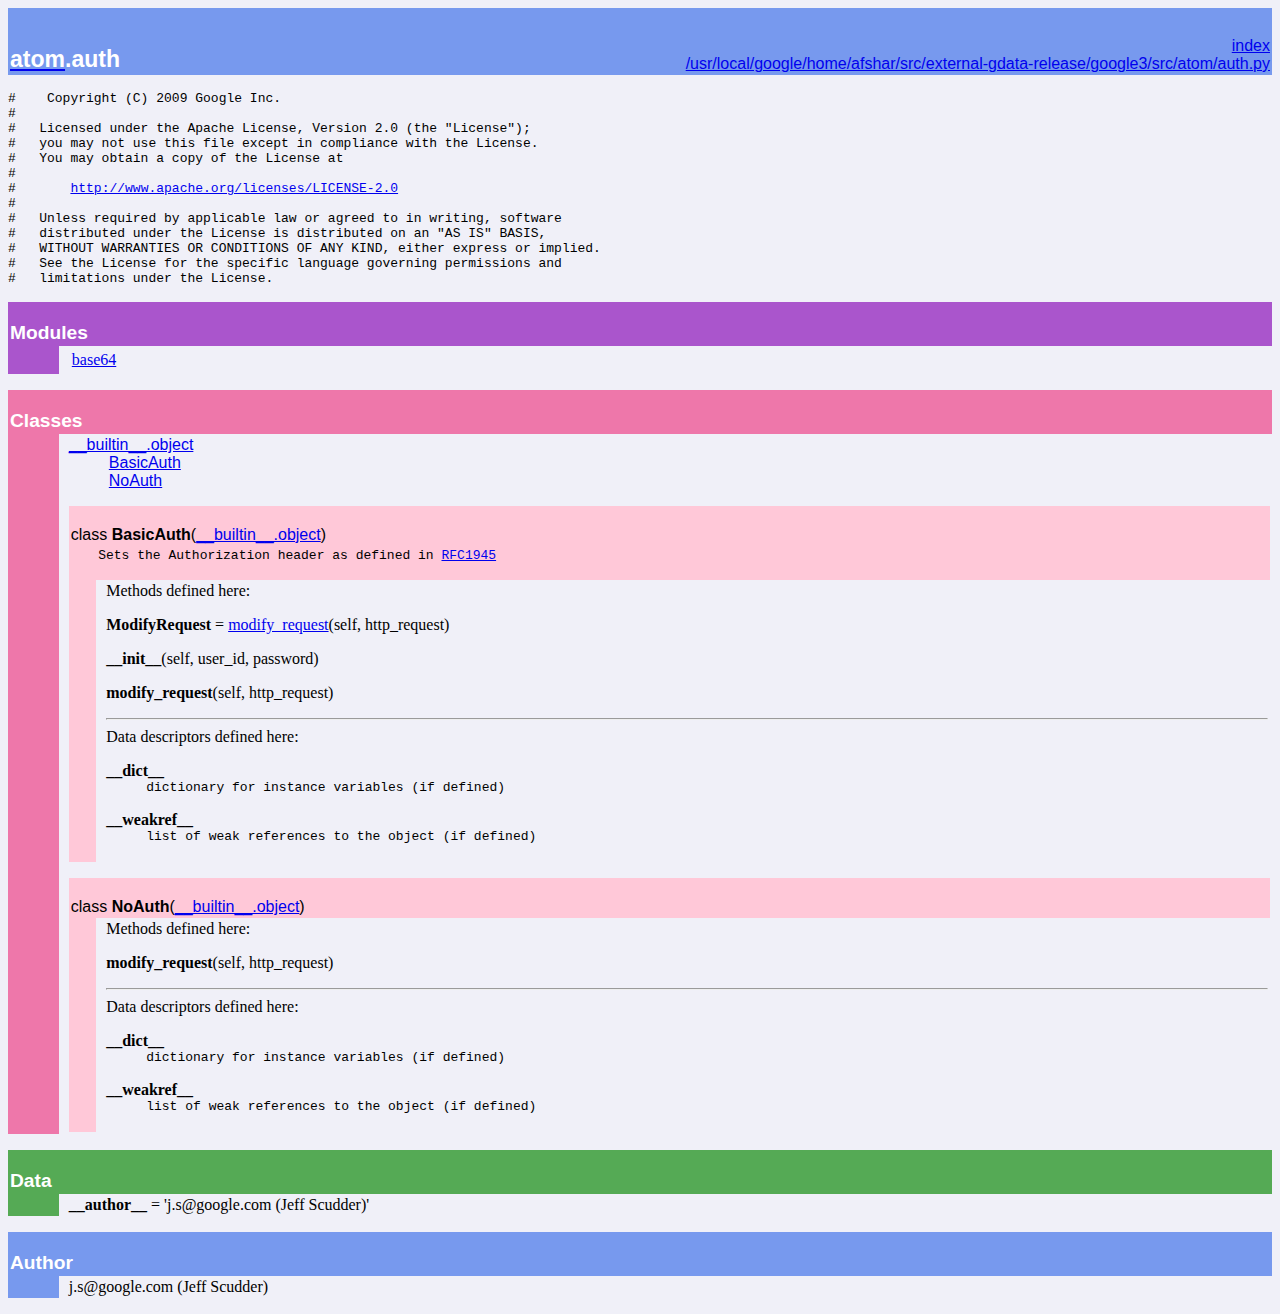
<file: gdata-2.0.18/pydocs/atom.auth.html>
<!DOCTYPE html PUBLIC "-//W3C//DTD HTML 4.0 Transitional//EN">
<html><head><title>Python: module atom.auth</title>
</head><body bgcolor="#f0f0f8">

<table width="100%" cellspacing=0 cellpadding=2 border=0 summary="heading">
<tr bgcolor="#7799ee">
<td valign=bottom>&nbsp;<br>
<font color="#ffffff" face="helvetica, arial">&nbsp;<br><big><big><strong><a href="atom.html"><font color="#ffffff">atom</font></a>.auth</strong></big></big></font></td
><td align=right valign=bottom
><font color="#ffffff" face="helvetica, arial"><a href=".">index</a><br><a href="file:/usr/local/google/home/afshar/src/external-gdata-release/google3/src/atom/auth.py">/usr/local/google/home/afshar/src/external-gdata-release/google3/src/atom/auth.py</a></font></td></tr></table>
    <p><tt>#&nbsp;&nbsp;&nbsp;&nbsp;Copyright&nbsp;(C)&nbsp;2009&nbsp;Google&nbsp;Inc.<br>
#<br>
#&nbsp;&nbsp;&nbsp;Licensed&nbsp;under&nbsp;the&nbsp;Apache&nbsp;License,&nbsp;Version&nbsp;2.0&nbsp;(the&nbsp;"License");<br>
#&nbsp;&nbsp;&nbsp;you&nbsp;may&nbsp;not&nbsp;use&nbsp;this&nbsp;file&nbsp;except&nbsp;in&nbsp;compliance&nbsp;with&nbsp;the&nbsp;License.<br>
#&nbsp;&nbsp;&nbsp;You&nbsp;may&nbsp;obtain&nbsp;a&nbsp;copy&nbsp;of&nbsp;the&nbsp;License&nbsp;at<br>
#<br>
#&nbsp;&nbsp;&nbsp;&nbsp;&nbsp;&nbsp;&nbsp;<a href="http://www.apache.org/licenses/LICENSE-2.0">http://www.apache.org/licenses/LICENSE-2.0</a><br>
#<br>
#&nbsp;&nbsp;&nbsp;Unless&nbsp;required&nbsp;by&nbsp;applicable&nbsp;law&nbsp;or&nbsp;agreed&nbsp;to&nbsp;in&nbsp;writing,&nbsp;software<br>
#&nbsp;&nbsp;&nbsp;distributed&nbsp;under&nbsp;the&nbsp;License&nbsp;is&nbsp;distributed&nbsp;on&nbsp;an&nbsp;"AS&nbsp;IS"&nbsp;BASIS,<br>
#&nbsp;&nbsp;&nbsp;WITHOUT&nbsp;WARRANTIES&nbsp;OR&nbsp;CONDITIONS&nbsp;OF&nbsp;ANY&nbsp;KIND,&nbsp;either&nbsp;express&nbsp;or&nbsp;implied.<br>
#&nbsp;&nbsp;&nbsp;See&nbsp;the&nbsp;License&nbsp;for&nbsp;the&nbsp;specific&nbsp;language&nbsp;governing&nbsp;permissions&nbsp;and<br>
#&nbsp;&nbsp;&nbsp;limitations&nbsp;under&nbsp;the&nbsp;License.</tt></p>
<p>
<table width="100%" cellspacing=0 cellpadding=2 border=0 summary="section">
<tr bgcolor="#aa55cc">
<td colspan=3 valign=bottom>&nbsp;<br>
<font color="#ffffff" face="helvetica, arial"><big><strong>Modules</strong></big></font></td></tr>
    
<tr><td bgcolor="#aa55cc"><tt>&nbsp;&nbsp;&nbsp;&nbsp;&nbsp;&nbsp;</tt></td><td>&nbsp;</td>
<td width="100%"><table width="100%" summary="list"><tr><td width="25%" valign=top><a href="base64.html">base64</a><br>
</td><td width="25%" valign=top></td><td width="25%" valign=top></td><td width="25%" valign=top></td></tr></table></td></tr></table><p>
<table width="100%" cellspacing=0 cellpadding=2 border=0 summary="section">
<tr bgcolor="#ee77aa">
<td colspan=3 valign=bottom>&nbsp;<br>
<font color="#ffffff" face="helvetica, arial"><big><strong>Classes</strong></big></font></td></tr>
    
<tr><td bgcolor="#ee77aa"><tt>&nbsp;&nbsp;&nbsp;&nbsp;&nbsp;&nbsp;</tt></td><td>&nbsp;</td>
<td width="100%"><dl>
<dt><font face="helvetica, arial"><a href="__builtin__.html#object">__builtin__.object</a>
</font></dt><dd>
<dl>
<dt><font face="helvetica, arial"><a href="atom.auth.html#BasicAuth">BasicAuth</a>
</font></dt><dt><font face="helvetica, arial"><a href="atom.auth.html#NoAuth">NoAuth</a>
</font></dt></dl>
</dd>
</dl>
 <p>
<table width="100%" cellspacing=0 cellpadding=2 border=0 summary="section">
<tr bgcolor="#ffc8d8">
<td colspan=3 valign=bottom>&nbsp;<br>
<font color="#000000" face="helvetica, arial"><a name="BasicAuth">class <strong>BasicAuth</strong></a>(<a href="__builtin__.html#object">__builtin__.object</a>)</font></td></tr>
    
<tr bgcolor="#ffc8d8"><td rowspan=2><tt>&nbsp;&nbsp;&nbsp;</tt></td>
<td colspan=2><tt>Sets&nbsp;the&nbsp;Authorization&nbsp;header&nbsp;as&nbsp;defined&nbsp;in&nbsp;<a href="http://www.rfc-editor.org/rfc/rfc1945.txt">RFC1945</a><br>&nbsp;</tt></td></tr>
<tr><td>&nbsp;</td>
<td width="100%">Methods defined here:<br>
<dl><dt><a name="BasicAuth-ModifyRequest"><strong>ModifyRequest</strong></a> = <a href="#BasicAuth-modify_request">modify_request</a>(self, http_request)</dt></dl>

<dl><dt><a name="BasicAuth-__init__"><strong>__init__</strong></a>(self, user_id, password)</dt></dl>

<dl><dt><a name="BasicAuth-modify_request"><strong>modify_request</strong></a>(self, http_request)</dt></dl>

<hr>
Data descriptors defined here:<br>
<dl><dt><strong>__dict__</strong></dt>
<dd><tt>dictionary&nbsp;for&nbsp;instance&nbsp;variables&nbsp;(if&nbsp;defined)</tt></dd>
</dl>
<dl><dt><strong>__weakref__</strong></dt>
<dd><tt>list&nbsp;of&nbsp;weak&nbsp;references&nbsp;to&nbsp;the&nbsp;object&nbsp;(if&nbsp;defined)</tt></dd>
</dl>
</td></tr></table> <p>
<table width="100%" cellspacing=0 cellpadding=2 border=0 summary="section">
<tr bgcolor="#ffc8d8">
<td colspan=3 valign=bottom>&nbsp;<br>
<font color="#000000" face="helvetica, arial"><a name="NoAuth">class <strong>NoAuth</strong></a>(<a href="__builtin__.html#object">__builtin__.object</a>)</font></td></tr>
    
<tr><td bgcolor="#ffc8d8"><tt>&nbsp;&nbsp;&nbsp;</tt></td><td>&nbsp;</td>
<td width="100%">Methods defined here:<br>
<dl><dt><a name="NoAuth-modify_request"><strong>modify_request</strong></a>(self, http_request)</dt></dl>

<hr>
Data descriptors defined here:<br>
<dl><dt><strong>__dict__</strong></dt>
<dd><tt>dictionary&nbsp;for&nbsp;instance&nbsp;variables&nbsp;(if&nbsp;defined)</tt></dd>
</dl>
<dl><dt><strong>__weakref__</strong></dt>
<dd><tt>list&nbsp;of&nbsp;weak&nbsp;references&nbsp;to&nbsp;the&nbsp;object&nbsp;(if&nbsp;defined)</tt></dd>
</dl>
</td></tr></table></td></tr></table><p>
<table width="100%" cellspacing=0 cellpadding=2 border=0 summary="section">
<tr bgcolor="#55aa55">
<td colspan=3 valign=bottom>&nbsp;<br>
<font color="#ffffff" face="helvetica, arial"><big><strong>Data</strong></big></font></td></tr>
    
<tr><td bgcolor="#55aa55"><tt>&nbsp;&nbsp;&nbsp;&nbsp;&nbsp;&nbsp;</tt></td><td>&nbsp;</td>
<td width="100%"><strong>__author__</strong> = 'j.s@google.com (Jeff Scudder)'</td></tr></table><p>
<table width="100%" cellspacing=0 cellpadding=2 border=0 summary="section">
<tr bgcolor="#7799ee">
<td colspan=3 valign=bottom>&nbsp;<br>
<font color="#ffffff" face="helvetica, arial"><big><strong>Author</strong></big></font></td></tr>
    
<tr><td bgcolor="#7799ee"><tt>&nbsp;&nbsp;&nbsp;&nbsp;&nbsp;&nbsp;</tt></td><td>&nbsp;</td>
<td width="100%">j.s@google.com&nbsp;(Jeff&nbsp;Scudder)</td></tr></table>
</body></html>
</file>
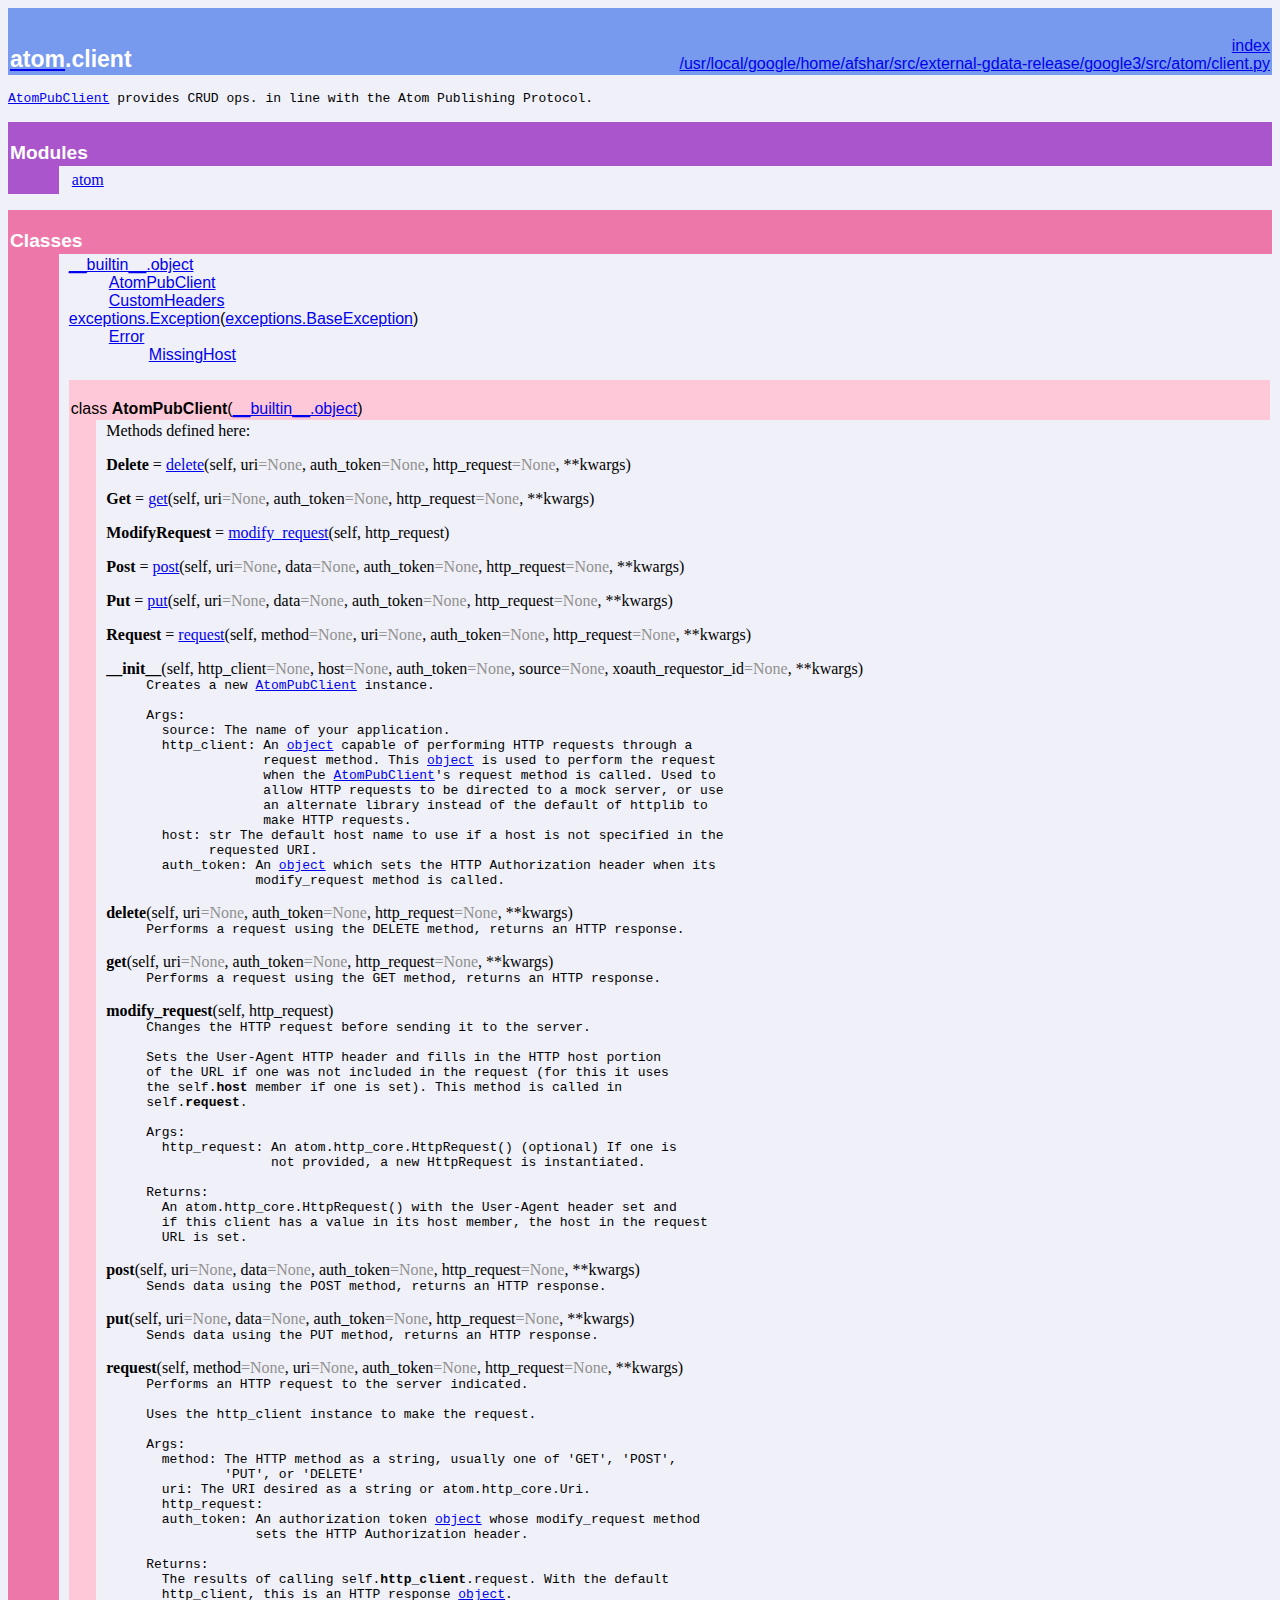
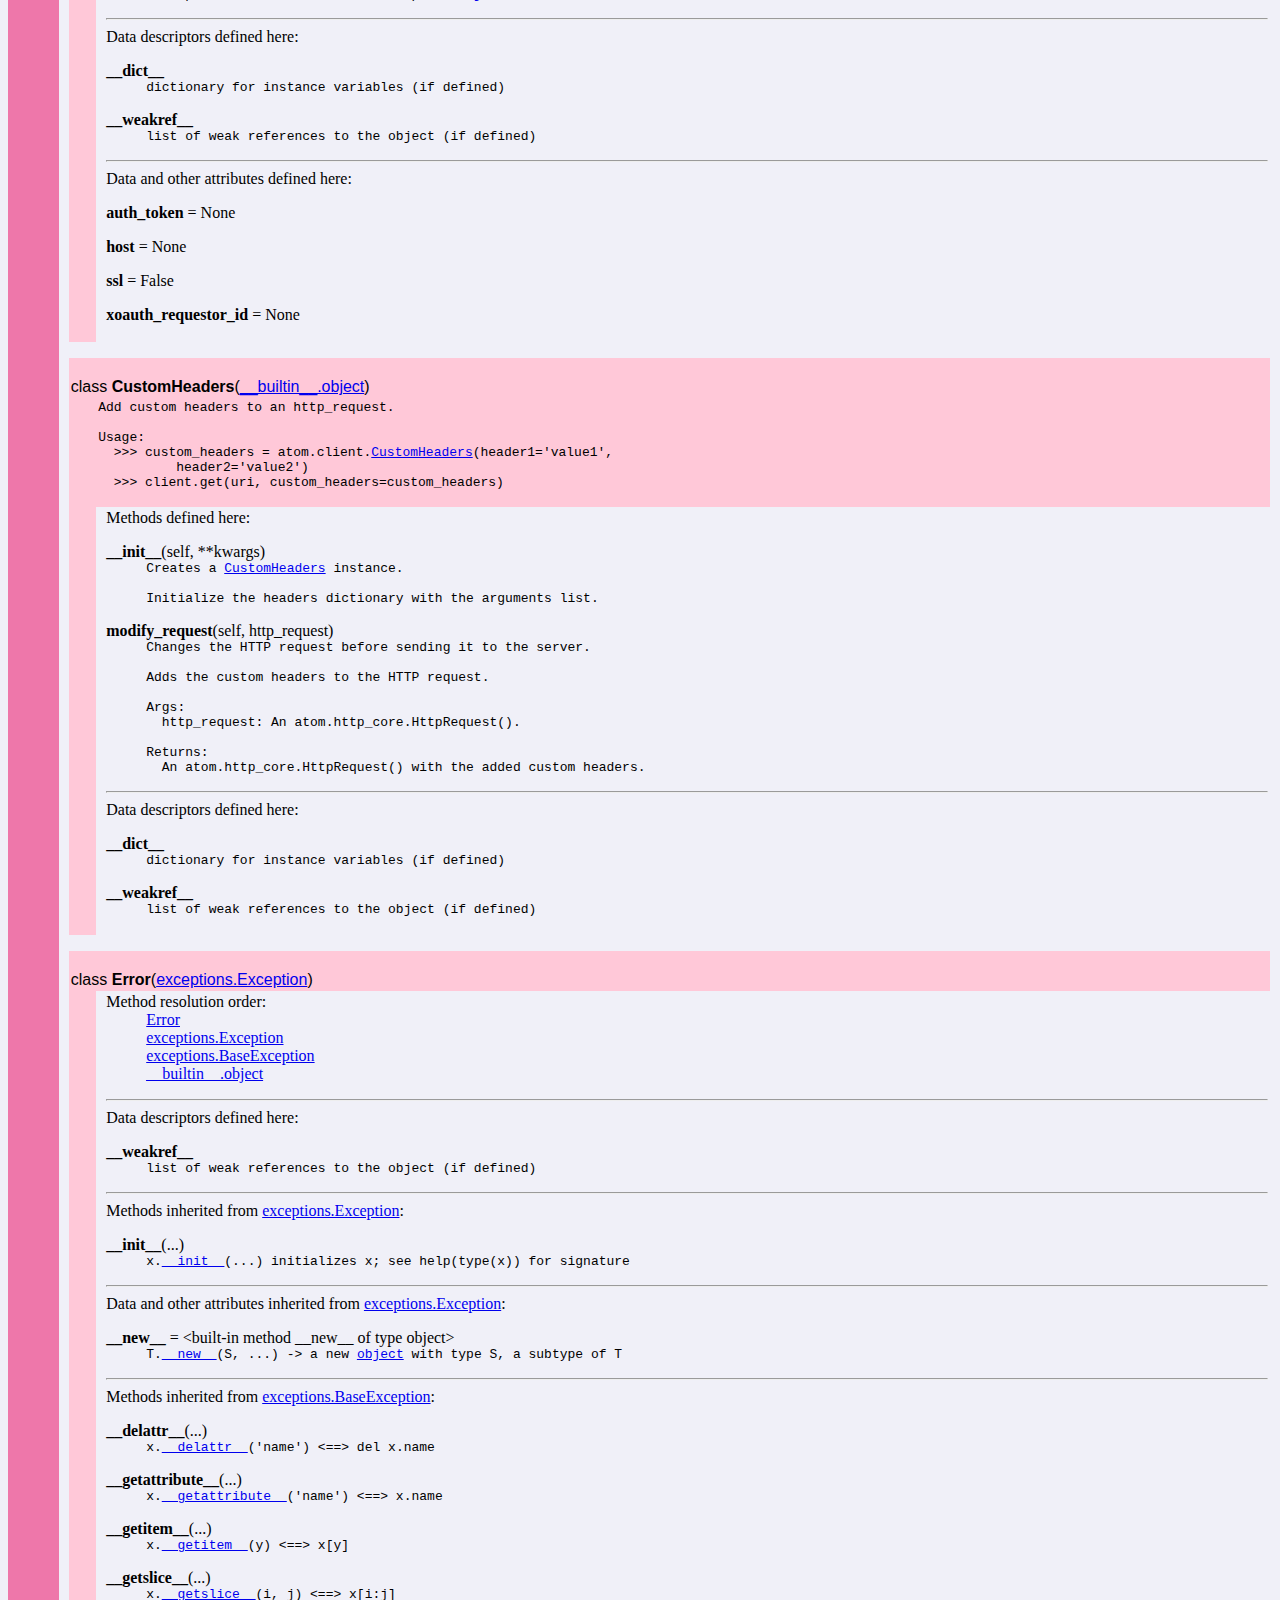
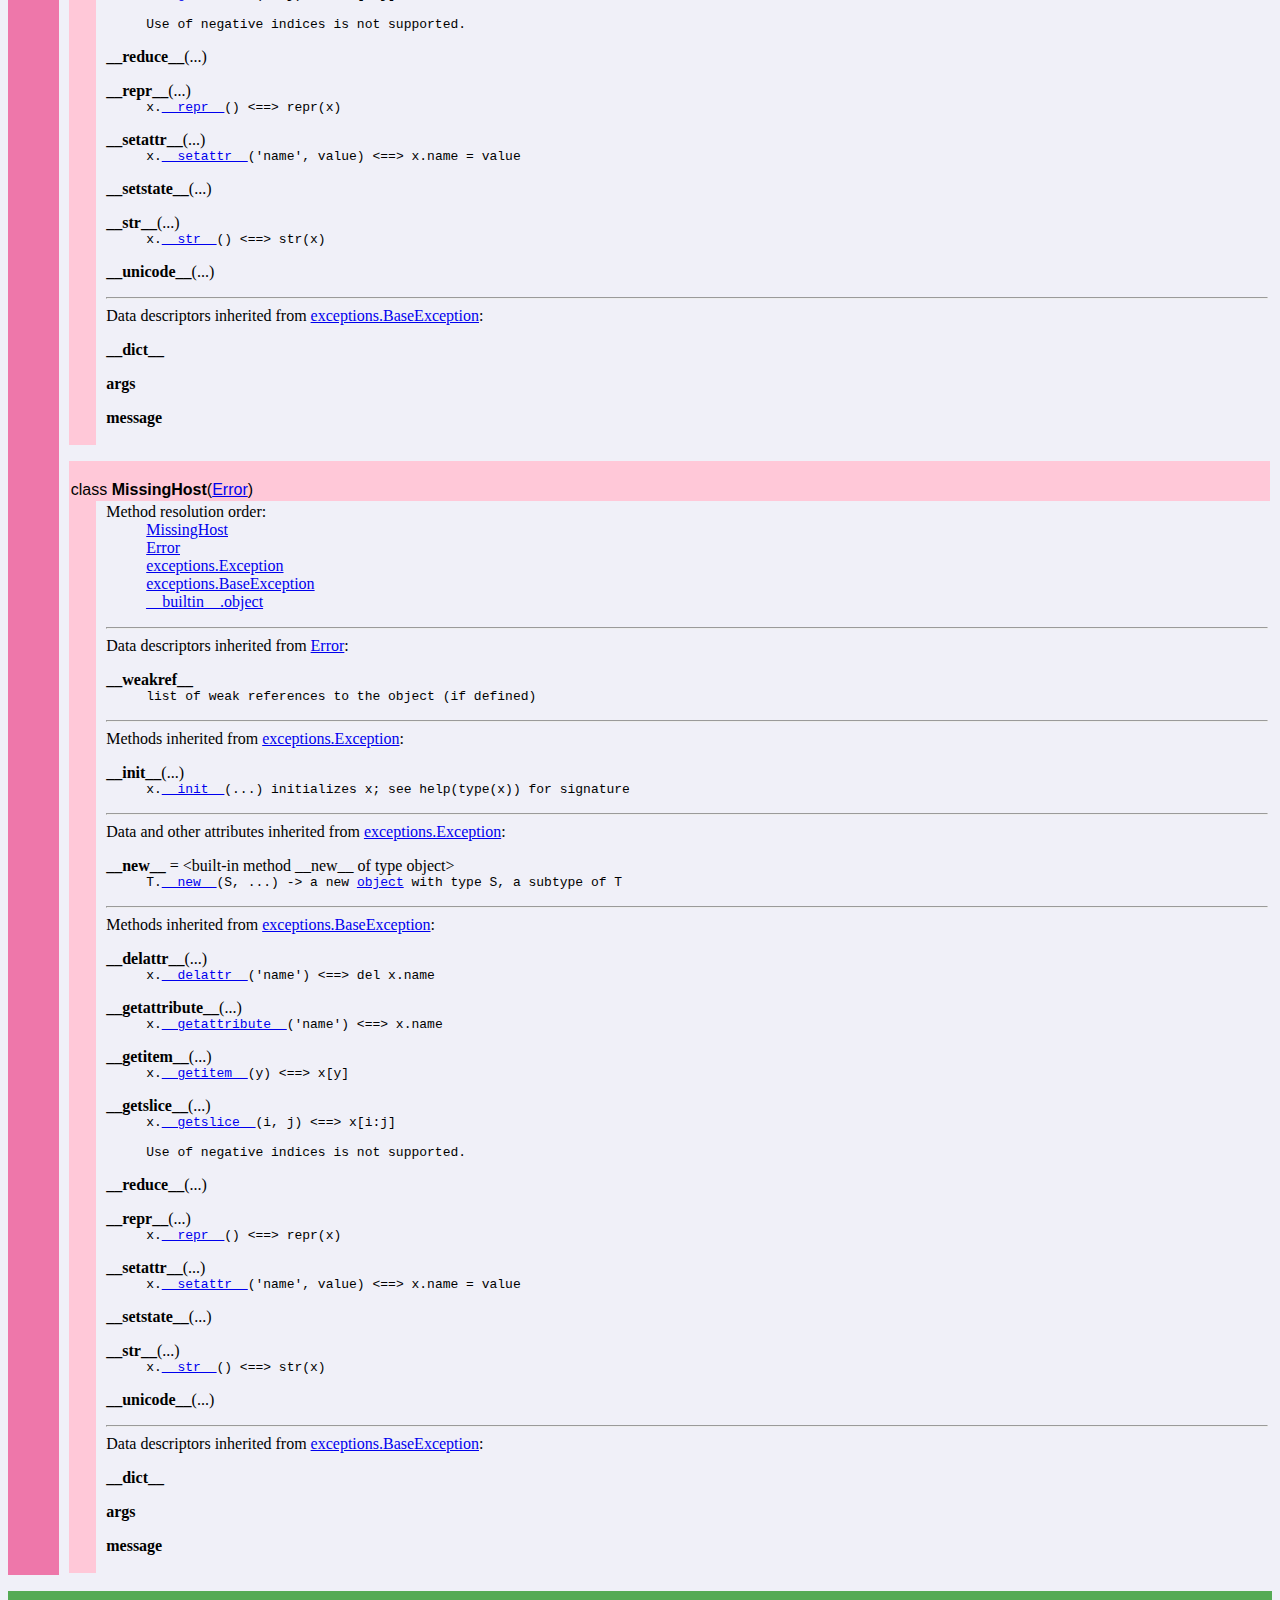
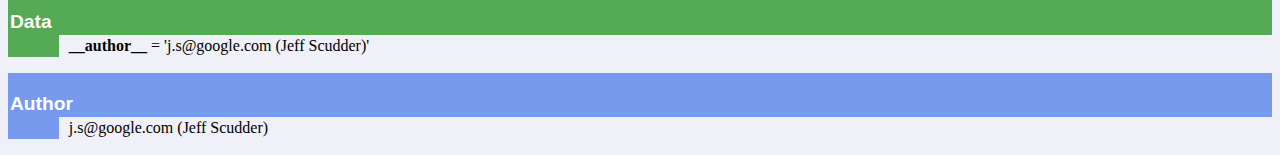
<file: gdata-2.0.18/pydocs/atom.client.html>
<!DOCTYPE html PUBLIC "-//W3C//DTD HTML 4.0 Transitional//EN">
<html><head><title>Python: module atom.client</title>
</head><body bgcolor="#f0f0f8">

<table width="100%" cellspacing=0 cellpadding=2 border=0 summary="heading">
<tr bgcolor="#7799ee">
<td valign=bottom>&nbsp;<br>
<font color="#ffffff" face="helvetica, arial">&nbsp;<br><big><big><strong><a href="atom.html"><font color="#ffffff">atom</font></a>.client</strong></big></big></font></td
><td align=right valign=bottom
><font color="#ffffff" face="helvetica, arial"><a href=".">index</a><br><a href="file:/usr/local/google/home/afshar/src/external-gdata-release/google3/src/atom/client.py">/usr/local/google/home/afshar/src/external-gdata-release/google3/src/atom/client.py</a></font></td></tr></table>
    <p><tt><a href="#AtomPubClient">AtomPubClient</a>&nbsp;provides&nbsp;CRUD&nbsp;ops.&nbsp;in&nbsp;line&nbsp;with&nbsp;the&nbsp;Atom&nbsp;Publishing&nbsp;Protocol.</tt></p>
<p>
<table width="100%" cellspacing=0 cellpadding=2 border=0 summary="section">
<tr bgcolor="#aa55cc">
<td colspan=3 valign=bottom>&nbsp;<br>
<font color="#ffffff" face="helvetica, arial"><big><strong>Modules</strong></big></font></td></tr>
    
<tr><td bgcolor="#aa55cc"><tt>&nbsp;&nbsp;&nbsp;&nbsp;&nbsp;&nbsp;</tt></td><td>&nbsp;</td>
<td width="100%"><table width="100%" summary="list"><tr><td width="25%" valign=top><a href="atom.html">atom</a><br>
</td><td width="25%" valign=top></td><td width="25%" valign=top></td><td width="25%" valign=top></td></tr></table></td></tr></table><p>
<table width="100%" cellspacing=0 cellpadding=2 border=0 summary="section">
<tr bgcolor="#ee77aa">
<td colspan=3 valign=bottom>&nbsp;<br>
<font color="#ffffff" face="helvetica, arial"><big><strong>Classes</strong></big></font></td></tr>
    
<tr><td bgcolor="#ee77aa"><tt>&nbsp;&nbsp;&nbsp;&nbsp;&nbsp;&nbsp;</tt></td><td>&nbsp;</td>
<td width="100%"><dl>
<dt><font face="helvetica, arial"><a href="__builtin__.html#object">__builtin__.object</a>
</font></dt><dd>
<dl>
<dt><font face="helvetica, arial"><a href="atom.client.html#AtomPubClient">AtomPubClient</a>
</font></dt><dt><font face="helvetica, arial"><a href="atom.client.html#CustomHeaders">CustomHeaders</a>
</font></dt></dl>
</dd>
<dt><font face="helvetica, arial"><a href="exceptions.html#Exception">exceptions.Exception</a>(<a href="exceptions.html#BaseException">exceptions.BaseException</a>)
</font></dt><dd>
<dl>
<dt><font face="helvetica, arial"><a href="atom.client.html#Error">Error</a>
</font></dt><dd>
<dl>
<dt><font face="helvetica, arial"><a href="atom.client.html#MissingHost">MissingHost</a>
</font></dt></dl>
</dd>
</dl>
</dd>
</dl>
 <p>
<table width="100%" cellspacing=0 cellpadding=2 border=0 summary="section">
<tr bgcolor="#ffc8d8">
<td colspan=3 valign=bottom>&nbsp;<br>
<font color="#000000" face="helvetica, arial"><a name="AtomPubClient">class <strong>AtomPubClient</strong></a>(<a href="__builtin__.html#object">__builtin__.object</a>)</font></td></tr>
    
<tr><td bgcolor="#ffc8d8"><tt>&nbsp;&nbsp;&nbsp;</tt></td><td>&nbsp;</td>
<td width="100%">Methods defined here:<br>
<dl><dt><a name="AtomPubClient-Delete"><strong>Delete</strong></a> = <a href="#AtomPubClient-delete">delete</a>(self, uri<font color="#909090">=None</font>, auth_token<font color="#909090">=None</font>, http_request<font color="#909090">=None</font>, **kwargs)</dt></dl>

<dl><dt><a name="AtomPubClient-Get"><strong>Get</strong></a> = <a href="#AtomPubClient-get">get</a>(self, uri<font color="#909090">=None</font>, auth_token<font color="#909090">=None</font>, http_request<font color="#909090">=None</font>, **kwargs)</dt></dl>

<dl><dt><a name="AtomPubClient-ModifyRequest"><strong>ModifyRequest</strong></a> = <a href="#AtomPubClient-modify_request">modify_request</a>(self, http_request)</dt></dl>

<dl><dt><a name="AtomPubClient-Post"><strong>Post</strong></a> = <a href="#AtomPubClient-post">post</a>(self, uri<font color="#909090">=None</font>, data<font color="#909090">=None</font>, auth_token<font color="#909090">=None</font>, http_request<font color="#909090">=None</font>, **kwargs)</dt></dl>

<dl><dt><a name="AtomPubClient-Put"><strong>Put</strong></a> = <a href="#AtomPubClient-put">put</a>(self, uri<font color="#909090">=None</font>, data<font color="#909090">=None</font>, auth_token<font color="#909090">=None</font>, http_request<font color="#909090">=None</font>, **kwargs)</dt></dl>

<dl><dt><a name="AtomPubClient-Request"><strong>Request</strong></a> = <a href="#AtomPubClient-request">request</a>(self, method<font color="#909090">=None</font>, uri<font color="#909090">=None</font>, auth_token<font color="#909090">=None</font>, http_request<font color="#909090">=None</font>, **kwargs)</dt></dl>

<dl><dt><a name="AtomPubClient-__init__"><strong>__init__</strong></a>(self, http_client<font color="#909090">=None</font>, host<font color="#909090">=None</font>, auth_token<font color="#909090">=None</font>, source<font color="#909090">=None</font>, xoauth_requestor_id<font color="#909090">=None</font>, **kwargs)</dt><dd><tt>Creates&nbsp;a&nbsp;new&nbsp;<a href="#AtomPubClient">AtomPubClient</a>&nbsp;instance.<br>
&nbsp;<br>
Args:<br>
&nbsp;&nbsp;source:&nbsp;The&nbsp;name&nbsp;of&nbsp;your&nbsp;application.<br>
&nbsp;&nbsp;http_client:&nbsp;An&nbsp;<a href="__builtin__.html#object">object</a>&nbsp;capable&nbsp;of&nbsp;performing&nbsp;HTTP&nbsp;requests&nbsp;through&nbsp;a<br>
&nbsp;&nbsp;&nbsp;&nbsp;&nbsp;&nbsp;&nbsp;&nbsp;&nbsp;&nbsp;&nbsp;&nbsp;&nbsp;&nbsp;&nbsp;request&nbsp;method.&nbsp;This&nbsp;<a href="__builtin__.html#object">object</a>&nbsp;is&nbsp;used&nbsp;to&nbsp;perform&nbsp;the&nbsp;request<br>
&nbsp;&nbsp;&nbsp;&nbsp;&nbsp;&nbsp;&nbsp;&nbsp;&nbsp;&nbsp;&nbsp;&nbsp;&nbsp;&nbsp;&nbsp;when&nbsp;the&nbsp;<a href="#AtomPubClient">AtomPubClient</a>'s&nbsp;request&nbsp;method&nbsp;is&nbsp;called.&nbsp;Used&nbsp;to<br>
&nbsp;&nbsp;&nbsp;&nbsp;&nbsp;&nbsp;&nbsp;&nbsp;&nbsp;&nbsp;&nbsp;&nbsp;&nbsp;&nbsp;&nbsp;allow&nbsp;HTTP&nbsp;requests&nbsp;to&nbsp;be&nbsp;directed&nbsp;to&nbsp;a&nbsp;mock&nbsp;server,&nbsp;or&nbsp;use<br>
&nbsp;&nbsp;&nbsp;&nbsp;&nbsp;&nbsp;&nbsp;&nbsp;&nbsp;&nbsp;&nbsp;&nbsp;&nbsp;&nbsp;&nbsp;an&nbsp;alternate&nbsp;library&nbsp;instead&nbsp;of&nbsp;the&nbsp;default&nbsp;of&nbsp;httplib&nbsp;to<br>
&nbsp;&nbsp;&nbsp;&nbsp;&nbsp;&nbsp;&nbsp;&nbsp;&nbsp;&nbsp;&nbsp;&nbsp;&nbsp;&nbsp;&nbsp;make&nbsp;HTTP&nbsp;requests.<br>
&nbsp;&nbsp;host:&nbsp;str&nbsp;The&nbsp;default&nbsp;host&nbsp;name&nbsp;to&nbsp;use&nbsp;if&nbsp;a&nbsp;host&nbsp;is&nbsp;not&nbsp;specified&nbsp;in&nbsp;the<br>
&nbsp;&nbsp;&nbsp;&nbsp;&nbsp;&nbsp;&nbsp;&nbsp;requested&nbsp;URI.<br>
&nbsp;&nbsp;auth_token:&nbsp;An&nbsp;<a href="__builtin__.html#object">object</a>&nbsp;which&nbsp;sets&nbsp;the&nbsp;HTTP&nbsp;Authorization&nbsp;header&nbsp;when&nbsp;its<br>
&nbsp;&nbsp;&nbsp;&nbsp;&nbsp;&nbsp;&nbsp;&nbsp;&nbsp;&nbsp;&nbsp;&nbsp;&nbsp;&nbsp;modify_request&nbsp;method&nbsp;is&nbsp;called.</tt></dd></dl>

<dl><dt><a name="AtomPubClient-delete"><strong>delete</strong></a>(self, uri<font color="#909090">=None</font>, auth_token<font color="#909090">=None</font>, http_request<font color="#909090">=None</font>, **kwargs)</dt><dd><tt>Performs&nbsp;a&nbsp;request&nbsp;using&nbsp;the&nbsp;DELETE&nbsp;method,&nbsp;returns&nbsp;an&nbsp;HTTP&nbsp;response.</tt></dd></dl>

<dl><dt><a name="AtomPubClient-get"><strong>get</strong></a>(self, uri<font color="#909090">=None</font>, auth_token<font color="#909090">=None</font>, http_request<font color="#909090">=None</font>, **kwargs)</dt><dd><tt>Performs&nbsp;a&nbsp;request&nbsp;using&nbsp;the&nbsp;GET&nbsp;method,&nbsp;returns&nbsp;an&nbsp;HTTP&nbsp;response.</tt></dd></dl>

<dl><dt><a name="AtomPubClient-modify_request"><strong>modify_request</strong></a>(self, http_request)</dt><dd><tt>Changes&nbsp;the&nbsp;HTTP&nbsp;request&nbsp;before&nbsp;sending&nbsp;it&nbsp;to&nbsp;the&nbsp;server.<br>
&nbsp;<br>
Sets&nbsp;the&nbsp;User-Agent&nbsp;HTTP&nbsp;header&nbsp;and&nbsp;fills&nbsp;in&nbsp;the&nbsp;HTTP&nbsp;host&nbsp;portion<br>
of&nbsp;the&nbsp;URL&nbsp;if&nbsp;one&nbsp;was&nbsp;not&nbsp;included&nbsp;in&nbsp;the&nbsp;request&nbsp;(for&nbsp;this&nbsp;it&nbsp;uses<br>
the&nbsp;self.<strong>host</strong>&nbsp;member&nbsp;if&nbsp;one&nbsp;is&nbsp;set).&nbsp;This&nbsp;method&nbsp;is&nbsp;called&nbsp;in<br>
self.<strong>request</strong>.<br>
&nbsp;<br>
Args:<br>
&nbsp;&nbsp;http_request:&nbsp;An&nbsp;atom.http_core.HttpRequest()&nbsp;(optional)&nbsp;If&nbsp;one&nbsp;is<br>
&nbsp;&nbsp;&nbsp;&nbsp;&nbsp;&nbsp;&nbsp;&nbsp;&nbsp;&nbsp;&nbsp;&nbsp;&nbsp;&nbsp;&nbsp;&nbsp;not&nbsp;provided,&nbsp;a&nbsp;new&nbsp;HttpRequest&nbsp;is&nbsp;instantiated.<br>
&nbsp;<br>
Returns:<br>
&nbsp;&nbsp;An&nbsp;atom.http_core.HttpRequest()&nbsp;with&nbsp;the&nbsp;User-Agent&nbsp;header&nbsp;set&nbsp;and<br>
&nbsp;&nbsp;if&nbsp;this&nbsp;client&nbsp;has&nbsp;a&nbsp;value&nbsp;in&nbsp;its&nbsp;host&nbsp;member,&nbsp;the&nbsp;host&nbsp;in&nbsp;the&nbsp;request<br>
&nbsp;&nbsp;URL&nbsp;is&nbsp;set.</tt></dd></dl>

<dl><dt><a name="AtomPubClient-post"><strong>post</strong></a>(self, uri<font color="#909090">=None</font>, data<font color="#909090">=None</font>, auth_token<font color="#909090">=None</font>, http_request<font color="#909090">=None</font>, **kwargs)</dt><dd><tt>Sends&nbsp;data&nbsp;using&nbsp;the&nbsp;POST&nbsp;method,&nbsp;returns&nbsp;an&nbsp;HTTP&nbsp;response.</tt></dd></dl>

<dl><dt><a name="AtomPubClient-put"><strong>put</strong></a>(self, uri<font color="#909090">=None</font>, data<font color="#909090">=None</font>, auth_token<font color="#909090">=None</font>, http_request<font color="#909090">=None</font>, **kwargs)</dt><dd><tt>Sends&nbsp;data&nbsp;using&nbsp;the&nbsp;PUT&nbsp;method,&nbsp;returns&nbsp;an&nbsp;HTTP&nbsp;response.</tt></dd></dl>

<dl><dt><a name="AtomPubClient-request"><strong>request</strong></a>(self, method<font color="#909090">=None</font>, uri<font color="#909090">=None</font>, auth_token<font color="#909090">=None</font>, http_request<font color="#909090">=None</font>, **kwargs)</dt><dd><tt>Performs&nbsp;an&nbsp;HTTP&nbsp;request&nbsp;to&nbsp;the&nbsp;server&nbsp;indicated.<br>
&nbsp;<br>
Uses&nbsp;the&nbsp;http_client&nbsp;instance&nbsp;to&nbsp;make&nbsp;the&nbsp;request.<br>
&nbsp;<br>
Args:<br>
&nbsp;&nbsp;method:&nbsp;The&nbsp;HTTP&nbsp;method&nbsp;as&nbsp;a&nbsp;string,&nbsp;usually&nbsp;one&nbsp;of&nbsp;'GET',&nbsp;'POST',<br>
&nbsp;&nbsp;&nbsp;&nbsp;&nbsp;&nbsp;&nbsp;&nbsp;&nbsp;&nbsp;'PUT',&nbsp;or&nbsp;'DELETE'<br>
&nbsp;&nbsp;uri:&nbsp;The&nbsp;URI&nbsp;desired&nbsp;as&nbsp;a&nbsp;string&nbsp;or&nbsp;atom.http_core.Uri.<br>
&nbsp;&nbsp;http_request:<br>
&nbsp;&nbsp;auth_token:&nbsp;An&nbsp;authorization&nbsp;token&nbsp;<a href="__builtin__.html#object">object</a>&nbsp;whose&nbsp;modify_request&nbsp;method<br>
&nbsp;&nbsp;&nbsp;&nbsp;&nbsp;&nbsp;&nbsp;&nbsp;&nbsp;&nbsp;&nbsp;&nbsp;&nbsp;&nbsp;sets&nbsp;the&nbsp;HTTP&nbsp;Authorization&nbsp;header.<br>
&nbsp;<br>
Returns:<br>
&nbsp;&nbsp;The&nbsp;results&nbsp;of&nbsp;calling&nbsp;self.<strong>http_client</strong>.request.&nbsp;With&nbsp;the&nbsp;default<br>
&nbsp;&nbsp;http_client,&nbsp;this&nbsp;is&nbsp;an&nbsp;HTTP&nbsp;response&nbsp;<a href="__builtin__.html#object">object</a>.</tt></dd></dl>

<hr>
Data descriptors defined here:<br>
<dl><dt><strong>__dict__</strong></dt>
<dd><tt>dictionary&nbsp;for&nbsp;instance&nbsp;variables&nbsp;(if&nbsp;defined)</tt></dd>
</dl>
<dl><dt><strong>__weakref__</strong></dt>
<dd><tt>list&nbsp;of&nbsp;weak&nbsp;references&nbsp;to&nbsp;the&nbsp;object&nbsp;(if&nbsp;defined)</tt></dd>
</dl>
<hr>
Data and other attributes defined here:<br>
<dl><dt><strong>auth_token</strong> = None</dl>

<dl><dt><strong>host</strong> = None</dl>

<dl><dt><strong>ssl</strong> = False</dl>

<dl><dt><strong>xoauth_requestor_id</strong> = None</dl>

</td></tr></table> <p>
<table width="100%" cellspacing=0 cellpadding=2 border=0 summary="section">
<tr bgcolor="#ffc8d8">
<td colspan=3 valign=bottom>&nbsp;<br>
<font color="#000000" face="helvetica, arial"><a name="CustomHeaders">class <strong>CustomHeaders</strong></a>(<a href="__builtin__.html#object">__builtin__.object</a>)</font></td></tr>
    
<tr bgcolor="#ffc8d8"><td rowspan=2><tt>&nbsp;&nbsp;&nbsp;</tt></td>
<td colspan=2><tt>Add&nbsp;custom&nbsp;headers&nbsp;to&nbsp;an&nbsp;http_request.<br>
&nbsp;<br>
Usage:<br>
&nbsp;&nbsp;&gt;&gt;&gt;&nbsp;custom_headers&nbsp;=&nbsp;atom.client.<a href="#CustomHeaders">CustomHeaders</a>(header1='value1',<br>
&nbsp;&nbsp;&nbsp;&nbsp;&nbsp;&nbsp;&nbsp;&nbsp;&nbsp;&nbsp;header2='value2')<br>
&nbsp;&nbsp;&gt;&gt;&gt;&nbsp;client.get(uri,&nbsp;custom_headers=custom_headers)<br>&nbsp;</tt></td></tr>
<tr><td>&nbsp;</td>
<td width="100%">Methods defined here:<br>
<dl><dt><a name="CustomHeaders-__init__"><strong>__init__</strong></a>(self, **kwargs)</dt><dd><tt>Creates&nbsp;a&nbsp;<a href="#CustomHeaders">CustomHeaders</a>&nbsp;instance.<br>
&nbsp;<br>
Initialize&nbsp;the&nbsp;headers&nbsp;dictionary&nbsp;with&nbsp;the&nbsp;arguments&nbsp;list.</tt></dd></dl>

<dl><dt><a name="CustomHeaders-modify_request"><strong>modify_request</strong></a>(self, http_request)</dt><dd><tt>Changes&nbsp;the&nbsp;HTTP&nbsp;request&nbsp;before&nbsp;sending&nbsp;it&nbsp;to&nbsp;the&nbsp;server.<br>
&nbsp;<br>
Adds&nbsp;the&nbsp;custom&nbsp;headers&nbsp;to&nbsp;the&nbsp;HTTP&nbsp;request.<br>
&nbsp;<br>
Args:<br>
&nbsp;&nbsp;http_request:&nbsp;An&nbsp;atom.http_core.HttpRequest().<br>
&nbsp;<br>
Returns:<br>
&nbsp;&nbsp;An&nbsp;atom.http_core.HttpRequest()&nbsp;with&nbsp;the&nbsp;added&nbsp;custom&nbsp;headers.</tt></dd></dl>

<hr>
Data descriptors defined here:<br>
<dl><dt><strong>__dict__</strong></dt>
<dd><tt>dictionary&nbsp;for&nbsp;instance&nbsp;variables&nbsp;(if&nbsp;defined)</tt></dd>
</dl>
<dl><dt><strong>__weakref__</strong></dt>
<dd><tt>list&nbsp;of&nbsp;weak&nbsp;references&nbsp;to&nbsp;the&nbsp;object&nbsp;(if&nbsp;defined)</tt></dd>
</dl>
</td></tr></table> <p>
<table width="100%" cellspacing=0 cellpadding=2 border=0 summary="section">
<tr bgcolor="#ffc8d8">
<td colspan=3 valign=bottom>&nbsp;<br>
<font color="#000000" face="helvetica, arial"><a name="Error">class <strong>Error</strong></a>(<a href="exceptions.html#Exception">exceptions.Exception</a>)</font></td></tr>
    
<tr><td bgcolor="#ffc8d8"><tt>&nbsp;&nbsp;&nbsp;</tt></td><td>&nbsp;</td>
<td width="100%"><dl><dt>Method resolution order:</dt>
<dd><a href="atom.client.html#Error">Error</a></dd>
<dd><a href="exceptions.html#Exception">exceptions.Exception</a></dd>
<dd><a href="exceptions.html#BaseException">exceptions.BaseException</a></dd>
<dd><a href="__builtin__.html#object">__builtin__.object</a></dd>
</dl>
<hr>
Data descriptors defined here:<br>
<dl><dt><strong>__weakref__</strong></dt>
<dd><tt>list&nbsp;of&nbsp;weak&nbsp;references&nbsp;to&nbsp;the&nbsp;object&nbsp;(if&nbsp;defined)</tt></dd>
</dl>
<hr>
Methods inherited from <a href="exceptions.html#Exception">exceptions.Exception</a>:<br>
<dl><dt><a name="Error-__init__"><strong>__init__</strong></a>(...)</dt><dd><tt>x.<a href="#Error-__init__">__init__</a>(...)&nbsp;initializes&nbsp;x;&nbsp;see&nbsp;help(type(x))&nbsp;for&nbsp;signature</tt></dd></dl>

<hr>
Data and other attributes inherited from <a href="exceptions.html#Exception">exceptions.Exception</a>:<br>
<dl><dt><strong>__new__</strong> = &lt;built-in method __new__ of type object&gt;<dd><tt>T.<a href="#Error-__new__">__new__</a>(S,&nbsp;...)&nbsp;-&gt;&nbsp;a&nbsp;new&nbsp;<a href="__builtin__.html#object">object</a>&nbsp;with&nbsp;type&nbsp;S,&nbsp;a&nbsp;subtype&nbsp;of&nbsp;T</tt></dl>

<hr>
Methods inherited from <a href="exceptions.html#BaseException">exceptions.BaseException</a>:<br>
<dl><dt><a name="Error-__delattr__"><strong>__delattr__</strong></a>(...)</dt><dd><tt>x.<a href="#Error-__delattr__">__delattr__</a>('name')&nbsp;&lt;==&gt;&nbsp;del&nbsp;x.name</tt></dd></dl>

<dl><dt><a name="Error-__getattribute__"><strong>__getattribute__</strong></a>(...)</dt><dd><tt>x.<a href="#Error-__getattribute__">__getattribute__</a>('name')&nbsp;&lt;==&gt;&nbsp;x.name</tt></dd></dl>

<dl><dt><a name="Error-__getitem__"><strong>__getitem__</strong></a>(...)</dt><dd><tt>x.<a href="#Error-__getitem__">__getitem__</a>(y)&nbsp;&lt;==&gt;&nbsp;x[y]</tt></dd></dl>

<dl><dt><a name="Error-__getslice__"><strong>__getslice__</strong></a>(...)</dt><dd><tt>x.<a href="#Error-__getslice__">__getslice__</a>(i,&nbsp;j)&nbsp;&lt;==&gt;&nbsp;x[i:j]<br>
&nbsp;<br>
Use&nbsp;of&nbsp;negative&nbsp;indices&nbsp;is&nbsp;not&nbsp;supported.</tt></dd></dl>

<dl><dt><a name="Error-__reduce__"><strong>__reduce__</strong></a>(...)</dt></dl>

<dl><dt><a name="Error-__repr__"><strong>__repr__</strong></a>(...)</dt><dd><tt>x.<a href="#Error-__repr__">__repr__</a>()&nbsp;&lt;==&gt;&nbsp;repr(x)</tt></dd></dl>

<dl><dt><a name="Error-__setattr__"><strong>__setattr__</strong></a>(...)</dt><dd><tt>x.<a href="#Error-__setattr__">__setattr__</a>('name',&nbsp;value)&nbsp;&lt;==&gt;&nbsp;x.name&nbsp;=&nbsp;value</tt></dd></dl>

<dl><dt><a name="Error-__setstate__"><strong>__setstate__</strong></a>(...)</dt></dl>

<dl><dt><a name="Error-__str__"><strong>__str__</strong></a>(...)</dt><dd><tt>x.<a href="#Error-__str__">__str__</a>()&nbsp;&lt;==&gt;&nbsp;str(x)</tt></dd></dl>

<dl><dt><a name="Error-__unicode__"><strong>__unicode__</strong></a>(...)</dt></dl>

<hr>
Data descriptors inherited from <a href="exceptions.html#BaseException">exceptions.BaseException</a>:<br>
<dl><dt><strong>__dict__</strong></dt>
</dl>
<dl><dt><strong>args</strong></dt>
</dl>
<dl><dt><strong>message</strong></dt>
</dl>
</td></tr></table> <p>
<table width="100%" cellspacing=0 cellpadding=2 border=0 summary="section">
<tr bgcolor="#ffc8d8">
<td colspan=3 valign=bottom>&nbsp;<br>
<font color="#000000" face="helvetica, arial"><a name="MissingHost">class <strong>MissingHost</strong></a>(<a href="atom.client.html#Error">Error</a>)</font></td></tr>
    
<tr><td bgcolor="#ffc8d8"><tt>&nbsp;&nbsp;&nbsp;</tt></td><td>&nbsp;</td>
<td width="100%"><dl><dt>Method resolution order:</dt>
<dd><a href="atom.client.html#MissingHost">MissingHost</a></dd>
<dd><a href="atom.client.html#Error">Error</a></dd>
<dd><a href="exceptions.html#Exception">exceptions.Exception</a></dd>
<dd><a href="exceptions.html#BaseException">exceptions.BaseException</a></dd>
<dd><a href="__builtin__.html#object">__builtin__.object</a></dd>
</dl>
<hr>
Data descriptors inherited from <a href="atom.client.html#Error">Error</a>:<br>
<dl><dt><strong>__weakref__</strong></dt>
<dd><tt>list&nbsp;of&nbsp;weak&nbsp;references&nbsp;to&nbsp;the&nbsp;object&nbsp;(if&nbsp;defined)</tt></dd>
</dl>
<hr>
Methods inherited from <a href="exceptions.html#Exception">exceptions.Exception</a>:<br>
<dl><dt><a name="MissingHost-__init__"><strong>__init__</strong></a>(...)</dt><dd><tt>x.<a href="#MissingHost-__init__">__init__</a>(...)&nbsp;initializes&nbsp;x;&nbsp;see&nbsp;help(type(x))&nbsp;for&nbsp;signature</tt></dd></dl>

<hr>
Data and other attributes inherited from <a href="exceptions.html#Exception">exceptions.Exception</a>:<br>
<dl><dt><strong>__new__</strong> = &lt;built-in method __new__ of type object&gt;<dd><tt>T.<a href="#MissingHost-__new__">__new__</a>(S,&nbsp;...)&nbsp;-&gt;&nbsp;a&nbsp;new&nbsp;<a href="__builtin__.html#object">object</a>&nbsp;with&nbsp;type&nbsp;S,&nbsp;a&nbsp;subtype&nbsp;of&nbsp;T</tt></dl>

<hr>
Methods inherited from <a href="exceptions.html#BaseException">exceptions.BaseException</a>:<br>
<dl><dt><a name="MissingHost-__delattr__"><strong>__delattr__</strong></a>(...)</dt><dd><tt>x.<a href="#MissingHost-__delattr__">__delattr__</a>('name')&nbsp;&lt;==&gt;&nbsp;del&nbsp;x.name</tt></dd></dl>

<dl><dt><a name="MissingHost-__getattribute__"><strong>__getattribute__</strong></a>(...)</dt><dd><tt>x.<a href="#MissingHost-__getattribute__">__getattribute__</a>('name')&nbsp;&lt;==&gt;&nbsp;x.name</tt></dd></dl>

<dl><dt><a name="MissingHost-__getitem__"><strong>__getitem__</strong></a>(...)</dt><dd><tt>x.<a href="#MissingHost-__getitem__">__getitem__</a>(y)&nbsp;&lt;==&gt;&nbsp;x[y]</tt></dd></dl>

<dl><dt><a name="MissingHost-__getslice__"><strong>__getslice__</strong></a>(...)</dt><dd><tt>x.<a href="#MissingHost-__getslice__">__getslice__</a>(i,&nbsp;j)&nbsp;&lt;==&gt;&nbsp;x[i:j]<br>
&nbsp;<br>
Use&nbsp;of&nbsp;negative&nbsp;indices&nbsp;is&nbsp;not&nbsp;supported.</tt></dd></dl>

<dl><dt><a name="MissingHost-__reduce__"><strong>__reduce__</strong></a>(...)</dt></dl>

<dl><dt><a name="MissingHost-__repr__"><strong>__repr__</strong></a>(...)</dt><dd><tt>x.<a href="#MissingHost-__repr__">__repr__</a>()&nbsp;&lt;==&gt;&nbsp;repr(x)</tt></dd></dl>

<dl><dt><a name="MissingHost-__setattr__"><strong>__setattr__</strong></a>(...)</dt><dd><tt>x.<a href="#MissingHost-__setattr__">__setattr__</a>('name',&nbsp;value)&nbsp;&lt;==&gt;&nbsp;x.name&nbsp;=&nbsp;value</tt></dd></dl>

<dl><dt><a name="MissingHost-__setstate__"><strong>__setstate__</strong></a>(...)</dt></dl>

<dl><dt><a name="MissingHost-__str__"><strong>__str__</strong></a>(...)</dt><dd><tt>x.<a href="#MissingHost-__str__">__str__</a>()&nbsp;&lt;==&gt;&nbsp;str(x)</tt></dd></dl>

<dl><dt><a name="MissingHost-__unicode__"><strong>__unicode__</strong></a>(...)</dt></dl>

<hr>
Data descriptors inherited from <a href="exceptions.html#BaseException">exceptions.BaseException</a>:<br>
<dl><dt><strong>__dict__</strong></dt>
</dl>
<dl><dt><strong>args</strong></dt>
</dl>
<dl><dt><strong>message</strong></dt>
</dl>
</td></tr></table></td></tr></table><p>
<table width="100%" cellspacing=0 cellpadding=2 border=0 summary="section">
<tr bgcolor="#55aa55">
<td colspan=3 valign=bottom>&nbsp;<br>
<font color="#ffffff" face="helvetica, arial"><big><strong>Data</strong></big></font></td></tr>
    
<tr><td bgcolor="#55aa55"><tt>&nbsp;&nbsp;&nbsp;&nbsp;&nbsp;&nbsp;</tt></td><td>&nbsp;</td>
<td width="100%"><strong>__author__</strong> = 'j.s@google.com (Jeff Scudder)'</td></tr></table><p>
<table width="100%" cellspacing=0 cellpadding=2 border=0 summary="section">
<tr bgcolor="#7799ee">
<td colspan=3 valign=bottom>&nbsp;<br>
<font color="#ffffff" face="helvetica, arial"><big><strong>Author</strong></big></font></td></tr>
    
<tr><td bgcolor="#7799ee"><tt>&nbsp;&nbsp;&nbsp;&nbsp;&nbsp;&nbsp;</tt></td><td>&nbsp;</td>
<td width="100%">j.s@google.com&nbsp;(Jeff&nbsp;Scudder)</td></tr></table>
</body></html>
</file>
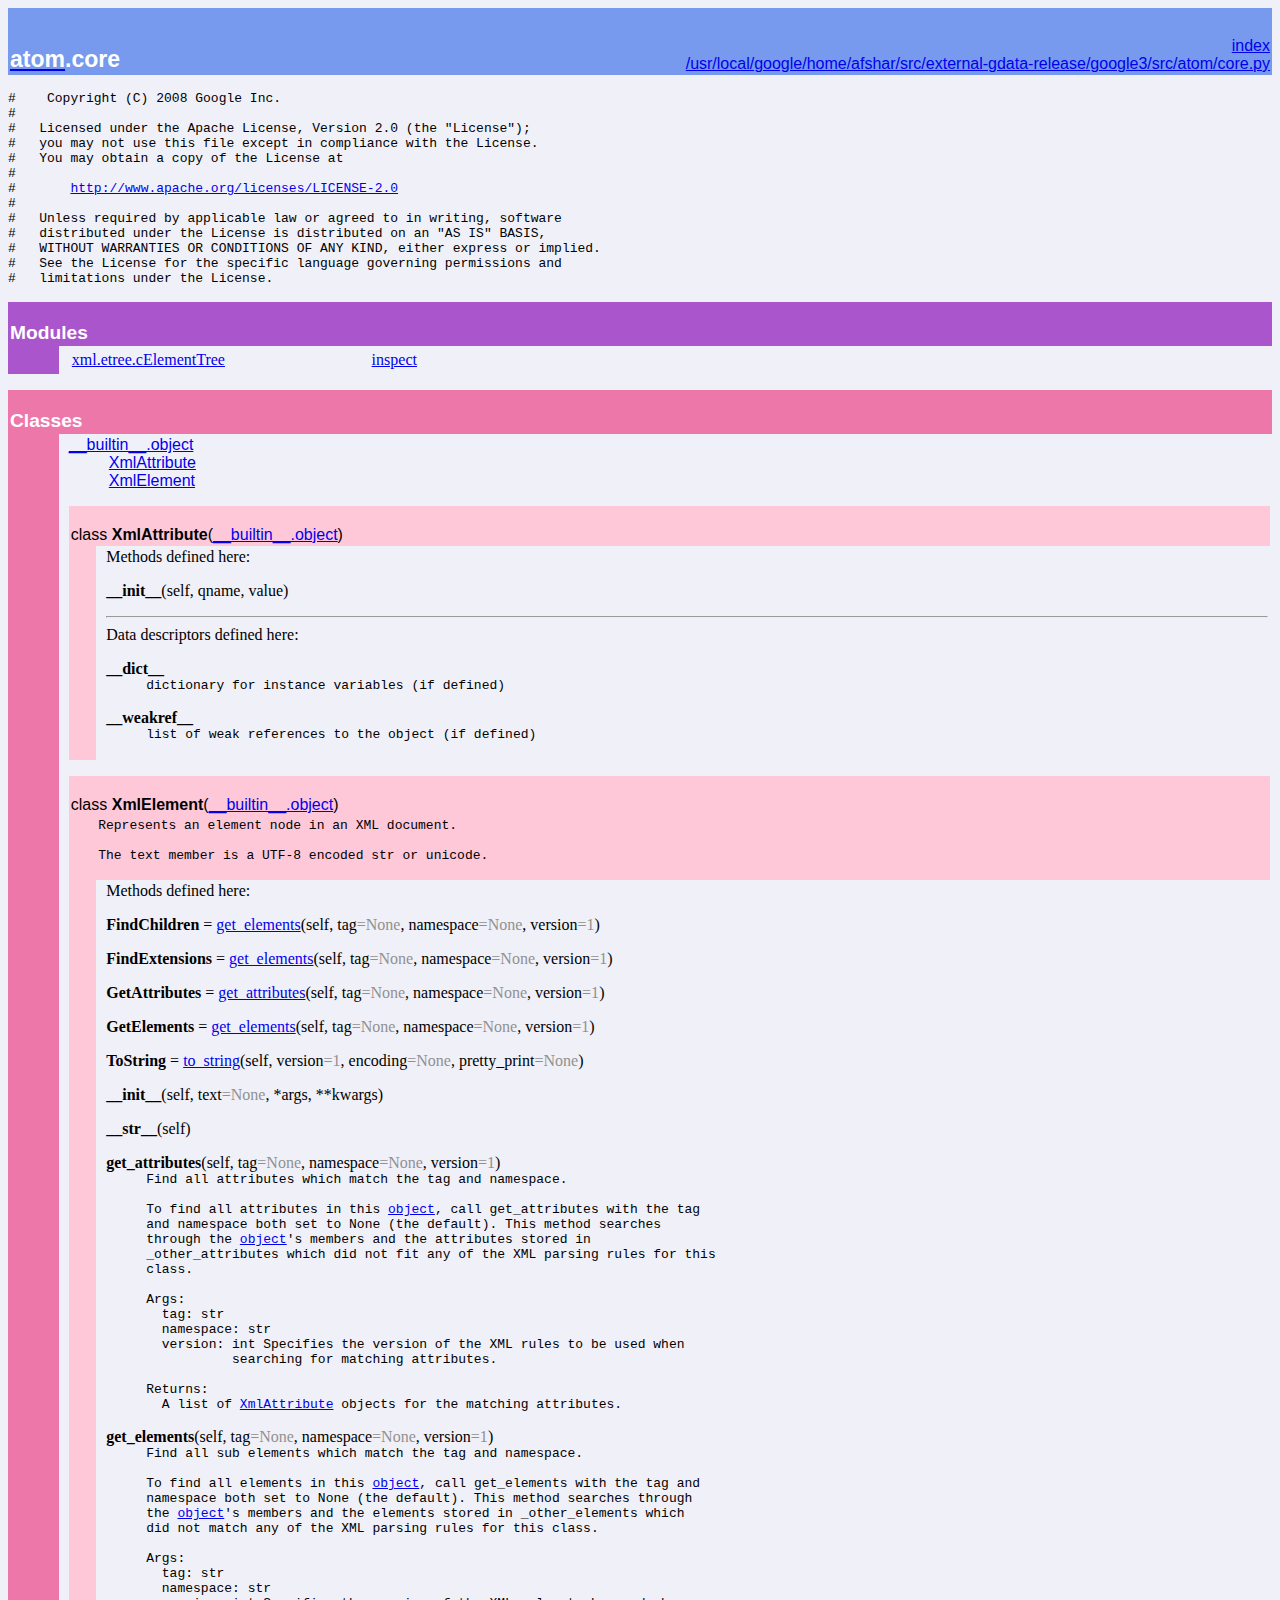
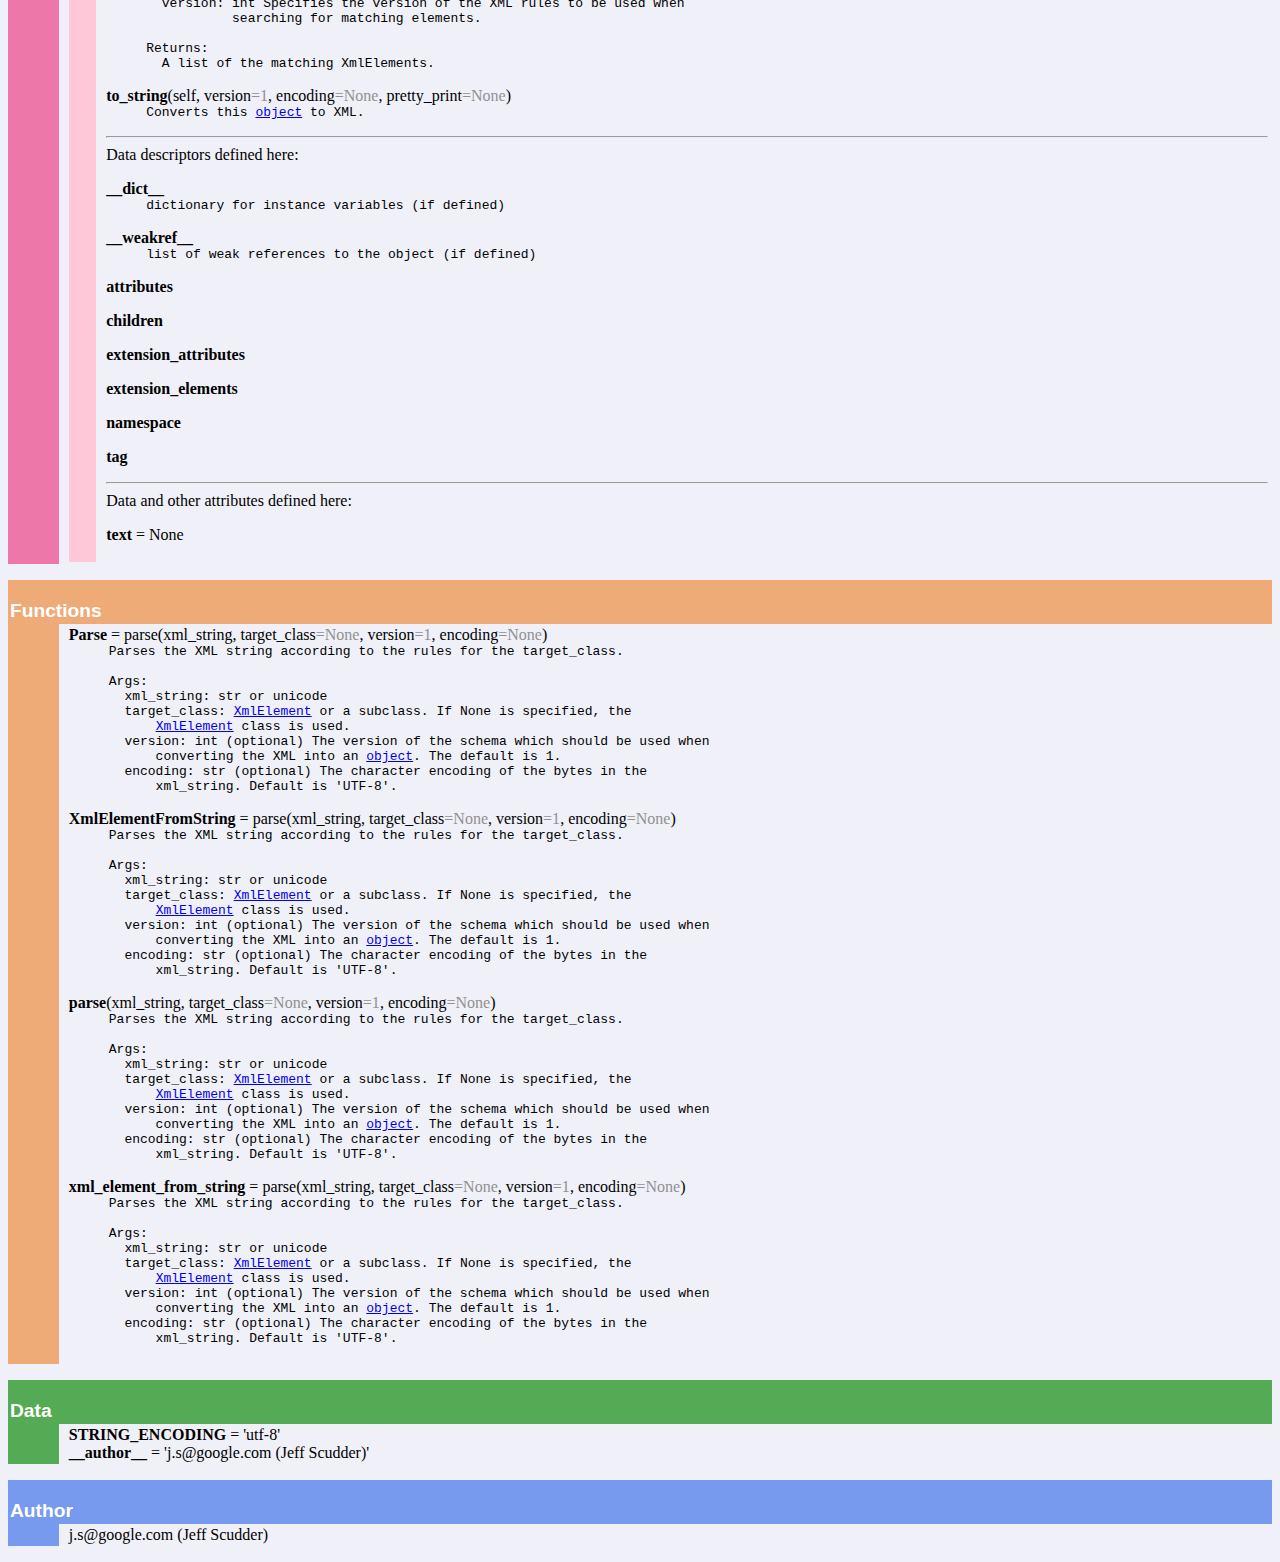
<file: gdata-2.0.18/pydocs/atom.core.html>
<!DOCTYPE html PUBLIC "-//W3C//DTD HTML 4.0 Transitional//EN">
<html><head><title>Python: module atom.core</title>
</head><body bgcolor="#f0f0f8">

<table width="100%" cellspacing=0 cellpadding=2 border=0 summary="heading">
<tr bgcolor="#7799ee">
<td valign=bottom>&nbsp;<br>
<font color="#ffffff" face="helvetica, arial">&nbsp;<br><big><big><strong><a href="atom.html"><font color="#ffffff">atom</font></a>.core</strong></big></big></font></td
><td align=right valign=bottom
><font color="#ffffff" face="helvetica, arial"><a href=".">index</a><br><a href="file:/usr/local/google/home/afshar/src/external-gdata-release/google3/src/atom/core.py">/usr/local/google/home/afshar/src/external-gdata-release/google3/src/atom/core.py</a></font></td></tr></table>
    <p><tt>#&nbsp;&nbsp;&nbsp;&nbsp;Copyright&nbsp;(C)&nbsp;2008&nbsp;Google&nbsp;Inc.<br>
#<br>
#&nbsp;&nbsp;&nbsp;Licensed&nbsp;under&nbsp;the&nbsp;Apache&nbsp;License,&nbsp;Version&nbsp;2.0&nbsp;(the&nbsp;"License");<br>
#&nbsp;&nbsp;&nbsp;you&nbsp;may&nbsp;not&nbsp;use&nbsp;this&nbsp;file&nbsp;except&nbsp;in&nbsp;compliance&nbsp;with&nbsp;the&nbsp;License.<br>
#&nbsp;&nbsp;&nbsp;You&nbsp;may&nbsp;obtain&nbsp;a&nbsp;copy&nbsp;of&nbsp;the&nbsp;License&nbsp;at<br>
#<br>
#&nbsp;&nbsp;&nbsp;&nbsp;&nbsp;&nbsp;&nbsp;<a href="http://www.apache.org/licenses/LICENSE-2.0">http://www.apache.org/licenses/LICENSE-2.0</a><br>
#<br>
#&nbsp;&nbsp;&nbsp;Unless&nbsp;required&nbsp;by&nbsp;applicable&nbsp;law&nbsp;or&nbsp;agreed&nbsp;to&nbsp;in&nbsp;writing,&nbsp;software<br>
#&nbsp;&nbsp;&nbsp;distributed&nbsp;under&nbsp;the&nbsp;License&nbsp;is&nbsp;distributed&nbsp;on&nbsp;an&nbsp;"AS&nbsp;IS"&nbsp;BASIS,<br>
#&nbsp;&nbsp;&nbsp;WITHOUT&nbsp;WARRANTIES&nbsp;OR&nbsp;CONDITIONS&nbsp;OF&nbsp;ANY&nbsp;KIND,&nbsp;either&nbsp;express&nbsp;or&nbsp;implied.<br>
#&nbsp;&nbsp;&nbsp;See&nbsp;the&nbsp;License&nbsp;for&nbsp;the&nbsp;specific&nbsp;language&nbsp;governing&nbsp;permissions&nbsp;and<br>
#&nbsp;&nbsp;&nbsp;limitations&nbsp;under&nbsp;the&nbsp;License.</tt></p>
<p>
<table width="100%" cellspacing=0 cellpadding=2 border=0 summary="section">
<tr bgcolor="#aa55cc">
<td colspan=3 valign=bottom>&nbsp;<br>
<font color="#ffffff" face="helvetica, arial"><big><strong>Modules</strong></big></font></td></tr>
    
<tr><td bgcolor="#aa55cc"><tt>&nbsp;&nbsp;&nbsp;&nbsp;&nbsp;&nbsp;</tt></td><td>&nbsp;</td>
<td width="100%"><table width="100%" summary="list"><tr><td width="25%" valign=top><a href="xml.etree.cElementTree.html">xml.etree.cElementTree</a><br>
</td><td width="25%" valign=top><a href="inspect.html">inspect</a><br>
</td><td width="25%" valign=top></td><td width="25%" valign=top></td></tr></table></td></tr></table><p>
<table width="100%" cellspacing=0 cellpadding=2 border=0 summary="section">
<tr bgcolor="#ee77aa">
<td colspan=3 valign=bottom>&nbsp;<br>
<font color="#ffffff" face="helvetica, arial"><big><strong>Classes</strong></big></font></td></tr>
    
<tr><td bgcolor="#ee77aa"><tt>&nbsp;&nbsp;&nbsp;&nbsp;&nbsp;&nbsp;</tt></td><td>&nbsp;</td>
<td width="100%"><dl>
<dt><font face="helvetica, arial"><a href="__builtin__.html#object">__builtin__.object</a>
</font></dt><dd>
<dl>
<dt><font face="helvetica, arial"><a href="atom.core.html#XmlAttribute">XmlAttribute</a>
</font></dt><dt><font face="helvetica, arial"><a href="atom.core.html#XmlElement">XmlElement</a>
</font></dt></dl>
</dd>
</dl>
 <p>
<table width="100%" cellspacing=0 cellpadding=2 border=0 summary="section">
<tr bgcolor="#ffc8d8">
<td colspan=3 valign=bottom>&nbsp;<br>
<font color="#000000" face="helvetica, arial"><a name="XmlAttribute">class <strong>XmlAttribute</strong></a>(<a href="__builtin__.html#object">__builtin__.object</a>)</font></td></tr>
    
<tr><td bgcolor="#ffc8d8"><tt>&nbsp;&nbsp;&nbsp;</tt></td><td>&nbsp;</td>
<td width="100%">Methods defined here:<br>
<dl><dt><a name="XmlAttribute-__init__"><strong>__init__</strong></a>(self, qname, value)</dt></dl>

<hr>
Data descriptors defined here:<br>
<dl><dt><strong>__dict__</strong></dt>
<dd><tt>dictionary&nbsp;for&nbsp;instance&nbsp;variables&nbsp;(if&nbsp;defined)</tt></dd>
</dl>
<dl><dt><strong>__weakref__</strong></dt>
<dd><tt>list&nbsp;of&nbsp;weak&nbsp;references&nbsp;to&nbsp;the&nbsp;object&nbsp;(if&nbsp;defined)</tt></dd>
</dl>
</td></tr></table> <p>
<table width="100%" cellspacing=0 cellpadding=2 border=0 summary="section">
<tr bgcolor="#ffc8d8">
<td colspan=3 valign=bottom>&nbsp;<br>
<font color="#000000" face="helvetica, arial"><a name="XmlElement">class <strong>XmlElement</strong></a>(<a href="__builtin__.html#object">__builtin__.object</a>)</font></td></tr>
    
<tr bgcolor="#ffc8d8"><td rowspan=2><tt>&nbsp;&nbsp;&nbsp;</tt></td>
<td colspan=2><tt>Represents&nbsp;an&nbsp;element&nbsp;node&nbsp;in&nbsp;an&nbsp;XML&nbsp;document.<br>
&nbsp;<br>
The&nbsp;text&nbsp;member&nbsp;is&nbsp;a&nbsp;UTF-8&nbsp;encoded&nbsp;str&nbsp;or&nbsp;unicode.<br>&nbsp;</tt></td></tr>
<tr><td>&nbsp;</td>
<td width="100%">Methods defined here:<br>
<dl><dt><a name="XmlElement-FindChildren"><strong>FindChildren</strong></a> = <a href="#XmlElement-get_elements">get_elements</a>(self, tag<font color="#909090">=None</font>, namespace<font color="#909090">=None</font>, version<font color="#909090">=1</font>)</dt></dl>

<dl><dt><a name="XmlElement-FindExtensions"><strong>FindExtensions</strong></a> = <a href="#XmlElement-get_elements">get_elements</a>(self, tag<font color="#909090">=None</font>, namespace<font color="#909090">=None</font>, version<font color="#909090">=1</font>)</dt></dl>

<dl><dt><a name="XmlElement-GetAttributes"><strong>GetAttributes</strong></a> = <a href="#XmlElement-get_attributes">get_attributes</a>(self, tag<font color="#909090">=None</font>, namespace<font color="#909090">=None</font>, version<font color="#909090">=1</font>)</dt></dl>

<dl><dt><a name="XmlElement-GetElements"><strong>GetElements</strong></a> = <a href="#XmlElement-get_elements">get_elements</a>(self, tag<font color="#909090">=None</font>, namespace<font color="#909090">=None</font>, version<font color="#909090">=1</font>)</dt></dl>

<dl><dt><a name="XmlElement-ToString"><strong>ToString</strong></a> = <a href="#XmlElement-to_string">to_string</a>(self, version<font color="#909090">=1</font>, encoding<font color="#909090">=None</font>, pretty_print<font color="#909090">=None</font>)</dt></dl>

<dl><dt><a name="XmlElement-__init__"><strong>__init__</strong></a>(self, text<font color="#909090">=None</font>, *args, **kwargs)</dt></dl>

<dl><dt><a name="XmlElement-__str__"><strong>__str__</strong></a>(self)</dt></dl>

<dl><dt><a name="XmlElement-get_attributes"><strong>get_attributes</strong></a>(self, tag<font color="#909090">=None</font>, namespace<font color="#909090">=None</font>, version<font color="#909090">=1</font>)</dt><dd><tt>Find&nbsp;all&nbsp;attributes&nbsp;which&nbsp;match&nbsp;the&nbsp;tag&nbsp;and&nbsp;namespace.<br>
&nbsp;<br>
To&nbsp;find&nbsp;all&nbsp;attributes&nbsp;in&nbsp;this&nbsp;<a href="__builtin__.html#object">object</a>,&nbsp;call&nbsp;get_attributes&nbsp;with&nbsp;the&nbsp;tag<br>
and&nbsp;namespace&nbsp;both&nbsp;set&nbsp;to&nbsp;None&nbsp;(the&nbsp;default).&nbsp;This&nbsp;method&nbsp;searches<br>
through&nbsp;the&nbsp;<a href="__builtin__.html#object">object</a>'s&nbsp;members&nbsp;and&nbsp;the&nbsp;attributes&nbsp;stored&nbsp;in<br>
_other_attributes&nbsp;which&nbsp;did&nbsp;not&nbsp;fit&nbsp;any&nbsp;of&nbsp;the&nbsp;XML&nbsp;parsing&nbsp;rules&nbsp;for&nbsp;this<br>
class.<br>
&nbsp;<br>
Args:<br>
&nbsp;&nbsp;tag:&nbsp;str<br>
&nbsp;&nbsp;namespace:&nbsp;str<br>
&nbsp;&nbsp;version:&nbsp;int&nbsp;Specifies&nbsp;the&nbsp;version&nbsp;of&nbsp;the&nbsp;XML&nbsp;rules&nbsp;to&nbsp;be&nbsp;used&nbsp;when<br>
&nbsp;&nbsp;&nbsp;&nbsp;&nbsp;&nbsp;&nbsp;&nbsp;&nbsp;&nbsp;&nbsp;searching&nbsp;for&nbsp;matching&nbsp;attributes.<br>
&nbsp;<br>
Returns:<br>
&nbsp;&nbsp;A&nbsp;list&nbsp;of&nbsp;<a href="#XmlAttribute">XmlAttribute</a>&nbsp;objects&nbsp;for&nbsp;the&nbsp;matching&nbsp;attributes.</tt></dd></dl>

<dl><dt><a name="XmlElement-get_elements"><strong>get_elements</strong></a>(self, tag<font color="#909090">=None</font>, namespace<font color="#909090">=None</font>, version<font color="#909090">=1</font>)</dt><dd><tt>Find&nbsp;all&nbsp;sub&nbsp;elements&nbsp;which&nbsp;match&nbsp;the&nbsp;tag&nbsp;and&nbsp;namespace.<br>
&nbsp;<br>
To&nbsp;find&nbsp;all&nbsp;elements&nbsp;in&nbsp;this&nbsp;<a href="__builtin__.html#object">object</a>,&nbsp;call&nbsp;get_elements&nbsp;with&nbsp;the&nbsp;tag&nbsp;and<br>
namespace&nbsp;both&nbsp;set&nbsp;to&nbsp;None&nbsp;(the&nbsp;default).&nbsp;This&nbsp;method&nbsp;searches&nbsp;through<br>
the&nbsp;<a href="__builtin__.html#object">object</a>'s&nbsp;members&nbsp;and&nbsp;the&nbsp;elements&nbsp;stored&nbsp;in&nbsp;_other_elements&nbsp;which<br>
did&nbsp;not&nbsp;match&nbsp;any&nbsp;of&nbsp;the&nbsp;XML&nbsp;parsing&nbsp;rules&nbsp;for&nbsp;this&nbsp;class.<br>
&nbsp;<br>
Args:<br>
&nbsp;&nbsp;tag:&nbsp;str<br>
&nbsp;&nbsp;namespace:&nbsp;str<br>
&nbsp;&nbsp;version:&nbsp;int&nbsp;Specifies&nbsp;the&nbsp;version&nbsp;of&nbsp;the&nbsp;XML&nbsp;rules&nbsp;to&nbsp;be&nbsp;used&nbsp;when<br>
&nbsp;&nbsp;&nbsp;&nbsp;&nbsp;&nbsp;&nbsp;&nbsp;&nbsp;&nbsp;&nbsp;searching&nbsp;for&nbsp;matching&nbsp;elements.<br>
&nbsp;<br>
Returns:<br>
&nbsp;&nbsp;A&nbsp;list&nbsp;of&nbsp;the&nbsp;matching&nbsp;XmlElements.</tt></dd></dl>

<dl><dt><a name="XmlElement-to_string"><strong>to_string</strong></a>(self, version<font color="#909090">=1</font>, encoding<font color="#909090">=None</font>, pretty_print<font color="#909090">=None</font>)</dt><dd><tt>Converts&nbsp;this&nbsp;<a href="__builtin__.html#object">object</a>&nbsp;to&nbsp;XML.</tt></dd></dl>

<hr>
Data descriptors defined here:<br>
<dl><dt><strong>__dict__</strong></dt>
<dd><tt>dictionary&nbsp;for&nbsp;instance&nbsp;variables&nbsp;(if&nbsp;defined)</tt></dd>
</dl>
<dl><dt><strong>__weakref__</strong></dt>
<dd><tt>list&nbsp;of&nbsp;weak&nbsp;references&nbsp;to&nbsp;the&nbsp;object&nbsp;(if&nbsp;defined)</tt></dd>
</dl>
<dl><dt><strong>attributes</strong></dt>
</dl>
<dl><dt><strong>children</strong></dt>
</dl>
<dl><dt><strong>extension_attributes</strong></dt>
</dl>
<dl><dt><strong>extension_elements</strong></dt>
</dl>
<dl><dt><strong>namespace</strong></dt>
</dl>
<dl><dt><strong>tag</strong></dt>
</dl>
<hr>
Data and other attributes defined here:<br>
<dl><dt><strong>text</strong> = None</dl>

</td></tr></table></td></tr></table><p>
<table width="100%" cellspacing=0 cellpadding=2 border=0 summary="section">
<tr bgcolor="#eeaa77">
<td colspan=3 valign=bottom>&nbsp;<br>
<font color="#ffffff" face="helvetica, arial"><big><strong>Functions</strong></big></font></td></tr>
    
<tr><td bgcolor="#eeaa77"><tt>&nbsp;&nbsp;&nbsp;&nbsp;&nbsp;&nbsp;</tt></td><td>&nbsp;</td>
<td width="100%"><dl><dt><a name="-Parse"><strong>Parse</strong></a> = parse(xml_string, target_class<font color="#909090">=None</font>, version<font color="#909090">=1</font>, encoding<font color="#909090">=None</font>)</dt><dd><tt>Parses&nbsp;the&nbsp;XML&nbsp;string&nbsp;according&nbsp;to&nbsp;the&nbsp;rules&nbsp;for&nbsp;the&nbsp;target_class.<br>
&nbsp;<br>
Args:<br>
&nbsp;&nbsp;xml_string:&nbsp;str&nbsp;or&nbsp;unicode<br>
&nbsp;&nbsp;target_class:&nbsp;<a href="#XmlElement">XmlElement</a>&nbsp;or&nbsp;a&nbsp;subclass.&nbsp;If&nbsp;None&nbsp;is&nbsp;specified,&nbsp;the<br>
&nbsp;&nbsp;&nbsp;&nbsp;&nbsp;&nbsp;<a href="#XmlElement">XmlElement</a>&nbsp;class&nbsp;is&nbsp;used.<br>
&nbsp;&nbsp;version:&nbsp;int&nbsp;(optional)&nbsp;The&nbsp;version&nbsp;of&nbsp;the&nbsp;schema&nbsp;which&nbsp;should&nbsp;be&nbsp;used&nbsp;when<br>
&nbsp;&nbsp;&nbsp;&nbsp;&nbsp;&nbsp;converting&nbsp;the&nbsp;XML&nbsp;into&nbsp;an&nbsp;<a href="__builtin__.html#object">object</a>.&nbsp;The&nbsp;default&nbsp;is&nbsp;1.<br>
&nbsp;&nbsp;encoding:&nbsp;str&nbsp;(optional)&nbsp;The&nbsp;character&nbsp;encoding&nbsp;of&nbsp;the&nbsp;bytes&nbsp;in&nbsp;the<br>
&nbsp;&nbsp;&nbsp;&nbsp;&nbsp;&nbsp;xml_string.&nbsp;Default&nbsp;is&nbsp;'UTF-8'.</tt></dd></dl>
 <dl><dt><a name="-XmlElementFromString"><strong>XmlElementFromString</strong></a> = parse(xml_string, target_class<font color="#909090">=None</font>, version<font color="#909090">=1</font>, encoding<font color="#909090">=None</font>)</dt><dd><tt>Parses&nbsp;the&nbsp;XML&nbsp;string&nbsp;according&nbsp;to&nbsp;the&nbsp;rules&nbsp;for&nbsp;the&nbsp;target_class.<br>
&nbsp;<br>
Args:<br>
&nbsp;&nbsp;xml_string:&nbsp;str&nbsp;or&nbsp;unicode<br>
&nbsp;&nbsp;target_class:&nbsp;<a href="#XmlElement">XmlElement</a>&nbsp;or&nbsp;a&nbsp;subclass.&nbsp;If&nbsp;None&nbsp;is&nbsp;specified,&nbsp;the<br>
&nbsp;&nbsp;&nbsp;&nbsp;&nbsp;&nbsp;<a href="#XmlElement">XmlElement</a>&nbsp;class&nbsp;is&nbsp;used.<br>
&nbsp;&nbsp;version:&nbsp;int&nbsp;(optional)&nbsp;The&nbsp;version&nbsp;of&nbsp;the&nbsp;schema&nbsp;which&nbsp;should&nbsp;be&nbsp;used&nbsp;when<br>
&nbsp;&nbsp;&nbsp;&nbsp;&nbsp;&nbsp;converting&nbsp;the&nbsp;XML&nbsp;into&nbsp;an&nbsp;<a href="__builtin__.html#object">object</a>.&nbsp;The&nbsp;default&nbsp;is&nbsp;1.<br>
&nbsp;&nbsp;encoding:&nbsp;str&nbsp;(optional)&nbsp;The&nbsp;character&nbsp;encoding&nbsp;of&nbsp;the&nbsp;bytes&nbsp;in&nbsp;the<br>
&nbsp;&nbsp;&nbsp;&nbsp;&nbsp;&nbsp;xml_string.&nbsp;Default&nbsp;is&nbsp;'UTF-8'.</tt></dd></dl>
 <dl><dt><a name="-parse"><strong>parse</strong></a>(xml_string, target_class<font color="#909090">=None</font>, version<font color="#909090">=1</font>, encoding<font color="#909090">=None</font>)</dt><dd><tt>Parses&nbsp;the&nbsp;XML&nbsp;string&nbsp;according&nbsp;to&nbsp;the&nbsp;rules&nbsp;for&nbsp;the&nbsp;target_class.<br>
&nbsp;<br>
Args:<br>
&nbsp;&nbsp;xml_string:&nbsp;str&nbsp;or&nbsp;unicode<br>
&nbsp;&nbsp;target_class:&nbsp;<a href="#XmlElement">XmlElement</a>&nbsp;or&nbsp;a&nbsp;subclass.&nbsp;If&nbsp;None&nbsp;is&nbsp;specified,&nbsp;the<br>
&nbsp;&nbsp;&nbsp;&nbsp;&nbsp;&nbsp;<a href="#XmlElement">XmlElement</a>&nbsp;class&nbsp;is&nbsp;used.<br>
&nbsp;&nbsp;version:&nbsp;int&nbsp;(optional)&nbsp;The&nbsp;version&nbsp;of&nbsp;the&nbsp;schema&nbsp;which&nbsp;should&nbsp;be&nbsp;used&nbsp;when<br>
&nbsp;&nbsp;&nbsp;&nbsp;&nbsp;&nbsp;converting&nbsp;the&nbsp;XML&nbsp;into&nbsp;an&nbsp;<a href="__builtin__.html#object">object</a>.&nbsp;The&nbsp;default&nbsp;is&nbsp;1.<br>
&nbsp;&nbsp;encoding:&nbsp;str&nbsp;(optional)&nbsp;The&nbsp;character&nbsp;encoding&nbsp;of&nbsp;the&nbsp;bytes&nbsp;in&nbsp;the<br>
&nbsp;&nbsp;&nbsp;&nbsp;&nbsp;&nbsp;xml_string.&nbsp;Default&nbsp;is&nbsp;'UTF-8'.</tt></dd></dl>
 <dl><dt><a name="-xml_element_from_string"><strong>xml_element_from_string</strong></a> = parse(xml_string, target_class<font color="#909090">=None</font>, version<font color="#909090">=1</font>, encoding<font color="#909090">=None</font>)</dt><dd><tt>Parses&nbsp;the&nbsp;XML&nbsp;string&nbsp;according&nbsp;to&nbsp;the&nbsp;rules&nbsp;for&nbsp;the&nbsp;target_class.<br>
&nbsp;<br>
Args:<br>
&nbsp;&nbsp;xml_string:&nbsp;str&nbsp;or&nbsp;unicode<br>
&nbsp;&nbsp;target_class:&nbsp;<a href="#XmlElement">XmlElement</a>&nbsp;or&nbsp;a&nbsp;subclass.&nbsp;If&nbsp;None&nbsp;is&nbsp;specified,&nbsp;the<br>
&nbsp;&nbsp;&nbsp;&nbsp;&nbsp;&nbsp;<a href="#XmlElement">XmlElement</a>&nbsp;class&nbsp;is&nbsp;used.<br>
&nbsp;&nbsp;version:&nbsp;int&nbsp;(optional)&nbsp;The&nbsp;version&nbsp;of&nbsp;the&nbsp;schema&nbsp;which&nbsp;should&nbsp;be&nbsp;used&nbsp;when<br>
&nbsp;&nbsp;&nbsp;&nbsp;&nbsp;&nbsp;converting&nbsp;the&nbsp;XML&nbsp;into&nbsp;an&nbsp;<a href="__builtin__.html#object">object</a>.&nbsp;The&nbsp;default&nbsp;is&nbsp;1.<br>
&nbsp;&nbsp;encoding:&nbsp;str&nbsp;(optional)&nbsp;The&nbsp;character&nbsp;encoding&nbsp;of&nbsp;the&nbsp;bytes&nbsp;in&nbsp;the<br>
&nbsp;&nbsp;&nbsp;&nbsp;&nbsp;&nbsp;xml_string.&nbsp;Default&nbsp;is&nbsp;'UTF-8'.</tt></dd></dl>
</td></tr></table><p>
<table width="100%" cellspacing=0 cellpadding=2 border=0 summary="section">
<tr bgcolor="#55aa55">
<td colspan=3 valign=bottom>&nbsp;<br>
<font color="#ffffff" face="helvetica, arial"><big><strong>Data</strong></big></font></td></tr>
    
<tr><td bgcolor="#55aa55"><tt>&nbsp;&nbsp;&nbsp;&nbsp;&nbsp;&nbsp;</tt></td><td>&nbsp;</td>
<td width="100%"><strong>STRING_ENCODING</strong> = 'utf-8'<br>
<strong>__author__</strong> = 'j.s@google.com (Jeff Scudder)'</td></tr></table><p>
<table width="100%" cellspacing=0 cellpadding=2 border=0 summary="section">
<tr bgcolor="#7799ee">
<td colspan=3 valign=bottom>&nbsp;<br>
<font color="#ffffff" face="helvetica, arial"><big><strong>Author</strong></big></font></td></tr>
    
<tr><td bgcolor="#7799ee"><tt>&nbsp;&nbsp;&nbsp;&nbsp;&nbsp;&nbsp;</tt></td><td>&nbsp;</td>
<td width="100%">j.s@google.com&nbsp;(Jeff&nbsp;Scudder)</td></tr></table>
</body></html>
</file>
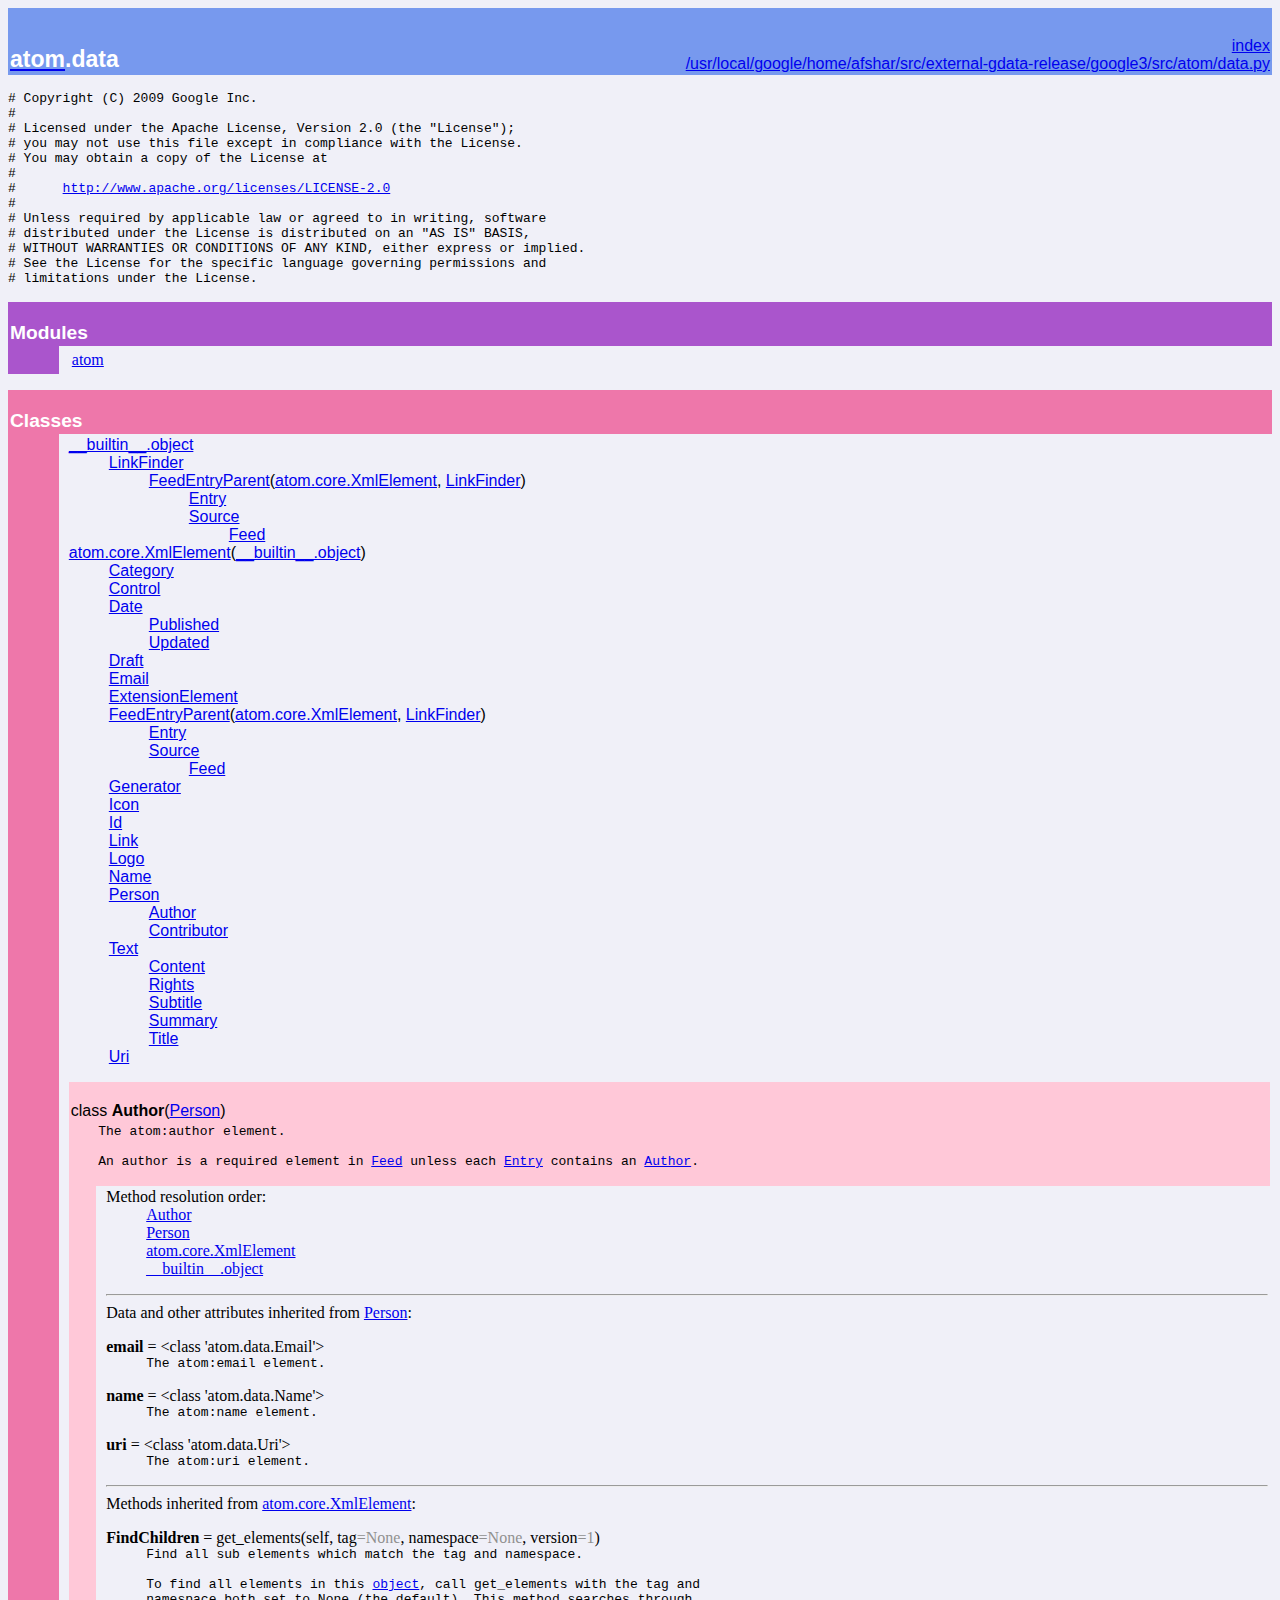
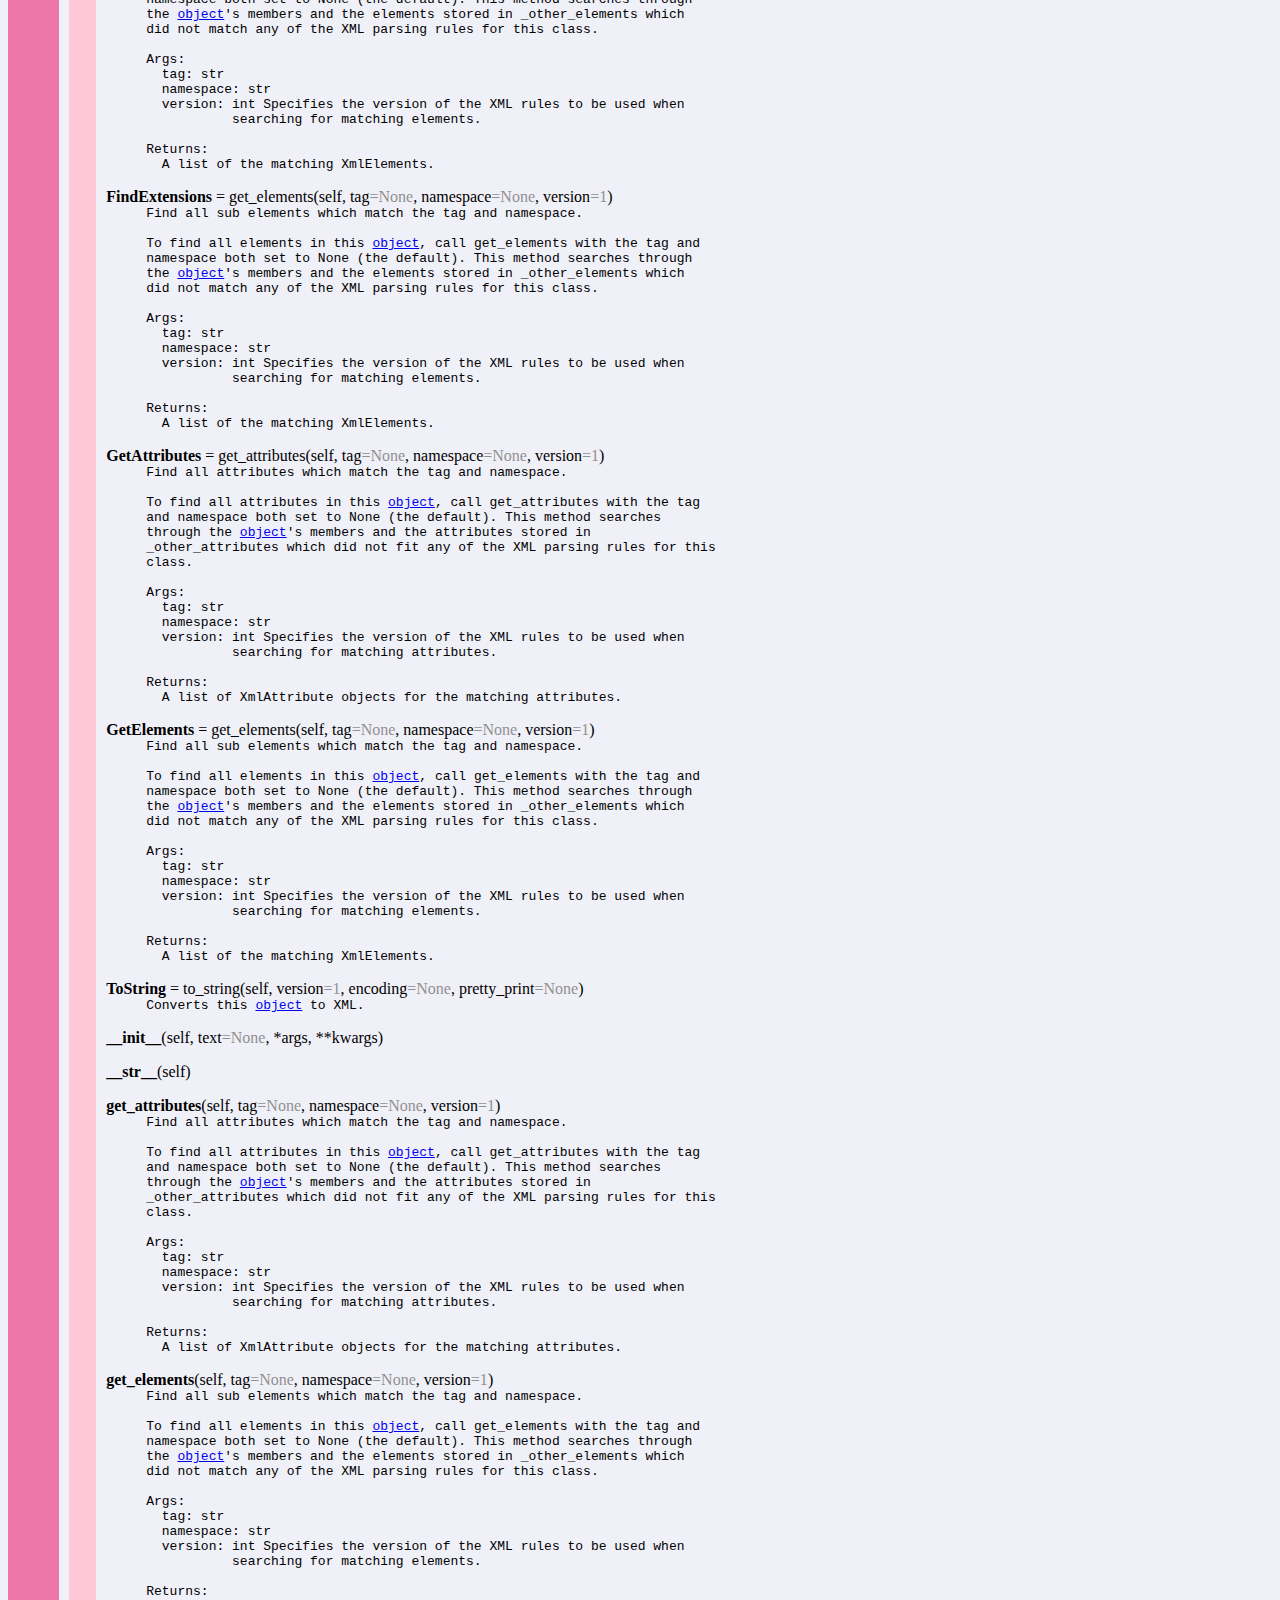
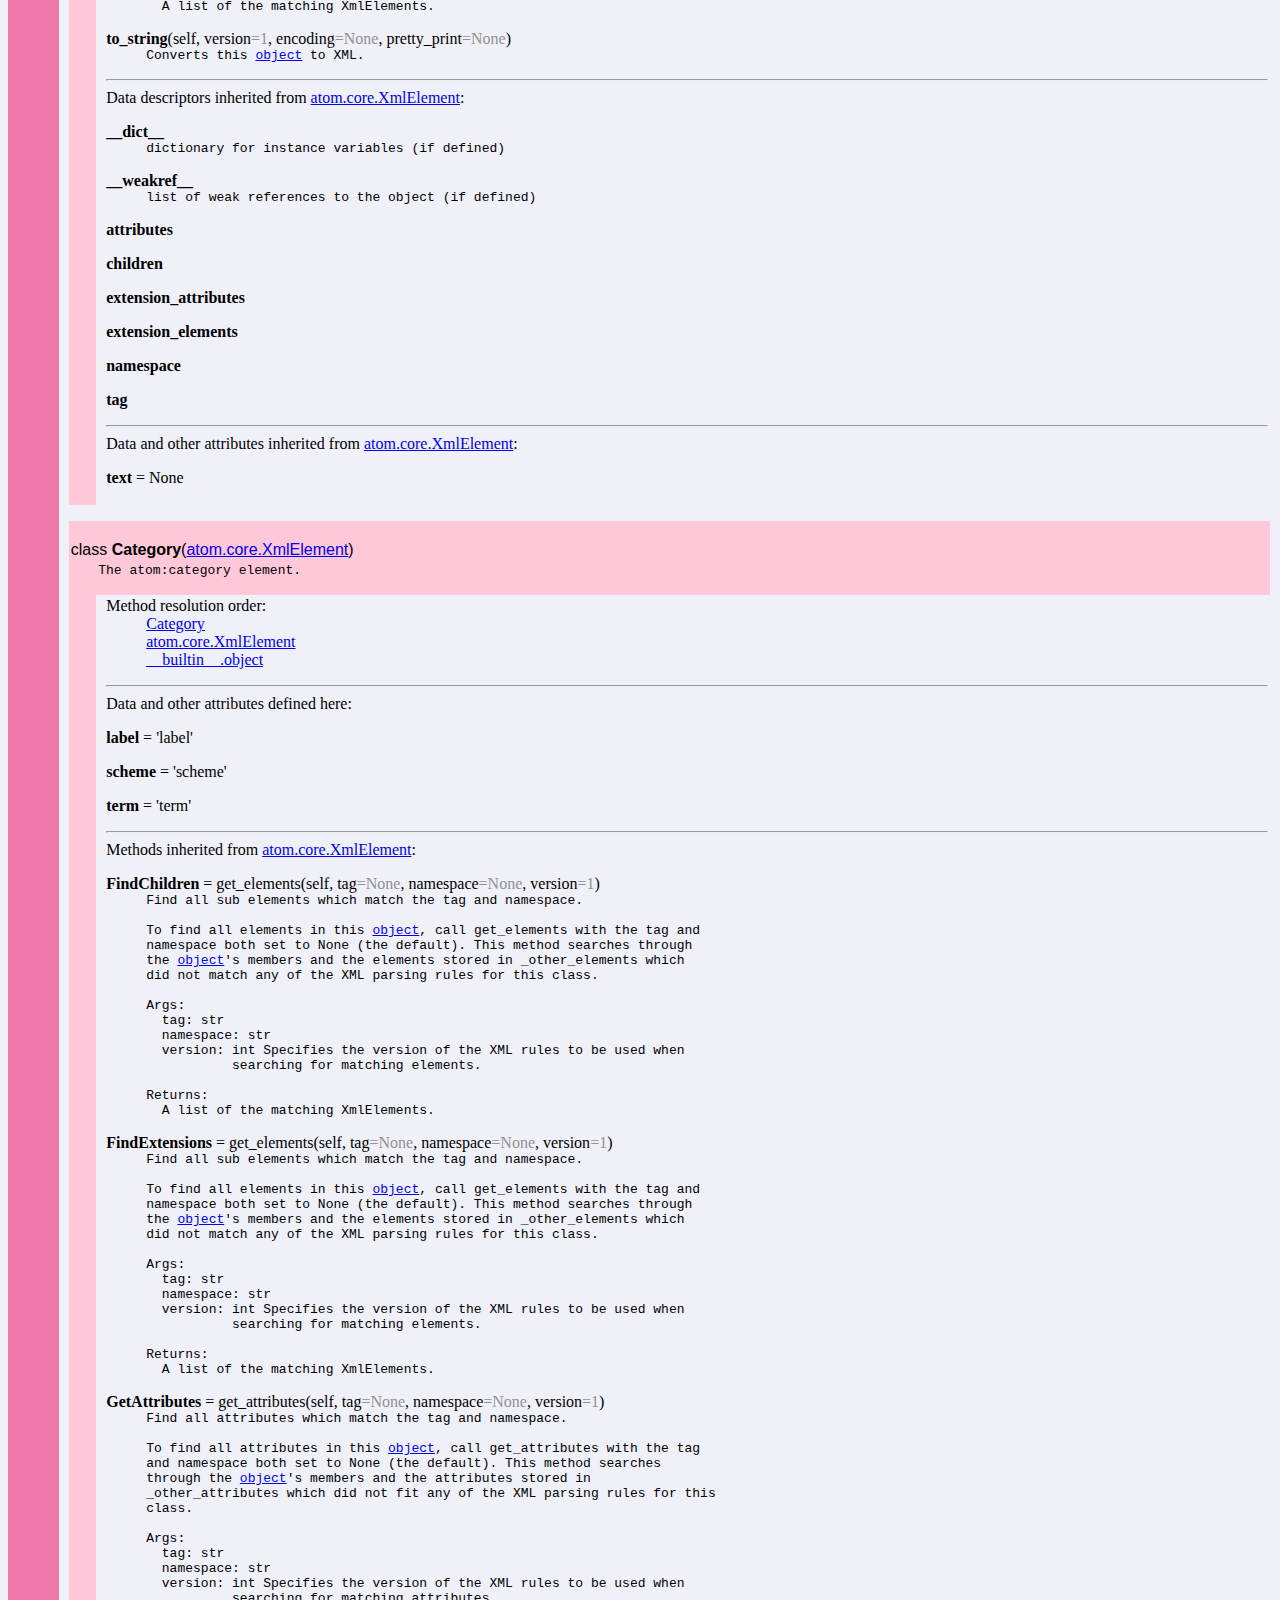
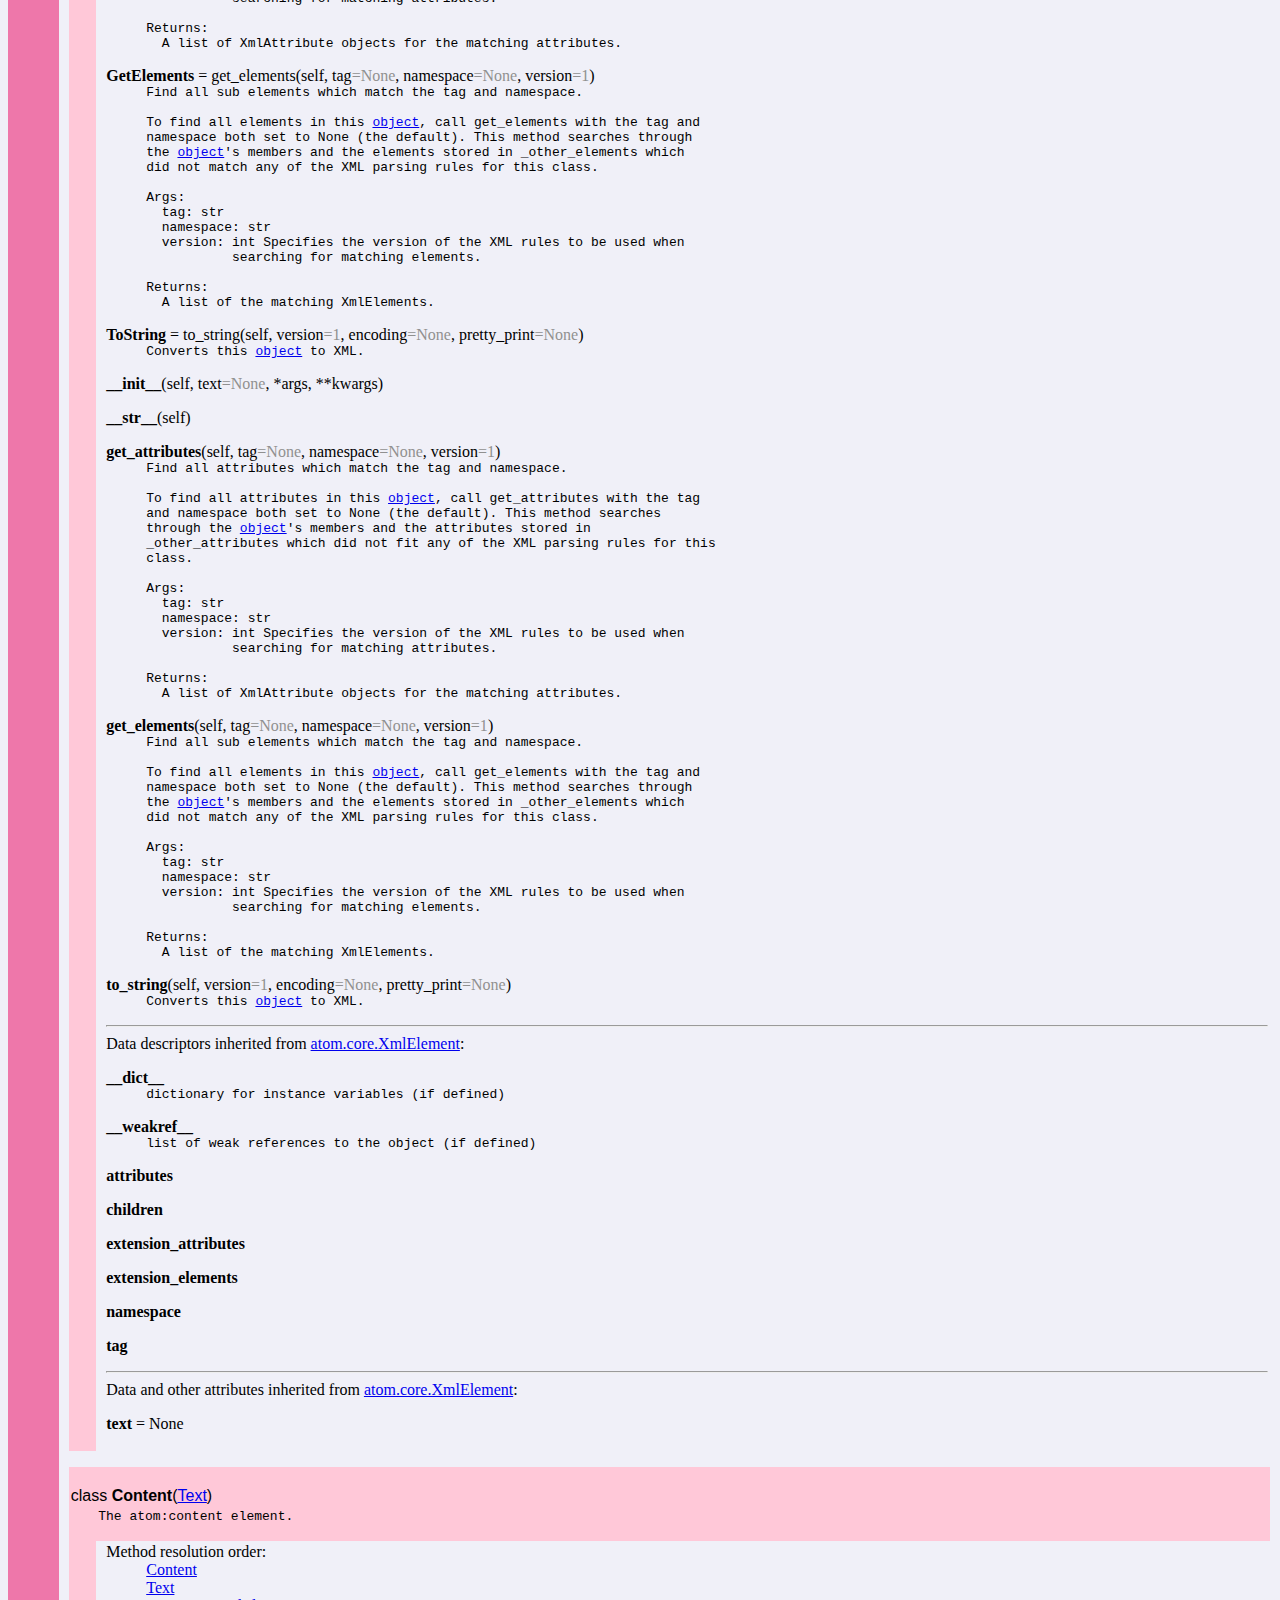
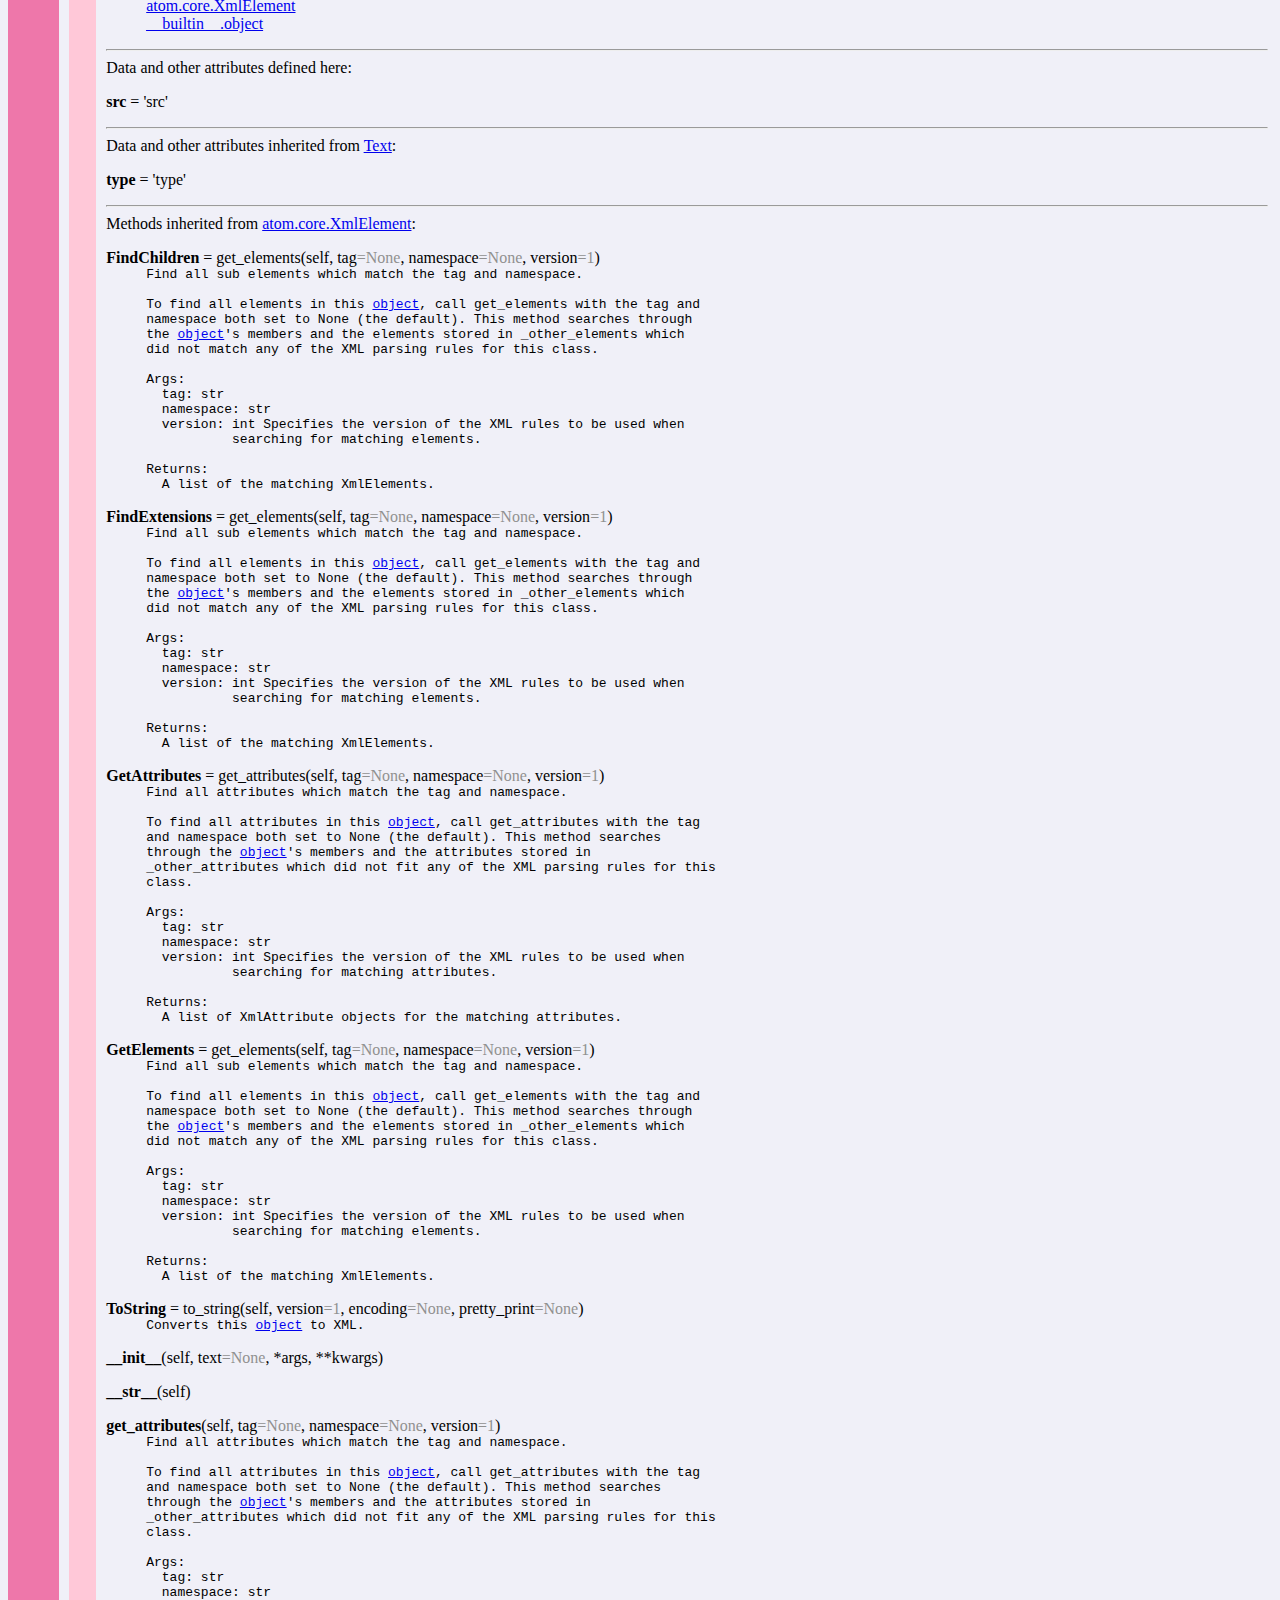
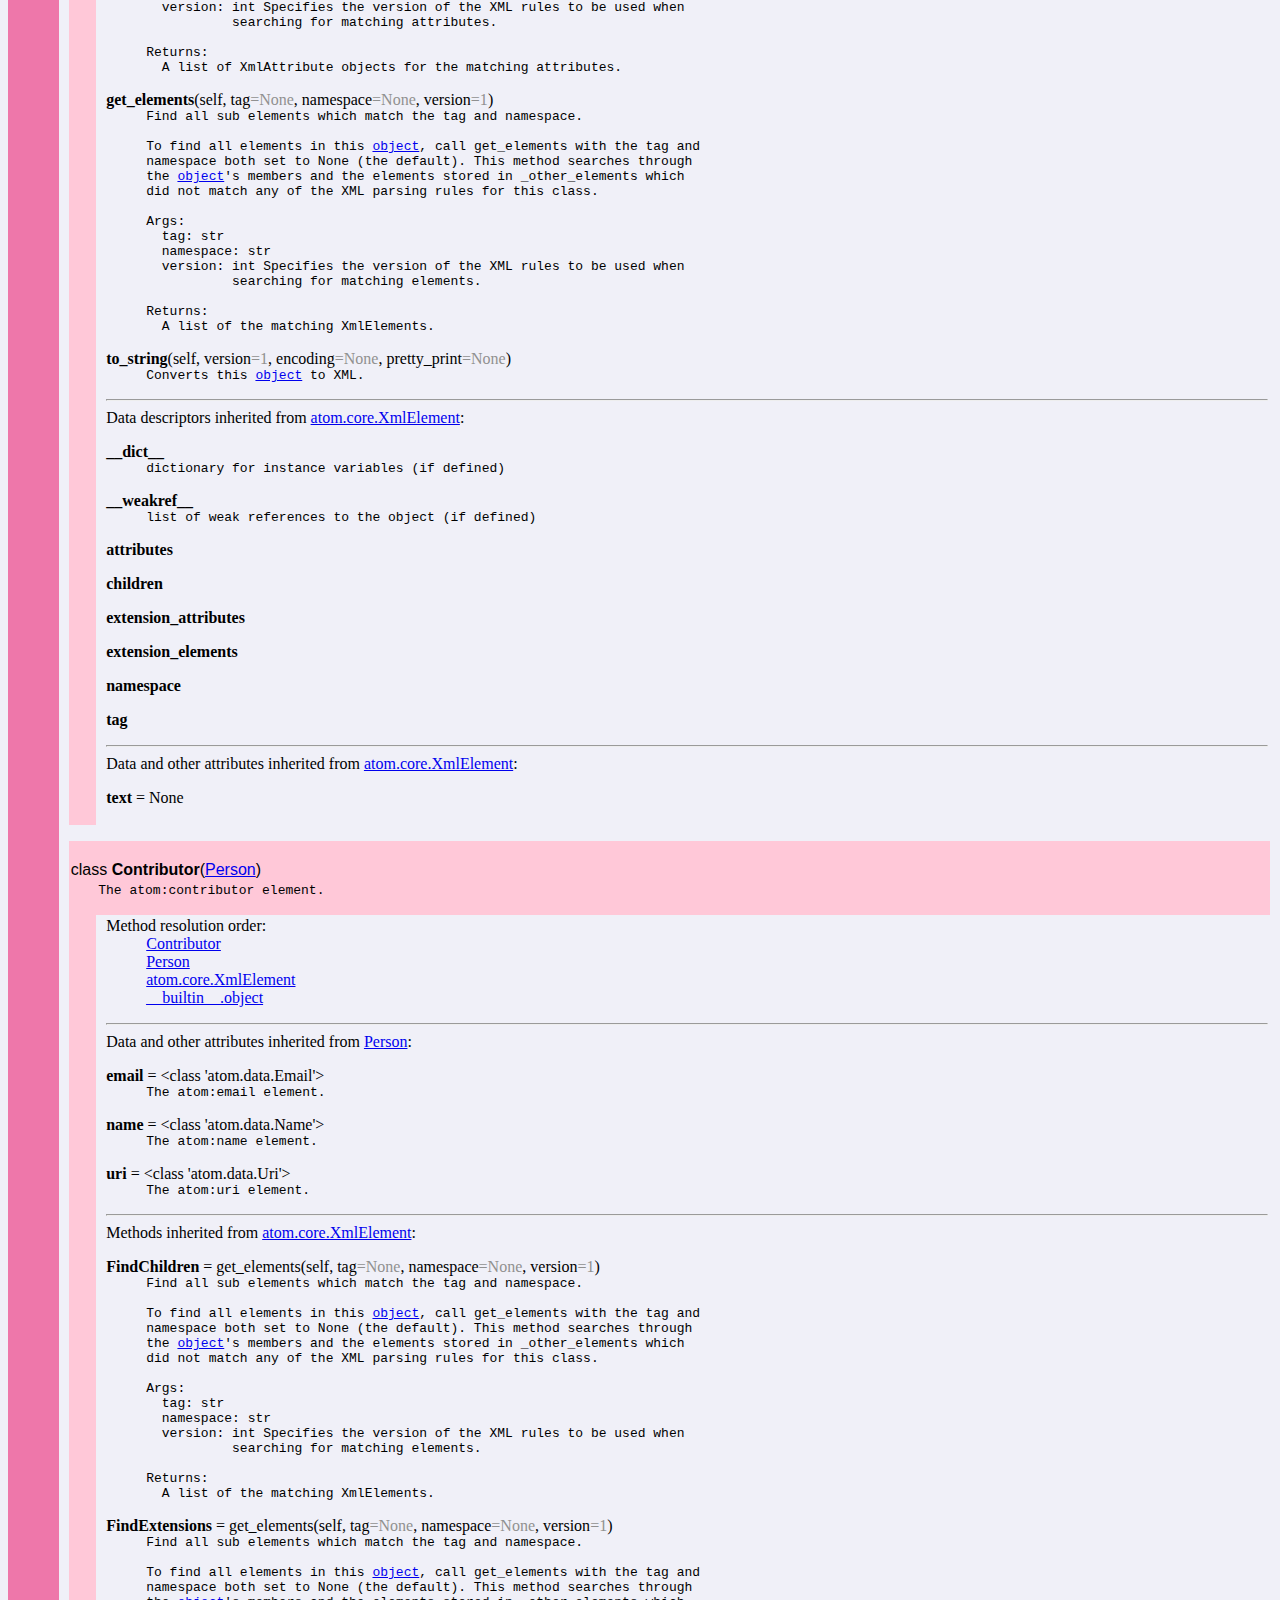
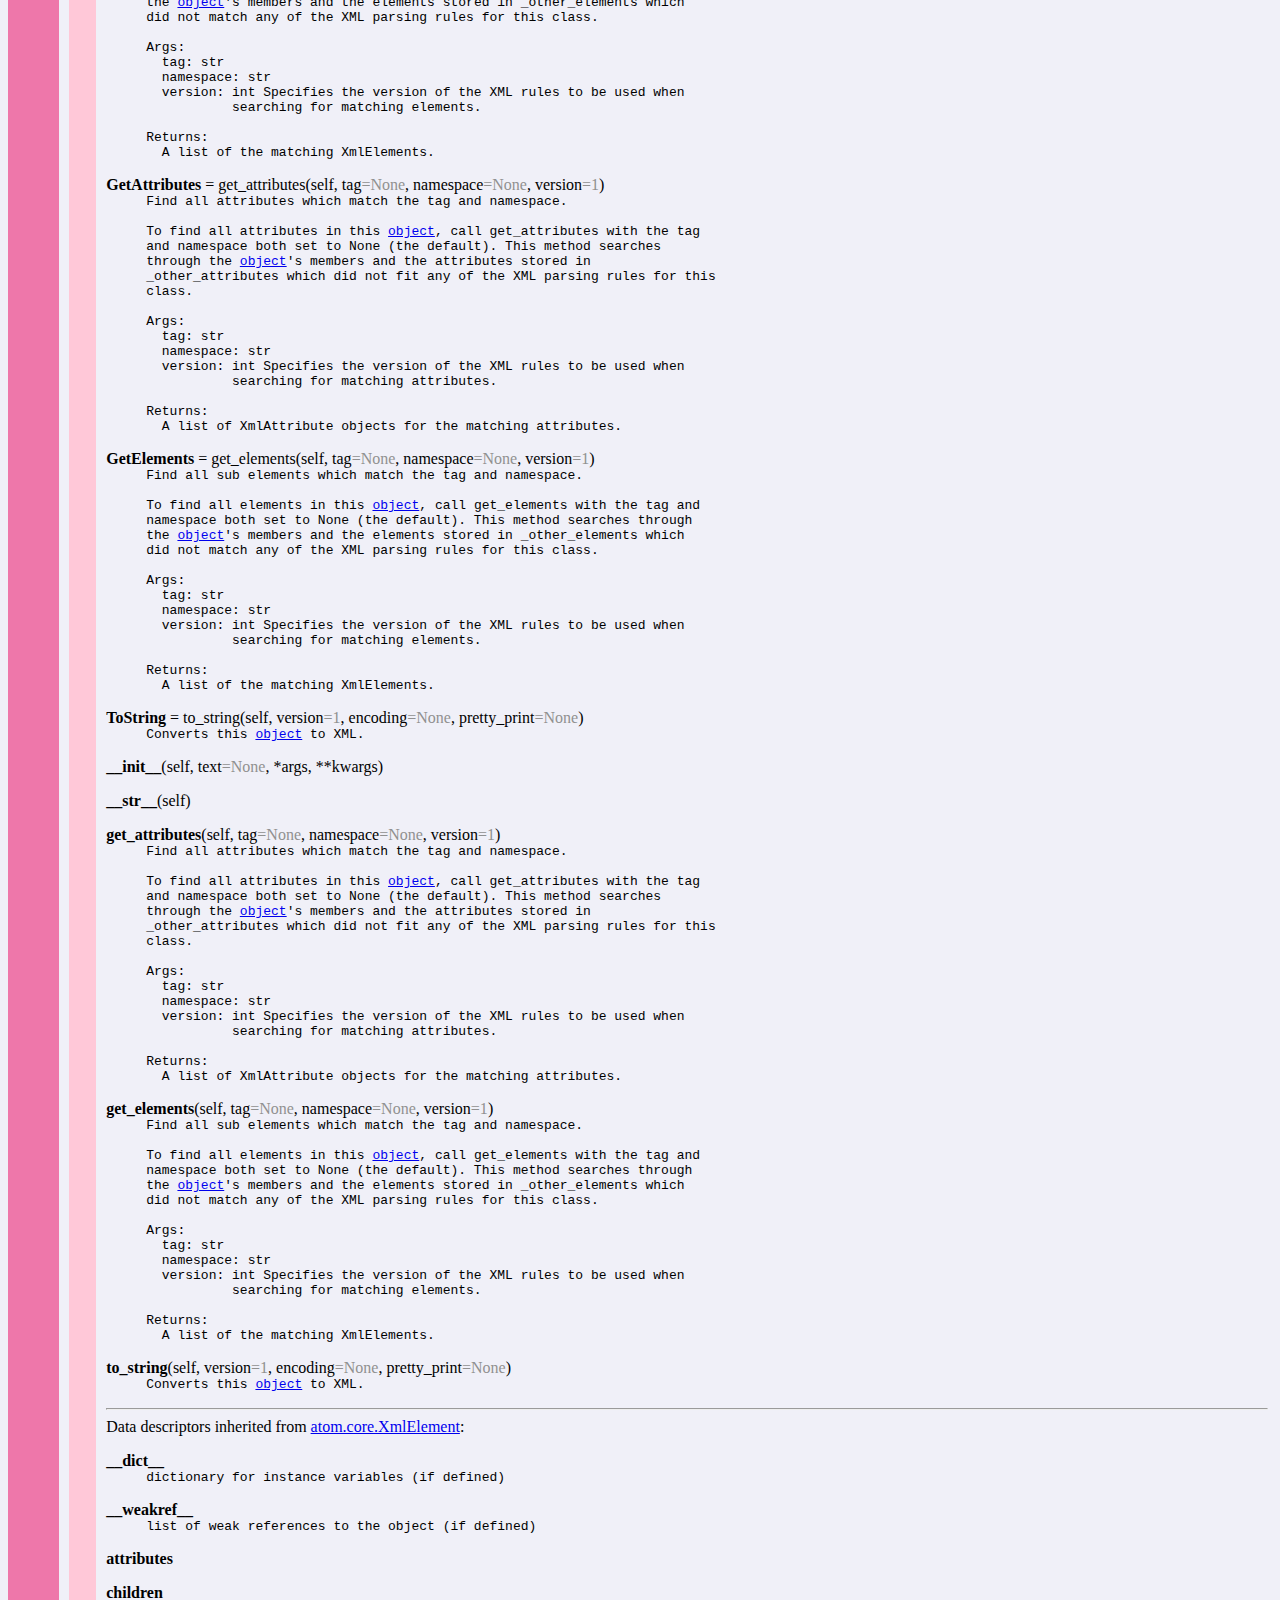
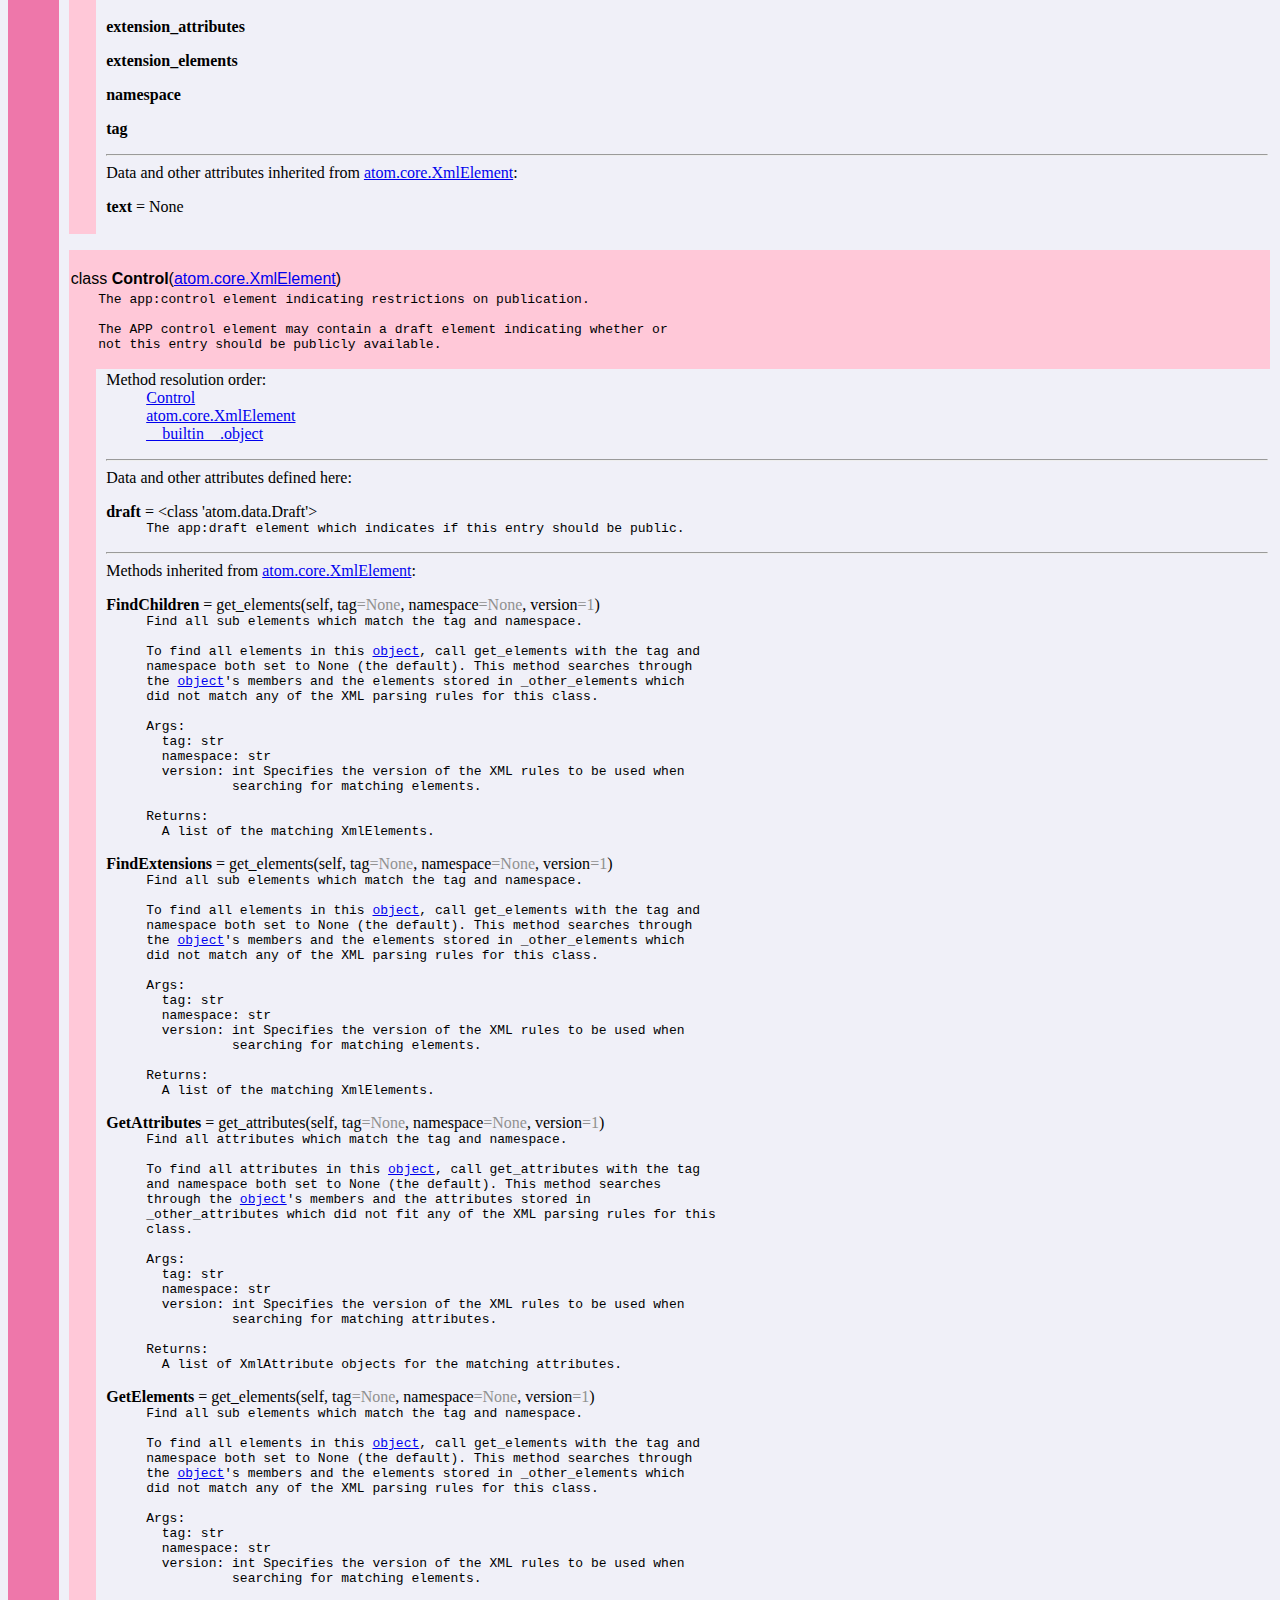
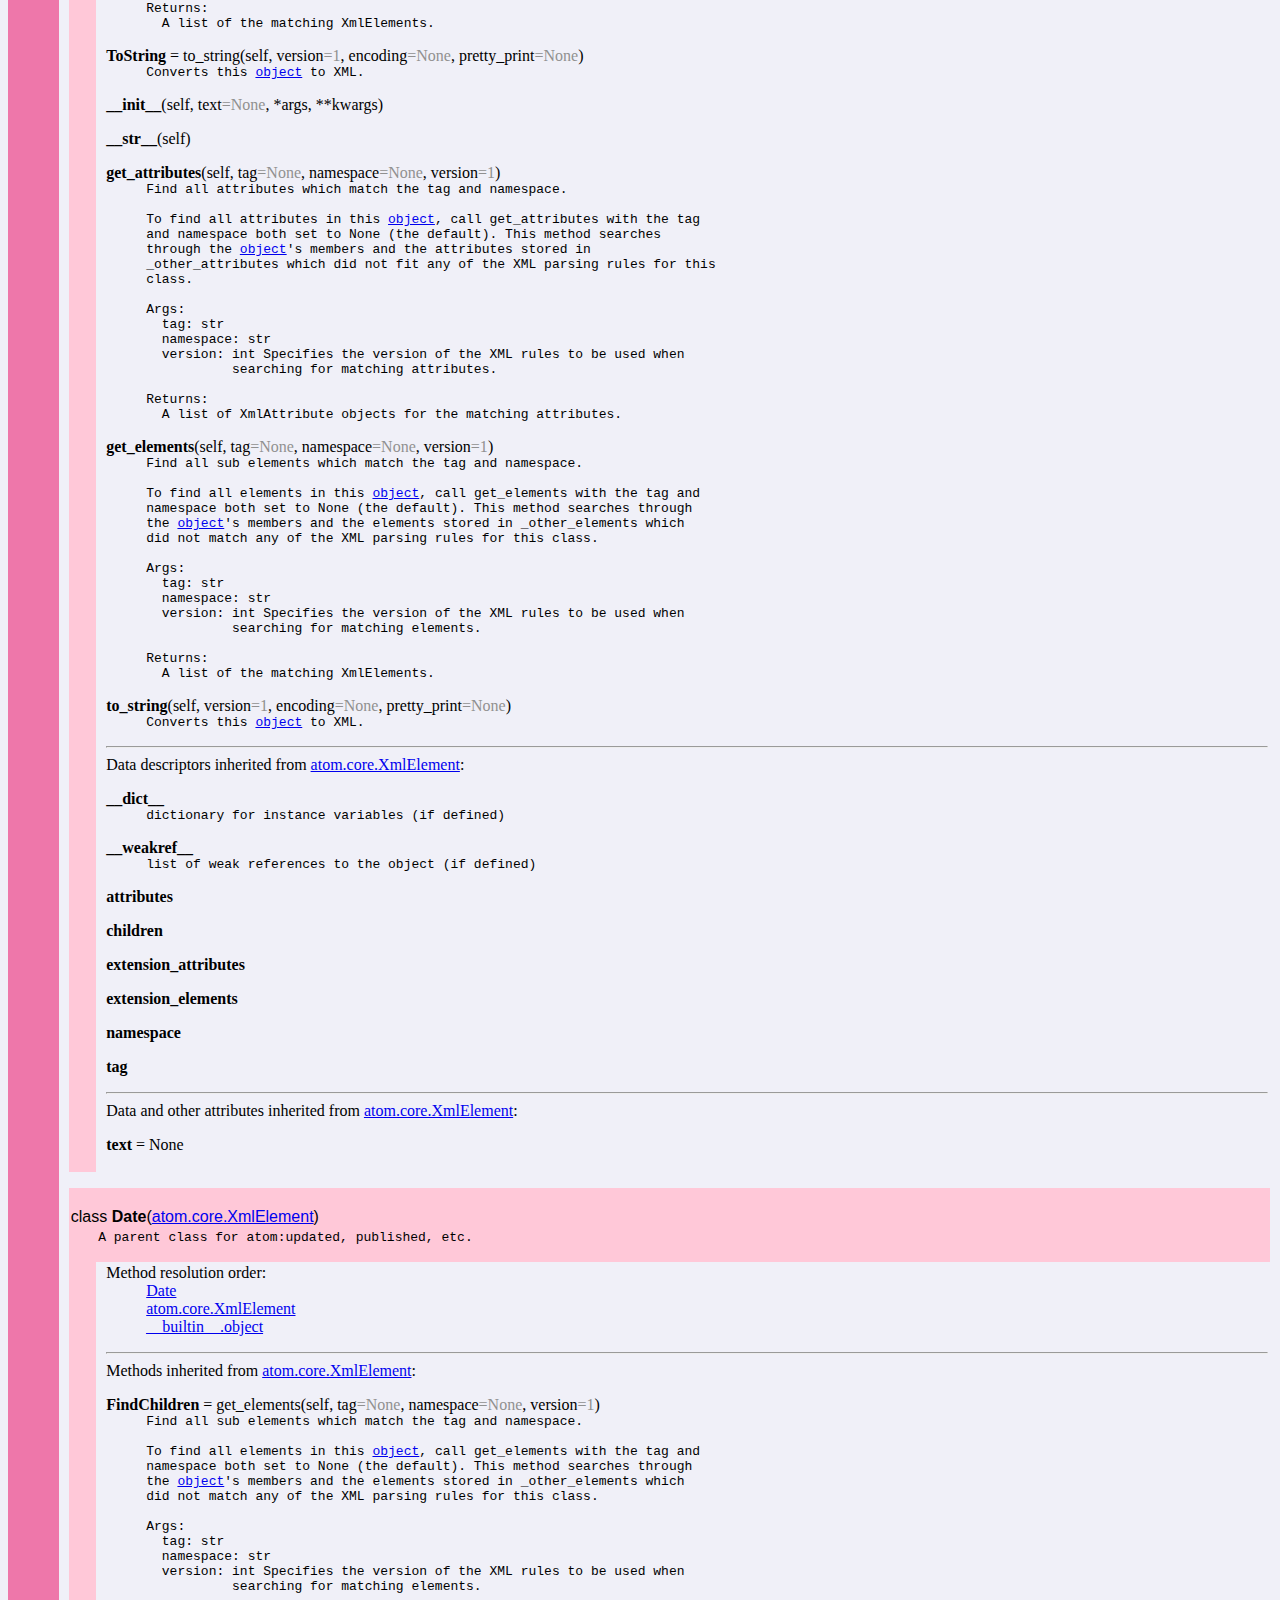
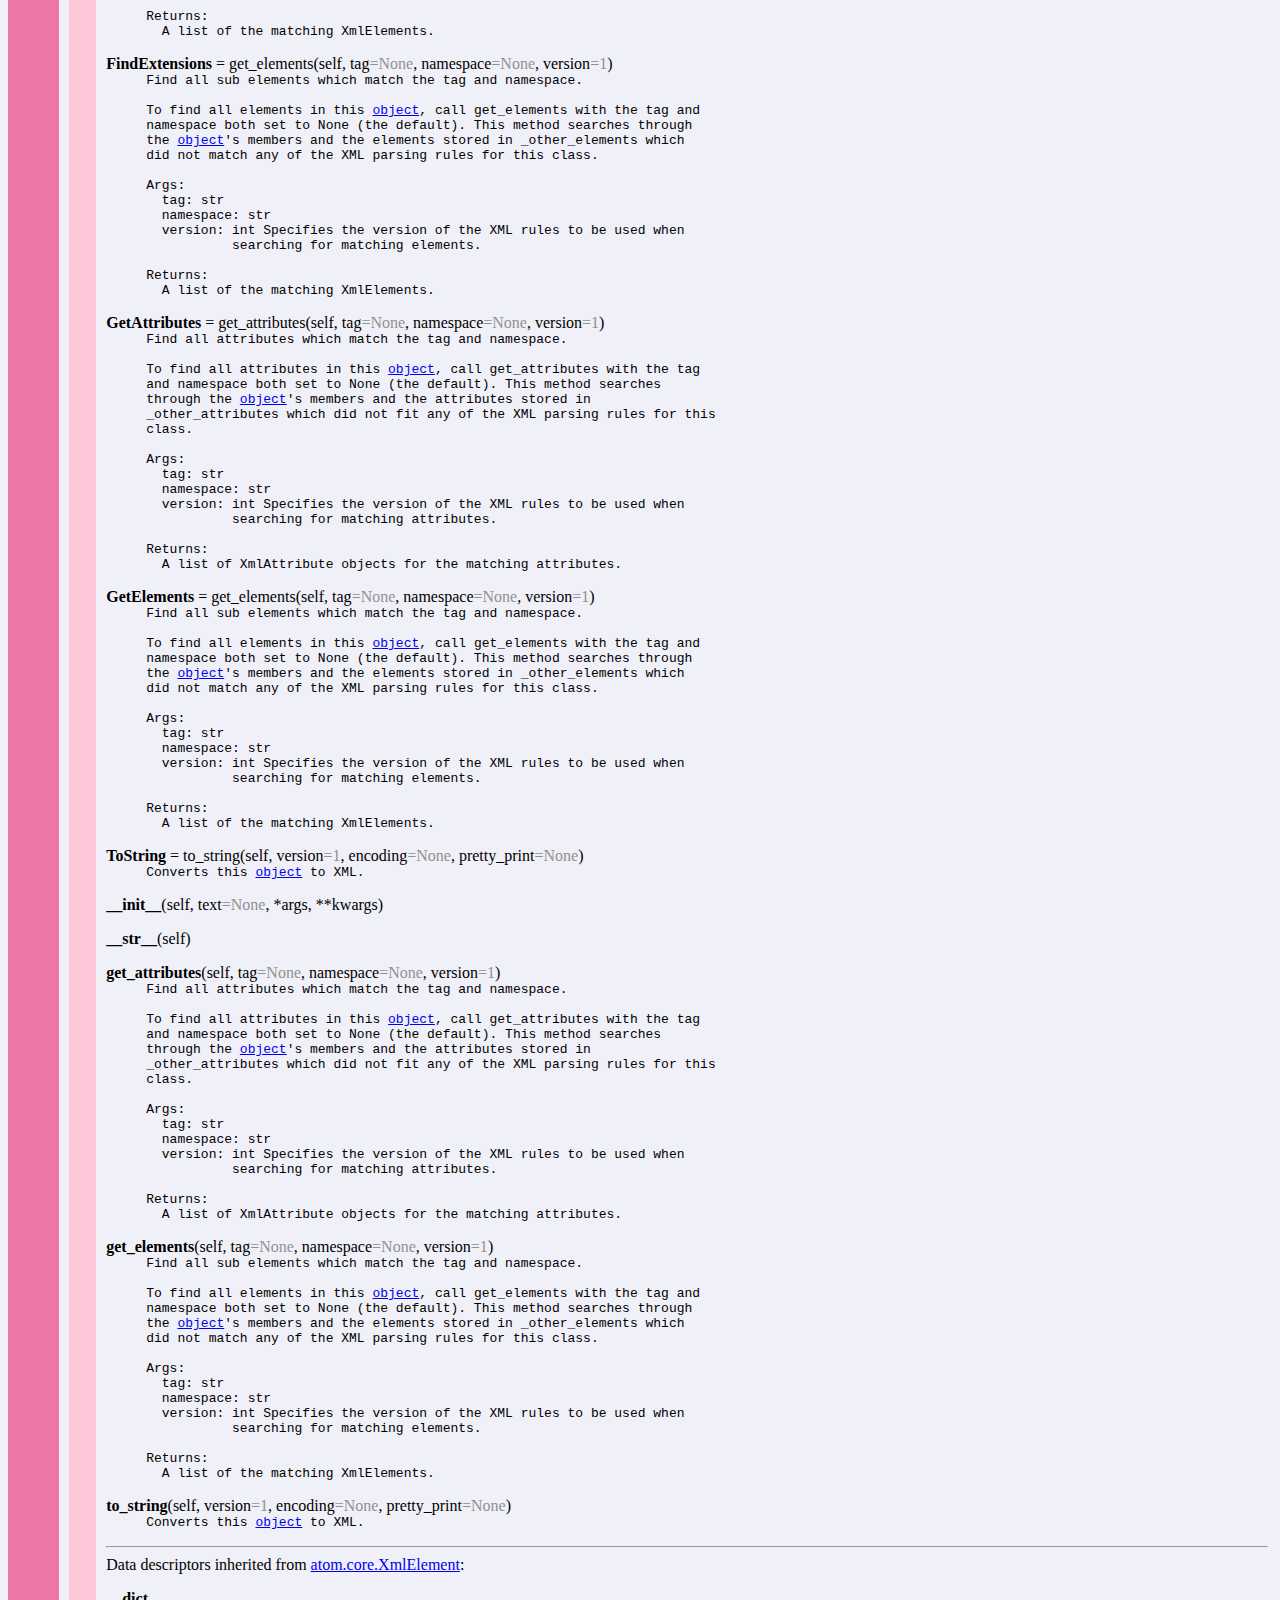
<file: gdata-2.0.18/pydocs/atom.data.html>
<!DOCTYPE html PUBLIC "-//W3C//DTD HTML 4.0 Transitional//EN">
<html><head><title>Python: module atom.data</title>
</head><body bgcolor="#f0f0f8">

<table width="100%" cellspacing=0 cellpadding=2 border=0 summary="heading">
<tr bgcolor="#7799ee">
<td valign=bottom>&nbsp;<br>
<font color="#ffffff" face="helvetica, arial">&nbsp;<br><big><big><strong><a href="atom.html"><font color="#ffffff">atom</font></a>.data</strong></big></big></font></td
><td align=right valign=bottom
><font color="#ffffff" face="helvetica, arial"><a href=".">index</a><br><a href="file:/usr/local/google/home/afshar/src/external-gdata-release/google3/src/atom/data.py">/usr/local/google/home/afshar/src/external-gdata-release/google3/src/atom/data.py</a></font></td></tr></table>
    <p><tt>#&nbsp;Copyright&nbsp;(C)&nbsp;2009&nbsp;Google&nbsp;Inc.<br>
#<br>
#&nbsp;Licensed&nbsp;under&nbsp;the&nbsp;Apache&nbsp;License,&nbsp;Version&nbsp;2.0&nbsp;(the&nbsp;"License");<br>
#&nbsp;you&nbsp;may&nbsp;not&nbsp;use&nbsp;this&nbsp;file&nbsp;except&nbsp;in&nbsp;compliance&nbsp;with&nbsp;the&nbsp;License.<br>
#&nbsp;You&nbsp;may&nbsp;obtain&nbsp;a&nbsp;copy&nbsp;of&nbsp;the&nbsp;License&nbsp;at<br>
#<br>
#&nbsp;&nbsp;&nbsp;&nbsp;&nbsp;&nbsp;<a href="http://www.apache.org/licenses/LICENSE-2.0">http://www.apache.org/licenses/LICENSE-2.0</a><br>
#<br>
#&nbsp;Unless&nbsp;required&nbsp;by&nbsp;applicable&nbsp;law&nbsp;or&nbsp;agreed&nbsp;to&nbsp;in&nbsp;writing,&nbsp;software<br>
#&nbsp;distributed&nbsp;under&nbsp;the&nbsp;License&nbsp;is&nbsp;distributed&nbsp;on&nbsp;an&nbsp;"AS&nbsp;IS"&nbsp;BASIS,<br>
#&nbsp;WITHOUT&nbsp;WARRANTIES&nbsp;OR&nbsp;CONDITIONS&nbsp;OF&nbsp;ANY&nbsp;KIND,&nbsp;either&nbsp;express&nbsp;or&nbsp;implied.<br>
#&nbsp;See&nbsp;the&nbsp;License&nbsp;for&nbsp;the&nbsp;specific&nbsp;language&nbsp;governing&nbsp;permissions&nbsp;and<br>
#&nbsp;limitations&nbsp;under&nbsp;the&nbsp;License.</tt></p>
<p>
<table width="100%" cellspacing=0 cellpadding=2 border=0 summary="section">
<tr bgcolor="#aa55cc">
<td colspan=3 valign=bottom>&nbsp;<br>
<font color="#ffffff" face="helvetica, arial"><big><strong>Modules</strong></big></font></td></tr>
    
<tr><td bgcolor="#aa55cc"><tt>&nbsp;&nbsp;&nbsp;&nbsp;&nbsp;&nbsp;</tt></td><td>&nbsp;</td>
<td width="100%"><table width="100%" summary="list"><tr><td width="25%" valign=top><a href="atom.html">atom</a><br>
</td><td width="25%" valign=top></td><td width="25%" valign=top></td><td width="25%" valign=top></td></tr></table></td></tr></table><p>
<table width="100%" cellspacing=0 cellpadding=2 border=0 summary="section">
<tr bgcolor="#ee77aa">
<td colspan=3 valign=bottom>&nbsp;<br>
<font color="#ffffff" face="helvetica, arial"><big><strong>Classes</strong></big></font></td></tr>
    
<tr><td bgcolor="#ee77aa"><tt>&nbsp;&nbsp;&nbsp;&nbsp;&nbsp;&nbsp;</tt></td><td>&nbsp;</td>
<td width="100%"><dl>
<dt><font face="helvetica, arial"><a href="__builtin__.html#object">__builtin__.object</a>
</font></dt><dd>
<dl>
<dt><font face="helvetica, arial"><a href="atom.data.html#LinkFinder">LinkFinder</a>
</font></dt><dd>
<dl>
<dt><font face="helvetica, arial"><a href="atom.data.html#FeedEntryParent">FeedEntryParent</a>(<a href="atom.core.html#XmlElement">atom.core.XmlElement</a>, <a href="atom.data.html#LinkFinder">LinkFinder</a>)
</font></dt><dd>
<dl>
<dt><font face="helvetica, arial"><a href="atom.data.html#Entry">Entry</a>
</font></dt><dt><font face="helvetica, arial"><a href="atom.data.html#Source">Source</a>
</font></dt><dd>
<dl>
<dt><font face="helvetica, arial"><a href="atom.data.html#Feed">Feed</a>
</font></dt></dl>
</dd>
</dl>
</dd>
</dl>
</dd>
</dl>
</dd>
<dt><font face="helvetica, arial"><a href="atom.core.html#XmlElement">atom.core.XmlElement</a>(<a href="__builtin__.html#object">__builtin__.object</a>)
</font></dt><dd>
<dl>
<dt><font face="helvetica, arial"><a href="atom.data.html#Category">Category</a>
</font></dt><dt><font face="helvetica, arial"><a href="atom.data.html#Control">Control</a>
</font></dt><dt><font face="helvetica, arial"><a href="atom.data.html#Date">Date</a>
</font></dt><dd>
<dl>
<dt><font face="helvetica, arial"><a href="atom.data.html#Published">Published</a>
</font></dt><dt><font face="helvetica, arial"><a href="atom.data.html#Updated">Updated</a>
</font></dt></dl>
</dd>
<dt><font face="helvetica, arial"><a href="atom.data.html#Draft">Draft</a>
</font></dt><dt><font face="helvetica, arial"><a href="atom.data.html#Email">Email</a>
</font></dt><dt><font face="helvetica, arial"><a href="atom.data.html#ExtensionElement">ExtensionElement</a>
</font></dt><dt><font face="helvetica, arial"><a href="atom.data.html#FeedEntryParent">FeedEntryParent</a>(<a href="atom.core.html#XmlElement">atom.core.XmlElement</a>, <a href="atom.data.html#LinkFinder">LinkFinder</a>)
</font></dt><dd>
<dl>
<dt><font face="helvetica, arial"><a href="atom.data.html#Entry">Entry</a>
</font></dt><dt><font face="helvetica, arial"><a href="atom.data.html#Source">Source</a>
</font></dt><dd>
<dl>
<dt><font face="helvetica, arial"><a href="atom.data.html#Feed">Feed</a>
</font></dt></dl>
</dd>
</dl>
</dd>
<dt><font face="helvetica, arial"><a href="atom.data.html#Generator">Generator</a>
</font></dt><dt><font face="helvetica, arial"><a href="atom.data.html#Icon">Icon</a>
</font></dt><dt><font face="helvetica, arial"><a href="atom.data.html#Id">Id</a>
</font></dt><dt><font face="helvetica, arial"><a href="atom.data.html#Link">Link</a>
</font></dt><dt><font face="helvetica, arial"><a href="atom.data.html#Logo">Logo</a>
</font></dt><dt><font face="helvetica, arial"><a href="atom.data.html#Name">Name</a>
</font></dt><dt><font face="helvetica, arial"><a href="atom.data.html#Person">Person</a>
</font></dt><dd>
<dl>
<dt><font face="helvetica, arial"><a href="atom.data.html#Author">Author</a>
</font></dt><dt><font face="helvetica, arial"><a href="atom.data.html#Contributor">Contributor</a>
</font></dt></dl>
</dd>
<dt><font face="helvetica, arial"><a href="atom.data.html#Text">Text</a>
</font></dt><dd>
<dl>
<dt><font face="helvetica, arial"><a href="atom.data.html#Content">Content</a>
</font></dt><dt><font face="helvetica, arial"><a href="atom.data.html#Rights">Rights</a>
</font></dt><dt><font face="helvetica, arial"><a href="atom.data.html#Subtitle">Subtitle</a>
</font></dt><dt><font face="helvetica, arial"><a href="atom.data.html#Summary">Summary</a>
</font></dt><dt><font face="helvetica, arial"><a href="atom.data.html#Title">Title</a>
</font></dt></dl>
</dd>
<dt><font face="helvetica, arial"><a href="atom.data.html#Uri">Uri</a>
</font></dt></dl>
</dd>
</dl>
 <p>
<table width="100%" cellspacing=0 cellpadding=2 border=0 summary="section">
<tr bgcolor="#ffc8d8">
<td colspan=3 valign=bottom>&nbsp;<br>
<font color="#000000" face="helvetica, arial"><a name="Author">class <strong>Author</strong></a>(<a href="atom.data.html#Person">Person</a>)</font></td></tr>
    
<tr bgcolor="#ffc8d8"><td rowspan=2><tt>&nbsp;&nbsp;&nbsp;</tt></td>
<td colspan=2><tt>The&nbsp;atom:author&nbsp;element.<br>
&nbsp;<br>
An&nbsp;author&nbsp;is&nbsp;a&nbsp;required&nbsp;element&nbsp;in&nbsp;<a href="#Feed">Feed</a>&nbsp;unless&nbsp;each&nbsp;<a href="#Entry">Entry</a>&nbsp;contains&nbsp;an&nbsp;<a href="#Author">Author</a>.<br>&nbsp;</tt></td></tr>
<tr><td>&nbsp;</td>
<td width="100%"><dl><dt>Method resolution order:</dt>
<dd><a href="atom.data.html#Author">Author</a></dd>
<dd><a href="atom.data.html#Person">Person</a></dd>
<dd><a href="atom.core.html#XmlElement">atom.core.XmlElement</a></dd>
<dd><a href="__builtin__.html#object">__builtin__.object</a></dd>
</dl>
<hr>
Data and other attributes inherited from <a href="atom.data.html#Person">Person</a>:<br>
<dl><dt><strong>email</strong> = &lt;class 'atom.data.Email'&gt;<dd><tt>The&nbsp;atom:email&nbsp;element.</tt></dl>

<dl><dt><strong>name</strong> = &lt;class 'atom.data.Name'&gt;<dd><tt>The&nbsp;atom:name&nbsp;element.</tt></dl>

<dl><dt><strong>uri</strong> = &lt;class 'atom.data.Uri'&gt;<dd><tt>The&nbsp;atom:uri&nbsp;element.</tt></dl>

<hr>
Methods inherited from <a href="atom.core.html#XmlElement">atom.core.XmlElement</a>:<br>
<dl><dt><a name="Author-FindChildren"><strong>FindChildren</strong></a> = get_elements(self, tag<font color="#909090">=None</font>, namespace<font color="#909090">=None</font>, version<font color="#909090">=1</font>)</dt><dd><tt>Find&nbsp;all&nbsp;sub&nbsp;elements&nbsp;which&nbsp;match&nbsp;the&nbsp;tag&nbsp;and&nbsp;namespace.<br>
&nbsp;<br>
To&nbsp;find&nbsp;all&nbsp;elements&nbsp;in&nbsp;this&nbsp;<a href="__builtin__.html#object">object</a>,&nbsp;call&nbsp;get_elements&nbsp;with&nbsp;the&nbsp;tag&nbsp;and<br>
namespace&nbsp;both&nbsp;set&nbsp;to&nbsp;None&nbsp;(the&nbsp;default).&nbsp;This&nbsp;method&nbsp;searches&nbsp;through<br>
the&nbsp;<a href="__builtin__.html#object">object</a>'s&nbsp;members&nbsp;and&nbsp;the&nbsp;elements&nbsp;stored&nbsp;in&nbsp;_other_elements&nbsp;which<br>
did&nbsp;not&nbsp;match&nbsp;any&nbsp;of&nbsp;the&nbsp;XML&nbsp;parsing&nbsp;rules&nbsp;for&nbsp;this&nbsp;class.<br>
&nbsp;<br>
Args:<br>
&nbsp;&nbsp;tag:&nbsp;str<br>
&nbsp;&nbsp;namespace:&nbsp;str<br>
&nbsp;&nbsp;version:&nbsp;int&nbsp;Specifies&nbsp;the&nbsp;version&nbsp;of&nbsp;the&nbsp;XML&nbsp;rules&nbsp;to&nbsp;be&nbsp;used&nbsp;when<br>
&nbsp;&nbsp;&nbsp;&nbsp;&nbsp;&nbsp;&nbsp;&nbsp;&nbsp;&nbsp;&nbsp;searching&nbsp;for&nbsp;matching&nbsp;elements.<br>
&nbsp;<br>
Returns:<br>
&nbsp;&nbsp;A&nbsp;list&nbsp;of&nbsp;the&nbsp;matching&nbsp;XmlElements.</tt></dd></dl>

<dl><dt><a name="Author-FindExtensions"><strong>FindExtensions</strong></a> = get_elements(self, tag<font color="#909090">=None</font>, namespace<font color="#909090">=None</font>, version<font color="#909090">=1</font>)</dt><dd><tt>Find&nbsp;all&nbsp;sub&nbsp;elements&nbsp;which&nbsp;match&nbsp;the&nbsp;tag&nbsp;and&nbsp;namespace.<br>
&nbsp;<br>
To&nbsp;find&nbsp;all&nbsp;elements&nbsp;in&nbsp;this&nbsp;<a href="__builtin__.html#object">object</a>,&nbsp;call&nbsp;get_elements&nbsp;with&nbsp;the&nbsp;tag&nbsp;and<br>
namespace&nbsp;both&nbsp;set&nbsp;to&nbsp;None&nbsp;(the&nbsp;default).&nbsp;This&nbsp;method&nbsp;searches&nbsp;through<br>
the&nbsp;<a href="__builtin__.html#object">object</a>'s&nbsp;members&nbsp;and&nbsp;the&nbsp;elements&nbsp;stored&nbsp;in&nbsp;_other_elements&nbsp;which<br>
did&nbsp;not&nbsp;match&nbsp;any&nbsp;of&nbsp;the&nbsp;XML&nbsp;parsing&nbsp;rules&nbsp;for&nbsp;this&nbsp;class.<br>
&nbsp;<br>
Args:<br>
&nbsp;&nbsp;tag:&nbsp;str<br>
&nbsp;&nbsp;namespace:&nbsp;str<br>
&nbsp;&nbsp;version:&nbsp;int&nbsp;Specifies&nbsp;the&nbsp;version&nbsp;of&nbsp;the&nbsp;XML&nbsp;rules&nbsp;to&nbsp;be&nbsp;used&nbsp;when<br>
&nbsp;&nbsp;&nbsp;&nbsp;&nbsp;&nbsp;&nbsp;&nbsp;&nbsp;&nbsp;&nbsp;searching&nbsp;for&nbsp;matching&nbsp;elements.<br>
&nbsp;<br>
Returns:<br>
&nbsp;&nbsp;A&nbsp;list&nbsp;of&nbsp;the&nbsp;matching&nbsp;XmlElements.</tt></dd></dl>

<dl><dt><a name="Author-GetAttributes"><strong>GetAttributes</strong></a> = get_attributes(self, tag<font color="#909090">=None</font>, namespace<font color="#909090">=None</font>, version<font color="#909090">=1</font>)</dt><dd><tt>Find&nbsp;all&nbsp;attributes&nbsp;which&nbsp;match&nbsp;the&nbsp;tag&nbsp;and&nbsp;namespace.<br>
&nbsp;<br>
To&nbsp;find&nbsp;all&nbsp;attributes&nbsp;in&nbsp;this&nbsp;<a href="__builtin__.html#object">object</a>,&nbsp;call&nbsp;get_attributes&nbsp;with&nbsp;the&nbsp;tag<br>
and&nbsp;namespace&nbsp;both&nbsp;set&nbsp;to&nbsp;None&nbsp;(the&nbsp;default).&nbsp;This&nbsp;method&nbsp;searches<br>
through&nbsp;the&nbsp;<a href="__builtin__.html#object">object</a>'s&nbsp;members&nbsp;and&nbsp;the&nbsp;attributes&nbsp;stored&nbsp;in<br>
_other_attributes&nbsp;which&nbsp;did&nbsp;not&nbsp;fit&nbsp;any&nbsp;of&nbsp;the&nbsp;XML&nbsp;parsing&nbsp;rules&nbsp;for&nbsp;this<br>
class.<br>
&nbsp;<br>
Args:<br>
&nbsp;&nbsp;tag:&nbsp;str<br>
&nbsp;&nbsp;namespace:&nbsp;str<br>
&nbsp;&nbsp;version:&nbsp;int&nbsp;Specifies&nbsp;the&nbsp;version&nbsp;of&nbsp;the&nbsp;XML&nbsp;rules&nbsp;to&nbsp;be&nbsp;used&nbsp;when<br>
&nbsp;&nbsp;&nbsp;&nbsp;&nbsp;&nbsp;&nbsp;&nbsp;&nbsp;&nbsp;&nbsp;searching&nbsp;for&nbsp;matching&nbsp;attributes.<br>
&nbsp;<br>
Returns:<br>
&nbsp;&nbsp;A&nbsp;list&nbsp;of&nbsp;XmlAttribute&nbsp;objects&nbsp;for&nbsp;the&nbsp;matching&nbsp;attributes.</tt></dd></dl>

<dl><dt><a name="Author-GetElements"><strong>GetElements</strong></a> = get_elements(self, tag<font color="#909090">=None</font>, namespace<font color="#909090">=None</font>, version<font color="#909090">=1</font>)</dt><dd><tt>Find&nbsp;all&nbsp;sub&nbsp;elements&nbsp;which&nbsp;match&nbsp;the&nbsp;tag&nbsp;and&nbsp;namespace.<br>
&nbsp;<br>
To&nbsp;find&nbsp;all&nbsp;elements&nbsp;in&nbsp;this&nbsp;<a href="__builtin__.html#object">object</a>,&nbsp;call&nbsp;get_elements&nbsp;with&nbsp;the&nbsp;tag&nbsp;and<br>
namespace&nbsp;both&nbsp;set&nbsp;to&nbsp;None&nbsp;(the&nbsp;default).&nbsp;This&nbsp;method&nbsp;searches&nbsp;through<br>
the&nbsp;<a href="__builtin__.html#object">object</a>'s&nbsp;members&nbsp;and&nbsp;the&nbsp;elements&nbsp;stored&nbsp;in&nbsp;_other_elements&nbsp;which<br>
did&nbsp;not&nbsp;match&nbsp;any&nbsp;of&nbsp;the&nbsp;XML&nbsp;parsing&nbsp;rules&nbsp;for&nbsp;this&nbsp;class.<br>
&nbsp;<br>
Args:<br>
&nbsp;&nbsp;tag:&nbsp;str<br>
&nbsp;&nbsp;namespace:&nbsp;str<br>
&nbsp;&nbsp;version:&nbsp;int&nbsp;Specifies&nbsp;the&nbsp;version&nbsp;of&nbsp;the&nbsp;XML&nbsp;rules&nbsp;to&nbsp;be&nbsp;used&nbsp;when<br>
&nbsp;&nbsp;&nbsp;&nbsp;&nbsp;&nbsp;&nbsp;&nbsp;&nbsp;&nbsp;&nbsp;searching&nbsp;for&nbsp;matching&nbsp;elements.<br>
&nbsp;<br>
Returns:<br>
&nbsp;&nbsp;A&nbsp;list&nbsp;of&nbsp;the&nbsp;matching&nbsp;XmlElements.</tt></dd></dl>

<dl><dt><a name="Author-ToString"><strong>ToString</strong></a> = to_string(self, version<font color="#909090">=1</font>, encoding<font color="#909090">=None</font>, pretty_print<font color="#909090">=None</font>)</dt><dd><tt>Converts&nbsp;this&nbsp;<a href="__builtin__.html#object">object</a>&nbsp;to&nbsp;XML.</tt></dd></dl>

<dl><dt><a name="Author-__init__"><strong>__init__</strong></a>(self, text<font color="#909090">=None</font>, *args, **kwargs)</dt></dl>

<dl><dt><a name="Author-__str__"><strong>__str__</strong></a>(self)</dt></dl>

<dl><dt><a name="Author-get_attributes"><strong>get_attributes</strong></a>(self, tag<font color="#909090">=None</font>, namespace<font color="#909090">=None</font>, version<font color="#909090">=1</font>)</dt><dd><tt>Find&nbsp;all&nbsp;attributes&nbsp;which&nbsp;match&nbsp;the&nbsp;tag&nbsp;and&nbsp;namespace.<br>
&nbsp;<br>
To&nbsp;find&nbsp;all&nbsp;attributes&nbsp;in&nbsp;this&nbsp;<a href="__builtin__.html#object">object</a>,&nbsp;call&nbsp;get_attributes&nbsp;with&nbsp;the&nbsp;tag<br>
and&nbsp;namespace&nbsp;both&nbsp;set&nbsp;to&nbsp;None&nbsp;(the&nbsp;default).&nbsp;This&nbsp;method&nbsp;searches<br>
through&nbsp;the&nbsp;<a href="__builtin__.html#object">object</a>'s&nbsp;members&nbsp;and&nbsp;the&nbsp;attributes&nbsp;stored&nbsp;in<br>
_other_attributes&nbsp;which&nbsp;did&nbsp;not&nbsp;fit&nbsp;any&nbsp;of&nbsp;the&nbsp;XML&nbsp;parsing&nbsp;rules&nbsp;for&nbsp;this<br>
class.<br>
&nbsp;<br>
Args:<br>
&nbsp;&nbsp;tag:&nbsp;str<br>
&nbsp;&nbsp;namespace:&nbsp;str<br>
&nbsp;&nbsp;version:&nbsp;int&nbsp;Specifies&nbsp;the&nbsp;version&nbsp;of&nbsp;the&nbsp;XML&nbsp;rules&nbsp;to&nbsp;be&nbsp;used&nbsp;when<br>
&nbsp;&nbsp;&nbsp;&nbsp;&nbsp;&nbsp;&nbsp;&nbsp;&nbsp;&nbsp;&nbsp;searching&nbsp;for&nbsp;matching&nbsp;attributes.<br>
&nbsp;<br>
Returns:<br>
&nbsp;&nbsp;A&nbsp;list&nbsp;of&nbsp;XmlAttribute&nbsp;objects&nbsp;for&nbsp;the&nbsp;matching&nbsp;attributes.</tt></dd></dl>

<dl><dt><a name="Author-get_elements"><strong>get_elements</strong></a>(self, tag<font color="#909090">=None</font>, namespace<font color="#909090">=None</font>, version<font color="#909090">=1</font>)</dt><dd><tt>Find&nbsp;all&nbsp;sub&nbsp;elements&nbsp;which&nbsp;match&nbsp;the&nbsp;tag&nbsp;and&nbsp;namespace.<br>
&nbsp;<br>
To&nbsp;find&nbsp;all&nbsp;elements&nbsp;in&nbsp;this&nbsp;<a href="__builtin__.html#object">object</a>,&nbsp;call&nbsp;get_elements&nbsp;with&nbsp;the&nbsp;tag&nbsp;and<br>
namespace&nbsp;both&nbsp;set&nbsp;to&nbsp;None&nbsp;(the&nbsp;default).&nbsp;This&nbsp;method&nbsp;searches&nbsp;through<br>
the&nbsp;<a href="__builtin__.html#object">object</a>'s&nbsp;members&nbsp;and&nbsp;the&nbsp;elements&nbsp;stored&nbsp;in&nbsp;_other_elements&nbsp;which<br>
did&nbsp;not&nbsp;match&nbsp;any&nbsp;of&nbsp;the&nbsp;XML&nbsp;parsing&nbsp;rules&nbsp;for&nbsp;this&nbsp;class.<br>
&nbsp;<br>
Args:<br>
&nbsp;&nbsp;tag:&nbsp;str<br>
&nbsp;&nbsp;namespace:&nbsp;str<br>
&nbsp;&nbsp;version:&nbsp;int&nbsp;Specifies&nbsp;the&nbsp;version&nbsp;of&nbsp;the&nbsp;XML&nbsp;rules&nbsp;to&nbsp;be&nbsp;used&nbsp;when<br>
&nbsp;&nbsp;&nbsp;&nbsp;&nbsp;&nbsp;&nbsp;&nbsp;&nbsp;&nbsp;&nbsp;searching&nbsp;for&nbsp;matching&nbsp;elements.<br>
&nbsp;<br>
Returns:<br>
&nbsp;&nbsp;A&nbsp;list&nbsp;of&nbsp;the&nbsp;matching&nbsp;XmlElements.</tt></dd></dl>

<dl><dt><a name="Author-to_string"><strong>to_string</strong></a>(self, version<font color="#909090">=1</font>, encoding<font color="#909090">=None</font>, pretty_print<font color="#909090">=None</font>)</dt><dd><tt>Converts&nbsp;this&nbsp;<a href="__builtin__.html#object">object</a>&nbsp;to&nbsp;XML.</tt></dd></dl>

<hr>
Data descriptors inherited from <a href="atom.core.html#XmlElement">atom.core.XmlElement</a>:<br>
<dl><dt><strong>__dict__</strong></dt>
<dd><tt>dictionary&nbsp;for&nbsp;instance&nbsp;variables&nbsp;(if&nbsp;defined)</tt></dd>
</dl>
<dl><dt><strong>__weakref__</strong></dt>
<dd><tt>list&nbsp;of&nbsp;weak&nbsp;references&nbsp;to&nbsp;the&nbsp;object&nbsp;(if&nbsp;defined)</tt></dd>
</dl>
<dl><dt><strong>attributes</strong></dt>
</dl>
<dl><dt><strong>children</strong></dt>
</dl>
<dl><dt><strong>extension_attributes</strong></dt>
</dl>
<dl><dt><strong>extension_elements</strong></dt>
</dl>
<dl><dt><strong>namespace</strong></dt>
</dl>
<dl><dt><strong>tag</strong></dt>
</dl>
<hr>
Data and other attributes inherited from <a href="atom.core.html#XmlElement">atom.core.XmlElement</a>:<br>
<dl><dt><strong>text</strong> = None</dl>

</td></tr></table> <p>
<table width="100%" cellspacing=0 cellpadding=2 border=0 summary="section">
<tr bgcolor="#ffc8d8">
<td colspan=3 valign=bottom>&nbsp;<br>
<font color="#000000" face="helvetica, arial"><a name="Category">class <strong>Category</strong></a>(<a href="atom.core.html#XmlElement">atom.core.XmlElement</a>)</font></td></tr>
    
<tr bgcolor="#ffc8d8"><td rowspan=2><tt>&nbsp;&nbsp;&nbsp;</tt></td>
<td colspan=2><tt>The&nbsp;atom:category&nbsp;element.<br>&nbsp;</tt></td></tr>
<tr><td>&nbsp;</td>
<td width="100%"><dl><dt>Method resolution order:</dt>
<dd><a href="atom.data.html#Category">Category</a></dd>
<dd><a href="atom.core.html#XmlElement">atom.core.XmlElement</a></dd>
<dd><a href="__builtin__.html#object">__builtin__.object</a></dd>
</dl>
<hr>
Data and other attributes defined here:<br>
<dl><dt><strong>label</strong> = 'label'</dl>

<dl><dt><strong>scheme</strong> = 'scheme'</dl>

<dl><dt><strong>term</strong> = 'term'</dl>

<hr>
Methods inherited from <a href="atom.core.html#XmlElement">atom.core.XmlElement</a>:<br>
<dl><dt><a name="Category-FindChildren"><strong>FindChildren</strong></a> = get_elements(self, tag<font color="#909090">=None</font>, namespace<font color="#909090">=None</font>, version<font color="#909090">=1</font>)</dt><dd><tt>Find&nbsp;all&nbsp;sub&nbsp;elements&nbsp;which&nbsp;match&nbsp;the&nbsp;tag&nbsp;and&nbsp;namespace.<br>
&nbsp;<br>
To&nbsp;find&nbsp;all&nbsp;elements&nbsp;in&nbsp;this&nbsp;<a href="__builtin__.html#object">object</a>,&nbsp;call&nbsp;get_elements&nbsp;with&nbsp;the&nbsp;tag&nbsp;and<br>
namespace&nbsp;both&nbsp;set&nbsp;to&nbsp;None&nbsp;(the&nbsp;default).&nbsp;This&nbsp;method&nbsp;searches&nbsp;through<br>
the&nbsp;<a href="__builtin__.html#object">object</a>'s&nbsp;members&nbsp;and&nbsp;the&nbsp;elements&nbsp;stored&nbsp;in&nbsp;_other_elements&nbsp;which<br>
did&nbsp;not&nbsp;match&nbsp;any&nbsp;of&nbsp;the&nbsp;XML&nbsp;parsing&nbsp;rules&nbsp;for&nbsp;this&nbsp;class.<br>
&nbsp;<br>
Args:<br>
&nbsp;&nbsp;tag:&nbsp;str<br>
&nbsp;&nbsp;namespace:&nbsp;str<br>
&nbsp;&nbsp;version:&nbsp;int&nbsp;Specifies&nbsp;the&nbsp;version&nbsp;of&nbsp;the&nbsp;XML&nbsp;rules&nbsp;to&nbsp;be&nbsp;used&nbsp;when<br>
&nbsp;&nbsp;&nbsp;&nbsp;&nbsp;&nbsp;&nbsp;&nbsp;&nbsp;&nbsp;&nbsp;searching&nbsp;for&nbsp;matching&nbsp;elements.<br>
&nbsp;<br>
Returns:<br>
&nbsp;&nbsp;A&nbsp;list&nbsp;of&nbsp;the&nbsp;matching&nbsp;XmlElements.</tt></dd></dl>

<dl><dt><a name="Category-FindExtensions"><strong>FindExtensions</strong></a> = get_elements(self, tag<font color="#909090">=None</font>, namespace<font color="#909090">=None</font>, version<font color="#909090">=1</font>)</dt><dd><tt>Find&nbsp;all&nbsp;sub&nbsp;elements&nbsp;which&nbsp;match&nbsp;the&nbsp;tag&nbsp;and&nbsp;namespace.<br>
&nbsp;<br>
To&nbsp;find&nbsp;all&nbsp;elements&nbsp;in&nbsp;this&nbsp;<a href="__builtin__.html#object">object</a>,&nbsp;call&nbsp;get_elements&nbsp;with&nbsp;the&nbsp;tag&nbsp;and<br>
namespace&nbsp;both&nbsp;set&nbsp;to&nbsp;None&nbsp;(the&nbsp;default).&nbsp;This&nbsp;method&nbsp;searches&nbsp;through<br>
the&nbsp;<a href="__builtin__.html#object">object</a>'s&nbsp;members&nbsp;and&nbsp;the&nbsp;elements&nbsp;stored&nbsp;in&nbsp;_other_elements&nbsp;which<br>
did&nbsp;not&nbsp;match&nbsp;any&nbsp;of&nbsp;the&nbsp;XML&nbsp;parsing&nbsp;rules&nbsp;for&nbsp;this&nbsp;class.<br>
&nbsp;<br>
Args:<br>
&nbsp;&nbsp;tag:&nbsp;str<br>
&nbsp;&nbsp;namespace:&nbsp;str<br>
&nbsp;&nbsp;version:&nbsp;int&nbsp;Specifies&nbsp;the&nbsp;version&nbsp;of&nbsp;the&nbsp;XML&nbsp;rules&nbsp;to&nbsp;be&nbsp;used&nbsp;when<br>
&nbsp;&nbsp;&nbsp;&nbsp;&nbsp;&nbsp;&nbsp;&nbsp;&nbsp;&nbsp;&nbsp;searching&nbsp;for&nbsp;matching&nbsp;elements.<br>
&nbsp;<br>
Returns:<br>
&nbsp;&nbsp;A&nbsp;list&nbsp;of&nbsp;the&nbsp;matching&nbsp;XmlElements.</tt></dd></dl>

<dl><dt><a name="Category-GetAttributes"><strong>GetAttributes</strong></a> = get_attributes(self, tag<font color="#909090">=None</font>, namespace<font color="#909090">=None</font>, version<font color="#909090">=1</font>)</dt><dd><tt>Find&nbsp;all&nbsp;attributes&nbsp;which&nbsp;match&nbsp;the&nbsp;tag&nbsp;and&nbsp;namespace.<br>
&nbsp;<br>
To&nbsp;find&nbsp;all&nbsp;attributes&nbsp;in&nbsp;this&nbsp;<a href="__builtin__.html#object">object</a>,&nbsp;call&nbsp;get_attributes&nbsp;with&nbsp;the&nbsp;tag<br>
and&nbsp;namespace&nbsp;both&nbsp;set&nbsp;to&nbsp;None&nbsp;(the&nbsp;default).&nbsp;This&nbsp;method&nbsp;searches<br>
through&nbsp;the&nbsp;<a href="__builtin__.html#object">object</a>'s&nbsp;members&nbsp;and&nbsp;the&nbsp;attributes&nbsp;stored&nbsp;in<br>
_other_attributes&nbsp;which&nbsp;did&nbsp;not&nbsp;fit&nbsp;any&nbsp;of&nbsp;the&nbsp;XML&nbsp;parsing&nbsp;rules&nbsp;for&nbsp;this<br>
class.<br>
&nbsp;<br>
Args:<br>
&nbsp;&nbsp;tag:&nbsp;str<br>
&nbsp;&nbsp;namespace:&nbsp;str<br>
&nbsp;&nbsp;version:&nbsp;int&nbsp;Specifies&nbsp;the&nbsp;version&nbsp;of&nbsp;the&nbsp;XML&nbsp;rules&nbsp;to&nbsp;be&nbsp;used&nbsp;when<br>
&nbsp;&nbsp;&nbsp;&nbsp;&nbsp;&nbsp;&nbsp;&nbsp;&nbsp;&nbsp;&nbsp;searching&nbsp;for&nbsp;matching&nbsp;attributes.<br>
&nbsp;<br>
Returns:<br>
&nbsp;&nbsp;A&nbsp;list&nbsp;of&nbsp;XmlAttribute&nbsp;objects&nbsp;for&nbsp;the&nbsp;matching&nbsp;attributes.</tt></dd></dl>

<dl><dt><a name="Category-GetElements"><strong>GetElements</strong></a> = get_elements(self, tag<font color="#909090">=None</font>, namespace<font color="#909090">=None</font>, version<font color="#909090">=1</font>)</dt><dd><tt>Find&nbsp;all&nbsp;sub&nbsp;elements&nbsp;which&nbsp;match&nbsp;the&nbsp;tag&nbsp;and&nbsp;namespace.<br>
&nbsp;<br>
To&nbsp;find&nbsp;all&nbsp;elements&nbsp;in&nbsp;this&nbsp;<a href="__builtin__.html#object">object</a>,&nbsp;call&nbsp;get_elements&nbsp;with&nbsp;the&nbsp;tag&nbsp;and<br>
namespace&nbsp;both&nbsp;set&nbsp;to&nbsp;None&nbsp;(the&nbsp;default).&nbsp;This&nbsp;method&nbsp;searches&nbsp;through<br>
the&nbsp;<a href="__builtin__.html#object">object</a>'s&nbsp;members&nbsp;and&nbsp;the&nbsp;elements&nbsp;stored&nbsp;in&nbsp;_other_elements&nbsp;which<br>
did&nbsp;not&nbsp;match&nbsp;any&nbsp;of&nbsp;the&nbsp;XML&nbsp;parsing&nbsp;rules&nbsp;for&nbsp;this&nbsp;class.<br>
&nbsp;<br>
Args:<br>
&nbsp;&nbsp;tag:&nbsp;str<br>
&nbsp;&nbsp;namespace:&nbsp;str<br>
&nbsp;&nbsp;version:&nbsp;int&nbsp;Specifies&nbsp;the&nbsp;version&nbsp;of&nbsp;the&nbsp;XML&nbsp;rules&nbsp;to&nbsp;be&nbsp;used&nbsp;when<br>
&nbsp;&nbsp;&nbsp;&nbsp;&nbsp;&nbsp;&nbsp;&nbsp;&nbsp;&nbsp;&nbsp;searching&nbsp;for&nbsp;matching&nbsp;elements.<br>
&nbsp;<br>
Returns:<br>
&nbsp;&nbsp;A&nbsp;list&nbsp;of&nbsp;the&nbsp;matching&nbsp;XmlElements.</tt></dd></dl>

<dl><dt><a name="Category-ToString"><strong>ToString</strong></a> = to_string(self, version<font color="#909090">=1</font>, encoding<font color="#909090">=None</font>, pretty_print<font color="#909090">=None</font>)</dt><dd><tt>Converts&nbsp;this&nbsp;<a href="__builtin__.html#object">object</a>&nbsp;to&nbsp;XML.</tt></dd></dl>

<dl><dt><a name="Category-__init__"><strong>__init__</strong></a>(self, text<font color="#909090">=None</font>, *args, **kwargs)</dt></dl>

<dl><dt><a name="Category-__str__"><strong>__str__</strong></a>(self)</dt></dl>

<dl><dt><a name="Category-get_attributes"><strong>get_attributes</strong></a>(self, tag<font color="#909090">=None</font>, namespace<font color="#909090">=None</font>, version<font color="#909090">=1</font>)</dt><dd><tt>Find&nbsp;all&nbsp;attributes&nbsp;which&nbsp;match&nbsp;the&nbsp;tag&nbsp;and&nbsp;namespace.<br>
&nbsp;<br>
To&nbsp;find&nbsp;all&nbsp;attributes&nbsp;in&nbsp;this&nbsp;<a href="__builtin__.html#object">object</a>,&nbsp;call&nbsp;get_attributes&nbsp;with&nbsp;the&nbsp;tag<br>
and&nbsp;namespace&nbsp;both&nbsp;set&nbsp;to&nbsp;None&nbsp;(the&nbsp;default).&nbsp;This&nbsp;method&nbsp;searches<br>
through&nbsp;the&nbsp;<a href="__builtin__.html#object">object</a>'s&nbsp;members&nbsp;and&nbsp;the&nbsp;attributes&nbsp;stored&nbsp;in<br>
_other_attributes&nbsp;which&nbsp;did&nbsp;not&nbsp;fit&nbsp;any&nbsp;of&nbsp;the&nbsp;XML&nbsp;parsing&nbsp;rules&nbsp;for&nbsp;this<br>
class.<br>
&nbsp;<br>
Args:<br>
&nbsp;&nbsp;tag:&nbsp;str<br>
&nbsp;&nbsp;namespace:&nbsp;str<br>
&nbsp;&nbsp;version:&nbsp;int&nbsp;Specifies&nbsp;the&nbsp;version&nbsp;of&nbsp;the&nbsp;XML&nbsp;rules&nbsp;to&nbsp;be&nbsp;used&nbsp;when<br>
&nbsp;&nbsp;&nbsp;&nbsp;&nbsp;&nbsp;&nbsp;&nbsp;&nbsp;&nbsp;&nbsp;searching&nbsp;for&nbsp;matching&nbsp;attributes.<br>
&nbsp;<br>
Returns:<br>
&nbsp;&nbsp;A&nbsp;list&nbsp;of&nbsp;XmlAttribute&nbsp;objects&nbsp;for&nbsp;the&nbsp;matching&nbsp;attributes.</tt></dd></dl>

<dl><dt><a name="Category-get_elements"><strong>get_elements</strong></a>(self, tag<font color="#909090">=None</font>, namespace<font color="#909090">=None</font>, version<font color="#909090">=1</font>)</dt><dd><tt>Find&nbsp;all&nbsp;sub&nbsp;elements&nbsp;which&nbsp;match&nbsp;the&nbsp;tag&nbsp;and&nbsp;namespace.<br>
&nbsp;<br>
To&nbsp;find&nbsp;all&nbsp;elements&nbsp;in&nbsp;this&nbsp;<a href="__builtin__.html#object">object</a>,&nbsp;call&nbsp;get_elements&nbsp;with&nbsp;the&nbsp;tag&nbsp;and<br>
namespace&nbsp;both&nbsp;set&nbsp;to&nbsp;None&nbsp;(the&nbsp;default).&nbsp;This&nbsp;method&nbsp;searches&nbsp;through<br>
the&nbsp;<a href="__builtin__.html#object">object</a>'s&nbsp;members&nbsp;and&nbsp;the&nbsp;elements&nbsp;stored&nbsp;in&nbsp;_other_elements&nbsp;which<br>
did&nbsp;not&nbsp;match&nbsp;any&nbsp;of&nbsp;the&nbsp;XML&nbsp;parsing&nbsp;rules&nbsp;for&nbsp;this&nbsp;class.<br>
&nbsp;<br>
Args:<br>
&nbsp;&nbsp;tag:&nbsp;str<br>
&nbsp;&nbsp;namespace:&nbsp;str<br>
&nbsp;&nbsp;version:&nbsp;int&nbsp;Specifies&nbsp;the&nbsp;version&nbsp;of&nbsp;the&nbsp;XML&nbsp;rules&nbsp;to&nbsp;be&nbsp;used&nbsp;when<br>
&nbsp;&nbsp;&nbsp;&nbsp;&nbsp;&nbsp;&nbsp;&nbsp;&nbsp;&nbsp;&nbsp;searching&nbsp;for&nbsp;matching&nbsp;elements.<br>
&nbsp;<br>
Returns:<br>
&nbsp;&nbsp;A&nbsp;list&nbsp;of&nbsp;the&nbsp;matching&nbsp;XmlElements.</tt></dd></dl>

<dl><dt><a name="Category-to_string"><strong>to_string</strong></a>(self, version<font color="#909090">=1</font>, encoding<font color="#909090">=None</font>, pretty_print<font color="#909090">=None</font>)</dt><dd><tt>Converts&nbsp;this&nbsp;<a href="__builtin__.html#object">object</a>&nbsp;to&nbsp;XML.</tt></dd></dl>

<hr>
Data descriptors inherited from <a href="atom.core.html#XmlElement">atom.core.XmlElement</a>:<br>
<dl><dt><strong>__dict__</strong></dt>
<dd><tt>dictionary&nbsp;for&nbsp;instance&nbsp;variables&nbsp;(if&nbsp;defined)</tt></dd>
</dl>
<dl><dt><strong>__weakref__</strong></dt>
<dd><tt>list&nbsp;of&nbsp;weak&nbsp;references&nbsp;to&nbsp;the&nbsp;object&nbsp;(if&nbsp;defined)</tt></dd>
</dl>
<dl><dt><strong>attributes</strong></dt>
</dl>
<dl><dt><strong>children</strong></dt>
</dl>
<dl><dt><strong>extension_attributes</strong></dt>
</dl>
<dl><dt><strong>extension_elements</strong></dt>
</dl>
<dl><dt><strong>namespace</strong></dt>
</dl>
<dl><dt><strong>tag</strong></dt>
</dl>
<hr>
Data and other attributes inherited from <a href="atom.core.html#XmlElement">atom.core.XmlElement</a>:<br>
<dl><dt><strong>text</strong> = None</dl>

</td></tr></table> <p>
<table width="100%" cellspacing=0 cellpadding=2 border=0 summary="section">
<tr bgcolor="#ffc8d8">
<td colspan=3 valign=bottom>&nbsp;<br>
<font color="#000000" face="helvetica, arial"><a name="Content">class <strong>Content</strong></a>(<a href="atom.data.html#Text">Text</a>)</font></td></tr>
    
<tr bgcolor="#ffc8d8"><td rowspan=2><tt>&nbsp;&nbsp;&nbsp;</tt></td>
<td colspan=2><tt>The&nbsp;atom:content&nbsp;element.<br>&nbsp;</tt></td></tr>
<tr><td>&nbsp;</td>
<td width="100%"><dl><dt>Method resolution order:</dt>
<dd><a href="atom.data.html#Content">Content</a></dd>
<dd><a href="atom.data.html#Text">Text</a></dd>
<dd><a href="atom.core.html#XmlElement">atom.core.XmlElement</a></dd>
<dd><a href="__builtin__.html#object">__builtin__.object</a></dd>
</dl>
<hr>
Data and other attributes defined here:<br>
<dl><dt><strong>src</strong> = 'src'</dl>

<hr>
Data and other attributes inherited from <a href="atom.data.html#Text">Text</a>:<br>
<dl><dt><strong>type</strong> = 'type'</dl>

<hr>
Methods inherited from <a href="atom.core.html#XmlElement">atom.core.XmlElement</a>:<br>
<dl><dt><a name="Content-FindChildren"><strong>FindChildren</strong></a> = get_elements(self, tag<font color="#909090">=None</font>, namespace<font color="#909090">=None</font>, version<font color="#909090">=1</font>)</dt><dd><tt>Find&nbsp;all&nbsp;sub&nbsp;elements&nbsp;which&nbsp;match&nbsp;the&nbsp;tag&nbsp;and&nbsp;namespace.<br>
&nbsp;<br>
To&nbsp;find&nbsp;all&nbsp;elements&nbsp;in&nbsp;this&nbsp;<a href="__builtin__.html#object">object</a>,&nbsp;call&nbsp;get_elements&nbsp;with&nbsp;the&nbsp;tag&nbsp;and<br>
namespace&nbsp;both&nbsp;set&nbsp;to&nbsp;None&nbsp;(the&nbsp;default).&nbsp;This&nbsp;method&nbsp;searches&nbsp;through<br>
the&nbsp;<a href="__builtin__.html#object">object</a>'s&nbsp;members&nbsp;and&nbsp;the&nbsp;elements&nbsp;stored&nbsp;in&nbsp;_other_elements&nbsp;which<br>
did&nbsp;not&nbsp;match&nbsp;any&nbsp;of&nbsp;the&nbsp;XML&nbsp;parsing&nbsp;rules&nbsp;for&nbsp;this&nbsp;class.<br>
&nbsp;<br>
Args:<br>
&nbsp;&nbsp;tag:&nbsp;str<br>
&nbsp;&nbsp;namespace:&nbsp;str<br>
&nbsp;&nbsp;version:&nbsp;int&nbsp;Specifies&nbsp;the&nbsp;version&nbsp;of&nbsp;the&nbsp;XML&nbsp;rules&nbsp;to&nbsp;be&nbsp;used&nbsp;when<br>
&nbsp;&nbsp;&nbsp;&nbsp;&nbsp;&nbsp;&nbsp;&nbsp;&nbsp;&nbsp;&nbsp;searching&nbsp;for&nbsp;matching&nbsp;elements.<br>
&nbsp;<br>
Returns:<br>
&nbsp;&nbsp;A&nbsp;list&nbsp;of&nbsp;the&nbsp;matching&nbsp;XmlElements.</tt></dd></dl>

<dl><dt><a name="Content-FindExtensions"><strong>FindExtensions</strong></a> = get_elements(self, tag<font color="#909090">=None</font>, namespace<font color="#909090">=None</font>, version<font color="#909090">=1</font>)</dt><dd><tt>Find&nbsp;all&nbsp;sub&nbsp;elements&nbsp;which&nbsp;match&nbsp;the&nbsp;tag&nbsp;and&nbsp;namespace.<br>
&nbsp;<br>
To&nbsp;find&nbsp;all&nbsp;elements&nbsp;in&nbsp;this&nbsp;<a href="__builtin__.html#object">object</a>,&nbsp;call&nbsp;get_elements&nbsp;with&nbsp;the&nbsp;tag&nbsp;and<br>
namespace&nbsp;both&nbsp;set&nbsp;to&nbsp;None&nbsp;(the&nbsp;default).&nbsp;This&nbsp;method&nbsp;searches&nbsp;through<br>
the&nbsp;<a href="__builtin__.html#object">object</a>'s&nbsp;members&nbsp;and&nbsp;the&nbsp;elements&nbsp;stored&nbsp;in&nbsp;_other_elements&nbsp;which<br>
did&nbsp;not&nbsp;match&nbsp;any&nbsp;of&nbsp;the&nbsp;XML&nbsp;parsing&nbsp;rules&nbsp;for&nbsp;this&nbsp;class.<br>
&nbsp;<br>
Args:<br>
&nbsp;&nbsp;tag:&nbsp;str<br>
&nbsp;&nbsp;namespace:&nbsp;str<br>
&nbsp;&nbsp;version:&nbsp;int&nbsp;Specifies&nbsp;the&nbsp;version&nbsp;of&nbsp;the&nbsp;XML&nbsp;rules&nbsp;to&nbsp;be&nbsp;used&nbsp;when<br>
&nbsp;&nbsp;&nbsp;&nbsp;&nbsp;&nbsp;&nbsp;&nbsp;&nbsp;&nbsp;&nbsp;searching&nbsp;for&nbsp;matching&nbsp;elements.<br>
&nbsp;<br>
Returns:<br>
&nbsp;&nbsp;A&nbsp;list&nbsp;of&nbsp;the&nbsp;matching&nbsp;XmlElements.</tt></dd></dl>

<dl><dt><a name="Content-GetAttributes"><strong>GetAttributes</strong></a> = get_attributes(self, tag<font color="#909090">=None</font>, namespace<font color="#909090">=None</font>, version<font color="#909090">=1</font>)</dt><dd><tt>Find&nbsp;all&nbsp;attributes&nbsp;which&nbsp;match&nbsp;the&nbsp;tag&nbsp;and&nbsp;namespace.<br>
&nbsp;<br>
To&nbsp;find&nbsp;all&nbsp;attributes&nbsp;in&nbsp;this&nbsp;<a href="__builtin__.html#object">object</a>,&nbsp;call&nbsp;get_attributes&nbsp;with&nbsp;the&nbsp;tag<br>
and&nbsp;namespace&nbsp;both&nbsp;set&nbsp;to&nbsp;None&nbsp;(the&nbsp;default).&nbsp;This&nbsp;method&nbsp;searches<br>
through&nbsp;the&nbsp;<a href="__builtin__.html#object">object</a>'s&nbsp;members&nbsp;and&nbsp;the&nbsp;attributes&nbsp;stored&nbsp;in<br>
_other_attributes&nbsp;which&nbsp;did&nbsp;not&nbsp;fit&nbsp;any&nbsp;of&nbsp;the&nbsp;XML&nbsp;parsing&nbsp;rules&nbsp;for&nbsp;this<br>
class.<br>
&nbsp;<br>
Args:<br>
&nbsp;&nbsp;tag:&nbsp;str<br>
&nbsp;&nbsp;namespace:&nbsp;str<br>
&nbsp;&nbsp;version:&nbsp;int&nbsp;Specifies&nbsp;the&nbsp;version&nbsp;of&nbsp;the&nbsp;XML&nbsp;rules&nbsp;to&nbsp;be&nbsp;used&nbsp;when<br>
&nbsp;&nbsp;&nbsp;&nbsp;&nbsp;&nbsp;&nbsp;&nbsp;&nbsp;&nbsp;&nbsp;searching&nbsp;for&nbsp;matching&nbsp;attributes.<br>
&nbsp;<br>
Returns:<br>
&nbsp;&nbsp;A&nbsp;list&nbsp;of&nbsp;XmlAttribute&nbsp;objects&nbsp;for&nbsp;the&nbsp;matching&nbsp;attributes.</tt></dd></dl>

<dl><dt><a name="Content-GetElements"><strong>GetElements</strong></a> = get_elements(self, tag<font color="#909090">=None</font>, namespace<font color="#909090">=None</font>, version<font color="#909090">=1</font>)</dt><dd><tt>Find&nbsp;all&nbsp;sub&nbsp;elements&nbsp;which&nbsp;match&nbsp;the&nbsp;tag&nbsp;and&nbsp;namespace.<br>
&nbsp;<br>
To&nbsp;find&nbsp;all&nbsp;elements&nbsp;in&nbsp;this&nbsp;<a href="__builtin__.html#object">object</a>,&nbsp;call&nbsp;get_elements&nbsp;with&nbsp;the&nbsp;tag&nbsp;and<br>
namespace&nbsp;both&nbsp;set&nbsp;to&nbsp;None&nbsp;(the&nbsp;default).&nbsp;This&nbsp;method&nbsp;searches&nbsp;through<br>
the&nbsp;<a href="__builtin__.html#object">object</a>'s&nbsp;members&nbsp;and&nbsp;the&nbsp;elements&nbsp;stored&nbsp;in&nbsp;_other_elements&nbsp;which<br>
did&nbsp;not&nbsp;match&nbsp;any&nbsp;of&nbsp;the&nbsp;XML&nbsp;parsing&nbsp;rules&nbsp;for&nbsp;this&nbsp;class.<br>
&nbsp;<br>
Args:<br>
&nbsp;&nbsp;tag:&nbsp;str<br>
&nbsp;&nbsp;namespace:&nbsp;str<br>
&nbsp;&nbsp;version:&nbsp;int&nbsp;Specifies&nbsp;the&nbsp;version&nbsp;of&nbsp;the&nbsp;XML&nbsp;rules&nbsp;to&nbsp;be&nbsp;used&nbsp;when<br>
&nbsp;&nbsp;&nbsp;&nbsp;&nbsp;&nbsp;&nbsp;&nbsp;&nbsp;&nbsp;&nbsp;searching&nbsp;for&nbsp;matching&nbsp;elements.<br>
&nbsp;<br>
Returns:<br>
&nbsp;&nbsp;A&nbsp;list&nbsp;of&nbsp;the&nbsp;matching&nbsp;XmlElements.</tt></dd></dl>

<dl><dt><a name="Content-ToString"><strong>ToString</strong></a> = to_string(self, version<font color="#909090">=1</font>, encoding<font color="#909090">=None</font>, pretty_print<font color="#909090">=None</font>)</dt><dd><tt>Converts&nbsp;this&nbsp;<a href="__builtin__.html#object">object</a>&nbsp;to&nbsp;XML.</tt></dd></dl>

<dl><dt><a name="Content-__init__"><strong>__init__</strong></a>(self, text<font color="#909090">=None</font>, *args, **kwargs)</dt></dl>

<dl><dt><a name="Content-__str__"><strong>__str__</strong></a>(self)</dt></dl>

<dl><dt><a name="Content-get_attributes"><strong>get_attributes</strong></a>(self, tag<font color="#909090">=None</font>, namespace<font color="#909090">=None</font>, version<font color="#909090">=1</font>)</dt><dd><tt>Find&nbsp;all&nbsp;attributes&nbsp;which&nbsp;match&nbsp;the&nbsp;tag&nbsp;and&nbsp;namespace.<br>
&nbsp;<br>
To&nbsp;find&nbsp;all&nbsp;attributes&nbsp;in&nbsp;this&nbsp;<a href="__builtin__.html#object">object</a>,&nbsp;call&nbsp;get_attributes&nbsp;with&nbsp;the&nbsp;tag<br>
and&nbsp;namespace&nbsp;both&nbsp;set&nbsp;to&nbsp;None&nbsp;(the&nbsp;default).&nbsp;This&nbsp;method&nbsp;searches<br>
through&nbsp;the&nbsp;<a href="__builtin__.html#object">object</a>'s&nbsp;members&nbsp;and&nbsp;the&nbsp;attributes&nbsp;stored&nbsp;in<br>
_other_attributes&nbsp;which&nbsp;did&nbsp;not&nbsp;fit&nbsp;any&nbsp;of&nbsp;the&nbsp;XML&nbsp;parsing&nbsp;rules&nbsp;for&nbsp;this<br>
class.<br>
&nbsp;<br>
Args:<br>
&nbsp;&nbsp;tag:&nbsp;str<br>
&nbsp;&nbsp;namespace:&nbsp;str<br>
&nbsp;&nbsp;version:&nbsp;int&nbsp;Specifies&nbsp;the&nbsp;version&nbsp;of&nbsp;the&nbsp;XML&nbsp;rules&nbsp;to&nbsp;be&nbsp;used&nbsp;when<br>
&nbsp;&nbsp;&nbsp;&nbsp;&nbsp;&nbsp;&nbsp;&nbsp;&nbsp;&nbsp;&nbsp;searching&nbsp;for&nbsp;matching&nbsp;attributes.<br>
&nbsp;<br>
Returns:<br>
&nbsp;&nbsp;A&nbsp;list&nbsp;of&nbsp;XmlAttribute&nbsp;objects&nbsp;for&nbsp;the&nbsp;matching&nbsp;attributes.</tt></dd></dl>

<dl><dt><a name="Content-get_elements"><strong>get_elements</strong></a>(self, tag<font color="#909090">=None</font>, namespace<font color="#909090">=None</font>, version<font color="#909090">=1</font>)</dt><dd><tt>Find&nbsp;all&nbsp;sub&nbsp;elements&nbsp;which&nbsp;match&nbsp;the&nbsp;tag&nbsp;and&nbsp;namespace.<br>
&nbsp;<br>
To&nbsp;find&nbsp;all&nbsp;elements&nbsp;in&nbsp;this&nbsp;<a href="__builtin__.html#object">object</a>,&nbsp;call&nbsp;get_elements&nbsp;with&nbsp;the&nbsp;tag&nbsp;and<br>
namespace&nbsp;both&nbsp;set&nbsp;to&nbsp;None&nbsp;(the&nbsp;default).&nbsp;This&nbsp;method&nbsp;searches&nbsp;through<br>
the&nbsp;<a href="__builtin__.html#object">object</a>'s&nbsp;members&nbsp;and&nbsp;the&nbsp;elements&nbsp;stored&nbsp;in&nbsp;_other_elements&nbsp;which<br>
did&nbsp;not&nbsp;match&nbsp;any&nbsp;of&nbsp;the&nbsp;XML&nbsp;parsing&nbsp;rules&nbsp;for&nbsp;this&nbsp;class.<br>
&nbsp;<br>
Args:<br>
&nbsp;&nbsp;tag:&nbsp;str<br>
&nbsp;&nbsp;namespace:&nbsp;str<br>
&nbsp;&nbsp;version:&nbsp;int&nbsp;Specifies&nbsp;the&nbsp;version&nbsp;of&nbsp;the&nbsp;XML&nbsp;rules&nbsp;to&nbsp;be&nbsp;used&nbsp;when<br>
&nbsp;&nbsp;&nbsp;&nbsp;&nbsp;&nbsp;&nbsp;&nbsp;&nbsp;&nbsp;&nbsp;searching&nbsp;for&nbsp;matching&nbsp;elements.<br>
&nbsp;<br>
Returns:<br>
&nbsp;&nbsp;A&nbsp;list&nbsp;of&nbsp;the&nbsp;matching&nbsp;XmlElements.</tt></dd></dl>

<dl><dt><a name="Content-to_string"><strong>to_string</strong></a>(self, version<font color="#909090">=1</font>, encoding<font color="#909090">=None</font>, pretty_print<font color="#909090">=None</font>)</dt><dd><tt>Converts&nbsp;this&nbsp;<a href="__builtin__.html#object">object</a>&nbsp;to&nbsp;XML.</tt></dd></dl>

<hr>
Data descriptors inherited from <a href="atom.core.html#XmlElement">atom.core.XmlElement</a>:<br>
<dl><dt><strong>__dict__</strong></dt>
<dd><tt>dictionary&nbsp;for&nbsp;instance&nbsp;variables&nbsp;(if&nbsp;defined)</tt></dd>
</dl>
<dl><dt><strong>__weakref__</strong></dt>
<dd><tt>list&nbsp;of&nbsp;weak&nbsp;references&nbsp;to&nbsp;the&nbsp;object&nbsp;(if&nbsp;defined)</tt></dd>
</dl>
<dl><dt><strong>attributes</strong></dt>
</dl>
<dl><dt><strong>children</strong></dt>
</dl>
<dl><dt><strong>extension_attributes</strong></dt>
</dl>
<dl><dt><strong>extension_elements</strong></dt>
</dl>
<dl><dt><strong>namespace</strong></dt>
</dl>
<dl><dt><strong>tag</strong></dt>
</dl>
<hr>
Data and other attributes inherited from <a href="atom.core.html#XmlElement">atom.core.XmlElement</a>:<br>
<dl><dt><strong>text</strong> = None</dl>

</td></tr></table> <p>
<table width="100%" cellspacing=0 cellpadding=2 border=0 summary="section">
<tr bgcolor="#ffc8d8">
<td colspan=3 valign=bottom>&nbsp;<br>
<font color="#000000" face="helvetica, arial"><a name="Contributor">class <strong>Contributor</strong></a>(<a href="atom.data.html#Person">Person</a>)</font></td></tr>
    
<tr bgcolor="#ffc8d8"><td rowspan=2><tt>&nbsp;&nbsp;&nbsp;</tt></td>
<td colspan=2><tt>The&nbsp;atom:contributor&nbsp;element.<br>&nbsp;</tt></td></tr>
<tr><td>&nbsp;</td>
<td width="100%"><dl><dt>Method resolution order:</dt>
<dd><a href="atom.data.html#Contributor">Contributor</a></dd>
<dd><a href="atom.data.html#Person">Person</a></dd>
<dd><a href="atom.core.html#XmlElement">atom.core.XmlElement</a></dd>
<dd><a href="__builtin__.html#object">__builtin__.object</a></dd>
</dl>
<hr>
Data and other attributes inherited from <a href="atom.data.html#Person">Person</a>:<br>
<dl><dt><strong>email</strong> = &lt;class 'atom.data.Email'&gt;<dd><tt>The&nbsp;atom:email&nbsp;element.</tt></dl>

<dl><dt><strong>name</strong> = &lt;class 'atom.data.Name'&gt;<dd><tt>The&nbsp;atom:name&nbsp;element.</tt></dl>

<dl><dt><strong>uri</strong> = &lt;class 'atom.data.Uri'&gt;<dd><tt>The&nbsp;atom:uri&nbsp;element.</tt></dl>

<hr>
Methods inherited from <a href="atom.core.html#XmlElement">atom.core.XmlElement</a>:<br>
<dl><dt><a name="Contributor-FindChildren"><strong>FindChildren</strong></a> = get_elements(self, tag<font color="#909090">=None</font>, namespace<font color="#909090">=None</font>, version<font color="#909090">=1</font>)</dt><dd><tt>Find&nbsp;all&nbsp;sub&nbsp;elements&nbsp;which&nbsp;match&nbsp;the&nbsp;tag&nbsp;and&nbsp;namespace.<br>
&nbsp;<br>
To&nbsp;find&nbsp;all&nbsp;elements&nbsp;in&nbsp;this&nbsp;<a href="__builtin__.html#object">object</a>,&nbsp;call&nbsp;get_elements&nbsp;with&nbsp;the&nbsp;tag&nbsp;and<br>
namespace&nbsp;both&nbsp;set&nbsp;to&nbsp;None&nbsp;(the&nbsp;default).&nbsp;This&nbsp;method&nbsp;searches&nbsp;through<br>
the&nbsp;<a href="__builtin__.html#object">object</a>'s&nbsp;members&nbsp;and&nbsp;the&nbsp;elements&nbsp;stored&nbsp;in&nbsp;_other_elements&nbsp;which<br>
did&nbsp;not&nbsp;match&nbsp;any&nbsp;of&nbsp;the&nbsp;XML&nbsp;parsing&nbsp;rules&nbsp;for&nbsp;this&nbsp;class.<br>
&nbsp;<br>
Args:<br>
&nbsp;&nbsp;tag:&nbsp;str<br>
&nbsp;&nbsp;namespace:&nbsp;str<br>
&nbsp;&nbsp;version:&nbsp;int&nbsp;Specifies&nbsp;the&nbsp;version&nbsp;of&nbsp;the&nbsp;XML&nbsp;rules&nbsp;to&nbsp;be&nbsp;used&nbsp;when<br>
&nbsp;&nbsp;&nbsp;&nbsp;&nbsp;&nbsp;&nbsp;&nbsp;&nbsp;&nbsp;&nbsp;searching&nbsp;for&nbsp;matching&nbsp;elements.<br>
&nbsp;<br>
Returns:<br>
&nbsp;&nbsp;A&nbsp;list&nbsp;of&nbsp;the&nbsp;matching&nbsp;XmlElements.</tt></dd></dl>

<dl><dt><a name="Contributor-FindExtensions"><strong>FindExtensions</strong></a> = get_elements(self, tag<font color="#909090">=None</font>, namespace<font color="#909090">=None</font>, version<font color="#909090">=1</font>)</dt><dd><tt>Find&nbsp;all&nbsp;sub&nbsp;elements&nbsp;which&nbsp;match&nbsp;the&nbsp;tag&nbsp;and&nbsp;namespace.<br>
&nbsp;<br>
To&nbsp;find&nbsp;all&nbsp;elements&nbsp;in&nbsp;this&nbsp;<a href="__builtin__.html#object">object</a>,&nbsp;call&nbsp;get_elements&nbsp;with&nbsp;the&nbsp;tag&nbsp;and<br>
namespace&nbsp;both&nbsp;set&nbsp;to&nbsp;None&nbsp;(the&nbsp;default).&nbsp;This&nbsp;method&nbsp;searches&nbsp;through<br>
the&nbsp;<a href="__builtin__.html#object">object</a>'s&nbsp;members&nbsp;and&nbsp;the&nbsp;elements&nbsp;stored&nbsp;in&nbsp;_other_elements&nbsp;which<br>
did&nbsp;not&nbsp;match&nbsp;any&nbsp;of&nbsp;the&nbsp;XML&nbsp;parsing&nbsp;rules&nbsp;for&nbsp;this&nbsp;class.<br>
&nbsp;<br>
Args:<br>
&nbsp;&nbsp;tag:&nbsp;str<br>
&nbsp;&nbsp;namespace:&nbsp;str<br>
&nbsp;&nbsp;version:&nbsp;int&nbsp;Specifies&nbsp;the&nbsp;version&nbsp;of&nbsp;the&nbsp;XML&nbsp;rules&nbsp;to&nbsp;be&nbsp;used&nbsp;when<br>
&nbsp;&nbsp;&nbsp;&nbsp;&nbsp;&nbsp;&nbsp;&nbsp;&nbsp;&nbsp;&nbsp;searching&nbsp;for&nbsp;matching&nbsp;elements.<br>
&nbsp;<br>
Returns:<br>
&nbsp;&nbsp;A&nbsp;list&nbsp;of&nbsp;the&nbsp;matching&nbsp;XmlElements.</tt></dd></dl>

<dl><dt><a name="Contributor-GetAttributes"><strong>GetAttributes</strong></a> = get_attributes(self, tag<font color="#909090">=None</font>, namespace<font color="#909090">=None</font>, version<font color="#909090">=1</font>)</dt><dd><tt>Find&nbsp;all&nbsp;attributes&nbsp;which&nbsp;match&nbsp;the&nbsp;tag&nbsp;and&nbsp;namespace.<br>
&nbsp;<br>
To&nbsp;find&nbsp;all&nbsp;attributes&nbsp;in&nbsp;this&nbsp;<a href="__builtin__.html#object">object</a>,&nbsp;call&nbsp;get_attributes&nbsp;with&nbsp;the&nbsp;tag<br>
and&nbsp;namespace&nbsp;both&nbsp;set&nbsp;to&nbsp;None&nbsp;(the&nbsp;default).&nbsp;This&nbsp;method&nbsp;searches<br>
through&nbsp;the&nbsp;<a href="__builtin__.html#object">object</a>'s&nbsp;members&nbsp;and&nbsp;the&nbsp;attributes&nbsp;stored&nbsp;in<br>
_other_attributes&nbsp;which&nbsp;did&nbsp;not&nbsp;fit&nbsp;any&nbsp;of&nbsp;the&nbsp;XML&nbsp;parsing&nbsp;rules&nbsp;for&nbsp;this<br>
class.<br>
&nbsp;<br>
Args:<br>
&nbsp;&nbsp;tag:&nbsp;str<br>
&nbsp;&nbsp;namespace:&nbsp;str<br>
&nbsp;&nbsp;version:&nbsp;int&nbsp;Specifies&nbsp;the&nbsp;version&nbsp;of&nbsp;the&nbsp;XML&nbsp;rules&nbsp;to&nbsp;be&nbsp;used&nbsp;when<br>
&nbsp;&nbsp;&nbsp;&nbsp;&nbsp;&nbsp;&nbsp;&nbsp;&nbsp;&nbsp;&nbsp;searching&nbsp;for&nbsp;matching&nbsp;attributes.<br>
&nbsp;<br>
Returns:<br>
&nbsp;&nbsp;A&nbsp;list&nbsp;of&nbsp;XmlAttribute&nbsp;objects&nbsp;for&nbsp;the&nbsp;matching&nbsp;attributes.</tt></dd></dl>

<dl><dt><a name="Contributor-GetElements"><strong>GetElements</strong></a> = get_elements(self, tag<font color="#909090">=None</font>, namespace<font color="#909090">=None</font>, version<font color="#909090">=1</font>)</dt><dd><tt>Find&nbsp;all&nbsp;sub&nbsp;elements&nbsp;which&nbsp;match&nbsp;the&nbsp;tag&nbsp;and&nbsp;namespace.<br>
&nbsp;<br>
To&nbsp;find&nbsp;all&nbsp;elements&nbsp;in&nbsp;this&nbsp;<a href="__builtin__.html#object">object</a>,&nbsp;call&nbsp;get_elements&nbsp;with&nbsp;the&nbsp;tag&nbsp;and<br>
namespace&nbsp;both&nbsp;set&nbsp;to&nbsp;None&nbsp;(the&nbsp;default).&nbsp;This&nbsp;method&nbsp;searches&nbsp;through<br>
the&nbsp;<a href="__builtin__.html#object">object</a>'s&nbsp;members&nbsp;and&nbsp;the&nbsp;elements&nbsp;stored&nbsp;in&nbsp;_other_elements&nbsp;which<br>
did&nbsp;not&nbsp;match&nbsp;any&nbsp;of&nbsp;the&nbsp;XML&nbsp;parsing&nbsp;rules&nbsp;for&nbsp;this&nbsp;class.<br>
&nbsp;<br>
Args:<br>
&nbsp;&nbsp;tag:&nbsp;str<br>
&nbsp;&nbsp;namespace:&nbsp;str<br>
&nbsp;&nbsp;version:&nbsp;int&nbsp;Specifies&nbsp;the&nbsp;version&nbsp;of&nbsp;the&nbsp;XML&nbsp;rules&nbsp;to&nbsp;be&nbsp;used&nbsp;when<br>
&nbsp;&nbsp;&nbsp;&nbsp;&nbsp;&nbsp;&nbsp;&nbsp;&nbsp;&nbsp;&nbsp;searching&nbsp;for&nbsp;matching&nbsp;elements.<br>
&nbsp;<br>
Returns:<br>
&nbsp;&nbsp;A&nbsp;list&nbsp;of&nbsp;the&nbsp;matching&nbsp;XmlElements.</tt></dd></dl>

<dl><dt><a name="Contributor-ToString"><strong>ToString</strong></a> = to_string(self, version<font color="#909090">=1</font>, encoding<font color="#909090">=None</font>, pretty_print<font color="#909090">=None</font>)</dt><dd><tt>Converts&nbsp;this&nbsp;<a href="__builtin__.html#object">object</a>&nbsp;to&nbsp;XML.</tt></dd></dl>

<dl><dt><a name="Contributor-__init__"><strong>__init__</strong></a>(self, text<font color="#909090">=None</font>, *args, **kwargs)</dt></dl>

<dl><dt><a name="Contributor-__str__"><strong>__str__</strong></a>(self)</dt></dl>

<dl><dt><a name="Contributor-get_attributes"><strong>get_attributes</strong></a>(self, tag<font color="#909090">=None</font>, namespace<font color="#909090">=None</font>, version<font color="#909090">=1</font>)</dt><dd><tt>Find&nbsp;all&nbsp;attributes&nbsp;which&nbsp;match&nbsp;the&nbsp;tag&nbsp;and&nbsp;namespace.<br>
&nbsp;<br>
To&nbsp;find&nbsp;all&nbsp;attributes&nbsp;in&nbsp;this&nbsp;<a href="__builtin__.html#object">object</a>,&nbsp;call&nbsp;get_attributes&nbsp;with&nbsp;the&nbsp;tag<br>
and&nbsp;namespace&nbsp;both&nbsp;set&nbsp;to&nbsp;None&nbsp;(the&nbsp;default).&nbsp;This&nbsp;method&nbsp;searches<br>
through&nbsp;the&nbsp;<a href="__builtin__.html#object">object</a>'s&nbsp;members&nbsp;and&nbsp;the&nbsp;attributes&nbsp;stored&nbsp;in<br>
_other_attributes&nbsp;which&nbsp;did&nbsp;not&nbsp;fit&nbsp;any&nbsp;of&nbsp;the&nbsp;XML&nbsp;parsing&nbsp;rules&nbsp;for&nbsp;this<br>
class.<br>
&nbsp;<br>
Args:<br>
&nbsp;&nbsp;tag:&nbsp;str<br>
&nbsp;&nbsp;namespace:&nbsp;str<br>
&nbsp;&nbsp;version:&nbsp;int&nbsp;Specifies&nbsp;the&nbsp;version&nbsp;of&nbsp;the&nbsp;XML&nbsp;rules&nbsp;to&nbsp;be&nbsp;used&nbsp;when<br>
&nbsp;&nbsp;&nbsp;&nbsp;&nbsp;&nbsp;&nbsp;&nbsp;&nbsp;&nbsp;&nbsp;searching&nbsp;for&nbsp;matching&nbsp;attributes.<br>
&nbsp;<br>
Returns:<br>
&nbsp;&nbsp;A&nbsp;list&nbsp;of&nbsp;XmlAttribute&nbsp;objects&nbsp;for&nbsp;the&nbsp;matching&nbsp;attributes.</tt></dd></dl>

<dl><dt><a name="Contributor-get_elements"><strong>get_elements</strong></a>(self, tag<font color="#909090">=None</font>, namespace<font color="#909090">=None</font>, version<font color="#909090">=1</font>)</dt><dd><tt>Find&nbsp;all&nbsp;sub&nbsp;elements&nbsp;which&nbsp;match&nbsp;the&nbsp;tag&nbsp;and&nbsp;namespace.<br>
&nbsp;<br>
To&nbsp;find&nbsp;all&nbsp;elements&nbsp;in&nbsp;this&nbsp;<a href="__builtin__.html#object">object</a>,&nbsp;call&nbsp;get_elements&nbsp;with&nbsp;the&nbsp;tag&nbsp;and<br>
namespace&nbsp;both&nbsp;set&nbsp;to&nbsp;None&nbsp;(the&nbsp;default).&nbsp;This&nbsp;method&nbsp;searches&nbsp;through<br>
the&nbsp;<a href="__builtin__.html#object">object</a>'s&nbsp;members&nbsp;and&nbsp;the&nbsp;elements&nbsp;stored&nbsp;in&nbsp;_other_elements&nbsp;which<br>
did&nbsp;not&nbsp;match&nbsp;any&nbsp;of&nbsp;the&nbsp;XML&nbsp;parsing&nbsp;rules&nbsp;for&nbsp;this&nbsp;class.<br>
&nbsp;<br>
Args:<br>
&nbsp;&nbsp;tag:&nbsp;str<br>
&nbsp;&nbsp;namespace:&nbsp;str<br>
&nbsp;&nbsp;version:&nbsp;int&nbsp;Specifies&nbsp;the&nbsp;version&nbsp;of&nbsp;the&nbsp;XML&nbsp;rules&nbsp;to&nbsp;be&nbsp;used&nbsp;when<br>
&nbsp;&nbsp;&nbsp;&nbsp;&nbsp;&nbsp;&nbsp;&nbsp;&nbsp;&nbsp;&nbsp;searching&nbsp;for&nbsp;matching&nbsp;elements.<br>
&nbsp;<br>
Returns:<br>
&nbsp;&nbsp;A&nbsp;list&nbsp;of&nbsp;the&nbsp;matching&nbsp;XmlElements.</tt></dd></dl>

<dl><dt><a name="Contributor-to_string"><strong>to_string</strong></a>(self, version<font color="#909090">=1</font>, encoding<font color="#909090">=None</font>, pretty_print<font color="#909090">=None</font>)</dt><dd><tt>Converts&nbsp;this&nbsp;<a href="__builtin__.html#object">object</a>&nbsp;to&nbsp;XML.</tt></dd></dl>

<hr>
Data descriptors inherited from <a href="atom.core.html#XmlElement">atom.core.XmlElement</a>:<br>
<dl><dt><strong>__dict__</strong></dt>
<dd><tt>dictionary&nbsp;for&nbsp;instance&nbsp;variables&nbsp;(if&nbsp;defined)</tt></dd>
</dl>
<dl><dt><strong>__weakref__</strong></dt>
<dd><tt>list&nbsp;of&nbsp;weak&nbsp;references&nbsp;to&nbsp;the&nbsp;object&nbsp;(if&nbsp;defined)</tt></dd>
</dl>
<dl><dt><strong>attributes</strong></dt>
</dl>
<dl><dt><strong>children</strong></dt>
</dl>
<dl><dt><strong>extension_attributes</strong></dt>
</dl>
<dl><dt><strong>extension_elements</strong></dt>
</dl>
<dl><dt><strong>namespace</strong></dt>
</dl>
<dl><dt><strong>tag</strong></dt>
</dl>
<hr>
Data and other attributes inherited from <a href="atom.core.html#XmlElement">atom.core.XmlElement</a>:<br>
<dl><dt><strong>text</strong> = None</dl>

</td></tr></table> <p>
<table width="100%" cellspacing=0 cellpadding=2 border=0 summary="section">
<tr bgcolor="#ffc8d8">
<td colspan=3 valign=bottom>&nbsp;<br>
<font color="#000000" face="helvetica, arial"><a name="Control">class <strong>Control</strong></a>(<a href="atom.core.html#XmlElement">atom.core.XmlElement</a>)</font></td></tr>
    
<tr bgcolor="#ffc8d8"><td rowspan=2><tt>&nbsp;&nbsp;&nbsp;</tt></td>
<td colspan=2><tt>The&nbsp;app:control&nbsp;element&nbsp;indicating&nbsp;restrictions&nbsp;on&nbsp;publication.<br>
&nbsp;<br>
The&nbsp;APP&nbsp;control&nbsp;element&nbsp;may&nbsp;contain&nbsp;a&nbsp;draft&nbsp;element&nbsp;indicating&nbsp;whether&nbsp;or<br>
not&nbsp;this&nbsp;entry&nbsp;should&nbsp;be&nbsp;publicly&nbsp;available.<br>&nbsp;</tt></td></tr>
<tr><td>&nbsp;</td>
<td width="100%"><dl><dt>Method resolution order:</dt>
<dd><a href="atom.data.html#Control">Control</a></dd>
<dd><a href="atom.core.html#XmlElement">atom.core.XmlElement</a></dd>
<dd><a href="__builtin__.html#object">__builtin__.object</a></dd>
</dl>
<hr>
Data and other attributes defined here:<br>
<dl><dt><strong>draft</strong> = &lt;class 'atom.data.Draft'&gt;<dd><tt>The&nbsp;app:draft&nbsp;element&nbsp;which&nbsp;indicates&nbsp;if&nbsp;this&nbsp;entry&nbsp;should&nbsp;be&nbsp;public.</tt></dl>

<hr>
Methods inherited from <a href="atom.core.html#XmlElement">atom.core.XmlElement</a>:<br>
<dl><dt><a name="Control-FindChildren"><strong>FindChildren</strong></a> = get_elements(self, tag<font color="#909090">=None</font>, namespace<font color="#909090">=None</font>, version<font color="#909090">=1</font>)</dt><dd><tt>Find&nbsp;all&nbsp;sub&nbsp;elements&nbsp;which&nbsp;match&nbsp;the&nbsp;tag&nbsp;and&nbsp;namespace.<br>
&nbsp;<br>
To&nbsp;find&nbsp;all&nbsp;elements&nbsp;in&nbsp;this&nbsp;<a href="__builtin__.html#object">object</a>,&nbsp;call&nbsp;get_elements&nbsp;with&nbsp;the&nbsp;tag&nbsp;and<br>
namespace&nbsp;both&nbsp;set&nbsp;to&nbsp;None&nbsp;(the&nbsp;default).&nbsp;This&nbsp;method&nbsp;searches&nbsp;through<br>
the&nbsp;<a href="__builtin__.html#object">object</a>'s&nbsp;members&nbsp;and&nbsp;the&nbsp;elements&nbsp;stored&nbsp;in&nbsp;_other_elements&nbsp;which<br>
did&nbsp;not&nbsp;match&nbsp;any&nbsp;of&nbsp;the&nbsp;XML&nbsp;parsing&nbsp;rules&nbsp;for&nbsp;this&nbsp;class.<br>
&nbsp;<br>
Args:<br>
&nbsp;&nbsp;tag:&nbsp;str<br>
&nbsp;&nbsp;namespace:&nbsp;str<br>
&nbsp;&nbsp;version:&nbsp;int&nbsp;Specifies&nbsp;the&nbsp;version&nbsp;of&nbsp;the&nbsp;XML&nbsp;rules&nbsp;to&nbsp;be&nbsp;used&nbsp;when<br>
&nbsp;&nbsp;&nbsp;&nbsp;&nbsp;&nbsp;&nbsp;&nbsp;&nbsp;&nbsp;&nbsp;searching&nbsp;for&nbsp;matching&nbsp;elements.<br>
&nbsp;<br>
Returns:<br>
&nbsp;&nbsp;A&nbsp;list&nbsp;of&nbsp;the&nbsp;matching&nbsp;XmlElements.</tt></dd></dl>

<dl><dt><a name="Control-FindExtensions"><strong>FindExtensions</strong></a> = get_elements(self, tag<font color="#909090">=None</font>, namespace<font color="#909090">=None</font>, version<font color="#909090">=1</font>)</dt><dd><tt>Find&nbsp;all&nbsp;sub&nbsp;elements&nbsp;which&nbsp;match&nbsp;the&nbsp;tag&nbsp;and&nbsp;namespace.<br>
&nbsp;<br>
To&nbsp;find&nbsp;all&nbsp;elements&nbsp;in&nbsp;this&nbsp;<a href="__builtin__.html#object">object</a>,&nbsp;call&nbsp;get_elements&nbsp;with&nbsp;the&nbsp;tag&nbsp;and<br>
namespace&nbsp;both&nbsp;set&nbsp;to&nbsp;None&nbsp;(the&nbsp;default).&nbsp;This&nbsp;method&nbsp;searches&nbsp;through<br>
the&nbsp;<a href="__builtin__.html#object">object</a>'s&nbsp;members&nbsp;and&nbsp;the&nbsp;elements&nbsp;stored&nbsp;in&nbsp;_other_elements&nbsp;which<br>
did&nbsp;not&nbsp;match&nbsp;any&nbsp;of&nbsp;the&nbsp;XML&nbsp;parsing&nbsp;rules&nbsp;for&nbsp;this&nbsp;class.<br>
&nbsp;<br>
Args:<br>
&nbsp;&nbsp;tag:&nbsp;str<br>
&nbsp;&nbsp;namespace:&nbsp;str<br>
&nbsp;&nbsp;version:&nbsp;int&nbsp;Specifies&nbsp;the&nbsp;version&nbsp;of&nbsp;the&nbsp;XML&nbsp;rules&nbsp;to&nbsp;be&nbsp;used&nbsp;when<br>
&nbsp;&nbsp;&nbsp;&nbsp;&nbsp;&nbsp;&nbsp;&nbsp;&nbsp;&nbsp;&nbsp;searching&nbsp;for&nbsp;matching&nbsp;elements.<br>
&nbsp;<br>
Returns:<br>
&nbsp;&nbsp;A&nbsp;list&nbsp;of&nbsp;the&nbsp;matching&nbsp;XmlElements.</tt></dd></dl>

<dl><dt><a name="Control-GetAttributes"><strong>GetAttributes</strong></a> = get_attributes(self, tag<font color="#909090">=None</font>, namespace<font color="#909090">=None</font>, version<font color="#909090">=1</font>)</dt><dd><tt>Find&nbsp;all&nbsp;attributes&nbsp;which&nbsp;match&nbsp;the&nbsp;tag&nbsp;and&nbsp;namespace.<br>
&nbsp;<br>
To&nbsp;find&nbsp;all&nbsp;attributes&nbsp;in&nbsp;this&nbsp;<a href="__builtin__.html#object">object</a>,&nbsp;call&nbsp;get_attributes&nbsp;with&nbsp;the&nbsp;tag<br>
and&nbsp;namespace&nbsp;both&nbsp;set&nbsp;to&nbsp;None&nbsp;(the&nbsp;default).&nbsp;This&nbsp;method&nbsp;searches<br>
through&nbsp;the&nbsp;<a href="__builtin__.html#object">object</a>'s&nbsp;members&nbsp;and&nbsp;the&nbsp;attributes&nbsp;stored&nbsp;in<br>
_other_attributes&nbsp;which&nbsp;did&nbsp;not&nbsp;fit&nbsp;any&nbsp;of&nbsp;the&nbsp;XML&nbsp;parsing&nbsp;rules&nbsp;for&nbsp;this<br>
class.<br>
&nbsp;<br>
Args:<br>
&nbsp;&nbsp;tag:&nbsp;str<br>
&nbsp;&nbsp;namespace:&nbsp;str<br>
&nbsp;&nbsp;version:&nbsp;int&nbsp;Specifies&nbsp;the&nbsp;version&nbsp;of&nbsp;the&nbsp;XML&nbsp;rules&nbsp;to&nbsp;be&nbsp;used&nbsp;when<br>
&nbsp;&nbsp;&nbsp;&nbsp;&nbsp;&nbsp;&nbsp;&nbsp;&nbsp;&nbsp;&nbsp;searching&nbsp;for&nbsp;matching&nbsp;attributes.<br>
&nbsp;<br>
Returns:<br>
&nbsp;&nbsp;A&nbsp;list&nbsp;of&nbsp;XmlAttribute&nbsp;objects&nbsp;for&nbsp;the&nbsp;matching&nbsp;attributes.</tt></dd></dl>

<dl><dt><a name="Control-GetElements"><strong>GetElements</strong></a> = get_elements(self, tag<font color="#909090">=None</font>, namespace<font color="#909090">=None</font>, version<font color="#909090">=1</font>)</dt><dd><tt>Find&nbsp;all&nbsp;sub&nbsp;elements&nbsp;which&nbsp;match&nbsp;the&nbsp;tag&nbsp;and&nbsp;namespace.<br>
&nbsp;<br>
To&nbsp;find&nbsp;all&nbsp;elements&nbsp;in&nbsp;this&nbsp;<a href="__builtin__.html#object">object</a>,&nbsp;call&nbsp;get_elements&nbsp;with&nbsp;the&nbsp;tag&nbsp;and<br>
namespace&nbsp;both&nbsp;set&nbsp;to&nbsp;None&nbsp;(the&nbsp;default).&nbsp;This&nbsp;method&nbsp;searches&nbsp;through<br>
the&nbsp;<a href="__builtin__.html#object">object</a>'s&nbsp;members&nbsp;and&nbsp;the&nbsp;elements&nbsp;stored&nbsp;in&nbsp;_other_elements&nbsp;which<br>
did&nbsp;not&nbsp;match&nbsp;any&nbsp;of&nbsp;the&nbsp;XML&nbsp;parsing&nbsp;rules&nbsp;for&nbsp;this&nbsp;class.<br>
&nbsp;<br>
Args:<br>
&nbsp;&nbsp;tag:&nbsp;str<br>
&nbsp;&nbsp;namespace:&nbsp;str<br>
&nbsp;&nbsp;version:&nbsp;int&nbsp;Specifies&nbsp;the&nbsp;version&nbsp;of&nbsp;the&nbsp;XML&nbsp;rules&nbsp;to&nbsp;be&nbsp;used&nbsp;when<br>
&nbsp;&nbsp;&nbsp;&nbsp;&nbsp;&nbsp;&nbsp;&nbsp;&nbsp;&nbsp;&nbsp;searching&nbsp;for&nbsp;matching&nbsp;elements.<br>
&nbsp;<br>
Returns:<br>
&nbsp;&nbsp;A&nbsp;list&nbsp;of&nbsp;the&nbsp;matching&nbsp;XmlElements.</tt></dd></dl>

<dl><dt><a name="Control-ToString"><strong>ToString</strong></a> = to_string(self, version<font color="#909090">=1</font>, encoding<font color="#909090">=None</font>, pretty_print<font color="#909090">=None</font>)</dt><dd><tt>Converts&nbsp;this&nbsp;<a href="__builtin__.html#object">object</a>&nbsp;to&nbsp;XML.</tt></dd></dl>

<dl><dt><a name="Control-__init__"><strong>__init__</strong></a>(self, text<font color="#909090">=None</font>, *args, **kwargs)</dt></dl>

<dl><dt><a name="Control-__str__"><strong>__str__</strong></a>(self)</dt></dl>

<dl><dt><a name="Control-get_attributes"><strong>get_attributes</strong></a>(self, tag<font color="#909090">=None</font>, namespace<font color="#909090">=None</font>, version<font color="#909090">=1</font>)</dt><dd><tt>Find&nbsp;all&nbsp;attributes&nbsp;which&nbsp;match&nbsp;the&nbsp;tag&nbsp;and&nbsp;namespace.<br>
&nbsp;<br>
To&nbsp;find&nbsp;all&nbsp;attributes&nbsp;in&nbsp;this&nbsp;<a href="__builtin__.html#object">object</a>,&nbsp;call&nbsp;get_attributes&nbsp;with&nbsp;the&nbsp;tag<br>
and&nbsp;namespace&nbsp;both&nbsp;set&nbsp;to&nbsp;None&nbsp;(the&nbsp;default).&nbsp;This&nbsp;method&nbsp;searches<br>
through&nbsp;the&nbsp;<a href="__builtin__.html#object">object</a>'s&nbsp;members&nbsp;and&nbsp;the&nbsp;attributes&nbsp;stored&nbsp;in<br>
_other_attributes&nbsp;which&nbsp;did&nbsp;not&nbsp;fit&nbsp;any&nbsp;of&nbsp;the&nbsp;XML&nbsp;parsing&nbsp;rules&nbsp;for&nbsp;this<br>
class.<br>
&nbsp;<br>
Args:<br>
&nbsp;&nbsp;tag:&nbsp;str<br>
&nbsp;&nbsp;namespace:&nbsp;str<br>
&nbsp;&nbsp;version:&nbsp;int&nbsp;Specifies&nbsp;the&nbsp;version&nbsp;of&nbsp;the&nbsp;XML&nbsp;rules&nbsp;to&nbsp;be&nbsp;used&nbsp;when<br>
&nbsp;&nbsp;&nbsp;&nbsp;&nbsp;&nbsp;&nbsp;&nbsp;&nbsp;&nbsp;&nbsp;searching&nbsp;for&nbsp;matching&nbsp;attributes.<br>
&nbsp;<br>
Returns:<br>
&nbsp;&nbsp;A&nbsp;list&nbsp;of&nbsp;XmlAttribute&nbsp;objects&nbsp;for&nbsp;the&nbsp;matching&nbsp;attributes.</tt></dd></dl>

<dl><dt><a name="Control-get_elements"><strong>get_elements</strong></a>(self, tag<font color="#909090">=None</font>, namespace<font color="#909090">=None</font>, version<font color="#909090">=1</font>)</dt><dd><tt>Find&nbsp;all&nbsp;sub&nbsp;elements&nbsp;which&nbsp;match&nbsp;the&nbsp;tag&nbsp;and&nbsp;namespace.<br>
&nbsp;<br>
To&nbsp;find&nbsp;all&nbsp;elements&nbsp;in&nbsp;this&nbsp;<a href="__builtin__.html#object">object</a>,&nbsp;call&nbsp;get_elements&nbsp;with&nbsp;the&nbsp;tag&nbsp;and<br>
namespace&nbsp;both&nbsp;set&nbsp;to&nbsp;None&nbsp;(the&nbsp;default).&nbsp;This&nbsp;method&nbsp;searches&nbsp;through<br>
the&nbsp;<a href="__builtin__.html#object">object</a>'s&nbsp;members&nbsp;and&nbsp;the&nbsp;elements&nbsp;stored&nbsp;in&nbsp;_other_elements&nbsp;which<br>
did&nbsp;not&nbsp;match&nbsp;any&nbsp;of&nbsp;the&nbsp;XML&nbsp;parsing&nbsp;rules&nbsp;for&nbsp;this&nbsp;class.<br>
&nbsp;<br>
Args:<br>
&nbsp;&nbsp;tag:&nbsp;str<br>
&nbsp;&nbsp;namespace:&nbsp;str<br>
&nbsp;&nbsp;version:&nbsp;int&nbsp;Specifies&nbsp;the&nbsp;version&nbsp;of&nbsp;the&nbsp;XML&nbsp;rules&nbsp;to&nbsp;be&nbsp;used&nbsp;when<br>
&nbsp;&nbsp;&nbsp;&nbsp;&nbsp;&nbsp;&nbsp;&nbsp;&nbsp;&nbsp;&nbsp;searching&nbsp;for&nbsp;matching&nbsp;elements.<br>
&nbsp;<br>
Returns:<br>
&nbsp;&nbsp;A&nbsp;list&nbsp;of&nbsp;the&nbsp;matching&nbsp;XmlElements.</tt></dd></dl>

<dl><dt><a name="Control-to_string"><strong>to_string</strong></a>(self, version<font color="#909090">=1</font>, encoding<font color="#909090">=None</font>, pretty_print<font color="#909090">=None</font>)</dt><dd><tt>Converts&nbsp;this&nbsp;<a href="__builtin__.html#object">object</a>&nbsp;to&nbsp;XML.</tt></dd></dl>

<hr>
Data descriptors inherited from <a href="atom.core.html#XmlElement">atom.core.XmlElement</a>:<br>
<dl><dt><strong>__dict__</strong></dt>
<dd><tt>dictionary&nbsp;for&nbsp;instance&nbsp;variables&nbsp;(if&nbsp;defined)</tt></dd>
</dl>
<dl><dt><strong>__weakref__</strong></dt>
<dd><tt>list&nbsp;of&nbsp;weak&nbsp;references&nbsp;to&nbsp;the&nbsp;object&nbsp;(if&nbsp;defined)</tt></dd>
</dl>
<dl><dt><strong>attributes</strong></dt>
</dl>
<dl><dt><strong>children</strong></dt>
</dl>
<dl><dt><strong>extension_attributes</strong></dt>
</dl>
<dl><dt><strong>extension_elements</strong></dt>
</dl>
<dl><dt><strong>namespace</strong></dt>
</dl>
<dl><dt><strong>tag</strong></dt>
</dl>
<hr>
Data and other attributes inherited from <a href="atom.core.html#XmlElement">atom.core.XmlElement</a>:<br>
<dl><dt><strong>text</strong> = None</dl>

</td></tr></table> <p>
<table width="100%" cellspacing=0 cellpadding=2 border=0 summary="section">
<tr bgcolor="#ffc8d8">
<td colspan=3 valign=bottom>&nbsp;<br>
<font color="#000000" face="helvetica, arial"><a name="Date">class <strong>Date</strong></a>(<a href="atom.core.html#XmlElement">atom.core.XmlElement</a>)</font></td></tr>
    
<tr bgcolor="#ffc8d8"><td rowspan=2><tt>&nbsp;&nbsp;&nbsp;</tt></td>
<td colspan=2><tt>A&nbsp;parent&nbsp;class&nbsp;for&nbsp;atom:updated,&nbsp;published,&nbsp;etc.<br>&nbsp;</tt></td></tr>
<tr><td>&nbsp;</td>
<td width="100%"><dl><dt>Method resolution order:</dt>
<dd><a href="atom.data.html#Date">Date</a></dd>
<dd><a href="atom.core.html#XmlElement">atom.core.XmlElement</a></dd>
<dd><a href="__builtin__.html#object">__builtin__.object</a></dd>
</dl>
<hr>
Methods inherited from <a href="atom.core.html#XmlElement">atom.core.XmlElement</a>:<br>
<dl><dt><a name="Date-FindChildren"><strong>FindChildren</strong></a> = get_elements(self, tag<font color="#909090">=None</font>, namespace<font color="#909090">=None</font>, version<font color="#909090">=1</font>)</dt><dd><tt>Find&nbsp;all&nbsp;sub&nbsp;elements&nbsp;which&nbsp;match&nbsp;the&nbsp;tag&nbsp;and&nbsp;namespace.<br>
&nbsp;<br>
To&nbsp;find&nbsp;all&nbsp;elements&nbsp;in&nbsp;this&nbsp;<a href="__builtin__.html#object">object</a>,&nbsp;call&nbsp;get_elements&nbsp;with&nbsp;the&nbsp;tag&nbsp;and<br>
namespace&nbsp;both&nbsp;set&nbsp;to&nbsp;None&nbsp;(the&nbsp;default).&nbsp;This&nbsp;method&nbsp;searches&nbsp;through<br>
the&nbsp;<a href="__builtin__.html#object">object</a>'s&nbsp;members&nbsp;and&nbsp;the&nbsp;elements&nbsp;stored&nbsp;in&nbsp;_other_elements&nbsp;which<br>
did&nbsp;not&nbsp;match&nbsp;any&nbsp;of&nbsp;the&nbsp;XML&nbsp;parsing&nbsp;rules&nbsp;for&nbsp;this&nbsp;class.<br>
&nbsp;<br>
Args:<br>
&nbsp;&nbsp;tag:&nbsp;str<br>
&nbsp;&nbsp;namespace:&nbsp;str<br>
&nbsp;&nbsp;version:&nbsp;int&nbsp;Specifies&nbsp;the&nbsp;version&nbsp;of&nbsp;the&nbsp;XML&nbsp;rules&nbsp;to&nbsp;be&nbsp;used&nbsp;when<br>
&nbsp;&nbsp;&nbsp;&nbsp;&nbsp;&nbsp;&nbsp;&nbsp;&nbsp;&nbsp;&nbsp;searching&nbsp;for&nbsp;matching&nbsp;elements.<br>
&nbsp;<br>
Returns:<br>
&nbsp;&nbsp;A&nbsp;list&nbsp;of&nbsp;the&nbsp;matching&nbsp;XmlElements.</tt></dd></dl>

<dl><dt><a name="Date-FindExtensions"><strong>FindExtensions</strong></a> = get_elements(self, tag<font color="#909090">=None</font>, namespace<font color="#909090">=None</font>, version<font color="#909090">=1</font>)</dt><dd><tt>Find&nbsp;all&nbsp;sub&nbsp;elements&nbsp;which&nbsp;match&nbsp;the&nbsp;tag&nbsp;and&nbsp;namespace.<br>
&nbsp;<br>
To&nbsp;find&nbsp;all&nbsp;elements&nbsp;in&nbsp;this&nbsp;<a href="__builtin__.html#object">object</a>,&nbsp;call&nbsp;get_elements&nbsp;with&nbsp;the&nbsp;tag&nbsp;and<br>
namespace&nbsp;both&nbsp;set&nbsp;to&nbsp;None&nbsp;(the&nbsp;default).&nbsp;This&nbsp;method&nbsp;searches&nbsp;through<br>
the&nbsp;<a href="__builtin__.html#object">object</a>'s&nbsp;members&nbsp;and&nbsp;the&nbsp;elements&nbsp;stored&nbsp;in&nbsp;_other_elements&nbsp;which<br>
did&nbsp;not&nbsp;match&nbsp;any&nbsp;of&nbsp;the&nbsp;XML&nbsp;parsing&nbsp;rules&nbsp;for&nbsp;this&nbsp;class.<br>
&nbsp;<br>
Args:<br>
&nbsp;&nbsp;tag:&nbsp;str<br>
&nbsp;&nbsp;namespace:&nbsp;str<br>
&nbsp;&nbsp;version:&nbsp;int&nbsp;Specifies&nbsp;the&nbsp;version&nbsp;of&nbsp;the&nbsp;XML&nbsp;rules&nbsp;to&nbsp;be&nbsp;used&nbsp;when<br>
&nbsp;&nbsp;&nbsp;&nbsp;&nbsp;&nbsp;&nbsp;&nbsp;&nbsp;&nbsp;&nbsp;searching&nbsp;for&nbsp;matching&nbsp;elements.<br>
&nbsp;<br>
Returns:<br>
&nbsp;&nbsp;A&nbsp;list&nbsp;of&nbsp;the&nbsp;matching&nbsp;XmlElements.</tt></dd></dl>

<dl><dt><a name="Date-GetAttributes"><strong>GetAttributes</strong></a> = get_attributes(self, tag<font color="#909090">=None</font>, namespace<font color="#909090">=None</font>, version<font color="#909090">=1</font>)</dt><dd><tt>Find&nbsp;all&nbsp;attributes&nbsp;which&nbsp;match&nbsp;the&nbsp;tag&nbsp;and&nbsp;namespace.<br>
&nbsp;<br>
To&nbsp;find&nbsp;all&nbsp;attributes&nbsp;in&nbsp;this&nbsp;<a href="__builtin__.html#object">object</a>,&nbsp;call&nbsp;get_attributes&nbsp;with&nbsp;the&nbsp;tag<br>
and&nbsp;namespace&nbsp;both&nbsp;set&nbsp;to&nbsp;None&nbsp;(the&nbsp;default).&nbsp;This&nbsp;method&nbsp;searches<br>
through&nbsp;the&nbsp;<a href="__builtin__.html#object">object</a>'s&nbsp;members&nbsp;and&nbsp;the&nbsp;attributes&nbsp;stored&nbsp;in<br>
_other_attributes&nbsp;which&nbsp;did&nbsp;not&nbsp;fit&nbsp;any&nbsp;of&nbsp;the&nbsp;XML&nbsp;parsing&nbsp;rules&nbsp;for&nbsp;this<br>
class.<br>
&nbsp;<br>
Args:<br>
&nbsp;&nbsp;tag:&nbsp;str<br>
&nbsp;&nbsp;namespace:&nbsp;str<br>
&nbsp;&nbsp;version:&nbsp;int&nbsp;Specifies&nbsp;the&nbsp;version&nbsp;of&nbsp;the&nbsp;XML&nbsp;rules&nbsp;to&nbsp;be&nbsp;used&nbsp;when<br>
&nbsp;&nbsp;&nbsp;&nbsp;&nbsp;&nbsp;&nbsp;&nbsp;&nbsp;&nbsp;&nbsp;searching&nbsp;for&nbsp;matching&nbsp;attributes.<br>
&nbsp;<br>
Returns:<br>
&nbsp;&nbsp;A&nbsp;list&nbsp;of&nbsp;XmlAttribute&nbsp;objects&nbsp;for&nbsp;the&nbsp;matching&nbsp;attributes.</tt></dd></dl>

<dl><dt><a name="Date-GetElements"><strong>GetElements</strong></a> = get_elements(self, tag<font color="#909090">=None</font>, namespace<font color="#909090">=None</font>, version<font color="#909090">=1</font>)</dt><dd><tt>Find&nbsp;all&nbsp;sub&nbsp;elements&nbsp;which&nbsp;match&nbsp;the&nbsp;tag&nbsp;and&nbsp;namespace.<br>
&nbsp;<br>
To&nbsp;find&nbsp;all&nbsp;elements&nbsp;in&nbsp;this&nbsp;<a href="__builtin__.html#object">object</a>,&nbsp;call&nbsp;get_elements&nbsp;with&nbsp;the&nbsp;tag&nbsp;and<br>
namespace&nbsp;both&nbsp;set&nbsp;to&nbsp;None&nbsp;(the&nbsp;default).&nbsp;This&nbsp;method&nbsp;searches&nbsp;through<br>
the&nbsp;<a href="__builtin__.html#object">object</a>'s&nbsp;members&nbsp;and&nbsp;the&nbsp;elements&nbsp;stored&nbsp;in&nbsp;_other_elements&nbsp;which<br>
did&nbsp;not&nbsp;match&nbsp;any&nbsp;of&nbsp;the&nbsp;XML&nbsp;parsing&nbsp;rules&nbsp;for&nbsp;this&nbsp;class.<br>
&nbsp;<br>
Args:<br>
&nbsp;&nbsp;tag:&nbsp;str<br>
&nbsp;&nbsp;namespace:&nbsp;str<br>
&nbsp;&nbsp;version:&nbsp;int&nbsp;Specifies&nbsp;the&nbsp;version&nbsp;of&nbsp;the&nbsp;XML&nbsp;rules&nbsp;to&nbsp;be&nbsp;used&nbsp;when<br>
&nbsp;&nbsp;&nbsp;&nbsp;&nbsp;&nbsp;&nbsp;&nbsp;&nbsp;&nbsp;&nbsp;searching&nbsp;for&nbsp;matching&nbsp;elements.<br>
&nbsp;<br>
Returns:<br>
&nbsp;&nbsp;A&nbsp;list&nbsp;of&nbsp;the&nbsp;matching&nbsp;XmlElements.</tt></dd></dl>

<dl><dt><a name="Date-ToString"><strong>ToString</strong></a> = to_string(self, version<font color="#909090">=1</font>, encoding<font color="#909090">=None</font>, pretty_print<font color="#909090">=None</font>)</dt><dd><tt>Converts&nbsp;this&nbsp;<a href="__builtin__.html#object">object</a>&nbsp;to&nbsp;XML.</tt></dd></dl>

<dl><dt><a name="Date-__init__"><strong>__init__</strong></a>(self, text<font color="#909090">=None</font>, *args, **kwargs)</dt></dl>

<dl><dt><a name="Date-__str__"><strong>__str__</strong></a>(self)</dt></dl>

<dl><dt><a name="Date-get_attributes"><strong>get_attributes</strong></a>(self, tag<font color="#909090">=None</font>, namespace<font color="#909090">=None</font>, version<font color="#909090">=1</font>)</dt><dd><tt>Find&nbsp;all&nbsp;attributes&nbsp;which&nbsp;match&nbsp;the&nbsp;tag&nbsp;and&nbsp;namespace.<br>
&nbsp;<br>
To&nbsp;find&nbsp;all&nbsp;attributes&nbsp;in&nbsp;this&nbsp;<a href="__builtin__.html#object">object</a>,&nbsp;call&nbsp;get_attributes&nbsp;with&nbsp;the&nbsp;tag<br>
and&nbsp;namespace&nbsp;both&nbsp;set&nbsp;to&nbsp;None&nbsp;(the&nbsp;default).&nbsp;This&nbsp;method&nbsp;searches<br>
through&nbsp;the&nbsp;<a href="__builtin__.html#object">object</a>'s&nbsp;members&nbsp;and&nbsp;the&nbsp;attributes&nbsp;stored&nbsp;in<br>
_other_attributes&nbsp;which&nbsp;did&nbsp;not&nbsp;fit&nbsp;any&nbsp;of&nbsp;the&nbsp;XML&nbsp;parsing&nbsp;rules&nbsp;for&nbsp;this<br>
class.<br>
&nbsp;<br>
Args:<br>
&nbsp;&nbsp;tag:&nbsp;str<br>
&nbsp;&nbsp;namespace:&nbsp;str<br>
&nbsp;&nbsp;version:&nbsp;int&nbsp;Specifies&nbsp;the&nbsp;version&nbsp;of&nbsp;the&nbsp;XML&nbsp;rules&nbsp;to&nbsp;be&nbsp;used&nbsp;when<br>
&nbsp;&nbsp;&nbsp;&nbsp;&nbsp;&nbsp;&nbsp;&nbsp;&nbsp;&nbsp;&nbsp;searching&nbsp;for&nbsp;matching&nbsp;attributes.<br>
&nbsp;<br>
Returns:<br>
&nbsp;&nbsp;A&nbsp;list&nbsp;of&nbsp;XmlAttribute&nbsp;objects&nbsp;for&nbsp;the&nbsp;matching&nbsp;attributes.</tt></dd></dl>

<dl><dt><a name="Date-get_elements"><strong>get_elements</strong></a>(self, tag<font color="#909090">=None</font>, namespace<font color="#909090">=None</font>, version<font color="#909090">=1</font>)</dt><dd><tt>Find&nbsp;all&nbsp;sub&nbsp;elements&nbsp;which&nbsp;match&nbsp;the&nbsp;tag&nbsp;and&nbsp;namespace.<br>
&nbsp;<br>
To&nbsp;find&nbsp;all&nbsp;elements&nbsp;in&nbsp;this&nbsp;<a href="__builtin__.html#object">object</a>,&nbsp;call&nbsp;get_elements&nbsp;with&nbsp;the&nbsp;tag&nbsp;and<br>
namespace&nbsp;both&nbsp;set&nbsp;to&nbsp;None&nbsp;(the&nbsp;default).&nbsp;This&nbsp;method&nbsp;searches&nbsp;through<br>
the&nbsp;<a href="__builtin__.html#object">object</a>'s&nbsp;members&nbsp;and&nbsp;the&nbsp;elements&nbsp;stored&nbsp;in&nbsp;_other_elements&nbsp;which<br>
did&nbsp;not&nbsp;match&nbsp;any&nbsp;of&nbsp;the&nbsp;XML&nbsp;parsing&nbsp;rules&nbsp;for&nbsp;this&nbsp;class.<br>
&nbsp;<br>
Args:<br>
&nbsp;&nbsp;tag:&nbsp;str<br>
&nbsp;&nbsp;namespace:&nbsp;str<br>
&nbsp;&nbsp;version:&nbsp;int&nbsp;Specifies&nbsp;the&nbsp;version&nbsp;of&nbsp;the&nbsp;XML&nbsp;rules&nbsp;to&nbsp;be&nbsp;used&nbsp;when<br>
&nbsp;&nbsp;&nbsp;&nbsp;&nbsp;&nbsp;&nbsp;&nbsp;&nbsp;&nbsp;&nbsp;searching&nbsp;for&nbsp;matching&nbsp;elements.<br>
&nbsp;<br>
Returns:<br>
&nbsp;&nbsp;A&nbsp;list&nbsp;of&nbsp;the&nbsp;matching&nbsp;XmlElements.</tt></dd></dl>

<dl><dt><a name="Date-to_string"><strong>to_string</strong></a>(self, version<font color="#909090">=1</font>, encoding<font color="#909090">=None</font>, pretty_print<font color="#909090">=None</font>)</dt><dd><tt>Converts&nbsp;this&nbsp;<a href="__builtin__.html#object">object</a>&nbsp;to&nbsp;XML.</tt></dd></dl>

<hr>
Data descriptors inherited from <a href="atom.core.html#XmlElement">atom.core.XmlElement</a>:<br>
<dl><dt><strong>__dict__</strong></dt>
<dd><tt>dictionary&nbsp;for&nbsp;instance&nbsp;variables&nbsp;(if&nbsp;defined)</tt></dd>
</dl>
<dl><dt><strong>__weakref__</strong></dt>
<dd><tt>list&nbsp;of&nbsp;weak&nbsp;references&nbsp;to&nbsp;the&nbsp;object&nbsp;(if&nbsp;defined)</tt></dd>
</dl>
<dl><dt><strong>attributes</strong></dt>
</dl>
<dl><dt><strong>children</strong></dt>
</dl>
<dl><dt><strong>extension_attributes</strong></dt>
</dl>
<dl><dt><strong>extension_elements</strong></dt>
</dl>
<dl><dt><strong>namespace</strong></dt>
</dl>
<dl><dt><strong>tag</strong></dt>
</dl>
<hr>
Data and other attributes inherited from <a href="atom.core.html#XmlElement">atom.core.XmlElement</a>:<br>
<dl><dt><strong>text</strong> = None</dl>

</td></tr></table> <p>
<table width="100%" cellspacing=0 cellpadding=2 border=0 summary="section">
<tr bgcolor="#ffc8d8">
<td colspan=3 valign=bottom>&nbsp;<br>
<font color="#000000" face="helvetica, arial"><a name="Draft">class <strong>Draft</strong></a>(<a href="atom.core.html#XmlElement">atom.core.XmlElement</a>)</font></td></tr>
    
<tr bgcolor="#ffc8d8"><td rowspan=2><tt>&nbsp;&nbsp;&nbsp;</tt></td>
<td colspan=2><tt>The&nbsp;app:draft&nbsp;element&nbsp;which&nbsp;indicates&nbsp;if&nbsp;this&nbsp;entry&nbsp;should&nbsp;be&nbsp;public.<br>&nbsp;</tt></td></tr>
<tr><td>&nbsp;</td>
<td width="100%"><dl><dt>Method resolution order:</dt>
<dd><a href="atom.data.html#Draft">Draft</a></dd>
<dd><a href="atom.core.html#XmlElement">atom.core.XmlElement</a></dd>
<dd><a href="__builtin__.html#object">__builtin__.object</a></dd>
</dl>
<hr>
Methods inherited from <a href="atom.core.html#XmlElement">atom.core.XmlElement</a>:<br>
<dl><dt><a name="Draft-FindChildren"><strong>FindChildren</strong></a> = get_elements(self, tag<font color="#909090">=None</font>, namespace<font color="#909090">=None</font>, version<font color="#909090">=1</font>)</dt><dd><tt>Find&nbsp;all&nbsp;sub&nbsp;elements&nbsp;which&nbsp;match&nbsp;the&nbsp;tag&nbsp;and&nbsp;namespace.<br>
&nbsp;<br>
To&nbsp;find&nbsp;all&nbsp;elements&nbsp;in&nbsp;this&nbsp;<a href="__builtin__.html#object">object</a>,&nbsp;call&nbsp;get_elements&nbsp;with&nbsp;the&nbsp;tag&nbsp;and<br>
namespace&nbsp;both&nbsp;set&nbsp;to&nbsp;None&nbsp;(the&nbsp;default).&nbsp;This&nbsp;method&nbsp;searches&nbsp;through<br>
the&nbsp;<a href="__builtin__.html#object">object</a>'s&nbsp;members&nbsp;and&nbsp;the&nbsp;elements&nbsp;stored&nbsp;in&nbsp;_other_elements&nbsp;which<br>
did&nbsp;not&nbsp;match&nbsp;any&nbsp;of&nbsp;the&nbsp;XML&nbsp;parsing&nbsp;rules&nbsp;for&nbsp;this&nbsp;class.<br>
&nbsp;<br>
Args:<br>
&nbsp;&nbsp;tag:&nbsp;str<br>
&nbsp;&nbsp;namespace:&nbsp;str<br>
&nbsp;&nbsp;version:&nbsp;int&nbsp;Specifies&nbsp;the&nbsp;version&nbsp;of&nbsp;the&nbsp;XML&nbsp;rules&nbsp;to&nbsp;be&nbsp;used&nbsp;when<br>
&nbsp;&nbsp;&nbsp;&nbsp;&nbsp;&nbsp;&nbsp;&nbsp;&nbsp;&nbsp;&nbsp;searching&nbsp;for&nbsp;matching&nbsp;elements.<br>
&nbsp;<br>
Returns:<br>
&nbsp;&nbsp;A&nbsp;list&nbsp;of&nbsp;the&nbsp;matching&nbsp;XmlElements.</tt></dd></dl>

<dl><dt><a name="Draft-FindExtensions"><strong>FindExtensions</strong></a> = get_elements(self, tag<font color="#909090">=None</font>, namespace<font color="#909090">=None</font>, version<font color="#909090">=1</font>)</dt><dd><tt>Find&nbsp;all&nbsp;sub&nbsp;elements&nbsp;which&nbsp;match&nbsp;the&nbsp;tag&nbsp;and&nbsp;namespace.<br>
&nbsp;<br>
To&nbsp;find&nbsp;all&nbsp;elements&nbsp;in&nbsp;this&nbsp;<a href="__builtin__.html#object">object</a>,&nbsp;call&nbsp;get_elements&nbsp;with&nbsp;the&nbsp;tag&nbsp;and<br>
namespace&nbsp;both&nbsp;set&nbsp;to&nbsp;None&nbsp;(the&nbsp;default).&nbsp;This&nbsp;method&nbsp;searches&nbsp;through<br>
the&nbsp;<a href="__builtin__.html#object">object</a>'s&nbsp;members&nbsp;and&nbsp;the&nbsp;elements&nbsp;stored&nbsp;in&nbsp;_other_elements&nbsp;which<br>
did&nbsp;not&nbsp;match&nbsp;any&nbsp;of&nbsp;the&nbsp;XML&nbsp;parsing&nbsp;rules&nbsp;for&nbsp;this&nbsp;class.<br>
&nbsp;<br>
Args:<br>
&nbsp;&nbsp;tag:&nbsp;str<br>
&nbsp;&nbsp;namespace:&nbsp;str<br>
&nbsp;&nbsp;version:&nbsp;int&nbsp;Specifies&nbsp;the&nbsp;version&nbsp;of&nbsp;the&nbsp;XML&nbsp;rules&nbsp;to&nbsp;be&nbsp;used&nbsp;when<br>
&nbsp;&nbsp;&nbsp;&nbsp;&nbsp;&nbsp;&nbsp;&nbsp;&nbsp;&nbsp;&nbsp;searching&nbsp;for&nbsp;matching&nbsp;elements.<br>
&nbsp;<br>
Returns:<br>
&nbsp;&nbsp;A&nbsp;list&nbsp;of&nbsp;the&nbsp;matching&nbsp;XmlElements.</tt></dd></dl>

<dl><dt><a name="Draft-GetAttributes"><strong>GetAttributes</strong></a> = get_attributes(self, tag<font color="#909090">=None</font>, namespace<font color="#909090">=None</font>, version<font color="#909090">=1</font>)</dt><dd><tt>Find&nbsp;all&nbsp;attributes&nbsp;which&nbsp;match&nbsp;the&nbsp;tag&nbsp;and&nbsp;namespace.<br>
&nbsp;<br>
To&nbsp;find&nbsp;all&nbsp;attributes&nbsp;in&nbsp;this&nbsp;<a href="__builtin__.html#object">object</a>,&nbsp;call&nbsp;get_attributes&nbsp;with&nbsp;the&nbsp;tag<br>
and&nbsp;namespace&nbsp;both&nbsp;set&nbsp;to&nbsp;None&nbsp;(the&nbsp;default).&nbsp;This&nbsp;method&nbsp;searches<br>
through&nbsp;the&nbsp;<a href="__builtin__.html#object">object</a>'s&nbsp;members&nbsp;and&nbsp;the&nbsp;attributes&nbsp;stored&nbsp;in<br>
_other_attributes&nbsp;which&nbsp;did&nbsp;not&nbsp;fit&nbsp;any&nbsp;of&nbsp;the&nbsp;XML&nbsp;parsing&nbsp;rules&nbsp;for&nbsp;this<br>
class.<br>
&nbsp;<br>
Args:<br>
&nbsp;&nbsp;tag:&nbsp;str<br>
&nbsp;&nbsp;namespace:&nbsp;str<br>
&nbsp;&nbsp;version:&nbsp;int&nbsp;Specifies&nbsp;the&nbsp;version&nbsp;of&nbsp;the&nbsp;XML&nbsp;rules&nbsp;to&nbsp;be&nbsp;used&nbsp;when<br>
&nbsp;&nbsp;&nbsp;&nbsp;&nbsp;&nbsp;&nbsp;&nbsp;&nbsp;&nbsp;&nbsp;searching&nbsp;for&nbsp;matching&nbsp;attributes.<br>
&nbsp;<br>
Returns:<br>
&nbsp;&nbsp;A&nbsp;list&nbsp;of&nbsp;XmlAttribute&nbsp;objects&nbsp;for&nbsp;the&nbsp;matching&nbsp;attributes.</tt></dd></dl>

<dl><dt><a name="Draft-GetElements"><strong>GetElements</strong></a> = get_elements(self, tag<font color="#909090">=None</font>, namespace<font color="#909090">=None</font>, version<font color="#909090">=1</font>)</dt><dd><tt>Find&nbsp;all&nbsp;sub&nbsp;elements&nbsp;which&nbsp;match&nbsp;the&nbsp;tag&nbsp;and&nbsp;namespace.<br>
&nbsp;<br>
To&nbsp;find&nbsp;all&nbsp;elements&nbsp;in&nbsp;this&nbsp;<a href="__builtin__.html#object">object</a>,&nbsp;call&nbsp;get_elements&nbsp;with&nbsp;the&nbsp;tag&nbsp;and<br>
namespace&nbsp;both&nbsp;set&nbsp;to&nbsp;None&nbsp;(the&nbsp;default).&nbsp;This&nbsp;method&nbsp;searches&nbsp;through<br>
the&nbsp;<a href="__builtin__.html#object">object</a>'s&nbsp;members&nbsp;and&nbsp;the&nbsp;elements&nbsp;stored&nbsp;in&nbsp;_other_elements&nbsp;which<br>
did&nbsp;not&nbsp;match&nbsp;any&nbsp;of&nbsp;the&nbsp;XML&nbsp;parsing&nbsp;rules&nbsp;for&nbsp;this&nbsp;class.<br>
&nbsp;<br>
Args:<br>
&nbsp;&nbsp;tag:&nbsp;str<br>
&nbsp;&nbsp;namespace:&nbsp;str<br>
&nbsp;&nbsp;version:&nbsp;int&nbsp;Specifies&nbsp;the&nbsp;version&nbsp;of&nbsp;the&nbsp;XML&nbsp;rules&nbsp;to&nbsp;be&nbsp;used&nbsp;when<br>
&nbsp;&nbsp;&nbsp;&nbsp;&nbsp;&nbsp;&nbsp;&nbsp;&nbsp;&nbsp;&nbsp;searching&nbsp;for&nbsp;matching&nbsp;elements.<br>
&nbsp;<br>
Returns:<br>
&nbsp;&nbsp;A&nbsp;list&nbsp;of&nbsp;the&nbsp;matching&nbsp;XmlElements.</tt></dd></dl>

<dl><dt><a name="Draft-ToString"><strong>ToString</strong></a> = to_string(self, version<font color="#909090">=1</font>, encoding<font color="#909090">=None</font>, pretty_print<font color="#909090">=None</font>)</dt><dd><tt>Converts&nbsp;this&nbsp;<a href="__builtin__.html#object">object</a>&nbsp;to&nbsp;XML.</tt></dd></dl>

<dl><dt><a name="Draft-__init__"><strong>__init__</strong></a>(self, text<font color="#909090">=None</font>, *args, **kwargs)</dt></dl>

<dl><dt><a name="Draft-__str__"><strong>__str__</strong></a>(self)</dt></dl>

<dl><dt><a name="Draft-get_attributes"><strong>get_attributes</strong></a>(self, tag<font color="#909090">=None</font>, namespace<font color="#909090">=None</font>, version<font color="#909090">=1</font>)</dt><dd><tt>Find&nbsp;all&nbsp;attributes&nbsp;which&nbsp;match&nbsp;the&nbsp;tag&nbsp;and&nbsp;namespace.<br>
&nbsp;<br>
To&nbsp;find&nbsp;all&nbsp;attributes&nbsp;in&nbsp;this&nbsp;<a href="__builtin__.html#object">object</a>,&nbsp;call&nbsp;get_attributes&nbsp;with&nbsp;the&nbsp;tag<br>
and&nbsp;namespace&nbsp;both&nbsp;set&nbsp;to&nbsp;None&nbsp;(the&nbsp;default).&nbsp;This&nbsp;method&nbsp;searches<br>
through&nbsp;the&nbsp;<a href="__builtin__.html#object">object</a>'s&nbsp;members&nbsp;and&nbsp;the&nbsp;attributes&nbsp;stored&nbsp;in<br>
_other_attributes&nbsp;which&nbsp;did&nbsp;not&nbsp;fit&nbsp;any&nbsp;of&nbsp;the&nbsp;XML&nbsp;parsing&nbsp;rules&nbsp;for&nbsp;this<br>
class.<br>
&nbsp;<br>
Args:<br>
&nbsp;&nbsp;tag:&nbsp;str<br>
&nbsp;&nbsp;namespace:&nbsp;str<br>
&nbsp;&nbsp;version:&nbsp;int&nbsp;Specifies&nbsp;the&nbsp;version&nbsp;of&nbsp;the&nbsp;XML&nbsp;rules&nbsp;to&nbsp;be&nbsp;used&nbsp;when<br>
&nbsp;&nbsp;&nbsp;&nbsp;&nbsp;&nbsp;&nbsp;&nbsp;&nbsp;&nbsp;&nbsp;searching&nbsp;for&nbsp;matching&nbsp;attributes.<br>
&nbsp;<br>
Returns:<br>
&nbsp;&nbsp;A&nbsp;list&nbsp;of&nbsp;XmlAttribute&nbsp;objects&nbsp;for&nbsp;the&nbsp;matching&nbsp;attributes.</tt></dd></dl>

<dl><dt><a name="Draft-get_elements"><strong>get_elements</strong></a>(self, tag<font color="#909090">=None</font>, namespace<font color="#909090">=None</font>, version<font color="#909090">=1</font>)</dt><dd><tt>Find&nbsp;all&nbsp;sub&nbsp;elements&nbsp;which&nbsp;match&nbsp;the&nbsp;tag&nbsp;and&nbsp;namespace.<br>
&nbsp;<br>
To&nbsp;find&nbsp;all&nbsp;elements&nbsp;in&nbsp;this&nbsp;<a href="__builtin__.html#object">object</a>,&nbsp;call&nbsp;get_elements&nbsp;with&nbsp;the&nbsp;tag&nbsp;and<br>
namespace&nbsp;both&nbsp;set&nbsp;to&nbsp;None&nbsp;(the&nbsp;default).&nbsp;This&nbsp;method&nbsp;searches&nbsp;through<br>
the&nbsp;<a href="__builtin__.html#object">object</a>'s&nbsp;members&nbsp;and&nbsp;the&nbsp;elements&nbsp;stored&nbsp;in&nbsp;_other_elements&nbsp;which<br>
did&nbsp;not&nbsp;match&nbsp;any&nbsp;of&nbsp;the&nbsp;XML&nbsp;parsing&nbsp;rules&nbsp;for&nbsp;this&nbsp;class.<br>
&nbsp;<br>
Args:<br>
&nbsp;&nbsp;tag:&nbsp;str<br>
&nbsp;&nbsp;namespace:&nbsp;str<br>
&nbsp;&nbsp;version:&nbsp;int&nbsp;Specifies&nbsp;the&nbsp;version&nbsp;of&nbsp;the&nbsp;XML&nbsp;rules&nbsp;to&nbsp;be&nbsp;used&nbsp;when<br>
&nbsp;&nbsp;&nbsp;&nbsp;&nbsp;&nbsp;&nbsp;&nbsp;&nbsp;&nbsp;&nbsp;searching&nbsp;for&nbsp;matching&nbsp;elements.<br>
&nbsp;<br>
Returns:<br>
&nbsp;&nbsp;A&nbsp;list&nbsp;of&nbsp;the&nbsp;matching&nbsp;XmlElements.</tt></dd></dl>

<dl><dt><a name="Draft-to_string"><strong>to_string</strong></a>(self, version<font color="#909090">=1</font>, encoding<font color="#909090">=None</font>, pretty_print<font color="#909090">=None</font>)</dt><dd><tt>Converts&nbsp;this&nbsp;<a href="__builtin__.html#object">object</a>&nbsp;to&nbsp;XML.</tt></dd></dl>

<hr>
Data descriptors inherited from <a href="atom.core.html#XmlElement">atom.core.XmlElement</a>:<br>
<dl><dt><strong>__dict__</strong></dt>
<dd><tt>dictionary&nbsp;for&nbsp;instance&nbsp;variables&nbsp;(if&nbsp;defined)</tt></dd>
</dl>
<dl><dt><strong>__weakref__</strong></dt>
<dd><tt>list&nbsp;of&nbsp;weak&nbsp;references&nbsp;to&nbsp;the&nbsp;object&nbsp;(if&nbsp;defined)</tt></dd>
</dl>
<dl><dt><strong>attributes</strong></dt>
</dl>
<dl><dt><strong>children</strong></dt>
</dl>
<dl><dt><strong>extension_attributes</strong></dt>
</dl>
<dl><dt><strong>extension_elements</strong></dt>
</dl>
<dl><dt><strong>namespace</strong></dt>
</dl>
<dl><dt><strong>tag</strong></dt>
</dl>
<hr>
Data and other attributes inherited from <a href="atom.core.html#XmlElement">atom.core.XmlElement</a>:<br>
<dl><dt><strong>text</strong> = None</dl>

</td></tr></table> <p>
<table width="100%" cellspacing=0 cellpadding=2 border=0 summary="section">
<tr bgcolor="#ffc8d8">
<td colspan=3 valign=bottom>&nbsp;<br>
<font color="#000000" face="helvetica, arial"><a name="Email">class <strong>Email</strong></a>(<a href="atom.core.html#XmlElement">atom.core.XmlElement</a>)</font></td></tr>
    
<tr bgcolor="#ffc8d8"><td rowspan=2><tt>&nbsp;&nbsp;&nbsp;</tt></td>
<td colspan=2><tt>The&nbsp;atom:email&nbsp;element.<br>&nbsp;</tt></td></tr>
<tr><td>&nbsp;</td>
<td width="100%"><dl><dt>Method resolution order:</dt>
<dd><a href="atom.data.html#Email">Email</a></dd>
<dd><a href="atom.core.html#XmlElement">atom.core.XmlElement</a></dd>
<dd><a href="__builtin__.html#object">__builtin__.object</a></dd>
</dl>
<hr>
Methods inherited from <a href="atom.core.html#XmlElement">atom.core.XmlElement</a>:<br>
<dl><dt><a name="Email-FindChildren"><strong>FindChildren</strong></a> = get_elements(self, tag<font color="#909090">=None</font>, namespace<font color="#909090">=None</font>, version<font color="#909090">=1</font>)</dt><dd><tt>Find&nbsp;all&nbsp;sub&nbsp;elements&nbsp;which&nbsp;match&nbsp;the&nbsp;tag&nbsp;and&nbsp;namespace.<br>
&nbsp;<br>
To&nbsp;find&nbsp;all&nbsp;elements&nbsp;in&nbsp;this&nbsp;<a href="__builtin__.html#object">object</a>,&nbsp;call&nbsp;get_elements&nbsp;with&nbsp;the&nbsp;tag&nbsp;and<br>
namespace&nbsp;both&nbsp;set&nbsp;to&nbsp;None&nbsp;(the&nbsp;default).&nbsp;This&nbsp;method&nbsp;searches&nbsp;through<br>
the&nbsp;<a href="__builtin__.html#object">object</a>'s&nbsp;members&nbsp;and&nbsp;the&nbsp;elements&nbsp;stored&nbsp;in&nbsp;_other_elements&nbsp;which<br>
did&nbsp;not&nbsp;match&nbsp;any&nbsp;of&nbsp;the&nbsp;XML&nbsp;parsing&nbsp;rules&nbsp;for&nbsp;this&nbsp;class.<br>
&nbsp;<br>
Args:<br>
&nbsp;&nbsp;tag:&nbsp;str<br>
&nbsp;&nbsp;namespace:&nbsp;str<br>
&nbsp;&nbsp;version:&nbsp;int&nbsp;Specifies&nbsp;the&nbsp;version&nbsp;of&nbsp;the&nbsp;XML&nbsp;rules&nbsp;to&nbsp;be&nbsp;used&nbsp;when<br>
&nbsp;&nbsp;&nbsp;&nbsp;&nbsp;&nbsp;&nbsp;&nbsp;&nbsp;&nbsp;&nbsp;searching&nbsp;for&nbsp;matching&nbsp;elements.<br>
&nbsp;<br>
Returns:<br>
&nbsp;&nbsp;A&nbsp;list&nbsp;of&nbsp;the&nbsp;matching&nbsp;XmlElements.</tt></dd></dl>

<dl><dt><a name="Email-FindExtensions"><strong>FindExtensions</strong></a> = get_elements(self, tag<font color="#909090">=None</font>, namespace<font color="#909090">=None</font>, version<font color="#909090">=1</font>)</dt><dd><tt>Find&nbsp;all&nbsp;sub&nbsp;elements&nbsp;which&nbsp;match&nbsp;the&nbsp;tag&nbsp;and&nbsp;namespace.<br>
&nbsp;<br>
To&nbsp;find&nbsp;all&nbsp;elements&nbsp;in&nbsp;this&nbsp;<a href="__builtin__.html#object">object</a>,&nbsp;call&nbsp;get_elements&nbsp;with&nbsp;the&nbsp;tag&nbsp;and<br>
namespace&nbsp;both&nbsp;set&nbsp;to&nbsp;None&nbsp;(the&nbsp;default).&nbsp;This&nbsp;method&nbsp;searches&nbsp;through<br>
the&nbsp;<a href="__builtin__.html#object">object</a>'s&nbsp;members&nbsp;and&nbsp;the&nbsp;elements&nbsp;stored&nbsp;in&nbsp;_other_elements&nbsp;which<br>
did&nbsp;not&nbsp;match&nbsp;any&nbsp;of&nbsp;the&nbsp;XML&nbsp;parsing&nbsp;rules&nbsp;for&nbsp;this&nbsp;class.<br>
&nbsp;<br>
Args:<br>
&nbsp;&nbsp;tag:&nbsp;str<br>
&nbsp;&nbsp;namespace:&nbsp;str<br>
&nbsp;&nbsp;version:&nbsp;int&nbsp;Specifies&nbsp;the&nbsp;version&nbsp;of&nbsp;the&nbsp;XML&nbsp;rules&nbsp;to&nbsp;be&nbsp;used&nbsp;when<br>
&nbsp;&nbsp;&nbsp;&nbsp;&nbsp;&nbsp;&nbsp;&nbsp;&nbsp;&nbsp;&nbsp;searching&nbsp;for&nbsp;matching&nbsp;elements.<br>
&nbsp;<br>
Returns:<br>
&nbsp;&nbsp;A&nbsp;list&nbsp;of&nbsp;the&nbsp;matching&nbsp;XmlElements.</tt></dd></dl>

<dl><dt><a name="Email-GetAttributes"><strong>GetAttributes</strong></a> = get_attributes(self, tag<font color="#909090">=None</font>, namespace<font color="#909090">=None</font>, version<font color="#909090">=1</font>)</dt><dd><tt>Find&nbsp;all&nbsp;attributes&nbsp;which&nbsp;match&nbsp;the&nbsp;tag&nbsp;and&nbsp;namespace.<br>
&nbsp;<br>
To&nbsp;find&nbsp;all&nbsp;attributes&nbsp;in&nbsp;this&nbsp;<a href="__builtin__.html#object">object</a>,&nbsp;call&nbsp;get_attributes&nbsp;with&nbsp;the&nbsp;tag<br>
and&nbsp;namespace&nbsp;both&nbsp;set&nbsp;to&nbsp;None&nbsp;(the&nbsp;default).&nbsp;This&nbsp;method&nbsp;searches<br>
through&nbsp;the&nbsp;<a href="__builtin__.html#object">object</a>'s&nbsp;members&nbsp;and&nbsp;the&nbsp;attributes&nbsp;stored&nbsp;in<br>
_other_attributes&nbsp;which&nbsp;did&nbsp;not&nbsp;fit&nbsp;any&nbsp;of&nbsp;the&nbsp;XML&nbsp;parsing&nbsp;rules&nbsp;for&nbsp;this<br>
class.<br>
&nbsp;<br>
Args:<br>
&nbsp;&nbsp;tag:&nbsp;str<br>
&nbsp;&nbsp;namespace:&nbsp;str<br>
&nbsp;&nbsp;version:&nbsp;int&nbsp;Specifies&nbsp;the&nbsp;version&nbsp;of&nbsp;the&nbsp;XML&nbsp;rules&nbsp;to&nbsp;be&nbsp;used&nbsp;when<br>
&nbsp;&nbsp;&nbsp;&nbsp;&nbsp;&nbsp;&nbsp;&nbsp;&nbsp;&nbsp;&nbsp;searching&nbsp;for&nbsp;matching&nbsp;attributes.<br>
&nbsp;<br>
Returns:<br>
&nbsp;&nbsp;A&nbsp;list&nbsp;of&nbsp;XmlAttribute&nbsp;objects&nbsp;for&nbsp;the&nbsp;matching&nbsp;attributes.</tt></dd></dl>

<dl><dt><a name="Email-GetElements"><strong>GetElements</strong></a> = get_elements(self, tag<font color="#909090">=None</font>, namespace<font color="#909090">=None</font>, version<font color="#909090">=1</font>)</dt><dd><tt>Find&nbsp;all&nbsp;sub&nbsp;elements&nbsp;which&nbsp;match&nbsp;the&nbsp;tag&nbsp;and&nbsp;namespace.<br>
&nbsp;<br>
To&nbsp;find&nbsp;all&nbsp;elements&nbsp;in&nbsp;this&nbsp;<a href="__builtin__.html#object">object</a>,&nbsp;call&nbsp;get_elements&nbsp;with&nbsp;the&nbsp;tag&nbsp;and<br>
namespace&nbsp;both&nbsp;set&nbsp;to&nbsp;None&nbsp;(the&nbsp;default).&nbsp;This&nbsp;method&nbsp;searches&nbsp;through<br>
the&nbsp;<a href="__builtin__.html#object">object</a>'s&nbsp;members&nbsp;and&nbsp;the&nbsp;elements&nbsp;stored&nbsp;in&nbsp;_other_elements&nbsp;which<br>
did&nbsp;not&nbsp;match&nbsp;any&nbsp;of&nbsp;the&nbsp;XML&nbsp;parsing&nbsp;rules&nbsp;for&nbsp;this&nbsp;class.<br>
&nbsp;<br>
Args:<br>
&nbsp;&nbsp;tag:&nbsp;str<br>
&nbsp;&nbsp;namespace:&nbsp;str<br>
&nbsp;&nbsp;version:&nbsp;int&nbsp;Specifies&nbsp;the&nbsp;version&nbsp;of&nbsp;the&nbsp;XML&nbsp;rules&nbsp;to&nbsp;be&nbsp;used&nbsp;when<br>
&nbsp;&nbsp;&nbsp;&nbsp;&nbsp;&nbsp;&nbsp;&nbsp;&nbsp;&nbsp;&nbsp;searching&nbsp;for&nbsp;matching&nbsp;elements.<br>
&nbsp;<br>
Returns:<br>
&nbsp;&nbsp;A&nbsp;list&nbsp;of&nbsp;the&nbsp;matching&nbsp;XmlElements.</tt></dd></dl>

<dl><dt><a name="Email-ToString"><strong>ToString</strong></a> = to_string(self, version<font color="#909090">=1</font>, encoding<font color="#909090">=None</font>, pretty_print<font color="#909090">=None</font>)</dt><dd><tt>Converts&nbsp;this&nbsp;<a href="__builtin__.html#object">object</a>&nbsp;to&nbsp;XML.</tt></dd></dl>

<dl><dt><a name="Email-__init__"><strong>__init__</strong></a>(self, text<font color="#909090">=None</font>, *args, **kwargs)</dt></dl>

<dl><dt><a name="Email-__str__"><strong>__str__</strong></a>(self)</dt></dl>

<dl><dt><a name="Email-get_attributes"><strong>get_attributes</strong></a>(self, tag<font color="#909090">=None</font>, namespace<font color="#909090">=None</font>, version<font color="#909090">=1</font>)</dt><dd><tt>Find&nbsp;all&nbsp;attributes&nbsp;which&nbsp;match&nbsp;the&nbsp;tag&nbsp;and&nbsp;namespace.<br>
&nbsp;<br>
To&nbsp;find&nbsp;all&nbsp;attributes&nbsp;in&nbsp;this&nbsp;<a href="__builtin__.html#object">object</a>,&nbsp;call&nbsp;get_attributes&nbsp;with&nbsp;the&nbsp;tag<br>
and&nbsp;namespace&nbsp;both&nbsp;set&nbsp;to&nbsp;None&nbsp;(the&nbsp;default).&nbsp;This&nbsp;method&nbsp;searches<br>
through&nbsp;the&nbsp;<a href="__builtin__.html#object">object</a>'s&nbsp;members&nbsp;and&nbsp;the&nbsp;attributes&nbsp;stored&nbsp;in<br>
_other_attributes&nbsp;which&nbsp;did&nbsp;not&nbsp;fit&nbsp;any&nbsp;of&nbsp;the&nbsp;XML&nbsp;parsing&nbsp;rules&nbsp;for&nbsp;this<br>
class.<br>
&nbsp;<br>
Args:<br>
&nbsp;&nbsp;tag:&nbsp;str<br>
&nbsp;&nbsp;namespace:&nbsp;str<br>
&nbsp;&nbsp;version:&nbsp;int&nbsp;Specifies&nbsp;the&nbsp;version&nbsp;of&nbsp;the&nbsp;XML&nbsp;rules&nbsp;to&nbsp;be&nbsp;used&nbsp;when<br>
&nbsp;&nbsp;&nbsp;&nbsp;&nbsp;&nbsp;&nbsp;&nbsp;&nbsp;&nbsp;&nbsp;searching&nbsp;for&nbsp;matching&nbsp;attributes.<br>
&nbsp;<br>
Returns:<br>
&nbsp;&nbsp;A&nbsp;list&nbsp;of&nbsp;XmlAttribute&nbsp;objects&nbsp;for&nbsp;the&nbsp;matching&nbsp;attributes.</tt></dd></dl>

<dl><dt><a name="Email-get_elements"><strong>get_elements</strong></a>(self, tag<font color="#909090">=None</font>, namespace<font color="#909090">=None</font>, version<font color="#909090">=1</font>)</dt><dd><tt>Find&nbsp;all&nbsp;sub&nbsp;elements&nbsp;which&nbsp;match&nbsp;the&nbsp;tag&nbsp;and&nbsp;namespace.<br>
&nbsp;<br>
To&nbsp;find&nbsp;all&nbsp;elements&nbsp;in&nbsp;this&nbsp;<a href="__builtin__.html#object">object</a>,&nbsp;call&nbsp;get_elements&nbsp;with&nbsp;the&nbsp;tag&nbsp;and<br>
namespace&nbsp;both&nbsp;set&nbsp;to&nbsp;None&nbsp;(the&nbsp;default).&nbsp;This&nbsp;method&nbsp;searches&nbsp;through<br>
the&nbsp;<a href="__builtin__.html#object">object</a>'s&nbsp;members&nbsp;and&nbsp;the&nbsp;elements&nbsp;stored&nbsp;in&nbsp;_other_elements&nbsp;which<br>
did&nbsp;not&nbsp;match&nbsp;any&nbsp;of&nbsp;the&nbsp;XML&nbsp;parsing&nbsp;rules&nbsp;for&nbsp;this&nbsp;class.<br>
&nbsp;<br>
Args:<br>
&nbsp;&nbsp;tag:&nbsp;str<br>
&nbsp;&nbsp;namespace:&nbsp;str<br>
&nbsp;&nbsp;version:&nbsp;int&nbsp;Specifies&nbsp;the&nbsp;version&nbsp;of&nbsp;the&nbsp;XML&nbsp;rules&nbsp;to&nbsp;be&nbsp;used&nbsp;when<br>
&nbsp;&nbsp;&nbsp;&nbsp;&nbsp;&nbsp;&nbsp;&nbsp;&nbsp;&nbsp;&nbsp;searching&nbsp;for&nbsp;matching&nbsp;elements.<br>
&nbsp;<br>
Returns:<br>
&nbsp;&nbsp;A&nbsp;list&nbsp;of&nbsp;the&nbsp;matching&nbsp;XmlElements.</tt></dd></dl>

<dl><dt><a name="Email-to_string"><strong>to_string</strong></a>(self, version<font color="#909090">=1</font>, encoding<font color="#909090">=None</font>, pretty_print<font color="#909090">=None</font>)</dt><dd><tt>Converts&nbsp;this&nbsp;<a href="__builtin__.html#object">object</a>&nbsp;to&nbsp;XML.</tt></dd></dl>

<hr>
Data descriptors inherited from <a href="atom.core.html#XmlElement">atom.core.XmlElement</a>:<br>
<dl><dt><strong>__dict__</strong></dt>
<dd><tt>dictionary&nbsp;for&nbsp;instance&nbsp;variables&nbsp;(if&nbsp;defined)</tt></dd>
</dl>
<dl><dt><strong>__weakref__</strong></dt>
<dd><tt>list&nbsp;of&nbsp;weak&nbsp;references&nbsp;to&nbsp;the&nbsp;object&nbsp;(if&nbsp;defined)</tt></dd>
</dl>
<dl><dt><strong>attributes</strong></dt>
</dl>
<dl><dt><strong>children</strong></dt>
</dl>
<dl><dt><strong>extension_attributes</strong></dt>
</dl>
<dl><dt><strong>extension_elements</strong></dt>
</dl>
<dl><dt><strong>namespace</strong></dt>
</dl>
<dl><dt><strong>tag</strong></dt>
</dl>
<hr>
Data and other attributes inherited from <a href="atom.core.html#XmlElement">atom.core.XmlElement</a>:<br>
<dl><dt><strong>text</strong> = None</dl>

</td></tr></table> <p>
<table width="100%" cellspacing=0 cellpadding=2 border=0 summary="section">
<tr bgcolor="#ffc8d8">
<td colspan=3 valign=bottom>&nbsp;<br>
<font color="#000000" face="helvetica, arial"><a name="Entry">class <strong>Entry</strong></a>(<a href="atom.data.html#FeedEntryParent">FeedEntryParent</a>)</font></td></tr>
    
<tr bgcolor="#ffc8d8"><td rowspan=2><tt>&nbsp;&nbsp;&nbsp;</tt></td>
<td colspan=2><tt>The&nbsp;atom:entry&nbsp;element.<br>&nbsp;</tt></td></tr>
<tr><td>&nbsp;</td>
<td width="100%"><dl><dt>Method resolution order:</dt>
<dd><a href="atom.data.html#Entry">Entry</a></dd>
<dd><a href="atom.data.html#FeedEntryParent">FeedEntryParent</a></dd>
<dd><a href="atom.core.html#XmlElement">atom.core.XmlElement</a></dd>
<dd><a href="atom.data.html#LinkFinder">LinkFinder</a></dd>
<dd><a href="__builtin__.html#object">__builtin__.object</a></dd>
</dl>
<hr>
Data and other attributes defined here:<br>
<dl><dt><strong>content</strong> = &lt;class 'atom.data.Content'&gt;<dd><tt>The&nbsp;atom:content&nbsp;element.</tt></dl>

<dl><dt><strong>control</strong> = &lt;class 'atom.data.Control'&gt;<dd><tt>The&nbsp;app:control&nbsp;element&nbsp;indicating&nbsp;restrictions&nbsp;on&nbsp;publication.<br>
&nbsp;<br>
The&nbsp;APP&nbsp;control&nbsp;element&nbsp;may&nbsp;contain&nbsp;a&nbsp;draft&nbsp;element&nbsp;indicating&nbsp;whether&nbsp;or<br>
not&nbsp;this&nbsp;entry&nbsp;should&nbsp;be&nbsp;publicly&nbsp;available.</tt></dl>

<dl><dt><strong>published</strong> = &lt;class 'atom.data.Published'&gt;<dd><tt>The&nbsp;atom:published&nbsp;element.</tt></dl>

<dl><dt><strong>source</strong> = &lt;class 'atom.data.Source'&gt;<dd><tt>The&nbsp;atom:source&nbsp;element.</tt></dl>

<dl><dt><strong>summary</strong> = &lt;class 'atom.data.Summary'&gt;<dd><tt>The&nbsp;atom:summary&nbsp;element.</tt></dl>

<hr>
Methods inherited from <a href="atom.data.html#FeedEntryParent">FeedEntryParent</a>:<br>
<dl><dt><a name="Entry-__init__"><strong>__init__</strong></a>(self, atom_id<font color="#909090">=None</font>, text<font color="#909090">=None</font>, *args, **kwargs)</dt></dl>

<hr>
Data and other attributes inherited from <a href="atom.data.html#FeedEntryParent">FeedEntryParent</a>:<br>
<dl><dt><strong>author</strong> = [&lt;class 'atom.data.Author'&gt;]</dl>

<dl><dt><strong>category</strong> = [&lt;class 'atom.data.Category'&gt;]</dl>

<dl><dt><strong>contributor</strong> = [&lt;class 'atom.data.Contributor'&gt;]</dl>

<dl><dt><strong>id</strong> = &lt;class 'atom.data.Id'&gt;<dd><tt>The&nbsp;atom:id&nbsp;element.</tt></dl>

<dl><dt><strong>link</strong> = [&lt;class 'atom.data.Link'&gt;]</dl>

<dl><dt><strong>rights</strong> = &lt;class 'atom.data.Rights'&gt;<dd><tt>The&nbsp;atom:rights&nbsp;element.</tt></dl>

<dl><dt><strong>title</strong> = &lt;class 'atom.data.Title'&gt;<dd><tt>The&nbsp;atom:title&nbsp;element.</tt></dl>

<dl><dt><strong>updated</strong> = &lt;class 'atom.data.Updated'&gt;<dd><tt>The&nbsp;atom:updated&nbsp;element.</tt></dl>

<hr>
Methods inherited from <a href="atom.core.html#XmlElement">atom.core.XmlElement</a>:<br>
<dl><dt><a name="Entry-FindChildren"><strong>FindChildren</strong></a> = get_elements(self, tag<font color="#909090">=None</font>, namespace<font color="#909090">=None</font>, version<font color="#909090">=1</font>)</dt><dd><tt>Find&nbsp;all&nbsp;sub&nbsp;elements&nbsp;which&nbsp;match&nbsp;the&nbsp;tag&nbsp;and&nbsp;namespace.<br>
&nbsp;<br>
To&nbsp;find&nbsp;all&nbsp;elements&nbsp;in&nbsp;this&nbsp;<a href="__builtin__.html#object">object</a>,&nbsp;call&nbsp;get_elements&nbsp;with&nbsp;the&nbsp;tag&nbsp;and<br>
namespace&nbsp;both&nbsp;set&nbsp;to&nbsp;None&nbsp;(the&nbsp;default).&nbsp;This&nbsp;method&nbsp;searches&nbsp;through<br>
the&nbsp;<a href="__builtin__.html#object">object</a>'s&nbsp;members&nbsp;and&nbsp;the&nbsp;elements&nbsp;stored&nbsp;in&nbsp;_other_elements&nbsp;which<br>
did&nbsp;not&nbsp;match&nbsp;any&nbsp;of&nbsp;the&nbsp;XML&nbsp;parsing&nbsp;rules&nbsp;for&nbsp;this&nbsp;class.<br>
&nbsp;<br>
Args:<br>
&nbsp;&nbsp;tag:&nbsp;str<br>
&nbsp;&nbsp;namespace:&nbsp;str<br>
&nbsp;&nbsp;version:&nbsp;int&nbsp;Specifies&nbsp;the&nbsp;version&nbsp;of&nbsp;the&nbsp;XML&nbsp;rules&nbsp;to&nbsp;be&nbsp;used&nbsp;when<br>
&nbsp;&nbsp;&nbsp;&nbsp;&nbsp;&nbsp;&nbsp;&nbsp;&nbsp;&nbsp;&nbsp;searching&nbsp;for&nbsp;matching&nbsp;elements.<br>
&nbsp;<br>
Returns:<br>
&nbsp;&nbsp;A&nbsp;list&nbsp;of&nbsp;the&nbsp;matching&nbsp;XmlElements.</tt></dd></dl>

<dl><dt><a name="Entry-FindExtensions"><strong>FindExtensions</strong></a> = get_elements(self, tag<font color="#909090">=None</font>, namespace<font color="#909090">=None</font>, version<font color="#909090">=1</font>)</dt><dd><tt>Find&nbsp;all&nbsp;sub&nbsp;elements&nbsp;which&nbsp;match&nbsp;the&nbsp;tag&nbsp;and&nbsp;namespace.<br>
&nbsp;<br>
To&nbsp;find&nbsp;all&nbsp;elements&nbsp;in&nbsp;this&nbsp;<a href="__builtin__.html#object">object</a>,&nbsp;call&nbsp;get_elements&nbsp;with&nbsp;the&nbsp;tag&nbsp;and<br>
namespace&nbsp;both&nbsp;set&nbsp;to&nbsp;None&nbsp;(the&nbsp;default).&nbsp;This&nbsp;method&nbsp;searches&nbsp;through<br>
the&nbsp;<a href="__builtin__.html#object">object</a>'s&nbsp;members&nbsp;and&nbsp;the&nbsp;elements&nbsp;stored&nbsp;in&nbsp;_other_elements&nbsp;which<br>
did&nbsp;not&nbsp;match&nbsp;any&nbsp;of&nbsp;the&nbsp;XML&nbsp;parsing&nbsp;rules&nbsp;for&nbsp;this&nbsp;class.<br>
&nbsp;<br>
Args:<br>
&nbsp;&nbsp;tag:&nbsp;str<br>
&nbsp;&nbsp;namespace:&nbsp;str<br>
&nbsp;&nbsp;version:&nbsp;int&nbsp;Specifies&nbsp;the&nbsp;version&nbsp;of&nbsp;the&nbsp;XML&nbsp;rules&nbsp;to&nbsp;be&nbsp;used&nbsp;when<br>
&nbsp;&nbsp;&nbsp;&nbsp;&nbsp;&nbsp;&nbsp;&nbsp;&nbsp;&nbsp;&nbsp;searching&nbsp;for&nbsp;matching&nbsp;elements.<br>
&nbsp;<br>
Returns:<br>
&nbsp;&nbsp;A&nbsp;list&nbsp;of&nbsp;the&nbsp;matching&nbsp;XmlElements.</tt></dd></dl>

<dl><dt><a name="Entry-GetAttributes"><strong>GetAttributes</strong></a> = get_attributes(self, tag<font color="#909090">=None</font>, namespace<font color="#909090">=None</font>, version<font color="#909090">=1</font>)</dt><dd><tt>Find&nbsp;all&nbsp;attributes&nbsp;which&nbsp;match&nbsp;the&nbsp;tag&nbsp;and&nbsp;namespace.<br>
&nbsp;<br>
To&nbsp;find&nbsp;all&nbsp;attributes&nbsp;in&nbsp;this&nbsp;<a href="__builtin__.html#object">object</a>,&nbsp;call&nbsp;get_attributes&nbsp;with&nbsp;the&nbsp;tag<br>
and&nbsp;namespace&nbsp;both&nbsp;set&nbsp;to&nbsp;None&nbsp;(the&nbsp;default).&nbsp;This&nbsp;method&nbsp;searches<br>
through&nbsp;the&nbsp;<a href="__builtin__.html#object">object</a>'s&nbsp;members&nbsp;and&nbsp;the&nbsp;attributes&nbsp;stored&nbsp;in<br>
_other_attributes&nbsp;which&nbsp;did&nbsp;not&nbsp;fit&nbsp;any&nbsp;of&nbsp;the&nbsp;XML&nbsp;parsing&nbsp;rules&nbsp;for&nbsp;this<br>
class.<br>
&nbsp;<br>
Args:<br>
&nbsp;&nbsp;tag:&nbsp;str<br>
&nbsp;&nbsp;namespace:&nbsp;str<br>
&nbsp;&nbsp;version:&nbsp;int&nbsp;Specifies&nbsp;the&nbsp;version&nbsp;of&nbsp;the&nbsp;XML&nbsp;rules&nbsp;to&nbsp;be&nbsp;used&nbsp;when<br>
&nbsp;&nbsp;&nbsp;&nbsp;&nbsp;&nbsp;&nbsp;&nbsp;&nbsp;&nbsp;&nbsp;searching&nbsp;for&nbsp;matching&nbsp;attributes.<br>
&nbsp;<br>
Returns:<br>
&nbsp;&nbsp;A&nbsp;list&nbsp;of&nbsp;XmlAttribute&nbsp;objects&nbsp;for&nbsp;the&nbsp;matching&nbsp;attributes.</tt></dd></dl>

<dl><dt><a name="Entry-GetElements"><strong>GetElements</strong></a> = get_elements(self, tag<font color="#909090">=None</font>, namespace<font color="#909090">=None</font>, version<font color="#909090">=1</font>)</dt><dd><tt>Find&nbsp;all&nbsp;sub&nbsp;elements&nbsp;which&nbsp;match&nbsp;the&nbsp;tag&nbsp;and&nbsp;namespace.<br>
&nbsp;<br>
To&nbsp;find&nbsp;all&nbsp;elements&nbsp;in&nbsp;this&nbsp;<a href="__builtin__.html#object">object</a>,&nbsp;call&nbsp;get_elements&nbsp;with&nbsp;the&nbsp;tag&nbsp;and<br>
namespace&nbsp;both&nbsp;set&nbsp;to&nbsp;None&nbsp;(the&nbsp;default).&nbsp;This&nbsp;method&nbsp;searches&nbsp;through<br>
the&nbsp;<a href="__builtin__.html#object">object</a>'s&nbsp;members&nbsp;and&nbsp;the&nbsp;elements&nbsp;stored&nbsp;in&nbsp;_other_elements&nbsp;which<br>
did&nbsp;not&nbsp;match&nbsp;any&nbsp;of&nbsp;the&nbsp;XML&nbsp;parsing&nbsp;rules&nbsp;for&nbsp;this&nbsp;class.<br>
&nbsp;<br>
Args:<br>
&nbsp;&nbsp;tag:&nbsp;str<br>
&nbsp;&nbsp;namespace:&nbsp;str<br>
&nbsp;&nbsp;version:&nbsp;int&nbsp;Specifies&nbsp;the&nbsp;version&nbsp;of&nbsp;the&nbsp;XML&nbsp;rules&nbsp;to&nbsp;be&nbsp;used&nbsp;when<br>
&nbsp;&nbsp;&nbsp;&nbsp;&nbsp;&nbsp;&nbsp;&nbsp;&nbsp;&nbsp;&nbsp;searching&nbsp;for&nbsp;matching&nbsp;elements.<br>
&nbsp;<br>
Returns:<br>
&nbsp;&nbsp;A&nbsp;list&nbsp;of&nbsp;the&nbsp;matching&nbsp;XmlElements.</tt></dd></dl>

<dl><dt><a name="Entry-ToString"><strong>ToString</strong></a> = to_string(self, version<font color="#909090">=1</font>, encoding<font color="#909090">=None</font>, pretty_print<font color="#909090">=None</font>)</dt><dd><tt>Converts&nbsp;this&nbsp;<a href="__builtin__.html#object">object</a>&nbsp;to&nbsp;XML.</tt></dd></dl>

<dl><dt><a name="Entry-__str__"><strong>__str__</strong></a>(self)</dt></dl>

<dl><dt><a name="Entry-get_attributes"><strong>get_attributes</strong></a>(self, tag<font color="#909090">=None</font>, namespace<font color="#909090">=None</font>, version<font color="#909090">=1</font>)</dt><dd><tt>Find&nbsp;all&nbsp;attributes&nbsp;which&nbsp;match&nbsp;the&nbsp;tag&nbsp;and&nbsp;namespace.<br>
&nbsp;<br>
To&nbsp;find&nbsp;all&nbsp;attributes&nbsp;in&nbsp;this&nbsp;<a href="__builtin__.html#object">object</a>,&nbsp;call&nbsp;get_attributes&nbsp;with&nbsp;the&nbsp;tag<br>
and&nbsp;namespace&nbsp;both&nbsp;set&nbsp;to&nbsp;None&nbsp;(the&nbsp;default).&nbsp;This&nbsp;method&nbsp;searches<br>
through&nbsp;the&nbsp;<a href="__builtin__.html#object">object</a>'s&nbsp;members&nbsp;and&nbsp;the&nbsp;attributes&nbsp;stored&nbsp;in<br>
_other_attributes&nbsp;which&nbsp;did&nbsp;not&nbsp;fit&nbsp;any&nbsp;of&nbsp;the&nbsp;XML&nbsp;parsing&nbsp;rules&nbsp;for&nbsp;this<br>
class.<br>
&nbsp;<br>
Args:<br>
&nbsp;&nbsp;tag:&nbsp;str<br>
&nbsp;&nbsp;namespace:&nbsp;str<br>
&nbsp;&nbsp;version:&nbsp;int&nbsp;Specifies&nbsp;the&nbsp;version&nbsp;of&nbsp;the&nbsp;XML&nbsp;rules&nbsp;to&nbsp;be&nbsp;used&nbsp;when<br>
&nbsp;&nbsp;&nbsp;&nbsp;&nbsp;&nbsp;&nbsp;&nbsp;&nbsp;&nbsp;&nbsp;searching&nbsp;for&nbsp;matching&nbsp;attributes.<br>
&nbsp;<br>
Returns:<br>
&nbsp;&nbsp;A&nbsp;list&nbsp;of&nbsp;XmlAttribute&nbsp;objects&nbsp;for&nbsp;the&nbsp;matching&nbsp;attributes.</tt></dd></dl>

<dl><dt><a name="Entry-get_elements"><strong>get_elements</strong></a>(self, tag<font color="#909090">=None</font>, namespace<font color="#909090">=None</font>, version<font color="#909090">=1</font>)</dt><dd><tt>Find&nbsp;all&nbsp;sub&nbsp;elements&nbsp;which&nbsp;match&nbsp;the&nbsp;tag&nbsp;and&nbsp;namespace.<br>
&nbsp;<br>
To&nbsp;find&nbsp;all&nbsp;elements&nbsp;in&nbsp;this&nbsp;<a href="__builtin__.html#object">object</a>,&nbsp;call&nbsp;get_elements&nbsp;with&nbsp;the&nbsp;tag&nbsp;and<br>
namespace&nbsp;both&nbsp;set&nbsp;to&nbsp;None&nbsp;(the&nbsp;default).&nbsp;This&nbsp;method&nbsp;searches&nbsp;through<br>
the&nbsp;<a href="__builtin__.html#object">object</a>'s&nbsp;members&nbsp;and&nbsp;the&nbsp;elements&nbsp;stored&nbsp;in&nbsp;_other_elements&nbsp;which<br>
did&nbsp;not&nbsp;match&nbsp;any&nbsp;of&nbsp;the&nbsp;XML&nbsp;parsing&nbsp;rules&nbsp;for&nbsp;this&nbsp;class.<br>
&nbsp;<br>
Args:<br>
&nbsp;&nbsp;tag:&nbsp;str<br>
&nbsp;&nbsp;namespace:&nbsp;str<br>
&nbsp;&nbsp;version:&nbsp;int&nbsp;Specifies&nbsp;the&nbsp;version&nbsp;of&nbsp;the&nbsp;XML&nbsp;rules&nbsp;to&nbsp;be&nbsp;used&nbsp;when<br>
&nbsp;&nbsp;&nbsp;&nbsp;&nbsp;&nbsp;&nbsp;&nbsp;&nbsp;&nbsp;&nbsp;searching&nbsp;for&nbsp;matching&nbsp;elements.<br>
&nbsp;<br>
Returns:<br>
&nbsp;&nbsp;A&nbsp;list&nbsp;of&nbsp;the&nbsp;matching&nbsp;XmlElements.</tt></dd></dl>

<dl><dt><a name="Entry-to_string"><strong>to_string</strong></a>(self, version<font color="#909090">=1</font>, encoding<font color="#909090">=None</font>, pretty_print<font color="#909090">=None</font>)</dt><dd><tt>Converts&nbsp;this&nbsp;<a href="__builtin__.html#object">object</a>&nbsp;to&nbsp;XML.</tt></dd></dl>

<hr>
Data descriptors inherited from <a href="atom.core.html#XmlElement">atom.core.XmlElement</a>:<br>
<dl><dt><strong>__dict__</strong></dt>
<dd><tt>dictionary&nbsp;for&nbsp;instance&nbsp;variables&nbsp;(if&nbsp;defined)</tt></dd>
</dl>
<dl><dt><strong>__weakref__</strong></dt>
<dd><tt>list&nbsp;of&nbsp;weak&nbsp;references&nbsp;to&nbsp;the&nbsp;object&nbsp;(if&nbsp;defined)</tt></dd>
</dl>
<dl><dt><strong>attributes</strong></dt>
</dl>
<dl><dt><strong>children</strong></dt>
</dl>
<dl><dt><strong>extension_attributes</strong></dt>
</dl>
<dl><dt><strong>extension_elements</strong></dt>
</dl>
<dl><dt><strong>namespace</strong></dt>
</dl>
<dl><dt><strong>tag</strong></dt>
</dl>
<hr>
Data and other attributes inherited from <a href="atom.core.html#XmlElement">atom.core.XmlElement</a>:<br>
<dl><dt><strong>text</strong> = None</dl>

<hr>
Methods inherited from <a href="atom.data.html#LinkFinder">LinkFinder</a>:<br>
<dl><dt><a name="Entry-FindAlternateLink"><strong>FindAlternateLink</strong></a> = find_alternate_link(self)</dt></dl>

<dl><dt><a name="Entry-FindEditLink"><strong>FindEditLink</strong></a> = find_edit_link(self)</dt></dl>

<dl><dt><a name="Entry-FindEditMediaLink"><strong>FindEditMediaLink</strong></a> = find_edit_media_link(self)</dt></dl>

<dl><dt><a name="Entry-FindLicenseLink"><strong>FindLicenseLink</strong></a> = find_license_link(self)</dt></dl>

<dl><dt><a name="Entry-FindNextLink"><strong>FindNextLink</strong></a> = find_next_link(self)</dt></dl>

<dl><dt><a name="Entry-FindSelfLink"><strong>FindSelfLink</strong></a> = find_self_link(self)</dt><dd><tt>Find&nbsp;the&nbsp;first&nbsp;link&nbsp;with&nbsp;rel&nbsp;set&nbsp;to&nbsp;'self'<br>
&nbsp;<br>
Returns:<br>
&nbsp;&nbsp;A&nbsp;str&nbsp;containing&nbsp;the&nbsp;link's&nbsp;href&nbsp;or&nbsp;None&nbsp;if&nbsp;none&nbsp;of&nbsp;the&nbsp;links&nbsp;had&nbsp;rel<br>
&nbsp;&nbsp;equal&nbsp;to&nbsp;'self'</tt></dd></dl>

<dl><dt><a name="Entry-FindUrl"><strong>FindUrl</strong></a> = find_url(self, rel)</dt><dd><tt>Returns&nbsp;the&nbsp;URL&nbsp;(as&nbsp;a&nbsp;string)&nbsp;in&nbsp;a&nbsp;link&nbsp;with&nbsp;the&nbsp;desired&nbsp;rel&nbsp;value.</tt></dd></dl>

<dl><dt><a name="Entry-GetAlternateLink"><strong>GetAlternateLink</strong></a> = get_alternate_link(self)</dt></dl>

<dl><dt><a name="Entry-GetEditLink"><strong>GetEditLink</strong></a> = get_edit_link(self)</dt></dl>

<dl><dt><a name="Entry-GetEditMediaLink"><strong>GetEditMediaLink</strong></a> = get_edit_media_link(self)</dt></dl>

<dl><dt><a name="Entry-GetLicenseLink"><strong>GetLicenseLink</strong></a> = get_license_link(self)</dt></dl>

<dl><dt><a name="Entry-GetLink"><strong>GetLink</strong></a> = get_link(self, rel)</dt><dd><tt>Returns&nbsp;a&nbsp;link&nbsp;<a href="__builtin__.html#object">object</a>&nbsp;which&nbsp;has&nbsp;the&nbsp;desired&nbsp;rel&nbsp;value.<br>
&nbsp;<br>
If&nbsp;you&nbsp;are&nbsp;interested&nbsp;in&nbsp;the&nbsp;URL&nbsp;instead&nbsp;of&nbsp;the&nbsp;link&nbsp;<a href="__builtin__.html#object">object</a>,<br>
consider&nbsp;using&nbsp;find_url&nbsp;instead.</tt></dd></dl>

<dl><dt><a name="Entry-GetNextLink"><strong>GetNextLink</strong></a> = get_next_link(self)</dt></dl>

<dl><dt><a name="Entry-GetSelfLink"><strong>GetSelfLink</strong></a> = get_self_link(self)</dt></dl>

<dl><dt><a name="Entry-find_alternate_link"><strong>find_alternate_link</strong></a>(self)</dt></dl>

<dl><dt><a name="Entry-find_edit_link"><strong>find_edit_link</strong></a>(self)</dt></dl>

<dl><dt><a name="Entry-find_edit_media_link"><strong>find_edit_media_link</strong></a>(self)</dt></dl>

<dl><dt><a name="Entry-find_license_link"><strong>find_license_link</strong></a>(self)</dt></dl>

<dl><dt><a name="Entry-find_next_link"><strong>find_next_link</strong></a>(self)</dt></dl>

<dl><dt><a name="Entry-find_self_link"><strong>find_self_link</strong></a>(self)</dt><dd><tt>Find&nbsp;the&nbsp;first&nbsp;link&nbsp;with&nbsp;rel&nbsp;set&nbsp;to&nbsp;'self'<br>
&nbsp;<br>
Returns:<br>
&nbsp;&nbsp;A&nbsp;str&nbsp;containing&nbsp;the&nbsp;link's&nbsp;href&nbsp;or&nbsp;None&nbsp;if&nbsp;none&nbsp;of&nbsp;the&nbsp;links&nbsp;had&nbsp;rel<br>
&nbsp;&nbsp;equal&nbsp;to&nbsp;'self'</tt></dd></dl>

<dl><dt><a name="Entry-find_url"><strong>find_url</strong></a>(self, rel)</dt><dd><tt>Returns&nbsp;the&nbsp;URL&nbsp;(as&nbsp;a&nbsp;string)&nbsp;in&nbsp;a&nbsp;link&nbsp;with&nbsp;the&nbsp;desired&nbsp;rel&nbsp;value.</tt></dd></dl>

<dl><dt><a name="Entry-get_alternate_link"><strong>get_alternate_link</strong></a>(self)</dt></dl>

<dl><dt><a name="Entry-get_edit_link"><strong>get_edit_link</strong></a>(self)</dt></dl>

<dl><dt><a name="Entry-get_edit_media_link"><strong>get_edit_media_link</strong></a>(self)</dt></dl>

<dl><dt><a name="Entry-get_license_link"><strong>get_license_link</strong></a>(self)</dt></dl>

<dl><dt><a name="Entry-get_link"><strong>get_link</strong></a>(self, rel)</dt><dd><tt>Returns&nbsp;a&nbsp;link&nbsp;<a href="__builtin__.html#object">object</a>&nbsp;which&nbsp;has&nbsp;the&nbsp;desired&nbsp;rel&nbsp;value.<br>
&nbsp;<br>
If&nbsp;you&nbsp;are&nbsp;interested&nbsp;in&nbsp;the&nbsp;URL&nbsp;instead&nbsp;of&nbsp;the&nbsp;link&nbsp;<a href="__builtin__.html#object">object</a>,<br>
consider&nbsp;using&nbsp;find_url&nbsp;instead.</tt></dd></dl>

<dl><dt><a name="Entry-get_next_link"><strong>get_next_link</strong></a>(self)</dt></dl>

<dl><dt><a name="Entry-get_self_link"><strong>get_self_link</strong></a>(self)</dt></dl>

</td></tr></table> <p>
<table width="100%" cellspacing=0 cellpadding=2 border=0 summary="section">
<tr bgcolor="#ffc8d8">
<td colspan=3 valign=bottom>&nbsp;<br>
<font color="#000000" face="helvetica, arial"><a name="ExtensionElement">class <strong>ExtensionElement</strong></a>(<a href="atom.core.html#XmlElement">atom.core.XmlElement</a>)</font></td></tr>
    
<tr bgcolor="#ffc8d8"><td rowspan=2><tt>&nbsp;&nbsp;&nbsp;</tt></td>
<td colspan=2><tt>Provided&nbsp;for&nbsp;backwards&nbsp;compatibility&nbsp;to&nbsp;the&nbsp;v1&nbsp;atom.<a href="#ExtensionElement">ExtensionElement</a>.<br>&nbsp;</tt></td></tr>
<tr><td>&nbsp;</td>
<td width="100%"><dl><dt>Method resolution order:</dt>
<dd><a href="atom.data.html#ExtensionElement">ExtensionElement</a></dd>
<dd><a href="atom.core.html#XmlElement">atom.core.XmlElement</a></dd>
<dd><a href="__builtin__.html#object">__builtin__.object</a></dd>
</dl>
<hr>
Methods defined here:<br>
<dl><dt><a name="ExtensionElement-__init__"><strong>__init__</strong></a>(self, tag<font color="#909090">=None</font>, namespace<font color="#909090">=None</font>, attributes<font color="#909090">=None</font>, children<font color="#909090">=None</font>, text<font color="#909090">=None</font>, *args, **kwargs)</dt></dl>

<hr>
Methods inherited from <a href="atom.core.html#XmlElement">atom.core.XmlElement</a>:<br>
<dl><dt><a name="ExtensionElement-FindChildren"><strong>FindChildren</strong></a> = get_elements(self, tag<font color="#909090">=None</font>, namespace<font color="#909090">=None</font>, version<font color="#909090">=1</font>)</dt><dd><tt>Find&nbsp;all&nbsp;sub&nbsp;elements&nbsp;which&nbsp;match&nbsp;the&nbsp;tag&nbsp;and&nbsp;namespace.<br>
&nbsp;<br>
To&nbsp;find&nbsp;all&nbsp;elements&nbsp;in&nbsp;this&nbsp;<a href="__builtin__.html#object">object</a>,&nbsp;call&nbsp;get_elements&nbsp;with&nbsp;the&nbsp;tag&nbsp;and<br>
namespace&nbsp;both&nbsp;set&nbsp;to&nbsp;None&nbsp;(the&nbsp;default).&nbsp;This&nbsp;method&nbsp;searches&nbsp;through<br>
the&nbsp;<a href="__builtin__.html#object">object</a>'s&nbsp;members&nbsp;and&nbsp;the&nbsp;elements&nbsp;stored&nbsp;in&nbsp;_other_elements&nbsp;which<br>
did&nbsp;not&nbsp;match&nbsp;any&nbsp;of&nbsp;the&nbsp;XML&nbsp;parsing&nbsp;rules&nbsp;for&nbsp;this&nbsp;class.<br>
&nbsp;<br>
Args:<br>
&nbsp;&nbsp;tag:&nbsp;str<br>
&nbsp;&nbsp;namespace:&nbsp;str<br>
&nbsp;&nbsp;version:&nbsp;int&nbsp;Specifies&nbsp;the&nbsp;version&nbsp;of&nbsp;the&nbsp;XML&nbsp;rules&nbsp;to&nbsp;be&nbsp;used&nbsp;when<br>
&nbsp;&nbsp;&nbsp;&nbsp;&nbsp;&nbsp;&nbsp;&nbsp;&nbsp;&nbsp;&nbsp;searching&nbsp;for&nbsp;matching&nbsp;elements.<br>
&nbsp;<br>
Returns:<br>
&nbsp;&nbsp;A&nbsp;list&nbsp;of&nbsp;the&nbsp;matching&nbsp;XmlElements.</tt></dd></dl>

<dl><dt><a name="ExtensionElement-FindExtensions"><strong>FindExtensions</strong></a> = get_elements(self, tag<font color="#909090">=None</font>, namespace<font color="#909090">=None</font>, version<font color="#909090">=1</font>)</dt><dd><tt>Find&nbsp;all&nbsp;sub&nbsp;elements&nbsp;which&nbsp;match&nbsp;the&nbsp;tag&nbsp;and&nbsp;namespace.<br>
&nbsp;<br>
To&nbsp;find&nbsp;all&nbsp;elements&nbsp;in&nbsp;this&nbsp;<a href="__builtin__.html#object">object</a>,&nbsp;call&nbsp;get_elements&nbsp;with&nbsp;the&nbsp;tag&nbsp;and<br>
namespace&nbsp;both&nbsp;set&nbsp;to&nbsp;None&nbsp;(the&nbsp;default).&nbsp;This&nbsp;method&nbsp;searches&nbsp;through<br>
the&nbsp;<a href="__builtin__.html#object">object</a>'s&nbsp;members&nbsp;and&nbsp;the&nbsp;elements&nbsp;stored&nbsp;in&nbsp;_other_elements&nbsp;which<br>
did&nbsp;not&nbsp;match&nbsp;any&nbsp;of&nbsp;the&nbsp;XML&nbsp;parsing&nbsp;rules&nbsp;for&nbsp;this&nbsp;class.<br>
&nbsp;<br>
Args:<br>
&nbsp;&nbsp;tag:&nbsp;str<br>
&nbsp;&nbsp;namespace:&nbsp;str<br>
&nbsp;&nbsp;version:&nbsp;int&nbsp;Specifies&nbsp;the&nbsp;version&nbsp;of&nbsp;the&nbsp;XML&nbsp;rules&nbsp;to&nbsp;be&nbsp;used&nbsp;when<br>
&nbsp;&nbsp;&nbsp;&nbsp;&nbsp;&nbsp;&nbsp;&nbsp;&nbsp;&nbsp;&nbsp;searching&nbsp;for&nbsp;matching&nbsp;elements.<br>
&nbsp;<br>
Returns:<br>
&nbsp;&nbsp;A&nbsp;list&nbsp;of&nbsp;the&nbsp;matching&nbsp;XmlElements.</tt></dd></dl>

<dl><dt><a name="ExtensionElement-GetAttributes"><strong>GetAttributes</strong></a> = get_attributes(self, tag<font color="#909090">=None</font>, namespace<font color="#909090">=None</font>, version<font color="#909090">=1</font>)</dt><dd><tt>Find&nbsp;all&nbsp;attributes&nbsp;which&nbsp;match&nbsp;the&nbsp;tag&nbsp;and&nbsp;namespace.<br>
&nbsp;<br>
To&nbsp;find&nbsp;all&nbsp;attributes&nbsp;in&nbsp;this&nbsp;<a href="__builtin__.html#object">object</a>,&nbsp;call&nbsp;get_attributes&nbsp;with&nbsp;the&nbsp;tag<br>
and&nbsp;namespace&nbsp;both&nbsp;set&nbsp;to&nbsp;None&nbsp;(the&nbsp;default).&nbsp;This&nbsp;method&nbsp;searches<br>
through&nbsp;the&nbsp;<a href="__builtin__.html#object">object</a>'s&nbsp;members&nbsp;and&nbsp;the&nbsp;attributes&nbsp;stored&nbsp;in<br>
_other_attributes&nbsp;which&nbsp;did&nbsp;not&nbsp;fit&nbsp;any&nbsp;of&nbsp;the&nbsp;XML&nbsp;parsing&nbsp;rules&nbsp;for&nbsp;this<br>
class.<br>
&nbsp;<br>
Args:<br>
&nbsp;&nbsp;tag:&nbsp;str<br>
&nbsp;&nbsp;namespace:&nbsp;str<br>
&nbsp;&nbsp;version:&nbsp;int&nbsp;Specifies&nbsp;the&nbsp;version&nbsp;of&nbsp;the&nbsp;XML&nbsp;rules&nbsp;to&nbsp;be&nbsp;used&nbsp;when<br>
&nbsp;&nbsp;&nbsp;&nbsp;&nbsp;&nbsp;&nbsp;&nbsp;&nbsp;&nbsp;&nbsp;searching&nbsp;for&nbsp;matching&nbsp;attributes.<br>
&nbsp;<br>
Returns:<br>
&nbsp;&nbsp;A&nbsp;list&nbsp;of&nbsp;XmlAttribute&nbsp;objects&nbsp;for&nbsp;the&nbsp;matching&nbsp;attributes.</tt></dd></dl>

<dl><dt><a name="ExtensionElement-GetElements"><strong>GetElements</strong></a> = get_elements(self, tag<font color="#909090">=None</font>, namespace<font color="#909090">=None</font>, version<font color="#909090">=1</font>)</dt><dd><tt>Find&nbsp;all&nbsp;sub&nbsp;elements&nbsp;which&nbsp;match&nbsp;the&nbsp;tag&nbsp;and&nbsp;namespace.<br>
&nbsp;<br>
To&nbsp;find&nbsp;all&nbsp;elements&nbsp;in&nbsp;this&nbsp;<a href="__builtin__.html#object">object</a>,&nbsp;call&nbsp;get_elements&nbsp;with&nbsp;the&nbsp;tag&nbsp;and<br>
namespace&nbsp;both&nbsp;set&nbsp;to&nbsp;None&nbsp;(the&nbsp;default).&nbsp;This&nbsp;method&nbsp;searches&nbsp;through<br>
the&nbsp;<a href="__builtin__.html#object">object</a>'s&nbsp;members&nbsp;and&nbsp;the&nbsp;elements&nbsp;stored&nbsp;in&nbsp;_other_elements&nbsp;which<br>
did&nbsp;not&nbsp;match&nbsp;any&nbsp;of&nbsp;the&nbsp;XML&nbsp;parsing&nbsp;rules&nbsp;for&nbsp;this&nbsp;class.<br>
&nbsp;<br>
Args:<br>
&nbsp;&nbsp;tag:&nbsp;str<br>
&nbsp;&nbsp;namespace:&nbsp;str<br>
&nbsp;&nbsp;version:&nbsp;int&nbsp;Specifies&nbsp;the&nbsp;version&nbsp;of&nbsp;the&nbsp;XML&nbsp;rules&nbsp;to&nbsp;be&nbsp;used&nbsp;when<br>
&nbsp;&nbsp;&nbsp;&nbsp;&nbsp;&nbsp;&nbsp;&nbsp;&nbsp;&nbsp;&nbsp;searching&nbsp;for&nbsp;matching&nbsp;elements.<br>
&nbsp;<br>
Returns:<br>
&nbsp;&nbsp;A&nbsp;list&nbsp;of&nbsp;the&nbsp;matching&nbsp;XmlElements.</tt></dd></dl>

<dl><dt><a name="ExtensionElement-ToString"><strong>ToString</strong></a> = to_string(self, version<font color="#909090">=1</font>, encoding<font color="#909090">=None</font>, pretty_print<font color="#909090">=None</font>)</dt><dd><tt>Converts&nbsp;this&nbsp;<a href="__builtin__.html#object">object</a>&nbsp;to&nbsp;XML.</tt></dd></dl>

<dl><dt><a name="ExtensionElement-__str__"><strong>__str__</strong></a>(self)</dt></dl>

<dl><dt><a name="ExtensionElement-get_attributes"><strong>get_attributes</strong></a>(self, tag<font color="#909090">=None</font>, namespace<font color="#909090">=None</font>, version<font color="#909090">=1</font>)</dt><dd><tt>Find&nbsp;all&nbsp;attributes&nbsp;which&nbsp;match&nbsp;the&nbsp;tag&nbsp;and&nbsp;namespace.<br>
&nbsp;<br>
To&nbsp;find&nbsp;all&nbsp;attributes&nbsp;in&nbsp;this&nbsp;<a href="__builtin__.html#object">object</a>,&nbsp;call&nbsp;get_attributes&nbsp;with&nbsp;the&nbsp;tag<br>
and&nbsp;namespace&nbsp;both&nbsp;set&nbsp;to&nbsp;None&nbsp;(the&nbsp;default).&nbsp;This&nbsp;method&nbsp;searches<br>
through&nbsp;the&nbsp;<a href="__builtin__.html#object">object</a>'s&nbsp;members&nbsp;and&nbsp;the&nbsp;attributes&nbsp;stored&nbsp;in<br>
_other_attributes&nbsp;which&nbsp;did&nbsp;not&nbsp;fit&nbsp;any&nbsp;of&nbsp;the&nbsp;XML&nbsp;parsing&nbsp;rules&nbsp;for&nbsp;this<br>
class.<br>
&nbsp;<br>
Args:<br>
&nbsp;&nbsp;tag:&nbsp;str<br>
&nbsp;&nbsp;namespace:&nbsp;str<br>
&nbsp;&nbsp;version:&nbsp;int&nbsp;Specifies&nbsp;the&nbsp;version&nbsp;of&nbsp;the&nbsp;XML&nbsp;rules&nbsp;to&nbsp;be&nbsp;used&nbsp;when<br>
&nbsp;&nbsp;&nbsp;&nbsp;&nbsp;&nbsp;&nbsp;&nbsp;&nbsp;&nbsp;&nbsp;searching&nbsp;for&nbsp;matching&nbsp;attributes.<br>
&nbsp;<br>
Returns:<br>
&nbsp;&nbsp;A&nbsp;list&nbsp;of&nbsp;XmlAttribute&nbsp;objects&nbsp;for&nbsp;the&nbsp;matching&nbsp;attributes.</tt></dd></dl>

<dl><dt><a name="ExtensionElement-get_elements"><strong>get_elements</strong></a>(self, tag<font color="#909090">=None</font>, namespace<font color="#909090">=None</font>, version<font color="#909090">=1</font>)</dt><dd><tt>Find&nbsp;all&nbsp;sub&nbsp;elements&nbsp;which&nbsp;match&nbsp;the&nbsp;tag&nbsp;and&nbsp;namespace.<br>
&nbsp;<br>
To&nbsp;find&nbsp;all&nbsp;elements&nbsp;in&nbsp;this&nbsp;<a href="__builtin__.html#object">object</a>,&nbsp;call&nbsp;get_elements&nbsp;with&nbsp;the&nbsp;tag&nbsp;and<br>
namespace&nbsp;both&nbsp;set&nbsp;to&nbsp;None&nbsp;(the&nbsp;default).&nbsp;This&nbsp;method&nbsp;searches&nbsp;through<br>
the&nbsp;<a href="__builtin__.html#object">object</a>'s&nbsp;members&nbsp;and&nbsp;the&nbsp;elements&nbsp;stored&nbsp;in&nbsp;_other_elements&nbsp;which<br>
did&nbsp;not&nbsp;match&nbsp;any&nbsp;of&nbsp;the&nbsp;XML&nbsp;parsing&nbsp;rules&nbsp;for&nbsp;this&nbsp;class.<br>
&nbsp;<br>
Args:<br>
&nbsp;&nbsp;tag:&nbsp;str<br>
&nbsp;&nbsp;namespace:&nbsp;str<br>
&nbsp;&nbsp;version:&nbsp;int&nbsp;Specifies&nbsp;the&nbsp;version&nbsp;of&nbsp;the&nbsp;XML&nbsp;rules&nbsp;to&nbsp;be&nbsp;used&nbsp;when<br>
&nbsp;&nbsp;&nbsp;&nbsp;&nbsp;&nbsp;&nbsp;&nbsp;&nbsp;&nbsp;&nbsp;searching&nbsp;for&nbsp;matching&nbsp;elements.<br>
&nbsp;<br>
Returns:<br>
&nbsp;&nbsp;A&nbsp;list&nbsp;of&nbsp;the&nbsp;matching&nbsp;XmlElements.</tt></dd></dl>

<dl><dt><a name="ExtensionElement-to_string"><strong>to_string</strong></a>(self, version<font color="#909090">=1</font>, encoding<font color="#909090">=None</font>, pretty_print<font color="#909090">=None</font>)</dt><dd><tt>Converts&nbsp;this&nbsp;<a href="__builtin__.html#object">object</a>&nbsp;to&nbsp;XML.</tt></dd></dl>

<hr>
Data descriptors inherited from <a href="atom.core.html#XmlElement">atom.core.XmlElement</a>:<br>
<dl><dt><strong>__dict__</strong></dt>
<dd><tt>dictionary&nbsp;for&nbsp;instance&nbsp;variables&nbsp;(if&nbsp;defined)</tt></dd>
</dl>
<dl><dt><strong>__weakref__</strong></dt>
<dd><tt>list&nbsp;of&nbsp;weak&nbsp;references&nbsp;to&nbsp;the&nbsp;object&nbsp;(if&nbsp;defined)</tt></dd>
</dl>
<dl><dt><strong>attributes</strong></dt>
</dl>
<dl><dt><strong>children</strong></dt>
</dl>
<dl><dt><strong>extension_attributes</strong></dt>
</dl>
<dl><dt><strong>extension_elements</strong></dt>
</dl>
<dl><dt><strong>namespace</strong></dt>
</dl>
<dl><dt><strong>tag</strong></dt>
</dl>
<hr>
Data and other attributes inherited from <a href="atom.core.html#XmlElement">atom.core.XmlElement</a>:<br>
<dl><dt><strong>text</strong> = None</dl>

</td></tr></table> <p>
<table width="100%" cellspacing=0 cellpadding=2 border=0 summary="section">
<tr bgcolor="#ffc8d8">
<td colspan=3 valign=bottom>&nbsp;<br>
<font color="#000000" face="helvetica, arial"><a name="Feed">class <strong>Feed</strong></a>(<a href="atom.data.html#Source">Source</a>)</font></td></tr>
    
<tr bgcolor="#ffc8d8"><td rowspan=2><tt>&nbsp;&nbsp;&nbsp;</tt></td>
<td colspan=2><tt>The&nbsp;atom:feed&nbsp;element&nbsp;which&nbsp;contains&nbsp;entries.<br>&nbsp;</tt></td></tr>
<tr><td>&nbsp;</td>
<td width="100%"><dl><dt>Method resolution order:</dt>
<dd><a href="atom.data.html#Feed">Feed</a></dd>
<dd><a href="atom.data.html#Source">Source</a></dd>
<dd><a href="atom.data.html#FeedEntryParent">FeedEntryParent</a></dd>
<dd><a href="atom.core.html#XmlElement">atom.core.XmlElement</a></dd>
<dd><a href="atom.data.html#LinkFinder">LinkFinder</a></dd>
<dd><a href="__builtin__.html#object">__builtin__.object</a></dd>
</dl>
<hr>
Data and other attributes defined here:<br>
<dl><dt><strong>entry</strong> = [&lt;class 'atom.data.Entry'&gt;]</dl>

<hr>
Data and other attributes inherited from <a href="atom.data.html#Source">Source</a>:<br>
<dl><dt><strong>generator</strong> = &lt;class 'atom.data.Generator'&gt;<dd><tt>The&nbsp;atom:generator&nbsp;element.</tt></dl>

<dl><dt><strong>icon</strong> = &lt;class 'atom.data.Icon'&gt;<dd><tt>The&nbsp;atom:icon&nbsp;element.</tt></dl>

<dl><dt><strong>logo</strong> = &lt;class 'atom.data.Logo'&gt;<dd><tt>The&nbsp;atom:logo&nbsp;element.</tt></dl>

<dl><dt><strong>subtitle</strong> = &lt;class 'atom.data.Subtitle'&gt;<dd><tt>The&nbsp;atom:subtitle&nbsp;element.</tt></dl>

<hr>
Methods inherited from <a href="atom.data.html#FeedEntryParent">FeedEntryParent</a>:<br>
<dl><dt><a name="Feed-__init__"><strong>__init__</strong></a>(self, atom_id<font color="#909090">=None</font>, text<font color="#909090">=None</font>, *args, **kwargs)</dt></dl>

<hr>
Data and other attributes inherited from <a href="atom.data.html#FeedEntryParent">FeedEntryParent</a>:<br>
<dl><dt><strong>author</strong> = [&lt;class 'atom.data.Author'&gt;]</dl>

<dl><dt><strong>category</strong> = [&lt;class 'atom.data.Category'&gt;]</dl>

<dl><dt><strong>contributor</strong> = [&lt;class 'atom.data.Contributor'&gt;]</dl>

<dl><dt><strong>id</strong> = &lt;class 'atom.data.Id'&gt;<dd><tt>The&nbsp;atom:id&nbsp;element.</tt></dl>

<dl><dt><strong>link</strong> = [&lt;class 'atom.data.Link'&gt;]</dl>

<dl><dt><strong>rights</strong> = &lt;class 'atom.data.Rights'&gt;<dd><tt>The&nbsp;atom:rights&nbsp;element.</tt></dl>

<dl><dt><strong>title</strong> = &lt;class 'atom.data.Title'&gt;<dd><tt>The&nbsp;atom:title&nbsp;element.</tt></dl>

<dl><dt><strong>updated</strong> = &lt;class 'atom.data.Updated'&gt;<dd><tt>The&nbsp;atom:updated&nbsp;element.</tt></dl>

<hr>
Methods inherited from <a href="atom.core.html#XmlElement">atom.core.XmlElement</a>:<br>
<dl><dt><a name="Feed-FindChildren"><strong>FindChildren</strong></a> = get_elements(self, tag<font color="#909090">=None</font>, namespace<font color="#909090">=None</font>, version<font color="#909090">=1</font>)</dt><dd><tt>Find&nbsp;all&nbsp;sub&nbsp;elements&nbsp;which&nbsp;match&nbsp;the&nbsp;tag&nbsp;and&nbsp;namespace.<br>
&nbsp;<br>
To&nbsp;find&nbsp;all&nbsp;elements&nbsp;in&nbsp;this&nbsp;<a href="__builtin__.html#object">object</a>,&nbsp;call&nbsp;get_elements&nbsp;with&nbsp;the&nbsp;tag&nbsp;and<br>
namespace&nbsp;both&nbsp;set&nbsp;to&nbsp;None&nbsp;(the&nbsp;default).&nbsp;This&nbsp;method&nbsp;searches&nbsp;through<br>
the&nbsp;<a href="__builtin__.html#object">object</a>'s&nbsp;members&nbsp;and&nbsp;the&nbsp;elements&nbsp;stored&nbsp;in&nbsp;_other_elements&nbsp;which<br>
did&nbsp;not&nbsp;match&nbsp;any&nbsp;of&nbsp;the&nbsp;XML&nbsp;parsing&nbsp;rules&nbsp;for&nbsp;this&nbsp;class.<br>
&nbsp;<br>
Args:<br>
&nbsp;&nbsp;tag:&nbsp;str<br>
&nbsp;&nbsp;namespace:&nbsp;str<br>
&nbsp;&nbsp;version:&nbsp;int&nbsp;Specifies&nbsp;the&nbsp;version&nbsp;of&nbsp;the&nbsp;XML&nbsp;rules&nbsp;to&nbsp;be&nbsp;used&nbsp;when<br>
&nbsp;&nbsp;&nbsp;&nbsp;&nbsp;&nbsp;&nbsp;&nbsp;&nbsp;&nbsp;&nbsp;searching&nbsp;for&nbsp;matching&nbsp;elements.<br>
&nbsp;<br>
Returns:<br>
&nbsp;&nbsp;A&nbsp;list&nbsp;of&nbsp;the&nbsp;matching&nbsp;XmlElements.</tt></dd></dl>

<dl><dt><a name="Feed-FindExtensions"><strong>FindExtensions</strong></a> = get_elements(self, tag<font color="#909090">=None</font>, namespace<font color="#909090">=None</font>, version<font color="#909090">=1</font>)</dt><dd><tt>Find&nbsp;all&nbsp;sub&nbsp;elements&nbsp;which&nbsp;match&nbsp;the&nbsp;tag&nbsp;and&nbsp;namespace.<br>
&nbsp;<br>
To&nbsp;find&nbsp;all&nbsp;elements&nbsp;in&nbsp;this&nbsp;<a href="__builtin__.html#object">object</a>,&nbsp;call&nbsp;get_elements&nbsp;with&nbsp;the&nbsp;tag&nbsp;and<br>
namespace&nbsp;both&nbsp;set&nbsp;to&nbsp;None&nbsp;(the&nbsp;default).&nbsp;This&nbsp;method&nbsp;searches&nbsp;through<br>
the&nbsp;<a href="__builtin__.html#object">object</a>'s&nbsp;members&nbsp;and&nbsp;the&nbsp;elements&nbsp;stored&nbsp;in&nbsp;_other_elements&nbsp;which<br>
did&nbsp;not&nbsp;match&nbsp;any&nbsp;of&nbsp;the&nbsp;XML&nbsp;parsing&nbsp;rules&nbsp;for&nbsp;this&nbsp;class.<br>
&nbsp;<br>
Args:<br>
&nbsp;&nbsp;tag:&nbsp;str<br>
&nbsp;&nbsp;namespace:&nbsp;str<br>
&nbsp;&nbsp;version:&nbsp;int&nbsp;Specifies&nbsp;the&nbsp;version&nbsp;of&nbsp;the&nbsp;XML&nbsp;rules&nbsp;to&nbsp;be&nbsp;used&nbsp;when<br>
&nbsp;&nbsp;&nbsp;&nbsp;&nbsp;&nbsp;&nbsp;&nbsp;&nbsp;&nbsp;&nbsp;searching&nbsp;for&nbsp;matching&nbsp;elements.<br>
&nbsp;<br>
Returns:<br>
&nbsp;&nbsp;A&nbsp;list&nbsp;of&nbsp;the&nbsp;matching&nbsp;XmlElements.</tt></dd></dl>

<dl><dt><a name="Feed-GetAttributes"><strong>GetAttributes</strong></a> = get_attributes(self, tag<font color="#909090">=None</font>, namespace<font color="#909090">=None</font>, version<font color="#909090">=1</font>)</dt><dd><tt>Find&nbsp;all&nbsp;attributes&nbsp;which&nbsp;match&nbsp;the&nbsp;tag&nbsp;and&nbsp;namespace.<br>
&nbsp;<br>
To&nbsp;find&nbsp;all&nbsp;attributes&nbsp;in&nbsp;this&nbsp;<a href="__builtin__.html#object">object</a>,&nbsp;call&nbsp;get_attributes&nbsp;with&nbsp;the&nbsp;tag<br>
and&nbsp;namespace&nbsp;both&nbsp;set&nbsp;to&nbsp;None&nbsp;(the&nbsp;default).&nbsp;This&nbsp;method&nbsp;searches<br>
through&nbsp;the&nbsp;<a href="__builtin__.html#object">object</a>'s&nbsp;members&nbsp;and&nbsp;the&nbsp;attributes&nbsp;stored&nbsp;in<br>
_other_attributes&nbsp;which&nbsp;did&nbsp;not&nbsp;fit&nbsp;any&nbsp;of&nbsp;the&nbsp;XML&nbsp;parsing&nbsp;rules&nbsp;for&nbsp;this<br>
class.<br>
&nbsp;<br>
Args:<br>
&nbsp;&nbsp;tag:&nbsp;str<br>
&nbsp;&nbsp;namespace:&nbsp;str<br>
&nbsp;&nbsp;version:&nbsp;int&nbsp;Specifies&nbsp;the&nbsp;version&nbsp;of&nbsp;the&nbsp;XML&nbsp;rules&nbsp;to&nbsp;be&nbsp;used&nbsp;when<br>
&nbsp;&nbsp;&nbsp;&nbsp;&nbsp;&nbsp;&nbsp;&nbsp;&nbsp;&nbsp;&nbsp;searching&nbsp;for&nbsp;matching&nbsp;attributes.<br>
&nbsp;<br>
Returns:<br>
&nbsp;&nbsp;A&nbsp;list&nbsp;of&nbsp;XmlAttribute&nbsp;objects&nbsp;for&nbsp;the&nbsp;matching&nbsp;attributes.</tt></dd></dl>

<dl><dt><a name="Feed-GetElements"><strong>GetElements</strong></a> = get_elements(self, tag<font color="#909090">=None</font>, namespace<font color="#909090">=None</font>, version<font color="#909090">=1</font>)</dt><dd><tt>Find&nbsp;all&nbsp;sub&nbsp;elements&nbsp;which&nbsp;match&nbsp;the&nbsp;tag&nbsp;and&nbsp;namespace.<br>
&nbsp;<br>
To&nbsp;find&nbsp;all&nbsp;elements&nbsp;in&nbsp;this&nbsp;<a href="__builtin__.html#object">object</a>,&nbsp;call&nbsp;get_elements&nbsp;with&nbsp;the&nbsp;tag&nbsp;and<br>
namespace&nbsp;both&nbsp;set&nbsp;to&nbsp;None&nbsp;(the&nbsp;default).&nbsp;This&nbsp;method&nbsp;searches&nbsp;through<br>
the&nbsp;<a href="__builtin__.html#object">object</a>'s&nbsp;members&nbsp;and&nbsp;the&nbsp;elements&nbsp;stored&nbsp;in&nbsp;_other_elements&nbsp;which<br>
did&nbsp;not&nbsp;match&nbsp;any&nbsp;of&nbsp;the&nbsp;XML&nbsp;parsing&nbsp;rules&nbsp;for&nbsp;this&nbsp;class.<br>
&nbsp;<br>
Args:<br>
&nbsp;&nbsp;tag:&nbsp;str<br>
&nbsp;&nbsp;namespace:&nbsp;str<br>
&nbsp;&nbsp;version:&nbsp;int&nbsp;Specifies&nbsp;the&nbsp;version&nbsp;of&nbsp;the&nbsp;XML&nbsp;rules&nbsp;to&nbsp;be&nbsp;used&nbsp;when<br>
&nbsp;&nbsp;&nbsp;&nbsp;&nbsp;&nbsp;&nbsp;&nbsp;&nbsp;&nbsp;&nbsp;searching&nbsp;for&nbsp;matching&nbsp;elements.<br>
&nbsp;<br>
Returns:<br>
&nbsp;&nbsp;A&nbsp;list&nbsp;of&nbsp;the&nbsp;matching&nbsp;XmlElements.</tt></dd></dl>

<dl><dt><a name="Feed-ToString"><strong>ToString</strong></a> = to_string(self, version<font color="#909090">=1</font>, encoding<font color="#909090">=None</font>, pretty_print<font color="#909090">=None</font>)</dt><dd><tt>Converts&nbsp;this&nbsp;<a href="__builtin__.html#object">object</a>&nbsp;to&nbsp;XML.</tt></dd></dl>

<dl><dt><a name="Feed-__str__"><strong>__str__</strong></a>(self)</dt></dl>

<dl><dt><a name="Feed-get_attributes"><strong>get_attributes</strong></a>(self, tag<font color="#909090">=None</font>, namespace<font color="#909090">=None</font>, version<font color="#909090">=1</font>)</dt><dd><tt>Find&nbsp;all&nbsp;attributes&nbsp;which&nbsp;match&nbsp;the&nbsp;tag&nbsp;and&nbsp;namespace.<br>
&nbsp;<br>
To&nbsp;find&nbsp;all&nbsp;attributes&nbsp;in&nbsp;this&nbsp;<a href="__builtin__.html#object">object</a>,&nbsp;call&nbsp;get_attributes&nbsp;with&nbsp;the&nbsp;tag<br>
and&nbsp;namespace&nbsp;both&nbsp;set&nbsp;to&nbsp;None&nbsp;(the&nbsp;default).&nbsp;This&nbsp;method&nbsp;searches<br>
through&nbsp;the&nbsp;<a href="__builtin__.html#object">object</a>'s&nbsp;members&nbsp;and&nbsp;the&nbsp;attributes&nbsp;stored&nbsp;in<br>
_other_attributes&nbsp;which&nbsp;did&nbsp;not&nbsp;fit&nbsp;any&nbsp;of&nbsp;the&nbsp;XML&nbsp;parsing&nbsp;rules&nbsp;for&nbsp;this<br>
class.<br>
&nbsp;<br>
Args:<br>
&nbsp;&nbsp;tag:&nbsp;str<br>
&nbsp;&nbsp;namespace:&nbsp;str<br>
&nbsp;&nbsp;version:&nbsp;int&nbsp;Specifies&nbsp;the&nbsp;version&nbsp;of&nbsp;the&nbsp;XML&nbsp;rules&nbsp;to&nbsp;be&nbsp;used&nbsp;when<br>
&nbsp;&nbsp;&nbsp;&nbsp;&nbsp;&nbsp;&nbsp;&nbsp;&nbsp;&nbsp;&nbsp;searching&nbsp;for&nbsp;matching&nbsp;attributes.<br>
&nbsp;<br>
Returns:<br>
&nbsp;&nbsp;A&nbsp;list&nbsp;of&nbsp;XmlAttribute&nbsp;objects&nbsp;for&nbsp;the&nbsp;matching&nbsp;attributes.</tt></dd></dl>

<dl><dt><a name="Feed-get_elements"><strong>get_elements</strong></a>(self, tag<font color="#909090">=None</font>, namespace<font color="#909090">=None</font>, version<font color="#909090">=1</font>)</dt><dd><tt>Find&nbsp;all&nbsp;sub&nbsp;elements&nbsp;which&nbsp;match&nbsp;the&nbsp;tag&nbsp;and&nbsp;namespace.<br>
&nbsp;<br>
To&nbsp;find&nbsp;all&nbsp;elements&nbsp;in&nbsp;this&nbsp;<a href="__builtin__.html#object">object</a>,&nbsp;call&nbsp;get_elements&nbsp;with&nbsp;the&nbsp;tag&nbsp;and<br>
namespace&nbsp;both&nbsp;set&nbsp;to&nbsp;None&nbsp;(the&nbsp;default).&nbsp;This&nbsp;method&nbsp;searches&nbsp;through<br>
the&nbsp;<a href="__builtin__.html#object">object</a>'s&nbsp;members&nbsp;and&nbsp;the&nbsp;elements&nbsp;stored&nbsp;in&nbsp;_other_elements&nbsp;which<br>
did&nbsp;not&nbsp;match&nbsp;any&nbsp;of&nbsp;the&nbsp;XML&nbsp;parsing&nbsp;rules&nbsp;for&nbsp;this&nbsp;class.<br>
&nbsp;<br>
Args:<br>
&nbsp;&nbsp;tag:&nbsp;str<br>
&nbsp;&nbsp;namespace:&nbsp;str<br>
&nbsp;&nbsp;version:&nbsp;int&nbsp;Specifies&nbsp;the&nbsp;version&nbsp;of&nbsp;the&nbsp;XML&nbsp;rules&nbsp;to&nbsp;be&nbsp;used&nbsp;when<br>
&nbsp;&nbsp;&nbsp;&nbsp;&nbsp;&nbsp;&nbsp;&nbsp;&nbsp;&nbsp;&nbsp;searching&nbsp;for&nbsp;matching&nbsp;elements.<br>
&nbsp;<br>
Returns:<br>
&nbsp;&nbsp;A&nbsp;list&nbsp;of&nbsp;the&nbsp;matching&nbsp;XmlElements.</tt></dd></dl>

<dl><dt><a name="Feed-to_string"><strong>to_string</strong></a>(self, version<font color="#909090">=1</font>, encoding<font color="#909090">=None</font>, pretty_print<font color="#909090">=None</font>)</dt><dd><tt>Converts&nbsp;this&nbsp;<a href="__builtin__.html#object">object</a>&nbsp;to&nbsp;XML.</tt></dd></dl>

<hr>
Data descriptors inherited from <a href="atom.core.html#XmlElement">atom.core.XmlElement</a>:<br>
<dl><dt><strong>__dict__</strong></dt>
<dd><tt>dictionary&nbsp;for&nbsp;instance&nbsp;variables&nbsp;(if&nbsp;defined)</tt></dd>
</dl>
<dl><dt><strong>__weakref__</strong></dt>
<dd><tt>list&nbsp;of&nbsp;weak&nbsp;references&nbsp;to&nbsp;the&nbsp;object&nbsp;(if&nbsp;defined)</tt></dd>
</dl>
<dl><dt><strong>attributes</strong></dt>
</dl>
<dl><dt><strong>children</strong></dt>
</dl>
<dl><dt><strong>extension_attributes</strong></dt>
</dl>
<dl><dt><strong>extension_elements</strong></dt>
</dl>
<dl><dt><strong>namespace</strong></dt>
</dl>
<dl><dt><strong>tag</strong></dt>
</dl>
<hr>
Data and other attributes inherited from <a href="atom.core.html#XmlElement">atom.core.XmlElement</a>:<br>
<dl><dt><strong>text</strong> = None</dl>

<hr>
Methods inherited from <a href="atom.data.html#LinkFinder">LinkFinder</a>:<br>
<dl><dt><a name="Feed-FindAlternateLink"><strong>FindAlternateLink</strong></a> = find_alternate_link(self)</dt></dl>

<dl><dt><a name="Feed-FindEditLink"><strong>FindEditLink</strong></a> = find_edit_link(self)</dt></dl>

<dl><dt><a name="Feed-FindEditMediaLink"><strong>FindEditMediaLink</strong></a> = find_edit_media_link(self)</dt></dl>

<dl><dt><a name="Feed-FindLicenseLink"><strong>FindLicenseLink</strong></a> = find_license_link(self)</dt></dl>

<dl><dt><a name="Feed-FindNextLink"><strong>FindNextLink</strong></a> = find_next_link(self)</dt></dl>

<dl><dt><a name="Feed-FindSelfLink"><strong>FindSelfLink</strong></a> = find_self_link(self)</dt><dd><tt>Find&nbsp;the&nbsp;first&nbsp;link&nbsp;with&nbsp;rel&nbsp;set&nbsp;to&nbsp;'self'<br>
&nbsp;<br>
Returns:<br>
&nbsp;&nbsp;A&nbsp;str&nbsp;containing&nbsp;the&nbsp;link's&nbsp;href&nbsp;or&nbsp;None&nbsp;if&nbsp;none&nbsp;of&nbsp;the&nbsp;links&nbsp;had&nbsp;rel<br>
&nbsp;&nbsp;equal&nbsp;to&nbsp;'self'</tt></dd></dl>

<dl><dt><a name="Feed-FindUrl"><strong>FindUrl</strong></a> = find_url(self, rel)</dt><dd><tt>Returns&nbsp;the&nbsp;URL&nbsp;(as&nbsp;a&nbsp;string)&nbsp;in&nbsp;a&nbsp;link&nbsp;with&nbsp;the&nbsp;desired&nbsp;rel&nbsp;value.</tt></dd></dl>

<dl><dt><a name="Feed-GetAlternateLink"><strong>GetAlternateLink</strong></a> = get_alternate_link(self)</dt></dl>

<dl><dt><a name="Feed-GetEditLink"><strong>GetEditLink</strong></a> = get_edit_link(self)</dt></dl>

<dl><dt><a name="Feed-GetEditMediaLink"><strong>GetEditMediaLink</strong></a> = get_edit_media_link(self)</dt></dl>

<dl><dt><a name="Feed-GetLicenseLink"><strong>GetLicenseLink</strong></a> = get_license_link(self)</dt></dl>

<dl><dt><a name="Feed-GetLink"><strong>GetLink</strong></a> = get_link(self, rel)</dt><dd><tt>Returns&nbsp;a&nbsp;link&nbsp;<a href="__builtin__.html#object">object</a>&nbsp;which&nbsp;has&nbsp;the&nbsp;desired&nbsp;rel&nbsp;value.<br>
&nbsp;<br>
If&nbsp;you&nbsp;are&nbsp;interested&nbsp;in&nbsp;the&nbsp;URL&nbsp;instead&nbsp;of&nbsp;the&nbsp;link&nbsp;<a href="__builtin__.html#object">object</a>,<br>
consider&nbsp;using&nbsp;find_url&nbsp;instead.</tt></dd></dl>

<dl><dt><a name="Feed-GetNextLink"><strong>GetNextLink</strong></a> = get_next_link(self)</dt></dl>

<dl><dt><a name="Feed-GetSelfLink"><strong>GetSelfLink</strong></a> = get_self_link(self)</dt></dl>

<dl><dt><a name="Feed-find_alternate_link"><strong>find_alternate_link</strong></a>(self)</dt></dl>

<dl><dt><a name="Feed-find_edit_link"><strong>find_edit_link</strong></a>(self)</dt></dl>

<dl><dt><a name="Feed-find_edit_media_link"><strong>find_edit_media_link</strong></a>(self)</dt></dl>

<dl><dt><a name="Feed-find_license_link"><strong>find_license_link</strong></a>(self)</dt></dl>

<dl><dt><a name="Feed-find_next_link"><strong>find_next_link</strong></a>(self)</dt></dl>

<dl><dt><a name="Feed-find_self_link"><strong>find_self_link</strong></a>(self)</dt><dd><tt>Find&nbsp;the&nbsp;first&nbsp;link&nbsp;with&nbsp;rel&nbsp;set&nbsp;to&nbsp;'self'<br>
&nbsp;<br>
Returns:<br>
&nbsp;&nbsp;A&nbsp;str&nbsp;containing&nbsp;the&nbsp;link's&nbsp;href&nbsp;or&nbsp;None&nbsp;if&nbsp;none&nbsp;of&nbsp;the&nbsp;links&nbsp;had&nbsp;rel<br>
&nbsp;&nbsp;equal&nbsp;to&nbsp;'self'</tt></dd></dl>

<dl><dt><a name="Feed-find_url"><strong>find_url</strong></a>(self, rel)</dt><dd><tt>Returns&nbsp;the&nbsp;URL&nbsp;(as&nbsp;a&nbsp;string)&nbsp;in&nbsp;a&nbsp;link&nbsp;with&nbsp;the&nbsp;desired&nbsp;rel&nbsp;value.</tt></dd></dl>

<dl><dt><a name="Feed-get_alternate_link"><strong>get_alternate_link</strong></a>(self)</dt></dl>

<dl><dt><a name="Feed-get_edit_link"><strong>get_edit_link</strong></a>(self)</dt></dl>

<dl><dt><a name="Feed-get_edit_media_link"><strong>get_edit_media_link</strong></a>(self)</dt></dl>

<dl><dt><a name="Feed-get_license_link"><strong>get_license_link</strong></a>(self)</dt></dl>

<dl><dt><a name="Feed-get_link"><strong>get_link</strong></a>(self, rel)</dt><dd><tt>Returns&nbsp;a&nbsp;link&nbsp;<a href="__builtin__.html#object">object</a>&nbsp;which&nbsp;has&nbsp;the&nbsp;desired&nbsp;rel&nbsp;value.<br>
&nbsp;<br>
If&nbsp;you&nbsp;are&nbsp;interested&nbsp;in&nbsp;the&nbsp;URL&nbsp;instead&nbsp;of&nbsp;the&nbsp;link&nbsp;<a href="__builtin__.html#object">object</a>,<br>
consider&nbsp;using&nbsp;find_url&nbsp;instead.</tt></dd></dl>

<dl><dt><a name="Feed-get_next_link"><strong>get_next_link</strong></a>(self)</dt></dl>

<dl><dt><a name="Feed-get_self_link"><strong>get_self_link</strong></a>(self)</dt></dl>

</td></tr></table> <p>
<table width="100%" cellspacing=0 cellpadding=2 border=0 summary="section">
<tr bgcolor="#ffc8d8">
<td colspan=3 valign=bottom>&nbsp;<br>
<font color="#000000" face="helvetica, arial"><a name="FeedEntryParent">class <strong>FeedEntryParent</strong></a>(<a href="atom.core.html#XmlElement">atom.core.XmlElement</a>, <a href="atom.data.html#LinkFinder">LinkFinder</a>)</font></td></tr>
    
<tr bgcolor="#ffc8d8"><td rowspan=2><tt>&nbsp;&nbsp;&nbsp;</tt></td>
<td colspan=2><tt>A&nbsp;super&nbsp;class&nbsp;for&nbsp;atom:feed&nbsp;and&nbsp;entry,&nbsp;contains&nbsp;shared&nbsp;attributes<br>&nbsp;</tt></td></tr>
<tr><td>&nbsp;</td>
<td width="100%"><dl><dt>Method resolution order:</dt>
<dd><a href="atom.data.html#FeedEntryParent">FeedEntryParent</a></dd>
<dd><a href="atom.core.html#XmlElement">atom.core.XmlElement</a></dd>
<dd><a href="atom.data.html#LinkFinder">LinkFinder</a></dd>
<dd><a href="__builtin__.html#object">__builtin__.object</a></dd>
</dl>
<hr>
Methods defined here:<br>
<dl><dt><a name="FeedEntryParent-__init__"><strong>__init__</strong></a>(self, atom_id<font color="#909090">=None</font>, text<font color="#909090">=None</font>, *args, **kwargs)</dt></dl>

<hr>
Data and other attributes defined here:<br>
<dl><dt><strong>author</strong> = [&lt;class 'atom.data.Author'&gt;]</dl>

<dl><dt><strong>category</strong> = [&lt;class 'atom.data.Category'&gt;]</dl>

<dl><dt><strong>contributor</strong> = [&lt;class 'atom.data.Contributor'&gt;]</dl>

<dl><dt><strong>id</strong> = &lt;class 'atom.data.Id'&gt;<dd><tt>The&nbsp;atom:id&nbsp;element.</tt></dl>

<dl><dt><strong>link</strong> = [&lt;class 'atom.data.Link'&gt;]</dl>

<dl><dt><strong>rights</strong> = &lt;class 'atom.data.Rights'&gt;<dd><tt>The&nbsp;atom:rights&nbsp;element.</tt></dl>

<dl><dt><strong>title</strong> = &lt;class 'atom.data.Title'&gt;<dd><tt>The&nbsp;atom:title&nbsp;element.</tt></dl>

<dl><dt><strong>updated</strong> = &lt;class 'atom.data.Updated'&gt;<dd><tt>The&nbsp;atom:updated&nbsp;element.</tt></dl>

<hr>
Methods inherited from <a href="atom.core.html#XmlElement">atom.core.XmlElement</a>:<br>
<dl><dt><a name="FeedEntryParent-FindChildren"><strong>FindChildren</strong></a> = get_elements(self, tag<font color="#909090">=None</font>, namespace<font color="#909090">=None</font>, version<font color="#909090">=1</font>)</dt><dd><tt>Find&nbsp;all&nbsp;sub&nbsp;elements&nbsp;which&nbsp;match&nbsp;the&nbsp;tag&nbsp;and&nbsp;namespace.<br>
&nbsp;<br>
To&nbsp;find&nbsp;all&nbsp;elements&nbsp;in&nbsp;this&nbsp;<a href="__builtin__.html#object">object</a>,&nbsp;call&nbsp;get_elements&nbsp;with&nbsp;the&nbsp;tag&nbsp;and<br>
namespace&nbsp;both&nbsp;set&nbsp;to&nbsp;None&nbsp;(the&nbsp;default).&nbsp;This&nbsp;method&nbsp;searches&nbsp;through<br>
the&nbsp;<a href="__builtin__.html#object">object</a>'s&nbsp;members&nbsp;and&nbsp;the&nbsp;elements&nbsp;stored&nbsp;in&nbsp;_other_elements&nbsp;which<br>
did&nbsp;not&nbsp;match&nbsp;any&nbsp;of&nbsp;the&nbsp;XML&nbsp;parsing&nbsp;rules&nbsp;for&nbsp;this&nbsp;class.<br>
&nbsp;<br>
Args:<br>
&nbsp;&nbsp;tag:&nbsp;str<br>
&nbsp;&nbsp;namespace:&nbsp;str<br>
&nbsp;&nbsp;version:&nbsp;int&nbsp;Specifies&nbsp;the&nbsp;version&nbsp;of&nbsp;the&nbsp;XML&nbsp;rules&nbsp;to&nbsp;be&nbsp;used&nbsp;when<br>
&nbsp;&nbsp;&nbsp;&nbsp;&nbsp;&nbsp;&nbsp;&nbsp;&nbsp;&nbsp;&nbsp;searching&nbsp;for&nbsp;matching&nbsp;elements.<br>
&nbsp;<br>
Returns:<br>
&nbsp;&nbsp;A&nbsp;list&nbsp;of&nbsp;the&nbsp;matching&nbsp;XmlElements.</tt></dd></dl>

<dl><dt><a name="FeedEntryParent-FindExtensions"><strong>FindExtensions</strong></a> = get_elements(self, tag<font color="#909090">=None</font>, namespace<font color="#909090">=None</font>, version<font color="#909090">=1</font>)</dt><dd><tt>Find&nbsp;all&nbsp;sub&nbsp;elements&nbsp;which&nbsp;match&nbsp;the&nbsp;tag&nbsp;and&nbsp;namespace.<br>
&nbsp;<br>
To&nbsp;find&nbsp;all&nbsp;elements&nbsp;in&nbsp;this&nbsp;<a href="__builtin__.html#object">object</a>,&nbsp;call&nbsp;get_elements&nbsp;with&nbsp;the&nbsp;tag&nbsp;and<br>
namespace&nbsp;both&nbsp;set&nbsp;to&nbsp;None&nbsp;(the&nbsp;default).&nbsp;This&nbsp;method&nbsp;searches&nbsp;through<br>
the&nbsp;<a href="__builtin__.html#object">object</a>'s&nbsp;members&nbsp;and&nbsp;the&nbsp;elements&nbsp;stored&nbsp;in&nbsp;_other_elements&nbsp;which<br>
did&nbsp;not&nbsp;match&nbsp;any&nbsp;of&nbsp;the&nbsp;XML&nbsp;parsing&nbsp;rules&nbsp;for&nbsp;this&nbsp;class.<br>
&nbsp;<br>
Args:<br>
&nbsp;&nbsp;tag:&nbsp;str<br>
&nbsp;&nbsp;namespace:&nbsp;str<br>
&nbsp;&nbsp;version:&nbsp;int&nbsp;Specifies&nbsp;the&nbsp;version&nbsp;of&nbsp;the&nbsp;XML&nbsp;rules&nbsp;to&nbsp;be&nbsp;used&nbsp;when<br>
&nbsp;&nbsp;&nbsp;&nbsp;&nbsp;&nbsp;&nbsp;&nbsp;&nbsp;&nbsp;&nbsp;searching&nbsp;for&nbsp;matching&nbsp;elements.<br>
&nbsp;<br>
Returns:<br>
&nbsp;&nbsp;A&nbsp;list&nbsp;of&nbsp;the&nbsp;matching&nbsp;XmlElements.</tt></dd></dl>

<dl><dt><a name="FeedEntryParent-GetAttributes"><strong>GetAttributes</strong></a> = get_attributes(self, tag<font color="#909090">=None</font>, namespace<font color="#909090">=None</font>, version<font color="#909090">=1</font>)</dt><dd><tt>Find&nbsp;all&nbsp;attributes&nbsp;which&nbsp;match&nbsp;the&nbsp;tag&nbsp;and&nbsp;namespace.<br>
&nbsp;<br>
To&nbsp;find&nbsp;all&nbsp;attributes&nbsp;in&nbsp;this&nbsp;<a href="__builtin__.html#object">object</a>,&nbsp;call&nbsp;get_attributes&nbsp;with&nbsp;the&nbsp;tag<br>
and&nbsp;namespace&nbsp;both&nbsp;set&nbsp;to&nbsp;None&nbsp;(the&nbsp;default).&nbsp;This&nbsp;method&nbsp;searches<br>
through&nbsp;the&nbsp;<a href="__builtin__.html#object">object</a>'s&nbsp;members&nbsp;and&nbsp;the&nbsp;attributes&nbsp;stored&nbsp;in<br>
_other_attributes&nbsp;which&nbsp;did&nbsp;not&nbsp;fit&nbsp;any&nbsp;of&nbsp;the&nbsp;XML&nbsp;parsing&nbsp;rules&nbsp;for&nbsp;this<br>
class.<br>
&nbsp;<br>
Args:<br>
&nbsp;&nbsp;tag:&nbsp;str<br>
&nbsp;&nbsp;namespace:&nbsp;str<br>
&nbsp;&nbsp;version:&nbsp;int&nbsp;Specifies&nbsp;the&nbsp;version&nbsp;of&nbsp;the&nbsp;XML&nbsp;rules&nbsp;to&nbsp;be&nbsp;used&nbsp;when<br>
&nbsp;&nbsp;&nbsp;&nbsp;&nbsp;&nbsp;&nbsp;&nbsp;&nbsp;&nbsp;&nbsp;searching&nbsp;for&nbsp;matching&nbsp;attributes.<br>
&nbsp;<br>
Returns:<br>
&nbsp;&nbsp;A&nbsp;list&nbsp;of&nbsp;XmlAttribute&nbsp;objects&nbsp;for&nbsp;the&nbsp;matching&nbsp;attributes.</tt></dd></dl>

<dl><dt><a name="FeedEntryParent-GetElements"><strong>GetElements</strong></a> = get_elements(self, tag<font color="#909090">=None</font>, namespace<font color="#909090">=None</font>, version<font color="#909090">=1</font>)</dt><dd><tt>Find&nbsp;all&nbsp;sub&nbsp;elements&nbsp;which&nbsp;match&nbsp;the&nbsp;tag&nbsp;and&nbsp;namespace.<br>
&nbsp;<br>
To&nbsp;find&nbsp;all&nbsp;elements&nbsp;in&nbsp;this&nbsp;<a href="__builtin__.html#object">object</a>,&nbsp;call&nbsp;get_elements&nbsp;with&nbsp;the&nbsp;tag&nbsp;and<br>
namespace&nbsp;both&nbsp;set&nbsp;to&nbsp;None&nbsp;(the&nbsp;default).&nbsp;This&nbsp;method&nbsp;searches&nbsp;through<br>
the&nbsp;<a href="__builtin__.html#object">object</a>'s&nbsp;members&nbsp;and&nbsp;the&nbsp;elements&nbsp;stored&nbsp;in&nbsp;_other_elements&nbsp;which<br>
did&nbsp;not&nbsp;match&nbsp;any&nbsp;of&nbsp;the&nbsp;XML&nbsp;parsing&nbsp;rules&nbsp;for&nbsp;this&nbsp;class.<br>
&nbsp;<br>
Args:<br>
&nbsp;&nbsp;tag:&nbsp;str<br>
&nbsp;&nbsp;namespace:&nbsp;str<br>
&nbsp;&nbsp;version:&nbsp;int&nbsp;Specifies&nbsp;the&nbsp;version&nbsp;of&nbsp;the&nbsp;XML&nbsp;rules&nbsp;to&nbsp;be&nbsp;used&nbsp;when<br>
&nbsp;&nbsp;&nbsp;&nbsp;&nbsp;&nbsp;&nbsp;&nbsp;&nbsp;&nbsp;&nbsp;searching&nbsp;for&nbsp;matching&nbsp;elements.<br>
&nbsp;<br>
Returns:<br>
&nbsp;&nbsp;A&nbsp;list&nbsp;of&nbsp;the&nbsp;matching&nbsp;XmlElements.</tt></dd></dl>

<dl><dt><a name="FeedEntryParent-ToString"><strong>ToString</strong></a> = to_string(self, version<font color="#909090">=1</font>, encoding<font color="#909090">=None</font>, pretty_print<font color="#909090">=None</font>)</dt><dd><tt>Converts&nbsp;this&nbsp;<a href="__builtin__.html#object">object</a>&nbsp;to&nbsp;XML.</tt></dd></dl>

<dl><dt><a name="FeedEntryParent-__str__"><strong>__str__</strong></a>(self)</dt></dl>

<dl><dt><a name="FeedEntryParent-get_attributes"><strong>get_attributes</strong></a>(self, tag<font color="#909090">=None</font>, namespace<font color="#909090">=None</font>, version<font color="#909090">=1</font>)</dt><dd><tt>Find&nbsp;all&nbsp;attributes&nbsp;which&nbsp;match&nbsp;the&nbsp;tag&nbsp;and&nbsp;namespace.<br>
&nbsp;<br>
To&nbsp;find&nbsp;all&nbsp;attributes&nbsp;in&nbsp;this&nbsp;<a href="__builtin__.html#object">object</a>,&nbsp;call&nbsp;get_attributes&nbsp;with&nbsp;the&nbsp;tag<br>
and&nbsp;namespace&nbsp;both&nbsp;set&nbsp;to&nbsp;None&nbsp;(the&nbsp;default).&nbsp;This&nbsp;method&nbsp;searches<br>
through&nbsp;the&nbsp;<a href="__builtin__.html#object">object</a>'s&nbsp;members&nbsp;and&nbsp;the&nbsp;attributes&nbsp;stored&nbsp;in<br>
_other_attributes&nbsp;which&nbsp;did&nbsp;not&nbsp;fit&nbsp;any&nbsp;of&nbsp;the&nbsp;XML&nbsp;parsing&nbsp;rules&nbsp;for&nbsp;this<br>
class.<br>
&nbsp;<br>
Args:<br>
&nbsp;&nbsp;tag:&nbsp;str<br>
&nbsp;&nbsp;namespace:&nbsp;str<br>
&nbsp;&nbsp;version:&nbsp;int&nbsp;Specifies&nbsp;the&nbsp;version&nbsp;of&nbsp;the&nbsp;XML&nbsp;rules&nbsp;to&nbsp;be&nbsp;used&nbsp;when<br>
&nbsp;&nbsp;&nbsp;&nbsp;&nbsp;&nbsp;&nbsp;&nbsp;&nbsp;&nbsp;&nbsp;searching&nbsp;for&nbsp;matching&nbsp;attributes.<br>
&nbsp;<br>
Returns:<br>
&nbsp;&nbsp;A&nbsp;list&nbsp;of&nbsp;XmlAttribute&nbsp;objects&nbsp;for&nbsp;the&nbsp;matching&nbsp;attributes.</tt></dd></dl>

<dl><dt><a name="FeedEntryParent-get_elements"><strong>get_elements</strong></a>(self, tag<font color="#909090">=None</font>, namespace<font color="#909090">=None</font>, version<font color="#909090">=1</font>)</dt><dd><tt>Find&nbsp;all&nbsp;sub&nbsp;elements&nbsp;which&nbsp;match&nbsp;the&nbsp;tag&nbsp;and&nbsp;namespace.<br>
&nbsp;<br>
To&nbsp;find&nbsp;all&nbsp;elements&nbsp;in&nbsp;this&nbsp;<a href="__builtin__.html#object">object</a>,&nbsp;call&nbsp;get_elements&nbsp;with&nbsp;the&nbsp;tag&nbsp;and<br>
namespace&nbsp;both&nbsp;set&nbsp;to&nbsp;None&nbsp;(the&nbsp;default).&nbsp;This&nbsp;method&nbsp;searches&nbsp;through<br>
the&nbsp;<a href="__builtin__.html#object">object</a>'s&nbsp;members&nbsp;and&nbsp;the&nbsp;elements&nbsp;stored&nbsp;in&nbsp;_other_elements&nbsp;which<br>
did&nbsp;not&nbsp;match&nbsp;any&nbsp;of&nbsp;the&nbsp;XML&nbsp;parsing&nbsp;rules&nbsp;for&nbsp;this&nbsp;class.<br>
&nbsp;<br>
Args:<br>
&nbsp;&nbsp;tag:&nbsp;str<br>
&nbsp;&nbsp;namespace:&nbsp;str<br>
&nbsp;&nbsp;version:&nbsp;int&nbsp;Specifies&nbsp;the&nbsp;version&nbsp;of&nbsp;the&nbsp;XML&nbsp;rules&nbsp;to&nbsp;be&nbsp;used&nbsp;when<br>
&nbsp;&nbsp;&nbsp;&nbsp;&nbsp;&nbsp;&nbsp;&nbsp;&nbsp;&nbsp;&nbsp;searching&nbsp;for&nbsp;matching&nbsp;elements.<br>
&nbsp;<br>
Returns:<br>
&nbsp;&nbsp;A&nbsp;list&nbsp;of&nbsp;the&nbsp;matching&nbsp;XmlElements.</tt></dd></dl>

<dl><dt><a name="FeedEntryParent-to_string"><strong>to_string</strong></a>(self, version<font color="#909090">=1</font>, encoding<font color="#909090">=None</font>, pretty_print<font color="#909090">=None</font>)</dt><dd><tt>Converts&nbsp;this&nbsp;<a href="__builtin__.html#object">object</a>&nbsp;to&nbsp;XML.</tt></dd></dl>

<hr>
Data descriptors inherited from <a href="atom.core.html#XmlElement">atom.core.XmlElement</a>:<br>
<dl><dt><strong>__dict__</strong></dt>
<dd><tt>dictionary&nbsp;for&nbsp;instance&nbsp;variables&nbsp;(if&nbsp;defined)</tt></dd>
</dl>
<dl><dt><strong>__weakref__</strong></dt>
<dd><tt>list&nbsp;of&nbsp;weak&nbsp;references&nbsp;to&nbsp;the&nbsp;object&nbsp;(if&nbsp;defined)</tt></dd>
</dl>
<dl><dt><strong>attributes</strong></dt>
</dl>
<dl><dt><strong>children</strong></dt>
</dl>
<dl><dt><strong>extension_attributes</strong></dt>
</dl>
<dl><dt><strong>extension_elements</strong></dt>
</dl>
<dl><dt><strong>namespace</strong></dt>
</dl>
<dl><dt><strong>tag</strong></dt>
</dl>
<hr>
Data and other attributes inherited from <a href="atom.core.html#XmlElement">atom.core.XmlElement</a>:<br>
<dl><dt><strong>text</strong> = None</dl>

<hr>
Methods inherited from <a href="atom.data.html#LinkFinder">LinkFinder</a>:<br>
<dl><dt><a name="FeedEntryParent-FindAlternateLink"><strong>FindAlternateLink</strong></a> = find_alternate_link(self)</dt></dl>

<dl><dt><a name="FeedEntryParent-FindEditLink"><strong>FindEditLink</strong></a> = find_edit_link(self)</dt></dl>

<dl><dt><a name="FeedEntryParent-FindEditMediaLink"><strong>FindEditMediaLink</strong></a> = find_edit_media_link(self)</dt></dl>

<dl><dt><a name="FeedEntryParent-FindLicenseLink"><strong>FindLicenseLink</strong></a> = find_license_link(self)</dt></dl>

<dl><dt><a name="FeedEntryParent-FindNextLink"><strong>FindNextLink</strong></a> = find_next_link(self)</dt></dl>

<dl><dt><a name="FeedEntryParent-FindSelfLink"><strong>FindSelfLink</strong></a> = find_self_link(self)</dt><dd><tt>Find&nbsp;the&nbsp;first&nbsp;link&nbsp;with&nbsp;rel&nbsp;set&nbsp;to&nbsp;'self'<br>
&nbsp;<br>
Returns:<br>
&nbsp;&nbsp;A&nbsp;str&nbsp;containing&nbsp;the&nbsp;link's&nbsp;href&nbsp;or&nbsp;None&nbsp;if&nbsp;none&nbsp;of&nbsp;the&nbsp;links&nbsp;had&nbsp;rel<br>
&nbsp;&nbsp;equal&nbsp;to&nbsp;'self'</tt></dd></dl>

<dl><dt><a name="FeedEntryParent-FindUrl"><strong>FindUrl</strong></a> = find_url(self, rel)</dt><dd><tt>Returns&nbsp;the&nbsp;URL&nbsp;(as&nbsp;a&nbsp;string)&nbsp;in&nbsp;a&nbsp;link&nbsp;with&nbsp;the&nbsp;desired&nbsp;rel&nbsp;value.</tt></dd></dl>

<dl><dt><a name="FeedEntryParent-GetAlternateLink"><strong>GetAlternateLink</strong></a> = get_alternate_link(self)</dt></dl>

<dl><dt><a name="FeedEntryParent-GetEditLink"><strong>GetEditLink</strong></a> = get_edit_link(self)</dt></dl>

<dl><dt><a name="FeedEntryParent-GetEditMediaLink"><strong>GetEditMediaLink</strong></a> = get_edit_media_link(self)</dt></dl>

<dl><dt><a name="FeedEntryParent-GetLicenseLink"><strong>GetLicenseLink</strong></a> = get_license_link(self)</dt></dl>

<dl><dt><a name="FeedEntryParent-GetLink"><strong>GetLink</strong></a> = get_link(self, rel)</dt><dd><tt>Returns&nbsp;a&nbsp;link&nbsp;<a href="__builtin__.html#object">object</a>&nbsp;which&nbsp;has&nbsp;the&nbsp;desired&nbsp;rel&nbsp;value.<br>
&nbsp;<br>
If&nbsp;you&nbsp;are&nbsp;interested&nbsp;in&nbsp;the&nbsp;URL&nbsp;instead&nbsp;of&nbsp;the&nbsp;link&nbsp;<a href="__builtin__.html#object">object</a>,<br>
consider&nbsp;using&nbsp;find_url&nbsp;instead.</tt></dd></dl>

<dl><dt><a name="FeedEntryParent-GetNextLink"><strong>GetNextLink</strong></a> = get_next_link(self)</dt></dl>

<dl><dt><a name="FeedEntryParent-GetSelfLink"><strong>GetSelfLink</strong></a> = get_self_link(self)</dt></dl>

<dl><dt><a name="FeedEntryParent-find_alternate_link"><strong>find_alternate_link</strong></a>(self)</dt></dl>

<dl><dt><a name="FeedEntryParent-find_edit_link"><strong>find_edit_link</strong></a>(self)</dt></dl>

<dl><dt><a name="FeedEntryParent-find_edit_media_link"><strong>find_edit_media_link</strong></a>(self)</dt></dl>

<dl><dt><a name="FeedEntryParent-find_license_link"><strong>find_license_link</strong></a>(self)</dt></dl>

<dl><dt><a name="FeedEntryParent-find_next_link"><strong>find_next_link</strong></a>(self)</dt></dl>

<dl><dt><a name="FeedEntryParent-find_self_link"><strong>find_self_link</strong></a>(self)</dt><dd><tt>Find&nbsp;the&nbsp;first&nbsp;link&nbsp;with&nbsp;rel&nbsp;set&nbsp;to&nbsp;'self'<br>
&nbsp;<br>
Returns:<br>
&nbsp;&nbsp;A&nbsp;str&nbsp;containing&nbsp;the&nbsp;link's&nbsp;href&nbsp;or&nbsp;None&nbsp;if&nbsp;none&nbsp;of&nbsp;the&nbsp;links&nbsp;had&nbsp;rel<br>
&nbsp;&nbsp;equal&nbsp;to&nbsp;'self'</tt></dd></dl>

<dl><dt><a name="FeedEntryParent-find_url"><strong>find_url</strong></a>(self, rel)</dt><dd><tt>Returns&nbsp;the&nbsp;URL&nbsp;(as&nbsp;a&nbsp;string)&nbsp;in&nbsp;a&nbsp;link&nbsp;with&nbsp;the&nbsp;desired&nbsp;rel&nbsp;value.</tt></dd></dl>

<dl><dt><a name="FeedEntryParent-get_alternate_link"><strong>get_alternate_link</strong></a>(self)</dt></dl>

<dl><dt><a name="FeedEntryParent-get_edit_link"><strong>get_edit_link</strong></a>(self)</dt></dl>

<dl><dt><a name="FeedEntryParent-get_edit_media_link"><strong>get_edit_media_link</strong></a>(self)</dt></dl>

<dl><dt><a name="FeedEntryParent-get_license_link"><strong>get_license_link</strong></a>(self)</dt></dl>

<dl><dt><a name="FeedEntryParent-get_link"><strong>get_link</strong></a>(self, rel)</dt><dd><tt>Returns&nbsp;a&nbsp;link&nbsp;<a href="__builtin__.html#object">object</a>&nbsp;which&nbsp;has&nbsp;the&nbsp;desired&nbsp;rel&nbsp;value.<br>
&nbsp;<br>
If&nbsp;you&nbsp;are&nbsp;interested&nbsp;in&nbsp;the&nbsp;URL&nbsp;instead&nbsp;of&nbsp;the&nbsp;link&nbsp;<a href="__builtin__.html#object">object</a>,<br>
consider&nbsp;using&nbsp;find_url&nbsp;instead.</tt></dd></dl>

<dl><dt><a name="FeedEntryParent-get_next_link"><strong>get_next_link</strong></a>(self)</dt></dl>

<dl><dt><a name="FeedEntryParent-get_self_link"><strong>get_self_link</strong></a>(self)</dt></dl>

</td></tr></table> <p>
<table width="100%" cellspacing=0 cellpadding=2 border=0 summary="section">
<tr bgcolor="#ffc8d8">
<td colspan=3 valign=bottom>&nbsp;<br>
<font color="#000000" face="helvetica, arial"><a name="Generator">class <strong>Generator</strong></a>(<a href="atom.core.html#XmlElement">atom.core.XmlElement</a>)</font></td></tr>
    
<tr bgcolor="#ffc8d8"><td rowspan=2><tt>&nbsp;&nbsp;&nbsp;</tt></td>
<td colspan=2><tt>The&nbsp;atom:generator&nbsp;element.<br>&nbsp;</tt></td></tr>
<tr><td>&nbsp;</td>
<td width="100%"><dl><dt>Method resolution order:</dt>
<dd><a href="atom.data.html#Generator">Generator</a></dd>
<dd><a href="atom.core.html#XmlElement">atom.core.XmlElement</a></dd>
<dd><a href="__builtin__.html#object">__builtin__.object</a></dd>
</dl>
<hr>
Data and other attributes defined here:<br>
<dl><dt><strong>uri</strong> = 'uri'</dl>

<dl><dt><strong>version</strong> = 'version'</dl>

<hr>
Methods inherited from <a href="atom.core.html#XmlElement">atom.core.XmlElement</a>:<br>
<dl><dt><a name="Generator-FindChildren"><strong>FindChildren</strong></a> = get_elements(self, tag<font color="#909090">=None</font>, namespace<font color="#909090">=None</font>, version<font color="#909090">=1</font>)</dt><dd><tt>Find&nbsp;all&nbsp;sub&nbsp;elements&nbsp;which&nbsp;match&nbsp;the&nbsp;tag&nbsp;and&nbsp;namespace.<br>
&nbsp;<br>
To&nbsp;find&nbsp;all&nbsp;elements&nbsp;in&nbsp;this&nbsp;<a href="__builtin__.html#object">object</a>,&nbsp;call&nbsp;get_elements&nbsp;with&nbsp;the&nbsp;tag&nbsp;and<br>
namespace&nbsp;both&nbsp;set&nbsp;to&nbsp;None&nbsp;(the&nbsp;default).&nbsp;This&nbsp;method&nbsp;searches&nbsp;through<br>
the&nbsp;<a href="__builtin__.html#object">object</a>'s&nbsp;members&nbsp;and&nbsp;the&nbsp;elements&nbsp;stored&nbsp;in&nbsp;_other_elements&nbsp;which<br>
did&nbsp;not&nbsp;match&nbsp;any&nbsp;of&nbsp;the&nbsp;XML&nbsp;parsing&nbsp;rules&nbsp;for&nbsp;this&nbsp;class.<br>
&nbsp;<br>
Args:<br>
&nbsp;&nbsp;tag:&nbsp;str<br>
&nbsp;&nbsp;namespace:&nbsp;str<br>
&nbsp;&nbsp;version:&nbsp;int&nbsp;Specifies&nbsp;the&nbsp;version&nbsp;of&nbsp;the&nbsp;XML&nbsp;rules&nbsp;to&nbsp;be&nbsp;used&nbsp;when<br>
&nbsp;&nbsp;&nbsp;&nbsp;&nbsp;&nbsp;&nbsp;&nbsp;&nbsp;&nbsp;&nbsp;searching&nbsp;for&nbsp;matching&nbsp;elements.<br>
&nbsp;<br>
Returns:<br>
&nbsp;&nbsp;A&nbsp;list&nbsp;of&nbsp;the&nbsp;matching&nbsp;XmlElements.</tt></dd></dl>

<dl><dt><a name="Generator-FindExtensions"><strong>FindExtensions</strong></a> = get_elements(self, tag<font color="#909090">=None</font>, namespace<font color="#909090">=None</font>, version<font color="#909090">=1</font>)</dt><dd><tt>Find&nbsp;all&nbsp;sub&nbsp;elements&nbsp;which&nbsp;match&nbsp;the&nbsp;tag&nbsp;and&nbsp;namespace.<br>
&nbsp;<br>
To&nbsp;find&nbsp;all&nbsp;elements&nbsp;in&nbsp;this&nbsp;<a href="__builtin__.html#object">object</a>,&nbsp;call&nbsp;get_elements&nbsp;with&nbsp;the&nbsp;tag&nbsp;and<br>
namespace&nbsp;both&nbsp;set&nbsp;to&nbsp;None&nbsp;(the&nbsp;default).&nbsp;This&nbsp;method&nbsp;searches&nbsp;through<br>
the&nbsp;<a href="__builtin__.html#object">object</a>'s&nbsp;members&nbsp;and&nbsp;the&nbsp;elements&nbsp;stored&nbsp;in&nbsp;_other_elements&nbsp;which<br>
did&nbsp;not&nbsp;match&nbsp;any&nbsp;of&nbsp;the&nbsp;XML&nbsp;parsing&nbsp;rules&nbsp;for&nbsp;this&nbsp;class.<br>
&nbsp;<br>
Args:<br>
&nbsp;&nbsp;tag:&nbsp;str<br>
&nbsp;&nbsp;namespace:&nbsp;str<br>
&nbsp;&nbsp;version:&nbsp;int&nbsp;Specifies&nbsp;the&nbsp;version&nbsp;of&nbsp;the&nbsp;XML&nbsp;rules&nbsp;to&nbsp;be&nbsp;used&nbsp;when<br>
&nbsp;&nbsp;&nbsp;&nbsp;&nbsp;&nbsp;&nbsp;&nbsp;&nbsp;&nbsp;&nbsp;searching&nbsp;for&nbsp;matching&nbsp;elements.<br>
&nbsp;<br>
Returns:<br>
&nbsp;&nbsp;A&nbsp;list&nbsp;of&nbsp;the&nbsp;matching&nbsp;XmlElements.</tt></dd></dl>

<dl><dt><a name="Generator-GetAttributes"><strong>GetAttributes</strong></a> = get_attributes(self, tag<font color="#909090">=None</font>, namespace<font color="#909090">=None</font>, version<font color="#909090">=1</font>)</dt><dd><tt>Find&nbsp;all&nbsp;attributes&nbsp;which&nbsp;match&nbsp;the&nbsp;tag&nbsp;and&nbsp;namespace.<br>
&nbsp;<br>
To&nbsp;find&nbsp;all&nbsp;attributes&nbsp;in&nbsp;this&nbsp;<a href="__builtin__.html#object">object</a>,&nbsp;call&nbsp;get_attributes&nbsp;with&nbsp;the&nbsp;tag<br>
and&nbsp;namespace&nbsp;both&nbsp;set&nbsp;to&nbsp;None&nbsp;(the&nbsp;default).&nbsp;This&nbsp;method&nbsp;searches<br>
through&nbsp;the&nbsp;<a href="__builtin__.html#object">object</a>'s&nbsp;members&nbsp;and&nbsp;the&nbsp;attributes&nbsp;stored&nbsp;in<br>
_other_attributes&nbsp;which&nbsp;did&nbsp;not&nbsp;fit&nbsp;any&nbsp;of&nbsp;the&nbsp;XML&nbsp;parsing&nbsp;rules&nbsp;for&nbsp;this<br>
class.<br>
&nbsp;<br>
Args:<br>
&nbsp;&nbsp;tag:&nbsp;str<br>
&nbsp;&nbsp;namespace:&nbsp;str<br>
&nbsp;&nbsp;version:&nbsp;int&nbsp;Specifies&nbsp;the&nbsp;version&nbsp;of&nbsp;the&nbsp;XML&nbsp;rules&nbsp;to&nbsp;be&nbsp;used&nbsp;when<br>
&nbsp;&nbsp;&nbsp;&nbsp;&nbsp;&nbsp;&nbsp;&nbsp;&nbsp;&nbsp;&nbsp;searching&nbsp;for&nbsp;matching&nbsp;attributes.<br>
&nbsp;<br>
Returns:<br>
&nbsp;&nbsp;A&nbsp;list&nbsp;of&nbsp;XmlAttribute&nbsp;objects&nbsp;for&nbsp;the&nbsp;matching&nbsp;attributes.</tt></dd></dl>

<dl><dt><a name="Generator-GetElements"><strong>GetElements</strong></a> = get_elements(self, tag<font color="#909090">=None</font>, namespace<font color="#909090">=None</font>, version<font color="#909090">=1</font>)</dt><dd><tt>Find&nbsp;all&nbsp;sub&nbsp;elements&nbsp;which&nbsp;match&nbsp;the&nbsp;tag&nbsp;and&nbsp;namespace.<br>
&nbsp;<br>
To&nbsp;find&nbsp;all&nbsp;elements&nbsp;in&nbsp;this&nbsp;<a href="__builtin__.html#object">object</a>,&nbsp;call&nbsp;get_elements&nbsp;with&nbsp;the&nbsp;tag&nbsp;and<br>
namespace&nbsp;both&nbsp;set&nbsp;to&nbsp;None&nbsp;(the&nbsp;default).&nbsp;This&nbsp;method&nbsp;searches&nbsp;through<br>
the&nbsp;<a href="__builtin__.html#object">object</a>'s&nbsp;members&nbsp;and&nbsp;the&nbsp;elements&nbsp;stored&nbsp;in&nbsp;_other_elements&nbsp;which<br>
did&nbsp;not&nbsp;match&nbsp;any&nbsp;of&nbsp;the&nbsp;XML&nbsp;parsing&nbsp;rules&nbsp;for&nbsp;this&nbsp;class.<br>
&nbsp;<br>
Args:<br>
&nbsp;&nbsp;tag:&nbsp;str<br>
&nbsp;&nbsp;namespace:&nbsp;str<br>
&nbsp;&nbsp;version:&nbsp;int&nbsp;Specifies&nbsp;the&nbsp;version&nbsp;of&nbsp;the&nbsp;XML&nbsp;rules&nbsp;to&nbsp;be&nbsp;used&nbsp;when<br>
&nbsp;&nbsp;&nbsp;&nbsp;&nbsp;&nbsp;&nbsp;&nbsp;&nbsp;&nbsp;&nbsp;searching&nbsp;for&nbsp;matching&nbsp;elements.<br>
&nbsp;<br>
Returns:<br>
&nbsp;&nbsp;A&nbsp;list&nbsp;of&nbsp;the&nbsp;matching&nbsp;XmlElements.</tt></dd></dl>

<dl><dt><a name="Generator-ToString"><strong>ToString</strong></a> = to_string(self, version<font color="#909090">=1</font>, encoding<font color="#909090">=None</font>, pretty_print<font color="#909090">=None</font>)</dt><dd><tt>Converts&nbsp;this&nbsp;<a href="__builtin__.html#object">object</a>&nbsp;to&nbsp;XML.</tt></dd></dl>

<dl><dt><a name="Generator-__init__"><strong>__init__</strong></a>(self, text<font color="#909090">=None</font>, *args, **kwargs)</dt></dl>

<dl><dt><a name="Generator-__str__"><strong>__str__</strong></a>(self)</dt></dl>

<dl><dt><a name="Generator-get_attributes"><strong>get_attributes</strong></a>(self, tag<font color="#909090">=None</font>, namespace<font color="#909090">=None</font>, version<font color="#909090">=1</font>)</dt><dd><tt>Find&nbsp;all&nbsp;attributes&nbsp;which&nbsp;match&nbsp;the&nbsp;tag&nbsp;and&nbsp;namespace.<br>
&nbsp;<br>
To&nbsp;find&nbsp;all&nbsp;attributes&nbsp;in&nbsp;this&nbsp;<a href="__builtin__.html#object">object</a>,&nbsp;call&nbsp;get_attributes&nbsp;with&nbsp;the&nbsp;tag<br>
and&nbsp;namespace&nbsp;both&nbsp;set&nbsp;to&nbsp;None&nbsp;(the&nbsp;default).&nbsp;This&nbsp;method&nbsp;searches<br>
through&nbsp;the&nbsp;<a href="__builtin__.html#object">object</a>'s&nbsp;members&nbsp;and&nbsp;the&nbsp;attributes&nbsp;stored&nbsp;in<br>
_other_attributes&nbsp;which&nbsp;did&nbsp;not&nbsp;fit&nbsp;any&nbsp;of&nbsp;the&nbsp;XML&nbsp;parsing&nbsp;rules&nbsp;for&nbsp;this<br>
class.<br>
&nbsp;<br>
Args:<br>
&nbsp;&nbsp;tag:&nbsp;str<br>
&nbsp;&nbsp;namespace:&nbsp;str<br>
&nbsp;&nbsp;version:&nbsp;int&nbsp;Specifies&nbsp;the&nbsp;version&nbsp;of&nbsp;the&nbsp;XML&nbsp;rules&nbsp;to&nbsp;be&nbsp;used&nbsp;when<br>
&nbsp;&nbsp;&nbsp;&nbsp;&nbsp;&nbsp;&nbsp;&nbsp;&nbsp;&nbsp;&nbsp;searching&nbsp;for&nbsp;matching&nbsp;attributes.<br>
&nbsp;<br>
Returns:<br>
&nbsp;&nbsp;A&nbsp;list&nbsp;of&nbsp;XmlAttribute&nbsp;objects&nbsp;for&nbsp;the&nbsp;matching&nbsp;attributes.</tt></dd></dl>

<dl><dt><a name="Generator-get_elements"><strong>get_elements</strong></a>(self, tag<font color="#909090">=None</font>, namespace<font color="#909090">=None</font>, version<font color="#909090">=1</font>)</dt><dd><tt>Find&nbsp;all&nbsp;sub&nbsp;elements&nbsp;which&nbsp;match&nbsp;the&nbsp;tag&nbsp;and&nbsp;namespace.<br>
&nbsp;<br>
To&nbsp;find&nbsp;all&nbsp;elements&nbsp;in&nbsp;this&nbsp;<a href="__builtin__.html#object">object</a>,&nbsp;call&nbsp;get_elements&nbsp;with&nbsp;the&nbsp;tag&nbsp;and<br>
namespace&nbsp;both&nbsp;set&nbsp;to&nbsp;None&nbsp;(the&nbsp;default).&nbsp;This&nbsp;method&nbsp;searches&nbsp;through<br>
the&nbsp;<a href="__builtin__.html#object">object</a>'s&nbsp;members&nbsp;and&nbsp;the&nbsp;elements&nbsp;stored&nbsp;in&nbsp;_other_elements&nbsp;which<br>
did&nbsp;not&nbsp;match&nbsp;any&nbsp;of&nbsp;the&nbsp;XML&nbsp;parsing&nbsp;rules&nbsp;for&nbsp;this&nbsp;class.<br>
&nbsp;<br>
Args:<br>
&nbsp;&nbsp;tag:&nbsp;str<br>
&nbsp;&nbsp;namespace:&nbsp;str<br>
&nbsp;&nbsp;version:&nbsp;int&nbsp;Specifies&nbsp;the&nbsp;version&nbsp;of&nbsp;the&nbsp;XML&nbsp;rules&nbsp;to&nbsp;be&nbsp;used&nbsp;when<br>
&nbsp;&nbsp;&nbsp;&nbsp;&nbsp;&nbsp;&nbsp;&nbsp;&nbsp;&nbsp;&nbsp;searching&nbsp;for&nbsp;matching&nbsp;elements.<br>
&nbsp;<br>
Returns:<br>
&nbsp;&nbsp;A&nbsp;list&nbsp;of&nbsp;the&nbsp;matching&nbsp;XmlElements.</tt></dd></dl>

<dl><dt><a name="Generator-to_string"><strong>to_string</strong></a>(self, version<font color="#909090">=1</font>, encoding<font color="#909090">=None</font>, pretty_print<font color="#909090">=None</font>)</dt><dd><tt>Converts&nbsp;this&nbsp;<a href="__builtin__.html#object">object</a>&nbsp;to&nbsp;XML.</tt></dd></dl>

<hr>
Data descriptors inherited from <a href="atom.core.html#XmlElement">atom.core.XmlElement</a>:<br>
<dl><dt><strong>__dict__</strong></dt>
<dd><tt>dictionary&nbsp;for&nbsp;instance&nbsp;variables&nbsp;(if&nbsp;defined)</tt></dd>
</dl>
<dl><dt><strong>__weakref__</strong></dt>
<dd><tt>list&nbsp;of&nbsp;weak&nbsp;references&nbsp;to&nbsp;the&nbsp;object&nbsp;(if&nbsp;defined)</tt></dd>
</dl>
<dl><dt><strong>attributes</strong></dt>
</dl>
<dl><dt><strong>children</strong></dt>
</dl>
<dl><dt><strong>extension_attributes</strong></dt>
</dl>
<dl><dt><strong>extension_elements</strong></dt>
</dl>
<dl><dt><strong>namespace</strong></dt>
</dl>
<dl><dt><strong>tag</strong></dt>
</dl>
<hr>
Data and other attributes inherited from <a href="atom.core.html#XmlElement">atom.core.XmlElement</a>:<br>
<dl><dt><strong>text</strong> = None</dl>

</td></tr></table> <p>
<table width="100%" cellspacing=0 cellpadding=2 border=0 summary="section">
<tr bgcolor="#ffc8d8">
<td colspan=3 valign=bottom>&nbsp;<br>
<font color="#000000" face="helvetica, arial"><a name="Icon">class <strong>Icon</strong></a>(<a href="atom.core.html#XmlElement">atom.core.XmlElement</a>)</font></td></tr>
    
<tr bgcolor="#ffc8d8"><td rowspan=2><tt>&nbsp;&nbsp;&nbsp;</tt></td>
<td colspan=2><tt>The&nbsp;atom:icon&nbsp;element.<br>&nbsp;</tt></td></tr>
<tr><td>&nbsp;</td>
<td width="100%"><dl><dt>Method resolution order:</dt>
<dd><a href="atom.data.html#Icon">Icon</a></dd>
<dd><a href="atom.core.html#XmlElement">atom.core.XmlElement</a></dd>
<dd><a href="__builtin__.html#object">__builtin__.object</a></dd>
</dl>
<hr>
Methods inherited from <a href="atom.core.html#XmlElement">atom.core.XmlElement</a>:<br>
<dl><dt><a name="Icon-FindChildren"><strong>FindChildren</strong></a> = get_elements(self, tag<font color="#909090">=None</font>, namespace<font color="#909090">=None</font>, version<font color="#909090">=1</font>)</dt><dd><tt>Find&nbsp;all&nbsp;sub&nbsp;elements&nbsp;which&nbsp;match&nbsp;the&nbsp;tag&nbsp;and&nbsp;namespace.<br>
&nbsp;<br>
To&nbsp;find&nbsp;all&nbsp;elements&nbsp;in&nbsp;this&nbsp;<a href="__builtin__.html#object">object</a>,&nbsp;call&nbsp;get_elements&nbsp;with&nbsp;the&nbsp;tag&nbsp;and<br>
namespace&nbsp;both&nbsp;set&nbsp;to&nbsp;None&nbsp;(the&nbsp;default).&nbsp;This&nbsp;method&nbsp;searches&nbsp;through<br>
the&nbsp;<a href="__builtin__.html#object">object</a>'s&nbsp;members&nbsp;and&nbsp;the&nbsp;elements&nbsp;stored&nbsp;in&nbsp;_other_elements&nbsp;which<br>
did&nbsp;not&nbsp;match&nbsp;any&nbsp;of&nbsp;the&nbsp;XML&nbsp;parsing&nbsp;rules&nbsp;for&nbsp;this&nbsp;class.<br>
&nbsp;<br>
Args:<br>
&nbsp;&nbsp;tag:&nbsp;str<br>
&nbsp;&nbsp;namespace:&nbsp;str<br>
&nbsp;&nbsp;version:&nbsp;int&nbsp;Specifies&nbsp;the&nbsp;version&nbsp;of&nbsp;the&nbsp;XML&nbsp;rules&nbsp;to&nbsp;be&nbsp;used&nbsp;when<br>
&nbsp;&nbsp;&nbsp;&nbsp;&nbsp;&nbsp;&nbsp;&nbsp;&nbsp;&nbsp;&nbsp;searching&nbsp;for&nbsp;matching&nbsp;elements.<br>
&nbsp;<br>
Returns:<br>
&nbsp;&nbsp;A&nbsp;list&nbsp;of&nbsp;the&nbsp;matching&nbsp;XmlElements.</tt></dd></dl>

<dl><dt><a name="Icon-FindExtensions"><strong>FindExtensions</strong></a> = get_elements(self, tag<font color="#909090">=None</font>, namespace<font color="#909090">=None</font>, version<font color="#909090">=1</font>)</dt><dd><tt>Find&nbsp;all&nbsp;sub&nbsp;elements&nbsp;which&nbsp;match&nbsp;the&nbsp;tag&nbsp;and&nbsp;namespace.<br>
&nbsp;<br>
To&nbsp;find&nbsp;all&nbsp;elements&nbsp;in&nbsp;this&nbsp;<a href="__builtin__.html#object">object</a>,&nbsp;call&nbsp;get_elements&nbsp;with&nbsp;the&nbsp;tag&nbsp;and<br>
namespace&nbsp;both&nbsp;set&nbsp;to&nbsp;None&nbsp;(the&nbsp;default).&nbsp;This&nbsp;method&nbsp;searches&nbsp;through<br>
the&nbsp;<a href="__builtin__.html#object">object</a>'s&nbsp;members&nbsp;and&nbsp;the&nbsp;elements&nbsp;stored&nbsp;in&nbsp;_other_elements&nbsp;which<br>
did&nbsp;not&nbsp;match&nbsp;any&nbsp;of&nbsp;the&nbsp;XML&nbsp;parsing&nbsp;rules&nbsp;for&nbsp;this&nbsp;class.<br>
&nbsp;<br>
Args:<br>
&nbsp;&nbsp;tag:&nbsp;str<br>
&nbsp;&nbsp;namespace:&nbsp;str<br>
&nbsp;&nbsp;version:&nbsp;int&nbsp;Specifies&nbsp;the&nbsp;version&nbsp;of&nbsp;the&nbsp;XML&nbsp;rules&nbsp;to&nbsp;be&nbsp;used&nbsp;when<br>
&nbsp;&nbsp;&nbsp;&nbsp;&nbsp;&nbsp;&nbsp;&nbsp;&nbsp;&nbsp;&nbsp;searching&nbsp;for&nbsp;matching&nbsp;elements.<br>
&nbsp;<br>
Returns:<br>
&nbsp;&nbsp;A&nbsp;list&nbsp;of&nbsp;the&nbsp;matching&nbsp;XmlElements.</tt></dd></dl>

<dl><dt><a name="Icon-GetAttributes"><strong>GetAttributes</strong></a> = get_attributes(self, tag<font color="#909090">=None</font>, namespace<font color="#909090">=None</font>, version<font color="#909090">=1</font>)</dt><dd><tt>Find&nbsp;all&nbsp;attributes&nbsp;which&nbsp;match&nbsp;the&nbsp;tag&nbsp;and&nbsp;namespace.<br>
&nbsp;<br>
To&nbsp;find&nbsp;all&nbsp;attributes&nbsp;in&nbsp;this&nbsp;<a href="__builtin__.html#object">object</a>,&nbsp;call&nbsp;get_attributes&nbsp;with&nbsp;the&nbsp;tag<br>
and&nbsp;namespace&nbsp;both&nbsp;set&nbsp;to&nbsp;None&nbsp;(the&nbsp;default).&nbsp;This&nbsp;method&nbsp;searches<br>
through&nbsp;the&nbsp;<a href="__builtin__.html#object">object</a>'s&nbsp;members&nbsp;and&nbsp;the&nbsp;attributes&nbsp;stored&nbsp;in<br>
_other_attributes&nbsp;which&nbsp;did&nbsp;not&nbsp;fit&nbsp;any&nbsp;of&nbsp;the&nbsp;XML&nbsp;parsing&nbsp;rules&nbsp;for&nbsp;this<br>
class.<br>
&nbsp;<br>
Args:<br>
&nbsp;&nbsp;tag:&nbsp;str<br>
&nbsp;&nbsp;namespace:&nbsp;str<br>
&nbsp;&nbsp;version:&nbsp;int&nbsp;Specifies&nbsp;the&nbsp;version&nbsp;of&nbsp;the&nbsp;XML&nbsp;rules&nbsp;to&nbsp;be&nbsp;used&nbsp;when<br>
&nbsp;&nbsp;&nbsp;&nbsp;&nbsp;&nbsp;&nbsp;&nbsp;&nbsp;&nbsp;&nbsp;searching&nbsp;for&nbsp;matching&nbsp;attributes.<br>
&nbsp;<br>
Returns:<br>
&nbsp;&nbsp;A&nbsp;list&nbsp;of&nbsp;XmlAttribute&nbsp;objects&nbsp;for&nbsp;the&nbsp;matching&nbsp;attributes.</tt></dd></dl>

<dl><dt><a name="Icon-GetElements"><strong>GetElements</strong></a> = get_elements(self, tag<font color="#909090">=None</font>, namespace<font color="#909090">=None</font>, version<font color="#909090">=1</font>)</dt><dd><tt>Find&nbsp;all&nbsp;sub&nbsp;elements&nbsp;which&nbsp;match&nbsp;the&nbsp;tag&nbsp;and&nbsp;namespace.<br>
&nbsp;<br>
To&nbsp;find&nbsp;all&nbsp;elements&nbsp;in&nbsp;this&nbsp;<a href="__builtin__.html#object">object</a>,&nbsp;call&nbsp;get_elements&nbsp;with&nbsp;the&nbsp;tag&nbsp;and<br>
namespace&nbsp;both&nbsp;set&nbsp;to&nbsp;None&nbsp;(the&nbsp;default).&nbsp;This&nbsp;method&nbsp;searches&nbsp;through<br>
the&nbsp;<a href="__builtin__.html#object">object</a>'s&nbsp;members&nbsp;and&nbsp;the&nbsp;elements&nbsp;stored&nbsp;in&nbsp;_other_elements&nbsp;which<br>
did&nbsp;not&nbsp;match&nbsp;any&nbsp;of&nbsp;the&nbsp;XML&nbsp;parsing&nbsp;rules&nbsp;for&nbsp;this&nbsp;class.<br>
&nbsp;<br>
Args:<br>
&nbsp;&nbsp;tag:&nbsp;str<br>
&nbsp;&nbsp;namespace:&nbsp;str<br>
&nbsp;&nbsp;version:&nbsp;int&nbsp;Specifies&nbsp;the&nbsp;version&nbsp;of&nbsp;the&nbsp;XML&nbsp;rules&nbsp;to&nbsp;be&nbsp;used&nbsp;when<br>
&nbsp;&nbsp;&nbsp;&nbsp;&nbsp;&nbsp;&nbsp;&nbsp;&nbsp;&nbsp;&nbsp;searching&nbsp;for&nbsp;matching&nbsp;elements.<br>
&nbsp;<br>
Returns:<br>
&nbsp;&nbsp;A&nbsp;list&nbsp;of&nbsp;the&nbsp;matching&nbsp;XmlElements.</tt></dd></dl>

<dl><dt><a name="Icon-ToString"><strong>ToString</strong></a> = to_string(self, version<font color="#909090">=1</font>, encoding<font color="#909090">=None</font>, pretty_print<font color="#909090">=None</font>)</dt><dd><tt>Converts&nbsp;this&nbsp;<a href="__builtin__.html#object">object</a>&nbsp;to&nbsp;XML.</tt></dd></dl>

<dl><dt><a name="Icon-__init__"><strong>__init__</strong></a>(self, text<font color="#909090">=None</font>, *args, **kwargs)</dt></dl>

<dl><dt><a name="Icon-__str__"><strong>__str__</strong></a>(self)</dt></dl>

<dl><dt><a name="Icon-get_attributes"><strong>get_attributes</strong></a>(self, tag<font color="#909090">=None</font>, namespace<font color="#909090">=None</font>, version<font color="#909090">=1</font>)</dt><dd><tt>Find&nbsp;all&nbsp;attributes&nbsp;which&nbsp;match&nbsp;the&nbsp;tag&nbsp;and&nbsp;namespace.<br>
&nbsp;<br>
To&nbsp;find&nbsp;all&nbsp;attributes&nbsp;in&nbsp;this&nbsp;<a href="__builtin__.html#object">object</a>,&nbsp;call&nbsp;get_attributes&nbsp;with&nbsp;the&nbsp;tag<br>
and&nbsp;namespace&nbsp;both&nbsp;set&nbsp;to&nbsp;None&nbsp;(the&nbsp;default).&nbsp;This&nbsp;method&nbsp;searches<br>
through&nbsp;the&nbsp;<a href="__builtin__.html#object">object</a>'s&nbsp;members&nbsp;and&nbsp;the&nbsp;attributes&nbsp;stored&nbsp;in<br>
_other_attributes&nbsp;which&nbsp;did&nbsp;not&nbsp;fit&nbsp;any&nbsp;of&nbsp;the&nbsp;XML&nbsp;parsing&nbsp;rules&nbsp;for&nbsp;this<br>
class.<br>
&nbsp;<br>
Args:<br>
&nbsp;&nbsp;tag:&nbsp;str<br>
&nbsp;&nbsp;namespace:&nbsp;str<br>
&nbsp;&nbsp;version:&nbsp;int&nbsp;Specifies&nbsp;the&nbsp;version&nbsp;of&nbsp;the&nbsp;XML&nbsp;rules&nbsp;to&nbsp;be&nbsp;used&nbsp;when<br>
&nbsp;&nbsp;&nbsp;&nbsp;&nbsp;&nbsp;&nbsp;&nbsp;&nbsp;&nbsp;&nbsp;searching&nbsp;for&nbsp;matching&nbsp;attributes.<br>
&nbsp;<br>
Returns:<br>
&nbsp;&nbsp;A&nbsp;list&nbsp;of&nbsp;XmlAttribute&nbsp;objects&nbsp;for&nbsp;the&nbsp;matching&nbsp;attributes.</tt></dd></dl>

<dl><dt><a name="Icon-get_elements"><strong>get_elements</strong></a>(self, tag<font color="#909090">=None</font>, namespace<font color="#909090">=None</font>, version<font color="#909090">=1</font>)</dt><dd><tt>Find&nbsp;all&nbsp;sub&nbsp;elements&nbsp;which&nbsp;match&nbsp;the&nbsp;tag&nbsp;and&nbsp;namespace.<br>
&nbsp;<br>
To&nbsp;find&nbsp;all&nbsp;elements&nbsp;in&nbsp;this&nbsp;<a href="__builtin__.html#object">object</a>,&nbsp;call&nbsp;get_elements&nbsp;with&nbsp;the&nbsp;tag&nbsp;and<br>
namespace&nbsp;both&nbsp;set&nbsp;to&nbsp;None&nbsp;(the&nbsp;default).&nbsp;This&nbsp;method&nbsp;searches&nbsp;through<br>
the&nbsp;<a href="__builtin__.html#object">object</a>'s&nbsp;members&nbsp;and&nbsp;the&nbsp;elements&nbsp;stored&nbsp;in&nbsp;_other_elements&nbsp;which<br>
did&nbsp;not&nbsp;match&nbsp;any&nbsp;of&nbsp;the&nbsp;XML&nbsp;parsing&nbsp;rules&nbsp;for&nbsp;this&nbsp;class.<br>
&nbsp;<br>
Args:<br>
&nbsp;&nbsp;tag:&nbsp;str<br>
&nbsp;&nbsp;namespace:&nbsp;str<br>
&nbsp;&nbsp;version:&nbsp;int&nbsp;Specifies&nbsp;the&nbsp;version&nbsp;of&nbsp;the&nbsp;XML&nbsp;rules&nbsp;to&nbsp;be&nbsp;used&nbsp;when<br>
&nbsp;&nbsp;&nbsp;&nbsp;&nbsp;&nbsp;&nbsp;&nbsp;&nbsp;&nbsp;&nbsp;searching&nbsp;for&nbsp;matching&nbsp;elements.<br>
&nbsp;<br>
Returns:<br>
&nbsp;&nbsp;A&nbsp;list&nbsp;of&nbsp;the&nbsp;matching&nbsp;XmlElements.</tt></dd></dl>

<dl><dt><a name="Icon-to_string"><strong>to_string</strong></a>(self, version<font color="#909090">=1</font>, encoding<font color="#909090">=None</font>, pretty_print<font color="#909090">=None</font>)</dt><dd><tt>Converts&nbsp;this&nbsp;<a href="__builtin__.html#object">object</a>&nbsp;to&nbsp;XML.</tt></dd></dl>

<hr>
Data descriptors inherited from <a href="atom.core.html#XmlElement">atom.core.XmlElement</a>:<br>
<dl><dt><strong>__dict__</strong></dt>
<dd><tt>dictionary&nbsp;for&nbsp;instance&nbsp;variables&nbsp;(if&nbsp;defined)</tt></dd>
</dl>
<dl><dt><strong>__weakref__</strong></dt>
<dd><tt>list&nbsp;of&nbsp;weak&nbsp;references&nbsp;to&nbsp;the&nbsp;object&nbsp;(if&nbsp;defined)</tt></dd>
</dl>
<dl><dt><strong>attributes</strong></dt>
</dl>
<dl><dt><strong>children</strong></dt>
</dl>
<dl><dt><strong>extension_attributes</strong></dt>
</dl>
<dl><dt><strong>extension_elements</strong></dt>
</dl>
<dl><dt><strong>namespace</strong></dt>
</dl>
<dl><dt><strong>tag</strong></dt>
</dl>
<hr>
Data and other attributes inherited from <a href="atom.core.html#XmlElement">atom.core.XmlElement</a>:<br>
<dl><dt><strong>text</strong> = None</dl>

</td></tr></table> <p>
<table width="100%" cellspacing=0 cellpadding=2 border=0 summary="section">
<tr bgcolor="#ffc8d8">
<td colspan=3 valign=bottom>&nbsp;<br>
<font color="#000000" face="helvetica, arial"><a name="Id">class <strong>Id</strong></a>(<a href="atom.core.html#XmlElement">atom.core.XmlElement</a>)</font></td></tr>
    
<tr bgcolor="#ffc8d8"><td rowspan=2><tt>&nbsp;&nbsp;&nbsp;</tt></td>
<td colspan=2><tt>The&nbsp;atom:id&nbsp;element.<br>&nbsp;</tt></td></tr>
<tr><td>&nbsp;</td>
<td width="100%"><dl><dt>Method resolution order:</dt>
<dd><a href="atom.data.html#Id">Id</a></dd>
<dd><a href="atom.core.html#XmlElement">atom.core.XmlElement</a></dd>
<dd><a href="__builtin__.html#object">__builtin__.object</a></dd>
</dl>
<hr>
Methods inherited from <a href="atom.core.html#XmlElement">atom.core.XmlElement</a>:<br>
<dl><dt><a name="Id-FindChildren"><strong>FindChildren</strong></a> = get_elements(self, tag<font color="#909090">=None</font>, namespace<font color="#909090">=None</font>, version<font color="#909090">=1</font>)</dt><dd><tt>Find&nbsp;all&nbsp;sub&nbsp;elements&nbsp;which&nbsp;match&nbsp;the&nbsp;tag&nbsp;and&nbsp;namespace.<br>
&nbsp;<br>
To&nbsp;find&nbsp;all&nbsp;elements&nbsp;in&nbsp;this&nbsp;<a href="__builtin__.html#object">object</a>,&nbsp;call&nbsp;get_elements&nbsp;with&nbsp;the&nbsp;tag&nbsp;and<br>
namespace&nbsp;both&nbsp;set&nbsp;to&nbsp;None&nbsp;(the&nbsp;default).&nbsp;This&nbsp;method&nbsp;searches&nbsp;through<br>
the&nbsp;<a href="__builtin__.html#object">object</a>'s&nbsp;members&nbsp;and&nbsp;the&nbsp;elements&nbsp;stored&nbsp;in&nbsp;_other_elements&nbsp;which<br>
did&nbsp;not&nbsp;match&nbsp;any&nbsp;of&nbsp;the&nbsp;XML&nbsp;parsing&nbsp;rules&nbsp;for&nbsp;this&nbsp;class.<br>
&nbsp;<br>
Args:<br>
&nbsp;&nbsp;tag:&nbsp;str<br>
&nbsp;&nbsp;namespace:&nbsp;str<br>
&nbsp;&nbsp;version:&nbsp;int&nbsp;Specifies&nbsp;the&nbsp;version&nbsp;of&nbsp;the&nbsp;XML&nbsp;rules&nbsp;to&nbsp;be&nbsp;used&nbsp;when<br>
&nbsp;&nbsp;&nbsp;&nbsp;&nbsp;&nbsp;&nbsp;&nbsp;&nbsp;&nbsp;&nbsp;searching&nbsp;for&nbsp;matching&nbsp;elements.<br>
&nbsp;<br>
Returns:<br>
&nbsp;&nbsp;A&nbsp;list&nbsp;of&nbsp;the&nbsp;matching&nbsp;XmlElements.</tt></dd></dl>

<dl><dt><a name="Id-FindExtensions"><strong>FindExtensions</strong></a> = get_elements(self, tag<font color="#909090">=None</font>, namespace<font color="#909090">=None</font>, version<font color="#909090">=1</font>)</dt><dd><tt>Find&nbsp;all&nbsp;sub&nbsp;elements&nbsp;which&nbsp;match&nbsp;the&nbsp;tag&nbsp;and&nbsp;namespace.<br>
&nbsp;<br>
To&nbsp;find&nbsp;all&nbsp;elements&nbsp;in&nbsp;this&nbsp;<a href="__builtin__.html#object">object</a>,&nbsp;call&nbsp;get_elements&nbsp;with&nbsp;the&nbsp;tag&nbsp;and<br>
namespace&nbsp;both&nbsp;set&nbsp;to&nbsp;None&nbsp;(the&nbsp;default).&nbsp;This&nbsp;method&nbsp;searches&nbsp;through<br>
the&nbsp;<a href="__builtin__.html#object">object</a>'s&nbsp;members&nbsp;and&nbsp;the&nbsp;elements&nbsp;stored&nbsp;in&nbsp;_other_elements&nbsp;which<br>
did&nbsp;not&nbsp;match&nbsp;any&nbsp;of&nbsp;the&nbsp;XML&nbsp;parsing&nbsp;rules&nbsp;for&nbsp;this&nbsp;class.<br>
&nbsp;<br>
Args:<br>
&nbsp;&nbsp;tag:&nbsp;str<br>
&nbsp;&nbsp;namespace:&nbsp;str<br>
&nbsp;&nbsp;version:&nbsp;int&nbsp;Specifies&nbsp;the&nbsp;version&nbsp;of&nbsp;the&nbsp;XML&nbsp;rules&nbsp;to&nbsp;be&nbsp;used&nbsp;when<br>
&nbsp;&nbsp;&nbsp;&nbsp;&nbsp;&nbsp;&nbsp;&nbsp;&nbsp;&nbsp;&nbsp;searching&nbsp;for&nbsp;matching&nbsp;elements.<br>
&nbsp;<br>
Returns:<br>
&nbsp;&nbsp;A&nbsp;list&nbsp;of&nbsp;the&nbsp;matching&nbsp;XmlElements.</tt></dd></dl>

<dl><dt><a name="Id-GetAttributes"><strong>GetAttributes</strong></a> = get_attributes(self, tag<font color="#909090">=None</font>, namespace<font color="#909090">=None</font>, version<font color="#909090">=1</font>)</dt><dd><tt>Find&nbsp;all&nbsp;attributes&nbsp;which&nbsp;match&nbsp;the&nbsp;tag&nbsp;and&nbsp;namespace.<br>
&nbsp;<br>
To&nbsp;find&nbsp;all&nbsp;attributes&nbsp;in&nbsp;this&nbsp;<a href="__builtin__.html#object">object</a>,&nbsp;call&nbsp;get_attributes&nbsp;with&nbsp;the&nbsp;tag<br>
and&nbsp;namespace&nbsp;both&nbsp;set&nbsp;to&nbsp;None&nbsp;(the&nbsp;default).&nbsp;This&nbsp;method&nbsp;searches<br>
through&nbsp;the&nbsp;<a href="__builtin__.html#object">object</a>'s&nbsp;members&nbsp;and&nbsp;the&nbsp;attributes&nbsp;stored&nbsp;in<br>
_other_attributes&nbsp;which&nbsp;did&nbsp;not&nbsp;fit&nbsp;any&nbsp;of&nbsp;the&nbsp;XML&nbsp;parsing&nbsp;rules&nbsp;for&nbsp;this<br>
class.<br>
&nbsp;<br>
Args:<br>
&nbsp;&nbsp;tag:&nbsp;str<br>
&nbsp;&nbsp;namespace:&nbsp;str<br>
&nbsp;&nbsp;version:&nbsp;int&nbsp;Specifies&nbsp;the&nbsp;version&nbsp;of&nbsp;the&nbsp;XML&nbsp;rules&nbsp;to&nbsp;be&nbsp;used&nbsp;when<br>
&nbsp;&nbsp;&nbsp;&nbsp;&nbsp;&nbsp;&nbsp;&nbsp;&nbsp;&nbsp;&nbsp;searching&nbsp;for&nbsp;matching&nbsp;attributes.<br>
&nbsp;<br>
Returns:<br>
&nbsp;&nbsp;A&nbsp;list&nbsp;of&nbsp;XmlAttribute&nbsp;objects&nbsp;for&nbsp;the&nbsp;matching&nbsp;attributes.</tt></dd></dl>

<dl><dt><a name="Id-GetElements"><strong>GetElements</strong></a> = get_elements(self, tag<font color="#909090">=None</font>, namespace<font color="#909090">=None</font>, version<font color="#909090">=1</font>)</dt><dd><tt>Find&nbsp;all&nbsp;sub&nbsp;elements&nbsp;which&nbsp;match&nbsp;the&nbsp;tag&nbsp;and&nbsp;namespace.<br>
&nbsp;<br>
To&nbsp;find&nbsp;all&nbsp;elements&nbsp;in&nbsp;this&nbsp;<a href="__builtin__.html#object">object</a>,&nbsp;call&nbsp;get_elements&nbsp;with&nbsp;the&nbsp;tag&nbsp;and<br>
namespace&nbsp;both&nbsp;set&nbsp;to&nbsp;None&nbsp;(the&nbsp;default).&nbsp;This&nbsp;method&nbsp;searches&nbsp;through<br>
the&nbsp;<a href="__builtin__.html#object">object</a>'s&nbsp;members&nbsp;and&nbsp;the&nbsp;elements&nbsp;stored&nbsp;in&nbsp;_other_elements&nbsp;which<br>
did&nbsp;not&nbsp;match&nbsp;any&nbsp;of&nbsp;the&nbsp;XML&nbsp;parsing&nbsp;rules&nbsp;for&nbsp;this&nbsp;class.<br>
&nbsp;<br>
Args:<br>
&nbsp;&nbsp;tag:&nbsp;str<br>
&nbsp;&nbsp;namespace:&nbsp;str<br>
&nbsp;&nbsp;version:&nbsp;int&nbsp;Specifies&nbsp;the&nbsp;version&nbsp;of&nbsp;the&nbsp;XML&nbsp;rules&nbsp;to&nbsp;be&nbsp;used&nbsp;when<br>
&nbsp;&nbsp;&nbsp;&nbsp;&nbsp;&nbsp;&nbsp;&nbsp;&nbsp;&nbsp;&nbsp;searching&nbsp;for&nbsp;matching&nbsp;elements.<br>
&nbsp;<br>
Returns:<br>
&nbsp;&nbsp;A&nbsp;list&nbsp;of&nbsp;the&nbsp;matching&nbsp;XmlElements.</tt></dd></dl>

<dl><dt><a name="Id-ToString"><strong>ToString</strong></a> = to_string(self, version<font color="#909090">=1</font>, encoding<font color="#909090">=None</font>, pretty_print<font color="#909090">=None</font>)</dt><dd><tt>Converts&nbsp;this&nbsp;<a href="__builtin__.html#object">object</a>&nbsp;to&nbsp;XML.</tt></dd></dl>

<dl><dt><a name="Id-__init__"><strong>__init__</strong></a>(self, text<font color="#909090">=None</font>, *args, **kwargs)</dt></dl>

<dl><dt><a name="Id-__str__"><strong>__str__</strong></a>(self)</dt></dl>

<dl><dt><a name="Id-get_attributes"><strong>get_attributes</strong></a>(self, tag<font color="#909090">=None</font>, namespace<font color="#909090">=None</font>, version<font color="#909090">=1</font>)</dt><dd><tt>Find&nbsp;all&nbsp;attributes&nbsp;which&nbsp;match&nbsp;the&nbsp;tag&nbsp;and&nbsp;namespace.<br>
&nbsp;<br>
To&nbsp;find&nbsp;all&nbsp;attributes&nbsp;in&nbsp;this&nbsp;<a href="__builtin__.html#object">object</a>,&nbsp;call&nbsp;get_attributes&nbsp;with&nbsp;the&nbsp;tag<br>
and&nbsp;namespace&nbsp;both&nbsp;set&nbsp;to&nbsp;None&nbsp;(the&nbsp;default).&nbsp;This&nbsp;method&nbsp;searches<br>
through&nbsp;the&nbsp;<a href="__builtin__.html#object">object</a>'s&nbsp;members&nbsp;and&nbsp;the&nbsp;attributes&nbsp;stored&nbsp;in<br>
_other_attributes&nbsp;which&nbsp;did&nbsp;not&nbsp;fit&nbsp;any&nbsp;of&nbsp;the&nbsp;XML&nbsp;parsing&nbsp;rules&nbsp;for&nbsp;this<br>
class.<br>
&nbsp;<br>
Args:<br>
&nbsp;&nbsp;tag:&nbsp;str<br>
&nbsp;&nbsp;namespace:&nbsp;str<br>
&nbsp;&nbsp;version:&nbsp;int&nbsp;Specifies&nbsp;the&nbsp;version&nbsp;of&nbsp;the&nbsp;XML&nbsp;rules&nbsp;to&nbsp;be&nbsp;used&nbsp;when<br>
&nbsp;&nbsp;&nbsp;&nbsp;&nbsp;&nbsp;&nbsp;&nbsp;&nbsp;&nbsp;&nbsp;searching&nbsp;for&nbsp;matching&nbsp;attributes.<br>
&nbsp;<br>
Returns:<br>
&nbsp;&nbsp;A&nbsp;list&nbsp;of&nbsp;XmlAttribute&nbsp;objects&nbsp;for&nbsp;the&nbsp;matching&nbsp;attributes.</tt></dd></dl>

<dl><dt><a name="Id-get_elements"><strong>get_elements</strong></a>(self, tag<font color="#909090">=None</font>, namespace<font color="#909090">=None</font>, version<font color="#909090">=1</font>)</dt><dd><tt>Find&nbsp;all&nbsp;sub&nbsp;elements&nbsp;which&nbsp;match&nbsp;the&nbsp;tag&nbsp;and&nbsp;namespace.<br>
&nbsp;<br>
To&nbsp;find&nbsp;all&nbsp;elements&nbsp;in&nbsp;this&nbsp;<a href="__builtin__.html#object">object</a>,&nbsp;call&nbsp;get_elements&nbsp;with&nbsp;the&nbsp;tag&nbsp;and<br>
namespace&nbsp;both&nbsp;set&nbsp;to&nbsp;None&nbsp;(the&nbsp;default).&nbsp;This&nbsp;method&nbsp;searches&nbsp;through<br>
the&nbsp;<a href="__builtin__.html#object">object</a>'s&nbsp;members&nbsp;and&nbsp;the&nbsp;elements&nbsp;stored&nbsp;in&nbsp;_other_elements&nbsp;which<br>
did&nbsp;not&nbsp;match&nbsp;any&nbsp;of&nbsp;the&nbsp;XML&nbsp;parsing&nbsp;rules&nbsp;for&nbsp;this&nbsp;class.<br>
&nbsp;<br>
Args:<br>
&nbsp;&nbsp;tag:&nbsp;str<br>
&nbsp;&nbsp;namespace:&nbsp;str<br>
&nbsp;&nbsp;version:&nbsp;int&nbsp;Specifies&nbsp;the&nbsp;version&nbsp;of&nbsp;the&nbsp;XML&nbsp;rules&nbsp;to&nbsp;be&nbsp;used&nbsp;when<br>
&nbsp;&nbsp;&nbsp;&nbsp;&nbsp;&nbsp;&nbsp;&nbsp;&nbsp;&nbsp;&nbsp;searching&nbsp;for&nbsp;matching&nbsp;elements.<br>
&nbsp;<br>
Returns:<br>
&nbsp;&nbsp;A&nbsp;list&nbsp;of&nbsp;the&nbsp;matching&nbsp;XmlElements.</tt></dd></dl>

<dl><dt><a name="Id-to_string"><strong>to_string</strong></a>(self, version<font color="#909090">=1</font>, encoding<font color="#909090">=None</font>, pretty_print<font color="#909090">=None</font>)</dt><dd><tt>Converts&nbsp;this&nbsp;<a href="__builtin__.html#object">object</a>&nbsp;to&nbsp;XML.</tt></dd></dl>

<hr>
Data descriptors inherited from <a href="atom.core.html#XmlElement">atom.core.XmlElement</a>:<br>
<dl><dt><strong>__dict__</strong></dt>
<dd><tt>dictionary&nbsp;for&nbsp;instance&nbsp;variables&nbsp;(if&nbsp;defined)</tt></dd>
</dl>
<dl><dt><strong>__weakref__</strong></dt>
<dd><tt>list&nbsp;of&nbsp;weak&nbsp;references&nbsp;to&nbsp;the&nbsp;object&nbsp;(if&nbsp;defined)</tt></dd>
</dl>
<dl><dt><strong>attributes</strong></dt>
</dl>
<dl><dt><strong>children</strong></dt>
</dl>
<dl><dt><strong>extension_attributes</strong></dt>
</dl>
<dl><dt><strong>extension_elements</strong></dt>
</dl>
<dl><dt><strong>namespace</strong></dt>
</dl>
<dl><dt><strong>tag</strong></dt>
</dl>
<hr>
Data and other attributes inherited from <a href="atom.core.html#XmlElement">atom.core.XmlElement</a>:<br>
<dl><dt><strong>text</strong> = None</dl>

</td></tr></table> <p>
<table width="100%" cellspacing=0 cellpadding=2 border=0 summary="section">
<tr bgcolor="#ffc8d8">
<td colspan=3 valign=bottom>&nbsp;<br>
<font color="#000000" face="helvetica, arial"><a name="Link">class <strong>Link</strong></a>(<a href="atom.core.html#XmlElement">atom.core.XmlElement</a>)</font></td></tr>
    
<tr bgcolor="#ffc8d8"><td rowspan=2><tt>&nbsp;&nbsp;&nbsp;</tt></td>
<td colspan=2><tt>The&nbsp;atom:link&nbsp;element.<br>&nbsp;</tt></td></tr>
<tr><td>&nbsp;</td>
<td width="100%"><dl><dt>Method resolution order:</dt>
<dd><a href="atom.data.html#Link">Link</a></dd>
<dd><a href="atom.core.html#XmlElement">atom.core.XmlElement</a></dd>
<dd><a href="__builtin__.html#object">__builtin__.object</a></dd>
</dl>
<hr>
Data and other attributes defined here:<br>
<dl><dt><strong>href</strong> = 'href'</dl>

<dl><dt><strong>hreflang</strong> = 'hreflang'</dl>

<dl><dt><strong>length</strong> = 'length'</dl>

<dl><dt><strong>rel</strong> = 'rel'</dl>

<dl><dt><strong>title</strong> = 'title'</dl>

<dl><dt><strong>type</strong> = 'type'</dl>

<hr>
Methods inherited from <a href="atom.core.html#XmlElement">atom.core.XmlElement</a>:<br>
<dl><dt><a name="Link-FindChildren"><strong>FindChildren</strong></a> = get_elements(self, tag<font color="#909090">=None</font>, namespace<font color="#909090">=None</font>, version<font color="#909090">=1</font>)</dt><dd><tt>Find&nbsp;all&nbsp;sub&nbsp;elements&nbsp;which&nbsp;match&nbsp;the&nbsp;tag&nbsp;and&nbsp;namespace.<br>
&nbsp;<br>
To&nbsp;find&nbsp;all&nbsp;elements&nbsp;in&nbsp;this&nbsp;<a href="__builtin__.html#object">object</a>,&nbsp;call&nbsp;get_elements&nbsp;with&nbsp;the&nbsp;tag&nbsp;and<br>
namespace&nbsp;both&nbsp;set&nbsp;to&nbsp;None&nbsp;(the&nbsp;default).&nbsp;This&nbsp;method&nbsp;searches&nbsp;through<br>
the&nbsp;<a href="__builtin__.html#object">object</a>'s&nbsp;members&nbsp;and&nbsp;the&nbsp;elements&nbsp;stored&nbsp;in&nbsp;_other_elements&nbsp;which<br>
did&nbsp;not&nbsp;match&nbsp;any&nbsp;of&nbsp;the&nbsp;XML&nbsp;parsing&nbsp;rules&nbsp;for&nbsp;this&nbsp;class.<br>
&nbsp;<br>
Args:<br>
&nbsp;&nbsp;tag:&nbsp;str<br>
&nbsp;&nbsp;namespace:&nbsp;str<br>
&nbsp;&nbsp;version:&nbsp;int&nbsp;Specifies&nbsp;the&nbsp;version&nbsp;of&nbsp;the&nbsp;XML&nbsp;rules&nbsp;to&nbsp;be&nbsp;used&nbsp;when<br>
&nbsp;&nbsp;&nbsp;&nbsp;&nbsp;&nbsp;&nbsp;&nbsp;&nbsp;&nbsp;&nbsp;searching&nbsp;for&nbsp;matching&nbsp;elements.<br>
&nbsp;<br>
Returns:<br>
&nbsp;&nbsp;A&nbsp;list&nbsp;of&nbsp;the&nbsp;matching&nbsp;XmlElements.</tt></dd></dl>

<dl><dt><a name="Link-FindExtensions"><strong>FindExtensions</strong></a> = get_elements(self, tag<font color="#909090">=None</font>, namespace<font color="#909090">=None</font>, version<font color="#909090">=1</font>)</dt><dd><tt>Find&nbsp;all&nbsp;sub&nbsp;elements&nbsp;which&nbsp;match&nbsp;the&nbsp;tag&nbsp;and&nbsp;namespace.<br>
&nbsp;<br>
To&nbsp;find&nbsp;all&nbsp;elements&nbsp;in&nbsp;this&nbsp;<a href="__builtin__.html#object">object</a>,&nbsp;call&nbsp;get_elements&nbsp;with&nbsp;the&nbsp;tag&nbsp;and<br>
namespace&nbsp;both&nbsp;set&nbsp;to&nbsp;None&nbsp;(the&nbsp;default).&nbsp;This&nbsp;method&nbsp;searches&nbsp;through<br>
the&nbsp;<a href="__builtin__.html#object">object</a>'s&nbsp;members&nbsp;and&nbsp;the&nbsp;elements&nbsp;stored&nbsp;in&nbsp;_other_elements&nbsp;which<br>
did&nbsp;not&nbsp;match&nbsp;any&nbsp;of&nbsp;the&nbsp;XML&nbsp;parsing&nbsp;rules&nbsp;for&nbsp;this&nbsp;class.<br>
&nbsp;<br>
Args:<br>
&nbsp;&nbsp;tag:&nbsp;str<br>
&nbsp;&nbsp;namespace:&nbsp;str<br>
&nbsp;&nbsp;version:&nbsp;int&nbsp;Specifies&nbsp;the&nbsp;version&nbsp;of&nbsp;the&nbsp;XML&nbsp;rules&nbsp;to&nbsp;be&nbsp;used&nbsp;when<br>
&nbsp;&nbsp;&nbsp;&nbsp;&nbsp;&nbsp;&nbsp;&nbsp;&nbsp;&nbsp;&nbsp;searching&nbsp;for&nbsp;matching&nbsp;elements.<br>
&nbsp;<br>
Returns:<br>
&nbsp;&nbsp;A&nbsp;list&nbsp;of&nbsp;the&nbsp;matching&nbsp;XmlElements.</tt></dd></dl>

<dl><dt><a name="Link-GetAttributes"><strong>GetAttributes</strong></a> = get_attributes(self, tag<font color="#909090">=None</font>, namespace<font color="#909090">=None</font>, version<font color="#909090">=1</font>)</dt><dd><tt>Find&nbsp;all&nbsp;attributes&nbsp;which&nbsp;match&nbsp;the&nbsp;tag&nbsp;and&nbsp;namespace.<br>
&nbsp;<br>
To&nbsp;find&nbsp;all&nbsp;attributes&nbsp;in&nbsp;this&nbsp;<a href="__builtin__.html#object">object</a>,&nbsp;call&nbsp;get_attributes&nbsp;with&nbsp;the&nbsp;tag<br>
and&nbsp;namespace&nbsp;both&nbsp;set&nbsp;to&nbsp;None&nbsp;(the&nbsp;default).&nbsp;This&nbsp;method&nbsp;searches<br>
through&nbsp;the&nbsp;<a href="__builtin__.html#object">object</a>'s&nbsp;members&nbsp;and&nbsp;the&nbsp;attributes&nbsp;stored&nbsp;in<br>
_other_attributes&nbsp;which&nbsp;did&nbsp;not&nbsp;fit&nbsp;any&nbsp;of&nbsp;the&nbsp;XML&nbsp;parsing&nbsp;rules&nbsp;for&nbsp;this<br>
class.<br>
&nbsp;<br>
Args:<br>
&nbsp;&nbsp;tag:&nbsp;str<br>
&nbsp;&nbsp;namespace:&nbsp;str<br>
&nbsp;&nbsp;version:&nbsp;int&nbsp;Specifies&nbsp;the&nbsp;version&nbsp;of&nbsp;the&nbsp;XML&nbsp;rules&nbsp;to&nbsp;be&nbsp;used&nbsp;when<br>
&nbsp;&nbsp;&nbsp;&nbsp;&nbsp;&nbsp;&nbsp;&nbsp;&nbsp;&nbsp;&nbsp;searching&nbsp;for&nbsp;matching&nbsp;attributes.<br>
&nbsp;<br>
Returns:<br>
&nbsp;&nbsp;A&nbsp;list&nbsp;of&nbsp;XmlAttribute&nbsp;objects&nbsp;for&nbsp;the&nbsp;matching&nbsp;attributes.</tt></dd></dl>

<dl><dt><a name="Link-GetElements"><strong>GetElements</strong></a> = get_elements(self, tag<font color="#909090">=None</font>, namespace<font color="#909090">=None</font>, version<font color="#909090">=1</font>)</dt><dd><tt>Find&nbsp;all&nbsp;sub&nbsp;elements&nbsp;which&nbsp;match&nbsp;the&nbsp;tag&nbsp;and&nbsp;namespace.<br>
&nbsp;<br>
To&nbsp;find&nbsp;all&nbsp;elements&nbsp;in&nbsp;this&nbsp;<a href="__builtin__.html#object">object</a>,&nbsp;call&nbsp;get_elements&nbsp;with&nbsp;the&nbsp;tag&nbsp;and<br>
namespace&nbsp;both&nbsp;set&nbsp;to&nbsp;None&nbsp;(the&nbsp;default).&nbsp;This&nbsp;method&nbsp;searches&nbsp;through<br>
the&nbsp;<a href="__builtin__.html#object">object</a>'s&nbsp;members&nbsp;and&nbsp;the&nbsp;elements&nbsp;stored&nbsp;in&nbsp;_other_elements&nbsp;which<br>
did&nbsp;not&nbsp;match&nbsp;any&nbsp;of&nbsp;the&nbsp;XML&nbsp;parsing&nbsp;rules&nbsp;for&nbsp;this&nbsp;class.<br>
&nbsp;<br>
Args:<br>
&nbsp;&nbsp;tag:&nbsp;str<br>
&nbsp;&nbsp;namespace:&nbsp;str<br>
&nbsp;&nbsp;version:&nbsp;int&nbsp;Specifies&nbsp;the&nbsp;version&nbsp;of&nbsp;the&nbsp;XML&nbsp;rules&nbsp;to&nbsp;be&nbsp;used&nbsp;when<br>
&nbsp;&nbsp;&nbsp;&nbsp;&nbsp;&nbsp;&nbsp;&nbsp;&nbsp;&nbsp;&nbsp;searching&nbsp;for&nbsp;matching&nbsp;elements.<br>
&nbsp;<br>
Returns:<br>
&nbsp;&nbsp;A&nbsp;list&nbsp;of&nbsp;the&nbsp;matching&nbsp;XmlElements.</tt></dd></dl>

<dl><dt><a name="Link-ToString"><strong>ToString</strong></a> = to_string(self, version<font color="#909090">=1</font>, encoding<font color="#909090">=None</font>, pretty_print<font color="#909090">=None</font>)</dt><dd><tt>Converts&nbsp;this&nbsp;<a href="__builtin__.html#object">object</a>&nbsp;to&nbsp;XML.</tt></dd></dl>

<dl><dt><a name="Link-__init__"><strong>__init__</strong></a>(self, text<font color="#909090">=None</font>, *args, **kwargs)</dt></dl>

<dl><dt><a name="Link-__str__"><strong>__str__</strong></a>(self)</dt></dl>

<dl><dt><a name="Link-get_attributes"><strong>get_attributes</strong></a>(self, tag<font color="#909090">=None</font>, namespace<font color="#909090">=None</font>, version<font color="#909090">=1</font>)</dt><dd><tt>Find&nbsp;all&nbsp;attributes&nbsp;which&nbsp;match&nbsp;the&nbsp;tag&nbsp;and&nbsp;namespace.<br>
&nbsp;<br>
To&nbsp;find&nbsp;all&nbsp;attributes&nbsp;in&nbsp;this&nbsp;<a href="__builtin__.html#object">object</a>,&nbsp;call&nbsp;get_attributes&nbsp;with&nbsp;the&nbsp;tag<br>
and&nbsp;namespace&nbsp;both&nbsp;set&nbsp;to&nbsp;None&nbsp;(the&nbsp;default).&nbsp;This&nbsp;method&nbsp;searches<br>
through&nbsp;the&nbsp;<a href="__builtin__.html#object">object</a>'s&nbsp;members&nbsp;and&nbsp;the&nbsp;attributes&nbsp;stored&nbsp;in<br>
_other_attributes&nbsp;which&nbsp;did&nbsp;not&nbsp;fit&nbsp;any&nbsp;of&nbsp;the&nbsp;XML&nbsp;parsing&nbsp;rules&nbsp;for&nbsp;this<br>
class.<br>
&nbsp;<br>
Args:<br>
&nbsp;&nbsp;tag:&nbsp;str<br>
&nbsp;&nbsp;namespace:&nbsp;str<br>
&nbsp;&nbsp;version:&nbsp;int&nbsp;Specifies&nbsp;the&nbsp;version&nbsp;of&nbsp;the&nbsp;XML&nbsp;rules&nbsp;to&nbsp;be&nbsp;used&nbsp;when<br>
&nbsp;&nbsp;&nbsp;&nbsp;&nbsp;&nbsp;&nbsp;&nbsp;&nbsp;&nbsp;&nbsp;searching&nbsp;for&nbsp;matching&nbsp;attributes.<br>
&nbsp;<br>
Returns:<br>
&nbsp;&nbsp;A&nbsp;list&nbsp;of&nbsp;XmlAttribute&nbsp;objects&nbsp;for&nbsp;the&nbsp;matching&nbsp;attributes.</tt></dd></dl>

<dl><dt><a name="Link-get_elements"><strong>get_elements</strong></a>(self, tag<font color="#909090">=None</font>, namespace<font color="#909090">=None</font>, version<font color="#909090">=1</font>)</dt><dd><tt>Find&nbsp;all&nbsp;sub&nbsp;elements&nbsp;which&nbsp;match&nbsp;the&nbsp;tag&nbsp;and&nbsp;namespace.<br>
&nbsp;<br>
To&nbsp;find&nbsp;all&nbsp;elements&nbsp;in&nbsp;this&nbsp;<a href="__builtin__.html#object">object</a>,&nbsp;call&nbsp;get_elements&nbsp;with&nbsp;the&nbsp;tag&nbsp;and<br>
namespace&nbsp;both&nbsp;set&nbsp;to&nbsp;None&nbsp;(the&nbsp;default).&nbsp;This&nbsp;method&nbsp;searches&nbsp;through<br>
the&nbsp;<a href="__builtin__.html#object">object</a>'s&nbsp;members&nbsp;and&nbsp;the&nbsp;elements&nbsp;stored&nbsp;in&nbsp;_other_elements&nbsp;which<br>
did&nbsp;not&nbsp;match&nbsp;any&nbsp;of&nbsp;the&nbsp;XML&nbsp;parsing&nbsp;rules&nbsp;for&nbsp;this&nbsp;class.<br>
&nbsp;<br>
Args:<br>
&nbsp;&nbsp;tag:&nbsp;str<br>
&nbsp;&nbsp;namespace:&nbsp;str<br>
&nbsp;&nbsp;version:&nbsp;int&nbsp;Specifies&nbsp;the&nbsp;version&nbsp;of&nbsp;the&nbsp;XML&nbsp;rules&nbsp;to&nbsp;be&nbsp;used&nbsp;when<br>
&nbsp;&nbsp;&nbsp;&nbsp;&nbsp;&nbsp;&nbsp;&nbsp;&nbsp;&nbsp;&nbsp;searching&nbsp;for&nbsp;matching&nbsp;elements.<br>
&nbsp;<br>
Returns:<br>
&nbsp;&nbsp;A&nbsp;list&nbsp;of&nbsp;the&nbsp;matching&nbsp;XmlElements.</tt></dd></dl>

<dl><dt><a name="Link-to_string"><strong>to_string</strong></a>(self, version<font color="#909090">=1</font>, encoding<font color="#909090">=None</font>, pretty_print<font color="#909090">=None</font>)</dt><dd><tt>Converts&nbsp;this&nbsp;<a href="__builtin__.html#object">object</a>&nbsp;to&nbsp;XML.</tt></dd></dl>

<hr>
Data descriptors inherited from <a href="atom.core.html#XmlElement">atom.core.XmlElement</a>:<br>
<dl><dt><strong>__dict__</strong></dt>
<dd><tt>dictionary&nbsp;for&nbsp;instance&nbsp;variables&nbsp;(if&nbsp;defined)</tt></dd>
</dl>
<dl><dt><strong>__weakref__</strong></dt>
<dd><tt>list&nbsp;of&nbsp;weak&nbsp;references&nbsp;to&nbsp;the&nbsp;object&nbsp;(if&nbsp;defined)</tt></dd>
</dl>
<dl><dt><strong>attributes</strong></dt>
</dl>
<dl><dt><strong>children</strong></dt>
</dl>
<dl><dt><strong>extension_attributes</strong></dt>
</dl>
<dl><dt><strong>extension_elements</strong></dt>
</dl>
<dl><dt><strong>namespace</strong></dt>
</dl>
<dl><dt><strong>tag</strong></dt>
</dl>
<hr>
Data and other attributes inherited from <a href="atom.core.html#XmlElement">atom.core.XmlElement</a>:<br>
<dl><dt><strong>text</strong> = None</dl>

</td></tr></table> <p>
<table width="100%" cellspacing=0 cellpadding=2 border=0 summary="section">
<tr bgcolor="#ffc8d8">
<td colspan=3 valign=bottom>&nbsp;<br>
<font color="#000000" face="helvetica, arial"><a name="LinkFinder">class <strong>LinkFinder</strong></a>(<a href="__builtin__.html#object">__builtin__.object</a>)</font></td></tr>
    
<tr bgcolor="#ffc8d8"><td rowspan=2><tt>&nbsp;&nbsp;&nbsp;</tt></td>
<td colspan=2><tt>An&nbsp;"interface"&nbsp;providing&nbsp;methods&nbsp;to&nbsp;find&nbsp;link&nbsp;elements<br>
&nbsp;<br>
<a href="#Entry">Entry</a>&nbsp;elements&nbsp;often&nbsp;contain&nbsp;multiple&nbsp;links&nbsp;which&nbsp;differ&nbsp;in&nbsp;the&nbsp;rel<br>
attribute&nbsp;or&nbsp;content&nbsp;type.&nbsp;Often,&nbsp;developers&nbsp;are&nbsp;interested&nbsp;in&nbsp;a&nbsp;specific<br>
type&nbsp;of&nbsp;link&nbsp;so&nbsp;this&nbsp;class&nbsp;provides&nbsp;methods&nbsp;to&nbsp;find&nbsp;specific&nbsp;classes&nbsp;of<br>
links.<br>
&nbsp;<br>
This&nbsp;class&nbsp;is&nbsp;used&nbsp;as&nbsp;a&nbsp;mixin&nbsp;in&nbsp;Atom&nbsp;entries&nbsp;and&nbsp;feeds.<br>&nbsp;</tt></td></tr>
<tr><td>&nbsp;</td>
<td width="100%">Methods defined here:<br>
<dl><dt><a name="LinkFinder-FindAlternateLink"><strong>FindAlternateLink</strong></a> = <a href="#LinkFinder-find_alternate_link">find_alternate_link</a>(self)</dt></dl>

<dl><dt><a name="LinkFinder-FindEditLink"><strong>FindEditLink</strong></a> = <a href="#LinkFinder-find_edit_link">find_edit_link</a>(self)</dt></dl>

<dl><dt><a name="LinkFinder-FindEditMediaLink"><strong>FindEditMediaLink</strong></a> = <a href="#LinkFinder-find_edit_media_link">find_edit_media_link</a>(self)</dt></dl>

<dl><dt><a name="LinkFinder-FindLicenseLink"><strong>FindLicenseLink</strong></a> = <a href="#LinkFinder-find_license_link">find_license_link</a>(self)</dt></dl>

<dl><dt><a name="LinkFinder-FindNextLink"><strong>FindNextLink</strong></a> = <a href="#LinkFinder-find_next_link">find_next_link</a>(self)</dt></dl>

<dl><dt><a name="LinkFinder-FindSelfLink"><strong>FindSelfLink</strong></a> = <a href="#LinkFinder-find_self_link">find_self_link</a>(self)</dt></dl>

<dl><dt><a name="LinkFinder-FindUrl"><strong>FindUrl</strong></a> = <a href="#LinkFinder-find_url">find_url</a>(self, rel)</dt></dl>

<dl><dt><a name="LinkFinder-GetAlternateLink"><strong>GetAlternateLink</strong></a> = <a href="#LinkFinder-get_alternate_link">get_alternate_link</a>(self)</dt></dl>

<dl><dt><a name="LinkFinder-GetEditLink"><strong>GetEditLink</strong></a> = <a href="#LinkFinder-get_edit_link">get_edit_link</a>(self)</dt></dl>

<dl><dt><a name="LinkFinder-GetEditMediaLink"><strong>GetEditMediaLink</strong></a> = <a href="#LinkFinder-get_edit_media_link">get_edit_media_link</a>(self)</dt></dl>

<dl><dt><a name="LinkFinder-GetLicenseLink"><strong>GetLicenseLink</strong></a> = <a href="#LinkFinder-get_license_link">get_license_link</a>(self)</dt></dl>

<dl><dt><a name="LinkFinder-GetLink"><strong>GetLink</strong></a> = <a href="#LinkFinder-get_link">get_link</a>(self, rel)</dt></dl>

<dl><dt><a name="LinkFinder-GetNextLink"><strong>GetNextLink</strong></a> = <a href="#LinkFinder-get_next_link">get_next_link</a>(self)</dt></dl>

<dl><dt><a name="LinkFinder-GetSelfLink"><strong>GetSelfLink</strong></a> = <a href="#LinkFinder-get_self_link">get_self_link</a>(self)</dt></dl>

<dl><dt><a name="LinkFinder-find_alternate_link"><strong>find_alternate_link</strong></a>(self)</dt></dl>

<dl><dt><a name="LinkFinder-find_edit_link"><strong>find_edit_link</strong></a>(self)</dt></dl>

<dl><dt><a name="LinkFinder-find_edit_media_link"><strong>find_edit_media_link</strong></a>(self)</dt></dl>

<dl><dt><a name="LinkFinder-find_license_link"><strong>find_license_link</strong></a>(self)</dt></dl>

<dl><dt><a name="LinkFinder-find_next_link"><strong>find_next_link</strong></a>(self)</dt></dl>

<dl><dt><a name="LinkFinder-find_self_link"><strong>find_self_link</strong></a>(self)</dt><dd><tt>Find&nbsp;the&nbsp;first&nbsp;link&nbsp;with&nbsp;rel&nbsp;set&nbsp;to&nbsp;'self'<br>
&nbsp;<br>
Returns:<br>
&nbsp;&nbsp;A&nbsp;str&nbsp;containing&nbsp;the&nbsp;link's&nbsp;href&nbsp;or&nbsp;None&nbsp;if&nbsp;none&nbsp;of&nbsp;the&nbsp;links&nbsp;had&nbsp;rel<br>
&nbsp;&nbsp;equal&nbsp;to&nbsp;'self'</tt></dd></dl>

<dl><dt><a name="LinkFinder-find_url"><strong>find_url</strong></a>(self, rel)</dt><dd><tt>Returns&nbsp;the&nbsp;URL&nbsp;(as&nbsp;a&nbsp;string)&nbsp;in&nbsp;a&nbsp;link&nbsp;with&nbsp;the&nbsp;desired&nbsp;rel&nbsp;value.</tt></dd></dl>

<dl><dt><a name="LinkFinder-get_alternate_link"><strong>get_alternate_link</strong></a>(self)</dt></dl>

<dl><dt><a name="LinkFinder-get_edit_link"><strong>get_edit_link</strong></a>(self)</dt></dl>

<dl><dt><a name="LinkFinder-get_edit_media_link"><strong>get_edit_media_link</strong></a>(self)</dt></dl>

<dl><dt><a name="LinkFinder-get_license_link"><strong>get_license_link</strong></a>(self)</dt></dl>

<dl><dt><a name="LinkFinder-get_link"><strong>get_link</strong></a>(self, rel)</dt><dd><tt>Returns&nbsp;a&nbsp;link&nbsp;<a href="__builtin__.html#object">object</a>&nbsp;which&nbsp;has&nbsp;the&nbsp;desired&nbsp;rel&nbsp;value.<br>
&nbsp;<br>
If&nbsp;you&nbsp;are&nbsp;interested&nbsp;in&nbsp;the&nbsp;URL&nbsp;instead&nbsp;of&nbsp;the&nbsp;link&nbsp;<a href="__builtin__.html#object">object</a>,<br>
consider&nbsp;using&nbsp;find_url&nbsp;instead.</tt></dd></dl>

<dl><dt><a name="LinkFinder-get_next_link"><strong>get_next_link</strong></a>(self)</dt></dl>

<dl><dt><a name="LinkFinder-get_self_link"><strong>get_self_link</strong></a>(self)</dt></dl>

<hr>
Data descriptors defined here:<br>
<dl><dt><strong>__dict__</strong></dt>
<dd><tt>dictionary&nbsp;for&nbsp;instance&nbsp;variables&nbsp;(if&nbsp;defined)</tt></dd>
</dl>
<dl><dt><strong>__weakref__</strong></dt>
<dd><tt>list&nbsp;of&nbsp;weak&nbsp;references&nbsp;to&nbsp;the&nbsp;object&nbsp;(if&nbsp;defined)</tt></dd>
</dl>
</td></tr></table> <p>
<table width="100%" cellspacing=0 cellpadding=2 border=0 summary="section">
<tr bgcolor="#ffc8d8">
<td colspan=3 valign=bottom>&nbsp;<br>
<font color="#000000" face="helvetica, arial"><a name="Logo">class <strong>Logo</strong></a>(<a href="atom.core.html#XmlElement">atom.core.XmlElement</a>)</font></td></tr>
    
<tr bgcolor="#ffc8d8"><td rowspan=2><tt>&nbsp;&nbsp;&nbsp;</tt></td>
<td colspan=2><tt>The&nbsp;atom:logo&nbsp;element.<br>&nbsp;</tt></td></tr>
<tr><td>&nbsp;</td>
<td width="100%"><dl><dt>Method resolution order:</dt>
<dd><a href="atom.data.html#Logo">Logo</a></dd>
<dd><a href="atom.core.html#XmlElement">atom.core.XmlElement</a></dd>
<dd><a href="__builtin__.html#object">__builtin__.object</a></dd>
</dl>
<hr>
Methods inherited from <a href="atom.core.html#XmlElement">atom.core.XmlElement</a>:<br>
<dl><dt><a name="Logo-FindChildren"><strong>FindChildren</strong></a> = get_elements(self, tag<font color="#909090">=None</font>, namespace<font color="#909090">=None</font>, version<font color="#909090">=1</font>)</dt><dd><tt>Find&nbsp;all&nbsp;sub&nbsp;elements&nbsp;which&nbsp;match&nbsp;the&nbsp;tag&nbsp;and&nbsp;namespace.<br>
&nbsp;<br>
To&nbsp;find&nbsp;all&nbsp;elements&nbsp;in&nbsp;this&nbsp;<a href="__builtin__.html#object">object</a>,&nbsp;call&nbsp;get_elements&nbsp;with&nbsp;the&nbsp;tag&nbsp;and<br>
namespace&nbsp;both&nbsp;set&nbsp;to&nbsp;None&nbsp;(the&nbsp;default).&nbsp;This&nbsp;method&nbsp;searches&nbsp;through<br>
the&nbsp;<a href="__builtin__.html#object">object</a>'s&nbsp;members&nbsp;and&nbsp;the&nbsp;elements&nbsp;stored&nbsp;in&nbsp;_other_elements&nbsp;which<br>
did&nbsp;not&nbsp;match&nbsp;any&nbsp;of&nbsp;the&nbsp;XML&nbsp;parsing&nbsp;rules&nbsp;for&nbsp;this&nbsp;class.<br>
&nbsp;<br>
Args:<br>
&nbsp;&nbsp;tag:&nbsp;str<br>
&nbsp;&nbsp;namespace:&nbsp;str<br>
&nbsp;&nbsp;version:&nbsp;int&nbsp;Specifies&nbsp;the&nbsp;version&nbsp;of&nbsp;the&nbsp;XML&nbsp;rules&nbsp;to&nbsp;be&nbsp;used&nbsp;when<br>
&nbsp;&nbsp;&nbsp;&nbsp;&nbsp;&nbsp;&nbsp;&nbsp;&nbsp;&nbsp;&nbsp;searching&nbsp;for&nbsp;matching&nbsp;elements.<br>
&nbsp;<br>
Returns:<br>
&nbsp;&nbsp;A&nbsp;list&nbsp;of&nbsp;the&nbsp;matching&nbsp;XmlElements.</tt></dd></dl>

<dl><dt><a name="Logo-FindExtensions"><strong>FindExtensions</strong></a> = get_elements(self, tag<font color="#909090">=None</font>, namespace<font color="#909090">=None</font>, version<font color="#909090">=1</font>)</dt><dd><tt>Find&nbsp;all&nbsp;sub&nbsp;elements&nbsp;which&nbsp;match&nbsp;the&nbsp;tag&nbsp;and&nbsp;namespace.<br>
&nbsp;<br>
To&nbsp;find&nbsp;all&nbsp;elements&nbsp;in&nbsp;this&nbsp;<a href="__builtin__.html#object">object</a>,&nbsp;call&nbsp;get_elements&nbsp;with&nbsp;the&nbsp;tag&nbsp;and<br>
namespace&nbsp;both&nbsp;set&nbsp;to&nbsp;None&nbsp;(the&nbsp;default).&nbsp;This&nbsp;method&nbsp;searches&nbsp;through<br>
the&nbsp;<a href="__builtin__.html#object">object</a>'s&nbsp;members&nbsp;and&nbsp;the&nbsp;elements&nbsp;stored&nbsp;in&nbsp;_other_elements&nbsp;which<br>
did&nbsp;not&nbsp;match&nbsp;any&nbsp;of&nbsp;the&nbsp;XML&nbsp;parsing&nbsp;rules&nbsp;for&nbsp;this&nbsp;class.<br>
&nbsp;<br>
Args:<br>
&nbsp;&nbsp;tag:&nbsp;str<br>
&nbsp;&nbsp;namespace:&nbsp;str<br>
&nbsp;&nbsp;version:&nbsp;int&nbsp;Specifies&nbsp;the&nbsp;version&nbsp;of&nbsp;the&nbsp;XML&nbsp;rules&nbsp;to&nbsp;be&nbsp;used&nbsp;when<br>
&nbsp;&nbsp;&nbsp;&nbsp;&nbsp;&nbsp;&nbsp;&nbsp;&nbsp;&nbsp;&nbsp;searching&nbsp;for&nbsp;matching&nbsp;elements.<br>
&nbsp;<br>
Returns:<br>
&nbsp;&nbsp;A&nbsp;list&nbsp;of&nbsp;the&nbsp;matching&nbsp;XmlElements.</tt></dd></dl>

<dl><dt><a name="Logo-GetAttributes"><strong>GetAttributes</strong></a> = get_attributes(self, tag<font color="#909090">=None</font>, namespace<font color="#909090">=None</font>, version<font color="#909090">=1</font>)</dt><dd><tt>Find&nbsp;all&nbsp;attributes&nbsp;which&nbsp;match&nbsp;the&nbsp;tag&nbsp;and&nbsp;namespace.<br>
&nbsp;<br>
To&nbsp;find&nbsp;all&nbsp;attributes&nbsp;in&nbsp;this&nbsp;<a href="__builtin__.html#object">object</a>,&nbsp;call&nbsp;get_attributes&nbsp;with&nbsp;the&nbsp;tag<br>
and&nbsp;namespace&nbsp;both&nbsp;set&nbsp;to&nbsp;None&nbsp;(the&nbsp;default).&nbsp;This&nbsp;method&nbsp;searches<br>
through&nbsp;the&nbsp;<a href="__builtin__.html#object">object</a>'s&nbsp;members&nbsp;and&nbsp;the&nbsp;attributes&nbsp;stored&nbsp;in<br>
_other_attributes&nbsp;which&nbsp;did&nbsp;not&nbsp;fit&nbsp;any&nbsp;of&nbsp;the&nbsp;XML&nbsp;parsing&nbsp;rules&nbsp;for&nbsp;this<br>
class.<br>
&nbsp;<br>
Args:<br>
&nbsp;&nbsp;tag:&nbsp;str<br>
&nbsp;&nbsp;namespace:&nbsp;str<br>
&nbsp;&nbsp;version:&nbsp;int&nbsp;Specifies&nbsp;the&nbsp;version&nbsp;of&nbsp;the&nbsp;XML&nbsp;rules&nbsp;to&nbsp;be&nbsp;used&nbsp;when<br>
&nbsp;&nbsp;&nbsp;&nbsp;&nbsp;&nbsp;&nbsp;&nbsp;&nbsp;&nbsp;&nbsp;searching&nbsp;for&nbsp;matching&nbsp;attributes.<br>
&nbsp;<br>
Returns:<br>
&nbsp;&nbsp;A&nbsp;list&nbsp;of&nbsp;XmlAttribute&nbsp;objects&nbsp;for&nbsp;the&nbsp;matching&nbsp;attributes.</tt></dd></dl>

<dl><dt><a name="Logo-GetElements"><strong>GetElements</strong></a> = get_elements(self, tag<font color="#909090">=None</font>, namespace<font color="#909090">=None</font>, version<font color="#909090">=1</font>)</dt><dd><tt>Find&nbsp;all&nbsp;sub&nbsp;elements&nbsp;which&nbsp;match&nbsp;the&nbsp;tag&nbsp;and&nbsp;namespace.<br>
&nbsp;<br>
To&nbsp;find&nbsp;all&nbsp;elements&nbsp;in&nbsp;this&nbsp;<a href="__builtin__.html#object">object</a>,&nbsp;call&nbsp;get_elements&nbsp;with&nbsp;the&nbsp;tag&nbsp;and<br>
namespace&nbsp;both&nbsp;set&nbsp;to&nbsp;None&nbsp;(the&nbsp;default).&nbsp;This&nbsp;method&nbsp;searches&nbsp;through<br>
the&nbsp;<a href="__builtin__.html#object">object</a>'s&nbsp;members&nbsp;and&nbsp;the&nbsp;elements&nbsp;stored&nbsp;in&nbsp;_other_elements&nbsp;which<br>
did&nbsp;not&nbsp;match&nbsp;any&nbsp;of&nbsp;the&nbsp;XML&nbsp;parsing&nbsp;rules&nbsp;for&nbsp;this&nbsp;class.<br>
&nbsp;<br>
Args:<br>
&nbsp;&nbsp;tag:&nbsp;str<br>
&nbsp;&nbsp;namespace:&nbsp;str<br>
&nbsp;&nbsp;version:&nbsp;int&nbsp;Specifies&nbsp;the&nbsp;version&nbsp;of&nbsp;the&nbsp;XML&nbsp;rules&nbsp;to&nbsp;be&nbsp;used&nbsp;when<br>
&nbsp;&nbsp;&nbsp;&nbsp;&nbsp;&nbsp;&nbsp;&nbsp;&nbsp;&nbsp;&nbsp;searching&nbsp;for&nbsp;matching&nbsp;elements.<br>
&nbsp;<br>
Returns:<br>
&nbsp;&nbsp;A&nbsp;list&nbsp;of&nbsp;the&nbsp;matching&nbsp;XmlElements.</tt></dd></dl>

<dl><dt><a name="Logo-ToString"><strong>ToString</strong></a> = to_string(self, version<font color="#909090">=1</font>, encoding<font color="#909090">=None</font>, pretty_print<font color="#909090">=None</font>)</dt><dd><tt>Converts&nbsp;this&nbsp;<a href="__builtin__.html#object">object</a>&nbsp;to&nbsp;XML.</tt></dd></dl>

<dl><dt><a name="Logo-__init__"><strong>__init__</strong></a>(self, text<font color="#909090">=None</font>, *args, **kwargs)</dt></dl>

<dl><dt><a name="Logo-__str__"><strong>__str__</strong></a>(self)</dt></dl>

<dl><dt><a name="Logo-get_attributes"><strong>get_attributes</strong></a>(self, tag<font color="#909090">=None</font>, namespace<font color="#909090">=None</font>, version<font color="#909090">=1</font>)</dt><dd><tt>Find&nbsp;all&nbsp;attributes&nbsp;which&nbsp;match&nbsp;the&nbsp;tag&nbsp;and&nbsp;namespace.<br>
&nbsp;<br>
To&nbsp;find&nbsp;all&nbsp;attributes&nbsp;in&nbsp;this&nbsp;<a href="__builtin__.html#object">object</a>,&nbsp;call&nbsp;get_attributes&nbsp;with&nbsp;the&nbsp;tag<br>
and&nbsp;namespace&nbsp;both&nbsp;set&nbsp;to&nbsp;None&nbsp;(the&nbsp;default).&nbsp;This&nbsp;method&nbsp;searches<br>
through&nbsp;the&nbsp;<a href="__builtin__.html#object">object</a>'s&nbsp;members&nbsp;and&nbsp;the&nbsp;attributes&nbsp;stored&nbsp;in<br>
_other_attributes&nbsp;which&nbsp;did&nbsp;not&nbsp;fit&nbsp;any&nbsp;of&nbsp;the&nbsp;XML&nbsp;parsing&nbsp;rules&nbsp;for&nbsp;this<br>
class.<br>
&nbsp;<br>
Args:<br>
&nbsp;&nbsp;tag:&nbsp;str<br>
&nbsp;&nbsp;namespace:&nbsp;str<br>
&nbsp;&nbsp;version:&nbsp;int&nbsp;Specifies&nbsp;the&nbsp;version&nbsp;of&nbsp;the&nbsp;XML&nbsp;rules&nbsp;to&nbsp;be&nbsp;used&nbsp;when<br>
&nbsp;&nbsp;&nbsp;&nbsp;&nbsp;&nbsp;&nbsp;&nbsp;&nbsp;&nbsp;&nbsp;searching&nbsp;for&nbsp;matching&nbsp;attributes.<br>
&nbsp;<br>
Returns:<br>
&nbsp;&nbsp;A&nbsp;list&nbsp;of&nbsp;XmlAttribute&nbsp;objects&nbsp;for&nbsp;the&nbsp;matching&nbsp;attributes.</tt></dd></dl>

<dl><dt><a name="Logo-get_elements"><strong>get_elements</strong></a>(self, tag<font color="#909090">=None</font>, namespace<font color="#909090">=None</font>, version<font color="#909090">=1</font>)</dt><dd><tt>Find&nbsp;all&nbsp;sub&nbsp;elements&nbsp;which&nbsp;match&nbsp;the&nbsp;tag&nbsp;and&nbsp;namespace.<br>
&nbsp;<br>
To&nbsp;find&nbsp;all&nbsp;elements&nbsp;in&nbsp;this&nbsp;<a href="__builtin__.html#object">object</a>,&nbsp;call&nbsp;get_elements&nbsp;with&nbsp;the&nbsp;tag&nbsp;and<br>
namespace&nbsp;both&nbsp;set&nbsp;to&nbsp;None&nbsp;(the&nbsp;default).&nbsp;This&nbsp;method&nbsp;searches&nbsp;through<br>
the&nbsp;<a href="__builtin__.html#object">object</a>'s&nbsp;members&nbsp;and&nbsp;the&nbsp;elements&nbsp;stored&nbsp;in&nbsp;_other_elements&nbsp;which<br>
did&nbsp;not&nbsp;match&nbsp;any&nbsp;of&nbsp;the&nbsp;XML&nbsp;parsing&nbsp;rules&nbsp;for&nbsp;this&nbsp;class.<br>
&nbsp;<br>
Args:<br>
&nbsp;&nbsp;tag:&nbsp;str<br>
&nbsp;&nbsp;namespace:&nbsp;str<br>
&nbsp;&nbsp;version:&nbsp;int&nbsp;Specifies&nbsp;the&nbsp;version&nbsp;of&nbsp;the&nbsp;XML&nbsp;rules&nbsp;to&nbsp;be&nbsp;used&nbsp;when<br>
&nbsp;&nbsp;&nbsp;&nbsp;&nbsp;&nbsp;&nbsp;&nbsp;&nbsp;&nbsp;&nbsp;searching&nbsp;for&nbsp;matching&nbsp;elements.<br>
&nbsp;<br>
Returns:<br>
&nbsp;&nbsp;A&nbsp;list&nbsp;of&nbsp;the&nbsp;matching&nbsp;XmlElements.</tt></dd></dl>

<dl><dt><a name="Logo-to_string"><strong>to_string</strong></a>(self, version<font color="#909090">=1</font>, encoding<font color="#909090">=None</font>, pretty_print<font color="#909090">=None</font>)</dt><dd><tt>Converts&nbsp;this&nbsp;<a href="__builtin__.html#object">object</a>&nbsp;to&nbsp;XML.</tt></dd></dl>

<hr>
Data descriptors inherited from <a href="atom.core.html#XmlElement">atom.core.XmlElement</a>:<br>
<dl><dt><strong>__dict__</strong></dt>
<dd><tt>dictionary&nbsp;for&nbsp;instance&nbsp;variables&nbsp;(if&nbsp;defined)</tt></dd>
</dl>
<dl><dt><strong>__weakref__</strong></dt>
<dd><tt>list&nbsp;of&nbsp;weak&nbsp;references&nbsp;to&nbsp;the&nbsp;object&nbsp;(if&nbsp;defined)</tt></dd>
</dl>
<dl><dt><strong>attributes</strong></dt>
</dl>
<dl><dt><strong>children</strong></dt>
</dl>
<dl><dt><strong>extension_attributes</strong></dt>
</dl>
<dl><dt><strong>extension_elements</strong></dt>
</dl>
<dl><dt><strong>namespace</strong></dt>
</dl>
<dl><dt><strong>tag</strong></dt>
</dl>
<hr>
Data and other attributes inherited from <a href="atom.core.html#XmlElement">atom.core.XmlElement</a>:<br>
<dl><dt><strong>text</strong> = None</dl>

</td></tr></table> <p>
<table width="100%" cellspacing=0 cellpadding=2 border=0 summary="section">
<tr bgcolor="#ffc8d8">
<td colspan=3 valign=bottom>&nbsp;<br>
<font color="#000000" face="helvetica, arial"><a name="Name">class <strong>Name</strong></a>(<a href="atom.core.html#XmlElement">atom.core.XmlElement</a>)</font></td></tr>
    
<tr bgcolor="#ffc8d8"><td rowspan=2><tt>&nbsp;&nbsp;&nbsp;</tt></td>
<td colspan=2><tt>The&nbsp;atom:name&nbsp;element.<br>&nbsp;</tt></td></tr>
<tr><td>&nbsp;</td>
<td width="100%"><dl><dt>Method resolution order:</dt>
<dd><a href="atom.data.html#Name">Name</a></dd>
<dd><a href="atom.core.html#XmlElement">atom.core.XmlElement</a></dd>
<dd><a href="__builtin__.html#object">__builtin__.object</a></dd>
</dl>
<hr>
Methods inherited from <a href="atom.core.html#XmlElement">atom.core.XmlElement</a>:<br>
<dl><dt><a name="Name-FindChildren"><strong>FindChildren</strong></a> = get_elements(self, tag<font color="#909090">=None</font>, namespace<font color="#909090">=None</font>, version<font color="#909090">=1</font>)</dt><dd><tt>Find&nbsp;all&nbsp;sub&nbsp;elements&nbsp;which&nbsp;match&nbsp;the&nbsp;tag&nbsp;and&nbsp;namespace.<br>
&nbsp;<br>
To&nbsp;find&nbsp;all&nbsp;elements&nbsp;in&nbsp;this&nbsp;<a href="__builtin__.html#object">object</a>,&nbsp;call&nbsp;get_elements&nbsp;with&nbsp;the&nbsp;tag&nbsp;and<br>
namespace&nbsp;both&nbsp;set&nbsp;to&nbsp;None&nbsp;(the&nbsp;default).&nbsp;This&nbsp;method&nbsp;searches&nbsp;through<br>
the&nbsp;<a href="__builtin__.html#object">object</a>'s&nbsp;members&nbsp;and&nbsp;the&nbsp;elements&nbsp;stored&nbsp;in&nbsp;_other_elements&nbsp;which<br>
did&nbsp;not&nbsp;match&nbsp;any&nbsp;of&nbsp;the&nbsp;XML&nbsp;parsing&nbsp;rules&nbsp;for&nbsp;this&nbsp;class.<br>
&nbsp;<br>
Args:<br>
&nbsp;&nbsp;tag:&nbsp;str<br>
&nbsp;&nbsp;namespace:&nbsp;str<br>
&nbsp;&nbsp;version:&nbsp;int&nbsp;Specifies&nbsp;the&nbsp;version&nbsp;of&nbsp;the&nbsp;XML&nbsp;rules&nbsp;to&nbsp;be&nbsp;used&nbsp;when<br>
&nbsp;&nbsp;&nbsp;&nbsp;&nbsp;&nbsp;&nbsp;&nbsp;&nbsp;&nbsp;&nbsp;searching&nbsp;for&nbsp;matching&nbsp;elements.<br>
&nbsp;<br>
Returns:<br>
&nbsp;&nbsp;A&nbsp;list&nbsp;of&nbsp;the&nbsp;matching&nbsp;XmlElements.</tt></dd></dl>

<dl><dt><a name="Name-FindExtensions"><strong>FindExtensions</strong></a> = get_elements(self, tag<font color="#909090">=None</font>, namespace<font color="#909090">=None</font>, version<font color="#909090">=1</font>)</dt><dd><tt>Find&nbsp;all&nbsp;sub&nbsp;elements&nbsp;which&nbsp;match&nbsp;the&nbsp;tag&nbsp;and&nbsp;namespace.<br>
&nbsp;<br>
To&nbsp;find&nbsp;all&nbsp;elements&nbsp;in&nbsp;this&nbsp;<a href="__builtin__.html#object">object</a>,&nbsp;call&nbsp;get_elements&nbsp;with&nbsp;the&nbsp;tag&nbsp;and<br>
namespace&nbsp;both&nbsp;set&nbsp;to&nbsp;None&nbsp;(the&nbsp;default).&nbsp;This&nbsp;method&nbsp;searches&nbsp;through<br>
the&nbsp;<a href="__builtin__.html#object">object</a>'s&nbsp;members&nbsp;and&nbsp;the&nbsp;elements&nbsp;stored&nbsp;in&nbsp;_other_elements&nbsp;which<br>
did&nbsp;not&nbsp;match&nbsp;any&nbsp;of&nbsp;the&nbsp;XML&nbsp;parsing&nbsp;rules&nbsp;for&nbsp;this&nbsp;class.<br>
&nbsp;<br>
Args:<br>
&nbsp;&nbsp;tag:&nbsp;str<br>
&nbsp;&nbsp;namespace:&nbsp;str<br>
&nbsp;&nbsp;version:&nbsp;int&nbsp;Specifies&nbsp;the&nbsp;version&nbsp;of&nbsp;the&nbsp;XML&nbsp;rules&nbsp;to&nbsp;be&nbsp;used&nbsp;when<br>
&nbsp;&nbsp;&nbsp;&nbsp;&nbsp;&nbsp;&nbsp;&nbsp;&nbsp;&nbsp;&nbsp;searching&nbsp;for&nbsp;matching&nbsp;elements.<br>
&nbsp;<br>
Returns:<br>
&nbsp;&nbsp;A&nbsp;list&nbsp;of&nbsp;the&nbsp;matching&nbsp;XmlElements.</tt></dd></dl>

<dl><dt><a name="Name-GetAttributes"><strong>GetAttributes</strong></a> = get_attributes(self, tag<font color="#909090">=None</font>, namespace<font color="#909090">=None</font>, version<font color="#909090">=1</font>)</dt><dd><tt>Find&nbsp;all&nbsp;attributes&nbsp;which&nbsp;match&nbsp;the&nbsp;tag&nbsp;and&nbsp;namespace.<br>
&nbsp;<br>
To&nbsp;find&nbsp;all&nbsp;attributes&nbsp;in&nbsp;this&nbsp;<a href="__builtin__.html#object">object</a>,&nbsp;call&nbsp;get_attributes&nbsp;with&nbsp;the&nbsp;tag<br>
and&nbsp;namespace&nbsp;both&nbsp;set&nbsp;to&nbsp;None&nbsp;(the&nbsp;default).&nbsp;This&nbsp;method&nbsp;searches<br>
through&nbsp;the&nbsp;<a href="__builtin__.html#object">object</a>'s&nbsp;members&nbsp;and&nbsp;the&nbsp;attributes&nbsp;stored&nbsp;in<br>
_other_attributes&nbsp;which&nbsp;did&nbsp;not&nbsp;fit&nbsp;any&nbsp;of&nbsp;the&nbsp;XML&nbsp;parsing&nbsp;rules&nbsp;for&nbsp;this<br>
class.<br>
&nbsp;<br>
Args:<br>
&nbsp;&nbsp;tag:&nbsp;str<br>
&nbsp;&nbsp;namespace:&nbsp;str<br>
&nbsp;&nbsp;version:&nbsp;int&nbsp;Specifies&nbsp;the&nbsp;version&nbsp;of&nbsp;the&nbsp;XML&nbsp;rules&nbsp;to&nbsp;be&nbsp;used&nbsp;when<br>
&nbsp;&nbsp;&nbsp;&nbsp;&nbsp;&nbsp;&nbsp;&nbsp;&nbsp;&nbsp;&nbsp;searching&nbsp;for&nbsp;matching&nbsp;attributes.<br>
&nbsp;<br>
Returns:<br>
&nbsp;&nbsp;A&nbsp;list&nbsp;of&nbsp;XmlAttribute&nbsp;objects&nbsp;for&nbsp;the&nbsp;matching&nbsp;attributes.</tt></dd></dl>

<dl><dt><a name="Name-GetElements"><strong>GetElements</strong></a> = get_elements(self, tag<font color="#909090">=None</font>, namespace<font color="#909090">=None</font>, version<font color="#909090">=1</font>)</dt><dd><tt>Find&nbsp;all&nbsp;sub&nbsp;elements&nbsp;which&nbsp;match&nbsp;the&nbsp;tag&nbsp;and&nbsp;namespace.<br>
&nbsp;<br>
To&nbsp;find&nbsp;all&nbsp;elements&nbsp;in&nbsp;this&nbsp;<a href="__builtin__.html#object">object</a>,&nbsp;call&nbsp;get_elements&nbsp;with&nbsp;the&nbsp;tag&nbsp;and<br>
namespace&nbsp;both&nbsp;set&nbsp;to&nbsp;None&nbsp;(the&nbsp;default).&nbsp;This&nbsp;method&nbsp;searches&nbsp;through<br>
the&nbsp;<a href="__builtin__.html#object">object</a>'s&nbsp;members&nbsp;and&nbsp;the&nbsp;elements&nbsp;stored&nbsp;in&nbsp;_other_elements&nbsp;which<br>
did&nbsp;not&nbsp;match&nbsp;any&nbsp;of&nbsp;the&nbsp;XML&nbsp;parsing&nbsp;rules&nbsp;for&nbsp;this&nbsp;class.<br>
&nbsp;<br>
Args:<br>
&nbsp;&nbsp;tag:&nbsp;str<br>
&nbsp;&nbsp;namespace:&nbsp;str<br>
&nbsp;&nbsp;version:&nbsp;int&nbsp;Specifies&nbsp;the&nbsp;version&nbsp;of&nbsp;the&nbsp;XML&nbsp;rules&nbsp;to&nbsp;be&nbsp;used&nbsp;when<br>
&nbsp;&nbsp;&nbsp;&nbsp;&nbsp;&nbsp;&nbsp;&nbsp;&nbsp;&nbsp;&nbsp;searching&nbsp;for&nbsp;matching&nbsp;elements.<br>
&nbsp;<br>
Returns:<br>
&nbsp;&nbsp;A&nbsp;list&nbsp;of&nbsp;the&nbsp;matching&nbsp;XmlElements.</tt></dd></dl>

<dl><dt><a name="Name-ToString"><strong>ToString</strong></a> = to_string(self, version<font color="#909090">=1</font>, encoding<font color="#909090">=None</font>, pretty_print<font color="#909090">=None</font>)</dt><dd><tt>Converts&nbsp;this&nbsp;<a href="__builtin__.html#object">object</a>&nbsp;to&nbsp;XML.</tt></dd></dl>

<dl><dt><a name="Name-__init__"><strong>__init__</strong></a>(self, text<font color="#909090">=None</font>, *args, **kwargs)</dt></dl>

<dl><dt><a name="Name-__str__"><strong>__str__</strong></a>(self)</dt></dl>

<dl><dt><a name="Name-get_attributes"><strong>get_attributes</strong></a>(self, tag<font color="#909090">=None</font>, namespace<font color="#909090">=None</font>, version<font color="#909090">=1</font>)</dt><dd><tt>Find&nbsp;all&nbsp;attributes&nbsp;which&nbsp;match&nbsp;the&nbsp;tag&nbsp;and&nbsp;namespace.<br>
&nbsp;<br>
To&nbsp;find&nbsp;all&nbsp;attributes&nbsp;in&nbsp;this&nbsp;<a href="__builtin__.html#object">object</a>,&nbsp;call&nbsp;get_attributes&nbsp;with&nbsp;the&nbsp;tag<br>
and&nbsp;namespace&nbsp;both&nbsp;set&nbsp;to&nbsp;None&nbsp;(the&nbsp;default).&nbsp;This&nbsp;method&nbsp;searches<br>
through&nbsp;the&nbsp;<a href="__builtin__.html#object">object</a>'s&nbsp;members&nbsp;and&nbsp;the&nbsp;attributes&nbsp;stored&nbsp;in<br>
_other_attributes&nbsp;which&nbsp;did&nbsp;not&nbsp;fit&nbsp;any&nbsp;of&nbsp;the&nbsp;XML&nbsp;parsing&nbsp;rules&nbsp;for&nbsp;this<br>
class.<br>
&nbsp;<br>
Args:<br>
&nbsp;&nbsp;tag:&nbsp;str<br>
&nbsp;&nbsp;namespace:&nbsp;str<br>
&nbsp;&nbsp;version:&nbsp;int&nbsp;Specifies&nbsp;the&nbsp;version&nbsp;of&nbsp;the&nbsp;XML&nbsp;rules&nbsp;to&nbsp;be&nbsp;used&nbsp;when<br>
&nbsp;&nbsp;&nbsp;&nbsp;&nbsp;&nbsp;&nbsp;&nbsp;&nbsp;&nbsp;&nbsp;searching&nbsp;for&nbsp;matching&nbsp;attributes.<br>
&nbsp;<br>
Returns:<br>
&nbsp;&nbsp;A&nbsp;list&nbsp;of&nbsp;XmlAttribute&nbsp;objects&nbsp;for&nbsp;the&nbsp;matching&nbsp;attributes.</tt></dd></dl>

<dl><dt><a name="Name-get_elements"><strong>get_elements</strong></a>(self, tag<font color="#909090">=None</font>, namespace<font color="#909090">=None</font>, version<font color="#909090">=1</font>)</dt><dd><tt>Find&nbsp;all&nbsp;sub&nbsp;elements&nbsp;which&nbsp;match&nbsp;the&nbsp;tag&nbsp;and&nbsp;namespace.<br>
&nbsp;<br>
To&nbsp;find&nbsp;all&nbsp;elements&nbsp;in&nbsp;this&nbsp;<a href="__builtin__.html#object">object</a>,&nbsp;call&nbsp;get_elements&nbsp;with&nbsp;the&nbsp;tag&nbsp;and<br>
namespace&nbsp;both&nbsp;set&nbsp;to&nbsp;None&nbsp;(the&nbsp;default).&nbsp;This&nbsp;method&nbsp;searches&nbsp;through<br>
the&nbsp;<a href="__builtin__.html#object">object</a>'s&nbsp;members&nbsp;and&nbsp;the&nbsp;elements&nbsp;stored&nbsp;in&nbsp;_other_elements&nbsp;which<br>
did&nbsp;not&nbsp;match&nbsp;any&nbsp;of&nbsp;the&nbsp;XML&nbsp;parsing&nbsp;rules&nbsp;for&nbsp;this&nbsp;class.<br>
&nbsp;<br>
Args:<br>
&nbsp;&nbsp;tag:&nbsp;str<br>
&nbsp;&nbsp;namespace:&nbsp;str<br>
&nbsp;&nbsp;version:&nbsp;int&nbsp;Specifies&nbsp;the&nbsp;version&nbsp;of&nbsp;the&nbsp;XML&nbsp;rules&nbsp;to&nbsp;be&nbsp;used&nbsp;when<br>
&nbsp;&nbsp;&nbsp;&nbsp;&nbsp;&nbsp;&nbsp;&nbsp;&nbsp;&nbsp;&nbsp;searching&nbsp;for&nbsp;matching&nbsp;elements.<br>
&nbsp;<br>
Returns:<br>
&nbsp;&nbsp;A&nbsp;list&nbsp;of&nbsp;the&nbsp;matching&nbsp;XmlElements.</tt></dd></dl>

<dl><dt><a name="Name-to_string"><strong>to_string</strong></a>(self, version<font color="#909090">=1</font>, encoding<font color="#909090">=None</font>, pretty_print<font color="#909090">=None</font>)</dt><dd><tt>Converts&nbsp;this&nbsp;<a href="__builtin__.html#object">object</a>&nbsp;to&nbsp;XML.</tt></dd></dl>

<hr>
Data descriptors inherited from <a href="atom.core.html#XmlElement">atom.core.XmlElement</a>:<br>
<dl><dt><strong>__dict__</strong></dt>
<dd><tt>dictionary&nbsp;for&nbsp;instance&nbsp;variables&nbsp;(if&nbsp;defined)</tt></dd>
</dl>
<dl><dt><strong>__weakref__</strong></dt>
<dd><tt>list&nbsp;of&nbsp;weak&nbsp;references&nbsp;to&nbsp;the&nbsp;object&nbsp;(if&nbsp;defined)</tt></dd>
</dl>
<dl><dt><strong>attributes</strong></dt>
</dl>
<dl><dt><strong>children</strong></dt>
</dl>
<dl><dt><strong>extension_attributes</strong></dt>
</dl>
<dl><dt><strong>extension_elements</strong></dt>
</dl>
<dl><dt><strong>namespace</strong></dt>
</dl>
<dl><dt><strong>tag</strong></dt>
</dl>
<hr>
Data and other attributes inherited from <a href="atom.core.html#XmlElement">atom.core.XmlElement</a>:<br>
<dl><dt><strong>text</strong> = None</dl>

</td></tr></table> <p>
<table width="100%" cellspacing=0 cellpadding=2 border=0 summary="section">
<tr bgcolor="#ffc8d8">
<td colspan=3 valign=bottom>&nbsp;<br>
<font color="#000000" face="helvetica, arial"><a name="Person">class <strong>Person</strong></a>(<a href="atom.core.html#XmlElement">atom.core.XmlElement</a>)</font></td></tr>
    
<tr bgcolor="#ffc8d8"><td rowspan=2><tt>&nbsp;&nbsp;&nbsp;</tt></td>
<td colspan=2><tt>A&nbsp;foundation&nbsp;class&nbsp;which&nbsp;atom:author&nbsp;and&nbsp;atom:contributor&nbsp;extend.<br>
&nbsp;<br>
A&nbsp;person&nbsp;contains&nbsp;information&nbsp;like&nbsp;name,&nbsp;email&nbsp;address,&nbsp;and&nbsp;web&nbsp;page&nbsp;URI&nbsp;for<br>
an&nbsp;author&nbsp;or&nbsp;contributor&nbsp;to&nbsp;an&nbsp;Atom&nbsp;feed.<br>&nbsp;</tt></td></tr>
<tr><td>&nbsp;</td>
<td width="100%"><dl><dt>Method resolution order:</dt>
<dd><a href="atom.data.html#Person">Person</a></dd>
<dd><a href="atom.core.html#XmlElement">atom.core.XmlElement</a></dd>
<dd><a href="__builtin__.html#object">__builtin__.object</a></dd>
</dl>
<hr>
Data and other attributes defined here:<br>
<dl><dt><strong>email</strong> = &lt;class 'atom.data.Email'&gt;<dd><tt>The&nbsp;atom:email&nbsp;element.</tt></dl>

<dl><dt><strong>name</strong> = &lt;class 'atom.data.Name'&gt;<dd><tt>The&nbsp;atom:name&nbsp;element.</tt></dl>

<dl><dt><strong>uri</strong> = &lt;class 'atom.data.Uri'&gt;<dd><tt>The&nbsp;atom:uri&nbsp;element.</tt></dl>

<hr>
Methods inherited from <a href="atom.core.html#XmlElement">atom.core.XmlElement</a>:<br>
<dl><dt><a name="Person-FindChildren"><strong>FindChildren</strong></a> = get_elements(self, tag<font color="#909090">=None</font>, namespace<font color="#909090">=None</font>, version<font color="#909090">=1</font>)</dt><dd><tt>Find&nbsp;all&nbsp;sub&nbsp;elements&nbsp;which&nbsp;match&nbsp;the&nbsp;tag&nbsp;and&nbsp;namespace.<br>
&nbsp;<br>
To&nbsp;find&nbsp;all&nbsp;elements&nbsp;in&nbsp;this&nbsp;<a href="__builtin__.html#object">object</a>,&nbsp;call&nbsp;get_elements&nbsp;with&nbsp;the&nbsp;tag&nbsp;and<br>
namespace&nbsp;both&nbsp;set&nbsp;to&nbsp;None&nbsp;(the&nbsp;default).&nbsp;This&nbsp;method&nbsp;searches&nbsp;through<br>
the&nbsp;<a href="__builtin__.html#object">object</a>'s&nbsp;members&nbsp;and&nbsp;the&nbsp;elements&nbsp;stored&nbsp;in&nbsp;_other_elements&nbsp;which<br>
did&nbsp;not&nbsp;match&nbsp;any&nbsp;of&nbsp;the&nbsp;XML&nbsp;parsing&nbsp;rules&nbsp;for&nbsp;this&nbsp;class.<br>
&nbsp;<br>
Args:<br>
&nbsp;&nbsp;tag:&nbsp;str<br>
&nbsp;&nbsp;namespace:&nbsp;str<br>
&nbsp;&nbsp;version:&nbsp;int&nbsp;Specifies&nbsp;the&nbsp;version&nbsp;of&nbsp;the&nbsp;XML&nbsp;rules&nbsp;to&nbsp;be&nbsp;used&nbsp;when<br>
&nbsp;&nbsp;&nbsp;&nbsp;&nbsp;&nbsp;&nbsp;&nbsp;&nbsp;&nbsp;&nbsp;searching&nbsp;for&nbsp;matching&nbsp;elements.<br>
&nbsp;<br>
Returns:<br>
&nbsp;&nbsp;A&nbsp;list&nbsp;of&nbsp;the&nbsp;matching&nbsp;XmlElements.</tt></dd></dl>

<dl><dt><a name="Person-FindExtensions"><strong>FindExtensions</strong></a> = get_elements(self, tag<font color="#909090">=None</font>, namespace<font color="#909090">=None</font>, version<font color="#909090">=1</font>)</dt><dd><tt>Find&nbsp;all&nbsp;sub&nbsp;elements&nbsp;which&nbsp;match&nbsp;the&nbsp;tag&nbsp;and&nbsp;namespace.<br>
&nbsp;<br>
To&nbsp;find&nbsp;all&nbsp;elements&nbsp;in&nbsp;this&nbsp;<a href="__builtin__.html#object">object</a>,&nbsp;call&nbsp;get_elements&nbsp;with&nbsp;the&nbsp;tag&nbsp;and<br>
namespace&nbsp;both&nbsp;set&nbsp;to&nbsp;None&nbsp;(the&nbsp;default).&nbsp;This&nbsp;method&nbsp;searches&nbsp;through<br>
the&nbsp;<a href="__builtin__.html#object">object</a>'s&nbsp;members&nbsp;and&nbsp;the&nbsp;elements&nbsp;stored&nbsp;in&nbsp;_other_elements&nbsp;which<br>
did&nbsp;not&nbsp;match&nbsp;any&nbsp;of&nbsp;the&nbsp;XML&nbsp;parsing&nbsp;rules&nbsp;for&nbsp;this&nbsp;class.<br>
&nbsp;<br>
Args:<br>
&nbsp;&nbsp;tag:&nbsp;str<br>
&nbsp;&nbsp;namespace:&nbsp;str<br>
&nbsp;&nbsp;version:&nbsp;int&nbsp;Specifies&nbsp;the&nbsp;version&nbsp;of&nbsp;the&nbsp;XML&nbsp;rules&nbsp;to&nbsp;be&nbsp;used&nbsp;when<br>
&nbsp;&nbsp;&nbsp;&nbsp;&nbsp;&nbsp;&nbsp;&nbsp;&nbsp;&nbsp;&nbsp;searching&nbsp;for&nbsp;matching&nbsp;elements.<br>
&nbsp;<br>
Returns:<br>
&nbsp;&nbsp;A&nbsp;list&nbsp;of&nbsp;the&nbsp;matching&nbsp;XmlElements.</tt></dd></dl>

<dl><dt><a name="Person-GetAttributes"><strong>GetAttributes</strong></a> = get_attributes(self, tag<font color="#909090">=None</font>, namespace<font color="#909090">=None</font>, version<font color="#909090">=1</font>)</dt><dd><tt>Find&nbsp;all&nbsp;attributes&nbsp;which&nbsp;match&nbsp;the&nbsp;tag&nbsp;and&nbsp;namespace.<br>
&nbsp;<br>
To&nbsp;find&nbsp;all&nbsp;attributes&nbsp;in&nbsp;this&nbsp;<a href="__builtin__.html#object">object</a>,&nbsp;call&nbsp;get_attributes&nbsp;with&nbsp;the&nbsp;tag<br>
and&nbsp;namespace&nbsp;both&nbsp;set&nbsp;to&nbsp;None&nbsp;(the&nbsp;default).&nbsp;This&nbsp;method&nbsp;searches<br>
through&nbsp;the&nbsp;<a href="__builtin__.html#object">object</a>'s&nbsp;members&nbsp;and&nbsp;the&nbsp;attributes&nbsp;stored&nbsp;in<br>
_other_attributes&nbsp;which&nbsp;did&nbsp;not&nbsp;fit&nbsp;any&nbsp;of&nbsp;the&nbsp;XML&nbsp;parsing&nbsp;rules&nbsp;for&nbsp;this<br>
class.<br>
&nbsp;<br>
Args:<br>
&nbsp;&nbsp;tag:&nbsp;str<br>
&nbsp;&nbsp;namespace:&nbsp;str<br>
&nbsp;&nbsp;version:&nbsp;int&nbsp;Specifies&nbsp;the&nbsp;version&nbsp;of&nbsp;the&nbsp;XML&nbsp;rules&nbsp;to&nbsp;be&nbsp;used&nbsp;when<br>
&nbsp;&nbsp;&nbsp;&nbsp;&nbsp;&nbsp;&nbsp;&nbsp;&nbsp;&nbsp;&nbsp;searching&nbsp;for&nbsp;matching&nbsp;attributes.<br>
&nbsp;<br>
Returns:<br>
&nbsp;&nbsp;A&nbsp;list&nbsp;of&nbsp;XmlAttribute&nbsp;objects&nbsp;for&nbsp;the&nbsp;matching&nbsp;attributes.</tt></dd></dl>

<dl><dt><a name="Person-GetElements"><strong>GetElements</strong></a> = get_elements(self, tag<font color="#909090">=None</font>, namespace<font color="#909090">=None</font>, version<font color="#909090">=1</font>)</dt><dd><tt>Find&nbsp;all&nbsp;sub&nbsp;elements&nbsp;which&nbsp;match&nbsp;the&nbsp;tag&nbsp;and&nbsp;namespace.<br>
&nbsp;<br>
To&nbsp;find&nbsp;all&nbsp;elements&nbsp;in&nbsp;this&nbsp;<a href="__builtin__.html#object">object</a>,&nbsp;call&nbsp;get_elements&nbsp;with&nbsp;the&nbsp;tag&nbsp;and<br>
namespace&nbsp;both&nbsp;set&nbsp;to&nbsp;None&nbsp;(the&nbsp;default).&nbsp;This&nbsp;method&nbsp;searches&nbsp;through<br>
the&nbsp;<a href="__builtin__.html#object">object</a>'s&nbsp;members&nbsp;and&nbsp;the&nbsp;elements&nbsp;stored&nbsp;in&nbsp;_other_elements&nbsp;which<br>
did&nbsp;not&nbsp;match&nbsp;any&nbsp;of&nbsp;the&nbsp;XML&nbsp;parsing&nbsp;rules&nbsp;for&nbsp;this&nbsp;class.<br>
&nbsp;<br>
Args:<br>
&nbsp;&nbsp;tag:&nbsp;str<br>
&nbsp;&nbsp;namespace:&nbsp;str<br>
&nbsp;&nbsp;version:&nbsp;int&nbsp;Specifies&nbsp;the&nbsp;version&nbsp;of&nbsp;the&nbsp;XML&nbsp;rules&nbsp;to&nbsp;be&nbsp;used&nbsp;when<br>
&nbsp;&nbsp;&nbsp;&nbsp;&nbsp;&nbsp;&nbsp;&nbsp;&nbsp;&nbsp;&nbsp;searching&nbsp;for&nbsp;matching&nbsp;elements.<br>
&nbsp;<br>
Returns:<br>
&nbsp;&nbsp;A&nbsp;list&nbsp;of&nbsp;the&nbsp;matching&nbsp;XmlElements.</tt></dd></dl>

<dl><dt><a name="Person-ToString"><strong>ToString</strong></a> = to_string(self, version<font color="#909090">=1</font>, encoding<font color="#909090">=None</font>, pretty_print<font color="#909090">=None</font>)</dt><dd><tt>Converts&nbsp;this&nbsp;<a href="__builtin__.html#object">object</a>&nbsp;to&nbsp;XML.</tt></dd></dl>

<dl><dt><a name="Person-__init__"><strong>__init__</strong></a>(self, text<font color="#909090">=None</font>, *args, **kwargs)</dt></dl>

<dl><dt><a name="Person-__str__"><strong>__str__</strong></a>(self)</dt></dl>

<dl><dt><a name="Person-get_attributes"><strong>get_attributes</strong></a>(self, tag<font color="#909090">=None</font>, namespace<font color="#909090">=None</font>, version<font color="#909090">=1</font>)</dt><dd><tt>Find&nbsp;all&nbsp;attributes&nbsp;which&nbsp;match&nbsp;the&nbsp;tag&nbsp;and&nbsp;namespace.<br>
&nbsp;<br>
To&nbsp;find&nbsp;all&nbsp;attributes&nbsp;in&nbsp;this&nbsp;<a href="__builtin__.html#object">object</a>,&nbsp;call&nbsp;get_attributes&nbsp;with&nbsp;the&nbsp;tag<br>
and&nbsp;namespace&nbsp;both&nbsp;set&nbsp;to&nbsp;None&nbsp;(the&nbsp;default).&nbsp;This&nbsp;method&nbsp;searches<br>
through&nbsp;the&nbsp;<a href="__builtin__.html#object">object</a>'s&nbsp;members&nbsp;and&nbsp;the&nbsp;attributes&nbsp;stored&nbsp;in<br>
_other_attributes&nbsp;which&nbsp;did&nbsp;not&nbsp;fit&nbsp;any&nbsp;of&nbsp;the&nbsp;XML&nbsp;parsing&nbsp;rules&nbsp;for&nbsp;this<br>
class.<br>
&nbsp;<br>
Args:<br>
&nbsp;&nbsp;tag:&nbsp;str<br>
&nbsp;&nbsp;namespace:&nbsp;str<br>
&nbsp;&nbsp;version:&nbsp;int&nbsp;Specifies&nbsp;the&nbsp;version&nbsp;of&nbsp;the&nbsp;XML&nbsp;rules&nbsp;to&nbsp;be&nbsp;used&nbsp;when<br>
&nbsp;&nbsp;&nbsp;&nbsp;&nbsp;&nbsp;&nbsp;&nbsp;&nbsp;&nbsp;&nbsp;searching&nbsp;for&nbsp;matching&nbsp;attributes.<br>
&nbsp;<br>
Returns:<br>
&nbsp;&nbsp;A&nbsp;list&nbsp;of&nbsp;XmlAttribute&nbsp;objects&nbsp;for&nbsp;the&nbsp;matching&nbsp;attributes.</tt></dd></dl>

<dl><dt><a name="Person-get_elements"><strong>get_elements</strong></a>(self, tag<font color="#909090">=None</font>, namespace<font color="#909090">=None</font>, version<font color="#909090">=1</font>)</dt><dd><tt>Find&nbsp;all&nbsp;sub&nbsp;elements&nbsp;which&nbsp;match&nbsp;the&nbsp;tag&nbsp;and&nbsp;namespace.<br>
&nbsp;<br>
To&nbsp;find&nbsp;all&nbsp;elements&nbsp;in&nbsp;this&nbsp;<a href="__builtin__.html#object">object</a>,&nbsp;call&nbsp;get_elements&nbsp;with&nbsp;the&nbsp;tag&nbsp;and<br>
namespace&nbsp;both&nbsp;set&nbsp;to&nbsp;None&nbsp;(the&nbsp;default).&nbsp;This&nbsp;method&nbsp;searches&nbsp;through<br>
the&nbsp;<a href="__builtin__.html#object">object</a>'s&nbsp;members&nbsp;and&nbsp;the&nbsp;elements&nbsp;stored&nbsp;in&nbsp;_other_elements&nbsp;which<br>
did&nbsp;not&nbsp;match&nbsp;any&nbsp;of&nbsp;the&nbsp;XML&nbsp;parsing&nbsp;rules&nbsp;for&nbsp;this&nbsp;class.<br>
&nbsp;<br>
Args:<br>
&nbsp;&nbsp;tag:&nbsp;str<br>
&nbsp;&nbsp;namespace:&nbsp;str<br>
&nbsp;&nbsp;version:&nbsp;int&nbsp;Specifies&nbsp;the&nbsp;version&nbsp;of&nbsp;the&nbsp;XML&nbsp;rules&nbsp;to&nbsp;be&nbsp;used&nbsp;when<br>
&nbsp;&nbsp;&nbsp;&nbsp;&nbsp;&nbsp;&nbsp;&nbsp;&nbsp;&nbsp;&nbsp;searching&nbsp;for&nbsp;matching&nbsp;elements.<br>
&nbsp;<br>
Returns:<br>
&nbsp;&nbsp;A&nbsp;list&nbsp;of&nbsp;the&nbsp;matching&nbsp;XmlElements.</tt></dd></dl>

<dl><dt><a name="Person-to_string"><strong>to_string</strong></a>(self, version<font color="#909090">=1</font>, encoding<font color="#909090">=None</font>, pretty_print<font color="#909090">=None</font>)</dt><dd><tt>Converts&nbsp;this&nbsp;<a href="__builtin__.html#object">object</a>&nbsp;to&nbsp;XML.</tt></dd></dl>

<hr>
Data descriptors inherited from <a href="atom.core.html#XmlElement">atom.core.XmlElement</a>:<br>
<dl><dt><strong>__dict__</strong></dt>
<dd><tt>dictionary&nbsp;for&nbsp;instance&nbsp;variables&nbsp;(if&nbsp;defined)</tt></dd>
</dl>
<dl><dt><strong>__weakref__</strong></dt>
<dd><tt>list&nbsp;of&nbsp;weak&nbsp;references&nbsp;to&nbsp;the&nbsp;object&nbsp;(if&nbsp;defined)</tt></dd>
</dl>
<dl><dt><strong>attributes</strong></dt>
</dl>
<dl><dt><strong>children</strong></dt>
</dl>
<dl><dt><strong>extension_attributes</strong></dt>
</dl>
<dl><dt><strong>extension_elements</strong></dt>
</dl>
<dl><dt><strong>namespace</strong></dt>
</dl>
<dl><dt><strong>tag</strong></dt>
</dl>
<hr>
Data and other attributes inherited from <a href="atom.core.html#XmlElement">atom.core.XmlElement</a>:<br>
<dl><dt><strong>text</strong> = None</dl>

</td></tr></table> <p>
<table width="100%" cellspacing=0 cellpadding=2 border=0 summary="section">
<tr bgcolor="#ffc8d8">
<td colspan=3 valign=bottom>&nbsp;<br>
<font color="#000000" face="helvetica, arial"><a name="Published">class <strong>Published</strong></a>(<a href="atom.data.html#Date">Date</a>)</font></td></tr>
    
<tr bgcolor="#ffc8d8"><td rowspan=2><tt>&nbsp;&nbsp;&nbsp;</tt></td>
<td colspan=2><tt>The&nbsp;atom:published&nbsp;element.<br>&nbsp;</tt></td></tr>
<tr><td>&nbsp;</td>
<td width="100%"><dl><dt>Method resolution order:</dt>
<dd><a href="atom.data.html#Published">Published</a></dd>
<dd><a href="atom.data.html#Date">Date</a></dd>
<dd><a href="atom.core.html#XmlElement">atom.core.XmlElement</a></dd>
<dd><a href="__builtin__.html#object">__builtin__.object</a></dd>
</dl>
<hr>
Methods inherited from <a href="atom.core.html#XmlElement">atom.core.XmlElement</a>:<br>
<dl><dt><a name="Published-FindChildren"><strong>FindChildren</strong></a> = get_elements(self, tag<font color="#909090">=None</font>, namespace<font color="#909090">=None</font>, version<font color="#909090">=1</font>)</dt><dd><tt>Find&nbsp;all&nbsp;sub&nbsp;elements&nbsp;which&nbsp;match&nbsp;the&nbsp;tag&nbsp;and&nbsp;namespace.<br>
&nbsp;<br>
To&nbsp;find&nbsp;all&nbsp;elements&nbsp;in&nbsp;this&nbsp;<a href="__builtin__.html#object">object</a>,&nbsp;call&nbsp;get_elements&nbsp;with&nbsp;the&nbsp;tag&nbsp;and<br>
namespace&nbsp;both&nbsp;set&nbsp;to&nbsp;None&nbsp;(the&nbsp;default).&nbsp;This&nbsp;method&nbsp;searches&nbsp;through<br>
the&nbsp;<a href="__builtin__.html#object">object</a>'s&nbsp;members&nbsp;and&nbsp;the&nbsp;elements&nbsp;stored&nbsp;in&nbsp;_other_elements&nbsp;which<br>
did&nbsp;not&nbsp;match&nbsp;any&nbsp;of&nbsp;the&nbsp;XML&nbsp;parsing&nbsp;rules&nbsp;for&nbsp;this&nbsp;class.<br>
&nbsp;<br>
Args:<br>
&nbsp;&nbsp;tag:&nbsp;str<br>
&nbsp;&nbsp;namespace:&nbsp;str<br>
&nbsp;&nbsp;version:&nbsp;int&nbsp;Specifies&nbsp;the&nbsp;version&nbsp;of&nbsp;the&nbsp;XML&nbsp;rules&nbsp;to&nbsp;be&nbsp;used&nbsp;when<br>
&nbsp;&nbsp;&nbsp;&nbsp;&nbsp;&nbsp;&nbsp;&nbsp;&nbsp;&nbsp;&nbsp;searching&nbsp;for&nbsp;matching&nbsp;elements.<br>
&nbsp;<br>
Returns:<br>
&nbsp;&nbsp;A&nbsp;list&nbsp;of&nbsp;the&nbsp;matching&nbsp;XmlElements.</tt></dd></dl>

<dl><dt><a name="Published-FindExtensions"><strong>FindExtensions</strong></a> = get_elements(self, tag<font color="#909090">=None</font>, namespace<font color="#909090">=None</font>, version<font color="#909090">=1</font>)</dt><dd><tt>Find&nbsp;all&nbsp;sub&nbsp;elements&nbsp;which&nbsp;match&nbsp;the&nbsp;tag&nbsp;and&nbsp;namespace.<br>
&nbsp;<br>
To&nbsp;find&nbsp;all&nbsp;elements&nbsp;in&nbsp;this&nbsp;<a href="__builtin__.html#object">object</a>,&nbsp;call&nbsp;get_elements&nbsp;with&nbsp;the&nbsp;tag&nbsp;and<br>
namespace&nbsp;both&nbsp;set&nbsp;to&nbsp;None&nbsp;(the&nbsp;default).&nbsp;This&nbsp;method&nbsp;searches&nbsp;through<br>
the&nbsp;<a href="__builtin__.html#object">object</a>'s&nbsp;members&nbsp;and&nbsp;the&nbsp;elements&nbsp;stored&nbsp;in&nbsp;_other_elements&nbsp;which<br>
did&nbsp;not&nbsp;match&nbsp;any&nbsp;of&nbsp;the&nbsp;XML&nbsp;parsing&nbsp;rules&nbsp;for&nbsp;this&nbsp;class.<br>
&nbsp;<br>
Args:<br>
&nbsp;&nbsp;tag:&nbsp;str<br>
&nbsp;&nbsp;namespace:&nbsp;str<br>
&nbsp;&nbsp;version:&nbsp;int&nbsp;Specifies&nbsp;the&nbsp;version&nbsp;of&nbsp;the&nbsp;XML&nbsp;rules&nbsp;to&nbsp;be&nbsp;used&nbsp;when<br>
&nbsp;&nbsp;&nbsp;&nbsp;&nbsp;&nbsp;&nbsp;&nbsp;&nbsp;&nbsp;&nbsp;searching&nbsp;for&nbsp;matching&nbsp;elements.<br>
&nbsp;<br>
Returns:<br>
&nbsp;&nbsp;A&nbsp;list&nbsp;of&nbsp;the&nbsp;matching&nbsp;XmlElements.</tt></dd></dl>

<dl><dt><a name="Published-GetAttributes"><strong>GetAttributes</strong></a> = get_attributes(self, tag<font color="#909090">=None</font>, namespace<font color="#909090">=None</font>, version<font color="#909090">=1</font>)</dt><dd><tt>Find&nbsp;all&nbsp;attributes&nbsp;which&nbsp;match&nbsp;the&nbsp;tag&nbsp;and&nbsp;namespace.<br>
&nbsp;<br>
To&nbsp;find&nbsp;all&nbsp;attributes&nbsp;in&nbsp;this&nbsp;<a href="__builtin__.html#object">object</a>,&nbsp;call&nbsp;get_attributes&nbsp;with&nbsp;the&nbsp;tag<br>
and&nbsp;namespace&nbsp;both&nbsp;set&nbsp;to&nbsp;None&nbsp;(the&nbsp;default).&nbsp;This&nbsp;method&nbsp;searches<br>
through&nbsp;the&nbsp;<a href="__builtin__.html#object">object</a>'s&nbsp;members&nbsp;and&nbsp;the&nbsp;attributes&nbsp;stored&nbsp;in<br>
_other_attributes&nbsp;which&nbsp;did&nbsp;not&nbsp;fit&nbsp;any&nbsp;of&nbsp;the&nbsp;XML&nbsp;parsing&nbsp;rules&nbsp;for&nbsp;this<br>
class.<br>
&nbsp;<br>
Args:<br>
&nbsp;&nbsp;tag:&nbsp;str<br>
&nbsp;&nbsp;namespace:&nbsp;str<br>
&nbsp;&nbsp;version:&nbsp;int&nbsp;Specifies&nbsp;the&nbsp;version&nbsp;of&nbsp;the&nbsp;XML&nbsp;rules&nbsp;to&nbsp;be&nbsp;used&nbsp;when<br>
&nbsp;&nbsp;&nbsp;&nbsp;&nbsp;&nbsp;&nbsp;&nbsp;&nbsp;&nbsp;&nbsp;searching&nbsp;for&nbsp;matching&nbsp;attributes.<br>
&nbsp;<br>
Returns:<br>
&nbsp;&nbsp;A&nbsp;list&nbsp;of&nbsp;XmlAttribute&nbsp;objects&nbsp;for&nbsp;the&nbsp;matching&nbsp;attributes.</tt></dd></dl>

<dl><dt><a name="Published-GetElements"><strong>GetElements</strong></a> = get_elements(self, tag<font color="#909090">=None</font>, namespace<font color="#909090">=None</font>, version<font color="#909090">=1</font>)</dt><dd><tt>Find&nbsp;all&nbsp;sub&nbsp;elements&nbsp;which&nbsp;match&nbsp;the&nbsp;tag&nbsp;and&nbsp;namespace.<br>
&nbsp;<br>
To&nbsp;find&nbsp;all&nbsp;elements&nbsp;in&nbsp;this&nbsp;<a href="__builtin__.html#object">object</a>,&nbsp;call&nbsp;get_elements&nbsp;with&nbsp;the&nbsp;tag&nbsp;and<br>
namespace&nbsp;both&nbsp;set&nbsp;to&nbsp;None&nbsp;(the&nbsp;default).&nbsp;This&nbsp;method&nbsp;searches&nbsp;through<br>
the&nbsp;<a href="__builtin__.html#object">object</a>'s&nbsp;members&nbsp;and&nbsp;the&nbsp;elements&nbsp;stored&nbsp;in&nbsp;_other_elements&nbsp;which<br>
did&nbsp;not&nbsp;match&nbsp;any&nbsp;of&nbsp;the&nbsp;XML&nbsp;parsing&nbsp;rules&nbsp;for&nbsp;this&nbsp;class.<br>
&nbsp;<br>
Args:<br>
&nbsp;&nbsp;tag:&nbsp;str<br>
&nbsp;&nbsp;namespace:&nbsp;str<br>
&nbsp;&nbsp;version:&nbsp;int&nbsp;Specifies&nbsp;the&nbsp;version&nbsp;of&nbsp;the&nbsp;XML&nbsp;rules&nbsp;to&nbsp;be&nbsp;used&nbsp;when<br>
&nbsp;&nbsp;&nbsp;&nbsp;&nbsp;&nbsp;&nbsp;&nbsp;&nbsp;&nbsp;&nbsp;searching&nbsp;for&nbsp;matching&nbsp;elements.<br>
&nbsp;<br>
Returns:<br>
&nbsp;&nbsp;A&nbsp;list&nbsp;of&nbsp;the&nbsp;matching&nbsp;XmlElements.</tt></dd></dl>

<dl><dt><a name="Published-ToString"><strong>ToString</strong></a> = to_string(self, version<font color="#909090">=1</font>, encoding<font color="#909090">=None</font>, pretty_print<font color="#909090">=None</font>)</dt><dd><tt>Converts&nbsp;this&nbsp;<a href="__builtin__.html#object">object</a>&nbsp;to&nbsp;XML.</tt></dd></dl>

<dl><dt><a name="Published-__init__"><strong>__init__</strong></a>(self, text<font color="#909090">=None</font>, *args, **kwargs)</dt></dl>

<dl><dt><a name="Published-__str__"><strong>__str__</strong></a>(self)</dt></dl>

<dl><dt><a name="Published-get_attributes"><strong>get_attributes</strong></a>(self, tag<font color="#909090">=None</font>, namespace<font color="#909090">=None</font>, version<font color="#909090">=1</font>)</dt><dd><tt>Find&nbsp;all&nbsp;attributes&nbsp;which&nbsp;match&nbsp;the&nbsp;tag&nbsp;and&nbsp;namespace.<br>
&nbsp;<br>
To&nbsp;find&nbsp;all&nbsp;attributes&nbsp;in&nbsp;this&nbsp;<a href="__builtin__.html#object">object</a>,&nbsp;call&nbsp;get_attributes&nbsp;with&nbsp;the&nbsp;tag<br>
and&nbsp;namespace&nbsp;both&nbsp;set&nbsp;to&nbsp;None&nbsp;(the&nbsp;default).&nbsp;This&nbsp;method&nbsp;searches<br>
through&nbsp;the&nbsp;<a href="__builtin__.html#object">object</a>'s&nbsp;members&nbsp;and&nbsp;the&nbsp;attributes&nbsp;stored&nbsp;in<br>
_other_attributes&nbsp;which&nbsp;did&nbsp;not&nbsp;fit&nbsp;any&nbsp;of&nbsp;the&nbsp;XML&nbsp;parsing&nbsp;rules&nbsp;for&nbsp;this<br>
class.<br>
&nbsp;<br>
Args:<br>
&nbsp;&nbsp;tag:&nbsp;str<br>
&nbsp;&nbsp;namespace:&nbsp;str<br>
&nbsp;&nbsp;version:&nbsp;int&nbsp;Specifies&nbsp;the&nbsp;version&nbsp;of&nbsp;the&nbsp;XML&nbsp;rules&nbsp;to&nbsp;be&nbsp;used&nbsp;when<br>
&nbsp;&nbsp;&nbsp;&nbsp;&nbsp;&nbsp;&nbsp;&nbsp;&nbsp;&nbsp;&nbsp;searching&nbsp;for&nbsp;matching&nbsp;attributes.<br>
&nbsp;<br>
Returns:<br>
&nbsp;&nbsp;A&nbsp;list&nbsp;of&nbsp;XmlAttribute&nbsp;objects&nbsp;for&nbsp;the&nbsp;matching&nbsp;attributes.</tt></dd></dl>

<dl><dt><a name="Published-get_elements"><strong>get_elements</strong></a>(self, tag<font color="#909090">=None</font>, namespace<font color="#909090">=None</font>, version<font color="#909090">=1</font>)</dt><dd><tt>Find&nbsp;all&nbsp;sub&nbsp;elements&nbsp;which&nbsp;match&nbsp;the&nbsp;tag&nbsp;and&nbsp;namespace.<br>
&nbsp;<br>
To&nbsp;find&nbsp;all&nbsp;elements&nbsp;in&nbsp;this&nbsp;<a href="__builtin__.html#object">object</a>,&nbsp;call&nbsp;get_elements&nbsp;with&nbsp;the&nbsp;tag&nbsp;and<br>
namespace&nbsp;both&nbsp;set&nbsp;to&nbsp;None&nbsp;(the&nbsp;default).&nbsp;This&nbsp;method&nbsp;searches&nbsp;through<br>
the&nbsp;<a href="__builtin__.html#object">object</a>'s&nbsp;members&nbsp;and&nbsp;the&nbsp;elements&nbsp;stored&nbsp;in&nbsp;_other_elements&nbsp;which<br>
did&nbsp;not&nbsp;match&nbsp;any&nbsp;of&nbsp;the&nbsp;XML&nbsp;parsing&nbsp;rules&nbsp;for&nbsp;this&nbsp;class.<br>
&nbsp;<br>
Args:<br>
&nbsp;&nbsp;tag:&nbsp;str<br>
&nbsp;&nbsp;namespace:&nbsp;str<br>
&nbsp;&nbsp;version:&nbsp;int&nbsp;Specifies&nbsp;the&nbsp;version&nbsp;of&nbsp;the&nbsp;XML&nbsp;rules&nbsp;to&nbsp;be&nbsp;used&nbsp;when<br>
&nbsp;&nbsp;&nbsp;&nbsp;&nbsp;&nbsp;&nbsp;&nbsp;&nbsp;&nbsp;&nbsp;searching&nbsp;for&nbsp;matching&nbsp;elements.<br>
&nbsp;<br>
Returns:<br>
&nbsp;&nbsp;A&nbsp;list&nbsp;of&nbsp;the&nbsp;matching&nbsp;XmlElements.</tt></dd></dl>

<dl><dt><a name="Published-to_string"><strong>to_string</strong></a>(self, version<font color="#909090">=1</font>, encoding<font color="#909090">=None</font>, pretty_print<font color="#909090">=None</font>)</dt><dd><tt>Converts&nbsp;this&nbsp;<a href="__builtin__.html#object">object</a>&nbsp;to&nbsp;XML.</tt></dd></dl>

<hr>
Data descriptors inherited from <a href="atom.core.html#XmlElement">atom.core.XmlElement</a>:<br>
<dl><dt><strong>__dict__</strong></dt>
<dd><tt>dictionary&nbsp;for&nbsp;instance&nbsp;variables&nbsp;(if&nbsp;defined)</tt></dd>
</dl>
<dl><dt><strong>__weakref__</strong></dt>
<dd><tt>list&nbsp;of&nbsp;weak&nbsp;references&nbsp;to&nbsp;the&nbsp;object&nbsp;(if&nbsp;defined)</tt></dd>
</dl>
<dl><dt><strong>attributes</strong></dt>
</dl>
<dl><dt><strong>children</strong></dt>
</dl>
<dl><dt><strong>extension_attributes</strong></dt>
</dl>
<dl><dt><strong>extension_elements</strong></dt>
</dl>
<dl><dt><strong>namespace</strong></dt>
</dl>
<dl><dt><strong>tag</strong></dt>
</dl>
<hr>
Data and other attributes inherited from <a href="atom.core.html#XmlElement">atom.core.XmlElement</a>:<br>
<dl><dt><strong>text</strong> = None</dl>

</td></tr></table> <p>
<table width="100%" cellspacing=0 cellpadding=2 border=0 summary="section">
<tr bgcolor="#ffc8d8">
<td colspan=3 valign=bottom>&nbsp;<br>
<font color="#000000" face="helvetica, arial"><a name="Rights">class <strong>Rights</strong></a>(<a href="atom.data.html#Text">Text</a>)</font></td></tr>
    
<tr bgcolor="#ffc8d8"><td rowspan=2><tt>&nbsp;&nbsp;&nbsp;</tt></td>
<td colspan=2><tt>The&nbsp;atom:rights&nbsp;element.<br>&nbsp;</tt></td></tr>
<tr><td>&nbsp;</td>
<td width="100%"><dl><dt>Method resolution order:</dt>
<dd><a href="atom.data.html#Rights">Rights</a></dd>
<dd><a href="atom.data.html#Text">Text</a></dd>
<dd><a href="atom.core.html#XmlElement">atom.core.XmlElement</a></dd>
<dd><a href="__builtin__.html#object">__builtin__.object</a></dd>
</dl>
<hr>
Data and other attributes inherited from <a href="atom.data.html#Text">Text</a>:<br>
<dl><dt><strong>type</strong> = 'type'</dl>

<hr>
Methods inherited from <a href="atom.core.html#XmlElement">atom.core.XmlElement</a>:<br>
<dl><dt><a name="Rights-FindChildren"><strong>FindChildren</strong></a> = get_elements(self, tag<font color="#909090">=None</font>, namespace<font color="#909090">=None</font>, version<font color="#909090">=1</font>)</dt><dd><tt>Find&nbsp;all&nbsp;sub&nbsp;elements&nbsp;which&nbsp;match&nbsp;the&nbsp;tag&nbsp;and&nbsp;namespace.<br>
&nbsp;<br>
To&nbsp;find&nbsp;all&nbsp;elements&nbsp;in&nbsp;this&nbsp;<a href="__builtin__.html#object">object</a>,&nbsp;call&nbsp;get_elements&nbsp;with&nbsp;the&nbsp;tag&nbsp;and<br>
namespace&nbsp;both&nbsp;set&nbsp;to&nbsp;None&nbsp;(the&nbsp;default).&nbsp;This&nbsp;method&nbsp;searches&nbsp;through<br>
the&nbsp;<a href="__builtin__.html#object">object</a>'s&nbsp;members&nbsp;and&nbsp;the&nbsp;elements&nbsp;stored&nbsp;in&nbsp;_other_elements&nbsp;which<br>
did&nbsp;not&nbsp;match&nbsp;any&nbsp;of&nbsp;the&nbsp;XML&nbsp;parsing&nbsp;rules&nbsp;for&nbsp;this&nbsp;class.<br>
&nbsp;<br>
Args:<br>
&nbsp;&nbsp;tag:&nbsp;str<br>
&nbsp;&nbsp;namespace:&nbsp;str<br>
&nbsp;&nbsp;version:&nbsp;int&nbsp;Specifies&nbsp;the&nbsp;version&nbsp;of&nbsp;the&nbsp;XML&nbsp;rules&nbsp;to&nbsp;be&nbsp;used&nbsp;when<br>
&nbsp;&nbsp;&nbsp;&nbsp;&nbsp;&nbsp;&nbsp;&nbsp;&nbsp;&nbsp;&nbsp;searching&nbsp;for&nbsp;matching&nbsp;elements.<br>
&nbsp;<br>
Returns:<br>
&nbsp;&nbsp;A&nbsp;list&nbsp;of&nbsp;the&nbsp;matching&nbsp;XmlElements.</tt></dd></dl>

<dl><dt><a name="Rights-FindExtensions"><strong>FindExtensions</strong></a> = get_elements(self, tag<font color="#909090">=None</font>, namespace<font color="#909090">=None</font>, version<font color="#909090">=1</font>)</dt><dd><tt>Find&nbsp;all&nbsp;sub&nbsp;elements&nbsp;which&nbsp;match&nbsp;the&nbsp;tag&nbsp;and&nbsp;namespace.<br>
&nbsp;<br>
To&nbsp;find&nbsp;all&nbsp;elements&nbsp;in&nbsp;this&nbsp;<a href="__builtin__.html#object">object</a>,&nbsp;call&nbsp;get_elements&nbsp;with&nbsp;the&nbsp;tag&nbsp;and<br>
namespace&nbsp;both&nbsp;set&nbsp;to&nbsp;None&nbsp;(the&nbsp;default).&nbsp;This&nbsp;method&nbsp;searches&nbsp;through<br>
the&nbsp;<a href="__builtin__.html#object">object</a>'s&nbsp;members&nbsp;and&nbsp;the&nbsp;elements&nbsp;stored&nbsp;in&nbsp;_other_elements&nbsp;which<br>
did&nbsp;not&nbsp;match&nbsp;any&nbsp;of&nbsp;the&nbsp;XML&nbsp;parsing&nbsp;rules&nbsp;for&nbsp;this&nbsp;class.<br>
&nbsp;<br>
Args:<br>
&nbsp;&nbsp;tag:&nbsp;str<br>
&nbsp;&nbsp;namespace:&nbsp;str<br>
&nbsp;&nbsp;version:&nbsp;int&nbsp;Specifies&nbsp;the&nbsp;version&nbsp;of&nbsp;the&nbsp;XML&nbsp;rules&nbsp;to&nbsp;be&nbsp;used&nbsp;when<br>
&nbsp;&nbsp;&nbsp;&nbsp;&nbsp;&nbsp;&nbsp;&nbsp;&nbsp;&nbsp;&nbsp;searching&nbsp;for&nbsp;matching&nbsp;elements.<br>
&nbsp;<br>
Returns:<br>
&nbsp;&nbsp;A&nbsp;list&nbsp;of&nbsp;the&nbsp;matching&nbsp;XmlElements.</tt></dd></dl>

<dl><dt><a name="Rights-GetAttributes"><strong>GetAttributes</strong></a> = get_attributes(self, tag<font color="#909090">=None</font>, namespace<font color="#909090">=None</font>, version<font color="#909090">=1</font>)</dt><dd><tt>Find&nbsp;all&nbsp;attributes&nbsp;which&nbsp;match&nbsp;the&nbsp;tag&nbsp;and&nbsp;namespace.<br>
&nbsp;<br>
To&nbsp;find&nbsp;all&nbsp;attributes&nbsp;in&nbsp;this&nbsp;<a href="__builtin__.html#object">object</a>,&nbsp;call&nbsp;get_attributes&nbsp;with&nbsp;the&nbsp;tag<br>
and&nbsp;namespace&nbsp;both&nbsp;set&nbsp;to&nbsp;None&nbsp;(the&nbsp;default).&nbsp;This&nbsp;method&nbsp;searches<br>
through&nbsp;the&nbsp;<a href="__builtin__.html#object">object</a>'s&nbsp;members&nbsp;and&nbsp;the&nbsp;attributes&nbsp;stored&nbsp;in<br>
_other_attributes&nbsp;which&nbsp;did&nbsp;not&nbsp;fit&nbsp;any&nbsp;of&nbsp;the&nbsp;XML&nbsp;parsing&nbsp;rules&nbsp;for&nbsp;this<br>
class.<br>
&nbsp;<br>
Args:<br>
&nbsp;&nbsp;tag:&nbsp;str<br>
&nbsp;&nbsp;namespace:&nbsp;str<br>
&nbsp;&nbsp;version:&nbsp;int&nbsp;Specifies&nbsp;the&nbsp;version&nbsp;of&nbsp;the&nbsp;XML&nbsp;rules&nbsp;to&nbsp;be&nbsp;used&nbsp;when<br>
&nbsp;&nbsp;&nbsp;&nbsp;&nbsp;&nbsp;&nbsp;&nbsp;&nbsp;&nbsp;&nbsp;searching&nbsp;for&nbsp;matching&nbsp;attributes.<br>
&nbsp;<br>
Returns:<br>
&nbsp;&nbsp;A&nbsp;list&nbsp;of&nbsp;XmlAttribute&nbsp;objects&nbsp;for&nbsp;the&nbsp;matching&nbsp;attributes.</tt></dd></dl>

<dl><dt><a name="Rights-GetElements"><strong>GetElements</strong></a> = get_elements(self, tag<font color="#909090">=None</font>, namespace<font color="#909090">=None</font>, version<font color="#909090">=1</font>)</dt><dd><tt>Find&nbsp;all&nbsp;sub&nbsp;elements&nbsp;which&nbsp;match&nbsp;the&nbsp;tag&nbsp;and&nbsp;namespace.<br>
&nbsp;<br>
To&nbsp;find&nbsp;all&nbsp;elements&nbsp;in&nbsp;this&nbsp;<a href="__builtin__.html#object">object</a>,&nbsp;call&nbsp;get_elements&nbsp;with&nbsp;the&nbsp;tag&nbsp;and<br>
namespace&nbsp;both&nbsp;set&nbsp;to&nbsp;None&nbsp;(the&nbsp;default).&nbsp;This&nbsp;method&nbsp;searches&nbsp;through<br>
the&nbsp;<a href="__builtin__.html#object">object</a>'s&nbsp;members&nbsp;and&nbsp;the&nbsp;elements&nbsp;stored&nbsp;in&nbsp;_other_elements&nbsp;which<br>
did&nbsp;not&nbsp;match&nbsp;any&nbsp;of&nbsp;the&nbsp;XML&nbsp;parsing&nbsp;rules&nbsp;for&nbsp;this&nbsp;class.<br>
&nbsp;<br>
Args:<br>
&nbsp;&nbsp;tag:&nbsp;str<br>
&nbsp;&nbsp;namespace:&nbsp;str<br>
&nbsp;&nbsp;version:&nbsp;int&nbsp;Specifies&nbsp;the&nbsp;version&nbsp;of&nbsp;the&nbsp;XML&nbsp;rules&nbsp;to&nbsp;be&nbsp;used&nbsp;when<br>
&nbsp;&nbsp;&nbsp;&nbsp;&nbsp;&nbsp;&nbsp;&nbsp;&nbsp;&nbsp;&nbsp;searching&nbsp;for&nbsp;matching&nbsp;elements.<br>
&nbsp;<br>
Returns:<br>
&nbsp;&nbsp;A&nbsp;list&nbsp;of&nbsp;the&nbsp;matching&nbsp;XmlElements.</tt></dd></dl>

<dl><dt><a name="Rights-ToString"><strong>ToString</strong></a> = to_string(self, version<font color="#909090">=1</font>, encoding<font color="#909090">=None</font>, pretty_print<font color="#909090">=None</font>)</dt><dd><tt>Converts&nbsp;this&nbsp;<a href="__builtin__.html#object">object</a>&nbsp;to&nbsp;XML.</tt></dd></dl>

<dl><dt><a name="Rights-__init__"><strong>__init__</strong></a>(self, text<font color="#909090">=None</font>, *args, **kwargs)</dt></dl>

<dl><dt><a name="Rights-__str__"><strong>__str__</strong></a>(self)</dt></dl>

<dl><dt><a name="Rights-get_attributes"><strong>get_attributes</strong></a>(self, tag<font color="#909090">=None</font>, namespace<font color="#909090">=None</font>, version<font color="#909090">=1</font>)</dt><dd><tt>Find&nbsp;all&nbsp;attributes&nbsp;which&nbsp;match&nbsp;the&nbsp;tag&nbsp;and&nbsp;namespace.<br>
&nbsp;<br>
To&nbsp;find&nbsp;all&nbsp;attributes&nbsp;in&nbsp;this&nbsp;<a href="__builtin__.html#object">object</a>,&nbsp;call&nbsp;get_attributes&nbsp;with&nbsp;the&nbsp;tag<br>
and&nbsp;namespace&nbsp;both&nbsp;set&nbsp;to&nbsp;None&nbsp;(the&nbsp;default).&nbsp;This&nbsp;method&nbsp;searches<br>
through&nbsp;the&nbsp;<a href="__builtin__.html#object">object</a>'s&nbsp;members&nbsp;and&nbsp;the&nbsp;attributes&nbsp;stored&nbsp;in<br>
_other_attributes&nbsp;which&nbsp;did&nbsp;not&nbsp;fit&nbsp;any&nbsp;of&nbsp;the&nbsp;XML&nbsp;parsing&nbsp;rules&nbsp;for&nbsp;this<br>
class.<br>
&nbsp;<br>
Args:<br>
&nbsp;&nbsp;tag:&nbsp;str<br>
&nbsp;&nbsp;namespace:&nbsp;str<br>
&nbsp;&nbsp;version:&nbsp;int&nbsp;Specifies&nbsp;the&nbsp;version&nbsp;of&nbsp;the&nbsp;XML&nbsp;rules&nbsp;to&nbsp;be&nbsp;used&nbsp;when<br>
&nbsp;&nbsp;&nbsp;&nbsp;&nbsp;&nbsp;&nbsp;&nbsp;&nbsp;&nbsp;&nbsp;searching&nbsp;for&nbsp;matching&nbsp;attributes.<br>
&nbsp;<br>
Returns:<br>
&nbsp;&nbsp;A&nbsp;list&nbsp;of&nbsp;XmlAttribute&nbsp;objects&nbsp;for&nbsp;the&nbsp;matching&nbsp;attributes.</tt></dd></dl>

<dl><dt><a name="Rights-get_elements"><strong>get_elements</strong></a>(self, tag<font color="#909090">=None</font>, namespace<font color="#909090">=None</font>, version<font color="#909090">=1</font>)</dt><dd><tt>Find&nbsp;all&nbsp;sub&nbsp;elements&nbsp;which&nbsp;match&nbsp;the&nbsp;tag&nbsp;and&nbsp;namespace.<br>
&nbsp;<br>
To&nbsp;find&nbsp;all&nbsp;elements&nbsp;in&nbsp;this&nbsp;<a href="__builtin__.html#object">object</a>,&nbsp;call&nbsp;get_elements&nbsp;with&nbsp;the&nbsp;tag&nbsp;and<br>
namespace&nbsp;both&nbsp;set&nbsp;to&nbsp;None&nbsp;(the&nbsp;default).&nbsp;This&nbsp;method&nbsp;searches&nbsp;through<br>
the&nbsp;<a href="__builtin__.html#object">object</a>'s&nbsp;members&nbsp;and&nbsp;the&nbsp;elements&nbsp;stored&nbsp;in&nbsp;_other_elements&nbsp;which<br>
did&nbsp;not&nbsp;match&nbsp;any&nbsp;of&nbsp;the&nbsp;XML&nbsp;parsing&nbsp;rules&nbsp;for&nbsp;this&nbsp;class.<br>
&nbsp;<br>
Args:<br>
&nbsp;&nbsp;tag:&nbsp;str<br>
&nbsp;&nbsp;namespace:&nbsp;str<br>
&nbsp;&nbsp;version:&nbsp;int&nbsp;Specifies&nbsp;the&nbsp;version&nbsp;of&nbsp;the&nbsp;XML&nbsp;rules&nbsp;to&nbsp;be&nbsp;used&nbsp;when<br>
&nbsp;&nbsp;&nbsp;&nbsp;&nbsp;&nbsp;&nbsp;&nbsp;&nbsp;&nbsp;&nbsp;searching&nbsp;for&nbsp;matching&nbsp;elements.<br>
&nbsp;<br>
Returns:<br>
&nbsp;&nbsp;A&nbsp;list&nbsp;of&nbsp;the&nbsp;matching&nbsp;XmlElements.</tt></dd></dl>

<dl><dt><a name="Rights-to_string"><strong>to_string</strong></a>(self, version<font color="#909090">=1</font>, encoding<font color="#909090">=None</font>, pretty_print<font color="#909090">=None</font>)</dt><dd><tt>Converts&nbsp;this&nbsp;<a href="__builtin__.html#object">object</a>&nbsp;to&nbsp;XML.</tt></dd></dl>

<hr>
Data descriptors inherited from <a href="atom.core.html#XmlElement">atom.core.XmlElement</a>:<br>
<dl><dt><strong>__dict__</strong></dt>
<dd><tt>dictionary&nbsp;for&nbsp;instance&nbsp;variables&nbsp;(if&nbsp;defined)</tt></dd>
</dl>
<dl><dt><strong>__weakref__</strong></dt>
<dd><tt>list&nbsp;of&nbsp;weak&nbsp;references&nbsp;to&nbsp;the&nbsp;object&nbsp;(if&nbsp;defined)</tt></dd>
</dl>
<dl><dt><strong>attributes</strong></dt>
</dl>
<dl><dt><strong>children</strong></dt>
</dl>
<dl><dt><strong>extension_attributes</strong></dt>
</dl>
<dl><dt><strong>extension_elements</strong></dt>
</dl>
<dl><dt><strong>namespace</strong></dt>
</dl>
<dl><dt><strong>tag</strong></dt>
</dl>
<hr>
Data and other attributes inherited from <a href="atom.core.html#XmlElement">atom.core.XmlElement</a>:<br>
<dl><dt><strong>text</strong> = None</dl>

</td></tr></table> <p>
<table width="100%" cellspacing=0 cellpadding=2 border=0 summary="section">
<tr bgcolor="#ffc8d8">
<td colspan=3 valign=bottom>&nbsp;<br>
<font color="#000000" face="helvetica, arial"><a name="Source">class <strong>Source</strong></a>(<a href="atom.data.html#FeedEntryParent">FeedEntryParent</a>)</font></td></tr>
    
<tr bgcolor="#ffc8d8"><td rowspan=2><tt>&nbsp;&nbsp;&nbsp;</tt></td>
<td colspan=2><tt>The&nbsp;atom:source&nbsp;element.<br>&nbsp;</tt></td></tr>
<tr><td>&nbsp;</td>
<td width="100%"><dl><dt>Method resolution order:</dt>
<dd><a href="atom.data.html#Source">Source</a></dd>
<dd><a href="atom.data.html#FeedEntryParent">FeedEntryParent</a></dd>
<dd><a href="atom.core.html#XmlElement">atom.core.XmlElement</a></dd>
<dd><a href="atom.data.html#LinkFinder">LinkFinder</a></dd>
<dd><a href="__builtin__.html#object">__builtin__.object</a></dd>
</dl>
<hr>
Data and other attributes defined here:<br>
<dl><dt><strong>generator</strong> = &lt;class 'atom.data.Generator'&gt;<dd><tt>The&nbsp;atom:generator&nbsp;element.</tt></dl>

<dl><dt><strong>icon</strong> = &lt;class 'atom.data.Icon'&gt;<dd><tt>The&nbsp;atom:icon&nbsp;element.</tt></dl>

<dl><dt><strong>logo</strong> = &lt;class 'atom.data.Logo'&gt;<dd><tt>The&nbsp;atom:logo&nbsp;element.</tt></dl>

<dl><dt><strong>subtitle</strong> = &lt;class 'atom.data.Subtitle'&gt;<dd><tt>The&nbsp;atom:subtitle&nbsp;element.</tt></dl>

<hr>
Methods inherited from <a href="atom.data.html#FeedEntryParent">FeedEntryParent</a>:<br>
<dl><dt><a name="Source-__init__"><strong>__init__</strong></a>(self, atom_id<font color="#909090">=None</font>, text<font color="#909090">=None</font>, *args, **kwargs)</dt></dl>

<hr>
Data and other attributes inherited from <a href="atom.data.html#FeedEntryParent">FeedEntryParent</a>:<br>
<dl><dt><strong>author</strong> = [&lt;class 'atom.data.Author'&gt;]</dl>

<dl><dt><strong>category</strong> = [&lt;class 'atom.data.Category'&gt;]</dl>

<dl><dt><strong>contributor</strong> = [&lt;class 'atom.data.Contributor'&gt;]</dl>

<dl><dt><strong>id</strong> = &lt;class 'atom.data.Id'&gt;<dd><tt>The&nbsp;atom:id&nbsp;element.</tt></dl>

<dl><dt><strong>link</strong> = [&lt;class 'atom.data.Link'&gt;]</dl>

<dl><dt><strong>rights</strong> = &lt;class 'atom.data.Rights'&gt;<dd><tt>The&nbsp;atom:rights&nbsp;element.</tt></dl>

<dl><dt><strong>title</strong> = &lt;class 'atom.data.Title'&gt;<dd><tt>The&nbsp;atom:title&nbsp;element.</tt></dl>

<dl><dt><strong>updated</strong> = &lt;class 'atom.data.Updated'&gt;<dd><tt>The&nbsp;atom:updated&nbsp;element.</tt></dl>

<hr>
Methods inherited from <a href="atom.core.html#XmlElement">atom.core.XmlElement</a>:<br>
<dl><dt><a name="Source-FindChildren"><strong>FindChildren</strong></a> = get_elements(self, tag<font color="#909090">=None</font>, namespace<font color="#909090">=None</font>, version<font color="#909090">=1</font>)</dt><dd><tt>Find&nbsp;all&nbsp;sub&nbsp;elements&nbsp;which&nbsp;match&nbsp;the&nbsp;tag&nbsp;and&nbsp;namespace.<br>
&nbsp;<br>
To&nbsp;find&nbsp;all&nbsp;elements&nbsp;in&nbsp;this&nbsp;<a href="__builtin__.html#object">object</a>,&nbsp;call&nbsp;get_elements&nbsp;with&nbsp;the&nbsp;tag&nbsp;and<br>
namespace&nbsp;both&nbsp;set&nbsp;to&nbsp;None&nbsp;(the&nbsp;default).&nbsp;This&nbsp;method&nbsp;searches&nbsp;through<br>
the&nbsp;<a href="__builtin__.html#object">object</a>'s&nbsp;members&nbsp;and&nbsp;the&nbsp;elements&nbsp;stored&nbsp;in&nbsp;_other_elements&nbsp;which<br>
did&nbsp;not&nbsp;match&nbsp;any&nbsp;of&nbsp;the&nbsp;XML&nbsp;parsing&nbsp;rules&nbsp;for&nbsp;this&nbsp;class.<br>
&nbsp;<br>
Args:<br>
&nbsp;&nbsp;tag:&nbsp;str<br>
&nbsp;&nbsp;namespace:&nbsp;str<br>
&nbsp;&nbsp;version:&nbsp;int&nbsp;Specifies&nbsp;the&nbsp;version&nbsp;of&nbsp;the&nbsp;XML&nbsp;rules&nbsp;to&nbsp;be&nbsp;used&nbsp;when<br>
&nbsp;&nbsp;&nbsp;&nbsp;&nbsp;&nbsp;&nbsp;&nbsp;&nbsp;&nbsp;&nbsp;searching&nbsp;for&nbsp;matching&nbsp;elements.<br>
&nbsp;<br>
Returns:<br>
&nbsp;&nbsp;A&nbsp;list&nbsp;of&nbsp;the&nbsp;matching&nbsp;XmlElements.</tt></dd></dl>

<dl><dt><a name="Source-FindExtensions"><strong>FindExtensions</strong></a> = get_elements(self, tag<font color="#909090">=None</font>, namespace<font color="#909090">=None</font>, version<font color="#909090">=1</font>)</dt><dd><tt>Find&nbsp;all&nbsp;sub&nbsp;elements&nbsp;which&nbsp;match&nbsp;the&nbsp;tag&nbsp;and&nbsp;namespace.<br>
&nbsp;<br>
To&nbsp;find&nbsp;all&nbsp;elements&nbsp;in&nbsp;this&nbsp;<a href="__builtin__.html#object">object</a>,&nbsp;call&nbsp;get_elements&nbsp;with&nbsp;the&nbsp;tag&nbsp;and<br>
namespace&nbsp;both&nbsp;set&nbsp;to&nbsp;None&nbsp;(the&nbsp;default).&nbsp;This&nbsp;method&nbsp;searches&nbsp;through<br>
the&nbsp;<a href="__builtin__.html#object">object</a>'s&nbsp;members&nbsp;and&nbsp;the&nbsp;elements&nbsp;stored&nbsp;in&nbsp;_other_elements&nbsp;which<br>
did&nbsp;not&nbsp;match&nbsp;any&nbsp;of&nbsp;the&nbsp;XML&nbsp;parsing&nbsp;rules&nbsp;for&nbsp;this&nbsp;class.<br>
&nbsp;<br>
Args:<br>
&nbsp;&nbsp;tag:&nbsp;str<br>
&nbsp;&nbsp;namespace:&nbsp;str<br>
&nbsp;&nbsp;version:&nbsp;int&nbsp;Specifies&nbsp;the&nbsp;version&nbsp;of&nbsp;the&nbsp;XML&nbsp;rules&nbsp;to&nbsp;be&nbsp;used&nbsp;when<br>
&nbsp;&nbsp;&nbsp;&nbsp;&nbsp;&nbsp;&nbsp;&nbsp;&nbsp;&nbsp;&nbsp;searching&nbsp;for&nbsp;matching&nbsp;elements.<br>
&nbsp;<br>
Returns:<br>
&nbsp;&nbsp;A&nbsp;list&nbsp;of&nbsp;the&nbsp;matching&nbsp;XmlElements.</tt></dd></dl>

<dl><dt><a name="Source-GetAttributes"><strong>GetAttributes</strong></a> = get_attributes(self, tag<font color="#909090">=None</font>, namespace<font color="#909090">=None</font>, version<font color="#909090">=1</font>)</dt><dd><tt>Find&nbsp;all&nbsp;attributes&nbsp;which&nbsp;match&nbsp;the&nbsp;tag&nbsp;and&nbsp;namespace.<br>
&nbsp;<br>
To&nbsp;find&nbsp;all&nbsp;attributes&nbsp;in&nbsp;this&nbsp;<a href="__builtin__.html#object">object</a>,&nbsp;call&nbsp;get_attributes&nbsp;with&nbsp;the&nbsp;tag<br>
and&nbsp;namespace&nbsp;both&nbsp;set&nbsp;to&nbsp;None&nbsp;(the&nbsp;default).&nbsp;This&nbsp;method&nbsp;searches<br>
through&nbsp;the&nbsp;<a href="__builtin__.html#object">object</a>'s&nbsp;members&nbsp;and&nbsp;the&nbsp;attributes&nbsp;stored&nbsp;in<br>
_other_attributes&nbsp;which&nbsp;did&nbsp;not&nbsp;fit&nbsp;any&nbsp;of&nbsp;the&nbsp;XML&nbsp;parsing&nbsp;rules&nbsp;for&nbsp;this<br>
class.<br>
&nbsp;<br>
Args:<br>
&nbsp;&nbsp;tag:&nbsp;str<br>
&nbsp;&nbsp;namespace:&nbsp;str<br>
&nbsp;&nbsp;version:&nbsp;int&nbsp;Specifies&nbsp;the&nbsp;version&nbsp;of&nbsp;the&nbsp;XML&nbsp;rules&nbsp;to&nbsp;be&nbsp;used&nbsp;when<br>
&nbsp;&nbsp;&nbsp;&nbsp;&nbsp;&nbsp;&nbsp;&nbsp;&nbsp;&nbsp;&nbsp;searching&nbsp;for&nbsp;matching&nbsp;attributes.<br>
&nbsp;<br>
Returns:<br>
&nbsp;&nbsp;A&nbsp;list&nbsp;of&nbsp;XmlAttribute&nbsp;objects&nbsp;for&nbsp;the&nbsp;matching&nbsp;attributes.</tt></dd></dl>

<dl><dt><a name="Source-GetElements"><strong>GetElements</strong></a> = get_elements(self, tag<font color="#909090">=None</font>, namespace<font color="#909090">=None</font>, version<font color="#909090">=1</font>)</dt><dd><tt>Find&nbsp;all&nbsp;sub&nbsp;elements&nbsp;which&nbsp;match&nbsp;the&nbsp;tag&nbsp;and&nbsp;namespace.<br>
&nbsp;<br>
To&nbsp;find&nbsp;all&nbsp;elements&nbsp;in&nbsp;this&nbsp;<a href="__builtin__.html#object">object</a>,&nbsp;call&nbsp;get_elements&nbsp;with&nbsp;the&nbsp;tag&nbsp;and<br>
namespace&nbsp;both&nbsp;set&nbsp;to&nbsp;None&nbsp;(the&nbsp;default).&nbsp;This&nbsp;method&nbsp;searches&nbsp;through<br>
the&nbsp;<a href="__builtin__.html#object">object</a>'s&nbsp;members&nbsp;and&nbsp;the&nbsp;elements&nbsp;stored&nbsp;in&nbsp;_other_elements&nbsp;which<br>
did&nbsp;not&nbsp;match&nbsp;any&nbsp;of&nbsp;the&nbsp;XML&nbsp;parsing&nbsp;rules&nbsp;for&nbsp;this&nbsp;class.<br>
&nbsp;<br>
Args:<br>
&nbsp;&nbsp;tag:&nbsp;str<br>
&nbsp;&nbsp;namespace:&nbsp;str<br>
&nbsp;&nbsp;version:&nbsp;int&nbsp;Specifies&nbsp;the&nbsp;version&nbsp;of&nbsp;the&nbsp;XML&nbsp;rules&nbsp;to&nbsp;be&nbsp;used&nbsp;when<br>
&nbsp;&nbsp;&nbsp;&nbsp;&nbsp;&nbsp;&nbsp;&nbsp;&nbsp;&nbsp;&nbsp;searching&nbsp;for&nbsp;matching&nbsp;elements.<br>
&nbsp;<br>
Returns:<br>
&nbsp;&nbsp;A&nbsp;list&nbsp;of&nbsp;the&nbsp;matching&nbsp;XmlElements.</tt></dd></dl>

<dl><dt><a name="Source-ToString"><strong>ToString</strong></a> = to_string(self, version<font color="#909090">=1</font>, encoding<font color="#909090">=None</font>, pretty_print<font color="#909090">=None</font>)</dt><dd><tt>Converts&nbsp;this&nbsp;<a href="__builtin__.html#object">object</a>&nbsp;to&nbsp;XML.</tt></dd></dl>

<dl><dt><a name="Source-__str__"><strong>__str__</strong></a>(self)</dt></dl>

<dl><dt><a name="Source-get_attributes"><strong>get_attributes</strong></a>(self, tag<font color="#909090">=None</font>, namespace<font color="#909090">=None</font>, version<font color="#909090">=1</font>)</dt><dd><tt>Find&nbsp;all&nbsp;attributes&nbsp;which&nbsp;match&nbsp;the&nbsp;tag&nbsp;and&nbsp;namespace.<br>
&nbsp;<br>
To&nbsp;find&nbsp;all&nbsp;attributes&nbsp;in&nbsp;this&nbsp;<a href="__builtin__.html#object">object</a>,&nbsp;call&nbsp;get_attributes&nbsp;with&nbsp;the&nbsp;tag<br>
and&nbsp;namespace&nbsp;both&nbsp;set&nbsp;to&nbsp;None&nbsp;(the&nbsp;default).&nbsp;This&nbsp;method&nbsp;searches<br>
through&nbsp;the&nbsp;<a href="__builtin__.html#object">object</a>'s&nbsp;members&nbsp;and&nbsp;the&nbsp;attributes&nbsp;stored&nbsp;in<br>
_other_attributes&nbsp;which&nbsp;did&nbsp;not&nbsp;fit&nbsp;any&nbsp;of&nbsp;the&nbsp;XML&nbsp;parsing&nbsp;rules&nbsp;for&nbsp;this<br>
class.<br>
&nbsp;<br>
Args:<br>
&nbsp;&nbsp;tag:&nbsp;str<br>
&nbsp;&nbsp;namespace:&nbsp;str<br>
&nbsp;&nbsp;version:&nbsp;int&nbsp;Specifies&nbsp;the&nbsp;version&nbsp;of&nbsp;the&nbsp;XML&nbsp;rules&nbsp;to&nbsp;be&nbsp;used&nbsp;when<br>
&nbsp;&nbsp;&nbsp;&nbsp;&nbsp;&nbsp;&nbsp;&nbsp;&nbsp;&nbsp;&nbsp;searching&nbsp;for&nbsp;matching&nbsp;attributes.<br>
&nbsp;<br>
Returns:<br>
&nbsp;&nbsp;A&nbsp;list&nbsp;of&nbsp;XmlAttribute&nbsp;objects&nbsp;for&nbsp;the&nbsp;matching&nbsp;attributes.</tt></dd></dl>

<dl><dt><a name="Source-get_elements"><strong>get_elements</strong></a>(self, tag<font color="#909090">=None</font>, namespace<font color="#909090">=None</font>, version<font color="#909090">=1</font>)</dt><dd><tt>Find&nbsp;all&nbsp;sub&nbsp;elements&nbsp;which&nbsp;match&nbsp;the&nbsp;tag&nbsp;and&nbsp;namespace.<br>
&nbsp;<br>
To&nbsp;find&nbsp;all&nbsp;elements&nbsp;in&nbsp;this&nbsp;<a href="__builtin__.html#object">object</a>,&nbsp;call&nbsp;get_elements&nbsp;with&nbsp;the&nbsp;tag&nbsp;and<br>
namespace&nbsp;both&nbsp;set&nbsp;to&nbsp;None&nbsp;(the&nbsp;default).&nbsp;This&nbsp;method&nbsp;searches&nbsp;through<br>
the&nbsp;<a href="__builtin__.html#object">object</a>'s&nbsp;members&nbsp;and&nbsp;the&nbsp;elements&nbsp;stored&nbsp;in&nbsp;_other_elements&nbsp;which<br>
did&nbsp;not&nbsp;match&nbsp;any&nbsp;of&nbsp;the&nbsp;XML&nbsp;parsing&nbsp;rules&nbsp;for&nbsp;this&nbsp;class.<br>
&nbsp;<br>
Args:<br>
&nbsp;&nbsp;tag:&nbsp;str<br>
&nbsp;&nbsp;namespace:&nbsp;str<br>
&nbsp;&nbsp;version:&nbsp;int&nbsp;Specifies&nbsp;the&nbsp;version&nbsp;of&nbsp;the&nbsp;XML&nbsp;rules&nbsp;to&nbsp;be&nbsp;used&nbsp;when<br>
&nbsp;&nbsp;&nbsp;&nbsp;&nbsp;&nbsp;&nbsp;&nbsp;&nbsp;&nbsp;&nbsp;searching&nbsp;for&nbsp;matching&nbsp;elements.<br>
&nbsp;<br>
Returns:<br>
&nbsp;&nbsp;A&nbsp;list&nbsp;of&nbsp;the&nbsp;matching&nbsp;XmlElements.</tt></dd></dl>

<dl><dt><a name="Source-to_string"><strong>to_string</strong></a>(self, version<font color="#909090">=1</font>, encoding<font color="#909090">=None</font>, pretty_print<font color="#909090">=None</font>)</dt><dd><tt>Converts&nbsp;this&nbsp;<a href="__builtin__.html#object">object</a>&nbsp;to&nbsp;XML.</tt></dd></dl>

<hr>
Data descriptors inherited from <a href="atom.core.html#XmlElement">atom.core.XmlElement</a>:<br>
<dl><dt><strong>__dict__</strong></dt>
<dd><tt>dictionary&nbsp;for&nbsp;instance&nbsp;variables&nbsp;(if&nbsp;defined)</tt></dd>
</dl>
<dl><dt><strong>__weakref__</strong></dt>
<dd><tt>list&nbsp;of&nbsp;weak&nbsp;references&nbsp;to&nbsp;the&nbsp;object&nbsp;(if&nbsp;defined)</tt></dd>
</dl>
<dl><dt><strong>attributes</strong></dt>
</dl>
<dl><dt><strong>children</strong></dt>
</dl>
<dl><dt><strong>extension_attributes</strong></dt>
</dl>
<dl><dt><strong>extension_elements</strong></dt>
</dl>
<dl><dt><strong>namespace</strong></dt>
</dl>
<dl><dt><strong>tag</strong></dt>
</dl>
<hr>
Data and other attributes inherited from <a href="atom.core.html#XmlElement">atom.core.XmlElement</a>:<br>
<dl><dt><strong>text</strong> = None</dl>

<hr>
Methods inherited from <a href="atom.data.html#LinkFinder">LinkFinder</a>:<br>
<dl><dt><a name="Source-FindAlternateLink"><strong>FindAlternateLink</strong></a> = find_alternate_link(self)</dt></dl>

<dl><dt><a name="Source-FindEditLink"><strong>FindEditLink</strong></a> = find_edit_link(self)</dt></dl>

<dl><dt><a name="Source-FindEditMediaLink"><strong>FindEditMediaLink</strong></a> = find_edit_media_link(self)</dt></dl>

<dl><dt><a name="Source-FindLicenseLink"><strong>FindLicenseLink</strong></a> = find_license_link(self)</dt></dl>

<dl><dt><a name="Source-FindNextLink"><strong>FindNextLink</strong></a> = find_next_link(self)</dt></dl>

<dl><dt><a name="Source-FindSelfLink"><strong>FindSelfLink</strong></a> = find_self_link(self)</dt><dd><tt>Find&nbsp;the&nbsp;first&nbsp;link&nbsp;with&nbsp;rel&nbsp;set&nbsp;to&nbsp;'self'<br>
&nbsp;<br>
Returns:<br>
&nbsp;&nbsp;A&nbsp;str&nbsp;containing&nbsp;the&nbsp;link's&nbsp;href&nbsp;or&nbsp;None&nbsp;if&nbsp;none&nbsp;of&nbsp;the&nbsp;links&nbsp;had&nbsp;rel<br>
&nbsp;&nbsp;equal&nbsp;to&nbsp;'self'</tt></dd></dl>

<dl><dt><a name="Source-FindUrl"><strong>FindUrl</strong></a> = find_url(self, rel)</dt><dd><tt>Returns&nbsp;the&nbsp;URL&nbsp;(as&nbsp;a&nbsp;string)&nbsp;in&nbsp;a&nbsp;link&nbsp;with&nbsp;the&nbsp;desired&nbsp;rel&nbsp;value.</tt></dd></dl>

<dl><dt><a name="Source-GetAlternateLink"><strong>GetAlternateLink</strong></a> = get_alternate_link(self)</dt></dl>

<dl><dt><a name="Source-GetEditLink"><strong>GetEditLink</strong></a> = get_edit_link(self)</dt></dl>

<dl><dt><a name="Source-GetEditMediaLink"><strong>GetEditMediaLink</strong></a> = get_edit_media_link(self)</dt></dl>

<dl><dt><a name="Source-GetLicenseLink"><strong>GetLicenseLink</strong></a> = get_license_link(self)</dt></dl>

<dl><dt><a name="Source-GetLink"><strong>GetLink</strong></a> = get_link(self, rel)</dt><dd><tt>Returns&nbsp;a&nbsp;link&nbsp;<a href="__builtin__.html#object">object</a>&nbsp;which&nbsp;has&nbsp;the&nbsp;desired&nbsp;rel&nbsp;value.<br>
&nbsp;<br>
If&nbsp;you&nbsp;are&nbsp;interested&nbsp;in&nbsp;the&nbsp;URL&nbsp;instead&nbsp;of&nbsp;the&nbsp;link&nbsp;<a href="__builtin__.html#object">object</a>,<br>
consider&nbsp;using&nbsp;find_url&nbsp;instead.</tt></dd></dl>

<dl><dt><a name="Source-GetNextLink"><strong>GetNextLink</strong></a> = get_next_link(self)</dt></dl>

<dl><dt><a name="Source-GetSelfLink"><strong>GetSelfLink</strong></a> = get_self_link(self)</dt></dl>

<dl><dt><a name="Source-find_alternate_link"><strong>find_alternate_link</strong></a>(self)</dt></dl>

<dl><dt><a name="Source-find_edit_link"><strong>find_edit_link</strong></a>(self)</dt></dl>

<dl><dt><a name="Source-find_edit_media_link"><strong>find_edit_media_link</strong></a>(self)</dt></dl>

<dl><dt><a name="Source-find_license_link"><strong>find_license_link</strong></a>(self)</dt></dl>

<dl><dt><a name="Source-find_next_link"><strong>find_next_link</strong></a>(self)</dt></dl>

<dl><dt><a name="Source-find_self_link"><strong>find_self_link</strong></a>(self)</dt><dd><tt>Find&nbsp;the&nbsp;first&nbsp;link&nbsp;with&nbsp;rel&nbsp;set&nbsp;to&nbsp;'self'<br>
&nbsp;<br>
Returns:<br>
&nbsp;&nbsp;A&nbsp;str&nbsp;containing&nbsp;the&nbsp;link's&nbsp;href&nbsp;or&nbsp;None&nbsp;if&nbsp;none&nbsp;of&nbsp;the&nbsp;links&nbsp;had&nbsp;rel<br>
&nbsp;&nbsp;equal&nbsp;to&nbsp;'self'</tt></dd></dl>

<dl><dt><a name="Source-find_url"><strong>find_url</strong></a>(self, rel)</dt><dd><tt>Returns&nbsp;the&nbsp;URL&nbsp;(as&nbsp;a&nbsp;string)&nbsp;in&nbsp;a&nbsp;link&nbsp;with&nbsp;the&nbsp;desired&nbsp;rel&nbsp;value.</tt></dd></dl>

<dl><dt><a name="Source-get_alternate_link"><strong>get_alternate_link</strong></a>(self)</dt></dl>

<dl><dt><a name="Source-get_edit_link"><strong>get_edit_link</strong></a>(self)</dt></dl>

<dl><dt><a name="Source-get_edit_media_link"><strong>get_edit_media_link</strong></a>(self)</dt></dl>

<dl><dt><a name="Source-get_license_link"><strong>get_license_link</strong></a>(self)</dt></dl>

<dl><dt><a name="Source-get_link"><strong>get_link</strong></a>(self, rel)</dt><dd><tt>Returns&nbsp;a&nbsp;link&nbsp;<a href="__builtin__.html#object">object</a>&nbsp;which&nbsp;has&nbsp;the&nbsp;desired&nbsp;rel&nbsp;value.<br>
&nbsp;<br>
If&nbsp;you&nbsp;are&nbsp;interested&nbsp;in&nbsp;the&nbsp;URL&nbsp;instead&nbsp;of&nbsp;the&nbsp;link&nbsp;<a href="__builtin__.html#object">object</a>,<br>
consider&nbsp;using&nbsp;find_url&nbsp;instead.</tt></dd></dl>

<dl><dt><a name="Source-get_next_link"><strong>get_next_link</strong></a>(self)</dt></dl>

<dl><dt><a name="Source-get_self_link"><strong>get_self_link</strong></a>(self)</dt></dl>

</td></tr></table> <p>
<table width="100%" cellspacing=0 cellpadding=2 border=0 summary="section">
<tr bgcolor="#ffc8d8">
<td colspan=3 valign=bottom>&nbsp;<br>
<font color="#000000" face="helvetica, arial"><a name="Subtitle">class <strong>Subtitle</strong></a>(<a href="atom.data.html#Text">Text</a>)</font></td></tr>
    
<tr bgcolor="#ffc8d8"><td rowspan=2><tt>&nbsp;&nbsp;&nbsp;</tt></td>
<td colspan=2><tt>The&nbsp;atom:subtitle&nbsp;element.<br>&nbsp;</tt></td></tr>
<tr><td>&nbsp;</td>
<td width="100%"><dl><dt>Method resolution order:</dt>
<dd><a href="atom.data.html#Subtitle">Subtitle</a></dd>
<dd><a href="atom.data.html#Text">Text</a></dd>
<dd><a href="atom.core.html#XmlElement">atom.core.XmlElement</a></dd>
<dd><a href="__builtin__.html#object">__builtin__.object</a></dd>
</dl>
<hr>
Data and other attributes inherited from <a href="atom.data.html#Text">Text</a>:<br>
<dl><dt><strong>type</strong> = 'type'</dl>

<hr>
Methods inherited from <a href="atom.core.html#XmlElement">atom.core.XmlElement</a>:<br>
<dl><dt><a name="Subtitle-FindChildren"><strong>FindChildren</strong></a> = get_elements(self, tag<font color="#909090">=None</font>, namespace<font color="#909090">=None</font>, version<font color="#909090">=1</font>)</dt><dd><tt>Find&nbsp;all&nbsp;sub&nbsp;elements&nbsp;which&nbsp;match&nbsp;the&nbsp;tag&nbsp;and&nbsp;namespace.<br>
&nbsp;<br>
To&nbsp;find&nbsp;all&nbsp;elements&nbsp;in&nbsp;this&nbsp;<a href="__builtin__.html#object">object</a>,&nbsp;call&nbsp;get_elements&nbsp;with&nbsp;the&nbsp;tag&nbsp;and<br>
namespace&nbsp;both&nbsp;set&nbsp;to&nbsp;None&nbsp;(the&nbsp;default).&nbsp;This&nbsp;method&nbsp;searches&nbsp;through<br>
the&nbsp;<a href="__builtin__.html#object">object</a>'s&nbsp;members&nbsp;and&nbsp;the&nbsp;elements&nbsp;stored&nbsp;in&nbsp;_other_elements&nbsp;which<br>
did&nbsp;not&nbsp;match&nbsp;any&nbsp;of&nbsp;the&nbsp;XML&nbsp;parsing&nbsp;rules&nbsp;for&nbsp;this&nbsp;class.<br>
&nbsp;<br>
Args:<br>
&nbsp;&nbsp;tag:&nbsp;str<br>
&nbsp;&nbsp;namespace:&nbsp;str<br>
&nbsp;&nbsp;version:&nbsp;int&nbsp;Specifies&nbsp;the&nbsp;version&nbsp;of&nbsp;the&nbsp;XML&nbsp;rules&nbsp;to&nbsp;be&nbsp;used&nbsp;when<br>
&nbsp;&nbsp;&nbsp;&nbsp;&nbsp;&nbsp;&nbsp;&nbsp;&nbsp;&nbsp;&nbsp;searching&nbsp;for&nbsp;matching&nbsp;elements.<br>
&nbsp;<br>
Returns:<br>
&nbsp;&nbsp;A&nbsp;list&nbsp;of&nbsp;the&nbsp;matching&nbsp;XmlElements.</tt></dd></dl>

<dl><dt><a name="Subtitle-FindExtensions"><strong>FindExtensions</strong></a> = get_elements(self, tag<font color="#909090">=None</font>, namespace<font color="#909090">=None</font>, version<font color="#909090">=1</font>)</dt><dd><tt>Find&nbsp;all&nbsp;sub&nbsp;elements&nbsp;which&nbsp;match&nbsp;the&nbsp;tag&nbsp;and&nbsp;namespace.<br>
&nbsp;<br>
To&nbsp;find&nbsp;all&nbsp;elements&nbsp;in&nbsp;this&nbsp;<a href="__builtin__.html#object">object</a>,&nbsp;call&nbsp;get_elements&nbsp;with&nbsp;the&nbsp;tag&nbsp;and<br>
namespace&nbsp;both&nbsp;set&nbsp;to&nbsp;None&nbsp;(the&nbsp;default).&nbsp;This&nbsp;method&nbsp;searches&nbsp;through<br>
the&nbsp;<a href="__builtin__.html#object">object</a>'s&nbsp;members&nbsp;and&nbsp;the&nbsp;elements&nbsp;stored&nbsp;in&nbsp;_other_elements&nbsp;which<br>
did&nbsp;not&nbsp;match&nbsp;any&nbsp;of&nbsp;the&nbsp;XML&nbsp;parsing&nbsp;rules&nbsp;for&nbsp;this&nbsp;class.<br>
&nbsp;<br>
Args:<br>
&nbsp;&nbsp;tag:&nbsp;str<br>
&nbsp;&nbsp;namespace:&nbsp;str<br>
&nbsp;&nbsp;version:&nbsp;int&nbsp;Specifies&nbsp;the&nbsp;version&nbsp;of&nbsp;the&nbsp;XML&nbsp;rules&nbsp;to&nbsp;be&nbsp;used&nbsp;when<br>
&nbsp;&nbsp;&nbsp;&nbsp;&nbsp;&nbsp;&nbsp;&nbsp;&nbsp;&nbsp;&nbsp;searching&nbsp;for&nbsp;matching&nbsp;elements.<br>
&nbsp;<br>
Returns:<br>
&nbsp;&nbsp;A&nbsp;list&nbsp;of&nbsp;the&nbsp;matching&nbsp;XmlElements.</tt></dd></dl>

<dl><dt><a name="Subtitle-GetAttributes"><strong>GetAttributes</strong></a> = get_attributes(self, tag<font color="#909090">=None</font>, namespace<font color="#909090">=None</font>, version<font color="#909090">=1</font>)</dt><dd><tt>Find&nbsp;all&nbsp;attributes&nbsp;which&nbsp;match&nbsp;the&nbsp;tag&nbsp;and&nbsp;namespace.<br>
&nbsp;<br>
To&nbsp;find&nbsp;all&nbsp;attributes&nbsp;in&nbsp;this&nbsp;<a href="__builtin__.html#object">object</a>,&nbsp;call&nbsp;get_attributes&nbsp;with&nbsp;the&nbsp;tag<br>
and&nbsp;namespace&nbsp;both&nbsp;set&nbsp;to&nbsp;None&nbsp;(the&nbsp;default).&nbsp;This&nbsp;method&nbsp;searches<br>
through&nbsp;the&nbsp;<a href="__builtin__.html#object">object</a>'s&nbsp;members&nbsp;and&nbsp;the&nbsp;attributes&nbsp;stored&nbsp;in<br>
_other_attributes&nbsp;which&nbsp;did&nbsp;not&nbsp;fit&nbsp;any&nbsp;of&nbsp;the&nbsp;XML&nbsp;parsing&nbsp;rules&nbsp;for&nbsp;this<br>
class.<br>
&nbsp;<br>
Args:<br>
&nbsp;&nbsp;tag:&nbsp;str<br>
&nbsp;&nbsp;namespace:&nbsp;str<br>
&nbsp;&nbsp;version:&nbsp;int&nbsp;Specifies&nbsp;the&nbsp;version&nbsp;of&nbsp;the&nbsp;XML&nbsp;rules&nbsp;to&nbsp;be&nbsp;used&nbsp;when<br>
&nbsp;&nbsp;&nbsp;&nbsp;&nbsp;&nbsp;&nbsp;&nbsp;&nbsp;&nbsp;&nbsp;searching&nbsp;for&nbsp;matching&nbsp;attributes.<br>
&nbsp;<br>
Returns:<br>
&nbsp;&nbsp;A&nbsp;list&nbsp;of&nbsp;XmlAttribute&nbsp;objects&nbsp;for&nbsp;the&nbsp;matching&nbsp;attributes.</tt></dd></dl>

<dl><dt><a name="Subtitle-GetElements"><strong>GetElements</strong></a> = get_elements(self, tag<font color="#909090">=None</font>, namespace<font color="#909090">=None</font>, version<font color="#909090">=1</font>)</dt><dd><tt>Find&nbsp;all&nbsp;sub&nbsp;elements&nbsp;which&nbsp;match&nbsp;the&nbsp;tag&nbsp;and&nbsp;namespace.<br>
&nbsp;<br>
To&nbsp;find&nbsp;all&nbsp;elements&nbsp;in&nbsp;this&nbsp;<a href="__builtin__.html#object">object</a>,&nbsp;call&nbsp;get_elements&nbsp;with&nbsp;the&nbsp;tag&nbsp;and<br>
namespace&nbsp;both&nbsp;set&nbsp;to&nbsp;None&nbsp;(the&nbsp;default).&nbsp;This&nbsp;method&nbsp;searches&nbsp;through<br>
the&nbsp;<a href="__builtin__.html#object">object</a>'s&nbsp;members&nbsp;and&nbsp;the&nbsp;elements&nbsp;stored&nbsp;in&nbsp;_other_elements&nbsp;which<br>
did&nbsp;not&nbsp;match&nbsp;any&nbsp;of&nbsp;the&nbsp;XML&nbsp;parsing&nbsp;rules&nbsp;for&nbsp;this&nbsp;class.<br>
&nbsp;<br>
Args:<br>
&nbsp;&nbsp;tag:&nbsp;str<br>
&nbsp;&nbsp;namespace:&nbsp;str<br>
&nbsp;&nbsp;version:&nbsp;int&nbsp;Specifies&nbsp;the&nbsp;version&nbsp;of&nbsp;the&nbsp;XML&nbsp;rules&nbsp;to&nbsp;be&nbsp;used&nbsp;when<br>
&nbsp;&nbsp;&nbsp;&nbsp;&nbsp;&nbsp;&nbsp;&nbsp;&nbsp;&nbsp;&nbsp;searching&nbsp;for&nbsp;matching&nbsp;elements.<br>
&nbsp;<br>
Returns:<br>
&nbsp;&nbsp;A&nbsp;list&nbsp;of&nbsp;the&nbsp;matching&nbsp;XmlElements.</tt></dd></dl>

<dl><dt><a name="Subtitle-ToString"><strong>ToString</strong></a> = to_string(self, version<font color="#909090">=1</font>, encoding<font color="#909090">=None</font>, pretty_print<font color="#909090">=None</font>)</dt><dd><tt>Converts&nbsp;this&nbsp;<a href="__builtin__.html#object">object</a>&nbsp;to&nbsp;XML.</tt></dd></dl>

<dl><dt><a name="Subtitle-__init__"><strong>__init__</strong></a>(self, text<font color="#909090">=None</font>, *args, **kwargs)</dt></dl>

<dl><dt><a name="Subtitle-__str__"><strong>__str__</strong></a>(self)</dt></dl>

<dl><dt><a name="Subtitle-get_attributes"><strong>get_attributes</strong></a>(self, tag<font color="#909090">=None</font>, namespace<font color="#909090">=None</font>, version<font color="#909090">=1</font>)</dt><dd><tt>Find&nbsp;all&nbsp;attributes&nbsp;which&nbsp;match&nbsp;the&nbsp;tag&nbsp;and&nbsp;namespace.<br>
&nbsp;<br>
To&nbsp;find&nbsp;all&nbsp;attributes&nbsp;in&nbsp;this&nbsp;<a href="__builtin__.html#object">object</a>,&nbsp;call&nbsp;get_attributes&nbsp;with&nbsp;the&nbsp;tag<br>
and&nbsp;namespace&nbsp;both&nbsp;set&nbsp;to&nbsp;None&nbsp;(the&nbsp;default).&nbsp;This&nbsp;method&nbsp;searches<br>
through&nbsp;the&nbsp;<a href="__builtin__.html#object">object</a>'s&nbsp;members&nbsp;and&nbsp;the&nbsp;attributes&nbsp;stored&nbsp;in<br>
_other_attributes&nbsp;which&nbsp;did&nbsp;not&nbsp;fit&nbsp;any&nbsp;of&nbsp;the&nbsp;XML&nbsp;parsing&nbsp;rules&nbsp;for&nbsp;this<br>
class.<br>
&nbsp;<br>
Args:<br>
&nbsp;&nbsp;tag:&nbsp;str<br>
&nbsp;&nbsp;namespace:&nbsp;str<br>
&nbsp;&nbsp;version:&nbsp;int&nbsp;Specifies&nbsp;the&nbsp;version&nbsp;of&nbsp;the&nbsp;XML&nbsp;rules&nbsp;to&nbsp;be&nbsp;used&nbsp;when<br>
&nbsp;&nbsp;&nbsp;&nbsp;&nbsp;&nbsp;&nbsp;&nbsp;&nbsp;&nbsp;&nbsp;searching&nbsp;for&nbsp;matching&nbsp;attributes.<br>
&nbsp;<br>
Returns:<br>
&nbsp;&nbsp;A&nbsp;list&nbsp;of&nbsp;XmlAttribute&nbsp;objects&nbsp;for&nbsp;the&nbsp;matching&nbsp;attributes.</tt></dd></dl>

<dl><dt><a name="Subtitle-get_elements"><strong>get_elements</strong></a>(self, tag<font color="#909090">=None</font>, namespace<font color="#909090">=None</font>, version<font color="#909090">=1</font>)</dt><dd><tt>Find&nbsp;all&nbsp;sub&nbsp;elements&nbsp;which&nbsp;match&nbsp;the&nbsp;tag&nbsp;and&nbsp;namespace.<br>
&nbsp;<br>
To&nbsp;find&nbsp;all&nbsp;elements&nbsp;in&nbsp;this&nbsp;<a href="__builtin__.html#object">object</a>,&nbsp;call&nbsp;get_elements&nbsp;with&nbsp;the&nbsp;tag&nbsp;and<br>
namespace&nbsp;both&nbsp;set&nbsp;to&nbsp;None&nbsp;(the&nbsp;default).&nbsp;This&nbsp;method&nbsp;searches&nbsp;through<br>
the&nbsp;<a href="__builtin__.html#object">object</a>'s&nbsp;members&nbsp;and&nbsp;the&nbsp;elements&nbsp;stored&nbsp;in&nbsp;_other_elements&nbsp;which<br>
did&nbsp;not&nbsp;match&nbsp;any&nbsp;of&nbsp;the&nbsp;XML&nbsp;parsing&nbsp;rules&nbsp;for&nbsp;this&nbsp;class.<br>
&nbsp;<br>
Args:<br>
&nbsp;&nbsp;tag:&nbsp;str<br>
&nbsp;&nbsp;namespace:&nbsp;str<br>
&nbsp;&nbsp;version:&nbsp;int&nbsp;Specifies&nbsp;the&nbsp;version&nbsp;of&nbsp;the&nbsp;XML&nbsp;rules&nbsp;to&nbsp;be&nbsp;used&nbsp;when<br>
&nbsp;&nbsp;&nbsp;&nbsp;&nbsp;&nbsp;&nbsp;&nbsp;&nbsp;&nbsp;&nbsp;searching&nbsp;for&nbsp;matching&nbsp;elements.<br>
&nbsp;<br>
Returns:<br>
&nbsp;&nbsp;A&nbsp;list&nbsp;of&nbsp;the&nbsp;matching&nbsp;XmlElements.</tt></dd></dl>

<dl><dt><a name="Subtitle-to_string"><strong>to_string</strong></a>(self, version<font color="#909090">=1</font>, encoding<font color="#909090">=None</font>, pretty_print<font color="#909090">=None</font>)</dt><dd><tt>Converts&nbsp;this&nbsp;<a href="__builtin__.html#object">object</a>&nbsp;to&nbsp;XML.</tt></dd></dl>

<hr>
Data descriptors inherited from <a href="atom.core.html#XmlElement">atom.core.XmlElement</a>:<br>
<dl><dt><strong>__dict__</strong></dt>
<dd><tt>dictionary&nbsp;for&nbsp;instance&nbsp;variables&nbsp;(if&nbsp;defined)</tt></dd>
</dl>
<dl><dt><strong>__weakref__</strong></dt>
<dd><tt>list&nbsp;of&nbsp;weak&nbsp;references&nbsp;to&nbsp;the&nbsp;object&nbsp;(if&nbsp;defined)</tt></dd>
</dl>
<dl><dt><strong>attributes</strong></dt>
</dl>
<dl><dt><strong>children</strong></dt>
</dl>
<dl><dt><strong>extension_attributes</strong></dt>
</dl>
<dl><dt><strong>extension_elements</strong></dt>
</dl>
<dl><dt><strong>namespace</strong></dt>
</dl>
<dl><dt><strong>tag</strong></dt>
</dl>
<hr>
Data and other attributes inherited from <a href="atom.core.html#XmlElement">atom.core.XmlElement</a>:<br>
<dl><dt><strong>text</strong> = None</dl>

</td></tr></table> <p>
<table width="100%" cellspacing=0 cellpadding=2 border=0 summary="section">
<tr bgcolor="#ffc8d8">
<td colspan=3 valign=bottom>&nbsp;<br>
<font color="#000000" face="helvetica, arial"><a name="Summary">class <strong>Summary</strong></a>(<a href="atom.data.html#Text">Text</a>)</font></td></tr>
    
<tr bgcolor="#ffc8d8"><td rowspan=2><tt>&nbsp;&nbsp;&nbsp;</tt></td>
<td colspan=2><tt>The&nbsp;atom:summary&nbsp;element.<br>&nbsp;</tt></td></tr>
<tr><td>&nbsp;</td>
<td width="100%"><dl><dt>Method resolution order:</dt>
<dd><a href="atom.data.html#Summary">Summary</a></dd>
<dd><a href="atom.data.html#Text">Text</a></dd>
<dd><a href="atom.core.html#XmlElement">atom.core.XmlElement</a></dd>
<dd><a href="__builtin__.html#object">__builtin__.object</a></dd>
</dl>
<hr>
Data and other attributes inherited from <a href="atom.data.html#Text">Text</a>:<br>
<dl><dt><strong>type</strong> = 'type'</dl>

<hr>
Methods inherited from <a href="atom.core.html#XmlElement">atom.core.XmlElement</a>:<br>
<dl><dt><a name="Summary-FindChildren"><strong>FindChildren</strong></a> = get_elements(self, tag<font color="#909090">=None</font>, namespace<font color="#909090">=None</font>, version<font color="#909090">=1</font>)</dt><dd><tt>Find&nbsp;all&nbsp;sub&nbsp;elements&nbsp;which&nbsp;match&nbsp;the&nbsp;tag&nbsp;and&nbsp;namespace.<br>
&nbsp;<br>
To&nbsp;find&nbsp;all&nbsp;elements&nbsp;in&nbsp;this&nbsp;<a href="__builtin__.html#object">object</a>,&nbsp;call&nbsp;get_elements&nbsp;with&nbsp;the&nbsp;tag&nbsp;and<br>
namespace&nbsp;both&nbsp;set&nbsp;to&nbsp;None&nbsp;(the&nbsp;default).&nbsp;This&nbsp;method&nbsp;searches&nbsp;through<br>
the&nbsp;<a href="__builtin__.html#object">object</a>'s&nbsp;members&nbsp;and&nbsp;the&nbsp;elements&nbsp;stored&nbsp;in&nbsp;_other_elements&nbsp;which<br>
did&nbsp;not&nbsp;match&nbsp;any&nbsp;of&nbsp;the&nbsp;XML&nbsp;parsing&nbsp;rules&nbsp;for&nbsp;this&nbsp;class.<br>
&nbsp;<br>
Args:<br>
&nbsp;&nbsp;tag:&nbsp;str<br>
&nbsp;&nbsp;namespace:&nbsp;str<br>
&nbsp;&nbsp;version:&nbsp;int&nbsp;Specifies&nbsp;the&nbsp;version&nbsp;of&nbsp;the&nbsp;XML&nbsp;rules&nbsp;to&nbsp;be&nbsp;used&nbsp;when<br>
&nbsp;&nbsp;&nbsp;&nbsp;&nbsp;&nbsp;&nbsp;&nbsp;&nbsp;&nbsp;&nbsp;searching&nbsp;for&nbsp;matching&nbsp;elements.<br>
&nbsp;<br>
Returns:<br>
&nbsp;&nbsp;A&nbsp;list&nbsp;of&nbsp;the&nbsp;matching&nbsp;XmlElements.</tt></dd></dl>

<dl><dt><a name="Summary-FindExtensions"><strong>FindExtensions</strong></a> = get_elements(self, tag<font color="#909090">=None</font>, namespace<font color="#909090">=None</font>, version<font color="#909090">=1</font>)</dt><dd><tt>Find&nbsp;all&nbsp;sub&nbsp;elements&nbsp;which&nbsp;match&nbsp;the&nbsp;tag&nbsp;and&nbsp;namespace.<br>
&nbsp;<br>
To&nbsp;find&nbsp;all&nbsp;elements&nbsp;in&nbsp;this&nbsp;<a href="__builtin__.html#object">object</a>,&nbsp;call&nbsp;get_elements&nbsp;with&nbsp;the&nbsp;tag&nbsp;and<br>
namespace&nbsp;both&nbsp;set&nbsp;to&nbsp;None&nbsp;(the&nbsp;default).&nbsp;This&nbsp;method&nbsp;searches&nbsp;through<br>
the&nbsp;<a href="__builtin__.html#object">object</a>'s&nbsp;members&nbsp;and&nbsp;the&nbsp;elements&nbsp;stored&nbsp;in&nbsp;_other_elements&nbsp;which<br>
did&nbsp;not&nbsp;match&nbsp;any&nbsp;of&nbsp;the&nbsp;XML&nbsp;parsing&nbsp;rules&nbsp;for&nbsp;this&nbsp;class.<br>
&nbsp;<br>
Args:<br>
&nbsp;&nbsp;tag:&nbsp;str<br>
&nbsp;&nbsp;namespace:&nbsp;str<br>
&nbsp;&nbsp;version:&nbsp;int&nbsp;Specifies&nbsp;the&nbsp;version&nbsp;of&nbsp;the&nbsp;XML&nbsp;rules&nbsp;to&nbsp;be&nbsp;used&nbsp;when<br>
&nbsp;&nbsp;&nbsp;&nbsp;&nbsp;&nbsp;&nbsp;&nbsp;&nbsp;&nbsp;&nbsp;searching&nbsp;for&nbsp;matching&nbsp;elements.<br>
&nbsp;<br>
Returns:<br>
&nbsp;&nbsp;A&nbsp;list&nbsp;of&nbsp;the&nbsp;matching&nbsp;XmlElements.</tt></dd></dl>

<dl><dt><a name="Summary-GetAttributes"><strong>GetAttributes</strong></a> = get_attributes(self, tag<font color="#909090">=None</font>, namespace<font color="#909090">=None</font>, version<font color="#909090">=1</font>)</dt><dd><tt>Find&nbsp;all&nbsp;attributes&nbsp;which&nbsp;match&nbsp;the&nbsp;tag&nbsp;and&nbsp;namespace.<br>
&nbsp;<br>
To&nbsp;find&nbsp;all&nbsp;attributes&nbsp;in&nbsp;this&nbsp;<a href="__builtin__.html#object">object</a>,&nbsp;call&nbsp;get_attributes&nbsp;with&nbsp;the&nbsp;tag<br>
and&nbsp;namespace&nbsp;both&nbsp;set&nbsp;to&nbsp;None&nbsp;(the&nbsp;default).&nbsp;This&nbsp;method&nbsp;searches<br>
through&nbsp;the&nbsp;<a href="__builtin__.html#object">object</a>'s&nbsp;members&nbsp;and&nbsp;the&nbsp;attributes&nbsp;stored&nbsp;in<br>
_other_attributes&nbsp;which&nbsp;did&nbsp;not&nbsp;fit&nbsp;any&nbsp;of&nbsp;the&nbsp;XML&nbsp;parsing&nbsp;rules&nbsp;for&nbsp;this<br>
class.<br>
&nbsp;<br>
Args:<br>
&nbsp;&nbsp;tag:&nbsp;str<br>
&nbsp;&nbsp;namespace:&nbsp;str<br>
&nbsp;&nbsp;version:&nbsp;int&nbsp;Specifies&nbsp;the&nbsp;version&nbsp;of&nbsp;the&nbsp;XML&nbsp;rules&nbsp;to&nbsp;be&nbsp;used&nbsp;when<br>
&nbsp;&nbsp;&nbsp;&nbsp;&nbsp;&nbsp;&nbsp;&nbsp;&nbsp;&nbsp;&nbsp;searching&nbsp;for&nbsp;matching&nbsp;attributes.<br>
&nbsp;<br>
Returns:<br>
&nbsp;&nbsp;A&nbsp;list&nbsp;of&nbsp;XmlAttribute&nbsp;objects&nbsp;for&nbsp;the&nbsp;matching&nbsp;attributes.</tt></dd></dl>

<dl><dt><a name="Summary-GetElements"><strong>GetElements</strong></a> = get_elements(self, tag<font color="#909090">=None</font>, namespace<font color="#909090">=None</font>, version<font color="#909090">=1</font>)</dt><dd><tt>Find&nbsp;all&nbsp;sub&nbsp;elements&nbsp;which&nbsp;match&nbsp;the&nbsp;tag&nbsp;and&nbsp;namespace.<br>
&nbsp;<br>
To&nbsp;find&nbsp;all&nbsp;elements&nbsp;in&nbsp;this&nbsp;<a href="__builtin__.html#object">object</a>,&nbsp;call&nbsp;get_elements&nbsp;with&nbsp;the&nbsp;tag&nbsp;and<br>
namespace&nbsp;both&nbsp;set&nbsp;to&nbsp;None&nbsp;(the&nbsp;default).&nbsp;This&nbsp;method&nbsp;searches&nbsp;through<br>
the&nbsp;<a href="__builtin__.html#object">object</a>'s&nbsp;members&nbsp;and&nbsp;the&nbsp;elements&nbsp;stored&nbsp;in&nbsp;_other_elements&nbsp;which<br>
did&nbsp;not&nbsp;match&nbsp;any&nbsp;of&nbsp;the&nbsp;XML&nbsp;parsing&nbsp;rules&nbsp;for&nbsp;this&nbsp;class.<br>
&nbsp;<br>
Args:<br>
&nbsp;&nbsp;tag:&nbsp;str<br>
&nbsp;&nbsp;namespace:&nbsp;str<br>
&nbsp;&nbsp;version:&nbsp;int&nbsp;Specifies&nbsp;the&nbsp;version&nbsp;of&nbsp;the&nbsp;XML&nbsp;rules&nbsp;to&nbsp;be&nbsp;used&nbsp;when<br>
&nbsp;&nbsp;&nbsp;&nbsp;&nbsp;&nbsp;&nbsp;&nbsp;&nbsp;&nbsp;&nbsp;searching&nbsp;for&nbsp;matching&nbsp;elements.<br>
&nbsp;<br>
Returns:<br>
&nbsp;&nbsp;A&nbsp;list&nbsp;of&nbsp;the&nbsp;matching&nbsp;XmlElements.</tt></dd></dl>

<dl><dt><a name="Summary-ToString"><strong>ToString</strong></a> = to_string(self, version<font color="#909090">=1</font>, encoding<font color="#909090">=None</font>, pretty_print<font color="#909090">=None</font>)</dt><dd><tt>Converts&nbsp;this&nbsp;<a href="__builtin__.html#object">object</a>&nbsp;to&nbsp;XML.</tt></dd></dl>

<dl><dt><a name="Summary-__init__"><strong>__init__</strong></a>(self, text<font color="#909090">=None</font>, *args, **kwargs)</dt></dl>

<dl><dt><a name="Summary-__str__"><strong>__str__</strong></a>(self)</dt></dl>

<dl><dt><a name="Summary-get_attributes"><strong>get_attributes</strong></a>(self, tag<font color="#909090">=None</font>, namespace<font color="#909090">=None</font>, version<font color="#909090">=1</font>)</dt><dd><tt>Find&nbsp;all&nbsp;attributes&nbsp;which&nbsp;match&nbsp;the&nbsp;tag&nbsp;and&nbsp;namespace.<br>
&nbsp;<br>
To&nbsp;find&nbsp;all&nbsp;attributes&nbsp;in&nbsp;this&nbsp;<a href="__builtin__.html#object">object</a>,&nbsp;call&nbsp;get_attributes&nbsp;with&nbsp;the&nbsp;tag<br>
and&nbsp;namespace&nbsp;both&nbsp;set&nbsp;to&nbsp;None&nbsp;(the&nbsp;default).&nbsp;This&nbsp;method&nbsp;searches<br>
through&nbsp;the&nbsp;<a href="__builtin__.html#object">object</a>'s&nbsp;members&nbsp;and&nbsp;the&nbsp;attributes&nbsp;stored&nbsp;in<br>
_other_attributes&nbsp;which&nbsp;did&nbsp;not&nbsp;fit&nbsp;any&nbsp;of&nbsp;the&nbsp;XML&nbsp;parsing&nbsp;rules&nbsp;for&nbsp;this<br>
class.<br>
&nbsp;<br>
Args:<br>
&nbsp;&nbsp;tag:&nbsp;str<br>
&nbsp;&nbsp;namespace:&nbsp;str<br>
&nbsp;&nbsp;version:&nbsp;int&nbsp;Specifies&nbsp;the&nbsp;version&nbsp;of&nbsp;the&nbsp;XML&nbsp;rules&nbsp;to&nbsp;be&nbsp;used&nbsp;when<br>
&nbsp;&nbsp;&nbsp;&nbsp;&nbsp;&nbsp;&nbsp;&nbsp;&nbsp;&nbsp;&nbsp;searching&nbsp;for&nbsp;matching&nbsp;attributes.<br>
&nbsp;<br>
Returns:<br>
&nbsp;&nbsp;A&nbsp;list&nbsp;of&nbsp;XmlAttribute&nbsp;objects&nbsp;for&nbsp;the&nbsp;matching&nbsp;attributes.</tt></dd></dl>

<dl><dt><a name="Summary-get_elements"><strong>get_elements</strong></a>(self, tag<font color="#909090">=None</font>, namespace<font color="#909090">=None</font>, version<font color="#909090">=1</font>)</dt><dd><tt>Find&nbsp;all&nbsp;sub&nbsp;elements&nbsp;which&nbsp;match&nbsp;the&nbsp;tag&nbsp;and&nbsp;namespace.<br>
&nbsp;<br>
To&nbsp;find&nbsp;all&nbsp;elements&nbsp;in&nbsp;this&nbsp;<a href="__builtin__.html#object">object</a>,&nbsp;call&nbsp;get_elements&nbsp;with&nbsp;the&nbsp;tag&nbsp;and<br>
namespace&nbsp;both&nbsp;set&nbsp;to&nbsp;None&nbsp;(the&nbsp;default).&nbsp;This&nbsp;method&nbsp;searches&nbsp;through<br>
the&nbsp;<a href="__builtin__.html#object">object</a>'s&nbsp;members&nbsp;and&nbsp;the&nbsp;elements&nbsp;stored&nbsp;in&nbsp;_other_elements&nbsp;which<br>
did&nbsp;not&nbsp;match&nbsp;any&nbsp;of&nbsp;the&nbsp;XML&nbsp;parsing&nbsp;rules&nbsp;for&nbsp;this&nbsp;class.<br>
&nbsp;<br>
Args:<br>
&nbsp;&nbsp;tag:&nbsp;str<br>
&nbsp;&nbsp;namespace:&nbsp;str<br>
&nbsp;&nbsp;version:&nbsp;int&nbsp;Specifies&nbsp;the&nbsp;version&nbsp;of&nbsp;the&nbsp;XML&nbsp;rules&nbsp;to&nbsp;be&nbsp;used&nbsp;when<br>
&nbsp;&nbsp;&nbsp;&nbsp;&nbsp;&nbsp;&nbsp;&nbsp;&nbsp;&nbsp;&nbsp;searching&nbsp;for&nbsp;matching&nbsp;elements.<br>
&nbsp;<br>
Returns:<br>
&nbsp;&nbsp;A&nbsp;list&nbsp;of&nbsp;the&nbsp;matching&nbsp;XmlElements.</tt></dd></dl>

<dl><dt><a name="Summary-to_string"><strong>to_string</strong></a>(self, version<font color="#909090">=1</font>, encoding<font color="#909090">=None</font>, pretty_print<font color="#909090">=None</font>)</dt><dd><tt>Converts&nbsp;this&nbsp;<a href="__builtin__.html#object">object</a>&nbsp;to&nbsp;XML.</tt></dd></dl>

<hr>
Data descriptors inherited from <a href="atom.core.html#XmlElement">atom.core.XmlElement</a>:<br>
<dl><dt><strong>__dict__</strong></dt>
<dd><tt>dictionary&nbsp;for&nbsp;instance&nbsp;variables&nbsp;(if&nbsp;defined)</tt></dd>
</dl>
<dl><dt><strong>__weakref__</strong></dt>
<dd><tt>list&nbsp;of&nbsp;weak&nbsp;references&nbsp;to&nbsp;the&nbsp;object&nbsp;(if&nbsp;defined)</tt></dd>
</dl>
<dl><dt><strong>attributes</strong></dt>
</dl>
<dl><dt><strong>children</strong></dt>
</dl>
<dl><dt><strong>extension_attributes</strong></dt>
</dl>
<dl><dt><strong>extension_elements</strong></dt>
</dl>
<dl><dt><strong>namespace</strong></dt>
</dl>
<dl><dt><strong>tag</strong></dt>
</dl>
<hr>
Data and other attributes inherited from <a href="atom.core.html#XmlElement">atom.core.XmlElement</a>:<br>
<dl><dt><strong>text</strong> = None</dl>

</td></tr></table> <p>
<table width="100%" cellspacing=0 cellpadding=2 border=0 summary="section">
<tr bgcolor="#ffc8d8">
<td colspan=3 valign=bottom>&nbsp;<br>
<font color="#000000" face="helvetica, arial"><a name="Text">class <strong>Text</strong></a>(<a href="atom.core.html#XmlElement">atom.core.XmlElement</a>)</font></td></tr>
    
<tr bgcolor="#ffc8d8"><td rowspan=2><tt>&nbsp;&nbsp;&nbsp;</tt></td>
<td colspan=2><tt>A&nbsp;foundation&nbsp;class&nbsp;from&nbsp;which&nbsp;atom:title,&nbsp;summary,&nbsp;etc.&nbsp;extend.<br>
&nbsp;<br>
This&nbsp;class&nbsp;should&nbsp;never&nbsp;be&nbsp;instantiated.<br>&nbsp;</tt></td></tr>
<tr><td>&nbsp;</td>
<td width="100%"><dl><dt>Method resolution order:</dt>
<dd><a href="atom.data.html#Text">Text</a></dd>
<dd><a href="atom.core.html#XmlElement">atom.core.XmlElement</a></dd>
<dd><a href="__builtin__.html#object">__builtin__.object</a></dd>
</dl>
<hr>
Data and other attributes defined here:<br>
<dl><dt><strong>type</strong> = 'type'</dl>

<hr>
Methods inherited from <a href="atom.core.html#XmlElement">atom.core.XmlElement</a>:<br>
<dl><dt><a name="Text-FindChildren"><strong>FindChildren</strong></a> = get_elements(self, tag<font color="#909090">=None</font>, namespace<font color="#909090">=None</font>, version<font color="#909090">=1</font>)</dt><dd><tt>Find&nbsp;all&nbsp;sub&nbsp;elements&nbsp;which&nbsp;match&nbsp;the&nbsp;tag&nbsp;and&nbsp;namespace.<br>
&nbsp;<br>
To&nbsp;find&nbsp;all&nbsp;elements&nbsp;in&nbsp;this&nbsp;<a href="__builtin__.html#object">object</a>,&nbsp;call&nbsp;get_elements&nbsp;with&nbsp;the&nbsp;tag&nbsp;and<br>
namespace&nbsp;both&nbsp;set&nbsp;to&nbsp;None&nbsp;(the&nbsp;default).&nbsp;This&nbsp;method&nbsp;searches&nbsp;through<br>
the&nbsp;<a href="__builtin__.html#object">object</a>'s&nbsp;members&nbsp;and&nbsp;the&nbsp;elements&nbsp;stored&nbsp;in&nbsp;_other_elements&nbsp;which<br>
did&nbsp;not&nbsp;match&nbsp;any&nbsp;of&nbsp;the&nbsp;XML&nbsp;parsing&nbsp;rules&nbsp;for&nbsp;this&nbsp;class.<br>
&nbsp;<br>
Args:<br>
&nbsp;&nbsp;tag:&nbsp;str<br>
&nbsp;&nbsp;namespace:&nbsp;str<br>
&nbsp;&nbsp;version:&nbsp;int&nbsp;Specifies&nbsp;the&nbsp;version&nbsp;of&nbsp;the&nbsp;XML&nbsp;rules&nbsp;to&nbsp;be&nbsp;used&nbsp;when<br>
&nbsp;&nbsp;&nbsp;&nbsp;&nbsp;&nbsp;&nbsp;&nbsp;&nbsp;&nbsp;&nbsp;searching&nbsp;for&nbsp;matching&nbsp;elements.<br>
&nbsp;<br>
Returns:<br>
&nbsp;&nbsp;A&nbsp;list&nbsp;of&nbsp;the&nbsp;matching&nbsp;XmlElements.</tt></dd></dl>

<dl><dt><a name="Text-FindExtensions"><strong>FindExtensions</strong></a> = get_elements(self, tag<font color="#909090">=None</font>, namespace<font color="#909090">=None</font>, version<font color="#909090">=1</font>)</dt><dd><tt>Find&nbsp;all&nbsp;sub&nbsp;elements&nbsp;which&nbsp;match&nbsp;the&nbsp;tag&nbsp;and&nbsp;namespace.<br>
&nbsp;<br>
To&nbsp;find&nbsp;all&nbsp;elements&nbsp;in&nbsp;this&nbsp;<a href="__builtin__.html#object">object</a>,&nbsp;call&nbsp;get_elements&nbsp;with&nbsp;the&nbsp;tag&nbsp;and<br>
namespace&nbsp;both&nbsp;set&nbsp;to&nbsp;None&nbsp;(the&nbsp;default).&nbsp;This&nbsp;method&nbsp;searches&nbsp;through<br>
the&nbsp;<a href="__builtin__.html#object">object</a>'s&nbsp;members&nbsp;and&nbsp;the&nbsp;elements&nbsp;stored&nbsp;in&nbsp;_other_elements&nbsp;which<br>
did&nbsp;not&nbsp;match&nbsp;any&nbsp;of&nbsp;the&nbsp;XML&nbsp;parsing&nbsp;rules&nbsp;for&nbsp;this&nbsp;class.<br>
&nbsp;<br>
Args:<br>
&nbsp;&nbsp;tag:&nbsp;str<br>
&nbsp;&nbsp;namespace:&nbsp;str<br>
&nbsp;&nbsp;version:&nbsp;int&nbsp;Specifies&nbsp;the&nbsp;version&nbsp;of&nbsp;the&nbsp;XML&nbsp;rules&nbsp;to&nbsp;be&nbsp;used&nbsp;when<br>
&nbsp;&nbsp;&nbsp;&nbsp;&nbsp;&nbsp;&nbsp;&nbsp;&nbsp;&nbsp;&nbsp;searching&nbsp;for&nbsp;matching&nbsp;elements.<br>
&nbsp;<br>
Returns:<br>
&nbsp;&nbsp;A&nbsp;list&nbsp;of&nbsp;the&nbsp;matching&nbsp;XmlElements.</tt></dd></dl>

<dl><dt><a name="Text-GetAttributes"><strong>GetAttributes</strong></a> = get_attributes(self, tag<font color="#909090">=None</font>, namespace<font color="#909090">=None</font>, version<font color="#909090">=1</font>)</dt><dd><tt>Find&nbsp;all&nbsp;attributes&nbsp;which&nbsp;match&nbsp;the&nbsp;tag&nbsp;and&nbsp;namespace.<br>
&nbsp;<br>
To&nbsp;find&nbsp;all&nbsp;attributes&nbsp;in&nbsp;this&nbsp;<a href="__builtin__.html#object">object</a>,&nbsp;call&nbsp;get_attributes&nbsp;with&nbsp;the&nbsp;tag<br>
and&nbsp;namespace&nbsp;both&nbsp;set&nbsp;to&nbsp;None&nbsp;(the&nbsp;default).&nbsp;This&nbsp;method&nbsp;searches<br>
through&nbsp;the&nbsp;<a href="__builtin__.html#object">object</a>'s&nbsp;members&nbsp;and&nbsp;the&nbsp;attributes&nbsp;stored&nbsp;in<br>
_other_attributes&nbsp;which&nbsp;did&nbsp;not&nbsp;fit&nbsp;any&nbsp;of&nbsp;the&nbsp;XML&nbsp;parsing&nbsp;rules&nbsp;for&nbsp;this<br>
class.<br>
&nbsp;<br>
Args:<br>
&nbsp;&nbsp;tag:&nbsp;str<br>
&nbsp;&nbsp;namespace:&nbsp;str<br>
&nbsp;&nbsp;version:&nbsp;int&nbsp;Specifies&nbsp;the&nbsp;version&nbsp;of&nbsp;the&nbsp;XML&nbsp;rules&nbsp;to&nbsp;be&nbsp;used&nbsp;when<br>
&nbsp;&nbsp;&nbsp;&nbsp;&nbsp;&nbsp;&nbsp;&nbsp;&nbsp;&nbsp;&nbsp;searching&nbsp;for&nbsp;matching&nbsp;attributes.<br>
&nbsp;<br>
Returns:<br>
&nbsp;&nbsp;A&nbsp;list&nbsp;of&nbsp;XmlAttribute&nbsp;objects&nbsp;for&nbsp;the&nbsp;matching&nbsp;attributes.</tt></dd></dl>

<dl><dt><a name="Text-GetElements"><strong>GetElements</strong></a> = get_elements(self, tag<font color="#909090">=None</font>, namespace<font color="#909090">=None</font>, version<font color="#909090">=1</font>)</dt><dd><tt>Find&nbsp;all&nbsp;sub&nbsp;elements&nbsp;which&nbsp;match&nbsp;the&nbsp;tag&nbsp;and&nbsp;namespace.<br>
&nbsp;<br>
To&nbsp;find&nbsp;all&nbsp;elements&nbsp;in&nbsp;this&nbsp;<a href="__builtin__.html#object">object</a>,&nbsp;call&nbsp;get_elements&nbsp;with&nbsp;the&nbsp;tag&nbsp;and<br>
namespace&nbsp;both&nbsp;set&nbsp;to&nbsp;None&nbsp;(the&nbsp;default).&nbsp;This&nbsp;method&nbsp;searches&nbsp;through<br>
the&nbsp;<a href="__builtin__.html#object">object</a>'s&nbsp;members&nbsp;and&nbsp;the&nbsp;elements&nbsp;stored&nbsp;in&nbsp;_other_elements&nbsp;which<br>
did&nbsp;not&nbsp;match&nbsp;any&nbsp;of&nbsp;the&nbsp;XML&nbsp;parsing&nbsp;rules&nbsp;for&nbsp;this&nbsp;class.<br>
&nbsp;<br>
Args:<br>
&nbsp;&nbsp;tag:&nbsp;str<br>
&nbsp;&nbsp;namespace:&nbsp;str<br>
&nbsp;&nbsp;version:&nbsp;int&nbsp;Specifies&nbsp;the&nbsp;version&nbsp;of&nbsp;the&nbsp;XML&nbsp;rules&nbsp;to&nbsp;be&nbsp;used&nbsp;when<br>
&nbsp;&nbsp;&nbsp;&nbsp;&nbsp;&nbsp;&nbsp;&nbsp;&nbsp;&nbsp;&nbsp;searching&nbsp;for&nbsp;matching&nbsp;elements.<br>
&nbsp;<br>
Returns:<br>
&nbsp;&nbsp;A&nbsp;list&nbsp;of&nbsp;the&nbsp;matching&nbsp;XmlElements.</tt></dd></dl>

<dl><dt><a name="Text-ToString"><strong>ToString</strong></a> = to_string(self, version<font color="#909090">=1</font>, encoding<font color="#909090">=None</font>, pretty_print<font color="#909090">=None</font>)</dt><dd><tt>Converts&nbsp;this&nbsp;<a href="__builtin__.html#object">object</a>&nbsp;to&nbsp;XML.</tt></dd></dl>

<dl><dt><a name="Text-__init__"><strong>__init__</strong></a>(self, text<font color="#909090">=None</font>, *args, **kwargs)</dt></dl>

<dl><dt><a name="Text-__str__"><strong>__str__</strong></a>(self)</dt></dl>

<dl><dt><a name="Text-get_attributes"><strong>get_attributes</strong></a>(self, tag<font color="#909090">=None</font>, namespace<font color="#909090">=None</font>, version<font color="#909090">=1</font>)</dt><dd><tt>Find&nbsp;all&nbsp;attributes&nbsp;which&nbsp;match&nbsp;the&nbsp;tag&nbsp;and&nbsp;namespace.<br>
&nbsp;<br>
To&nbsp;find&nbsp;all&nbsp;attributes&nbsp;in&nbsp;this&nbsp;<a href="__builtin__.html#object">object</a>,&nbsp;call&nbsp;get_attributes&nbsp;with&nbsp;the&nbsp;tag<br>
and&nbsp;namespace&nbsp;both&nbsp;set&nbsp;to&nbsp;None&nbsp;(the&nbsp;default).&nbsp;This&nbsp;method&nbsp;searches<br>
through&nbsp;the&nbsp;<a href="__builtin__.html#object">object</a>'s&nbsp;members&nbsp;and&nbsp;the&nbsp;attributes&nbsp;stored&nbsp;in<br>
_other_attributes&nbsp;which&nbsp;did&nbsp;not&nbsp;fit&nbsp;any&nbsp;of&nbsp;the&nbsp;XML&nbsp;parsing&nbsp;rules&nbsp;for&nbsp;this<br>
class.<br>
&nbsp;<br>
Args:<br>
&nbsp;&nbsp;tag:&nbsp;str<br>
&nbsp;&nbsp;namespace:&nbsp;str<br>
&nbsp;&nbsp;version:&nbsp;int&nbsp;Specifies&nbsp;the&nbsp;version&nbsp;of&nbsp;the&nbsp;XML&nbsp;rules&nbsp;to&nbsp;be&nbsp;used&nbsp;when<br>
&nbsp;&nbsp;&nbsp;&nbsp;&nbsp;&nbsp;&nbsp;&nbsp;&nbsp;&nbsp;&nbsp;searching&nbsp;for&nbsp;matching&nbsp;attributes.<br>
&nbsp;<br>
Returns:<br>
&nbsp;&nbsp;A&nbsp;list&nbsp;of&nbsp;XmlAttribute&nbsp;objects&nbsp;for&nbsp;the&nbsp;matching&nbsp;attributes.</tt></dd></dl>

<dl><dt><a name="Text-get_elements"><strong>get_elements</strong></a>(self, tag<font color="#909090">=None</font>, namespace<font color="#909090">=None</font>, version<font color="#909090">=1</font>)</dt><dd><tt>Find&nbsp;all&nbsp;sub&nbsp;elements&nbsp;which&nbsp;match&nbsp;the&nbsp;tag&nbsp;and&nbsp;namespace.<br>
&nbsp;<br>
To&nbsp;find&nbsp;all&nbsp;elements&nbsp;in&nbsp;this&nbsp;<a href="__builtin__.html#object">object</a>,&nbsp;call&nbsp;get_elements&nbsp;with&nbsp;the&nbsp;tag&nbsp;and<br>
namespace&nbsp;both&nbsp;set&nbsp;to&nbsp;None&nbsp;(the&nbsp;default).&nbsp;This&nbsp;method&nbsp;searches&nbsp;through<br>
the&nbsp;<a href="__builtin__.html#object">object</a>'s&nbsp;members&nbsp;and&nbsp;the&nbsp;elements&nbsp;stored&nbsp;in&nbsp;_other_elements&nbsp;which<br>
did&nbsp;not&nbsp;match&nbsp;any&nbsp;of&nbsp;the&nbsp;XML&nbsp;parsing&nbsp;rules&nbsp;for&nbsp;this&nbsp;class.<br>
&nbsp;<br>
Args:<br>
&nbsp;&nbsp;tag:&nbsp;str<br>
&nbsp;&nbsp;namespace:&nbsp;str<br>
&nbsp;&nbsp;version:&nbsp;int&nbsp;Specifies&nbsp;the&nbsp;version&nbsp;of&nbsp;the&nbsp;XML&nbsp;rules&nbsp;to&nbsp;be&nbsp;used&nbsp;when<br>
&nbsp;&nbsp;&nbsp;&nbsp;&nbsp;&nbsp;&nbsp;&nbsp;&nbsp;&nbsp;&nbsp;searching&nbsp;for&nbsp;matching&nbsp;elements.<br>
&nbsp;<br>
Returns:<br>
&nbsp;&nbsp;A&nbsp;list&nbsp;of&nbsp;the&nbsp;matching&nbsp;XmlElements.</tt></dd></dl>

<dl><dt><a name="Text-to_string"><strong>to_string</strong></a>(self, version<font color="#909090">=1</font>, encoding<font color="#909090">=None</font>, pretty_print<font color="#909090">=None</font>)</dt><dd><tt>Converts&nbsp;this&nbsp;<a href="__builtin__.html#object">object</a>&nbsp;to&nbsp;XML.</tt></dd></dl>

<hr>
Data descriptors inherited from <a href="atom.core.html#XmlElement">atom.core.XmlElement</a>:<br>
<dl><dt><strong>__dict__</strong></dt>
<dd><tt>dictionary&nbsp;for&nbsp;instance&nbsp;variables&nbsp;(if&nbsp;defined)</tt></dd>
</dl>
<dl><dt><strong>__weakref__</strong></dt>
<dd><tt>list&nbsp;of&nbsp;weak&nbsp;references&nbsp;to&nbsp;the&nbsp;object&nbsp;(if&nbsp;defined)</tt></dd>
</dl>
<dl><dt><strong>attributes</strong></dt>
</dl>
<dl><dt><strong>children</strong></dt>
</dl>
<dl><dt><strong>extension_attributes</strong></dt>
</dl>
<dl><dt><strong>extension_elements</strong></dt>
</dl>
<dl><dt><strong>namespace</strong></dt>
</dl>
<dl><dt><strong>tag</strong></dt>
</dl>
<hr>
Data and other attributes inherited from <a href="atom.core.html#XmlElement">atom.core.XmlElement</a>:<br>
<dl><dt><strong>text</strong> = None</dl>

</td></tr></table> <p>
<table width="100%" cellspacing=0 cellpadding=2 border=0 summary="section">
<tr bgcolor="#ffc8d8">
<td colspan=3 valign=bottom>&nbsp;<br>
<font color="#000000" face="helvetica, arial"><a name="Title">class <strong>Title</strong></a>(<a href="atom.data.html#Text">Text</a>)</font></td></tr>
    
<tr bgcolor="#ffc8d8"><td rowspan=2><tt>&nbsp;&nbsp;&nbsp;</tt></td>
<td colspan=2><tt>The&nbsp;atom:title&nbsp;element.<br>&nbsp;</tt></td></tr>
<tr><td>&nbsp;</td>
<td width="100%"><dl><dt>Method resolution order:</dt>
<dd><a href="atom.data.html#Title">Title</a></dd>
<dd><a href="atom.data.html#Text">Text</a></dd>
<dd><a href="atom.core.html#XmlElement">atom.core.XmlElement</a></dd>
<dd><a href="__builtin__.html#object">__builtin__.object</a></dd>
</dl>
<hr>
Data and other attributes inherited from <a href="atom.data.html#Text">Text</a>:<br>
<dl><dt><strong>type</strong> = 'type'</dl>

<hr>
Methods inherited from <a href="atom.core.html#XmlElement">atom.core.XmlElement</a>:<br>
<dl><dt><a name="Title-FindChildren"><strong>FindChildren</strong></a> = get_elements(self, tag<font color="#909090">=None</font>, namespace<font color="#909090">=None</font>, version<font color="#909090">=1</font>)</dt><dd><tt>Find&nbsp;all&nbsp;sub&nbsp;elements&nbsp;which&nbsp;match&nbsp;the&nbsp;tag&nbsp;and&nbsp;namespace.<br>
&nbsp;<br>
To&nbsp;find&nbsp;all&nbsp;elements&nbsp;in&nbsp;this&nbsp;<a href="__builtin__.html#object">object</a>,&nbsp;call&nbsp;get_elements&nbsp;with&nbsp;the&nbsp;tag&nbsp;and<br>
namespace&nbsp;both&nbsp;set&nbsp;to&nbsp;None&nbsp;(the&nbsp;default).&nbsp;This&nbsp;method&nbsp;searches&nbsp;through<br>
the&nbsp;<a href="__builtin__.html#object">object</a>'s&nbsp;members&nbsp;and&nbsp;the&nbsp;elements&nbsp;stored&nbsp;in&nbsp;_other_elements&nbsp;which<br>
did&nbsp;not&nbsp;match&nbsp;any&nbsp;of&nbsp;the&nbsp;XML&nbsp;parsing&nbsp;rules&nbsp;for&nbsp;this&nbsp;class.<br>
&nbsp;<br>
Args:<br>
&nbsp;&nbsp;tag:&nbsp;str<br>
&nbsp;&nbsp;namespace:&nbsp;str<br>
&nbsp;&nbsp;version:&nbsp;int&nbsp;Specifies&nbsp;the&nbsp;version&nbsp;of&nbsp;the&nbsp;XML&nbsp;rules&nbsp;to&nbsp;be&nbsp;used&nbsp;when<br>
&nbsp;&nbsp;&nbsp;&nbsp;&nbsp;&nbsp;&nbsp;&nbsp;&nbsp;&nbsp;&nbsp;searching&nbsp;for&nbsp;matching&nbsp;elements.<br>
&nbsp;<br>
Returns:<br>
&nbsp;&nbsp;A&nbsp;list&nbsp;of&nbsp;the&nbsp;matching&nbsp;XmlElements.</tt></dd></dl>

<dl><dt><a name="Title-FindExtensions"><strong>FindExtensions</strong></a> = get_elements(self, tag<font color="#909090">=None</font>, namespace<font color="#909090">=None</font>, version<font color="#909090">=1</font>)</dt><dd><tt>Find&nbsp;all&nbsp;sub&nbsp;elements&nbsp;which&nbsp;match&nbsp;the&nbsp;tag&nbsp;and&nbsp;namespace.<br>
&nbsp;<br>
To&nbsp;find&nbsp;all&nbsp;elements&nbsp;in&nbsp;this&nbsp;<a href="__builtin__.html#object">object</a>,&nbsp;call&nbsp;get_elements&nbsp;with&nbsp;the&nbsp;tag&nbsp;and<br>
namespace&nbsp;both&nbsp;set&nbsp;to&nbsp;None&nbsp;(the&nbsp;default).&nbsp;This&nbsp;method&nbsp;searches&nbsp;through<br>
the&nbsp;<a href="__builtin__.html#object">object</a>'s&nbsp;members&nbsp;and&nbsp;the&nbsp;elements&nbsp;stored&nbsp;in&nbsp;_other_elements&nbsp;which<br>
did&nbsp;not&nbsp;match&nbsp;any&nbsp;of&nbsp;the&nbsp;XML&nbsp;parsing&nbsp;rules&nbsp;for&nbsp;this&nbsp;class.<br>
&nbsp;<br>
Args:<br>
&nbsp;&nbsp;tag:&nbsp;str<br>
&nbsp;&nbsp;namespace:&nbsp;str<br>
&nbsp;&nbsp;version:&nbsp;int&nbsp;Specifies&nbsp;the&nbsp;version&nbsp;of&nbsp;the&nbsp;XML&nbsp;rules&nbsp;to&nbsp;be&nbsp;used&nbsp;when<br>
&nbsp;&nbsp;&nbsp;&nbsp;&nbsp;&nbsp;&nbsp;&nbsp;&nbsp;&nbsp;&nbsp;searching&nbsp;for&nbsp;matching&nbsp;elements.<br>
&nbsp;<br>
Returns:<br>
&nbsp;&nbsp;A&nbsp;list&nbsp;of&nbsp;the&nbsp;matching&nbsp;XmlElements.</tt></dd></dl>

<dl><dt><a name="Title-GetAttributes"><strong>GetAttributes</strong></a> = get_attributes(self, tag<font color="#909090">=None</font>, namespace<font color="#909090">=None</font>, version<font color="#909090">=1</font>)</dt><dd><tt>Find&nbsp;all&nbsp;attributes&nbsp;which&nbsp;match&nbsp;the&nbsp;tag&nbsp;and&nbsp;namespace.<br>
&nbsp;<br>
To&nbsp;find&nbsp;all&nbsp;attributes&nbsp;in&nbsp;this&nbsp;<a href="__builtin__.html#object">object</a>,&nbsp;call&nbsp;get_attributes&nbsp;with&nbsp;the&nbsp;tag<br>
and&nbsp;namespace&nbsp;both&nbsp;set&nbsp;to&nbsp;None&nbsp;(the&nbsp;default).&nbsp;This&nbsp;method&nbsp;searches<br>
through&nbsp;the&nbsp;<a href="__builtin__.html#object">object</a>'s&nbsp;members&nbsp;and&nbsp;the&nbsp;attributes&nbsp;stored&nbsp;in<br>
_other_attributes&nbsp;which&nbsp;did&nbsp;not&nbsp;fit&nbsp;any&nbsp;of&nbsp;the&nbsp;XML&nbsp;parsing&nbsp;rules&nbsp;for&nbsp;this<br>
class.<br>
&nbsp;<br>
Args:<br>
&nbsp;&nbsp;tag:&nbsp;str<br>
&nbsp;&nbsp;namespace:&nbsp;str<br>
&nbsp;&nbsp;version:&nbsp;int&nbsp;Specifies&nbsp;the&nbsp;version&nbsp;of&nbsp;the&nbsp;XML&nbsp;rules&nbsp;to&nbsp;be&nbsp;used&nbsp;when<br>
&nbsp;&nbsp;&nbsp;&nbsp;&nbsp;&nbsp;&nbsp;&nbsp;&nbsp;&nbsp;&nbsp;searching&nbsp;for&nbsp;matching&nbsp;attributes.<br>
&nbsp;<br>
Returns:<br>
&nbsp;&nbsp;A&nbsp;list&nbsp;of&nbsp;XmlAttribute&nbsp;objects&nbsp;for&nbsp;the&nbsp;matching&nbsp;attributes.</tt></dd></dl>

<dl><dt><a name="Title-GetElements"><strong>GetElements</strong></a> = get_elements(self, tag<font color="#909090">=None</font>, namespace<font color="#909090">=None</font>, version<font color="#909090">=1</font>)</dt><dd><tt>Find&nbsp;all&nbsp;sub&nbsp;elements&nbsp;which&nbsp;match&nbsp;the&nbsp;tag&nbsp;and&nbsp;namespace.<br>
&nbsp;<br>
To&nbsp;find&nbsp;all&nbsp;elements&nbsp;in&nbsp;this&nbsp;<a href="__builtin__.html#object">object</a>,&nbsp;call&nbsp;get_elements&nbsp;with&nbsp;the&nbsp;tag&nbsp;and<br>
namespace&nbsp;both&nbsp;set&nbsp;to&nbsp;None&nbsp;(the&nbsp;default).&nbsp;This&nbsp;method&nbsp;searches&nbsp;through<br>
the&nbsp;<a href="__builtin__.html#object">object</a>'s&nbsp;members&nbsp;and&nbsp;the&nbsp;elements&nbsp;stored&nbsp;in&nbsp;_other_elements&nbsp;which<br>
did&nbsp;not&nbsp;match&nbsp;any&nbsp;of&nbsp;the&nbsp;XML&nbsp;parsing&nbsp;rules&nbsp;for&nbsp;this&nbsp;class.<br>
&nbsp;<br>
Args:<br>
&nbsp;&nbsp;tag:&nbsp;str<br>
&nbsp;&nbsp;namespace:&nbsp;str<br>
&nbsp;&nbsp;version:&nbsp;int&nbsp;Specifies&nbsp;the&nbsp;version&nbsp;of&nbsp;the&nbsp;XML&nbsp;rules&nbsp;to&nbsp;be&nbsp;used&nbsp;when<br>
&nbsp;&nbsp;&nbsp;&nbsp;&nbsp;&nbsp;&nbsp;&nbsp;&nbsp;&nbsp;&nbsp;searching&nbsp;for&nbsp;matching&nbsp;elements.<br>
&nbsp;<br>
Returns:<br>
&nbsp;&nbsp;A&nbsp;list&nbsp;of&nbsp;the&nbsp;matching&nbsp;XmlElements.</tt></dd></dl>

<dl><dt><a name="Title-ToString"><strong>ToString</strong></a> = to_string(self, version<font color="#909090">=1</font>, encoding<font color="#909090">=None</font>, pretty_print<font color="#909090">=None</font>)</dt><dd><tt>Converts&nbsp;this&nbsp;<a href="__builtin__.html#object">object</a>&nbsp;to&nbsp;XML.</tt></dd></dl>

<dl><dt><a name="Title-__init__"><strong>__init__</strong></a>(self, text<font color="#909090">=None</font>, *args, **kwargs)</dt></dl>

<dl><dt><a name="Title-__str__"><strong>__str__</strong></a>(self)</dt></dl>

<dl><dt><a name="Title-get_attributes"><strong>get_attributes</strong></a>(self, tag<font color="#909090">=None</font>, namespace<font color="#909090">=None</font>, version<font color="#909090">=1</font>)</dt><dd><tt>Find&nbsp;all&nbsp;attributes&nbsp;which&nbsp;match&nbsp;the&nbsp;tag&nbsp;and&nbsp;namespace.<br>
&nbsp;<br>
To&nbsp;find&nbsp;all&nbsp;attributes&nbsp;in&nbsp;this&nbsp;<a href="__builtin__.html#object">object</a>,&nbsp;call&nbsp;get_attributes&nbsp;with&nbsp;the&nbsp;tag<br>
and&nbsp;namespace&nbsp;both&nbsp;set&nbsp;to&nbsp;None&nbsp;(the&nbsp;default).&nbsp;This&nbsp;method&nbsp;searches<br>
through&nbsp;the&nbsp;<a href="__builtin__.html#object">object</a>'s&nbsp;members&nbsp;and&nbsp;the&nbsp;attributes&nbsp;stored&nbsp;in<br>
_other_attributes&nbsp;which&nbsp;did&nbsp;not&nbsp;fit&nbsp;any&nbsp;of&nbsp;the&nbsp;XML&nbsp;parsing&nbsp;rules&nbsp;for&nbsp;this<br>
class.<br>
&nbsp;<br>
Args:<br>
&nbsp;&nbsp;tag:&nbsp;str<br>
&nbsp;&nbsp;namespace:&nbsp;str<br>
&nbsp;&nbsp;version:&nbsp;int&nbsp;Specifies&nbsp;the&nbsp;version&nbsp;of&nbsp;the&nbsp;XML&nbsp;rules&nbsp;to&nbsp;be&nbsp;used&nbsp;when<br>
&nbsp;&nbsp;&nbsp;&nbsp;&nbsp;&nbsp;&nbsp;&nbsp;&nbsp;&nbsp;&nbsp;searching&nbsp;for&nbsp;matching&nbsp;attributes.<br>
&nbsp;<br>
Returns:<br>
&nbsp;&nbsp;A&nbsp;list&nbsp;of&nbsp;XmlAttribute&nbsp;objects&nbsp;for&nbsp;the&nbsp;matching&nbsp;attributes.</tt></dd></dl>

<dl><dt><a name="Title-get_elements"><strong>get_elements</strong></a>(self, tag<font color="#909090">=None</font>, namespace<font color="#909090">=None</font>, version<font color="#909090">=1</font>)</dt><dd><tt>Find&nbsp;all&nbsp;sub&nbsp;elements&nbsp;which&nbsp;match&nbsp;the&nbsp;tag&nbsp;and&nbsp;namespace.<br>
&nbsp;<br>
To&nbsp;find&nbsp;all&nbsp;elements&nbsp;in&nbsp;this&nbsp;<a href="__builtin__.html#object">object</a>,&nbsp;call&nbsp;get_elements&nbsp;with&nbsp;the&nbsp;tag&nbsp;and<br>
namespace&nbsp;both&nbsp;set&nbsp;to&nbsp;None&nbsp;(the&nbsp;default).&nbsp;This&nbsp;method&nbsp;searches&nbsp;through<br>
the&nbsp;<a href="__builtin__.html#object">object</a>'s&nbsp;members&nbsp;and&nbsp;the&nbsp;elements&nbsp;stored&nbsp;in&nbsp;_other_elements&nbsp;which<br>
did&nbsp;not&nbsp;match&nbsp;any&nbsp;of&nbsp;the&nbsp;XML&nbsp;parsing&nbsp;rules&nbsp;for&nbsp;this&nbsp;class.<br>
&nbsp;<br>
Args:<br>
&nbsp;&nbsp;tag:&nbsp;str<br>
&nbsp;&nbsp;namespace:&nbsp;str<br>
&nbsp;&nbsp;version:&nbsp;int&nbsp;Specifies&nbsp;the&nbsp;version&nbsp;of&nbsp;the&nbsp;XML&nbsp;rules&nbsp;to&nbsp;be&nbsp;used&nbsp;when<br>
&nbsp;&nbsp;&nbsp;&nbsp;&nbsp;&nbsp;&nbsp;&nbsp;&nbsp;&nbsp;&nbsp;searching&nbsp;for&nbsp;matching&nbsp;elements.<br>
&nbsp;<br>
Returns:<br>
&nbsp;&nbsp;A&nbsp;list&nbsp;of&nbsp;the&nbsp;matching&nbsp;XmlElements.</tt></dd></dl>

<dl><dt><a name="Title-to_string"><strong>to_string</strong></a>(self, version<font color="#909090">=1</font>, encoding<font color="#909090">=None</font>, pretty_print<font color="#909090">=None</font>)</dt><dd><tt>Converts&nbsp;this&nbsp;<a href="__builtin__.html#object">object</a>&nbsp;to&nbsp;XML.</tt></dd></dl>

<hr>
Data descriptors inherited from <a href="atom.core.html#XmlElement">atom.core.XmlElement</a>:<br>
<dl><dt><strong>__dict__</strong></dt>
<dd><tt>dictionary&nbsp;for&nbsp;instance&nbsp;variables&nbsp;(if&nbsp;defined)</tt></dd>
</dl>
<dl><dt><strong>__weakref__</strong></dt>
<dd><tt>list&nbsp;of&nbsp;weak&nbsp;references&nbsp;to&nbsp;the&nbsp;object&nbsp;(if&nbsp;defined)</tt></dd>
</dl>
<dl><dt><strong>attributes</strong></dt>
</dl>
<dl><dt><strong>children</strong></dt>
</dl>
<dl><dt><strong>extension_attributes</strong></dt>
</dl>
<dl><dt><strong>extension_elements</strong></dt>
</dl>
<dl><dt><strong>namespace</strong></dt>
</dl>
<dl><dt><strong>tag</strong></dt>
</dl>
<hr>
Data and other attributes inherited from <a href="atom.core.html#XmlElement">atom.core.XmlElement</a>:<br>
<dl><dt><strong>text</strong> = None</dl>

</td></tr></table> <p>
<table width="100%" cellspacing=0 cellpadding=2 border=0 summary="section">
<tr bgcolor="#ffc8d8">
<td colspan=3 valign=bottom>&nbsp;<br>
<font color="#000000" face="helvetica, arial"><a name="Updated">class <strong>Updated</strong></a>(<a href="atom.data.html#Date">Date</a>)</font></td></tr>
    
<tr bgcolor="#ffc8d8"><td rowspan=2><tt>&nbsp;&nbsp;&nbsp;</tt></td>
<td colspan=2><tt>The&nbsp;atom:updated&nbsp;element.<br>&nbsp;</tt></td></tr>
<tr><td>&nbsp;</td>
<td width="100%"><dl><dt>Method resolution order:</dt>
<dd><a href="atom.data.html#Updated">Updated</a></dd>
<dd><a href="atom.data.html#Date">Date</a></dd>
<dd><a href="atom.core.html#XmlElement">atom.core.XmlElement</a></dd>
<dd><a href="__builtin__.html#object">__builtin__.object</a></dd>
</dl>
<hr>
Methods inherited from <a href="atom.core.html#XmlElement">atom.core.XmlElement</a>:<br>
<dl><dt><a name="Updated-FindChildren"><strong>FindChildren</strong></a> = get_elements(self, tag<font color="#909090">=None</font>, namespace<font color="#909090">=None</font>, version<font color="#909090">=1</font>)</dt><dd><tt>Find&nbsp;all&nbsp;sub&nbsp;elements&nbsp;which&nbsp;match&nbsp;the&nbsp;tag&nbsp;and&nbsp;namespace.<br>
&nbsp;<br>
To&nbsp;find&nbsp;all&nbsp;elements&nbsp;in&nbsp;this&nbsp;<a href="__builtin__.html#object">object</a>,&nbsp;call&nbsp;get_elements&nbsp;with&nbsp;the&nbsp;tag&nbsp;and<br>
namespace&nbsp;both&nbsp;set&nbsp;to&nbsp;None&nbsp;(the&nbsp;default).&nbsp;This&nbsp;method&nbsp;searches&nbsp;through<br>
the&nbsp;<a href="__builtin__.html#object">object</a>'s&nbsp;members&nbsp;and&nbsp;the&nbsp;elements&nbsp;stored&nbsp;in&nbsp;_other_elements&nbsp;which<br>
did&nbsp;not&nbsp;match&nbsp;any&nbsp;of&nbsp;the&nbsp;XML&nbsp;parsing&nbsp;rules&nbsp;for&nbsp;this&nbsp;class.<br>
&nbsp;<br>
Args:<br>
&nbsp;&nbsp;tag:&nbsp;str<br>
&nbsp;&nbsp;namespace:&nbsp;str<br>
&nbsp;&nbsp;version:&nbsp;int&nbsp;Specifies&nbsp;the&nbsp;version&nbsp;of&nbsp;the&nbsp;XML&nbsp;rules&nbsp;to&nbsp;be&nbsp;used&nbsp;when<br>
&nbsp;&nbsp;&nbsp;&nbsp;&nbsp;&nbsp;&nbsp;&nbsp;&nbsp;&nbsp;&nbsp;searching&nbsp;for&nbsp;matching&nbsp;elements.<br>
&nbsp;<br>
Returns:<br>
&nbsp;&nbsp;A&nbsp;list&nbsp;of&nbsp;the&nbsp;matching&nbsp;XmlElements.</tt></dd></dl>

<dl><dt><a name="Updated-FindExtensions"><strong>FindExtensions</strong></a> = get_elements(self, tag<font color="#909090">=None</font>, namespace<font color="#909090">=None</font>, version<font color="#909090">=1</font>)</dt><dd><tt>Find&nbsp;all&nbsp;sub&nbsp;elements&nbsp;which&nbsp;match&nbsp;the&nbsp;tag&nbsp;and&nbsp;namespace.<br>
&nbsp;<br>
To&nbsp;find&nbsp;all&nbsp;elements&nbsp;in&nbsp;this&nbsp;<a href="__builtin__.html#object">object</a>,&nbsp;call&nbsp;get_elements&nbsp;with&nbsp;the&nbsp;tag&nbsp;and<br>
namespace&nbsp;both&nbsp;set&nbsp;to&nbsp;None&nbsp;(the&nbsp;default).&nbsp;This&nbsp;method&nbsp;searches&nbsp;through<br>
the&nbsp;<a href="__builtin__.html#object">object</a>'s&nbsp;members&nbsp;and&nbsp;the&nbsp;elements&nbsp;stored&nbsp;in&nbsp;_other_elements&nbsp;which<br>
did&nbsp;not&nbsp;match&nbsp;any&nbsp;of&nbsp;the&nbsp;XML&nbsp;parsing&nbsp;rules&nbsp;for&nbsp;this&nbsp;class.<br>
&nbsp;<br>
Args:<br>
&nbsp;&nbsp;tag:&nbsp;str<br>
&nbsp;&nbsp;namespace:&nbsp;str<br>
&nbsp;&nbsp;version:&nbsp;int&nbsp;Specifies&nbsp;the&nbsp;version&nbsp;of&nbsp;the&nbsp;XML&nbsp;rules&nbsp;to&nbsp;be&nbsp;used&nbsp;when<br>
&nbsp;&nbsp;&nbsp;&nbsp;&nbsp;&nbsp;&nbsp;&nbsp;&nbsp;&nbsp;&nbsp;searching&nbsp;for&nbsp;matching&nbsp;elements.<br>
&nbsp;<br>
Returns:<br>
&nbsp;&nbsp;A&nbsp;list&nbsp;of&nbsp;the&nbsp;matching&nbsp;XmlElements.</tt></dd></dl>

<dl><dt><a name="Updated-GetAttributes"><strong>GetAttributes</strong></a> = get_attributes(self, tag<font color="#909090">=None</font>, namespace<font color="#909090">=None</font>, version<font color="#909090">=1</font>)</dt><dd><tt>Find&nbsp;all&nbsp;attributes&nbsp;which&nbsp;match&nbsp;the&nbsp;tag&nbsp;and&nbsp;namespace.<br>
&nbsp;<br>
To&nbsp;find&nbsp;all&nbsp;attributes&nbsp;in&nbsp;this&nbsp;<a href="__builtin__.html#object">object</a>,&nbsp;call&nbsp;get_attributes&nbsp;with&nbsp;the&nbsp;tag<br>
and&nbsp;namespace&nbsp;both&nbsp;set&nbsp;to&nbsp;None&nbsp;(the&nbsp;default).&nbsp;This&nbsp;method&nbsp;searches<br>
through&nbsp;the&nbsp;<a href="__builtin__.html#object">object</a>'s&nbsp;members&nbsp;and&nbsp;the&nbsp;attributes&nbsp;stored&nbsp;in<br>
_other_attributes&nbsp;which&nbsp;did&nbsp;not&nbsp;fit&nbsp;any&nbsp;of&nbsp;the&nbsp;XML&nbsp;parsing&nbsp;rules&nbsp;for&nbsp;this<br>
class.<br>
&nbsp;<br>
Args:<br>
&nbsp;&nbsp;tag:&nbsp;str<br>
&nbsp;&nbsp;namespace:&nbsp;str<br>
&nbsp;&nbsp;version:&nbsp;int&nbsp;Specifies&nbsp;the&nbsp;version&nbsp;of&nbsp;the&nbsp;XML&nbsp;rules&nbsp;to&nbsp;be&nbsp;used&nbsp;when<br>
&nbsp;&nbsp;&nbsp;&nbsp;&nbsp;&nbsp;&nbsp;&nbsp;&nbsp;&nbsp;&nbsp;searching&nbsp;for&nbsp;matching&nbsp;attributes.<br>
&nbsp;<br>
Returns:<br>
&nbsp;&nbsp;A&nbsp;list&nbsp;of&nbsp;XmlAttribute&nbsp;objects&nbsp;for&nbsp;the&nbsp;matching&nbsp;attributes.</tt></dd></dl>

<dl><dt><a name="Updated-GetElements"><strong>GetElements</strong></a> = get_elements(self, tag<font color="#909090">=None</font>, namespace<font color="#909090">=None</font>, version<font color="#909090">=1</font>)</dt><dd><tt>Find&nbsp;all&nbsp;sub&nbsp;elements&nbsp;which&nbsp;match&nbsp;the&nbsp;tag&nbsp;and&nbsp;namespace.<br>
&nbsp;<br>
To&nbsp;find&nbsp;all&nbsp;elements&nbsp;in&nbsp;this&nbsp;<a href="__builtin__.html#object">object</a>,&nbsp;call&nbsp;get_elements&nbsp;with&nbsp;the&nbsp;tag&nbsp;and<br>
namespace&nbsp;both&nbsp;set&nbsp;to&nbsp;None&nbsp;(the&nbsp;default).&nbsp;This&nbsp;method&nbsp;searches&nbsp;through<br>
the&nbsp;<a href="__builtin__.html#object">object</a>'s&nbsp;members&nbsp;and&nbsp;the&nbsp;elements&nbsp;stored&nbsp;in&nbsp;_other_elements&nbsp;which<br>
did&nbsp;not&nbsp;match&nbsp;any&nbsp;of&nbsp;the&nbsp;XML&nbsp;parsing&nbsp;rules&nbsp;for&nbsp;this&nbsp;class.<br>
&nbsp;<br>
Args:<br>
&nbsp;&nbsp;tag:&nbsp;str<br>
&nbsp;&nbsp;namespace:&nbsp;str<br>
&nbsp;&nbsp;version:&nbsp;int&nbsp;Specifies&nbsp;the&nbsp;version&nbsp;of&nbsp;the&nbsp;XML&nbsp;rules&nbsp;to&nbsp;be&nbsp;used&nbsp;when<br>
&nbsp;&nbsp;&nbsp;&nbsp;&nbsp;&nbsp;&nbsp;&nbsp;&nbsp;&nbsp;&nbsp;searching&nbsp;for&nbsp;matching&nbsp;elements.<br>
&nbsp;<br>
Returns:<br>
&nbsp;&nbsp;A&nbsp;list&nbsp;of&nbsp;the&nbsp;matching&nbsp;XmlElements.</tt></dd></dl>

<dl><dt><a name="Updated-ToString"><strong>ToString</strong></a> = to_string(self, version<font color="#909090">=1</font>, encoding<font color="#909090">=None</font>, pretty_print<font color="#909090">=None</font>)</dt><dd><tt>Converts&nbsp;this&nbsp;<a href="__builtin__.html#object">object</a>&nbsp;to&nbsp;XML.</tt></dd></dl>

<dl><dt><a name="Updated-__init__"><strong>__init__</strong></a>(self, text<font color="#909090">=None</font>, *args, **kwargs)</dt></dl>

<dl><dt><a name="Updated-__str__"><strong>__str__</strong></a>(self)</dt></dl>

<dl><dt><a name="Updated-get_attributes"><strong>get_attributes</strong></a>(self, tag<font color="#909090">=None</font>, namespace<font color="#909090">=None</font>, version<font color="#909090">=1</font>)</dt><dd><tt>Find&nbsp;all&nbsp;attributes&nbsp;which&nbsp;match&nbsp;the&nbsp;tag&nbsp;and&nbsp;namespace.<br>
&nbsp;<br>
To&nbsp;find&nbsp;all&nbsp;attributes&nbsp;in&nbsp;this&nbsp;<a href="__builtin__.html#object">object</a>,&nbsp;call&nbsp;get_attributes&nbsp;with&nbsp;the&nbsp;tag<br>
and&nbsp;namespace&nbsp;both&nbsp;set&nbsp;to&nbsp;None&nbsp;(the&nbsp;default).&nbsp;This&nbsp;method&nbsp;searches<br>
through&nbsp;the&nbsp;<a href="__builtin__.html#object">object</a>'s&nbsp;members&nbsp;and&nbsp;the&nbsp;attributes&nbsp;stored&nbsp;in<br>
_other_attributes&nbsp;which&nbsp;did&nbsp;not&nbsp;fit&nbsp;any&nbsp;of&nbsp;the&nbsp;XML&nbsp;parsing&nbsp;rules&nbsp;for&nbsp;this<br>
class.<br>
&nbsp;<br>
Args:<br>
&nbsp;&nbsp;tag:&nbsp;str<br>
&nbsp;&nbsp;namespace:&nbsp;str<br>
&nbsp;&nbsp;version:&nbsp;int&nbsp;Specifies&nbsp;the&nbsp;version&nbsp;of&nbsp;the&nbsp;XML&nbsp;rules&nbsp;to&nbsp;be&nbsp;used&nbsp;when<br>
&nbsp;&nbsp;&nbsp;&nbsp;&nbsp;&nbsp;&nbsp;&nbsp;&nbsp;&nbsp;&nbsp;searching&nbsp;for&nbsp;matching&nbsp;attributes.<br>
&nbsp;<br>
Returns:<br>
&nbsp;&nbsp;A&nbsp;list&nbsp;of&nbsp;XmlAttribute&nbsp;objects&nbsp;for&nbsp;the&nbsp;matching&nbsp;attributes.</tt></dd></dl>

<dl><dt><a name="Updated-get_elements"><strong>get_elements</strong></a>(self, tag<font color="#909090">=None</font>, namespace<font color="#909090">=None</font>, version<font color="#909090">=1</font>)</dt><dd><tt>Find&nbsp;all&nbsp;sub&nbsp;elements&nbsp;which&nbsp;match&nbsp;the&nbsp;tag&nbsp;and&nbsp;namespace.<br>
&nbsp;<br>
To&nbsp;find&nbsp;all&nbsp;elements&nbsp;in&nbsp;this&nbsp;<a href="__builtin__.html#object">object</a>,&nbsp;call&nbsp;get_elements&nbsp;with&nbsp;the&nbsp;tag&nbsp;and<br>
namespace&nbsp;both&nbsp;set&nbsp;to&nbsp;None&nbsp;(the&nbsp;default).&nbsp;This&nbsp;method&nbsp;searches&nbsp;through<br>
the&nbsp;<a href="__builtin__.html#object">object</a>'s&nbsp;members&nbsp;and&nbsp;the&nbsp;elements&nbsp;stored&nbsp;in&nbsp;_other_elements&nbsp;which<br>
did&nbsp;not&nbsp;match&nbsp;any&nbsp;of&nbsp;the&nbsp;XML&nbsp;parsing&nbsp;rules&nbsp;for&nbsp;this&nbsp;class.<br>
&nbsp;<br>
Args:<br>
&nbsp;&nbsp;tag:&nbsp;str<br>
&nbsp;&nbsp;namespace:&nbsp;str<br>
&nbsp;&nbsp;version:&nbsp;int&nbsp;Specifies&nbsp;the&nbsp;version&nbsp;of&nbsp;the&nbsp;XML&nbsp;rules&nbsp;to&nbsp;be&nbsp;used&nbsp;when<br>
&nbsp;&nbsp;&nbsp;&nbsp;&nbsp;&nbsp;&nbsp;&nbsp;&nbsp;&nbsp;&nbsp;searching&nbsp;for&nbsp;matching&nbsp;elements.<br>
&nbsp;<br>
Returns:<br>
&nbsp;&nbsp;A&nbsp;list&nbsp;of&nbsp;the&nbsp;matching&nbsp;XmlElements.</tt></dd></dl>

<dl><dt><a name="Updated-to_string"><strong>to_string</strong></a>(self, version<font color="#909090">=1</font>, encoding<font color="#909090">=None</font>, pretty_print<font color="#909090">=None</font>)</dt><dd><tt>Converts&nbsp;this&nbsp;<a href="__builtin__.html#object">object</a>&nbsp;to&nbsp;XML.</tt></dd></dl>

<hr>
Data descriptors inherited from <a href="atom.core.html#XmlElement">atom.core.XmlElement</a>:<br>
<dl><dt><strong>__dict__</strong></dt>
<dd><tt>dictionary&nbsp;for&nbsp;instance&nbsp;variables&nbsp;(if&nbsp;defined)</tt></dd>
</dl>
<dl><dt><strong>__weakref__</strong></dt>
<dd><tt>list&nbsp;of&nbsp;weak&nbsp;references&nbsp;to&nbsp;the&nbsp;object&nbsp;(if&nbsp;defined)</tt></dd>
</dl>
<dl><dt><strong>attributes</strong></dt>
</dl>
<dl><dt><strong>children</strong></dt>
</dl>
<dl><dt><strong>extension_attributes</strong></dt>
</dl>
<dl><dt><strong>extension_elements</strong></dt>
</dl>
<dl><dt><strong>namespace</strong></dt>
</dl>
<dl><dt><strong>tag</strong></dt>
</dl>
<hr>
Data and other attributes inherited from <a href="atom.core.html#XmlElement">atom.core.XmlElement</a>:<br>
<dl><dt><strong>text</strong> = None</dl>

</td></tr></table> <p>
<table width="100%" cellspacing=0 cellpadding=2 border=0 summary="section">
<tr bgcolor="#ffc8d8">
<td colspan=3 valign=bottom>&nbsp;<br>
<font color="#000000" face="helvetica, arial"><a name="Uri">class <strong>Uri</strong></a>(<a href="atom.core.html#XmlElement">atom.core.XmlElement</a>)</font></td></tr>
    
<tr bgcolor="#ffc8d8"><td rowspan=2><tt>&nbsp;&nbsp;&nbsp;</tt></td>
<td colspan=2><tt>The&nbsp;atom:uri&nbsp;element.<br>&nbsp;</tt></td></tr>
<tr><td>&nbsp;</td>
<td width="100%"><dl><dt>Method resolution order:</dt>
<dd><a href="atom.data.html#Uri">Uri</a></dd>
<dd><a href="atom.core.html#XmlElement">atom.core.XmlElement</a></dd>
<dd><a href="__builtin__.html#object">__builtin__.object</a></dd>
</dl>
<hr>
Methods inherited from <a href="atom.core.html#XmlElement">atom.core.XmlElement</a>:<br>
<dl><dt><a name="Uri-FindChildren"><strong>FindChildren</strong></a> = get_elements(self, tag<font color="#909090">=None</font>, namespace<font color="#909090">=None</font>, version<font color="#909090">=1</font>)</dt><dd><tt>Find&nbsp;all&nbsp;sub&nbsp;elements&nbsp;which&nbsp;match&nbsp;the&nbsp;tag&nbsp;and&nbsp;namespace.<br>
&nbsp;<br>
To&nbsp;find&nbsp;all&nbsp;elements&nbsp;in&nbsp;this&nbsp;<a href="__builtin__.html#object">object</a>,&nbsp;call&nbsp;get_elements&nbsp;with&nbsp;the&nbsp;tag&nbsp;and<br>
namespace&nbsp;both&nbsp;set&nbsp;to&nbsp;None&nbsp;(the&nbsp;default).&nbsp;This&nbsp;method&nbsp;searches&nbsp;through<br>
the&nbsp;<a href="__builtin__.html#object">object</a>'s&nbsp;members&nbsp;and&nbsp;the&nbsp;elements&nbsp;stored&nbsp;in&nbsp;_other_elements&nbsp;which<br>
did&nbsp;not&nbsp;match&nbsp;any&nbsp;of&nbsp;the&nbsp;XML&nbsp;parsing&nbsp;rules&nbsp;for&nbsp;this&nbsp;class.<br>
&nbsp;<br>
Args:<br>
&nbsp;&nbsp;tag:&nbsp;str<br>
&nbsp;&nbsp;namespace:&nbsp;str<br>
&nbsp;&nbsp;version:&nbsp;int&nbsp;Specifies&nbsp;the&nbsp;version&nbsp;of&nbsp;the&nbsp;XML&nbsp;rules&nbsp;to&nbsp;be&nbsp;used&nbsp;when<br>
&nbsp;&nbsp;&nbsp;&nbsp;&nbsp;&nbsp;&nbsp;&nbsp;&nbsp;&nbsp;&nbsp;searching&nbsp;for&nbsp;matching&nbsp;elements.<br>
&nbsp;<br>
Returns:<br>
&nbsp;&nbsp;A&nbsp;list&nbsp;of&nbsp;the&nbsp;matching&nbsp;XmlElements.</tt></dd></dl>

<dl><dt><a name="Uri-FindExtensions"><strong>FindExtensions</strong></a> = get_elements(self, tag<font color="#909090">=None</font>, namespace<font color="#909090">=None</font>, version<font color="#909090">=1</font>)</dt><dd><tt>Find&nbsp;all&nbsp;sub&nbsp;elements&nbsp;which&nbsp;match&nbsp;the&nbsp;tag&nbsp;and&nbsp;namespace.<br>
&nbsp;<br>
To&nbsp;find&nbsp;all&nbsp;elements&nbsp;in&nbsp;this&nbsp;<a href="__builtin__.html#object">object</a>,&nbsp;call&nbsp;get_elements&nbsp;with&nbsp;the&nbsp;tag&nbsp;and<br>
namespace&nbsp;both&nbsp;set&nbsp;to&nbsp;None&nbsp;(the&nbsp;default).&nbsp;This&nbsp;method&nbsp;searches&nbsp;through<br>
the&nbsp;<a href="__builtin__.html#object">object</a>'s&nbsp;members&nbsp;and&nbsp;the&nbsp;elements&nbsp;stored&nbsp;in&nbsp;_other_elements&nbsp;which<br>
did&nbsp;not&nbsp;match&nbsp;any&nbsp;of&nbsp;the&nbsp;XML&nbsp;parsing&nbsp;rules&nbsp;for&nbsp;this&nbsp;class.<br>
&nbsp;<br>
Args:<br>
&nbsp;&nbsp;tag:&nbsp;str<br>
&nbsp;&nbsp;namespace:&nbsp;str<br>
&nbsp;&nbsp;version:&nbsp;int&nbsp;Specifies&nbsp;the&nbsp;version&nbsp;of&nbsp;the&nbsp;XML&nbsp;rules&nbsp;to&nbsp;be&nbsp;used&nbsp;when<br>
&nbsp;&nbsp;&nbsp;&nbsp;&nbsp;&nbsp;&nbsp;&nbsp;&nbsp;&nbsp;&nbsp;searching&nbsp;for&nbsp;matching&nbsp;elements.<br>
&nbsp;<br>
Returns:<br>
&nbsp;&nbsp;A&nbsp;list&nbsp;of&nbsp;the&nbsp;matching&nbsp;XmlElements.</tt></dd></dl>

<dl><dt><a name="Uri-GetAttributes"><strong>GetAttributes</strong></a> = get_attributes(self, tag<font color="#909090">=None</font>, namespace<font color="#909090">=None</font>, version<font color="#909090">=1</font>)</dt><dd><tt>Find&nbsp;all&nbsp;attributes&nbsp;which&nbsp;match&nbsp;the&nbsp;tag&nbsp;and&nbsp;namespace.<br>
&nbsp;<br>
To&nbsp;find&nbsp;all&nbsp;attributes&nbsp;in&nbsp;this&nbsp;<a href="__builtin__.html#object">object</a>,&nbsp;call&nbsp;get_attributes&nbsp;with&nbsp;the&nbsp;tag<br>
and&nbsp;namespace&nbsp;both&nbsp;set&nbsp;to&nbsp;None&nbsp;(the&nbsp;default).&nbsp;This&nbsp;method&nbsp;searches<br>
through&nbsp;the&nbsp;<a href="__builtin__.html#object">object</a>'s&nbsp;members&nbsp;and&nbsp;the&nbsp;attributes&nbsp;stored&nbsp;in<br>
_other_attributes&nbsp;which&nbsp;did&nbsp;not&nbsp;fit&nbsp;any&nbsp;of&nbsp;the&nbsp;XML&nbsp;parsing&nbsp;rules&nbsp;for&nbsp;this<br>
class.<br>
&nbsp;<br>
Args:<br>
&nbsp;&nbsp;tag:&nbsp;str<br>
&nbsp;&nbsp;namespace:&nbsp;str<br>
&nbsp;&nbsp;version:&nbsp;int&nbsp;Specifies&nbsp;the&nbsp;version&nbsp;of&nbsp;the&nbsp;XML&nbsp;rules&nbsp;to&nbsp;be&nbsp;used&nbsp;when<br>
&nbsp;&nbsp;&nbsp;&nbsp;&nbsp;&nbsp;&nbsp;&nbsp;&nbsp;&nbsp;&nbsp;searching&nbsp;for&nbsp;matching&nbsp;attributes.<br>
&nbsp;<br>
Returns:<br>
&nbsp;&nbsp;A&nbsp;list&nbsp;of&nbsp;XmlAttribute&nbsp;objects&nbsp;for&nbsp;the&nbsp;matching&nbsp;attributes.</tt></dd></dl>

<dl><dt><a name="Uri-GetElements"><strong>GetElements</strong></a> = get_elements(self, tag<font color="#909090">=None</font>, namespace<font color="#909090">=None</font>, version<font color="#909090">=1</font>)</dt><dd><tt>Find&nbsp;all&nbsp;sub&nbsp;elements&nbsp;which&nbsp;match&nbsp;the&nbsp;tag&nbsp;and&nbsp;namespace.<br>
&nbsp;<br>
To&nbsp;find&nbsp;all&nbsp;elements&nbsp;in&nbsp;this&nbsp;<a href="__builtin__.html#object">object</a>,&nbsp;call&nbsp;get_elements&nbsp;with&nbsp;the&nbsp;tag&nbsp;and<br>
namespace&nbsp;both&nbsp;set&nbsp;to&nbsp;None&nbsp;(the&nbsp;default).&nbsp;This&nbsp;method&nbsp;searches&nbsp;through<br>
the&nbsp;<a href="__builtin__.html#object">object</a>'s&nbsp;members&nbsp;and&nbsp;the&nbsp;elements&nbsp;stored&nbsp;in&nbsp;_other_elements&nbsp;which<br>
did&nbsp;not&nbsp;match&nbsp;any&nbsp;of&nbsp;the&nbsp;XML&nbsp;parsing&nbsp;rules&nbsp;for&nbsp;this&nbsp;class.<br>
&nbsp;<br>
Args:<br>
&nbsp;&nbsp;tag:&nbsp;str<br>
&nbsp;&nbsp;namespace:&nbsp;str<br>
&nbsp;&nbsp;version:&nbsp;int&nbsp;Specifies&nbsp;the&nbsp;version&nbsp;of&nbsp;the&nbsp;XML&nbsp;rules&nbsp;to&nbsp;be&nbsp;used&nbsp;when<br>
&nbsp;&nbsp;&nbsp;&nbsp;&nbsp;&nbsp;&nbsp;&nbsp;&nbsp;&nbsp;&nbsp;searching&nbsp;for&nbsp;matching&nbsp;elements.<br>
&nbsp;<br>
Returns:<br>
&nbsp;&nbsp;A&nbsp;list&nbsp;of&nbsp;the&nbsp;matching&nbsp;XmlElements.</tt></dd></dl>

<dl><dt><a name="Uri-ToString"><strong>ToString</strong></a> = to_string(self, version<font color="#909090">=1</font>, encoding<font color="#909090">=None</font>, pretty_print<font color="#909090">=None</font>)</dt><dd><tt>Converts&nbsp;this&nbsp;<a href="__builtin__.html#object">object</a>&nbsp;to&nbsp;XML.</tt></dd></dl>

<dl><dt><a name="Uri-__init__"><strong>__init__</strong></a>(self, text<font color="#909090">=None</font>, *args, **kwargs)</dt></dl>

<dl><dt><a name="Uri-__str__"><strong>__str__</strong></a>(self)</dt></dl>

<dl><dt><a name="Uri-get_attributes"><strong>get_attributes</strong></a>(self, tag<font color="#909090">=None</font>, namespace<font color="#909090">=None</font>, version<font color="#909090">=1</font>)</dt><dd><tt>Find&nbsp;all&nbsp;attributes&nbsp;which&nbsp;match&nbsp;the&nbsp;tag&nbsp;and&nbsp;namespace.<br>
&nbsp;<br>
To&nbsp;find&nbsp;all&nbsp;attributes&nbsp;in&nbsp;this&nbsp;<a href="__builtin__.html#object">object</a>,&nbsp;call&nbsp;get_attributes&nbsp;with&nbsp;the&nbsp;tag<br>
and&nbsp;namespace&nbsp;both&nbsp;set&nbsp;to&nbsp;None&nbsp;(the&nbsp;default).&nbsp;This&nbsp;method&nbsp;searches<br>
through&nbsp;the&nbsp;<a href="__builtin__.html#object">object</a>'s&nbsp;members&nbsp;and&nbsp;the&nbsp;attributes&nbsp;stored&nbsp;in<br>
_other_attributes&nbsp;which&nbsp;did&nbsp;not&nbsp;fit&nbsp;any&nbsp;of&nbsp;the&nbsp;XML&nbsp;parsing&nbsp;rules&nbsp;for&nbsp;this<br>
class.<br>
&nbsp;<br>
Args:<br>
&nbsp;&nbsp;tag:&nbsp;str<br>
&nbsp;&nbsp;namespace:&nbsp;str<br>
&nbsp;&nbsp;version:&nbsp;int&nbsp;Specifies&nbsp;the&nbsp;version&nbsp;of&nbsp;the&nbsp;XML&nbsp;rules&nbsp;to&nbsp;be&nbsp;used&nbsp;when<br>
&nbsp;&nbsp;&nbsp;&nbsp;&nbsp;&nbsp;&nbsp;&nbsp;&nbsp;&nbsp;&nbsp;searching&nbsp;for&nbsp;matching&nbsp;attributes.<br>
&nbsp;<br>
Returns:<br>
&nbsp;&nbsp;A&nbsp;list&nbsp;of&nbsp;XmlAttribute&nbsp;objects&nbsp;for&nbsp;the&nbsp;matching&nbsp;attributes.</tt></dd></dl>

<dl><dt><a name="Uri-get_elements"><strong>get_elements</strong></a>(self, tag<font color="#909090">=None</font>, namespace<font color="#909090">=None</font>, version<font color="#909090">=1</font>)</dt><dd><tt>Find&nbsp;all&nbsp;sub&nbsp;elements&nbsp;which&nbsp;match&nbsp;the&nbsp;tag&nbsp;and&nbsp;namespace.<br>
&nbsp;<br>
To&nbsp;find&nbsp;all&nbsp;elements&nbsp;in&nbsp;this&nbsp;<a href="__builtin__.html#object">object</a>,&nbsp;call&nbsp;get_elements&nbsp;with&nbsp;the&nbsp;tag&nbsp;and<br>
namespace&nbsp;both&nbsp;set&nbsp;to&nbsp;None&nbsp;(the&nbsp;default).&nbsp;This&nbsp;method&nbsp;searches&nbsp;through<br>
the&nbsp;<a href="__builtin__.html#object">object</a>'s&nbsp;members&nbsp;and&nbsp;the&nbsp;elements&nbsp;stored&nbsp;in&nbsp;_other_elements&nbsp;which<br>
did&nbsp;not&nbsp;match&nbsp;any&nbsp;of&nbsp;the&nbsp;XML&nbsp;parsing&nbsp;rules&nbsp;for&nbsp;this&nbsp;class.<br>
&nbsp;<br>
Args:<br>
&nbsp;&nbsp;tag:&nbsp;str<br>
&nbsp;&nbsp;namespace:&nbsp;str<br>
&nbsp;&nbsp;version:&nbsp;int&nbsp;Specifies&nbsp;the&nbsp;version&nbsp;of&nbsp;the&nbsp;XML&nbsp;rules&nbsp;to&nbsp;be&nbsp;used&nbsp;when<br>
&nbsp;&nbsp;&nbsp;&nbsp;&nbsp;&nbsp;&nbsp;&nbsp;&nbsp;&nbsp;&nbsp;searching&nbsp;for&nbsp;matching&nbsp;elements.<br>
&nbsp;<br>
Returns:<br>
&nbsp;&nbsp;A&nbsp;list&nbsp;of&nbsp;the&nbsp;matching&nbsp;XmlElements.</tt></dd></dl>

<dl><dt><a name="Uri-to_string"><strong>to_string</strong></a>(self, version<font color="#909090">=1</font>, encoding<font color="#909090">=None</font>, pretty_print<font color="#909090">=None</font>)</dt><dd><tt>Converts&nbsp;this&nbsp;<a href="__builtin__.html#object">object</a>&nbsp;to&nbsp;XML.</tt></dd></dl>

<hr>
Data descriptors inherited from <a href="atom.core.html#XmlElement">atom.core.XmlElement</a>:<br>
<dl><dt><strong>__dict__</strong></dt>
<dd><tt>dictionary&nbsp;for&nbsp;instance&nbsp;variables&nbsp;(if&nbsp;defined)</tt></dd>
</dl>
<dl><dt><strong>__weakref__</strong></dt>
<dd><tt>list&nbsp;of&nbsp;weak&nbsp;references&nbsp;to&nbsp;the&nbsp;object&nbsp;(if&nbsp;defined)</tt></dd>
</dl>
<dl><dt><strong>attributes</strong></dt>
</dl>
<dl><dt><strong>children</strong></dt>
</dl>
<dl><dt><strong>extension_attributes</strong></dt>
</dl>
<dl><dt><strong>extension_elements</strong></dt>
</dl>
<dl><dt><strong>namespace</strong></dt>
</dl>
<dl><dt><strong>tag</strong></dt>
</dl>
<hr>
Data and other attributes inherited from <a href="atom.core.html#XmlElement">atom.core.XmlElement</a>:<br>
<dl><dt><strong>text</strong> = None</dl>

</td></tr></table></td></tr></table><p>
<table width="100%" cellspacing=0 cellpadding=2 border=0 summary="section">
<tr bgcolor="#55aa55">
<td colspan=3 valign=bottom>&nbsp;<br>
<font color="#ffffff" face="helvetica, arial"><big><strong>Data</strong></big></font></td></tr>
    
<tr><td bgcolor="#55aa55"><tt>&nbsp;&nbsp;&nbsp;&nbsp;&nbsp;&nbsp;</tt></td><td>&nbsp;</td>
<td width="100%"><strong>APP_TEMPLATE_V1</strong> = '{http://purl.org/atom/app#}%s'<br>
<strong>APP_TEMPLATE_V2</strong> = '{http://www.w3.org/2007/app}%s'<br>
<strong>ATOM_TEMPLATE</strong> = '{http://www.w3.org/2005/Atom}%s'<br>
<strong>XML_TEMPLATE</strong> = '{http://www.w3.org/XML/1998/namespace}%s'<br>
<strong>__author__</strong> = 'j.s@google.com (Jeff Scudder)'</td></tr></table><p>
<table width="100%" cellspacing=0 cellpadding=2 border=0 summary="section">
<tr bgcolor="#7799ee">
<td colspan=3 valign=bottom>&nbsp;<br>
<font color="#ffffff" face="helvetica, arial"><big><strong>Author</strong></big></font></td></tr>
    
<tr><td bgcolor="#7799ee"><tt>&nbsp;&nbsp;&nbsp;&nbsp;&nbsp;&nbsp;</tt></td><td>&nbsp;</td>
<td width="100%">j.s@google.com&nbsp;(Jeff&nbsp;Scudder)</td></tr></table>
</body></html>
</file>
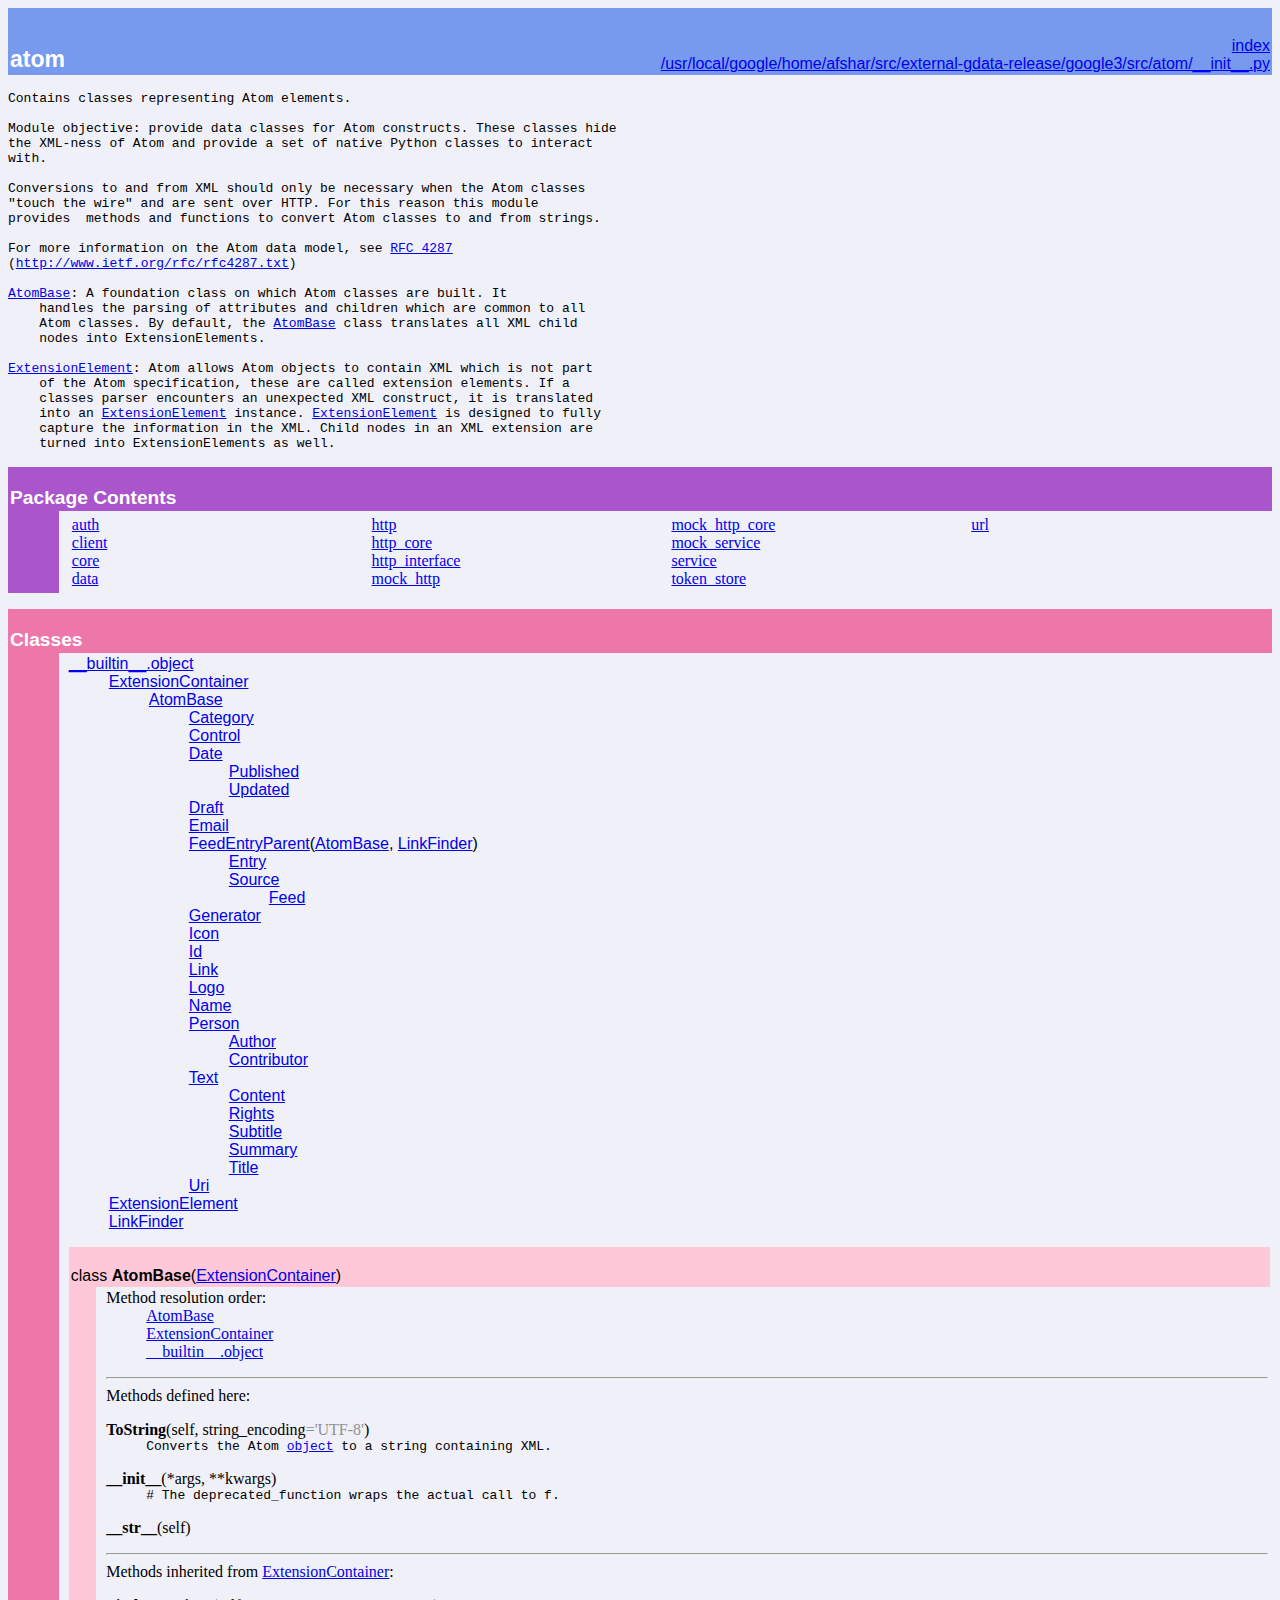
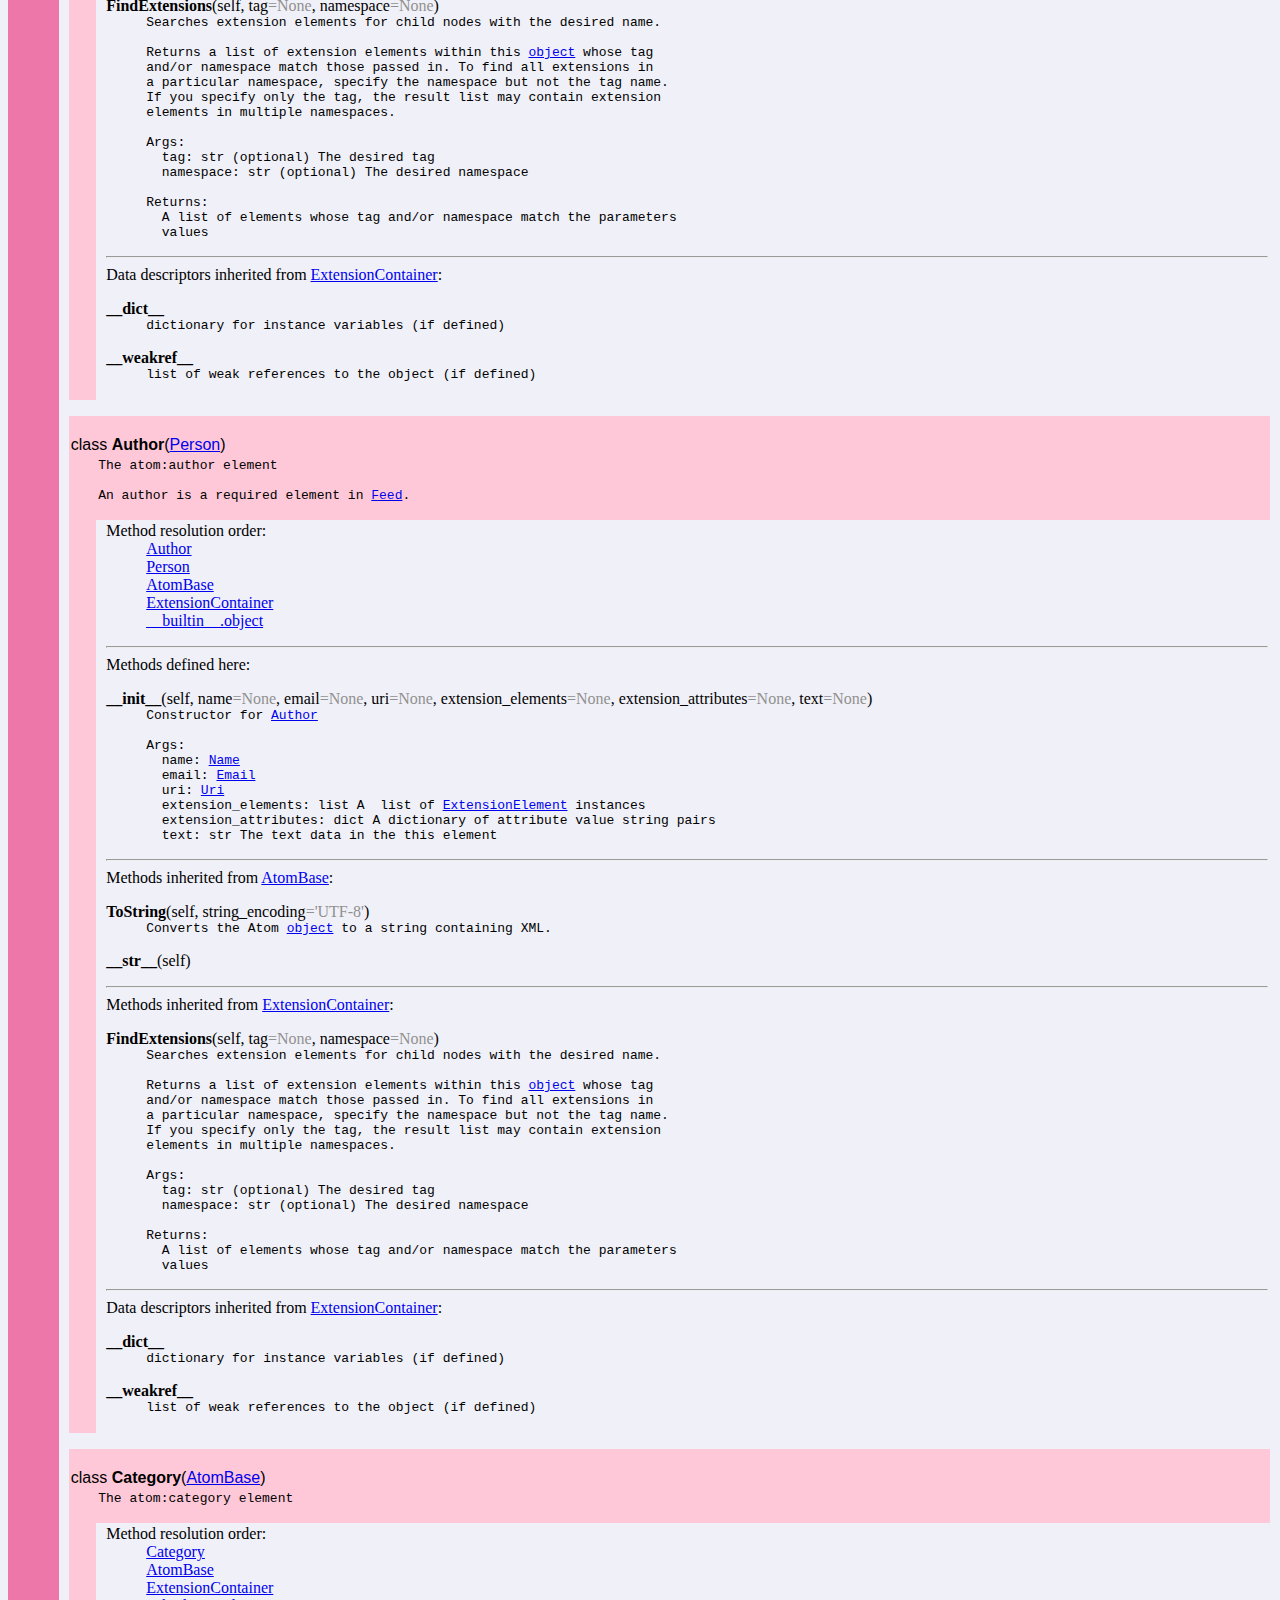
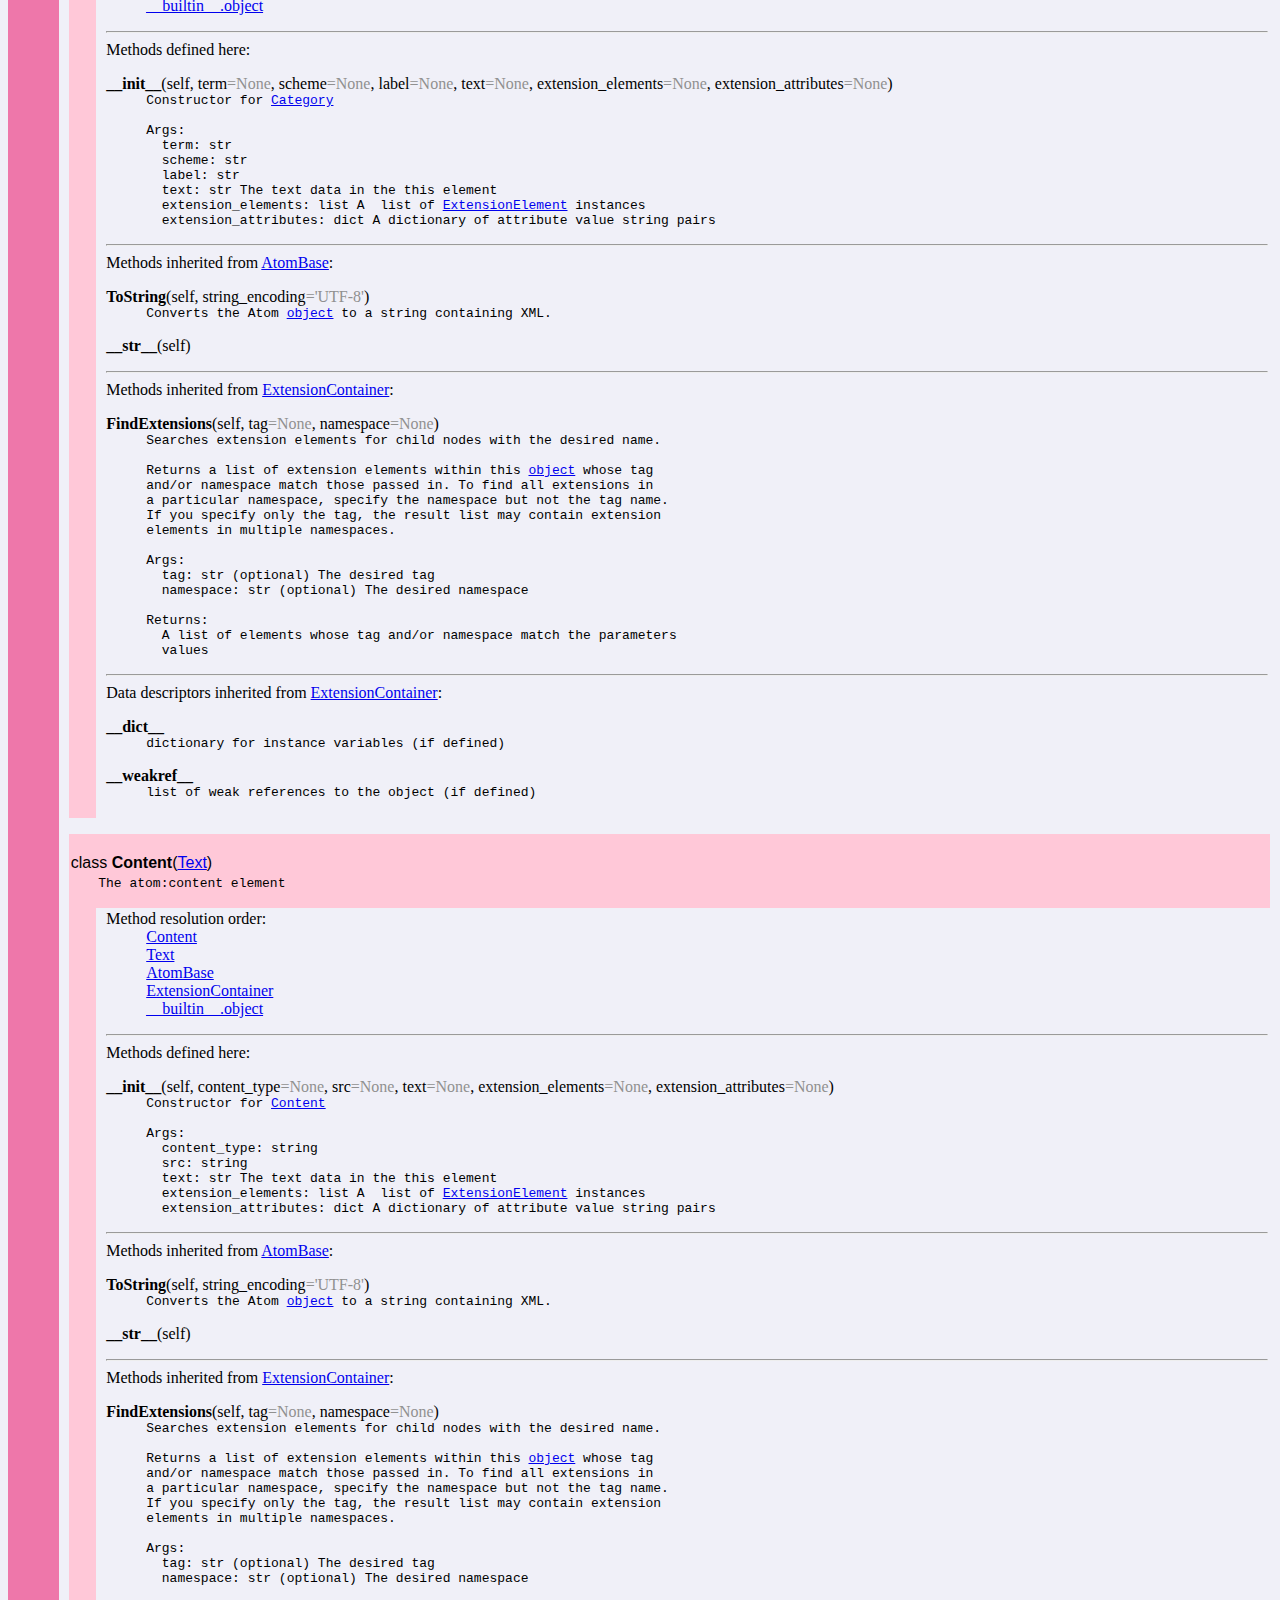
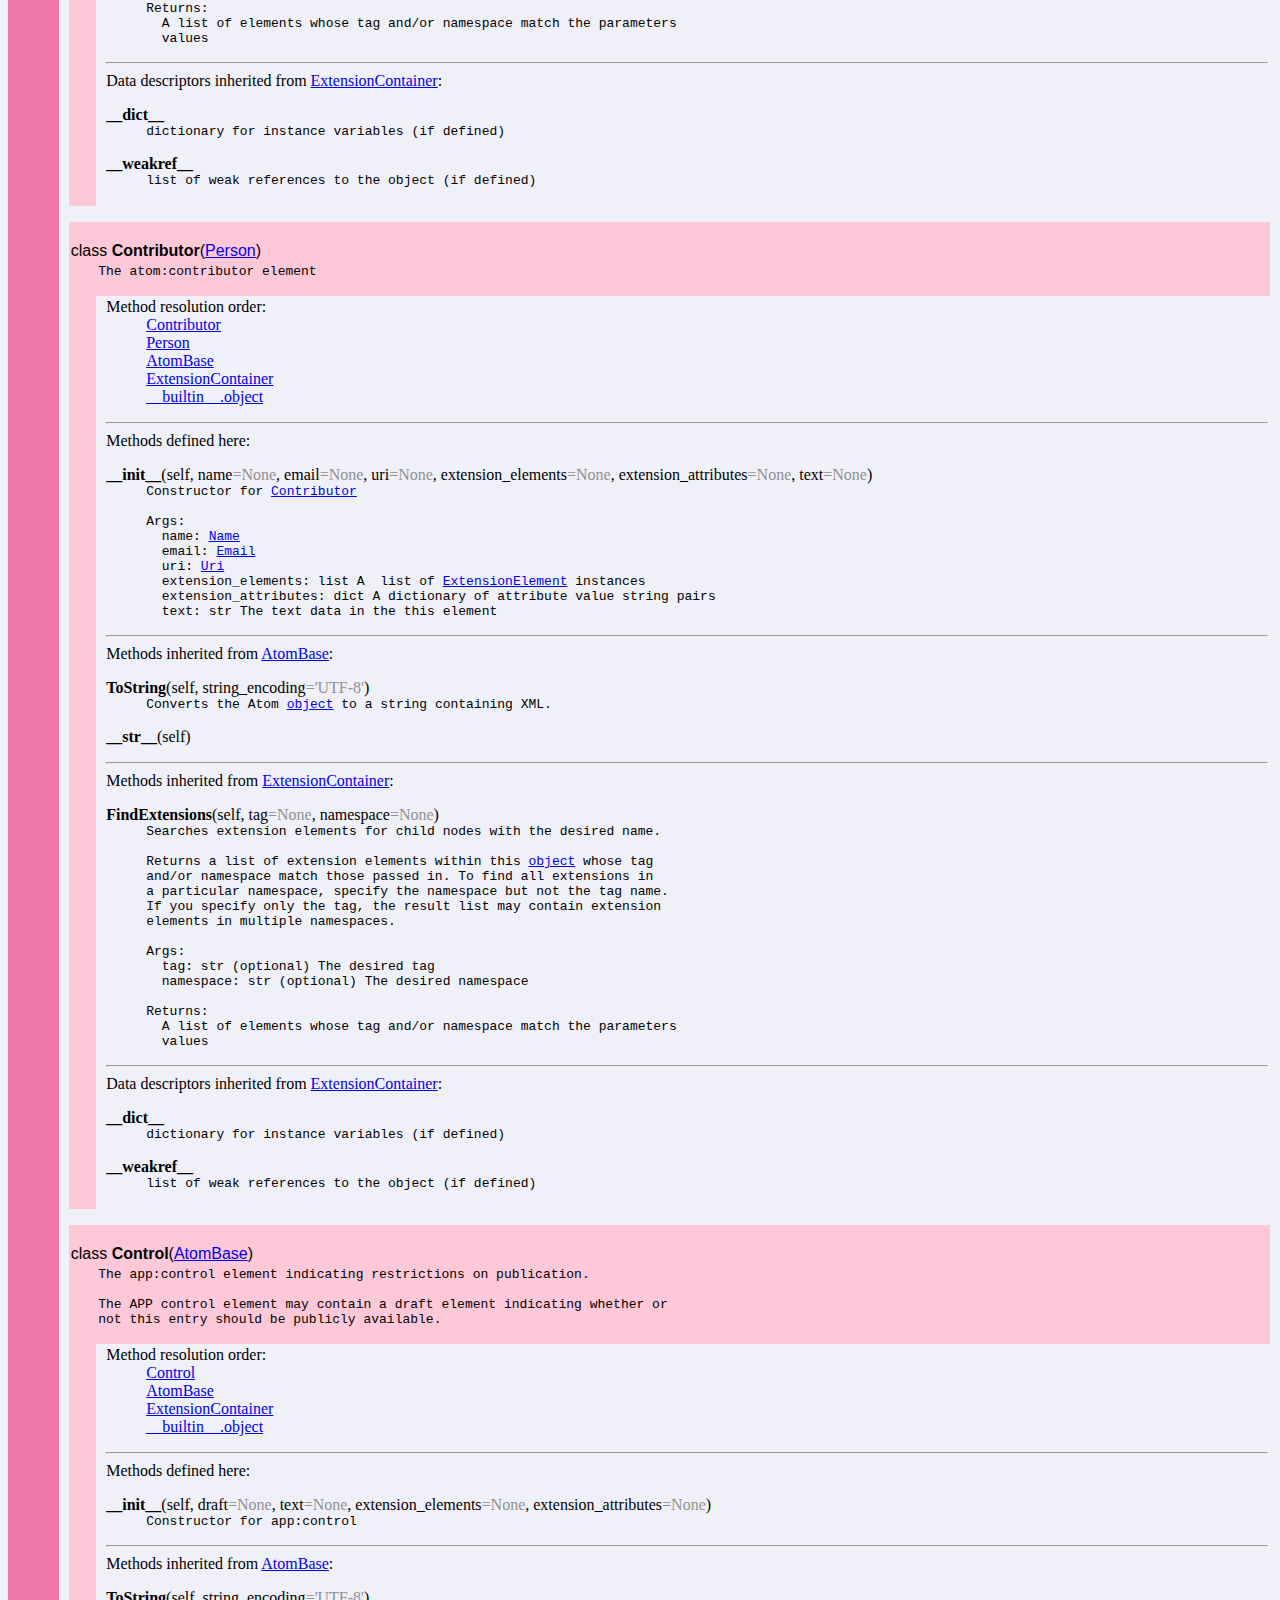
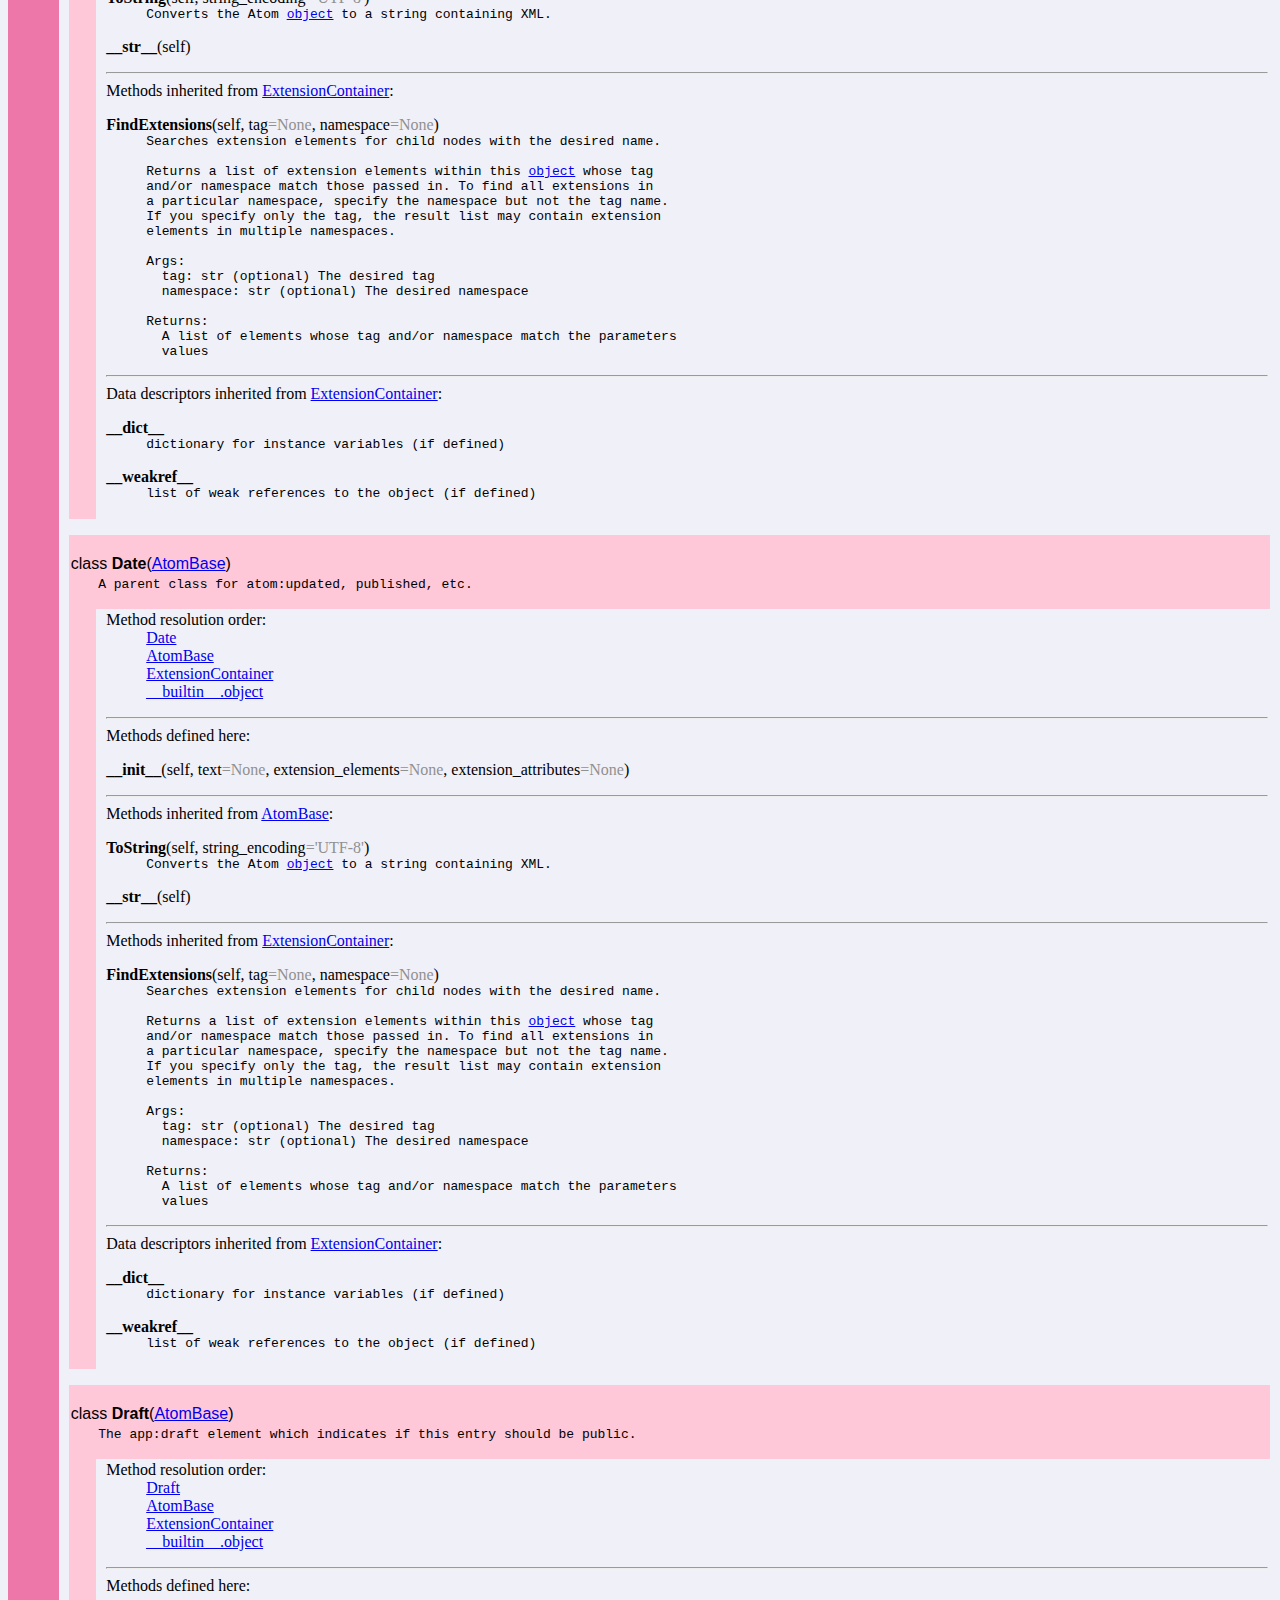
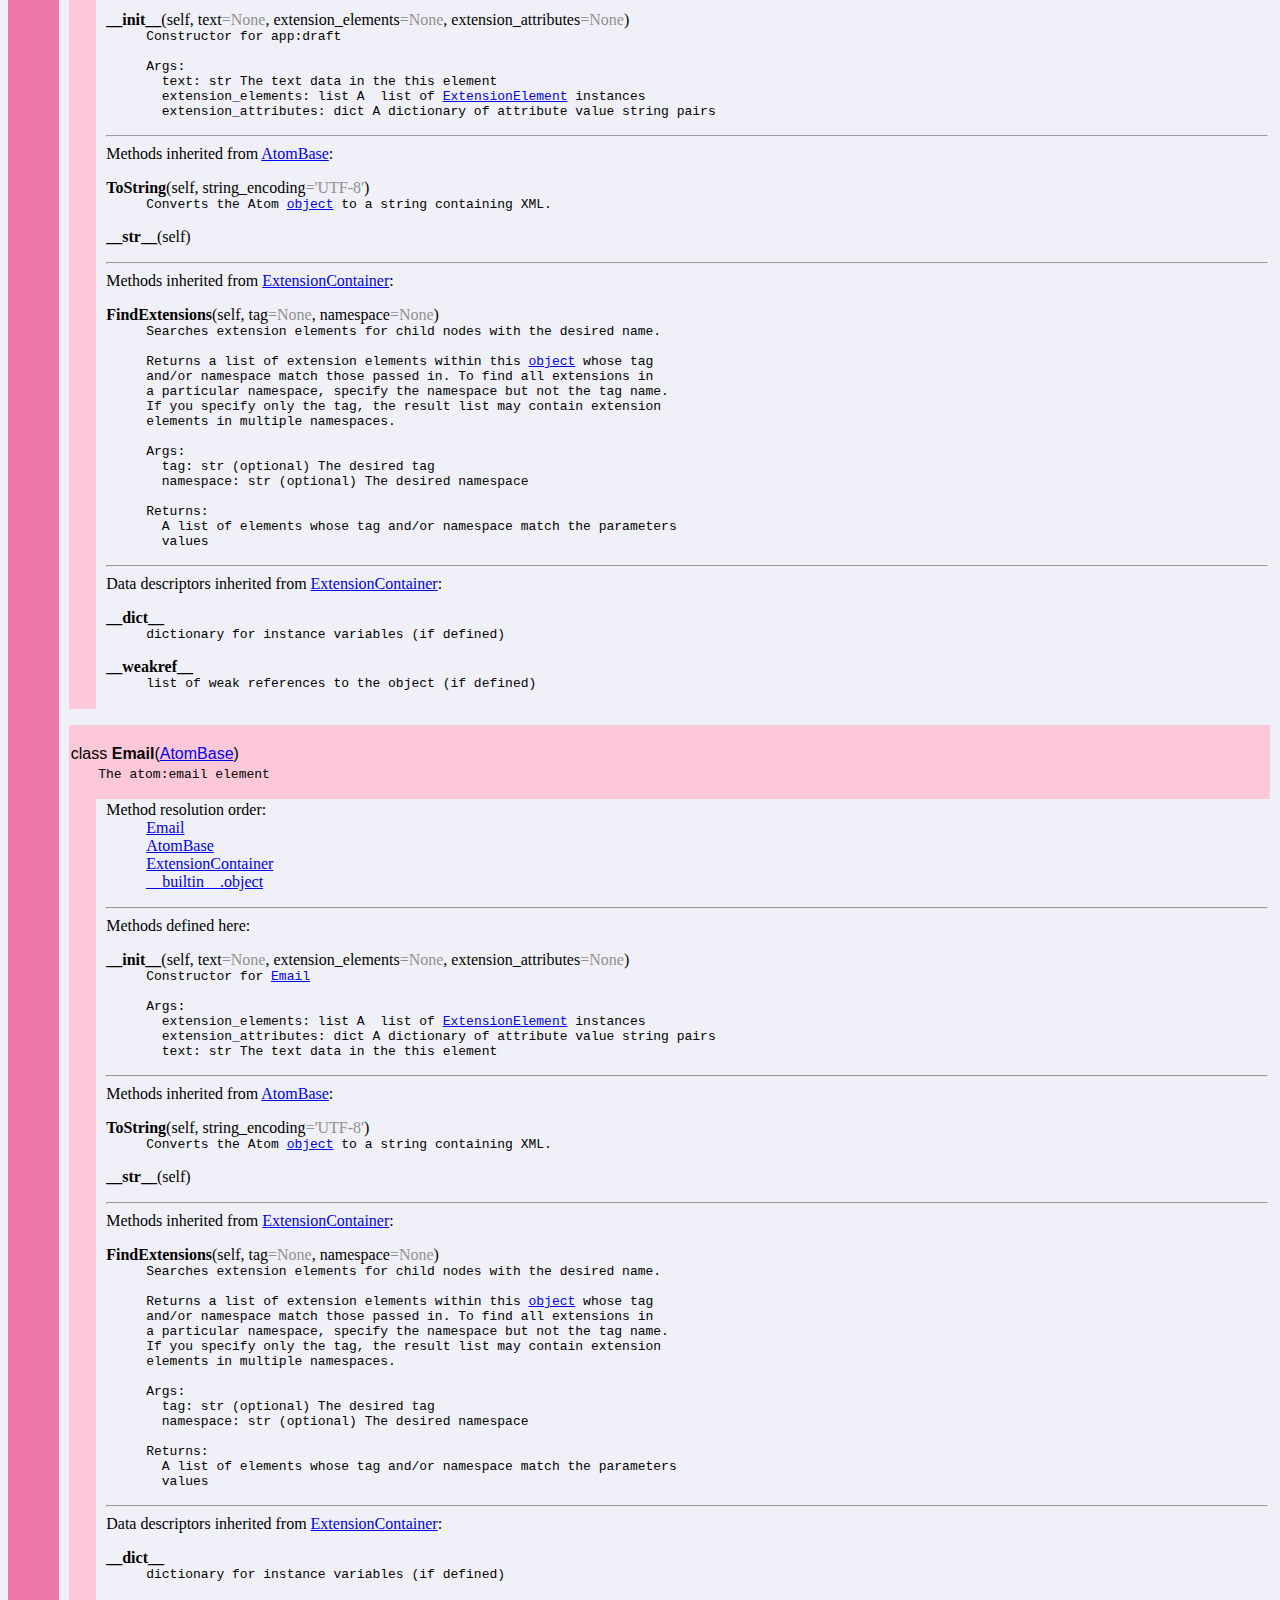
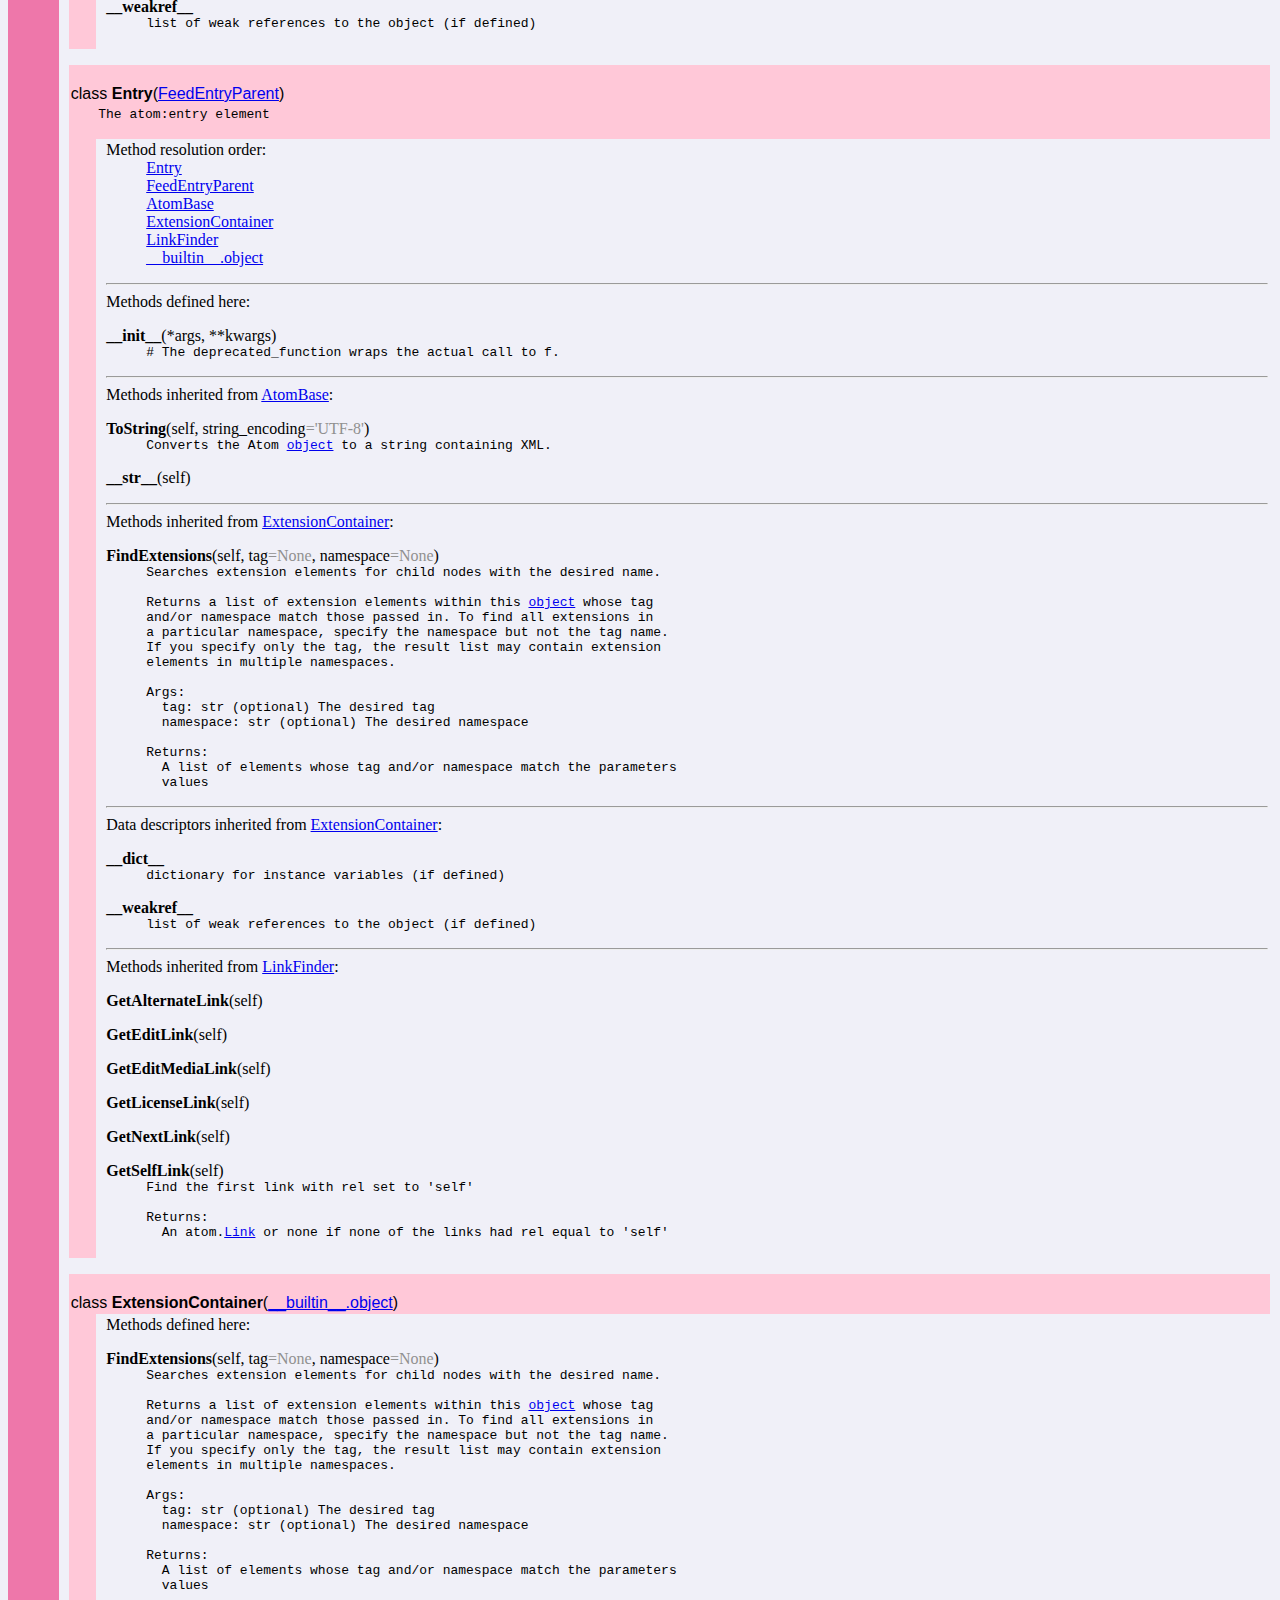
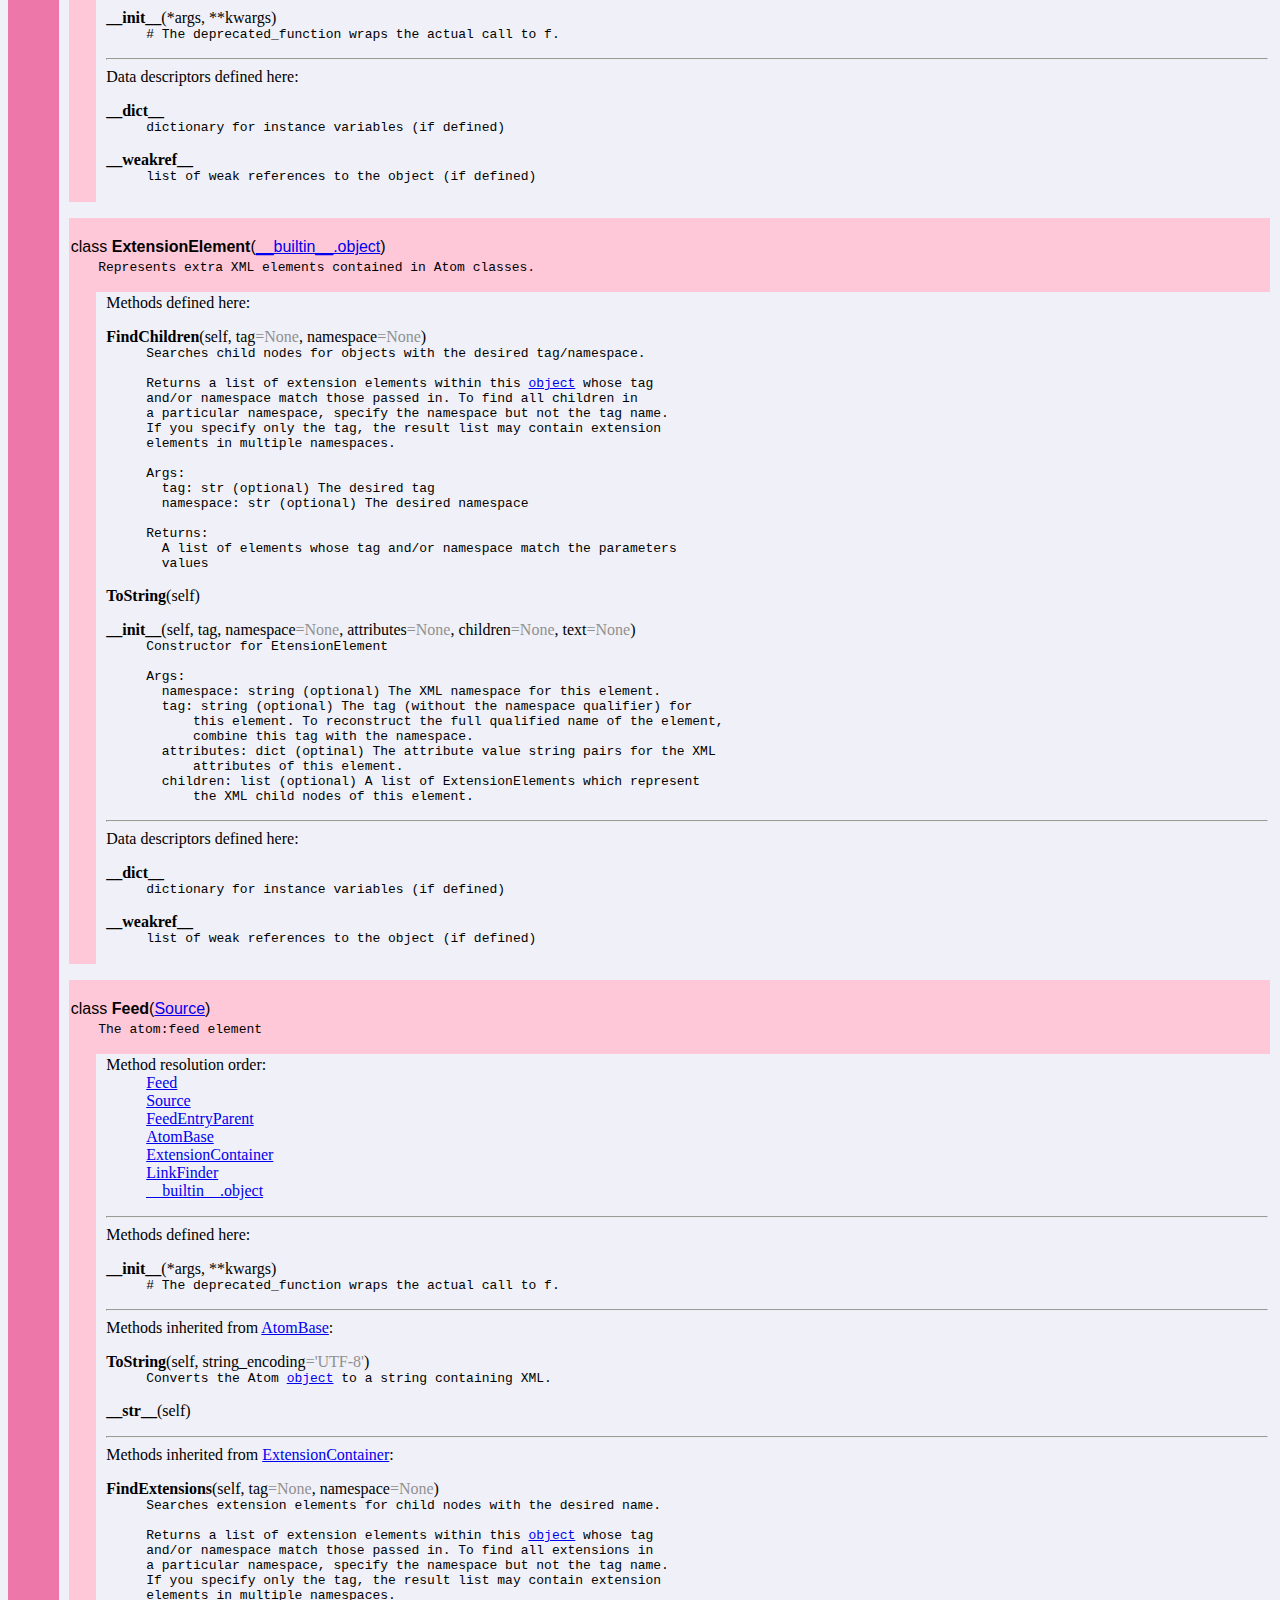
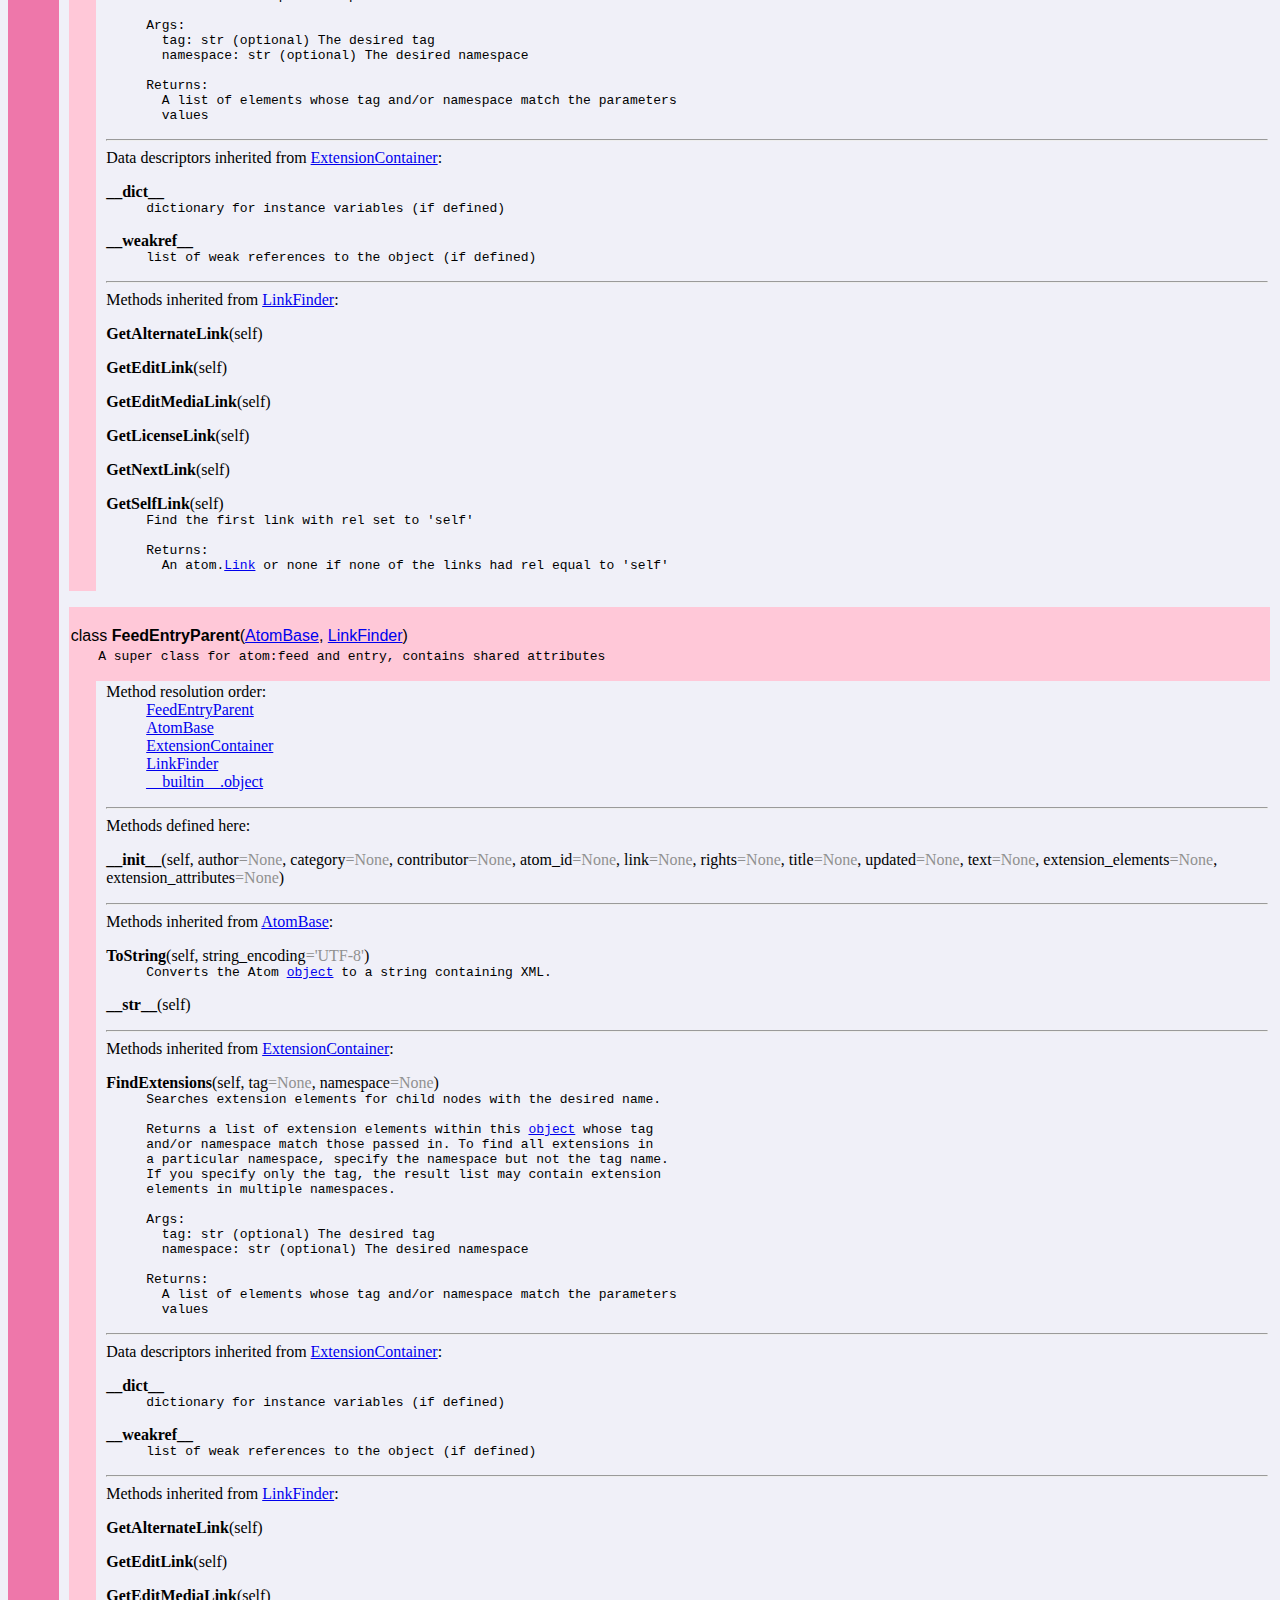
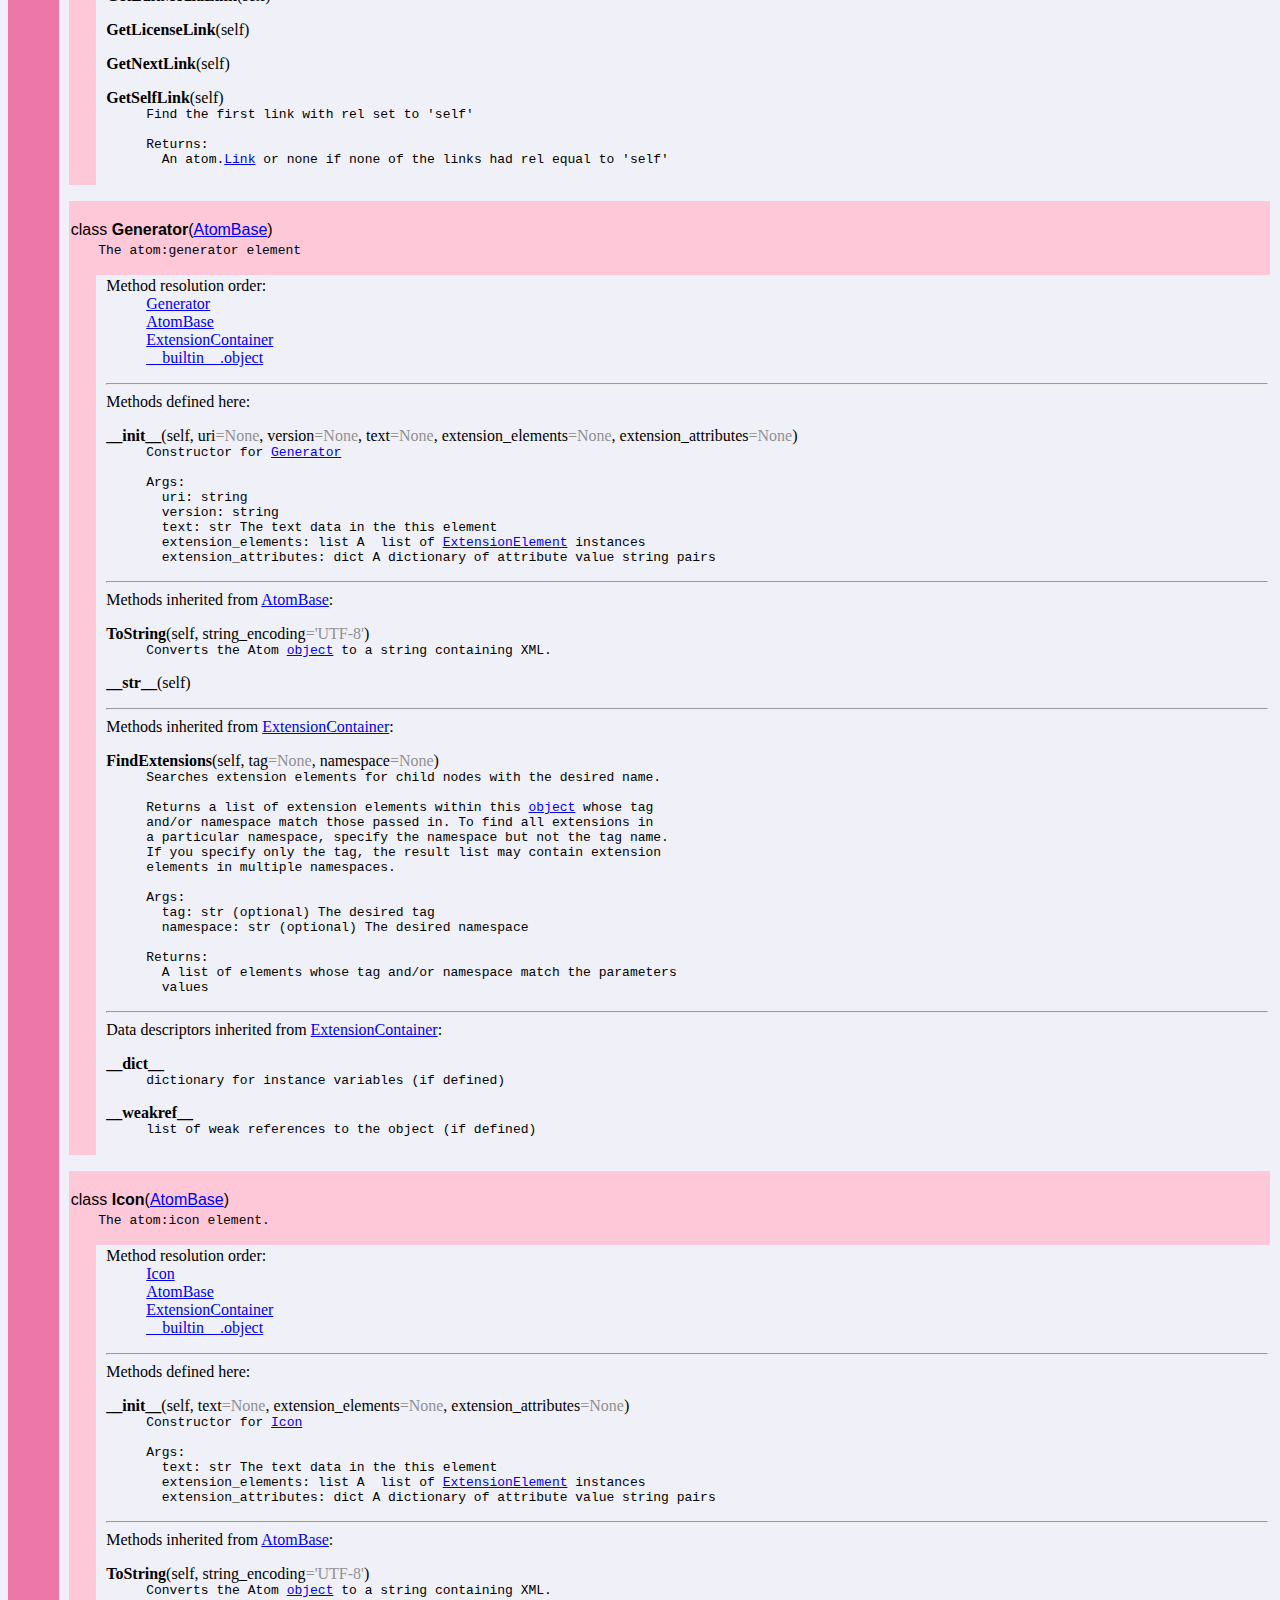
<file: gdata-2.0.18/pydocs/atom.html>
<!DOCTYPE html PUBLIC "-//W3C//DTD HTML 4.0 Transitional//EN">
<html><head><title>Python: package atom</title>
</head><body bgcolor="#f0f0f8">

<table width="100%" cellspacing=0 cellpadding=2 border=0 summary="heading">
<tr bgcolor="#7799ee">
<td valign=bottom>&nbsp;<br>
<font color="#ffffff" face="helvetica, arial">&nbsp;<br><big><big><strong>atom</strong></big></big></font></td
><td align=right valign=bottom
><font color="#ffffff" face="helvetica, arial"><a href=".">index</a><br><a href="file:/usr/local/google/home/afshar/src/external-gdata-release/google3/src/atom/__init__.py">/usr/local/google/home/afshar/src/external-gdata-release/google3/src/atom/__init__.py</a></font></td></tr></table>
    <p><tt>Contains&nbsp;classes&nbsp;representing&nbsp;Atom&nbsp;elements.<br>
&nbsp;<br>
Module&nbsp;objective:&nbsp;provide&nbsp;data&nbsp;classes&nbsp;for&nbsp;Atom&nbsp;constructs.&nbsp;These&nbsp;classes&nbsp;hide<br>
the&nbsp;XML-ness&nbsp;of&nbsp;Atom&nbsp;and&nbsp;provide&nbsp;a&nbsp;set&nbsp;of&nbsp;native&nbsp;Python&nbsp;classes&nbsp;to&nbsp;interact<br>
with.<br>
&nbsp;<br>
Conversions&nbsp;to&nbsp;and&nbsp;from&nbsp;XML&nbsp;should&nbsp;only&nbsp;be&nbsp;necessary&nbsp;when&nbsp;the&nbsp;Atom&nbsp;classes<br>
"touch&nbsp;the&nbsp;wire"&nbsp;and&nbsp;are&nbsp;sent&nbsp;over&nbsp;HTTP.&nbsp;For&nbsp;this&nbsp;reason&nbsp;this&nbsp;module<br>
provides&nbsp;&nbsp;methods&nbsp;and&nbsp;functions&nbsp;to&nbsp;convert&nbsp;Atom&nbsp;classes&nbsp;to&nbsp;and&nbsp;from&nbsp;strings.<br>
&nbsp;<br>
For&nbsp;more&nbsp;information&nbsp;on&nbsp;the&nbsp;Atom&nbsp;data&nbsp;model,&nbsp;see&nbsp;<a href="http://www.rfc-editor.org/rfc/rfc4287.txt">RFC&nbsp;4287</a><br>
(<a href="http://www.ietf.org/rfc/rfc4287.txt">http://www.ietf.org/rfc/rfc4287.txt</a>)<br>
&nbsp;<br>
<a href="#AtomBase">AtomBase</a>:&nbsp;A&nbsp;foundation&nbsp;class&nbsp;on&nbsp;which&nbsp;Atom&nbsp;classes&nbsp;are&nbsp;built.&nbsp;It<br>
&nbsp;&nbsp;&nbsp;&nbsp;handles&nbsp;the&nbsp;parsing&nbsp;of&nbsp;attributes&nbsp;and&nbsp;children&nbsp;which&nbsp;are&nbsp;common&nbsp;to&nbsp;all<br>
&nbsp;&nbsp;&nbsp;&nbsp;Atom&nbsp;classes.&nbsp;By&nbsp;default,&nbsp;the&nbsp;<a href="#AtomBase">AtomBase</a>&nbsp;class&nbsp;translates&nbsp;all&nbsp;XML&nbsp;child<br>
&nbsp;&nbsp;&nbsp;&nbsp;nodes&nbsp;into&nbsp;ExtensionElements.<br>
&nbsp;<br>
<a href="#ExtensionElement">ExtensionElement</a>:&nbsp;Atom&nbsp;allows&nbsp;Atom&nbsp;objects&nbsp;to&nbsp;contain&nbsp;XML&nbsp;which&nbsp;is&nbsp;not&nbsp;part<br>
&nbsp;&nbsp;&nbsp;&nbsp;of&nbsp;the&nbsp;Atom&nbsp;specification,&nbsp;these&nbsp;are&nbsp;called&nbsp;extension&nbsp;elements.&nbsp;If&nbsp;a<br>
&nbsp;&nbsp;&nbsp;&nbsp;classes&nbsp;parser&nbsp;encounters&nbsp;an&nbsp;unexpected&nbsp;XML&nbsp;construct,&nbsp;it&nbsp;is&nbsp;translated<br>
&nbsp;&nbsp;&nbsp;&nbsp;into&nbsp;an&nbsp;<a href="#ExtensionElement">ExtensionElement</a>&nbsp;instance.&nbsp;<a href="#ExtensionElement">ExtensionElement</a>&nbsp;is&nbsp;designed&nbsp;to&nbsp;fully<br>
&nbsp;&nbsp;&nbsp;&nbsp;capture&nbsp;the&nbsp;information&nbsp;in&nbsp;the&nbsp;XML.&nbsp;Child&nbsp;nodes&nbsp;in&nbsp;an&nbsp;XML&nbsp;extension&nbsp;are<br>
&nbsp;&nbsp;&nbsp;&nbsp;turned&nbsp;into&nbsp;ExtensionElements&nbsp;as&nbsp;well.</tt></p>
<p>
<table width="100%" cellspacing=0 cellpadding=2 border=0 summary="section">
<tr bgcolor="#aa55cc">
<td colspan=3 valign=bottom>&nbsp;<br>
<font color="#ffffff" face="helvetica, arial"><big><strong>Package Contents</strong></big></font></td></tr>
    
<tr><td bgcolor="#aa55cc"><tt>&nbsp;&nbsp;&nbsp;&nbsp;&nbsp;&nbsp;</tt></td><td>&nbsp;</td>
<td width="100%"><table width="100%" summary="list"><tr><td width="25%" valign=top><a href="atom.auth.html">auth</a><br>
<a href="atom.client.html">client</a><br>
<a href="atom.core.html">core</a><br>
<a href="atom.data.html">data</a><br>
</td><td width="25%" valign=top><a href="atom.http.html">http</a><br>
<a href="atom.http_core.html">http_core</a><br>
<a href="atom.http_interface.html">http_interface</a><br>
<a href="atom.mock_http.html">mock_http</a><br>
</td><td width="25%" valign=top><a href="atom.mock_http_core.html">mock_http_core</a><br>
<a href="atom.mock_service.html">mock_service</a><br>
<a href="atom.service.html">service</a><br>
<a href="atom.token_store.html">token_store</a><br>
</td><td width="25%" valign=top><a href="atom.url.html">url</a><br>
</td></tr></table></td></tr></table><p>
<table width="100%" cellspacing=0 cellpadding=2 border=0 summary="section">
<tr bgcolor="#ee77aa">
<td colspan=3 valign=bottom>&nbsp;<br>
<font color="#ffffff" face="helvetica, arial"><big><strong>Classes</strong></big></font></td></tr>
    
<tr><td bgcolor="#ee77aa"><tt>&nbsp;&nbsp;&nbsp;&nbsp;&nbsp;&nbsp;</tt></td><td>&nbsp;</td>
<td width="100%"><dl>
<dt><font face="helvetica, arial"><a href="__builtin__.html#object">__builtin__.object</a>
</font></dt><dd>
<dl>
<dt><font face="helvetica, arial"><a href="atom.html#ExtensionContainer">ExtensionContainer</a>
</font></dt><dd>
<dl>
<dt><font face="helvetica, arial"><a href="atom.html#AtomBase">AtomBase</a>
</font></dt><dd>
<dl>
<dt><font face="helvetica, arial"><a href="atom.html#Category">Category</a>
</font></dt><dt><font face="helvetica, arial"><a href="atom.html#Control">Control</a>
</font></dt><dt><font face="helvetica, arial"><a href="atom.html#Date">Date</a>
</font></dt><dd>
<dl>
<dt><font face="helvetica, arial"><a href="atom.html#Published">Published</a>
</font></dt><dt><font face="helvetica, arial"><a href="atom.html#Updated">Updated</a>
</font></dt></dl>
</dd>
<dt><font face="helvetica, arial"><a href="atom.html#Draft">Draft</a>
</font></dt><dt><font face="helvetica, arial"><a href="atom.html#Email">Email</a>
</font></dt><dt><font face="helvetica, arial"><a href="atom.html#FeedEntryParent">FeedEntryParent</a>(<a href="atom.html#AtomBase">AtomBase</a>, <a href="atom.html#LinkFinder">LinkFinder</a>)
</font></dt><dd>
<dl>
<dt><font face="helvetica, arial"><a href="atom.html#Entry">Entry</a>
</font></dt><dt><font face="helvetica, arial"><a href="atom.html#Source">Source</a>
</font></dt><dd>
<dl>
<dt><font face="helvetica, arial"><a href="atom.html#Feed">Feed</a>
</font></dt></dl>
</dd>
</dl>
</dd>
<dt><font face="helvetica, arial"><a href="atom.html#Generator">Generator</a>
</font></dt><dt><font face="helvetica, arial"><a href="atom.html#Icon">Icon</a>
</font></dt><dt><font face="helvetica, arial"><a href="atom.html#Id">Id</a>
</font></dt><dt><font face="helvetica, arial"><a href="atom.html#Link">Link</a>
</font></dt><dt><font face="helvetica, arial"><a href="atom.html#Logo">Logo</a>
</font></dt><dt><font face="helvetica, arial"><a href="atom.html#Name">Name</a>
</font></dt><dt><font face="helvetica, arial"><a href="atom.html#Person">Person</a>
</font></dt><dd>
<dl>
<dt><font face="helvetica, arial"><a href="atom.html#Author">Author</a>
</font></dt><dt><font face="helvetica, arial"><a href="atom.html#Contributor">Contributor</a>
</font></dt></dl>
</dd>
<dt><font face="helvetica, arial"><a href="atom.html#Text">Text</a>
</font></dt><dd>
<dl>
<dt><font face="helvetica, arial"><a href="atom.html#Content">Content</a>
</font></dt><dt><font face="helvetica, arial"><a href="atom.html#Rights">Rights</a>
</font></dt><dt><font face="helvetica, arial"><a href="atom.html#Subtitle">Subtitle</a>
</font></dt><dt><font face="helvetica, arial"><a href="atom.html#Summary">Summary</a>
</font></dt><dt><font face="helvetica, arial"><a href="atom.html#Title">Title</a>
</font></dt></dl>
</dd>
<dt><font face="helvetica, arial"><a href="atom.html#Uri">Uri</a>
</font></dt></dl>
</dd>
</dl>
</dd>
<dt><font face="helvetica, arial"><a href="atom.html#ExtensionElement">ExtensionElement</a>
</font></dt><dt><font face="helvetica, arial"><a href="atom.html#LinkFinder">LinkFinder</a>
</font></dt></dl>
</dd>
</dl>
 <p>
<table width="100%" cellspacing=0 cellpadding=2 border=0 summary="section">
<tr bgcolor="#ffc8d8">
<td colspan=3 valign=bottom>&nbsp;<br>
<font color="#000000" face="helvetica, arial"><a name="AtomBase">class <strong>AtomBase</strong></a>(<a href="atom.html#ExtensionContainer">ExtensionContainer</a>)</font></td></tr>
    
<tr><td bgcolor="#ffc8d8"><tt>&nbsp;&nbsp;&nbsp;</tt></td><td>&nbsp;</td>
<td width="100%"><dl><dt>Method resolution order:</dt>
<dd><a href="atom.html#AtomBase">AtomBase</a></dd>
<dd><a href="atom.html#ExtensionContainer">ExtensionContainer</a></dd>
<dd><a href="__builtin__.html#object">__builtin__.object</a></dd>
</dl>
<hr>
Methods defined here:<br>
<dl><dt><a name="AtomBase-ToString"><strong>ToString</strong></a>(self, string_encoding<font color="#909090">='UTF-8'</font>)</dt><dd><tt>Converts&nbsp;the&nbsp;Atom&nbsp;<a href="__builtin__.html#object">object</a>&nbsp;to&nbsp;a&nbsp;string&nbsp;containing&nbsp;XML.</tt></dd></dl>

<dl><dt><a name="AtomBase-__init__"><strong>__init__</strong></a>(*args, **kwargs)</dt><dd><tt>#&nbsp;The&nbsp;deprecated_function&nbsp;wraps&nbsp;the&nbsp;actual&nbsp;call&nbsp;to&nbsp;f.</tt></dd></dl>

<dl><dt><a name="AtomBase-__str__"><strong>__str__</strong></a>(self)</dt></dl>

<hr>
Methods inherited from <a href="atom.html#ExtensionContainer">ExtensionContainer</a>:<br>
<dl><dt><a name="AtomBase-FindExtensions"><strong>FindExtensions</strong></a>(self, tag<font color="#909090">=None</font>, namespace<font color="#909090">=None</font>)</dt><dd><tt>Searches&nbsp;extension&nbsp;elements&nbsp;for&nbsp;child&nbsp;nodes&nbsp;with&nbsp;the&nbsp;desired&nbsp;name.<br>
&nbsp;<br>
Returns&nbsp;a&nbsp;list&nbsp;of&nbsp;extension&nbsp;elements&nbsp;within&nbsp;this&nbsp;<a href="__builtin__.html#object">object</a>&nbsp;whose&nbsp;tag<br>
and/or&nbsp;namespace&nbsp;match&nbsp;those&nbsp;passed&nbsp;in.&nbsp;To&nbsp;find&nbsp;all&nbsp;extensions&nbsp;in<br>
a&nbsp;particular&nbsp;namespace,&nbsp;specify&nbsp;the&nbsp;namespace&nbsp;but&nbsp;not&nbsp;the&nbsp;tag&nbsp;name.<br>
If&nbsp;you&nbsp;specify&nbsp;only&nbsp;the&nbsp;tag,&nbsp;the&nbsp;result&nbsp;list&nbsp;may&nbsp;contain&nbsp;extension<br>
elements&nbsp;in&nbsp;multiple&nbsp;namespaces.<br>
&nbsp;<br>
Args:<br>
&nbsp;&nbsp;tag:&nbsp;str&nbsp;(optional)&nbsp;The&nbsp;desired&nbsp;tag<br>
&nbsp;&nbsp;namespace:&nbsp;str&nbsp;(optional)&nbsp;The&nbsp;desired&nbsp;namespace<br>
&nbsp;<br>
Returns:<br>
&nbsp;&nbsp;A&nbsp;list&nbsp;of&nbsp;elements&nbsp;whose&nbsp;tag&nbsp;and/or&nbsp;namespace&nbsp;match&nbsp;the&nbsp;parameters<br>
&nbsp;&nbsp;values</tt></dd></dl>

<hr>
Data descriptors inherited from <a href="atom.html#ExtensionContainer">ExtensionContainer</a>:<br>
<dl><dt><strong>__dict__</strong></dt>
<dd><tt>dictionary&nbsp;for&nbsp;instance&nbsp;variables&nbsp;(if&nbsp;defined)</tt></dd>
</dl>
<dl><dt><strong>__weakref__</strong></dt>
<dd><tt>list&nbsp;of&nbsp;weak&nbsp;references&nbsp;to&nbsp;the&nbsp;object&nbsp;(if&nbsp;defined)</tt></dd>
</dl>
</td></tr></table> <p>
<table width="100%" cellspacing=0 cellpadding=2 border=0 summary="section">
<tr bgcolor="#ffc8d8">
<td colspan=3 valign=bottom>&nbsp;<br>
<font color="#000000" face="helvetica, arial"><a name="Author">class <strong>Author</strong></a>(<a href="atom.html#Person">Person</a>)</font></td></tr>
    
<tr bgcolor="#ffc8d8"><td rowspan=2><tt>&nbsp;&nbsp;&nbsp;</tt></td>
<td colspan=2><tt>The&nbsp;atom:author&nbsp;element<br>
&nbsp;<br>
An&nbsp;author&nbsp;is&nbsp;a&nbsp;required&nbsp;element&nbsp;in&nbsp;<a href="#Feed">Feed</a>.<br>&nbsp;</tt></td></tr>
<tr><td>&nbsp;</td>
<td width="100%"><dl><dt>Method resolution order:</dt>
<dd><a href="atom.html#Author">Author</a></dd>
<dd><a href="atom.html#Person">Person</a></dd>
<dd><a href="atom.html#AtomBase">AtomBase</a></dd>
<dd><a href="atom.html#ExtensionContainer">ExtensionContainer</a></dd>
<dd><a href="__builtin__.html#object">__builtin__.object</a></dd>
</dl>
<hr>
Methods defined here:<br>
<dl><dt><a name="Author-__init__"><strong>__init__</strong></a>(self, name<font color="#909090">=None</font>, email<font color="#909090">=None</font>, uri<font color="#909090">=None</font>, extension_elements<font color="#909090">=None</font>, extension_attributes<font color="#909090">=None</font>, text<font color="#909090">=None</font>)</dt><dd><tt>Constructor&nbsp;for&nbsp;<a href="#Author">Author</a><br>
&nbsp;<br>
Args:<br>
&nbsp;&nbsp;name:&nbsp;<a href="#Name">Name</a><br>
&nbsp;&nbsp;email:&nbsp;<a href="#Email">Email</a><br>
&nbsp;&nbsp;uri:&nbsp;<a href="#Uri">Uri</a><br>
&nbsp;&nbsp;extension_elements:&nbsp;list&nbsp;A&nbsp;&nbsp;list&nbsp;of&nbsp;<a href="#ExtensionElement">ExtensionElement</a>&nbsp;instances<br>
&nbsp;&nbsp;extension_attributes:&nbsp;dict&nbsp;A&nbsp;dictionary&nbsp;of&nbsp;attribute&nbsp;value&nbsp;string&nbsp;pairs<br>
&nbsp;&nbsp;text:&nbsp;str&nbsp;The&nbsp;text&nbsp;data&nbsp;in&nbsp;the&nbsp;this&nbsp;element</tt></dd></dl>

<hr>
Methods inherited from <a href="atom.html#AtomBase">AtomBase</a>:<br>
<dl><dt><a name="Author-ToString"><strong>ToString</strong></a>(self, string_encoding<font color="#909090">='UTF-8'</font>)</dt><dd><tt>Converts&nbsp;the&nbsp;Atom&nbsp;<a href="__builtin__.html#object">object</a>&nbsp;to&nbsp;a&nbsp;string&nbsp;containing&nbsp;XML.</tt></dd></dl>

<dl><dt><a name="Author-__str__"><strong>__str__</strong></a>(self)</dt></dl>

<hr>
Methods inherited from <a href="atom.html#ExtensionContainer">ExtensionContainer</a>:<br>
<dl><dt><a name="Author-FindExtensions"><strong>FindExtensions</strong></a>(self, tag<font color="#909090">=None</font>, namespace<font color="#909090">=None</font>)</dt><dd><tt>Searches&nbsp;extension&nbsp;elements&nbsp;for&nbsp;child&nbsp;nodes&nbsp;with&nbsp;the&nbsp;desired&nbsp;name.<br>
&nbsp;<br>
Returns&nbsp;a&nbsp;list&nbsp;of&nbsp;extension&nbsp;elements&nbsp;within&nbsp;this&nbsp;<a href="__builtin__.html#object">object</a>&nbsp;whose&nbsp;tag<br>
and/or&nbsp;namespace&nbsp;match&nbsp;those&nbsp;passed&nbsp;in.&nbsp;To&nbsp;find&nbsp;all&nbsp;extensions&nbsp;in<br>
a&nbsp;particular&nbsp;namespace,&nbsp;specify&nbsp;the&nbsp;namespace&nbsp;but&nbsp;not&nbsp;the&nbsp;tag&nbsp;name.<br>
If&nbsp;you&nbsp;specify&nbsp;only&nbsp;the&nbsp;tag,&nbsp;the&nbsp;result&nbsp;list&nbsp;may&nbsp;contain&nbsp;extension<br>
elements&nbsp;in&nbsp;multiple&nbsp;namespaces.<br>
&nbsp;<br>
Args:<br>
&nbsp;&nbsp;tag:&nbsp;str&nbsp;(optional)&nbsp;The&nbsp;desired&nbsp;tag<br>
&nbsp;&nbsp;namespace:&nbsp;str&nbsp;(optional)&nbsp;The&nbsp;desired&nbsp;namespace<br>
&nbsp;<br>
Returns:<br>
&nbsp;&nbsp;A&nbsp;list&nbsp;of&nbsp;elements&nbsp;whose&nbsp;tag&nbsp;and/or&nbsp;namespace&nbsp;match&nbsp;the&nbsp;parameters<br>
&nbsp;&nbsp;values</tt></dd></dl>

<hr>
Data descriptors inherited from <a href="atom.html#ExtensionContainer">ExtensionContainer</a>:<br>
<dl><dt><strong>__dict__</strong></dt>
<dd><tt>dictionary&nbsp;for&nbsp;instance&nbsp;variables&nbsp;(if&nbsp;defined)</tt></dd>
</dl>
<dl><dt><strong>__weakref__</strong></dt>
<dd><tt>list&nbsp;of&nbsp;weak&nbsp;references&nbsp;to&nbsp;the&nbsp;object&nbsp;(if&nbsp;defined)</tt></dd>
</dl>
</td></tr></table> <p>
<table width="100%" cellspacing=0 cellpadding=2 border=0 summary="section">
<tr bgcolor="#ffc8d8">
<td colspan=3 valign=bottom>&nbsp;<br>
<font color="#000000" face="helvetica, arial"><a name="Category">class <strong>Category</strong></a>(<a href="atom.html#AtomBase">AtomBase</a>)</font></td></tr>
    
<tr bgcolor="#ffc8d8"><td rowspan=2><tt>&nbsp;&nbsp;&nbsp;</tt></td>
<td colspan=2><tt>The&nbsp;atom:category&nbsp;element<br>&nbsp;</tt></td></tr>
<tr><td>&nbsp;</td>
<td width="100%"><dl><dt>Method resolution order:</dt>
<dd><a href="atom.html#Category">Category</a></dd>
<dd><a href="atom.html#AtomBase">AtomBase</a></dd>
<dd><a href="atom.html#ExtensionContainer">ExtensionContainer</a></dd>
<dd><a href="__builtin__.html#object">__builtin__.object</a></dd>
</dl>
<hr>
Methods defined here:<br>
<dl><dt><a name="Category-__init__"><strong>__init__</strong></a>(self, term<font color="#909090">=None</font>, scheme<font color="#909090">=None</font>, label<font color="#909090">=None</font>, text<font color="#909090">=None</font>, extension_elements<font color="#909090">=None</font>, extension_attributes<font color="#909090">=None</font>)</dt><dd><tt>Constructor&nbsp;for&nbsp;<a href="#Category">Category</a><br>
&nbsp;<br>
Args:<br>
&nbsp;&nbsp;term:&nbsp;str<br>
&nbsp;&nbsp;scheme:&nbsp;str<br>
&nbsp;&nbsp;label:&nbsp;str<br>
&nbsp;&nbsp;text:&nbsp;str&nbsp;The&nbsp;text&nbsp;data&nbsp;in&nbsp;the&nbsp;this&nbsp;element<br>
&nbsp;&nbsp;extension_elements:&nbsp;list&nbsp;A&nbsp;&nbsp;list&nbsp;of&nbsp;<a href="#ExtensionElement">ExtensionElement</a>&nbsp;instances<br>
&nbsp;&nbsp;extension_attributes:&nbsp;dict&nbsp;A&nbsp;dictionary&nbsp;of&nbsp;attribute&nbsp;value&nbsp;string&nbsp;pairs</tt></dd></dl>

<hr>
Methods inherited from <a href="atom.html#AtomBase">AtomBase</a>:<br>
<dl><dt><a name="Category-ToString"><strong>ToString</strong></a>(self, string_encoding<font color="#909090">='UTF-8'</font>)</dt><dd><tt>Converts&nbsp;the&nbsp;Atom&nbsp;<a href="__builtin__.html#object">object</a>&nbsp;to&nbsp;a&nbsp;string&nbsp;containing&nbsp;XML.</tt></dd></dl>

<dl><dt><a name="Category-__str__"><strong>__str__</strong></a>(self)</dt></dl>

<hr>
Methods inherited from <a href="atom.html#ExtensionContainer">ExtensionContainer</a>:<br>
<dl><dt><a name="Category-FindExtensions"><strong>FindExtensions</strong></a>(self, tag<font color="#909090">=None</font>, namespace<font color="#909090">=None</font>)</dt><dd><tt>Searches&nbsp;extension&nbsp;elements&nbsp;for&nbsp;child&nbsp;nodes&nbsp;with&nbsp;the&nbsp;desired&nbsp;name.<br>
&nbsp;<br>
Returns&nbsp;a&nbsp;list&nbsp;of&nbsp;extension&nbsp;elements&nbsp;within&nbsp;this&nbsp;<a href="__builtin__.html#object">object</a>&nbsp;whose&nbsp;tag<br>
and/or&nbsp;namespace&nbsp;match&nbsp;those&nbsp;passed&nbsp;in.&nbsp;To&nbsp;find&nbsp;all&nbsp;extensions&nbsp;in<br>
a&nbsp;particular&nbsp;namespace,&nbsp;specify&nbsp;the&nbsp;namespace&nbsp;but&nbsp;not&nbsp;the&nbsp;tag&nbsp;name.<br>
If&nbsp;you&nbsp;specify&nbsp;only&nbsp;the&nbsp;tag,&nbsp;the&nbsp;result&nbsp;list&nbsp;may&nbsp;contain&nbsp;extension<br>
elements&nbsp;in&nbsp;multiple&nbsp;namespaces.<br>
&nbsp;<br>
Args:<br>
&nbsp;&nbsp;tag:&nbsp;str&nbsp;(optional)&nbsp;The&nbsp;desired&nbsp;tag<br>
&nbsp;&nbsp;namespace:&nbsp;str&nbsp;(optional)&nbsp;The&nbsp;desired&nbsp;namespace<br>
&nbsp;<br>
Returns:<br>
&nbsp;&nbsp;A&nbsp;list&nbsp;of&nbsp;elements&nbsp;whose&nbsp;tag&nbsp;and/or&nbsp;namespace&nbsp;match&nbsp;the&nbsp;parameters<br>
&nbsp;&nbsp;values</tt></dd></dl>

<hr>
Data descriptors inherited from <a href="atom.html#ExtensionContainer">ExtensionContainer</a>:<br>
<dl><dt><strong>__dict__</strong></dt>
<dd><tt>dictionary&nbsp;for&nbsp;instance&nbsp;variables&nbsp;(if&nbsp;defined)</tt></dd>
</dl>
<dl><dt><strong>__weakref__</strong></dt>
<dd><tt>list&nbsp;of&nbsp;weak&nbsp;references&nbsp;to&nbsp;the&nbsp;object&nbsp;(if&nbsp;defined)</tt></dd>
</dl>
</td></tr></table> <p>
<table width="100%" cellspacing=0 cellpadding=2 border=0 summary="section">
<tr bgcolor="#ffc8d8">
<td colspan=3 valign=bottom>&nbsp;<br>
<font color="#000000" face="helvetica, arial"><a name="Content">class <strong>Content</strong></a>(<a href="atom.html#Text">Text</a>)</font></td></tr>
    
<tr bgcolor="#ffc8d8"><td rowspan=2><tt>&nbsp;&nbsp;&nbsp;</tt></td>
<td colspan=2><tt>The&nbsp;atom:content&nbsp;element<br>&nbsp;</tt></td></tr>
<tr><td>&nbsp;</td>
<td width="100%"><dl><dt>Method resolution order:</dt>
<dd><a href="atom.html#Content">Content</a></dd>
<dd><a href="atom.html#Text">Text</a></dd>
<dd><a href="atom.html#AtomBase">AtomBase</a></dd>
<dd><a href="atom.html#ExtensionContainer">ExtensionContainer</a></dd>
<dd><a href="__builtin__.html#object">__builtin__.object</a></dd>
</dl>
<hr>
Methods defined here:<br>
<dl><dt><a name="Content-__init__"><strong>__init__</strong></a>(self, content_type<font color="#909090">=None</font>, src<font color="#909090">=None</font>, text<font color="#909090">=None</font>, extension_elements<font color="#909090">=None</font>, extension_attributes<font color="#909090">=None</font>)</dt><dd><tt>Constructor&nbsp;for&nbsp;<a href="#Content">Content</a><br>
&nbsp;<br>
Args:<br>
&nbsp;&nbsp;content_type:&nbsp;string<br>
&nbsp;&nbsp;src:&nbsp;string<br>
&nbsp;&nbsp;text:&nbsp;str&nbsp;The&nbsp;text&nbsp;data&nbsp;in&nbsp;the&nbsp;this&nbsp;element<br>
&nbsp;&nbsp;extension_elements:&nbsp;list&nbsp;A&nbsp;&nbsp;list&nbsp;of&nbsp;<a href="#ExtensionElement">ExtensionElement</a>&nbsp;instances<br>
&nbsp;&nbsp;extension_attributes:&nbsp;dict&nbsp;A&nbsp;dictionary&nbsp;of&nbsp;attribute&nbsp;value&nbsp;string&nbsp;pairs</tt></dd></dl>

<hr>
Methods inherited from <a href="atom.html#AtomBase">AtomBase</a>:<br>
<dl><dt><a name="Content-ToString"><strong>ToString</strong></a>(self, string_encoding<font color="#909090">='UTF-8'</font>)</dt><dd><tt>Converts&nbsp;the&nbsp;Atom&nbsp;<a href="__builtin__.html#object">object</a>&nbsp;to&nbsp;a&nbsp;string&nbsp;containing&nbsp;XML.</tt></dd></dl>

<dl><dt><a name="Content-__str__"><strong>__str__</strong></a>(self)</dt></dl>

<hr>
Methods inherited from <a href="atom.html#ExtensionContainer">ExtensionContainer</a>:<br>
<dl><dt><a name="Content-FindExtensions"><strong>FindExtensions</strong></a>(self, tag<font color="#909090">=None</font>, namespace<font color="#909090">=None</font>)</dt><dd><tt>Searches&nbsp;extension&nbsp;elements&nbsp;for&nbsp;child&nbsp;nodes&nbsp;with&nbsp;the&nbsp;desired&nbsp;name.<br>
&nbsp;<br>
Returns&nbsp;a&nbsp;list&nbsp;of&nbsp;extension&nbsp;elements&nbsp;within&nbsp;this&nbsp;<a href="__builtin__.html#object">object</a>&nbsp;whose&nbsp;tag<br>
and/or&nbsp;namespace&nbsp;match&nbsp;those&nbsp;passed&nbsp;in.&nbsp;To&nbsp;find&nbsp;all&nbsp;extensions&nbsp;in<br>
a&nbsp;particular&nbsp;namespace,&nbsp;specify&nbsp;the&nbsp;namespace&nbsp;but&nbsp;not&nbsp;the&nbsp;tag&nbsp;name.<br>
If&nbsp;you&nbsp;specify&nbsp;only&nbsp;the&nbsp;tag,&nbsp;the&nbsp;result&nbsp;list&nbsp;may&nbsp;contain&nbsp;extension<br>
elements&nbsp;in&nbsp;multiple&nbsp;namespaces.<br>
&nbsp;<br>
Args:<br>
&nbsp;&nbsp;tag:&nbsp;str&nbsp;(optional)&nbsp;The&nbsp;desired&nbsp;tag<br>
&nbsp;&nbsp;namespace:&nbsp;str&nbsp;(optional)&nbsp;The&nbsp;desired&nbsp;namespace<br>
&nbsp;<br>
Returns:<br>
&nbsp;&nbsp;A&nbsp;list&nbsp;of&nbsp;elements&nbsp;whose&nbsp;tag&nbsp;and/or&nbsp;namespace&nbsp;match&nbsp;the&nbsp;parameters<br>
&nbsp;&nbsp;values</tt></dd></dl>

<hr>
Data descriptors inherited from <a href="atom.html#ExtensionContainer">ExtensionContainer</a>:<br>
<dl><dt><strong>__dict__</strong></dt>
<dd><tt>dictionary&nbsp;for&nbsp;instance&nbsp;variables&nbsp;(if&nbsp;defined)</tt></dd>
</dl>
<dl><dt><strong>__weakref__</strong></dt>
<dd><tt>list&nbsp;of&nbsp;weak&nbsp;references&nbsp;to&nbsp;the&nbsp;object&nbsp;(if&nbsp;defined)</tt></dd>
</dl>
</td></tr></table> <p>
<table width="100%" cellspacing=0 cellpadding=2 border=0 summary="section">
<tr bgcolor="#ffc8d8">
<td colspan=3 valign=bottom>&nbsp;<br>
<font color="#000000" face="helvetica, arial"><a name="Contributor">class <strong>Contributor</strong></a>(<a href="atom.html#Person">Person</a>)</font></td></tr>
    
<tr bgcolor="#ffc8d8"><td rowspan=2><tt>&nbsp;&nbsp;&nbsp;</tt></td>
<td colspan=2><tt>The&nbsp;atom:contributor&nbsp;element<br>&nbsp;</tt></td></tr>
<tr><td>&nbsp;</td>
<td width="100%"><dl><dt>Method resolution order:</dt>
<dd><a href="atom.html#Contributor">Contributor</a></dd>
<dd><a href="atom.html#Person">Person</a></dd>
<dd><a href="atom.html#AtomBase">AtomBase</a></dd>
<dd><a href="atom.html#ExtensionContainer">ExtensionContainer</a></dd>
<dd><a href="__builtin__.html#object">__builtin__.object</a></dd>
</dl>
<hr>
Methods defined here:<br>
<dl><dt><a name="Contributor-__init__"><strong>__init__</strong></a>(self, name<font color="#909090">=None</font>, email<font color="#909090">=None</font>, uri<font color="#909090">=None</font>, extension_elements<font color="#909090">=None</font>, extension_attributes<font color="#909090">=None</font>, text<font color="#909090">=None</font>)</dt><dd><tt>Constructor&nbsp;for&nbsp;<a href="#Contributor">Contributor</a><br>
&nbsp;<br>
Args:<br>
&nbsp;&nbsp;name:&nbsp;<a href="#Name">Name</a><br>
&nbsp;&nbsp;email:&nbsp;<a href="#Email">Email</a><br>
&nbsp;&nbsp;uri:&nbsp;<a href="#Uri">Uri</a><br>
&nbsp;&nbsp;extension_elements:&nbsp;list&nbsp;A&nbsp;&nbsp;list&nbsp;of&nbsp;<a href="#ExtensionElement">ExtensionElement</a>&nbsp;instances<br>
&nbsp;&nbsp;extension_attributes:&nbsp;dict&nbsp;A&nbsp;dictionary&nbsp;of&nbsp;attribute&nbsp;value&nbsp;string&nbsp;pairs<br>
&nbsp;&nbsp;text:&nbsp;str&nbsp;The&nbsp;text&nbsp;data&nbsp;in&nbsp;the&nbsp;this&nbsp;element</tt></dd></dl>

<hr>
Methods inherited from <a href="atom.html#AtomBase">AtomBase</a>:<br>
<dl><dt><a name="Contributor-ToString"><strong>ToString</strong></a>(self, string_encoding<font color="#909090">='UTF-8'</font>)</dt><dd><tt>Converts&nbsp;the&nbsp;Atom&nbsp;<a href="__builtin__.html#object">object</a>&nbsp;to&nbsp;a&nbsp;string&nbsp;containing&nbsp;XML.</tt></dd></dl>

<dl><dt><a name="Contributor-__str__"><strong>__str__</strong></a>(self)</dt></dl>

<hr>
Methods inherited from <a href="atom.html#ExtensionContainer">ExtensionContainer</a>:<br>
<dl><dt><a name="Contributor-FindExtensions"><strong>FindExtensions</strong></a>(self, tag<font color="#909090">=None</font>, namespace<font color="#909090">=None</font>)</dt><dd><tt>Searches&nbsp;extension&nbsp;elements&nbsp;for&nbsp;child&nbsp;nodes&nbsp;with&nbsp;the&nbsp;desired&nbsp;name.<br>
&nbsp;<br>
Returns&nbsp;a&nbsp;list&nbsp;of&nbsp;extension&nbsp;elements&nbsp;within&nbsp;this&nbsp;<a href="__builtin__.html#object">object</a>&nbsp;whose&nbsp;tag<br>
and/or&nbsp;namespace&nbsp;match&nbsp;those&nbsp;passed&nbsp;in.&nbsp;To&nbsp;find&nbsp;all&nbsp;extensions&nbsp;in<br>
a&nbsp;particular&nbsp;namespace,&nbsp;specify&nbsp;the&nbsp;namespace&nbsp;but&nbsp;not&nbsp;the&nbsp;tag&nbsp;name.<br>
If&nbsp;you&nbsp;specify&nbsp;only&nbsp;the&nbsp;tag,&nbsp;the&nbsp;result&nbsp;list&nbsp;may&nbsp;contain&nbsp;extension<br>
elements&nbsp;in&nbsp;multiple&nbsp;namespaces.<br>
&nbsp;<br>
Args:<br>
&nbsp;&nbsp;tag:&nbsp;str&nbsp;(optional)&nbsp;The&nbsp;desired&nbsp;tag<br>
&nbsp;&nbsp;namespace:&nbsp;str&nbsp;(optional)&nbsp;The&nbsp;desired&nbsp;namespace<br>
&nbsp;<br>
Returns:<br>
&nbsp;&nbsp;A&nbsp;list&nbsp;of&nbsp;elements&nbsp;whose&nbsp;tag&nbsp;and/or&nbsp;namespace&nbsp;match&nbsp;the&nbsp;parameters<br>
&nbsp;&nbsp;values</tt></dd></dl>

<hr>
Data descriptors inherited from <a href="atom.html#ExtensionContainer">ExtensionContainer</a>:<br>
<dl><dt><strong>__dict__</strong></dt>
<dd><tt>dictionary&nbsp;for&nbsp;instance&nbsp;variables&nbsp;(if&nbsp;defined)</tt></dd>
</dl>
<dl><dt><strong>__weakref__</strong></dt>
<dd><tt>list&nbsp;of&nbsp;weak&nbsp;references&nbsp;to&nbsp;the&nbsp;object&nbsp;(if&nbsp;defined)</tt></dd>
</dl>
</td></tr></table> <p>
<table width="100%" cellspacing=0 cellpadding=2 border=0 summary="section">
<tr bgcolor="#ffc8d8">
<td colspan=3 valign=bottom>&nbsp;<br>
<font color="#000000" face="helvetica, arial"><a name="Control">class <strong>Control</strong></a>(<a href="atom.html#AtomBase">AtomBase</a>)</font></td></tr>
    
<tr bgcolor="#ffc8d8"><td rowspan=2><tt>&nbsp;&nbsp;&nbsp;</tt></td>
<td colspan=2><tt>The&nbsp;app:control&nbsp;element&nbsp;indicating&nbsp;restrictions&nbsp;on&nbsp;publication.<br>
&nbsp;<br>
The&nbsp;APP&nbsp;control&nbsp;element&nbsp;may&nbsp;contain&nbsp;a&nbsp;draft&nbsp;element&nbsp;indicating&nbsp;whether&nbsp;or<br>
not&nbsp;this&nbsp;entry&nbsp;should&nbsp;be&nbsp;publicly&nbsp;available.<br>&nbsp;</tt></td></tr>
<tr><td>&nbsp;</td>
<td width="100%"><dl><dt>Method resolution order:</dt>
<dd><a href="atom.html#Control">Control</a></dd>
<dd><a href="atom.html#AtomBase">AtomBase</a></dd>
<dd><a href="atom.html#ExtensionContainer">ExtensionContainer</a></dd>
<dd><a href="__builtin__.html#object">__builtin__.object</a></dd>
</dl>
<hr>
Methods defined here:<br>
<dl><dt><a name="Control-__init__"><strong>__init__</strong></a>(self, draft<font color="#909090">=None</font>, text<font color="#909090">=None</font>, extension_elements<font color="#909090">=None</font>, extension_attributes<font color="#909090">=None</font>)</dt><dd><tt>Constructor&nbsp;for&nbsp;app:control</tt></dd></dl>

<hr>
Methods inherited from <a href="atom.html#AtomBase">AtomBase</a>:<br>
<dl><dt><a name="Control-ToString"><strong>ToString</strong></a>(self, string_encoding<font color="#909090">='UTF-8'</font>)</dt><dd><tt>Converts&nbsp;the&nbsp;Atom&nbsp;<a href="__builtin__.html#object">object</a>&nbsp;to&nbsp;a&nbsp;string&nbsp;containing&nbsp;XML.</tt></dd></dl>

<dl><dt><a name="Control-__str__"><strong>__str__</strong></a>(self)</dt></dl>

<hr>
Methods inherited from <a href="atom.html#ExtensionContainer">ExtensionContainer</a>:<br>
<dl><dt><a name="Control-FindExtensions"><strong>FindExtensions</strong></a>(self, tag<font color="#909090">=None</font>, namespace<font color="#909090">=None</font>)</dt><dd><tt>Searches&nbsp;extension&nbsp;elements&nbsp;for&nbsp;child&nbsp;nodes&nbsp;with&nbsp;the&nbsp;desired&nbsp;name.<br>
&nbsp;<br>
Returns&nbsp;a&nbsp;list&nbsp;of&nbsp;extension&nbsp;elements&nbsp;within&nbsp;this&nbsp;<a href="__builtin__.html#object">object</a>&nbsp;whose&nbsp;tag<br>
and/or&nbsp;namespace&nbsp;match&nbsp;those&nbsp;passed&nbsp;in.&nbsp;To&nbsp;find&nbsp;all&nbsp;extensions&nbsp;in<br>
a&nbsp;particular&nbsp;namespace,&nbsp;specify&nbsp;the&nbsp;namespace&nbsp;but&nbsp;not&nbsp;the&nbsp;tag&nbsp;name.<br>
If&nbsp;you&nbsp;specify&nbsp;only&nbsp;the&nbsp;tag,&nbsp;the&nbsp;result&nbsp;list&nbsp;may&nbsp;contain&nbsp;extension<br>
elements&nbsp;in&nbsp;multiple&nbsp;namespaces.<br>
&nbsp;<br>
Args:<br>
&nbsp;&nbsp;tag:&nbsp;str&nbsp;(optional)&nbsp;The&nbsp;desired&nbsp;tag<br>
&nbsp;&nbsp;namespace:&nbsp;str&nbsp;(optional)&nbsp;The&nbsp;desired&nbsp;namespace<br>
&nbsp;<br>
Returns:<br>
&nbsp;&nbsp;A&nbsp;list&nbsp;of&nbsp;elements&nbsp;whose&nbsp;tag&nbsp;and/or&nbsp;namespace&nbsp;match&nbsp;the&nbsp;parameters<br>
&nbsp;&nbsp;values</tt></dd></dl>

<hr>
Data descriptors inherited from <a href="atom.html#ExtensionContainer">ExtensionContainer</a>:<br>
<dl><dt><strong>__dict__</strong></dt>
<dd><tt>dictionary&nbsp;for&nbsp;instance&nbsp;variables&nbsp;(if&nbsp;defined)</tt></dd>
</dl>
<dl><dt><strong>__weakref__</strong></dt>
<dd><tt>list&nbsp;of&nbsp;weak&nbsp;references&nbsp;to&nbsp;the&nbsp;object&nbsp;(if&nbsp;defined)</tt></dd>
</dl>
</td></tr></table> <p>
<table width="100%" cellspacing=0 cellpadding=2 border=0 summary="section">
<tr bgcolor="#ffc8d8">
<td colspan=3 valign=bottom>&nbsp;<br>
<font color="#000000" face="helvetica, arial"><a name="Date">class <strong>Date</strong></a>(<a href="atom.html#AtomBase">AtomBase</a>)</font></td></tr>
    
<tr bgcolor="#ffc8d8"><td rowspan=2><tt>&nbsp;&nbsp;&nbsp;</tt></td>
<td colspan=2><tt>A&nbsp;parent&nbsp;class&nbsp;for&nbsp;atom:updated,&nbsp;published,&nbsp;etc.<br>&nbsp;</tt></td></tr>
<tr><td>&nbsp;</td>
<td width="100%"><dl><dt>Method resolution order:</dt>
<dd><a href="atom.html#Date">Date</a></dd>
<dd><a href="atom.html#AtomBase">AtomBase</a></dd>
<dd><a href="atom.html#ExtensionContainer">ExtensionContainer</a></dd>
<dd><a href="__builtin__.html#object">__builtin__.object</a></dd>
</dl>
<hr>
Methods defined here:<br>
<dl><dt><a name="Date-__init__"><strong>__init__</strong></a>(self, text<font color="#909090">=None</font>, extension_elements<font color="#909090">=None</font>, extension_attributes<font color="#909090">=None</font>)</dt></dl>

<hr>
Methods inherited from <a href="atom.html#AtomBase">AtomBase</a>:<br>
<dl><dt><a name="Date-ToString"><strong>ToString</strong></a>(self, string_encoding<font color="#909090">='UTF-8'</font>)</dt><dd><tt>Converts&nbsp;the&nbsp;Atom&nbsp;<a href="__builtin__.html#object">object</a>&nbsp;to&nbsp;a&nbsp;string&nbsp;containing&nbsp;XML.</tt></dd></dl>

<dl><dt><a name="Date-__str__"><strong>__str__</strong></a>(self)</dt></dl>

<hr>
Methods inherited from <a href="atom.html#ExtensionContainer">ExtensionContainer</a>:<br>
<dl><dt><a name="Date-FindExtensions"><strong>FindExtensions</strong></a>(self, tag<font color="#909090">=None</font>, namespace<font color="#909090">=None</font>)</dt><dd><tt>Searches&nbsp;extension&nbsp;elements&nbsp;for&nbsp;child&nbsp;nodes&nbsp;with&nbsp;the&nbsp;desired&nbsp;name.<br>
&nbsp;<br>
Returns&nbsp;a&nbsp;list&nbsp;of&nbsp;extension&nbsp;elements&nbsp;within&nbsp;this&nbsp;<a href="__builtin__.html#object">object</a>&nbsp;whose&nbsp;tag<br>
and/or&nbsp;namespace&nbsp;match&nbsp;those&nbsp;passed&nbsp;in.&nbsp;To&nbsp;find&nbsp;all&nbsp;extensions&nbsp;in<br>
a&nbsp;particular&nbsp;namespace,&nbsp;specify&nbsp;the&nbsp;namespace&nbsp;but&nbsp;not&nbsp;the&nbsp;tag&nbsp;name.<br>
If&nbsp;you&nbsp;specify&nbsp;only&nbsp;the&nbsp;tag,&nbsp;the&nbsp;result&nbsp;list&nbsp;may&nbsp;contain&nbsp;extension<br>
elements&nbsp;in&nbsp;multiple&nbsp;namespaces.<br>
&nbsp;<br>
Args:<br>
&nbsp;&nbsp;tag:&nbsp;str&nbsp;(optional)&nbsp;The&nbsp;desired&nbsp;tag<br>
&nbsp;&nbsp;namespace:&nbsp;str&nbsp;(optional)&nbsp;The&nbsp;desired&nbsp;namespace<br>
&nbsp;<br>
Returns:<br>
&nbsp;&nbsp;A&nbsp;list&nbsp;of&nbsp;elements&nbsp;whose&nbsp;tag&nbsp;and/or&nbsp;namespace&nbsp;match&nbsp;the&nbsp;parameters<br>
&nbsp;&nbsp;values</tt></dd></dl>

<hr>
Data descriptors inherited from <a href="atom.html#ExtensionContainer">ExtensionContainer</a>:<br>
<dl><dt><strong>__dict__</strong></dt>
<dd><tt>dictionary&nbsp;for&nbsp;instance&nbsp;variables&nbsp;(if&nbsp;defined)</tt></dd>
</dl>
<dl><dt><strong>__weakref__</strong></dt>
<dd><tt>list&nbsp;of&nbsp;weak&nbsp;references&nbsp;to&nbsp;the&nbsp;object&nbsp;(if&nbsp;defined)</tt></dd>
</dl>
</td></tr></table> <p>
<table width="100%" cellspacing=0 cellpadding=2 border=0 summary="section">
<tr bgcolor="#ffc8d8">
<td colspan=3 valign=bottom>&nbsp;<br>
<font color="#000000" face="helvetica, arial"><a name="Draft">class <strong>Draft</strong></a>(<a href="atom.html#AtomBase">AtomBase</a>)</font></td></tr>
    
<tr bgcolor="#ffc8d8"><td rowspan=2><tt>&nbsp;&nbsp;&nbsp;</tt></td>
<td colspan=2><tt>The&nbsp;app:draft&nbsp;element&nbsp;which&nbsp;indicates&nbsp;if&nbsp;this&nbsp;entry&nbsp;should&nbsp;be&nbsp;public.<br>&nbsp;</tt></td></tr>
<tr><td>&nbsp;</td>
<td width="100%"><dl><dt>Method resolution order:</dt>
<dd><a href="atom.html#Draft">Draft</a></dd>
<dd><a href="atom.html#AtomBase">AtomBase</a></dd>
<dd><a href="atom.html#ExtensionContainer">ExtensionContainer</a></dd>
<dd><a href="__builtin__.html#object">__builtin__.object</a></dd>
</dl>
<hr>
Methods defined here:<br>
<dl><dt><a name="Draft-__init__"><strong>__init__</strong></a>(self, text<font color="#909090">=None</font>, extension_elements<font color="#909090">=None</font>, extension_attributes<font color="#909090">=None</font>)</dt><dd><tt>Constructor&nbsp;for&nbsp;app:draft<br>
&nbsp;<br>
Args:<br>
&nbsp;&nbsp;text:&nbsp;str&nbsp;The&nbsp;text&nbsp;data&nbsp;in&nbsp;the&nbsp;this&nbsp;element<br>
&nbsp;&nbsp;extension_elements:&nbsp;list&nbsp;A&nbsp;&nbsp;list&nbsp;of&nbsp;<a href="#ExtensionElement">ExtensionElement</a>&nbsp;instances<br>
&nbsp;&nbsp;extension_attributes:&nbsp;dict&nbsp;A&nbsp;dictionary&nbsp;of&nbsp;attribute&nbsp;value&nbsp;string&nbsp;pairs</tt></dd></dl>

<hr>
Methods inherited from <a href="atom.html#AtomBase">AtomBase</a>:<br>
<dl><dt><a name="Draft-ToString"><strong>ToString</strong></a>(self, string_encoding<font color="#909090">='UTF-8'</font>)</dt><dd><tt>Converts&nbsp;the&nbsp;Atom&nbsp;<a href="__builtin__.html#object">object</a>&nbsp;to&nbsp;a&nbsp;string&nbsp;containing&nbsp;XML.</tt></dd></dl>

<dl><dt><a name="Draft-__str__"><strong>__str__</strong></a>(self)</dt></dl>

<hr>
Methods inherited from <a href="atom.html#ExtensionContainer">ExtensionContainer</a>:<br>
<dl><dt><a name="Draft-FindExtensions"><strong>FindExtensions</strong></a>(self, tag<font color="#909090">=None</font>, namespace<font color="#909090">=None</font>)</dt><dd><tt>Searches&nbsp;extension&nbsp;elements&nbsp;for&nbsp;child&nbsp;nodes&nbsp;with&nbsp;the&nbsp;desired&nbsp;name.<br>
&nbsp;<br>
Returns&nbsp;a&nbsp;list&nbsp;of&nbsp;extension&nbsp;elements&nbsp;within&nbsp;this&nbsp;<a href="__builtin__.html#object">object</a>&nbsp;whose&nbsp;tag<br>
and/or&nbsp;namespace&nbsp;match&nbsp;those&nbsp;passed&nbsp;in.&nbsp;To&nbsp;find&nbsp;all&nbsp;extensions&nbsp;in<br>
a&nbsp;particular&nbsp;namespace,&nbsp;specify&nbsp;the&nbsp;namespace&nbsp;but&nbsp;not&nbsp;the&nbsp;tag&nbsp;name.<br>
If&nbsp;you&nbsp;specify&nbsp;only&nbsp;the&nbsp;tag,&nbsp;the&nbsp;result&nbsp;list&nbsp;may&nbsp;contain&nbsp;extension<br>
elements&nbsp;in&nbsp;multiple&nbsp;namespaces.<br>
&nbsp;<br>
Args:<br>
&nbsp;&nbsp;tag:&nbsp;str&nbsp;(optional)&nbsp;The&nbsp;desired&nbsp;tag<br>
&nbsp;&nbsp;namespace:&nbsp;str&nbsp;(optional)&nbsp;The&nbsp;desired&nbsp;namespace<br>
&nbsp;<br>
Returns:<br>
&nbsp;&nbsp;A&nbsp;list&nbsp;of&nbsp;elements&nbsp;whose&nbsp;tag&nbsp;and/or&nbsp;namespace&nbsp;match&nbsp;the&nbsp;parameters<br>
&nbsp;&nbsp;values</tt></dd></dl>

<hr>
Data descriptors inherited from <a href="atom.html#ExtensionContainer">ExtensionContainer</a>:<br>
<dl><dt><strong>__dict__</strong></dt>
<dd><tt>dictionary&nbsp;for&nbsp;instance&nbsp;variables&nbsp;(if&nbsp;defined)</tt></dd>
</dl>
<dl><dt><strong>__weakref__</strong></dt>
<dd><tt>list&nbsp;of&nbsp;weak&nbsp;references&nbsp;to&nbsp;the&nbsp;object&nbsp;(if&nbsp;defined)</tt></dd>
</dl>
</td></tr></table> <p>
<table width="100%" cellspacing=0 cellpadding=2 border=0 summary="section">
<tr bgcolor="#ffc8d8">
<td colspan=3 valign=bottom>&nbsp;<br>
<font color="#000000" face="helvetica, arial"><a name="Email">class <strong>Email</strong></a>(<a href="atom.html#AtomBase">AtomBase</a>)</font></td></tr>
    
<tr bgcolor="#ffc8d8"><td rowspan=2><tt>&nbsp;&nbsp;&nbsp;</tt></td>
<td colspan=2><tt>The&nbsp;atom:email&nbsp;element<br>&nbsp;</tt></td></tr>
<tr><td>&nbsp;</td>
<td width="100%"><dl><dt>Method resolution order:</dt>
<dd><a href="atom.html#Email">Email</a></dd>
<dd><a href="atom.html#AtomBase">AtomBase</a></dd>
<dd><a href="atom.html#ExtensionContainer">ExtensionContainer</a></dd>
<dd><a href="__builtin__.html#object">__builtin__.object</a></dd>
</dl>
<hr>
Methods defined here:<br>
<dl><dt><a name="Email-__init__"><strong>__init__</strong></a>(self, text<font color="#909090">=None</font>, extension_elements<font color="#909090">=None</font>, extension_attributes<font color="#909090">=None</font>)</dt><dd><tt>Constructor&nbsp;for&nbsp;<a href="#Email">Email</a><br>
&nbsp;<br>
Args:<br>
&nbsp;&nbsp;extension_elements:&nbsp;list&nbsp;A&nbsp;&nbsp;list&nbsp;of&nbsp;<a href="#ExtensionElement">ExtensionElement</a>&nbsp;instances<br>
&nbsp;&nbsp;extension_attributes:&nbsp;dict&nbsp;A&nbsp;dictionary&nbsp;of&nbsp;attribute&nbsp;value&nbsp;string&nbsp;pairs<br>
&nbsp;&nbsp;text:&nbsp;str&nbsp;The&nbsp;text&nbsp;data&nbsp;in&nbsp;the&nbsp;this&nbsp;element</tt></dd></dl>

<hr>
Methods inherited from <a href="atom.html#AtomBase">AtomBase</a>:<br>
<dl><dt><a name="Email-ToString"><strong>ToString</strong></a>(self, string_encoding<font color="#909090">='UTF-8'</font>)</dt><dd><tt>Converts&nbsp;the&nbsp;Atom&nbsp;<a href="__builtin__.html#object">object</a>&nbsp;to&nbsp;a&nbsp;string&nbsp;containing&nbsp;XML.</tt></dd></dl>

<dl><dt><a name="Email-__str__"><strong>__str__</strong></a>(self)</dt></dl>

<hr>
Methods inherited from <a href="atom.html#ExtensionContainer">ExtensionContainer</a>:<br>
<dl><dt><a name="Email-FindExtensions"><strong>FindExtensions</strong></a>(self, tag<font color="#909090">=None</font>, namespace<font color="#909090">=None</font>)</dt><dd><tt>Searches&nbsp;extension&nbsp;elements&nbsp;for&nbsp;child&nbsp;nodes&nbsp;with&nbsp;the&nbsp;desired&nbsp;name.<br>
&nbsp;<br>
Returns&nbsp;a&nbsp;list&nbsp;of&nbsp;extension&nbsp;elements&nbsp;within&nbsp;this&nbsp;<a href="__builtin__.html#object">object</a>&nbsp;whose&nbsp;tag<br>
and/or&nbsp;namespace&nbsp;match&nbsp;those&nbsp;passed&nbsp;in.&nbsp;To&nbsp;find&nbsp;all&nbsp;extensions&nbsp;in<br>
a&nbsp;particular&nbsp;namespace,&nbsp;specify&nbsp;the&nbsp;namespace&nbsp;but&nbsp;not&nbsp;the&nbsp;tag&nbsp;name.<br>
If&nbsp;you&nbsp;specify&nbsp;only&nbsp;the&nbsp;tag,&nbsp;the&nbsp;result&nbsp;list&nbsp;may&nbsp;contain&nbsp;extension<br>
elements&nbsp;in&nbsp;multiple&nbsp;namespaces.<br>
&nbsp;<br>
Args:<br>
&nbsp;&nbsp;tag:&nbsp;str&nbsp;(optional)&nbsp;The&nbsp;desired&nbsp;tag<br>
&nbsp;&nbsp;namespace:&nbsp;str&nbsp;(optional)&nbsp;The&nbsp;desired&nbsp;namespace<br>
&nbsp;<br>
Returns:<br>
&nbsp;&nbsp;A&nbsp;list&nbsp;of&nbsp;elements&nbsp;whose&nbsp;tag&nbsp;and/or&nbsp;namespace&nbsp;match&nbsp;the&nbsp;parameters<br>
&nbsp;&nbsp;values</tt></dd></dl>

<hr>
Data descriptors inherited from <a href="atom.html#ExtensionContainer">ExtensionContainer</a>:<br>
<dl><dt><strong>__dict__</strong></dt>
<dd><tt>dictionary&nbsp;for&nbsp;instance&nbsp;variables&nbsp;(if&nbsp;defined)</tt></dd>
</dl>
<dl><dt><strong>__weakref__</strong></dt>
<dd><tt>list&nbsp;of&nbsp;weak&nbsp;references&nbsp;to&nbsp;the&nbsp;object&nbsp;(if&nbsp;defined)</tt></dd>
</dl>
</td></tr></table> <p>
<table width="100%" cellspacing=0 cellpadding=2 border=0 summary="section">
<tr bgcolor="#ffc8d8">
<td colspan=3 valign=bottom>&nbsp;<br>
<font color="#000000" face="helvetica, arial"><a name="Entry">class <strong>Entry</strong></a>(<a href="atom.html#FeedEntryParent">FeedEntryParent</a>)</font></td></tr>
    
<tr bgcolor="#ffc8d8"><td rowspan=2><tt>&nbsp;&nbsp;&nbsp;</tt></td>
<td colspan=2><tt>The&nbsp;atom:entry&nbsp;element<br>&nbsp;</tt></td></tr>
<tr><td>&nbsp;</td>
<td width="100%"><dl><dt>Method resolution order:</dt>
<dd><a href="atom.html#Entry">Entry</a></dd>
<dd><a href="atom.html#FeedEntryParent">FeedEntryParent</a></dd>
<dd><a href="atom.html#AtomBase">AtomBase</a></dd>
<dd><a href="atom.html#ExtensionContainer">ExtensionContainer</a></dd>
<dd><a href="atom.html#LinkFinder">LinkFinder</a></dd>
<dd><a href="__builtin__.html#object">__builtin__.object</a></dd>
</dl>
<hr>
Methods defined here:<br>
<dl><dt><a name="Entry-__init__"><strong>__init__</strong></a>(*args, **kwargs)</dt><dd><tt>#&nbsp;The&nbsp;deprecated_function&nbsp;wraps&nbsp;the&nbsp;actual&nbsp;call&nbsp;to&nbsp;f.</tt></dd></dl>

<hr>
Methods inherited from <a href="atom.html#AtomBase">AtomBase</a>:<br>
<dl><dt><a name="Entry-ToString"><strong>ToString</strong></a>(self, string_encoding<font color="#909090">='UTF-8'</font>)</dt><dd><tt>Converts&nbsp;the&nbsp;Atom&nbsp;<a href="__builtin__.html#object">object</a>&nbsp;to&nbsp;a&nbsp;string&nbsp;containing&nbsp;XML.</tt></dd></dl>

<dl><dt><a name="Entry-__str__"><strong>__str__</strong></a>(self)</dt></dl>

<hr>
Methods inherited from <a href="atom.html#ExtensionContainer">ExtensionContainer</a>:<br>
<dl><dt><a name="Entry-FindExtensions"><strong>FindExtensions</strong></a>(self, tag<font color="#909090">=None</font>, namespace<font color="#909090">=None</font>)</dt><dd><tt>Searches&nbsp;extension&nbsp;elements&nbsp;for&nbsp;child&nbsp;nodes&nbsp;with&nbsp;the&nbsp;desired&nbsp;name.<br>
&nbsp;<br>
Returns&nbsp;a&nbsp;list&nbsp;of&nbsp;extension&nbsp;elements&nbsp;within&nbsp;this&nbsp;<a href="__builtin__.html#object">object</a>&nbsp;whose&nbsp;tag<br>
and/or&nbsp;namespace&nbsp;match&nbsp;those&nbsp;passed&nbsp;in.&nbsp;To&nbsp;find&nbsp;all&nbsp;extensions&nbsp;in<br>
a&nbsp;particular&nbsp;namespace,&nbsp;specify&nbsp;the&nbsp;namespace&nbsp;but&nbsp;not&nbsp;the&nbsp;tag&nbsp;name.<br>
If&nbsp;you&nbsp;specify&nbsp;only&nbsp;the&nbsp;tag,&nbsp;the&nbsp;result&nbsp;list&nbsp;may&nbsp;contain&nbsp;extension<br>
elements&nbsp;in&nbsp;multiple&nbsp;namespaces.<br>
&nbsp;<br>
Args:<br>
&nbsp;&nbsp;tag:&nbsp;str&nbsp;(optional)&nbsp;The&nbsp;desired&nbsp;tag<br>
&nbsp;&nbsp;namespace:&nbsp;str&nbsp;(optional)&nbsp;The&nbsp;desired&nbsp;namespace<br>
&nbsp;<br>
Returns:<br>
&nbsp;&nbsp;A&nbsp;list&nbsp;of&nbsp;elements&nbsp;whose&nbsp;tag&nbsp;and/or&nbsp;namespace&nbsp;match&nbsp;the&nbsp;parameters<br>
&nbsp;&nbsp;values</tt></dd></dl>

<hr>
Data descriptors inherited from <a href="atom.html#ExtensionContainer">ExtensionContainer</a>:<br>
<dl><dt><strong>__dict__</strong></dt>
<dd><tt>dictionary&nbsp;for&nbsp;instance&nbsp;variables&nbsp;(if&nbsp;defined)</tt></dd>
</dl>
<dl><dt><strong>__weakref__</strong></dt>
<dd><tt>list&nbsp;of&nbsp;weak&nbsp;references&nbsp;to&nbsp;the&nbsp;object&nbsp;(if&nbsp;defined)</tt></dd>
</dl>
<hr>
Methods inherited from <a href="atom.html#LinkFinder">LinkFinder</a>:<br>
<dl><dt><a name="Entry-GetAlternateLink"><strong>GetAlternateLink</strong></a>(self)</dt></dl>

<dl><dt><a name="Entry-GetEditLink"><strong>GetEditLink</strong></a>(self)</dt></dl>

<dl><dt><a name="Entry-GetEditMediaLink"><strong>GetEditMediaLink</strong></a>(self)</dt></dl>

<dl><dt><a name="Entry-GetLicenseLink"><strong>GetLicenseLink</strong></a>(self)</dt></dl>

<dl><dt><a name="Entry-GetNextLink"><strong>GetNextLink</strong></a>(self)</dt></dl>

<dl><dt><a name="Entry-GetSelfLink"><strong>GetSelfLink</strong></a>(self)</dt><dd><tt>Find&nbsp;the&nbsp;first&nbsp;link&nbsp;with&nbsp;rel&nbsp;set&nbsp;to&nbsp;'self'<br>
&nbsp;<br>
Returns:<br>
&nbsp;&nbsp;An&nbsp;atom.<a href="#Link">Link</a>&nbsp;or&nbsp;none&nbsp;if&nbsp;none&nbsp;of&nbsp;the&nbsp;links&nbsp;had&nbsp;rel&nbsp;equal&nbsp;to&nbsp;'self'</tt></dd></dl>

</td></tr></table> <p>
<table width="100%" cellspacing=0 cellpadding=2 border=0 summary="section">
<tr bgcolor="#ffc8d8">
<td colspan=3 valign=bottom>&nbsp;<br>
<font color="#000000" face="helvetica, arial"><a name="ExtensionContainer">class <strong>ExtensionContainer</strong></a>(<a href="__builtin__.html#object">__builtin__.object</a>)</font></td></tr>
    
<tr><td bgcolor="#ffc8d8"><tt>&nbsp;&nbsp;&nbsp;</tt></td><td>&nbsp;</td>
<td width="100%">Methods defined here:<br>
<dl><dt><a name="ExtensionContainer-FindExtensions"><strong>FindExtensions</strong></a>(self, tag<font color="#909090">=None</font>, namespace<font color="#909090">=None</font>)</dt><dd><tt>Searches&nbsp;extension&nbsp;elements&nbsp;for&nbsp;child&nbsp;nodes&nbsp;with&nbsp;the&nbsp;desired&nbsp;name.<br>
&nbsp;<br>
Returns&nbsp;a&nbsp;list&nbsp;of&nbsp;extension&nbsp;elements&nbsp;within&nbsp;this&nbsp;<a href="__builtin__.html#object">object</a>&nbsp;whose&nbsp;tag<br>
and/or&nbsp;namespace&nbsp;match&nbsp;those&nbsp;passed&nbsp;in.&nbsp;To&nbsp;find&nbsp;all&nbsp;extensions&nbsp;in<br>
a&nbsp;particular&nbsp;namespace,&nbsp;specify&nbsp;the&nbsp;namespace&nbsp;but&nbsp;not&nbsp;the&nbsp;tag&nbsp;name.<br>
If&nbsp;you&nbsp;specify&nbsp;only&nbsp;the&nbsp;tag,&nbsp;the&nbsp;result&nbsp;list&nbsp;may&nbsp;contain&nbsp;extension<br>
elements&nbsp;in&nbsp;multiple&nbsp;namespaces.<br>
&nbsp;<br>
Args:<br>
&nbsp;&nbsp;tag:&nbsp;str&nbsp;(optional)&nbsp;The&nbsp;desired&nbsp;tag<br>
&nbsp;&nbsp;namespace:&nbsp;str&nbsp;(optional)&nbsp;The&nbsp;desired&nbsp;namespace<br>
&nbsp;<br>
Returns:<br>
&nbsp;&nbsp;A&nbsp;list&nbsp;of&nbsp;elements&nbsp;whose&nbsp;tag&nbsp;and/or&nbsp;namespace&nbsp;match&nbsp;the&nbsp;parameters<br>
&nbsp;&nbsp;values</tt></dd></dl>

<dl><dt><a name="ExtensionContainer-__init__"><strong>__init__</strong></a>(*args, **kwargs)</dt><dd><tt>#&nbsp;The&nbsp;deprecated_function&nbsp;wraps&nbsp;the&nbsp;actual&nbsp;call&nbsp;to&nbsp;f.</tt></dd></dl>

<hr>
Data descriptors defined here:<br>
<dl><dt><strong>__dict__</strong></dt>
<dd><tt>dictionary&nbsp;for&nbsp;instance&nbsp;variables&nbsp;(if&nbsp;defined)</tt></dd>
</dl>
<dl><dt><strong>__weakref__</strong></dt>
<dd><tt>list&nbsp;of&nbsp;weak&nbsp;references&nbsp;to&nbsp;the&nbsp;object&nbsp;(if&nbsp;defined)</tt></dd>
</dl>
</td></tr></table> <p>
<table width="100%" cellspacing=0 cellpadding=2 border=0 summary="section">
<tr bgcolor="#ffc8d8">
<td colspan=3 valign=bottom>&nbsp;<br>
<font color="#000000" face="helvetica, arial"><a name="ExtensionElement">class <strong>ExtensionElement</strong></a>(<a href="__builtin__.html#object">__builtin__.object</a>)</font></td></tr>
    
<tr bgcolor="#ffc8d8"><td rowspan=2><tt>&nbsp;&nbsp;&nbsp;</tt></td>
<td colspan=2><tt>Represents&nbsp;extra&nbsp;XML&nbsp;elements&nbsp;contained&nbsp;in&nbsp;Atom&nbsp;classes.<br>&nbsp;</tt></td></tr>
<tr><td>&nbsp;</td>
<td width="100%">Methods defined here:<br>
<dl><dt><a name="ExtensionElement-FindChildren"><strong>FindChildren</strong></a>(self, tag<font color="#909090">=None</font>, namespace<font color="#909090">=None</font>)</dt><dd><tt>Searches&nbsp;child&nbsp;nodes&nbsp;for&nbsp;objects&nbsp;with&nbsp;the&nbsp;desired&nbsp;tag/namespace.<br>
&nbsp;<br>
Returns&nbsp;a&nbsp;list&nbsp;of&nbsp;extension&nbsp;elements&nbsp;within&nbsp;this&nbsp;<a href="__builtin__.html#object">object</a>&nbsp;whose&nbsp;tag<br>
and/or&nbsp;namespace&nbsp;match&nbsp;those&nbsp;passed&nbsp;in.&nbsp;To&nbsp;find&nbsp;all&nbsp;children&nbsp;in<br>
a&nbsp;particular&nbsp;namespace,&nbsp;specify&nbsp;the&nbsp;namespace&nbsp;but&nbsp;not&nbsp;the&nbsp;tag&nbsp;name.<br>
If&nbsp;you&nbsp;specify&nbsp;only&nbsp;the&nbsp;tag,&nbsp;the&nbsp;result&nbsp;list&nbsp;may&nbsp;contain&nbsp;extension<br>
elements&nbsp;in&nbsp;multiple&nbsp;namespaces.<br>
&nbsp;<br>
Args:<br>
&nbsp;&nbsp;tag:&nbsp;str&nbsp;(optional)&nbsp;The&nbsp;desired&nbsp;tag<br>
&nbsp;&nbsp;namespace:&nbsp;str&nbsp;(optional)&nbsp;The&nbsp;desired&nbsp;namespace<br>
&nbsp;<br>
Returns:<br>
&nbsp;&nbsp;A&nbsp;list&nbsp;of&nbsp;elements&nbsp;whose&nbsp;tag&nbsp;and/or&nbsp;namespace&nbsp;match&nbsp;the&nbsp;parameters<br>
&nbsp;&nbsp;values</tt></dd></dl>

<dl><dt><a name="ExtensionElement-ToString"><strong>ToString</strong></a>(self)</dt></dl>

<dl><dt><a name="ExtensionElement-__init__"><strong>__init__</strong></a>(self, tag, namespace<font color="#909090">=None</font>, attributes<font color="#909090">=None</font>, children<font color="#909090">=None</font>, text<font color="#909090">=None</font>)</dt><dd><tt>Constructor&nbsp;for&nbsp;EtensionElement<br>
&nbsp;<br>
Args:<br>
&nbsp;&nbsp;namespace:&nbsp;string&nbsp;(optional)&nbsp;The&nbsp;XML&nbsp;namespace&nbsp;for&nbsp;this&nbsp;element.<br>
&nbsp;&nbsp;tag:&nbsp;string&nbsp;(optional)&nbsp;The&nbsp;tag&nbsp;(without&nbsp;the&nbsp;namespace&nbsp;qualifier)&nbsp;for<br>
&nbsp;&nbsp;&nbsp;&nbsp;&nbsp;&nbsp;this&nbsp;element.&nbsp;To&nbsp;reconstruct&nbsp;the&nbsp;full&nbsp;qualified&nbsp;name&nbsp;of&nbsp;the&nbsp;element,<br>
&nbsp;&nbsp;&nbsp;&nbsp;&nbsp;&nbsp;combine&nbsp;this&nbsp;tag&nbsp;with&nbsp;the&nbsp;namespace.<br>
&nbsp;&nbsp;attributes:&nbsp;dict&nbsp;(optinal)&nbsp;The&nbsp;attribute&nbsp;value&nbsp;string&nbsp;pairs&nbsp;for&nbsp;the&nbsp;XML<br>
&nbsp;&nbsp;&nbsp;&nbsp;&nbsp;&nbsp;attributes&nbsp;of&nbsp;this&nbsp;element.<br>
&nbsp;&nbsp;children:&nbsp;list&nbsp;(optional)&nbsp;A&nbsp;list&nbsp;of&nbsp;ExtensionElements&nbsp;which&nbsp;represent<br>
&nbsp;&nbsp;&nbsp;&nbsp;&nbsp;&nbsp;the&nbsp;XML&nbsp;child&nbsp;nodes&nbsp;of&nbsp;this&nbsp;element.</tt></dd></dl>

<hr>
Data descriptors defined here:<br>
<dl><dt><strong>__dict__</strong></dt>
<dd><tt>dictionary&nbsp;for&nbsp;instance&nbsp;variables&nbsp;(if&nbsp;defined)</tt></dd>
</dl>
<dl><dt><strong>__weakref__</strong></dt>
<dd><tt>list&nbsp;of&nbsp;weak&nbsp;references&nbsp;to&nbsp;the&nbsp;object&nbsp;(if&nbsp;defined)</tt></dd>
</dl>
</td></tr></table> <p>
<table width="100%" cellspacing=0 cellpadding=2 border=0 summary="section">
<tr bgcolor="#ffc8d8">
<td colspan=3 valign=bottom>&nbsp;<br>
<font color="#000000" face="helvetica, arial"><a name="Feed">class <strong>Feed</strong></a>(<a href="atom.html#Source">Source</a>)</font></td></tr>
    
<tr bgcolor="#ffc8d8"><td rowspan=2><tt>&nbsp;&nbsp;&nbsp;</tt></td>
<td colspan=2><tt>The&nbsp;atom:feed&nbsp;element<br>&nbsp;</tt></td></tr>
<tr><td>&nbsp;</td>
<td width="100%"><dl><dt>Method resolution order:</dt>
<dd><a href="atom.html#Feed">Feed</a></dd>
<dd><a href="atom.html#Source">Source</a></dd>
<dd><a href="atom.html#FeedEntryParent">FeedEntryParent</a></dd>
<dd><a href="atom.html#AtomBase">AtomBase</a></dd>
<dd><a href="atom.html#ExtensionContainer">ExtensionContainer</a></dd>
<dd><a href="atom.html#LinkFinder">LinkFinder</a></dd>
<dd><a href="__builtin__.html#object">__builtin__.object</a></dd>
</dl>
<hr>
Methods defined here:<br>
<dl><dt><a name="Feed-__init__"><strong>__init__</strong></a>(*args, **kwargs)</dt><dd><tt>#&nbsp;The&nbsp;deprecated_function&nbsp;wraps&nbsp;the&nbsp;actual&nbsp;call&nbsp;to&nbsp;f.</tt></dd></dl>

<hr>
Methods inherited from <a href="atom.html#AtomBase">AtomBase</a>:<br>
<dl><dt><a name="Feed-ToString"><strong>ToString</strong></a>(self, string_encoding<font color="#909090">='UTF-8'</font>)</dt><dd><tt>Converts&nbsp;the&nbsp;Atom&nbsp;<a href="__builtin__.html#object">object</a>&nbsp;to&nbsp;a&nbsp;string&nbsp;containing&nbsp;XML.</tt></dd></dl>

<dl><dt><a name="Feed-__str__"><strong>__str__</strong></a>(self)</dt></dl>

<hr>
Methods inherited from <a href="atom.html#ExtensionContainer">ExtensionContainer</a>:<br>
<dl><dt><a name="Feed-FindExtensions"><strong>FindExtensions</strong></a>(self, tag<font color="#909090">=None</font>, namespace<font color="#909090">=None</font>)</dt><dd><tt>Searches&nbsp;extension&nbsp;elements&nbsp;for&nbsp;child&nbsp;nodes&nbsp;with&nbsp;the&nbsp;desired&nbsp;name.<br>
&nbsp;<br>
Returns&nbsp;a&nbsp;list&nbsp;of&nbsp;extension&nbsp;elements&nbsp;within&nbsp;this&nbsp;<a href="__builtin__.html#object">object</a>&nbsp;whose&nbsp;tag<br>
and/or&nbsp;namespace&nbsp;match&nbsp;those&nbsp;passed&nbsp;in.&nbsp;To&nbsp;find&nbsp;all&nbsp;extensions&nbsp;in<br>
a&nbsp;particular&nbsp;namespace,&nbsp;specify&nbsp;the&nbsp;namespace&nbsp;but&nbsp;not&nbsp;the&nbsp;tag&nbsp;name.<br>
If&nbsp;you&nbsp;specify&nbsp;only&nbsp;the&nbsp;tag,&nbsp;the&nbsp;result&nbsp;list&nbsp;may&nbsp;contain&nbsp;extension<br>
elements&nbsp;in&nbsp;multiple&nbsp;namespaces.<br>
&nbsp;<br>
Args:<br>
&nbsp;&nbsp;tag:&nbsp;str&nbsp;(optional)&nbsp;The&nbsp;desired&nbsp;tag<br>
&nbsp;&nbsp;namespace:&nbsp;str&nbsp;(optional)&nbsp;The&nbsp;desired&nbsp;namespace<br>
&nbsp;<br>
Returns:<br>
&nbsp;&nbsp;A&nbsp;list&nbsp;of&nbsp;elements&nbsp;whose&nbsp;tag&nbsp;and/or&nbsp;namespace&nbsp;match&nbsp;the&nbsp;parameters<br>
&nbsp;&nbsp;values</tt></dd></dl>

<hr>
Data descriptors inherited from <a href="atom.html#ExtensionContainer">ExtensionContainer</a>:<br>
<dl><dt><strong>__dict__</strong></dt>
<dd><tt>dictionary&nbsp;for&nbsp;instance&nbsp;variables&nbsp;(if&nbsp;defined)</tt></dd>
</dl>
<dl><dt><strong>__weakref__</strong></dt>
<dd><tt>list&nbsp;of&nbsp;weak&nbsp;references&nbsp;to&nbsp;the&nbsp;object&nbsp;(if&nbsp;defined)</tt></dd>
</dl>
<hr>
Methods inherited from <a href="atom.html#LinkFinder">LinkFinder</a>:<br>
<dl><dt><a name="Feed-GetAlternateLink"><strong>GetAlternateLink</strong></a>(self)</dt></dl>

<dl><dt><a name="Feed-GetEditLink"><strong>GetEditLink</strong></a>(self)</dt></dl>

<dl><dt><a name="Feed-GetEditMediaLink"><strong>GetEditMediaLink</strong></a>(self)</dt></dl>

<dl><dt><a name="Feed-GetLicenseLink"><strong>GetLicenseLink</strong></a>(self)</dt></dl>

<dl><dt><a name="Feed-GetNextLink"><strong>GetNextLink</strong></a>(self)</dt></dl>

<dl><dt><a name="Feed-GetSelfLink"><strong>GetSelfLink</strong></a>(self)</dt><dd><tt>Find&nbsp;the&nbsp;first&nbsp;link&nbsp;with&nbsp;rel&nbsp;set&nbsp;to&nbsp;'self'<br>
&nbsp;<br>
Returns:<br>
&nbsp;&nbsp;An&nbsp;atom.<a href="#Link">Link</a>&nbsp;or&nbsp;none&nbsp;if&nbsp;none&nbsp;of&nbsp;the&nbsp;links&nbsp;had&nbsp;rel&nbsp;equal&nbsp;to&nbsp;'self'</tt></dd></dl>

</td></tr></table> <p>
<table width="100%" cellspacing=0 cellpadding=2 border=0 summary="section">
<tr bgcolor="#ffc8d8">
<td colspan=3 valign=bottom>&nbsp;<br>
<font color="#000000" face="helvetica, arial"><a name="FeedEntryParent">class <strong>FeedEntryParent</strong></a>(<a href="atom.html#AtomBase">AtomBase</a>, <a href="atom.html#LinkFinder">LinkFinder</a>)</font></td></tr>
    
<tr bgcolor="#ffc8d8"><td rowspan=2><tt>&nbsp;&nbsp;&nbsp;</tt></td>
<td colspan=2><tt>A&nbsp;super&nbsp;class&nbsp;for&nbsp;atom:feed&nbsp;and&nbsp;entry,&nbsp;contains&nbsp;shared&nbsp;attributes<br>&nbsp;</tt></td></tr>
<tr><td>&nbsp;</td>
<td width="100%"><dl><dt>Method resolution order:</dt>
<dd><a href="atom.html#FeedEntryParent">FeedEntryParent</a></dd>
<dd><a href="atom.html#AtomBase">AtomBase</a></dd>
<dd><a href="atom.html#ExtensionContainer">ExtensionContainer</a></dd>
<dd><a href="atom.html#LinkFinder">LinkFinder</a></dd>
<dd><a href="__builtin__.html#object">__builtin__.object</a></dd>
</dl>
<hr>
Methods defined here:<br>
<dl><dt><a name="FeedEntryParent-__init__"><strong>__init__</strong></a>(self, author<font color="#909090">=None</font>, category<font color="#909090">=None</font>, contributor<font color="#909090">=None</font>, atom_id<font color="#909090">=None</font>, link<font color="#909090">=None</font>, rights<font color="#909090">=None</font>, title<font color="#909090">=None</font>, updated<font color="#909090">=None</font>, text<font color="#909090">=None</font>, extension_elements<font color="#909090">=None</font>, extension_attributes<font color="#909090">=None</font>)</dt></dl>

<hr>
Methods inherited from <a href="atom.html#AtomBase">AtomBase</a>:<br>
<dl><dt><a name="FeedEntryParent-ToString"><strong>ToString</strong></a>(self, string_encoding<font color="#909090">='UTF-8'</font>)</dt><dd><tt>Converts&nbsp;the&nbsp;Atom&nbsp;<a href="__builtin__.html#object">object</a>&nbsp;to&nbsp;a&nbsp;string&nbsp;containing&nbsp;XML.</tt></dd></dl>

<dl><dt><a name="FeedEntryParent-__str__"><strong>__str__</strong></a>(self)</dt></dl>

<hr>
Methods inherited from <a href="atom.html#ExtensionContainer">ExtensionContainer</a>:<br>
<dl><dt><a name="FeedEntryParent-FindExtensions"><strong>FindExtensions</strong></a>(self, tag<font color="#909090">=None</font>, namespace<font color="#909090">=None</font>)</dt><dd><tt>Searches&nbsp;extension&nbsp;elements&nbsp;for&nbsp;child&nbsp;nodes&nbsp;with&nbsp;the&nbsp;desired&nbsp;name.<br>
&nbsp;<br>
Returns&nbsp;a&nbsp;list&nbsp;of&nbsp;extension&nbsp;elements&nbsp;within&nbsp;this&nbsp;<a href="__builtin__.html#object">object</a>&nbsp;whose&nbsp;tag<br>
and/or&nbsp;namespace&nbsp;match&nbsp;those&nbsp;passed&nbsp;in.&nbsp;To&nbsp;find&nbsp;all&nbsp;extensions&nbsp;in<br>
a&nbsp;particular&nbsp;namespace,&nbsp;specify&nbsp;the&nbsp;namespace&nbsp;but&nbsp;not&nbsp;the&nbsp;tag&nbsp;name.<br>
If&nbsp;you&nbsp;specify&nbsp;only&nbsp;the&nbsp;tag,&nbsp;the&nbsp;result&nbsp;list&nbsp;may&nbsp;contain&nbsp;extension<br>
elements&nbsp;in&nbsp;multiple&nbsp;namespaces.<br>
&nbsp;<br>
Args:<br>
&nbsp;&nbsp;tag:&nbsp;str&nbsp;(optional)&nbsp;The&nbsp;desired&nbsp;tag<br>
&nbsp;&nbsp;namespace:&nbsp;str&nbsp;(optional)&nbsp;The&nbsp;desired&nbsp;namespace<br>
&nbsp;<br>
Returns:<br>
&nbsp;&nbsp;A&nbsp;list&nbsp;of&nbsp;elements&nbsp;whose&nbsp;tag&nbsp;and/or&nbsp;namespace&nbsp;match&nbsp;the&nbsp;parameters<br>
&nbsp;&nbsp;values</tt></dd></dl>

<hr>
Data descriptors inherited from <a href="atom.html#ExtensionContainer">ExtensionContainer</a>:<br>
<dl><dt><strong>__dict__</strong></dt>
<dd><tt>dictionary&nbsp;for&nbsp;instance&nbsp;variables&nbsp;(if&nbsp;defined)</tt></dd>
</dl>
<dl><dt><strong>__weakref__</strong></dt>
<dd><tt>list&nbsp;of&nbsp;weak&nbsp;references&nbsp;to&nbsp;the&nbsp;object&nbsp;(if&nbsp;defined)</tt></dd>
</dl>
<hr>
Methods inherited from <a href="atom.html#LinkFinder">LinkFinder</a>:<br>
<dl><dt><a name="FeedEntryParent-GetAlternateLink"><strong>GetAlternateLink</strong></a>(self)</dt></dl>

<dl><dt><a name="FeedEntryParent-GetEditLink"><strong>GetEditLink</strong></a>(self)</dt></dl>

<dl><dt><a name="FeedEntryParent-GetEditMediaLink"><strong>GetEditMediaLink</strong></a>(self)</dt></dl>

<dl><dt><a name="FeedEntryParent-GetLicenseLink"><strong>GetLicenseLink</strong></a>(self)</dt></dl>

<dl><dt><a name="FeedEntryParent-GetNextLink"><strong>GetNextLink</strong></a>(self)</dt></dl>

<dl><dt><a name="FeedEntryParent-GetSelfLink"><strong>GetSelfLink</strong></a>(self)</dt><dd><tt>Find&nbsp;the&nbsp;first&nbsp;link&nbsp;with&nbsp;rel&nbsp;set&nbsp;to&nbsp;'self'<br>
&nbsp;<br>
Returns:<br>
&nbsp;&nbsp;An&nbsp;atom.<a href="#Link">Link</a>&nbsp;or&nbsp;none&nbsp;if&nbsp;none&nbsp;of&nbsp;the&nbsp;links&nbsp;had&nbsp;rel&nbsp;equal&nbsp;to&nbsp;'self'</tt></dd></dl>

</td></tr></table> <p>
<table width="100%" cellspacing=0 cellpadding=2 border=0 summary="section">
<tr bgcolor="#ffc8d8">
<td colspan=3 valign=bottom>&nbsp;<br>
<font color="#000000" face="helvetica, arial"><a name="Generator">class <strong>Generator</strong></a>(<a href="atom.html#AtomBase">AtomBase</a>)</font></td></tr>
    
<tr bgcolor="#ffc8d8"><td rowspan=2><tt>&nbsp;&nbsp;&nbsp;</tt></td>
<td colspan=2><tt>The&nbsp;atom:generator&nbsp;element<br>&nbsp;</tt></td></tr>
<tr><td>&nbsp;</td>
<td width="100%"><dl><dt>Method resolution order:</dt>
<dd><a href="atom.html#Generator">Generator</a></dd>
<dd><a href="atom.html#AtomBase">AtomBase</a></dd>
<dd><a href="atom.html#ExtensionContainer">ExtensionContainer</a></dd>
<dd><a href="__builtin__.html#object">__builtin__.object</a></dd>
</dl>
<hr>
Methods defined here:<br>
<dl><dt><a name="Generator-__init__"><strong>__init__</strong></a>(self, uri<font color="#909090">=None</font>, version<font color="#909090">=None</font>, text<font color="#909090">=None</font>, extension_elements<font color="#909090">=None</font>, extension_attributes<font color="#909090">=None</font>)</dt><dd><tt>Constructor&nbsp;for&nbsp;<a href="#Generator">Generator</a><br>
&nbsp;<br>
Args:<br>
&nbsp;&nbsp;uri:&nbsp;string<br>
&nbsp;&nbsp;version:&nbsp;string<br>
&nbsp;&nbsp;text:&nbsp;str&nbsp;The&nbsp;text&nbsp;data&nbsp;in&nbsp;the&nbsp;this&nbsp;element<br>
&nbsp;&nbsp;extension_elements:&nbsp;list&nbsp;A&nbsp;&nbsp;list&nbsp;of&nbsp;<a href="#ExtensionElement">ExtensionElement</a>&nbsp;instances<br>
&nbsp;&nbsp;extension_attributes:&nbsp;dict&nbsp;A&nbsp;dictionary&nbsp;of&nbsp;attribute&nbsp;value&nbsp;string&nbsp;pairs</tt></dd></dl>

<hr>
Methods inherited from <a href="atom.html#AtomBase">AtomBase</a>:<br>
<dl><dt><a name="Generator-ToString"><strong>ToString</strong></a>(self, string_encoding<font color="#909090">='UTF-8'</font>)</dt><dd><tt>Converts&nbsp;the&nbsp;Atom&nbsp;<a href="__builtin__.html#object">object</a>&nbsp;to&nbsp;a&nbsp;string&nbsp;containing&nbsp;XML.</tt></dd></dl>

<dl><dt><a name="Generator-__str__"><strong>__str__</strong></a>(self)</dt></dl>

<hr>
Methods inherited from <a href="atom.html#ExtensionContainer">ExtensionContainer</a>:<br>
<dl><dt><a name="Generator-FindExtensions"><strong>FindExtensions</strong></a>(self, tag<font color="#909090">=None</font>, namespace<font color="#909090">=None</font>)</dt><dd><tt>Searches&nbsp;extension&nbsp;elements&nbsp;for&nbsp;child&nbsp;nodes&nbsp;with&nbsp;the&nbsp;desired&nbsp;name.<br>
&nbsp;<br>
Returns&nbsp;a&nbsp;list&nbsp;of&nbsp;extension&nbsp;elements&nbsp;within&nbsp;this&nbsp;<a href="__builtin__.html#object">object</a>&nbsp;whose&nbsp;tag<br>
and/or&nbsp;namespace&nbsp;match&nbsp;those&nbsp;passed&nbsp;in.&nbsp;To&nbsp;find&nbsp;all&nbsp;extensions&nbsp;in<br>
a&nbsp;particular&nbsp;namespace,&nbsp;specify&nbsp;the&nbsp;namespace&nbsp;but&nbsp;not&nbsp;the&nbsp;tag&nbsp;name.<br>
If&nbsp;you&nbsp;specify&nbsp;only&nbsp;the&nbsp;tag,&nbsp;the&nbsp;result&nbsp;list&nbsp;may&nbsp;contain&nbsp;extension<br>
elements&nbsp;in&nbsp;multiple&nbsp;namespaces.<br>
&nbsp;<br>
Args:<br>
&nbsp;&nbsp;tag:&nbsp;str&nbsp;(optional)&nbsp;The&nbsp;desired&nbsp;tag<br>
&nbsp;&nbsp;namespace:&nbsp;str&nbsp;(optional)&nbsp;The&nbsp;desired&nbsp;namespace<br>
&nbsp;<br>
Returns:<br>
&nbsp;&nbsp;A&nbsp;list&nbsp;of&nbsp;elements&nbsp;whose&nbsp;tag&nbsp;and/or&nbsp;namespace&nbsp;match&nbsp;the&nbsp;parameters<br>
&nbsp;&nbsp;values</tt></dd></dl>

<hr>
Data descriptors inherited from <a href="atom.html#ExtensionContainer">ExtensionContainer</a>:<br>
<dl><dt><strong>__dict__</strong></dt>
<dd><tt>dictionary&nbsp;for&nbsp;instance&nbsp;variables&nbsp;(if&nbsp;defined)</tt></dd>
</dl>
<dl><dt><strong>__weakref__</strong></dt>
<dd><tt>list&nbsp;of&nbsp;weak&nbsp;references&nbsp;to&nbsp;the&nbsp;object&nbsp;(if&nbsp;defined)</tt></dd>
</dl>
</td></tr></table> <p>
<table width="100%" cellspacing=0 cellpadding=2 border=0 summary="section">
<tr bgcolor="#ffc8d8">
<td colspan=3 valign=bottom>&nbsp;<br>
<font color="#000000" face="helvetica, arial"><a name="Icon">class <strong>Icon</strong></a>(<a href="atom.html#AtomBase">AtomBase</a>)</font></td></tr>
    
<tr bgcolor="#ffc8d8"><td rowspan=2><tt>&nbsp;&nbsp;&nbsp;</tt></td>
<td colspan=2><tt>The&nbsp;atom:icon&nbsp;element.<br>&nbsp;</tt></td></tr>
<tr><td>&nbsp;</td>
<td width="100%"><dl><dt>Method resolution order:</dt>
<dd><a href="atom.html#Icon">Icon</a></dd>
<dd><a href="atom.html#AtomBase">AtomBase</a></dd>
<dd><a href="atom.html#ExtensionContainer">ExtensionContainer</a></dd>
<dd><a href="__builtin__.html#object">__builtin__.object</a></dd>
</dl>
<hr>
Methods defined here:<br>
<dl><dt><a name="Icon-__init__"><strong>__init__</strong></a>(self, text<font color="#909090">=None</font>, extension_elements<font color="#909090">=None</font>, extension_attributes<font color="#909090">=None</font>)</dt><dd><tt>Constructor&nbsp;for&nbsp;<a href="#Icon">Icon</a><br>
&nbsp;<br>
Args:<br>
&nbsp;&nbsp;text:&nbsp;str&nbsp;The&nbsp;text&nbsp;data&nbsp;in&nbsp;the&nbsp;this&nbsp;element<br>
&nbsp;&nbsp;extension_elements:&nbsp;list&nbsp;A&nbsp;&nbsp;list&nbsp;of&nbsp;<a href="#ExtensionElement">ExtensionElement</a>&nbsp;instances<br>
&nbsp;&nbsp;extension_attributes:&nbsp;dict&nbsp;A&nbsp;dictionary&nbsp;of&nbsp;attribute&nbsp;value&nbsp;string&nbsp;pairs</tt></dd></dl>

<hr>
Methods inherited from <a href="atom.html#AtomBase">AtomBase</a>:<br>
<dl><dt><a name="Icon-ToString"><strong>ToString</strong></a>(self, string_encoding<font color="#909090">='UTF-8'</font>)</dt><dd><tt>Converts&nbsp;the&nbsp;Atom&nbsp;<a href="__builtin__.html#object">object</a>&nbsp;to&nbsp;a&nbsp;string&nbsp;containing&nbsp;XML.</tt></dd></dl>

<dl><dt><a name="Icon-__str__"><strong>__str__</strong></a>(self)</dt></dl>

<hr>
Methods inherited from <a href="atom.html#ExtensionContainer">ExtensionContainer</a>:<br>
<dl><dt><a name="Icon-FindExtensions"><strong>FindExtensions</strong></a>(self, tag<font color="#909090">=None</font>, namespace<font color="#909090">=None</font>)</dt><dd><tt>Searches&nbsp;extension&nbsp;elements&nbsp;for&nbsp;child&nbsp;nodes&nbsp;with&nbsp;the&nbsp;desired&nbsp;name.<br>
&nbsp;<br>
Returns&nbsp;a&nbsp;list&nbsp;of&nbsp;extension&nbsp;elements&nbsp;within&nbsp;this&nbsp;<a href="__builtin__.html#object">object</a>&nbsp;whose&nbsp;tag<br>
and/or&nbsp;namespace&nbsp;match&nbsp;those&nbsp;passed&nbsp;in.&nbsp;To&nbsp;find&nbsp;all&nbsp;extensions&nbsp;in<br>
a&nbsp;particular&nbsp;namespace,&nbsp;specify&nbsp;the&nbsp;namespace&nbsp;but&nbsp;not&nbsp;the&nbsp;tag&nbsp;name.<br>
If&nbsp;you&nbsp;specify&nbsp;only&nbsp;the&nbsp;tag,&nbsp;the&nbsp;result&nbsp;list&nbsp;may&nbsp;contain&nbsp;extension<br>
elements&nbsp;in&nbsp;multiple&nbsp;namespaces.<br>
&nbsp;<br>
Args:<br>
&nbsp;&nbsp;tag:&nbsp;str&nbsp;(optional)&nbsp;The&nbsp;desired&nbsp;tag<br>
&nbsp;&nbsp;namespace:&nbsp;str&nbsp;(optional)&nbsp;The&nbsp;desired&nbsp;namespace<br>
&nbsp;<br>
Returns:<br>
&nbsp;&nbsp;A&nbsp;list&nbsp;of&nbsp;elements&nbsp;whose&nbsp;tag&nbsp;and/or&nbsp;namespace&nbsp;match&nbsp;the&nbsp;parameters<br>
&nbsp;&nbsp;values</tt></dd></dl>

<hr>
Data descriptors inherited from <a href="atom.html#ExtensionContainer">ExtensionContainer</a>:<br>
<dl><dt><strong>__dict__</strong></dt>
<dd><tt>dictionary&nbsp;for&nbsp;instance&nbsp;variables&nbsp;(if&nbsp;defined)</tt></dd>
</dl>
<dl><dt><strong>__weakref__</strong></dt>
<dd><tt>list&nbsp;of&nbsp;weak&nbsp;references&nbsp;to&nbsp;the&nbsp;object&nbsp;(if&nbsp;defined)</tt></dd>
</dl>
</td></tr></table> <p>
<table width="100%" cellspacing=0 cellpadding=2 border=0 summary="section">
<tr bgcolor="#ffc8d8">
<td colspan=3 valign=bottom>&nbsp;<br>
<font color="#000000" face="helvetica, arial"><a name="Id">class <strong>Id</strong></a>(<a href="atom.html#AtomBase">AtomBase</a>)</font></td></tr>
    
<tr bgcolor="#ffc8d8"><td rowspan=2><tt>&nbsp;&nbsp;&nbsp;</tt></td>
<td colspan=2><tt>The&nbsp;atom:id&nbsp;element.<br>&nbsp;</tt></td></tr>
<tr><td>&nbsp;</td>
<td width="100%"><dl><dt>Method resolution order:</dt>
<dd><a href="atom.html#Id">Id</a></dd>
<dd><a href="atom.html#AtomBase">AtomBase</a></dd>
<dd><a href="atom.html#ExtensionContainer">ExtensionContainer</a></dd>
<dd><a href="__builtin__.html#object">__builtin__.object</a></dd>
</dl>
<hr>
Methods defined here:<br>
<dl><dt><a name="Id-__init__"><strong>__init__</strong></a>(self, text<font color="#909090">=None</font>, extension_elements<font color="#909090">=None</font>, extension_attributes<font color="#909090">=None</font>)</dt><dd><tt>Constructor&nbsp;for&nbsp;<a href="#Id">Id</a><br>
&nbsp;<br>
Args:<br>
&nbsp;&nbsp;text:&nbsp;str&nbsp;The&nbsp;text&nbsp;data&nbsp;in&nbsp;the&nbsp;this&nbsp;element<br>
&nbsp;&nbsp;extension_elements:&nbsp;list&nbsp;A&nbsp;&nbsp;list&nbsp;of&nbsp;<a href="#ExtensionElement">ExtensionElement</a>&nbsp;instances<br>
&nbsp;&nbsp;extension_attributes:&nbsp;dict&nbsp;A&nbsp;dictionary&nbsp;of&nbsp;attribute&nbsp;value&nbsp;string&nbsp;pairs</tt></dd></dl>

<hr>
Methods inherited from <a href="atom.html#AtomBase">AtomBase</a>:<br>
<dl><dt><a name="Id-ToString"><strong>ToString</strong></a>(self, string_encoding<font color="#909090">='UTF-8'</font>)</dt><dd><tt>Converts&nbsp;the&nbsp;Atom&nbsp;<a href="__builtin__.html#object">object</a>&nbsp;to&nbsp;a&nbsp;string&nbsp;containing&nbsp;XML.</tt></dd></dl>

<dl><dt><a name="Id-__str__"><strong>__str__</strong></a>(self)</dt></dl>

<hr>
Methods inherited from <a href="atom.html#ExtensionContainer">ExtensionContainer</a>:<br>
<dl><dt><a name="Id-FindExtensions"><strong>FindExtensions</strong></a>(self, tag<font color="#909090">=None</font>, namespace<font color="#909090">=None</font>)</dt><dd><tt>Searches&nbsp;extension&nbsp;elements&nbsp;for&nbsp;child&nbsp;nodes&nbsp;with&nbsp;the&nbsp;desired&nbsp;name.<br>
&nbsp;<br>
Returns&nbsp;a&nbsp;list&nbsp;of&nbsp;extension&nbsp;elements&nbsp;within&nbsp;this&nbsp;<a href="__builtin__.html#object">object</a>&nbsp;whose&nbsp;tag<br>
and/or&nbsp;namespace&nbsp;match&nbsp;those&nbsp;passed&nbsp;in.&nbsp;To&nbsp;find&nbsp;all&nbsp;extensions&nbsp;in<br>
a&nbsp;particular&nbsp;namespace,&nbsp;specify&nbsp;the&nbsp;namespace&nbsp;but&nbsp;not&nbsp;the&nbsp;tag&nbsp;name.<br>
If&nbsp;you&nbsp;specify&nbsp;only&nbsp;the&nbsp;tag,&nbsp;the&nbsp;result&nbsp;list&nbsp;may&nbsp;contain&nbsp;extension<br>
elements&nbsp;in&nbsp;multiple&nbsp;namespaces.<br>
&nbsp;<br>
Args:<br>
&nbsp;&nbsp;tag:&nbsp;str&nbsp;(optional)&nbsp;The&nbsp;desired&nbsp;tag<br>
&nbsp;&nbsp;namespace:&nbsp;str&nbsp;(optional)&nbsp;The&nbsp;desired&nbsp;namespace<br>
&nbsp;<br>
Returns:<br>
&nbsp;&nbsp;A&nbsp;list&nbsp;of&nbsp;elements&nbsp;whose&nbsp;tag&nbsp;and/or&nbsp;namespace&nbsp;match&nbsp;the&nbsp;parameters<br>
&nbsp;&nbsp;values</tt></dd></dl>

<hr>
Data descriptors inherited from <a href="atom.html#ExtensionContainer">ExtensionContainer</a>:<br>
<dl><dt><strong>__dict__</strong></dt>
<dd><tt>dictionary&nbsp;for&nbsp;instance&nbsp;variables&nbsp;(if&nbsp;defined)</tt></dd>
</dl>
<dl><dt><strong>__weakref__</strong></dt>
<dd><tt>list&nbsp;of&nbsp;weak&nbsp;references&nbsp;to&nbsp;the&nbsp;object&nbsp;(if&nbsp;defined)</tt></dd>
</dl>
</td></tr></table> <p>
<table width="100%" cellspacing=0 cellpadding=2 border=0 summary="section">
<tr bgcolor="#ffc8d8">
<td colspan=3 valign=bottom>&nbsp;<br>
<font color="#000000" face="helvetica, arial"><a name="Link">class <strong>Link</strong></a>(<a href="atom.html#AtomBase">AtomBase</a>)</font></td></tr>
    
<tr bgcolor="#ffc8d8"><td rowspan=2><tt>&nbsp;&nbsp;&nbsp;</tt></td>
<td colspan=2><tt>The&nbsp;atom:link&nbsp;element<br>&nbsp;</tt></td></tr>
<tr><td>&nbsp;</td>
<td width="100%"><dl><dt>Method resolution order:</dt>
<dd><a href="atom.html#Link">Link</a></dd>
<dd><a href="atom.html#AtomBase">AtomBase</a></dd>
<dd><a href="atom.html#ExtensionContainer">ExtensionContainer</a></dd>
<dd><a href="__builtin__.html#object">__builtin__.object</a></dd>
</dl>
<hr>
Methods defined here:<br>
<dl><dt><a name="Link-__init__"><strong>__init__</strong></a>(self, href<font color="#909090">=None</font>, rel<font color="#909090">=None</font>, link_type<font color="#909090">=None</font>, hreflang<font color="#909090">=None</font>, title<font color="#909090">=None</font>, length<font color="#909090">=None</font>, text<font color="#909090">=None</font>, extension_elements<font color="#909090">=None</font>, extension_attributes<font color="#909090">=None</font>)</dt><dd><tt>Constructor&nbsp;for&nbsp;<a href="#Link">Link</a><br>
&nbsp;<br>
Args:<br>
&nbsp;&nbsp;href:&nbsp;string&nbsp;The&nbsp;href&nbsp;attribute&nbsp;of&nbsp;the&nbsp;link<br>
&nbsp;&nbsp;rel:&nbsp;string<br>
&nbsp;&nbsp;type:&nbsp;string<br>
&nbsp;&nbsp;hreflang:&nbsp;string&nbsp;The&nbsp;language&nbsp;for&nbsp;the&nbsp;href<br>
&nbsp;&nbsp;title:&nbsp;string<br>
&nbsp;&nbsp;length:&nbsp;string&nbsp;The&nbsp;length&nbsp;of&nbsp;the&nbsp;href's&nbsp;destination<br>
&nbsp;&nbsp;extension_elements:&nbsp;list&nbsp;A&nbsp;&nbsp;list&nbsp;of&nbsp;<a href="#ExtensionElement">ExtensionElement</a>&nbsp;instances<br>
&nbsp;&nbsp;extension_attributes:&nbsp;dict&nbsp;A&nbsp;dictionary&nbsp;of&nbsp;attribute&nbsp;value&nbsp;string&nbsp;pairs<br>
&nbsp;&nbsp;text:&nbsp;str&nbsp;The&nbsp;text&nbsp;data&nbsp;in&nbsp;the&nbsp;this&nbsp;element</tt></dd></dl>

<hr>
Methods inherited from <a href="atom.html#AtomBase">AtomBase</a>:<br>
<dl><dt><a name="Link-ToString"><strong>ToString</strong></a>(self, string_encoding<font color="#909090">='UTF-8'</font>)</dt><dd><tt>Converts&nbsp;the&nbsp;Atom&nbsp;<a href="__builtin__.html#object">object</a>&nbsp;to&nbsp;a&nbsp;string&nbsp;containing&nbsp;XML.</tt></dd></dl>

<dl><dt><a name="Link-__str__"><strong>__str__</strong></a>(self)</dt></dl>

<hr>
Methods inherited from <a href="atom.html#ExtensionContainer">ExtensionContainer</a>:<br>
<dl><dt><a name="Link-FindExtensions"><strong>FindExtensions</strong></a>(self, tag<font color="#909090">=None</font>, namespace<font color="#909090">=None</font>)</dt><dd><tt>Searches&nbsp;extension&nbsp;elements&nbsp;for&nbsp;child&nbsp;nodes&nbsp;with&nbsp;the&nbsp;desired&nbsp;name.<br>
&nbsp;<br>
Returns&nbsp;a&nbsp;list&nbsp;of&nbsp;extension&nbsp;elements&nbsp;within&nbsp;this&nbsp;<a href="__builtin__.html#object">object</a>&nbsp;whose&nbsp;tag<br>
and/or&nbsp;namespace&nbsp;match&nbsp;those&nbsp;passed&nbsp;in.&nbsp;To&nbsp;find&nbsp;all&nbsp;extensions&nbsp;in<br>
a&nbsp;particular&nbsp;namespace,&nbsp;specify&nbsp;the&nbsp;namespace&nbsp;but&nbsp;not&nbsp;the&nbsp;tag&nbsp;name.<br>
If&nbsp;you&nbsp;specify&nbsp;only&nbsp;the&nbsp;tag,&nbsp;the&nbsp;result&nbsp;list&nbsp;may&nbsp;contain&nbsp;extension<br>
elements&nbsp;in&nbsp;multiple&nbsp;namespaces.<br>
&nbsp;<br>
Args:<br>
&nbsp;&nbsp;tag:&nbsp;str&nbsp;(optional)&nbsp;The&nbsp;desired&nbsp;tag<br>
&nbsp;&nbsp;namespace:&nbsp;str&nbsp;(optional)&nbsp;The&nbsp;desired&nbsp;namespace<br>
&nbsp;<br>
Returns:<br>
&nbsp;&nbsp;A&nbsp;list&nbsp;of&nbsp;elements&nbsp;whose&nbsp;tag&nbsp;and/or&nbsp;namespace&nbsp;match&nbsp;the&nbsp;parameters<br>
&nbsp;&nbsp;values</tt></dd></dl>

<hr>
Data descriptors inherited from <a href="atom.html#ExtensionContainer">ExtensionContainer</a>:<br>
<dl><dt><strong>__dict__</strong></dt>
<dd><tt>dictionary&nbsp;for&nbsp;instance&nbsp;variables&nbsp;(if&nbsp;defined)</tt></dd>
</dl>
<dl><dt><strong>__weakref__</strong></dt>
<dd><tt>list&nbsp;of&nbsp;weak&nbsp;references&nbsp;to&nbsp;the&nbsp;object&nbsp;(if&nbsp;defined)</tt></dd>
</dl>
</td></tr></table> <p>
<table width="100%" cellspacing=0 cellpadding=2 border=0 summary="section">
<tr bgcolor="#ffc8d8">
<td colspan=3 valign=bottom>&nbsp;<br>
<font color="#000000" face="helvetica, arial"><a name="LinkFinder">class <strong>LinkFinder</strong></a>(<a href="__builtin__.html#object">__builtin__.object</a>)</font></td></tr>
    
<tr bgcolor="#ffc8d8"><td rowspan=2><tt>&nbsp;&nbsp;&nbsp;</tt></td>
<td colspan=2><tt>An&nbsp;"interface"&nbsp;providing&nbsp;methods&nbsp;to&nbsp;find&nbsp;link&nbsp;elements<br>
&nbsp;<br>
<a href="#Entry">Entry</a>&nbsp;elements&nbsp;often&nbsp;contain&nbsp;multiple&nbsp;links&nbsp;which&nbsp;differ&nbsp;in&nbsp;the&nbsp;rel<br>
attribute&nbsp;or&nbsp;content&nbsp;type.&nbsp;Often,&nbsp;developers&nbsp;are&nbsp;interested&nbsp;in&nbsp;a&nbsp;specific<br>
type&nbsp;of&nbsp;link&nbsp;so&nbsp;this&nbsp;class&nbsp;provides&nbsp;methods&nbsp;to&nbsp;find&nbsp;specific&nbsp;classes&nbsp;of<br>
links.<br>
&nbsp;<br>
This&nbsp;class&nbsp;is&nbsp;used&nbsp;as&nbsp;a&nbsp;mixin&nbsp;in&nbsp;Atom&nbsp;entries&nbsp;and&nbsp;feeds.<br>&nbsp;</tt></td></tr>
<tr><td>&nbsp;</td>
<td width="100%">Methods defined here:<br>
<dl><dt><a name="LinkFinder-GetAlternateLink"><strong>GetAlternateLink</strong></a>(self)</dt></dl>

<dl><dt><a name="LinkFinder-GetEditLink"><strong>GetEditLink</strong></a>(self)</dt></dl>

<dl><dt><a name="LinkFinder-GetEditMediaLink"><strong>GetEditMediaLink</strong></a>(self)</dt></dl>

<dl><dt><a name="LinkFinder-GetLicenseLink"><strong>GetLicenseLink</strong></a>(self)</dt></dl>

<dl><dt><a name="LinkFinder-GetNextLink"><strong>GetNextLink</strong></a>(self)</dt></dl>

<dl><dt><a name="LinkFinder-GetSelfLink"><strong>GetSelfLink</strong></a>(self)</dt><dd><tt>Find&nbsp;the&nbsp;first&nbsp;link&nbsp;with&nbsp;rel&nbsp;set&nbsp;to&nbsp;'self'<br>
&nbsp;<br>
Returns:<br>
&nbsp;&nbsp;An&nbsp;atom.<a href="#Link">Link</a>&nbsp;or&nbsp;none&nbsp;if&nbsp;none&nbsp;of&nbsp;the&nbsp;links&nbsp;had&nbsp;rel&nbsp;equal&nbsp;to&nbsp;'self'</tt></dd></dl>

<hr>
Data descriptors defined here:<br>
<dl><dt><strong>__dict__</strong></dt>
<dd><tt>dictionary&nbsp;for&nbsp;instance&nbsp;variables&nbsp;(if&nbsp;defined)</tt></dd>
</dl>
<dl><dt><strong>__weakref__</strong></dt>
<dd><tt>list&nbsp;of&nbsp;weak&nbsp;references&nbsp;to&nbsp;the&nbsp;object&nbsp;(if&nbsp;defined)</tt></dd>
</dl>
</td></tr></table> <p>
<table width="100%" cellspacing=0 cellpadding=2 border=0 summary="section">
<tr bgcolor="#ffc8d8">
<td colspan=3 valign=bottom>&nbsp;<br>
<font color="#000000" face="helvetica, arial"><a name="Logo">class <strong>Logo</strong></a>(<a href="atom.html#AtomBase">AtomBase</a>)</font></td></tr>
    
<tr bgcolor="#ffc8d8"><td rowspan=2><tt>&nbsp;&nbsp;&nbsp;</tt></td>
<td colspan=2><tt>The&nbsp;atom:logo&nbsp;element.<br>&nbsp;</tt></td></tr>
<tr><td>&nbsp;</td>
<td width="100%"><dl><dt>Method resolution order:</dt>
<dd><a href="atom.html#Logo">Logo</a></dd>
<dd><a href="atom.html#AtomBase">AtomBase</a></dd>
<dd><a href="atom.html#ExtensionContainer">ExtensionContainer</a></dd>
<dd><a href="__builtin__.html#object">__builtin__.object</a></dd>
</dl>
<hr>
Methods defined here:<br>
<dl><dt><a name="Logo-__init__"><strong>__init__</strong></a>(self, text<font color="#909090">=None</font>, extension_elements<font color="#909090">=None</font>, extension_attributes<font color="#909090">=None</font>)</dt><dd><tt>Constructor&nbsp;for&nbsp;<a href="#Logo">Logo</a><br>
&nbsp;<br>
Args:<br>
&nbsp;&nbsp;text:&nbsp;str&nbsp;The&nbsp;text&nbsp;data&nbsp;in&nbsp;the&nbsp;this&nbsp;element<br>
&nbsp;&nbsp;extension_elements:&nbsp;list&nbsp;A&nbsp;&nbsp;list&nbsp;of&nbsp;<a href="#ExtensionElement">ExtensionElement</a>&nbsp;instances<br>
&nbsp;&nbsp;extension_attributes:&nbsp;dict&nbsp;A&nbsp;dictionary&nbsp;of&nbsp;attribute&nbsp;value&nbsp;string&nbsp;pairs</tt></dd></dl>

<hr>
Methods inherited from <a href="atom.html#AtomBase">AtomBase</a>:<br>
<dl><dt><a name="Logo-ToString"><strong>ToString</strong></a>(self, string_encoding<font color="#909090">='UTF-8'</font>)</dt><dd><tt>Converts&nbsp;the&nbsp;Atom&nbsp;<a href="__builtin__.html#object">object</a>&nbsp;to&nbsp;a&nbsp;string&nbsp;containing&nbsp;XML.</tt></dd></dl>

<dl><dt><a name="Logo-__str__"><strong>__str__</strong></a>(self)</dt></dl>

<hr>
Methods inherited from <a href="atom.html#ExtensionContainer">ExtensionContainer</a>:<br>
<dl><dt><a name="Logo-FindExtensions"><strong>FindExtensions</strong></a>(self, tag<font color="#909090">=None</font>, namespace<font color="#909090">=None</font>)</dt><dd><tt>Searches&nbsp;extension&nbsp;elements&nbsp;for&nbsp;child&nbsp;nodes&nbsp;with&nbsp;the&nbsp;desired&nbsp;name.<br>
&nbsp;<br>
Returns&nbsp;a&nbsp;list&nbsp;of&nbsp;extension&nbsp;elements&nbsp;within&nbsp;this&nbsp;<a href="__builtin__.html#object">object</a>&nbsp;whose&nbsp;tag<br>
and/or&nbsp;namespace&nbsp;match&nbsp;those&nbsp;passed&nbsp;in.&nbsp;To&nbsp;find&nbsp;all&nbsp;extensions&nbsp;in<br>
a&nbsp;particular&nbsp;namespace,&nbsp;specify&nbsp;the&nbsp;namespace&nbsp;but&nbsp;not&nbsp;the&nbsp;tag&nbsp;name.<br>
If&nbsp;you&nbsp;specify&nbsp;only&nbsp;the&nbsp;tag,&nbsp;the&nbsp;result&nbsp;list&nbsp;may&nbsp;contain&nbsp;extension<br>
elements&nbsp;in&nbsp;multiple&nbsp;namespaces.<br>
&nbsp;<br>
Args:<br>
&nbsp;&nbsp;tag:&nbsp;str&nbsp;(optional)&nbsp;The&nbsp;desired&nbsp;tag<br>
&nbsp;&nbsp;namespace:&nbsp;str&nbsp;(optional)&nbsp;The&nbsp;desired&nbsp;namespace<br>
&nbsp;<br>
Returns:<br>
&nbsp;&nbsp;A&nbsp;list&nbsp;of&nbsp;elements&nbsp;whose&nbsp;tag&nbsp;and/or&nbsp;namespace&nbsp;match&nbsp;the&nbsp;parameters<br>
&nbsp;&nbsp;values</tt></dd></dl>

<hr>
Data descriptors inherited from <a href="atom.html#ExtensionContainer">ExtensionContainer</a>:<br>
<dl><dt><strong>__dict__</strong></dt>
<dd><tt>dictionary&nbsp;for&nbsp;instance&nbsp;variables&nbsp;(if&nbsp;defined)</tt></dd>
</dl>
<dl><dt><strong>__weakref__</strong></dt>
<dd><tt>list&nbsp;of&nbsp;weak&nbsp;references&nbsp;to&nbsp;the&nbsp;object&nbsp;(if&nbsp;defined)</tt></dd>
</dl>
</td></tr></table> <p>
<table width="100%" cellspacing=0 cellpadding=2 border=0 summary="section">
<tr bgcolor="#ffc8d8">
<td colspan=3 valign=bottom>&nbsp;<br>
<font color="#000000" face="helvetica, arial"><a name="Name">class <strong>Name</strong></a>(<a href="atom.html#AtomBase">AtomBase</a>)</font></td></tr>
    
<tr bgcolor="#ffc8d8"><td rowspan=2><tt>&nbsp;&nbsp;&nbsp;</tt></td>
<td colspan=2><tt>The&nbsp;atom:name&nbsp;element<br>&nbsp;</tt></td></tr>
<tr><td>&nbsp;</td>
<td width="100%"><dl><dt>Method resolution order:</dt>
<dd><a href="atom.html#Name">Name</a></dd>
<dd><a href="atom.html#AtomBase">AtomBase</a></dd>
<dd><a href="atom.html#ExtensionContainer">ExtensionContainer</a></dd>
<dd><a href="__builtin__.html#object">__builtin__.object</a></dd>
</dl>
<hr>
Methods defined here:<br>
<dl><dt><a name="Name-__init__"><strong>__init__</strong></a>(self, text<font color="#909090">=None</font>, extension_elements<font color="#909090">=None</font>, extension_attributes<font color="#909090">=None</font>)</dt><dd><tt>Constructor&nbsp;for&nbsp;<a href="#Name">Name</a><br>
&nbsp;<br>
Args:<br>
&nbsp;&nbsp;text:&nbsp;str&nbsp;The&nbsp;text&nbsp;data&nbsp;in&nbsp;the&nbsp;this&nbsp;element<br>
&nbsp;&nbsp;extension_elements:&nbsp;list&nbsp;A&nbsp;&nbsp;list&nbsp;of&nbsp;<a href="#ExtensionElement">ExtensionElement</a>&nbsp;instances<br>
&nbsp;&nbsp;extension_attributes:&nbsp;dict&nbsp;A&nbsp;dictionary&nbsp;of&nbsp;attribute&nbsp;value&nbsp;string&nbsp;pairs</tt></dd></dl>

<hr>
Methods inherited from <a href="atom.html#AtomBase">AtomBase</a>:<br>
<dl><dt><a name="Name-ToString"><strong>ToString</strong></a>(self, string_encoding<font color="#909090">='UTF-8'</font>)</dt><dd><tt>Converts&nbsp;the&nbsp;Atom&nbsp;<a href="__builtin__.html#object">object</a>&nbsp;to&nbsp;a&nbsp;string&nbsp;containing&nbsp;XML.</tt></dd></dl>

<dl><dt><a name="Name-__str__"><strong>__str__</strong></a>(self)</dt></dl>

<hr>
Methods inherited from <a href="atom.html#ExtensionContainer">ExtensionContainer</a>:<br>
<dl><dt><a name="Name-FindExtensions"><strong>FindExtensions</strong></a>(self, tag<font color="#909090">=None</font>, namespace<font color="#909090">=None</font>)</dt><dd><tt>Searches&nbsp;extension&nbsp;elements&nbsp;for&nbsp;child&nbsp;nodes&nbsp;with&nbsp;the&nbsp;desired&nbsp;name.<br>
&nbsp;<br>
Returns&nbsp;a&nbsp;list&nbsp;of&nbsp;extension&nbsp;elements&nbsp;within&nbsp;this&nbsp;<a href="__builtin__.html#object">object</a>&nbsp;whose&nbsp;tag<br>
and/or&nbsp;namespace&nbsp;match&nbsp;those&nbsp;passed&nbsp;in.&nbsp;To&nbsp;find&nbsp;all&nbsp;extensions&nbsp;in<br>
a&nbsp;particular&nbsp;namespace,&nbsp;specify&nbsp;the&nbsp;namespace&nbsp;but&nbsp;not&nbsp;the&nbsp;tag&nbsp;name.<br>
If&nbsp;you&nbsp;specify&nbsp;only&nbsp;the&nbsp;tag,&nbsp;the&nbsp;result&nbsp;list&nbsp;may&nbsp;contain&nbsp;extension<br>
elements&nbsp;in&nbsp;multiple&nbsp;namespaces.<br>
&nbsp;<br>
Args:<br>
&nbsp;&nbsp;tag:&nbsp;str&nbsp;(optional)&nbsp;The&nbsp;desired&nbsp;tag<br>
&nbsp;&nbsp;namespace:&nbsp;str&nbsp;(optional)&nbsp;The&nbsp;desired&nbsp;namespace<br>
&nbsp;<br>
Returns:<br>
&nbsp;&nbsp;A&nbsp;list&nbsp;of&nbsp;elements&nbsp;whose&nbsp;tag&nbsp;and/or&nbsp;namespace&nbsp;match&nbsp;the&nbsp;parameters<br>
&nbsp;&nbsp;values</tt></dd></dl>

<hr>
Data descriptors inherited from <a href="atom.html#ExtensionContainer">ExtensionContainer</a>:<br>
<dl><dt><strong>__dict__</strong></dt>
<dd><tt>dictionary&nbsp;for&nbsp;instance&nbsp;variables&nbsp;(if&nbsp;defined)</tt></dd>
</dl>
<dl><dt><strong>__weakref__</strong></dt>
<dd><tt>list&nbsp;of&nbsp;weak&nbsp;references&nbsp;to&nbsp;the&nbsp;object&nbsp;(if&nbsp;defined)</tt></dd>
</dl>
</td></tr></table> <p>
<table width="100%" cellspacing=0 cellpadding=2 border=0 summary="section">
<tr bgcolor="#ffc8d8">
<td colspan=3 valign=bottom>&nbsp;<br>
<font color="#000000" face="helvetica, arial"><a name="Person">class <strong>Person</strong></a>(<a href="atom.html#AtomBase">AtomBase</a>)</font></td></tr>
    
<tr bgcolor="#ffc8d8"><td rowspan=2><tt>&nbsp;&nbsp;&nbsp;</tt></td>
<td colspan=2><tt>A&nbsp;foundation&nbsp;class&nbsp;from&nbsp;which&nbsp;atom:author&nbsp;and&nbsp;atom:contributor&nbsp;extend.<br>
&nbsp;<br>
A&nbsp;person&nbsp;contains&nbsp;information&nbsp;like&nbsp;name,&nbsp;email&nbsp;address,&nbsp;and&nbsp;web&nbsp;page&nbsp;URI&nbsp;for<br>
an&nbsp;author&nbsp;or&nbsp;contributor&nbsp;to&nbsp;an&nbsp;Atom&nbsp;feed.<br>&nbsp;</tt></td></tr>
<tr><td>&nbsp;</td>
<td width="100%"><dl><dt>Method resolution order:</dt>
<dd><a href="atom.html#Person">Person</a></dd>
<dd><a href="atom.html#AtomBase">AtomBase</a></dd>
<dd><a href="atom.html#ExtensionContainer">ExtensionContainer</a></dd>
<dd><a href="__builtin__.html#object">__builtin__.object</a></dd>
</dl>
<hr>
Methods defined here:<br>
<dl><dt><a name="Person-__init__"><strong>__init__</strong></a>(self, name<font color="#909090">=None</font>, email<font color="#909090">=None</font>, uri<font color="#909090">=None</font>, extension_elements<font color="#909090">=None</font>, extension_attributes<font color="#909090">=None</font>, text<font color="#909090">=None</font>)</dt><dd><tt>Foundation&nbsp;from&nbsp;which&nbsp;author&nbsp;and&nbsp;contributor&nbsp;are&nbsp;derived.<br>
&nbsp;<br>
The&nbsp;constructor&nbsp;is&nbsp;provided&nbsp;for&nbsp;illustrative&nbsp;purposes,&nbsp;you&nbsp;should&nbsp;not<br>
need&nbsp;to&nbsp;instantiate&nbsp;a&nbsp;<a href="#Person">Person</a>.<br>
&nbsp;<br>
Args:<br>
&nbsp;&nbsp;name:&nbsp;<a href="#Name">Name</a>&nbsp;The&nbsp;person's&nbsp;name<br>
&nbsp;&nbsp;email:&nbsp;<a href="#Email">Email</a>&nbsp;The&nbsp;person's&nbsp;email&nbsp;address<br>
&nbsp;&nbsp;uri:&nbsp;<a href="#Uri">Uri</a>&nbsp;The&nbsp;URI&nbsp;of&nbsp;the&nbsp;person's&nbsp;webpage<br>
&nbsp;&nbsp;extension_elements:&nbsp;list&nbsp;A&nbsp;list&nbsp;of&nbsp;<a href="#ExtensionElement">ExtensionElement</a>&nbsp;instances&nbsp;which&nbsp;are<br>
&nbsp;&nbsp;&nbsp;&nbsp;&nbsp;&nbsp;children&nbsp;of&nbsp;this&nbsp;element.<br>
&nbsp;&nbsp;extension_attributes:&nbsp;dict&nbsp;A&nbsp;dictionary&nbsp;of&nbsp;strings&nbsp;which&nbsp;are&nbsp;the&nbsp;values<br>
&nbsp;&nbsp;&nbsp;&nbsp;&nbsp;&nbsp;for&nbsp;additional&nbsp;XML&nbsp;attributes&nbsp;of&nbsp;this&nbsp;element.<br>
&nbsp;&nbsp;text:&nbsp;String&nbsp;The&nbsp;text&nbsp;contents&nbsp;of&nbsp;the&nbsp;element.&nbsp;This&nbsp;is&nbsp;the&nbsp;contents<br>
&nbsp;&nbsp;&nbsp;&nbsp;&nbsp;&nbsp;of&nbsp;the&nbsp;<a href="#Entry">Entry</a>'s&nbsp;XML&nbsp;text&nbsp;node.&nbsp;(Example:&nbsp;&lt;foo&gt;This&nbsp;is&nbsp;the&nbsp;text&lt;/foo&gt;)</tt></dd></dl>

<hr>
Methods inherited from <a href="atom.html#AtomBase">AtomBase</a>:<br>
<dl><dt><a name="Person-ToString"><strong>ToString</strong></a>(self, string_encoding<font color="#909090">='UTF-8'</font>)</dt><dd><tt>Converts&nbsp;the&nbsp;Atom&nbsp;<a href="__builtin__.html#object">object</a>&nbsp;to&nbsp;a&nbsp;string&nbsp;containing&nbsp;XML.</tt></dd></dl>

<dl><dt><a name="Person-__str__"><strong>__str__</strong></a>(self)</dt></dl>

<hr>
Methods inherited from <a href="atom.html#ExtensionContainer">ExtensionContainer</a>:<br>
<dl><dt><a name="Person-FindExtensions"><strong>FindExtensions</strong></a>(self, tag<font color="#909090">=None</font>, namespace<font color="#909090">=None</font>)</dt><dd><tt>Searches&nbsp;extension&nbsp;elements&nbsp;for&nbsp;child&nbsp;nodes&nbsp;with&nbsp;the&nbsp;desired&nbsp;name.<br>
&nbsp;<br>
Returns&nbsp;a&nbsp;list&nbsp;of&nbsp;extension&nbsp;elements&nbsp;within&nbsp;this&nbsp;<a href="__builtin__.html#object">object</a>&nbsp;whose&nbsp;tag<br>
and/or&nbsp;namespace&nbsp;match&nbsp;those&nbsp;passed&nbsp;in.&nbsp;To&nbsp;find&nbsp;all&nbsp;extensions&nbsp;in<br>
a&nbsp;particular&nbsp;namespace,&nbsp;specify&nbsp;the&nbsp;namespace&nbsp;but&nbsp;not&nbsp;the&nbsp;tag&nbsp;name.<br>
If&nbsp;you&nbsp;specify&nbsp;only&nbsp;the&nbsp;tag,&nbsp;the&nbsp;result&nbsp;list&nbsp;may&nbsp;contain&nbsp;extension<br>
elements&nbsp;in&nbsp;multiple&nbsp;namespaces.<br>
&nbsp;<br>
Args:<br>
&nbsp;&nbsp;tag:&nbsp;str&nbsp;(optional)&nbsp;The&nbsp;desired&nbsp;tag<br>
&nbsp;&nbsp;namespace:&nbsp;str&nbsp;(optional)&nbsp;The&nbsp;desired&nbsp;namespace<br>
&nbsp;<br>
Returns:<br>
&nbsp;&nbsp;A&nbsp;list&nbsp;of&nbsp;elements&nbsp;whose&nbsp;tag&nbsp;and/or&nbsp;namespace&nbsp;match&nbsp;the&nbsp;parameters<br>
&nbsp;&nbsp;values</tt></dd></dl>

<hr>
Data descriptors inherited from <a href="atom.html#ExtensionContainer">ExtensionContainer</a>:<br>
<dl><dt><strong>__dict__</strong></dt>
<dd><tt>dictionary&nbsp;for&nbsp;instance&nbsp;variables&nbsp;(if&nbsp;defined)</tt></dd>
</dl>
<dl><dt><strong>__weakref__</strong></dt>
<dd><tt>list&nbsp;of&nbsp;weak&nbsp;references&nbsp;to&nbsp;the&nbsp;object&nbsp;(if&nbsp;defined)</tt></dd>
</dl>
</td></tr></table> <p>
<table width="100%" cellspacing=0 cellpadding=2 border=0 summary="section">
<tr bgcolor="#ffc8d8">
<td colspan=3 valign=bottom>&nbsp;<br>
<font color="#000000" face="helvetica, arial"><a name="Published">class <strong>Published</strong></a>(<a href="atom.html#Date">Date</a>)</font></td></tr>
    
<tr bgcolor="#ffc8d8"><td rowspan=2><tt>&nbsp;&nbsp;&nbsp;</tt></td>
<td colspan=2><tt>The&nbsp;atom:published&nbsp;element.<br>&nbsp;</tt></td></tr>
<tr><td>&nbsp;</td>
<td width="100%"><dl><dt>Method resolution order:</dt>
<dd><a href="atom.html#Published">Published</a></dd>
<dd><a href="atom.html#Date">Date</a></dd>
<dd><a href="atom.html#AtomBase">AtomBase</a></dd>
<dd><a href="atom.html#ExtensionContainer">ExtensionContainer</a></dd>
<dd><a href="__builtin__.html#object">__builtin__.object</a></dd>
</dl>
<hr>
Methods defined here:<br>
<dl><dt><a name="Published-__init__"><strong>__init__</strong></a>(self, text<font color="#909090">=None</font>, extension_elements<font color="#909090">=None</font>, extension_attributes<font color="#909090">=None</font>)</dt><dd><tt>Constructor&nbsp;for&nbsp;<a href="#Published">Published</a><br>
&nbsp;<br>
Args:<br>
&nbsp;&nbsp;text:&nbsp;str&nbsp;The&nbsp;text&nbsp;data&nbsp;in&nbsp;the&nbsp;this&nbsp;element<br>
&nbsp;&nbsp;extension_elements:&nbsp;list&nbsp;A&nbsp;&nbsp;list&nbsp;of&nbsp;<a href="#ExtensionElement">ExtensionElement</a>&nbsp;instances<br>
&nbsp;&nbsp;extension_attributes:&nbsp;dict&nbsp;A&nbsp;dictionary&nbsp;of&nbsp;attribute&nbsp;value&nbsp;string&nbsp;pairs</tt></dd></dl>

<hr>
Methods inherited from <a href="atom.html#AtomBase">AtomBase</a>:<br>
<dl><dt><a name="Published-ToString"><strong>ToString</strong></a>(self, string_encoding<font color="#909090">='UTF-8'</font>)</dt><dd><tt>Converts&nbsp;the&nbsp;Atom&nbsp;<a href="__builtin__.html#object">object</a>&nbsp;to&nbsp;a&nbsp;string&nbsp;containing&nbsp;XML.</tt></dd></dl>

<dl><dt><a name="Published-__str__"><strong>__str__</strong></a>(self)</dt></dl>

<hr>
Methods inherited from <a href="atom.html#ExtensionContainer">ExtensionContainer</a>:<br>
<dl><dt><a name="Published-FindExtensions"><strong>FindExtensions</strong></a>(self, tag<font color="#909090">=None</font>, namespace<font color="#909090">=None</font>)</dt><dd><tt>Searches&nbsp;extension&nbsp;elements&nbsp;for&nbsp;child&nbsp;nodes&nbsp;with&nbsp;the&nbsp;desired&nbsp;name.<br>
&nbsp;<br>
Returns&nbsp;a&nbsp;list&nbsp;of&nbsp;extension&nbsp;elements&nbsp;within&nbsp;this&nbsp;<a href="__builtin__.html#object">object</a>&nbsp;whose&nbsp;tag<br>
and/or&nbsp;namespace&nbsp;match&nbsp;those&nbsp;passed&nbsp;in.&nbsp;To&nbsp;find&nbsp;all&nbsp;extensions&nbsp;in<br>
a&nbsp;particular&nbsp;namespace,&nbsp;specify&nbsp;the&nbsp;namespace&nbsp;but&nbsp;not&nbsp;the&nbsp;tag&nbsp;name.<br>
If&nbsp;you&nbsp;specify&nbsp;only&nbsp;the&nbsp;tag,&nbsp;the&nbsp;result&nbsp;list&nbsp;may&nbsp;contain&nbsp;extension<br>
elements&nbsp;in&nbsp;multiple&nbsp;namespaces.<br>
&nbsp;<br>
Args:<br>
&nbsp;&nbsp;tag:&nbsp;str&nbsp;(optional)&nbsp;The&nbsp;desired&nbsp;tag<br>
&nbsp;&nbsp;namespace:&nbsp;str&nbsp;(optional)&nbsp;The&nbsp;desired&nbsp;namespace<br>
&nbsp;<br>
Returns:<br>
&nbsp;&nbsp;A&nbsp;list&nbsp;of&nbsp;elements&nbsp;whose&nbsp;tag&nbsp;and/or&nbsp;namespace&nbsp;match&nbsp;the&nbsp;parameters<br>
&nbsp;&nbsp;values</tt></dd></dl>

<hr>
Data descriptors inherited from <a href="atom.html#ExtensionContainer">ExtensionContainer</a>:<br>
<dl><dt><strong>__dict__</strong></dt>
<dd><tt>dictionary&nbsp;for&nbsp;instance&nbsp;variables&nbsp;(if&nbsp;defined)</tt></dd>
</dl>
<dl><dt><strong>__weakref__</strong></dt>
<dd><tt>list&nbsp;of&nbsp;weak&nbsp;references&nbsp;to&nbsp;the&nbsp;object&nbsp;(if&nbsp;defined)</tt></dd>
</dl>
</td></tr></table> <p>
<table width="100%" cellspacing=0 cellpadding=2 border=0 summary="section">
<tr bgcolor="#ffc8d8">
<td colspan=3 valign=bottom>&nbsp;<br>
<font color="#000000" face="helvetica, arial"><a name="Rights">class <strong>Rights</strong></a>(<a href="atom.html#Text">Text</a>)</font></td></tr>
    
<tr bgcolor="#ffc8d8"><td rowspan=2><tt>&nbsp;&nbsp;&nbsp;</tt></td>
<td colspan=2><tt>The&nbsp;atom:rights&nbsp;element<br>&nbsp;</tt></td></tr>
<tr><td>&nbsp;</td>
<td width="100%"><dl><dt>Method resolution order:</dt>
<dd><a href="atom.html#Rights">Rights</a></dd>
<dd><a href="atom.html#Text">Text</a></dd>
<dd><a href="atom.html#AtomBase">AtomBase</a></dd>
<dd><a href="atom.html#ExtensionContainer">ExtensionContainer</a></dd>
<dd><a href="__builtin__.html#object">__builtin__.object</a></dd>
</dl>
<hr>
Methods defined here:<br>
<dl><dt><a name="Rights-__init__"><strong>__init__</strong></a>(self, rights_type<font color="#909090">=None</font>, text<font color="#909090">=None</font>, extension_elements<font color="#909090">=None</font>, extension_attributes<font color="#909090">=None</font>)</dt><dd><tt>Constructor&nbsp;for&nbsp;<a href="#Rights">Rights</a><br>
&nbsp;<br>
Args:<br>
&nbsp;&nbsp;rights_type:&nbsp;string<br>
&nbsp;&nbsp;text:&nbsp;str&nbsp;The&nbsp;text&nbsp;data&nbsp;in&nbsp;the&nbsp;this&nbsp;element<br>
&nbsp;&nbsp;extension_elements:&nbsp;list&nbsp;A&nbsp;&nbsp;list&nbsp;of&nbsp;<a href="#ExtensionElement">ExtensionElement</a>&nbsp;instances<br>
&nbsp;&nbsp;extension_attributes:&nbsp;dict&nbsp;A&nbsp;dictionary&nbsp;of&nbsp;attribute&nbsp;value&nbsp;string&nbsp;pairs</tt></dd></dl>

<hr>
Methods inherited from <a href="atom.html#AtomBase">AtomBase</a>:<br>
<dl><dt><a name="Rights-ToString"><strong>ToString</strong></a>(self, string_encoding<font color="#909090">='UTF-8'</font>)</dt><dd><tt>Converts&nbsp;the&nbsp;Atom&nbsp;<a href="__builtin__.html#object">object</a>&nbsp;to&nbsp;a&nbsp;string&nbsp;containing&nbsp;XML.</tt></dd></dl>

<dl><dt><a name="Rights-__str__"><strong>__str__</strong></a>(self)</dt></dl>

<hr>
Methods inherited from <a href="atom.html#ExtensionContainer">ExtensionContainer</a>:<br>
<dl><dt><a name="Rights-FindExtensions"><strong>FindExtensions</strong></a>(self, tag<font color="#909090">=None</font>, namespace<font color="#909090">=None</font>)</dt><dd><tt>Searches&nbsp;extension&nbsp;elements&nbsp;for&nbsp;child&nbsp;nodes&nbsp;with&nbsp;the&nbsp;desired&nbsp;name.<br>
&nbsp;<br>
Returns&nbsp;a&nbsp;list&nbsp;of&nbsp;extension&nbsp;elements&nbsp;within&nbsp;this&nbsp;<a href="__builtin__.html#object">object</a>&nbsp;whose&nbsp;tag<br>
and/or&nbsp;namespace&nbsp;match&nbsp;those&nbsp;passed&nbsp;in.&nbsp;To&nbsp;find&nbsp;all&nbsp;extensions&nbsp;in<br>
a&nbsp;particular&nbsp;namespace,&nbsp;specify&nbsp;the&nbsp;namespace&nbsp;but&nbsp;not&nbsp;the&nbsp;tag&nbsp;name.<br>
If&nbsp;you&nbsp;specify&nbsp;only&nbsp;the&nbsp;tag,&nbsp;the&nbsp;result&nbsp;list&nbsp;may&nbsp;contain&nbsp;extension<br>
elements&nbsp;in&nbsp;multiple&nbsp;namespaces.<br>
&nbsp;<br>
Args:<br>
&nbsp;&nbsp;tag:&nbsp;str&nbsp;(optional)&nbsp;The&nbsp;desired&nbsp;tag<br>
&nbsp;&nbsp;namespace:&nbsp;str&nbsp;(optional)&nbsp;The&nbsp;desired&nbsp;namespace<br>
&nbsp;<br>
Returns:<br>
&nbsp;&nbsp;A&nbsp;list&nbsp;of&nbsp;elements&nbsp;whose&nbsp;tag&nbsp;and/or&nbsp;namespace&nbsp;match&nbsp;the&nbsp;parameters<br>
&nbsp;&nbsp;values</tt></dd></dl>

<hr>
Data descriptors inherited from <a href="atom.html#ExtensionContainer">ExtensionContainer</a>:<br>
<dl><dt><strong>__dict__</strong></dt>
<dd><tt>dictionary&nbsp;for&nbsp;instance&nbsp;variables&nbsp;(if&nbsp;defined)</tt></dd>
</dl>
<dl><dt><strong>__weakref__</strong></dt>
<dd><tt>list&nbsp;of&nbsp;weak&nbsp;references&nbsp;to&nbsp;the&nbsp;object&nbsp;(if&nbsp;defined)</tt></dd>
</dl>
</td></tr></table> <p>
<table width="100%" cellspacing=0 cellpadding=2 border=0 summary="section">
<tr bgcolor="#ffc8d8">
<td colspan=3 valign=bottom>&nbsp;<br>
<font color="#000000" face="helvetica, arial"><a name="Source">class <strong>Source</strong></a>(<a href="atom.html#FeedEntryParent">FeedEntryParent</a>)</font></td></tr>
    
<tr bgcolor="#ffc8d8"><td rowspan=2><tt>&nbsp;&nbsp;&nbsp;</tt></td>
<td colspan=2><tt>The&nbsp;atom:source&nbsp;element<br>&nbsp;</tt></td></tr>
<tr><td>&nbsp;</td>
<td width="100%"><dl><dt>Method resolution order:</dt>
<dd><a href="atom.html#Source">Source</a></dd>
<dd><a href="atom.html#FeedEntryParent">FeedEntryParent</a></dd>
<dd><a href="atom.html#AtomBase">AtomBase</a></dd>
<dd><a href="atom.html#ExtensionContainer">ExtensionContainer</a></dd>
<dd><a href="atom.html#LinkFinder">LinkFinder</a></dd>
<dd><a href="__builtin__.html#object">__builtin__.object</a></dd>
</dl>
<hr>
Methods defined here:<br>
<dl><dt><a name="Source-__init__"><strong>__init__</strong></a>(self, author<font color="#909090">=None</font>, category<font color="#909090">=None</font>, contributor<font color="#909090">=None</font>, generator<font color="#909090">=None</font>, icon<font color="#909090">=None</font>, atom_id<font color="#909090">=None</font>, link<font color="#909090">=None</font>, logo<font color="#909090">=None</font>, rights<font color="#909090">=None</font>, subtitle<font color="#909090">=None</font>, title<font color="#909090">=None</font>, updated<font color="#909090">=None</font>, text<font color="#909090">=None</font>, extension_elements<font color="#909090">=None</font>, extension_attributes<font color="#909090">=None</font>)</dt><dd><tt>Constructor&nbsp;for&nbsp;<a href="#Source">Source</a><br>
&nbsp;<br>
Args:<br>
&nbsp;&nbsp;author:&nbsp;list&nbsp;(optional)&nbsp;A&nbsp;list&nbsp;of&nbsp;<a href="#Author">Author</a>&nbsp;instances&nbsp;which&nbsp;belong&nbsp;to&nbsp;this<br>
&nbsp;&nbsp;&nbsp;&nbsp;&nbsp;&nbsp;class.<br>
&nbsp;&nbsp;category:&nbsp;list&nbsp;(optional)&nbsp;A&nbsp;list&nbsp;of&nbsp;<a href="#Category">Category</a>&nbsp;instances<br>
&nbsp;&nbsp;contributor:&nbsp;list&nbsp;(optional)&nbsp;A&nbsp;list&nbsp;on&nbsp;<a href="#Contributor">Contributor</a>&nbsp;instances<br>
&nbsp;&nbsp;generator:&nbsp;<a href="#Generator">Generator</a>&nbsp;(optional)<br>
&nbsp;&nbsp;icon:&nbsp;<a href="#Icon">Icon</a>&nbsp;(optional)<br>
&nbsp;&nbsp;id:&nbsp;<a href="#Id">Id</a>&nbsp;(optional)&nbsp;The&nbsp;entry's&nbsp;<a href="#Id">Id</a>&nbsp;element<br>
&nbsp;&nbsp;link:&nbsp;list&nbsp;(optional)&nbsp;A&nbsp;list&nbsp;of&nbsp;<a href="#Link">Link</a>&nbsp;instances<br>
&nbsp;&nbsp;logo:&nbsp;<a href="#Logo">Logo</a>&nbsp;(optional)<br>
&nbsp;&nbsp;rights:&nbsp;<a href="#Rights">Rights</a>&nbsp;(optional)&nbsp;The&nbsp;entry's&nbsp;<a href="#Rights">Rights</a>&nbsp;element<br>
&nbsp;&nbsp;subtitle:&nbsp;<a href="#Subtitle">Subtitle</a>&nbsp;(optional)&nbsp;The&nbsp;entry's&nbsp;subtitle&nbsp;element<br>
&nbsp;&nbsp;title:&nbsp;<a href="#Title">Title</a>&nbsp;(optional)&nbsp;the&nbsp;entry's&nbsp;title&nbsp;element<br>
&nbsp;&nbsp;updated:&nbsp;<a href="#Updated">Updated</a>&nbsp;(optional)&nbsp;the&nbsp;entry's&nbsp;updated&nbsp;element<br>
&nbsp;&nbsp;text:&nbsp;String&nbsp;(optional)&nbsp;The&nbsp;text&nbsp;contents&nbsp;of&nbsp;the&nbsp;element.&nbsp;This&nbsp;is&nbsp;the<br>
&nbsp;&nbsp;&nbsp;&nbsp;&nbsp;&nbsp;contents&nbsp;of&nbsp;the&nbsp;<a href="#Entry">Entry</a>'s&nbsp;XML&nbsp;text&nbsp;node.<br>
&nbsp;&nbsp;&nbsp;&nbsp;&nbsp;&nbsp;(Example:&nbsp;&lt;foo&gt;This&nbsp;is&nbsp;the&nbsp;text&lt;/foo&gt;)<br>
&nbsp;&nbsp;extension_elements:&nbsp;list&nbsp;(optional)&nbsp;A&nbsp;list&nbsp;of&nbsp;<a href="#ExtensionElement">ExtensionElement</a>&nbsp;instances<br>
&nbsp;&nbsp;&nbsp;&nbsp;&nbsp;&nbsp;which&nbsp;are&nbsp;children&nbsp;of&nbsp;this&nbsp;element.<br>
&nbsp;&nbsp;extension_attributes:&nbsp;dict&nbsp;(optional)&nbsp;A&nbsp;dictionary&nbsp;of&nbsp;strings&nbsp;which&nbsp;are<br>
&nbsp;&nbsp;&nbsp;&nbsp;&nbsp;&nbsp;the&nbsp;values&nbsp;for&nbsp;additional&nbsp;XML&nbsp;attributes&nbsp;of&nbsp;this&nbsp;element.</tt></dd></dl>

<hr>
Methods inherited from <a href="atom.html#AtomBase">AtomBase</a>:<br>
<dl><dt><a name="Source-ToString"><strong>ToString</strong></a>(self, string_encoding<font color="#909090">='UTF-8'</font>)</dt><dd><tt>Converts&nbsp;the&nbsp;Atom&nbsp;<a href="__builtin__.html#object">object</a>&nbsp;to&nbsp;a&nbsp;string&nbsp;containing&nbsp;XML.</tt></dd></dl>

<dl><dt><a name="Source-__str__"><strong>__str__</strong></a>(self)</dt></dl>

<hr>
Methods inherited from <a href="atom.html#ExtensionContainer">ExtensionContainer</a>:<br>
<dl><dt><a name="Source-FindExtensions"><strong>FindExtensions</strong></a>(self, tag<font color="#909090">=None</font>, namespace<font color="#909090">=None</font>)</dt><dd><tt>Searches&nbsp;extension&nbsp;elements&nbsp;for&nbsp;child&nbsp;nodes&nbsp;with&nbsp;the&nbsp;desired&nbsp;name.<br>
&nbsp;<br>
Returns&nbsp;a&nbsp;list&nbsp;of&nbsp;extension&nbsp;elements&nbsp;within&nbsp;this&nbsp;<a href="__builtin__.html#object">object</a>&nbsp;whose&nbsp;tag<br>
and/or&nbsp;namespace&nbsp;match&nbsp;those&nbsp;passed&nbsp;in.&nbsp;To&nbsp;find&nbsp;all&nbsp;extensions&nbsp;in<br>
a&nbsp;particular&nbsp;namespace,&nbsp;specify&nbsp;the&nbsp;namespace&nbsp;but&nbsp;not&nbsp;the&nbsp;tag&nbsp;name.<br>
If&nbsp;you&nbsp;specify&nbsp;only&nbsp;the&nbsp;tag,&nbsp;the&nbsp;result&nbsp;list&nbsp;may&nbsp;contain&nbsp;extension<br>
elements&nbsp;in&nbsp;multiple&nbsp;namespaces.<br>
&nbsp;<br>
Args:<br>
&nbsp;&nbsp;tag:&nbsp;str&nbsp;(optional)&nbsp;The&nbsp;desired&nbsp;tag<br>
&nbsp;&nbsp;namespace:&nbsp;str&nbsp;(optional)&nbsp;The&nbsp;desired&nbsp;namespace<br>
&nbsp;<br>
Returns:<br>
&nbsp;&nbsp;A&nbsp;list&nbsp;of&nbsp;elements&nbsp;whose&nbsp;tag&nbsp;and/or&nbsp;namespace&nbsp;match&nbsp;the&nbsp;parameters<br>
&nbsp;&nbsp;values</tt></dd></dl>

<hr>
Data descriptors inherited from <a href="atom.html#ExtensionContainer">ExtensionContainer</a>:<br>
<dl><dt><strong>__dict__</strong></dt>
<dd><tt>dictionary&nbsp;for&nbsp;instance&nbsp;variables&nbsp;(if&nbsp;defined)</tt></dd>
</dl>
<dl><dt><strong>__weakref__</strong></dt>
<dd><tt>list&nbsp;of&nbsp;weak&nbsp;references&nbsp;to&nbsp;the&nbsp;object&nbsp;(if&nbsp;defined)</tt></dd>
</dl>
<hr>
Methods inherited from <a href="atom.html#LinkFinder">LinkFinder</a>:<br>
<dl><dt><a name="Source-GetAlternateLink"><strong>GetAlternateLink</strong></a>(self)</dt></dl>

<dl><dt><a name="Source-GetEditLink"><strong>GetEditLink</strong></a>(self)</dt></dl>

<dl><dt><a name="Source-GetEditMediaLink"><strong>GetEditMediaLink</strong></a>(self)</dt></dl>

<dl><dt><a name="Source-GetLicenseLink"><strong>GetLicenseLink</strong></a>(self)</dt></dl>

<dl><dt><a name="Source-GetNextLink"><strong>GetNextLink</strong></a>(self)</dt></dl>

<dl><dt><a name="Source-GetSelfLink"><strong>GetSelfLink</strong></a>(self)</dt><dd><tt>Find&nbsp;the&nbsp;first&nbsp;link&nbsp;with&nbsp;rel&nbsp;set&nbsp;to&nbsp;'self'<br>
&nbsp;<br>
Returns:<br>
&nbsp;&nbsp;An&nbsp;atom.<a href="#Link">Link</a>&nbsp;or&nbsp;none&nbsp;if&nbsp;none&nbsp;of&nbsp;the&nbsp;links&nbsp;had&nbsp;rel&nbsp;equal&nbsp;to&nbsp;'self'</tt></dd></dl>

</td></tr></table> <p>
<table width="100%" cellspacing=0 cellpadding=2 border=0 summary="section">
<tr bgcolor="#ffc8d8">
<td colspan=3 valign=bottom>&nbsp;<br>
<font color="#000000" face="helvetica, arial"><a name="Subtitle">class <strong>Subtitle</strong></a>(<a href="atom.html#Text">Text</a>)</font></td></tr>
    
<tr bgcolor="#ffc8d8"><td rowspan=2><tt>&nbsp;&nbsp;&nbsp;</tt></td>
<td colspan=2><tt>The&nbsp;atom:subtitle&nbsp;element<br>&nbsp;</tt></td></tr>
<tr><td>&nbsp;</td>
<td width="100%"><dl><dt>Method resolution order:</dt>
<dd><a href="atom.html#Subtitle">Subtitle</a></dd>
<dd><a href="atom.html#Text">Text</a></dd>
<dd><a href="atom.html#AtomBase">AtomBase</a></dd>
<dd><a href="atom.html#ExtensionContainer">ExtensionContainer</a></dd>
<dd><a href="__builtin__.html#object">__builtin__.object</a></dd>
</dl>
<hr>
Methods defined here:<br>
<dl><dt><a name="Subtitle-__init__"><strong>__init__</strong></a>(self, subtitle_type<font color="#909090">=None</font>, text<font color="#909090">=None</font>, extension_elements<font color="#909090">=None</font>, extension_attributes<font color="#909090">=None</font>)</dt><dd><tt>Constructor&nbsp;for&nbsp;<a href="#Subtitle">Subtitle</a><br>
&nbsp;<br>
Args:<br>
&nbsp;&nbsp;subtitle_type:&nbsp;string<br>
&nbsp;&nbsp;text:&nbsp;str&nbsp;The&nbsp;text&nbsp;data&nbsp;in&nbsp;the&nbsp;this&nbsp;element<br>
&nbsp;&nbsp;extension_elements:&nbsp;list&nbsp;A&nbsp;&nbsp;list&nbsp;of&nbsp;<a href="#ExtensionElement">ExtensionElement</a>&nbsp;instances<br>
&nbsp;&nbsp;extension_attributes:&nbsp;dict&nbsp;A&nbsp;dictionary&nbsp;of&nbsp;attribute&nbsp;value&nbsp;string&nbsp;pairs</tt></dd></dl>

<hr>
Methods inherited from <a href="atom.html#AtomBase">AtomBase</a>:<br>
<dl><dt><a name="Subtitle-ToString"><strong>ToString</strong></a>(self, string_encoding<font color="#909090">='UTF-8'</font>)</dt><dd><tt>Converts&nbsp;the&nbsp;Atom&nbsp;<a href="__builtin__.html#object">object</a>&nbsp;to&nbsp;a&nbsp;string&nbsp;containing&nbsp;XML.</tt></dd></dl>

<dl><dt><a name="Subtitle-__str__"><strong>__str__</strong></a>(self)</dt></dl>

<hr>
Methods inherited from <a href="atom.html#ExtensionContainer">ExtensionContainer</a>:<br>
<dl><dt><a name="Subtitle-FindExtensions"><strong>FindExtensions</strong></a>(self, tag<font color="#909090">=None</font>, namespace<font color="#909090">=None</font>)</dt><dd><tt>Searches&nbsp;extension&nbsp;elements&nbsp;for&nbsp;child&nbsp;nodes&nbsp;with&nbsp;the&nbsp;desired&nbsp;name.<br>
&nbsp;<br>
Returns&nbsp;a&nbsp;list&nbsp;of&nbsp;extension&nbsp;elements&nbsp;within&nbsp;this&nbsp;<a href="__builtin__.html#object">object</a>&nbsp;whose&nbsp;tag<br>
and/or&nbsp;namespace&nbsp;match&nbsp;those&nbsp;passed&nbsp;in.&nbsp;To&nbsp;find&nbsp;all&nbsp;extensions&nbsp;in<br>
a&nbsp;particular&nbsp;namespace,&nbsp;specify&nbsp;the&nbsp;namespace&nbsp;but&nbsp;not&nbsp;the&nbsp;tag&nbsp;name.<br>
If&nbsp;you&nbsp;specify&nbsp;only&nbsp;the&nbsp;tag,&nbsp;the&nbsp;result&nbsp;list&nbsp;may&nbsp;contain&nbsp;extension<br>
elements&nbsp;in&nbsp;multiple&nbsp;namespaces.<br>
&nbsp;<br>
Args:<br>
&nbsp;&nbsp;tag:&nbsp;str&nbsp;(optional)&nbsp;The&nbsp;desired&nbsp;tag<br>
&nbsp;&nbsp;namespace:&nbsp;str&nbsp;(optional)&nbsp;The&nbsp;desired&nbsp;namespace<br>
&nbsp;<br>
Returns:<br>
&nbsp;&nbsp;A&nbsp;list&nbsp;of&nbsp;elements&nbsp;whose&nbsp;tag&nbsp;and/or&nbsp;namespace&nbsp;match&nbsp;the&nbsp;parameters<br>
&nbsp;&nbsp;values</tt></dd></dl>

<hr>
Data descriptors inherited from <a href="atom.html#ExtensionContainer">ExtensionContainer</a>:<br>
<dl><dt><strong>__dict__</strong></dt>
<dd><tt>dictionary&nbsp;for&nbsp;instance&nbsp;variables&nbsp;(if&nbsp;defined)</tt></dd>
</dl>
<dl><dt><strong>__weakref__</strong></dt>
<dd><tt>list&nbsp;of&nbsp;weak&nbsp;references&nbsp;to&nbsp;the&nbsp;object&nbsp;(if&nbsp;defined)</tt></dd>
</dl>
</td></tr></table> <p>
<table width="100%" cellspacing=0 cellpadding=2 border=0 summary="section">
<tr bgcolor="#ffc8d8">
<td colspan=3 valign=bottom>&nbsp;<br>
<font color="#000000" face="helvetica, arial"><a name="Summary">class <strong>Summary</strong></a>(<a href="atom.html#Text">Text</a>)</font></td></tr>
    
<tr bgcolor="#ffc8d8"><td rowspan=2><tt>&nbsp;&nbsp;&nbsp;</tt></td>
<td colspan=2><tt>The&nbsp;atom:summary&nbsp;element<br>&nbsp;</tt></td></tr>
<tr><td>&nbsp;</td>
<td width="100%"><dl><dt>Method resolution order:</dt>
<dd><a href="atom.html#Summary">Summary</a></dd>
<dd><a href="atom.html#Text">Text</a></dd>
<dd><a href="atom.html#AtomBase">AtomBase</a></dd>
<dd><a href="atom.html#ExtensionContainer">ExtensionContainer</a></dd>
<dd><a href="__builtin__.html#object">__builtin__.object</a></dd>
</dl>
<hr>
Methods defined here:<br>
<dl><dt><a name="Summary-__init__"><strong>__init__</strong></a>(self, summary_type<font color="#909090">=None</font>, text<font color="#909090">=None</font>, extension_elements<font color="#909090">=None</font>, extension_attributes<font color="#909090">=None</font>)</dt><dd><tt>Constructor&nbsp;for&nbsp;<a href="#Summary">Summary</a><br>
&nbsp;<br>
Args:<br>
&nbsp;&nbsp;summary_type:&nbsp;string<br>
&nbsp;&nbsp;text:&nbsp;str&nbsp;The&nbsp;text&nbsp;data&nbsp;in&nbsp;the&nbsp;this&nbsp;element<br>
&nbsp;&nbsp;extension_elements:&nbsp;list&nbsp;A&nbsp;&nbsp;list&nbsp;of&nbsp;<a href="#ExtensionElement">ExtensionElement</a>&nbsp;instances<br>
&nbsp;&nbsp;extension_attributes:&nbsp;dict&nbsp;A&nbsp;dictionary&nbsp;of&nbsp;attribute&nbsp;value&nbsp;string&nbsp;pairs</tt></dd></dl>

<hr>
Methods inherited from <a href="atom.html#AtomBase">AtomBase</a>:<br>
<dl><dt><a name="Summary-ToString"><strong>ToString</strong></a>(self, string_encoding<font color="#909090">='UTF-8'</font>)</dt><dd><tt>Converts&nbsp;the&nbsp;Atom&nbsp;<a href="__builtin__.html#object">object</a>&nbsp;to&nbsp;a&nbsp;string&nbsp;containing&nbsp;XML.</tt></dd></dl>

<dl><dt><a name="Summary-__str__"><strong>__str__</strong></a>(self)</dt></dl>

<hr>
Methods inherited from <a href="atom.html#ExtensionContainer">ExtensionContainer</a>:<br>
<dl><dt><a name="Summary-FindExtensions"><strong>FindExtensions</strong></a>(self, tag<font color="#909090">=None</font>, namespace<font color="#909090">=None</font>)</dt><dd><tt>Searches&nbsp;extension&nbsp;elements&nbsp;for&nbsp;child&nbsp;nodes&nbsp;with&nbsp;the&nbsp;desired&nbsp;name.<br>
&nbsp;<br>
Returns&nbsp;a&nbsp;list&nbsp;of&nbsp;extension&nbsp;elements&nbsp;within&nbsp;this&nbsp;<a href="__builtin__.html#object">object</a>&nbsp;whose&nbsp;tag<br>
and/or&nbsp;namespace&nbsp;match&nbsp;those&nbsp;passed&nbsp;in.&nbsp;To&nbsp;find&nbsp;all&nbsp;extensions&nbsp;in<br>
a&nbsp;particular&nbsp;namespace,&nbsp;specify&nbsp;the&nbsp;namespace&nbsp;but&nbsp;not&nbsp;the&nbsp;tag&nbsp;name.<br>
If&nbsp;you&nbsp;specify&nbsp;only&nbsp;the&nbsp;tag,&nbsp;the&nbsp;result&nbsp;list&nbsp;may&nbsp;contain&nbsp;extension<br>
elements&nbsp;in&nbsp;multiple&nbsp;namespaces.<br>
&nbsp;<br>
Args:<br>
&nbsp;&nbsp;tag:&nbsp;str&nbsp;(optional)&nbsp;The&nbsp;desired&nbsp;tag<br>
&nbsp;&nbsp;namespace:&nbsp;str&nbsp;(optional)&nbsp;The&nbsp;desired&nbsp;namespace<br>
&nbsp;<br>
Returns:<br>
&nbsp;&nbsp;A&nbsp;list&nbsp;of&nbsp;elements&nbsp;whose&nbsp;tag&nbsp;and/or&nbsp;namespace&nbsp;match&nbsp;the&nbsp;parameters<br>
&nbsp;&nbsp;values</tt></dd></dl>

<hr>
Data descriptors inherited from <a href="atom.html#ExtensionContainer">ExtensionContainer</a>:<br>
<dl><dt><strong>__dict__</strong></dt>
<dd><tt>dictionary&nbsp;for&nbsp;instance&nbsp;variables&nbsp;(if&nbsp;defined)</tt></dd>
</dl>
<dl><dt><strong>__weakref__</strong></dt>
<dd><tt>list&nbsp;of&nbsp;weak&nbsp;references&nbsp;to&nbsp;the&nbsp;object&nbsp;(if&nbsp;defined)</tt></dd>
</dl>
</td></tr></table> <p>
<table width="100%" cellspacing=0 cellpadding=2 border=0 summary="section">
<tr bgcolor="#ffc8d8">
<td colspan=3 valign=bottom>&nbsp;<br>
<font color="#000000" face="helvetica, arial"><a name="Text">class <strong>Text</strong></a>(<a href="atom.html#AtomBase">AtomBase</a>)</font></td></tr>
    
<tr bgcolor="#ffc8d8"><td rowspan=2><tt>&nbsp;&nbsp;&nbsp;</tt></td>
<td colspan=2><tt>A&nbsp;foundation&nbsp;class&nbsp;from&nbsp;which&nbsp;atom:title,&nbsp;summary,&nbsp;etc.&nbsp;extend.<br>
&nbsp;<br>
This&nbsp;class&nbsp;should&nbsp;never&nbsp;be&nbsp;instantiated.<br>&nbsp;</tt></td></tr>
<tr><td>&nbsp;</td>
<td width="100%"><dl><dt>Method resolution order:</dt>
<dd><a href="atom.html#Text">Text</a></dd>
<dd><a href="atom.html#AtomBase">AtomBase</a></dd>
<dd><a href="atom.html#ExtensionContainer">ExtensionContainer</a></dd>
<dd><a href="__builtin__.html#object">__builtin__.object</a></dd>
</dl>
<hr>
Methods defined here:<br>
<dl><dt><a name="Text-__init__"><strong>__init__</strong></a>(self, text_type<font color="#909090">=None</font>, text<font color="#909090">=None</font>, extension_elements<font color="#909090">=None</font>, extension_attributes<font color="#909090">=None</font>)</dt><dd><tt>Constructor&nbsp;for&nbsp;<a href="#Text">Text</a><br>
&nbsp;<br>
Args:<br>
&nbsp;&nbsp;text_type:&nbsp;string<br>
&nbsp;&nbsp;text:&nbsp;str&nbsp;The&nbsp;text&nbsp;data&nbsp;in&nbsp;the&nbsp;this&nbsp;element<br>
&nbsp;&nbsp;extension_elements:&nbsp;list&nbsp;A&nbsp;&nbsp;list&nbsp;of&nbsp;<a href="#ExtensionElement">ExtensionElement</a>&nbsp;instances<br>
&nbsp;&nbsp;extension_attributes:&nbsp;dict&nbsp;A&nbsp;dictionary&nbsp;of&nbsp;attribute&nbsp;value&nbsp;string&nbsp;pairs</tt></dd></dl>

<hr>
Methods inherited from <a href="atom.html#AtomBase">AtomBase</a>:<br>
<dl><dt><a name="Text-ToString"><strong>ToString</strong></a>(self, string_encoding<font color="#909090">='UTF-8'</font>)</dt><dd><tt>Converts&nbsp;the&nbsp;Atom&nbsp;<a href="__builtin__.html#object">object</a>&nbsp;to&nbsp;a&nbsp;string&nbsp;containing&nbsp;XML.</tt></dd></dl>

<dl><dt><a name="Text-__str__"><strong>__str__</strong></a>(self)</dt></dl>

<hr>
Methods inherited from <a href="atom.html#ExtensionContainer">ExtensionContainer</a>:<br>
<dl><dt><a name="Text-FindExtensions"><strong>FindExtensions</strong></a>(self, tag<font color="#909090">=None</font>, namespace<font color="#909090">=None</font>)</dt><dd><tt>Searches&nbsp;extension&nbsp;elements&nbsp;for&nbsp;child&nbsp;nodes&nbsp;with&nbsp;the&nbsp;desired&nbsp;name.<br>
&nbsp;<br>
Returns&nbsp;a&nbsp;list&nbsp;of&nbsp;extension&nbsp;elements&nbsp;within&nbsp;this&nbsp;<a href="__builtin__.html#object">object</a>&nbsp;whose&nbsp;tag<br>
and/or&nbsp;namespace&nbsp;match&nbsp;those&nbsp;passed&nbsp;in.&nbsp;To&nbsp;find&nbsp;all&nbsp;extensions&nbsp;in<br>
a&nbsp;particular&nbsp;namespace,&nbsp;specify&nbsp;the&nbsp;namespace&nbsp;but&nbsp;not&nbsp;the&nbsp;tag&nbsp;name.<br>
If&nbsp;you&nbsp;specify&nbsp;only&nbsp;the&nbsp;tag,&nbsp;the&nbsp;result&nbsp;list&nbsp;may&nbsp;contain&nbsp;extension<br>
elements&nbsp;in&nbsp;multiple&nbsp;namespaces.<br>
&nbsp;<br>
Args:<br>
&nbsp;&nbsp;tag:&nbsp;str&nbsp;(optional)&nbsp;The&nbsp;desired&nbsp;tag<br>
&nbsp;&nbsp;namespace:&nbsp;str&nbsp;(optional)&nbsp;The&nbsp;desired&nbsp;namespace<br>
&nbsp;<br>
Returns:<br>
&nbsp;&nbsp;A&nbsp;list&nbsp;of&nbsp;elements&nbsp;whose&nbsp;tag&nbsp;and/or&nbsp;namespace&nbsp;match&nbsp;the&nbsp;parameters<br>
&nbsp;&nbsp;values</tt></dd></dl>

<hr>
Data descriptors inherited from <a href="atom.html#ExtensionContainer">ExtensionContainer</a>:<br>
<dl><dt><strong>__dict__</strong></dt>
<dd><tt>dictionary&nbsp;for&nbsp;instance&nbsp;variables&nbsp;(if&nbsp;defined)</tt></dd>
</dl>
<dl><dt><strong>__weakref__</strong></dt>
<dd><tt>list&nbsp;of&nbsp;weak&nbsp;references&nbsp;to&nbsp;the&nbsp;object&nbsp;(if&nbsp;defined)</tt></dd>
</dl>
</td></tr></table> <p>
<table width="100%" cellspacing=0 cellpadding=2 border=0 summary="section">
<tr bgcolor="#ffc8d8">
<td colspan=3 valign=bottom>&nbsp;<br>
<font color="#000000" face="helvetica, arial"><a name="Title">class <strong>Title</strong></a>(<a href="atom.html#Text">Text</a>)</font></td></tr>
    
<tr bgcolor="#ffc8d8"><td rowspan=2><tt>&nbsp;&nbsp;&nbsp;</tt></td>
<td colspan=2><tt>The&nbsp;atom:title&nbsp;element<br>&nbsp;</tt></td></tr>
<tr><td>&nbsp;</td>
<td width="100%"><dl><dt>Method resolution order:</dt>
<dd><a href="atom.html#Title">Title</a></dd>
<dd><a href="atom.html#Text">Text</a></dd>
<dd><a href="atom.html#AtomBase">AtomBase</a></dd>
<dd><a href="atom.html#ExtensionContainer">ExtensionContainer</a></dd>
<dd><a href="__builtin__.html#object">__builtin__.object</a></dd>
</dl>
<hr>
Methods defined here:<br>
<dl><dt><a name="Title-__init__"><strong>__init__</strong></a>(self, title_type<font color="#909090">=None</font>, text<font color="#909090">=None</font>, extension_elements<font color="#909090">=None</font>, extension_attributes<font color="#909090">=None</font>)</dt><dd><tt>Constructor&nbsp;for&nbsp;<a href="#Title">Title</a><br>
&nbsp;<br>
Args:<br>
&nbsp;&nbsp;title_type:&nbsp;string<br>
&nbsp;&nbsp;text:&nbsp;str&nbsp;The&nbsp;text&nbsp;data&nbsp;in&nbsp;the&nbsp;this&nbsp;element<br>
&nbsp;&nbsp;extension_elements:&nbsp;list&nbsp;A&nbsp;&nbsp;list&nbsp;of&nbsp;<a href="#ExtensionElement">ExtensionElement</a>&nbsp;instances<br>
&nbsp;&nbsp;extension_attributes:&nbsp;dict&nbsp;A&nbsp;dictionary&nbsp;of&nbsp;attribute&nbsp;value&nbsp;string&nbsp;pairs</tt></dd></dl>

<hr>
Methods inherited from <a href="atom.html#AtomBase">AtomBase</a>:<br>
<dl><dt><a name="Title-ToString"><strong>ToString</strong></a>(self, string_encoding<font color="#909090">='UTF-8'</font>)</dt><dd><tt>Converts&nbsp;the&nbsp;Atom&nbsp;<a href="__builtin__.html#object">object</a>&nbsp;to&nbsp;a&nbsp;string&nbsp;containing&nbsp;XML.</tt></dd></dl>

<dl><dt><a name="Title-__str__"><strong>__str__</strong></a>(self)</dt></dl>

<hr>
Methods inherited from <a href="atom.html#ExtensionContainer">ExtensionContainer</a>:<br>
<dl><dt><a name="Title-FindExtensions"><strong>FindExtensions</strong></a>(self, tag<font color="#909090">=None</font>, namespace<font color="#909090">=None</font>)</dt><dd><tt>Searches&nbsp;extension&nbsp;elements&nbsp;for&nbsp;child&nbsp;nodes&nbsp;with&nbsp;the&nbsp;desired&nbsp;name.<br>
&nbsp;<br>
Returns&nbsp;a&nbsp;list&nbsp;of&nbsp;extension&nbsp;elements&nbsp;within&nbsp;this&nbsp;<a href="__builtin__.html#object">object</a>&nbsp;whose&nbsp;tag<br>
and/or&nbsp;namespace&nbsp;match&nbsp;those&nbsp;passed&nbsp;in.&nbsp;To&nbsp;find&nbsp;all&nbsp;extensions&nbsp;in<br>
a&nbsp;particular&nbsp;namespace,&nbsp;specify&nbsp;the&nbsp;namespace&nbsp;but&nbsp;not&nbsp;the&nbsp;tag&nbsp;name.<br>
If&nbsp;you&nbsp;specify&nbsp;only&nbsp;the&nbsp;tag,&nbsp;the&nbsp;result&nbsp;list&nbsp;may&nbsp;contain&nbsp;extension<br>
elements&nbsp;in&nbsp;multiple&nbsp;namespaces.<br>
&nbsp;<br>
Args:<br>
&nbsp;&nbsp;tag:&nbsp;str&nbsp;(optional)&nbsp;The&nbsp;desired&nbsp;tag<br>
&nbsp;&nbsp;namespace:&nbsp;str&nbsp;(optional)&nbsp;The&nbsp;desired&nbsp;namespace<br>
&nbsp;<br>
Returns:<br>
&nbsp;&nbsp;A&nbsp;list&nbsp;of&nbsp;elements&nbsp;whose&nbsp;tag&nbsp;and/or&nbsp;namespace&nbsp;match&nbsp;the&nbsp;parameters<br>
&nbsp;&nbsp;values</tt></dd></dl>

<hr>
Data descriptors inherited from <a href="atom.html#ExtensionContainer">ExtensionContainer</a>:<br>
<dl><dt><strong>__dict__</strong></dt>
<dd><tt>dictionary&nbsp;for&nbsp;instance&nbsp;variables&nbsp;(if&nbsp;defined)</tt></dd>
</dl>
<dl><dt><strong>__weakref__</strong></dt>
<dd><tt>list&nbsp;of&nbsp;weak&nbsp;references&nbsp;to&nbsp;the&nbsp;object&nbsp;(if&nbsp;defined)</tt></dd>
</dl>
</td></tr></table> <p>
<table width="100%" cellspacing=0 cellpadding=2 border=0 summary="section">
<tr bgcolor="#ffc8d8">
<td colspan=3 valign=bottom>&nbsp;<br>
<font color="#000000" face="helvetica, arial"><a name="Updated">class <strong>Updated</strong></a>(<a href="atom.html#Date">Date</a>)</font></td></tr>
    
<tr bgcolor="#ffc8d8"><td rowspan=2><tt>&nbsp;&nbsp;&nbsp;</tt></td>
<td colspan=2><tt>The&nbsp;atom:updated&nbsp;element.<br>&nbsp;</tt></td></tr>
<tr><td>&nbsp;</td>
<td width="100%"><dl><dt>Method resolution order:</dt>
<dd><a href="atom.html#Updated">Updated</a></dd>
<dd><a href="atom.html#Date">Date</a></dd>
<dd><a href="atom.html#AtomBase">AtomBase</a></dd>
<dd><a href="atom.html#ExtensionContainer">ExtensionContainer</a></dd>
<dd><a href="__builtin__.html#object">__builtin__.object</a></dd>
</dl>
<hr>
Methods defined here:<br>
<dl><dt><a name="Updated-__init__"><strong>__init__</strong></a>(self, text<font color="#909090">=None</font>, extension_elements<font color="#909090">=None</font>, extension_attributes<font color="#909090">=None</font>)</dt><dd><tt>Constructor&nbsp;for&nbsp;<a href="#Updated">Updated</a><br>
&nbsp;<br>
Args:<br>
&nbsp;&nbsp;text:&nbsp;str&nbsp;The&nbsp;text&nbsp;data&nbsp;in&nbsp;the&nbsp;this&nbsp;element<br>
&nbsp;&nbsp;extension_elements:&nbsp;list&nbsp;A&nbsp;&nbsp;list&nbsp;of&nbsp;<a href="#ExtensionElement">ExtensionElement</a>&nbsp;instances<br>
&nbsp;&nbsp;extension_attributes:&nbsp;dict&nbsp;A&nbsp;dictionary&nbsp;of&nbsp;attribute&nbsp;value&nbsp;string&nbsp;pairs</tt></dd></dl>

<hr>
Methods inherited from <a href="atom.html#AtomBase">AtomBase</a>:<br>
<dl><dt><a name="Updated-ToString"><strong>ToString</strong></a>(self, string_encoding<font color="#909090">='UTF-8'</font>)</dt><dd><tt>Converts&nbsp;the&nbsp;Atom&nbsp;<a href="__builtin__.html#object">object</a>&nbsp;to&nbsp;a&nbsp;string&nbsp;containing&nbsp;XML.</tt></dd></dl>

<dl><dt><a name="Updated-__str__"><strong>__str__</strong></a>(self)</dt></dl>

<hr>
Methods inherited from <a href="atom.html#ExtensionContainer">ExtensionContainer</a>:<br>
<dl><dt><a name="Updated-FindExtensions"><strong>FindExtensions</strong></a>(self, tag<font color="#909090">=None</font>, namespace<font color="#909090">=None</font>)</dt><dd><tt>Searches&nbsp;extension&nbsp;elements&nbsp;for&nbsp;child&nbsp;nodes&nbsp;with&nbsp;the&nbsp;desired&nbsp;name.<br>
&nbsp;<br>
Returns&nbsp;a&nbsp;list&nbsp;of&nbsp;extension&nbsp;elements&nbsp;within&nbsp;this&nbsp;<a href="__builtin__.html#object">object</a>&nbsp;whose&nbsp;tag<br>
and/or&nbsp;namespace&nbsp;match&nbsp;those&nbsp;passed&nbsp;in.&nbsp;To&nbsp;find&nbsp;all&nbsp;extensions&nbsp;in<br>
a&nbsp;particular&nbsp;namespace,&nbsp;specify&nbsp;the&nbsp;namespace&nbsp;but&nbsp;not&nbsp;the&nbsp;tag&nbsp;name.<br>
If&nbsp;you&nbsp;specify&nbsp;only&nbsp;the&nbsp;tag,&nbsp;the&nbsp;result&nbsp;list&nbsp;may&nbsp;contain&nbsp;extension<br>
elements&nbsp;in&nbsp;multiple&nbsp;namespaces.<br>
&nbsp;<br>
Args:<br>
&nbsp;&nbsp;tag:&nbsp;str&nbsp;(optional)&nbsp;The&nbsp;desired&nbsp;tag<br>
&nbsp;&nbsp;namespace:&nbsp;str&nbsp;(optional)&nbsp;The&nbsp;desired&nbsp;namespace<br>
&nbsp;<br>
Returns:<br>
&nbsp;&nbsp;A&nbsp;list&nbsp;of&nbsp;elements&nbsp;whose&nbsp;tag&nbsp;and/or&nbsp;namespace&nbsp;match&nbsp;the&nbsp;parameters<br>
&nbsp;&nbsp;values</tt></dd></dl>

<hr>
Data descriptors inherited from <a href="atom.html#ExtensionContainer">ExtensionContainer</a>:<br>
<dl><dt><strong>__dict__</strong></dt>
<dd><tt>dictionary&nbsp;for&nbsp;instance&nbsp;variables&nbsp;(if&nbsp;defined)</tt></dd>
</dl>
<dl><dt><strong>__weakref__</strong></dt>
<dd><tt>list&nbsp;of&nbsp;weak&nbsp;references&nbsp;to&nbsp;the&nbsp;object&nbsp;(if&nbsp;defined)</tt></dd>
</dl>
</td></tr></table> <p>
<table width="100%" cellspacing=0 cellpadding=2 border=0 summary="section">
<tr bgcolor="#ffc8d8">
<td colspan=3 valign=bottom>&nbsp;<br>
<font color="#000000" face="helvetica, arial"><a name="Uri">class <strong>Uri</strong></a>(<a href="atom.html#AtomBase">AtomBase</a>)</font></td></tr>
    
<tr bgcolor="#ffc8d8"><td rowspan=2><tt>&nbsp;&nbsp;&nbsp;</tt></td>
<td colspan=2><tt>The&nbsp;atom:uri&nbsp;element<br>&nbsp;</tt></td></tr>
<tr><td>&nbsp;</td>
<td width="100%"><dl><dt>Method resolution order:</dt>
<dd><a href="atom.html#Uri">Uri</a></dd>
<dd><a href="atom.html#AtomBase">AtomBase</a></dd>
<dd><a href="atom.html#ExtensionContainer">ExtensionContainer</a></dd>
<dd><a href="__builtin__.html#object">__builtin__.object</a></dd>
</dl>
<hr>
Methods defined here:<br>
<dl><dt><a name="Uri-__init__"><strong>__init__</strong></a>(self, text<font color="#909090">=None</font>, extension_elements<font color="#909090">=None</font>, extension_attributes<font color="#909090">=None</font>)</dt><dd><tt>Constructor&nbsp;for&nbsp;<a href="#Uri">Uri</a><br>
&nbsp;<br>
Args:<br>
&nbsp;&nbsp;extension_elements:&nbsp;list&nbsp;A&nbsp;&nbsp;list&nbsp;of&nbsp;<a href="#ExtensionElement">ExtensionElement</a>&nbsp;instances<br>
&nbsp;&nbsp;extension_attributes:&nbsp;dict&nbsp;A&nbsp;dictionary&nbsp;of&nbsp;attribute&nbsp;value&nbsp;string&nbsp;pairs<br>
&nbsp;&nbsp;text:&nbsp;str&nbsp;The&nbsp;text&nbsp;data&nbsp;in&nbsp;the&nbsp;this&nbsp;element</tt></dd></dl>

<hr>
Methods inherited from <a href="atom.html#AtomBase">AtomBase</a>:<br>
<dl><dt><a name="Uri-ToString"><strong>ToString</strong></a>(self, string_encoding<font color="#909090">='UTF-8'</font>)</dt><dd><tt>Converts&nbsp;the&nbsp;Atom&nbsp;<a href="__builtin__.html#object">object</a>&nbsp;to&nbsp;a&nbsp;string&nbsp;containing&nbsp;XML.</tt></dd></dl>

<dl><dt><a name="Uri-__str__"><strong>__str__</strong></a>(self)</dt></dl>

<hr>
Methods inherited from <a href="atom.html#ExtensionContainer">ExtensionContainer</a>:<br>
<dl><dt><a name="Uri-FindExtensions"><strong>FindExtensions</strong></a>(self, tag<font color="#909090">=None</font>, namespace<font color="#909090">=None</font>)</dt><dd><tt>Searches&nbsp;extension&nbsp;elements&nbsp;for&nbsp;child&nbsp;nodes&nbsp;with&nbsp;the&nbsp;desired&nbsp;name.<br>
&nbsp;<br>
Returns&nbsp;a&nbsp;list&nbsp;of&nbsp;extension&nbsp;elements&nbsp;within&nbsp;this&nbsp;<a href="__builtin__.html#object">object</a>&nbsp;whose&nbsp;tag<br>
and/or&nbsp;namespace&nbsp;match&nbsp;those&nbsp;passed&nbsp;in.&nbsp;To&nbsp;find&nbsp;all&nbsp;extensions&nbsp;in<br>
a&nbsp;particular&nbsp;namespace,&nbsp;specify&nbsp;the&nbsp;namespace&nbsp;but&nbsp;not&nbsp;the&nbsp;tag&nbsp;name.<br>
If&nbsp;you&nbsp;specify&nbsp;only&nbsp;the&nbsp;tag,&nbsp;the&nbsp;result&nbsp;list&nbsp;may&nbsp;contain&nbsp;extension<br>
elements&nbsp;in&nbsp;multiple&nbsp;namespaces.<br>
&nbsp;<br>
Args:<br>
&nbsp;&nbsp;tag:&nbsp;str&nbsp;(optional)&nbsp;The&nbsp;desired&nbsp;tag<br>
&nbsp;&nbsp;namespace:&nbsp;str&nbsp;(optional)&nbsp;The&nbsp;desired&nbsp;namespace<br>
&nbsp;<br>
Returns:<br>
&nbsp;&nbsp;A&nbsp;list&nbsp;of&nbsp;elements&nbsp;whose&nbsp;tag&nbsp;and/or&nbsp;namespace&nbsp;match&nbsp;the&nbsp;parameters<br>
&nbsp;&nbsp;values</tt></dd></dl>

<hr>
Data descriptors inherited from <a href="atom.html#ExtensionContainer">ExtensionContainer</a>:<br>
<dl><dt><strong>__dict__</strong></dt>
<dd><tt>dictionary&nbsp;for&nbsp;instance&nbsp;variables&nbsp;(if&nbsp;defined)</tt></dd>
</dl>
<dl><dt><strong>__weakref__</strong></dt>
<dd><tt>list&nbsp;of&nbsp;weak&nbsp;references&nbsp;to&nbsp;the&nbsp;object&nbsp;(if&nbsp;defined)</tt></dd>
</dl>
</td></tr></table></td></tr></table><p>
<table width="100%" cellspacing=0 cellpadding=2 border=0 summary="section">
<tr bgcolor="#eeaa77">
<td colspan=3 valign=bottom>&nbsp;<br>
<font color="#ffffff" face="helvetica, arial"><big><strong>Functions</strong></big></font></td></tr>
    
<tr><td bgcolor="#eeaa77"><tt>&nbsp;&nbsp;&nbsp;&nbsp;&nbsp;&nbsp;</tt></td><td>&nbsp;</td>
<td width="100%"><dl><dt><a name="-AuthorFromString"><strong>AuthorFromString</strong></a>(xml_string)</dt></dl>
 <dl><dt><a name="-CategoryFromString"><strong>CategoryFromString</strong></a>(xml_string)</dt></dl>
 <dl><dt><a name="-ContentFromString"><strong>ContentFromString</strong></a>(xml_string)</dt></dl>
 <dl><dt><a name="-ContributorFromString"><strong>ContributorFromString</strong></a>(xml_string)</dt></dl>
 <dl><dt><a name="-ControlFromString"><strong>ControlFromString</strong></a>(xml_string)</dt></dl>
 <dl><dt><a name="-CreateClassFromXMLString"><strong>CreateClassFromXMLString</strong></a>(*args, **kwargs)</dt><dd><tt>#&nbsp;The&nbsp;deprecated_function&nbsp;wraps&nbsp;the&nbsp;actual&nbsp;call&nbsp;to&nbsp;f.</tt></dd></dl>
 <dl><dt><a name="-DraftFromString"><strong>DraftFromString</strong></a>(xml_string)</dt></dl>
 <dl><dt><a name="-EmailFromString"><strong>EmailFromString</strong></a>(xml_string)</dt></dl>
 <dl><dt><a name="-EntryFromString"><strong>EntryFromString</strong></a>(xml_string)</dt></dl>
 <dl><dt><a name="-ExtensionElementFromString"><strong>ExtensionElementFromString</strong></a>(xml_string)</dt></dl>
 <dl><dt><a name="-FeedFromString"><strong>FeedFromString</strong></a>(xml_string)</dt></dl>
 <dl><dt><a name="-GeneratorFromString"><strong>GeneratorFromString</strong></a>(xml_string)</dt></dl>
 <dl><dt><a name="-IconFromString"><strong>IconFromString</strong></a>(xml_string)</dt></dl>
 <dl><dt><a name="-IdFromString"><strong>IdFromString</strong></a>(xml_string)</dt></dl>
 <dl><dt><a name="-LinkFromString"><strong>LinkFromString</strong></a>(xml_string)</dt></dl>
 <dl><dt><a name="-LogoFromString"><strong>LogoFromString</strong></a>(xml_string)</dt></dl>
 <dl><dt><a name="-NameFromString"><strong>NameFromString</strong></a>(xml_string)</dt></dl>
 <dl><dt><a name="-PublishedFromString"><strong>PublishedFromString</strong></a>(xml_string)</dt></dl>
 <dl><dt><a name="-RightsFromString"><strong>RightsFromString</strong></a>(xml_string)</dt></dl>
 <dl><dt><a name="-SourceFromString"><strong>SourceFromString</strong></a>(xml_string)</dt></dl>
 <dl><dt><a name="-SubtitleFromString"><strong>SubtitleFromString</strong></a>(xml_string)</dt></dl>
 <dl><dt><a name="-SummaryFromString"><strong>SummaryFromString</strong></a>(xml_string)</dt></dl>
 <dl><dt><a name="-TitleFromString"><strong>TitleFromString</strong></a>(xml_string)</dt></dl>
 <dl><dt><a name="-UpdatedFromString"><strong>UpdatedFromString</strong></a>(xml_string)</dt></dl>
 <dl><dt><a name="-UriFromString"><strong>UriFromString</strong></a>(xml_string)</dt></dl>
 <dl><dt><a name="-deprecated"><strong>deprecated</strong></a>(warning<font color="#909090">=None</font>)</dt><dd><tt>Decorator&nbsp;to&nbsp;raise&nbsp;warning&nbsp;each&nbsp;time&nbsp;the&nbsp;function&nbsp;is&nbsp;called.<br>
&nbsp;<br>
Args:<br>
&nbsp;&nbsp;warning:&nbsp;The&nbsp;warning&nbsp;message&nbsp;to&nbsp;be&nbsp;displayed&nbsp;as&nbsp;a&nbsp;string&nbsp;(optinoal).</tt></dd></dl>
 <dl><dt><a name="-v1_deprecated"><strong>v1_deprecated</strong></a>(warning<font color="#909090">=None</font>)</dt><dd><tt>Shows&nbsp;a&nbsp;warning&nbsp;if&nbsp;ENABLE_V1_WARNINGS&nbsp;is&nbsp;True.<br>
&nbsp;<br>
Function&nbsp;decorator&nbsp;used&nbsp;to&nbsp;mark&nbsp;methods&nbsp;used&nbsp;in&nbsp;v1&nbsp;classes&nbsp;which<br>
may&nbsp;be&nbsp;removed&nbsp;in&nbsp;future&nbsp;versions&nbsp;of&nbsp;the&nbsp;library.</tt></dd></dl>
</td></tr></table><p>
<table width="100%" cellspacing=0 cellpadding=2 border=0 summary="section">
<tr bgcolor="#55aa55">
<td colspan=3 valign=bottom>&nbsp;<br>
<font color="#ffffff" face="helvetica, arial"><big><strong>Data</strong></big></font></td></tr>
    
<tr><td bgcolor="#55aa55"><tt>&nbsp;&nbsp;&nbsp;&nbsp;&nbsp;&nbsp;</tt></td><td>&nbsp;</td>
<td width="100%"><strong>APP_NAMESPACE</strong> = 'http://purl.org/atom/app#'<br>
<strong>APP_TEMPLATE</strong> = '{http://purl.org/atom/app#}%s'<br>
<strong>ATOM_NAMESPACE</strong> = 'http://www.w3.org/2005/Atom'<br>
<strong>ELEMENT_TEMPLATE</strong> = '{http://www.w3.org/2005/Atom}%s'<br>
<strong>ENABLE_V1_WARNINGS</strong> = False<br>
<strong>MEMBER_STRING_ENCODING</strong> = 'utf-8'<br>
<strong>XML_STRING_ENCODING</strong> = 'utf-8'<br>
<strong>__author__</strong> = 'api.jscudder (Jeffrey Scudder)'</td></tr></table><p>
<table width="100%" cellspacing=0 cellpadding=2 border=0 summary="section">
<tr bgcolor="#7799ee">
<td colspan=3 valign=bottom>&nbsp;<br>
<font color="#ffffff" face="helvetica, arial"><big><strong>Author</strong></big></font></td></tr>
    
<tr><td bgcolor="#7799ee"><tt>&nbsp;&nbsp;&nbsp;&nbsp;&nbsp;&nbsp;</tt></td><td>&nbsp;</td>
<td width="100%">api.jscudder&nbsp;(Jeffrey&nbsp;Scudder)</td></tr></table>
</body></html>
</file>
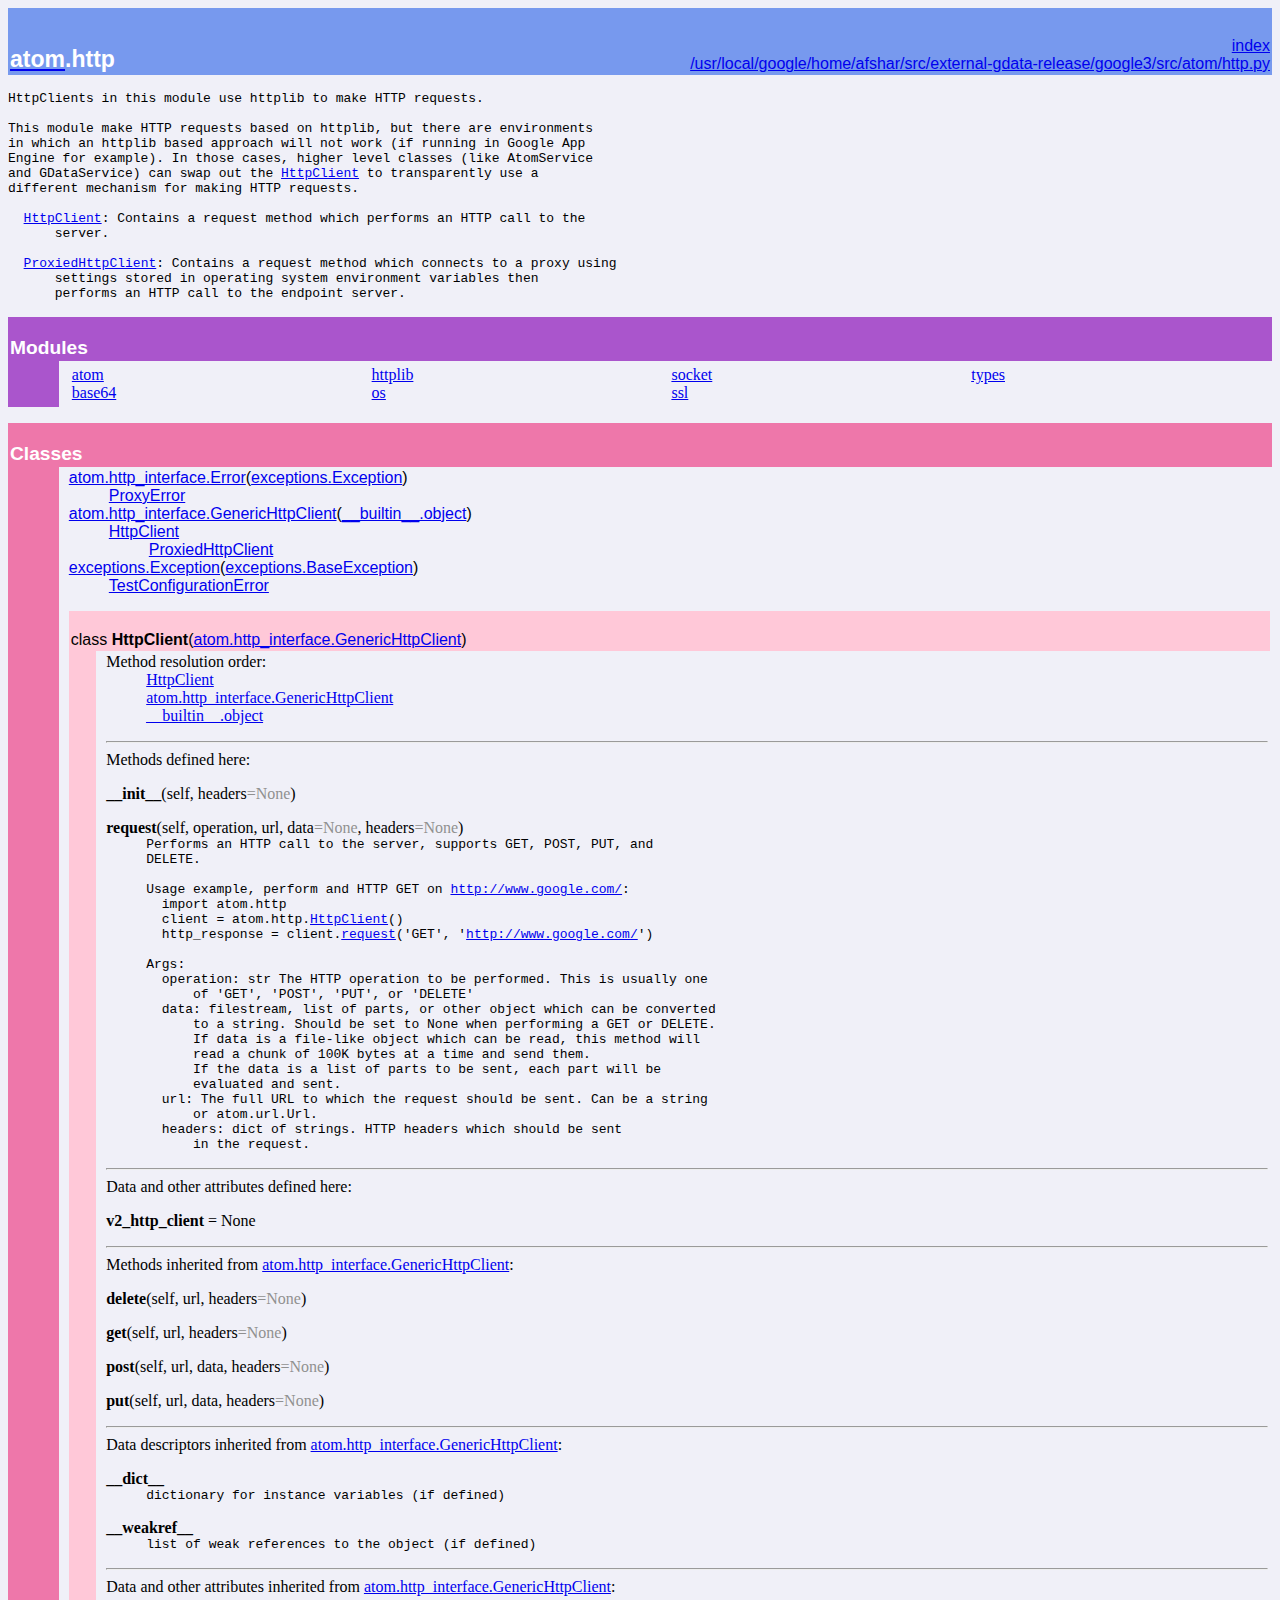
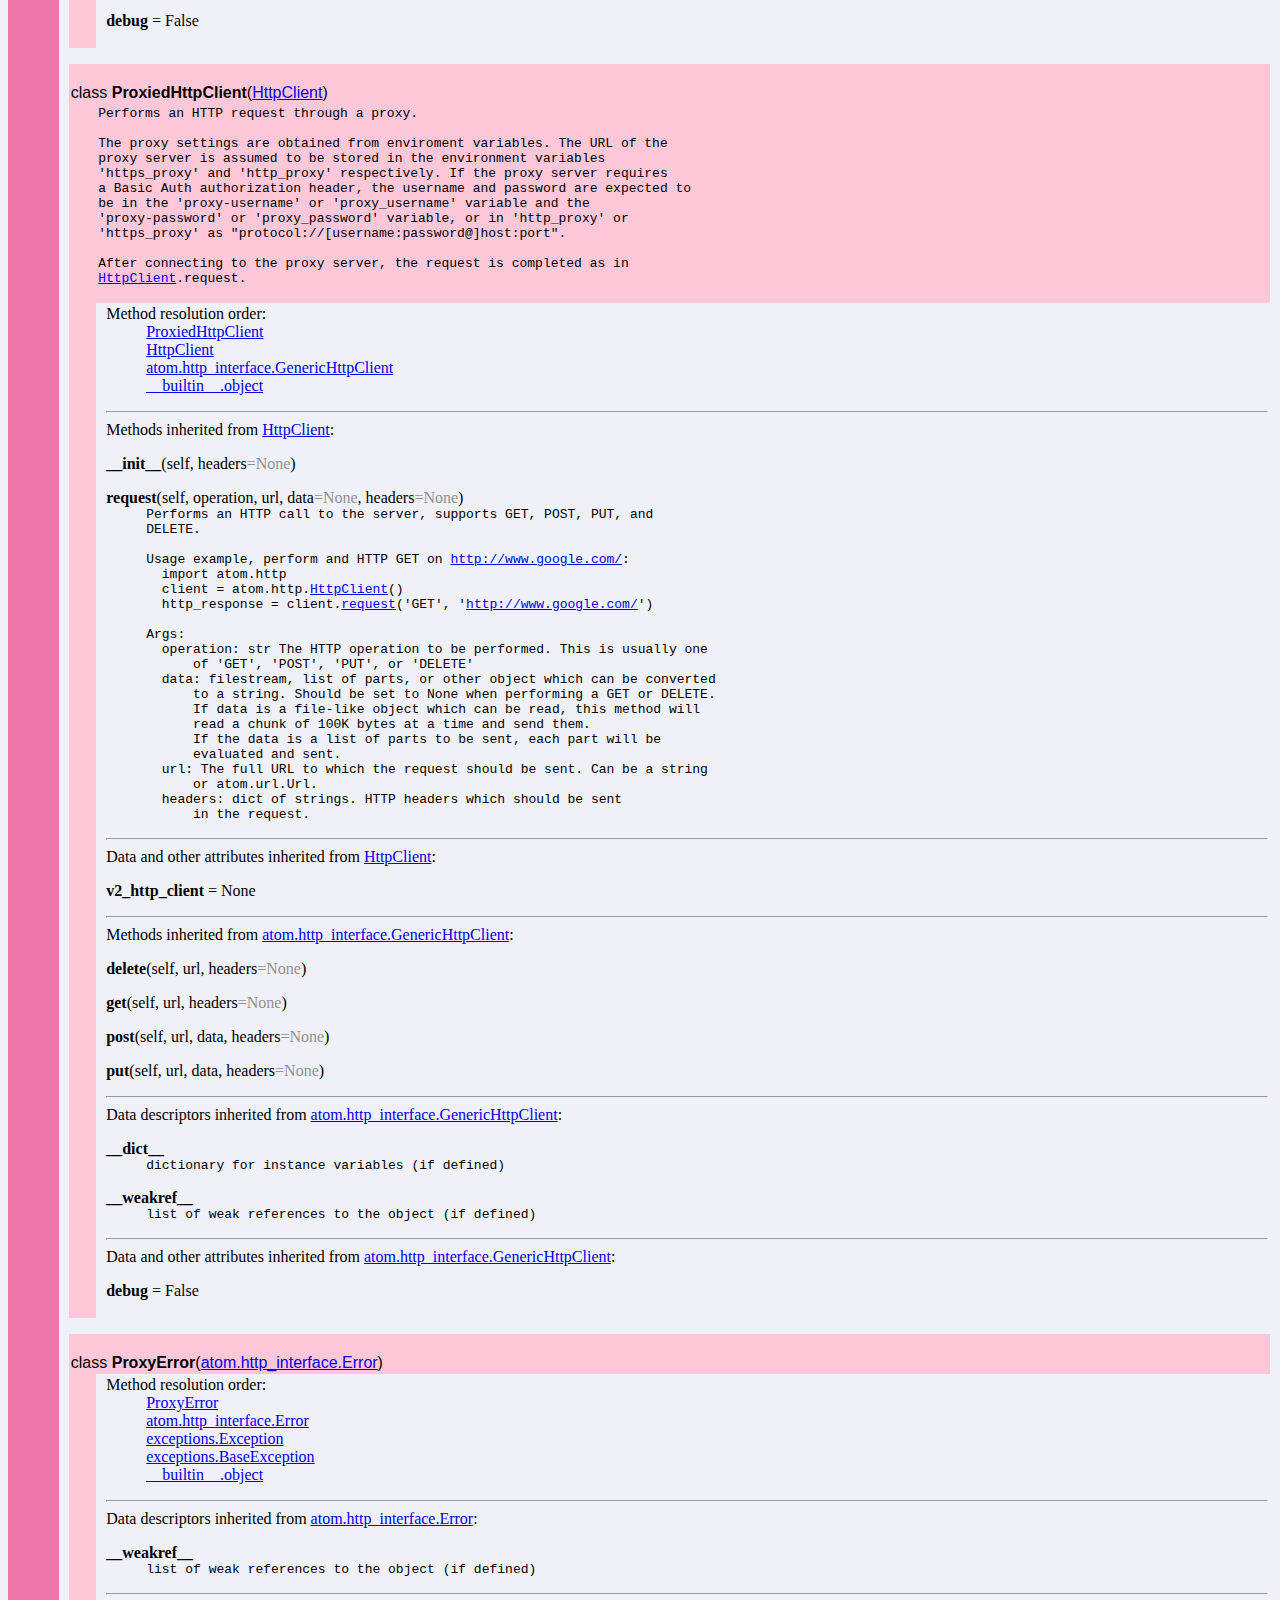
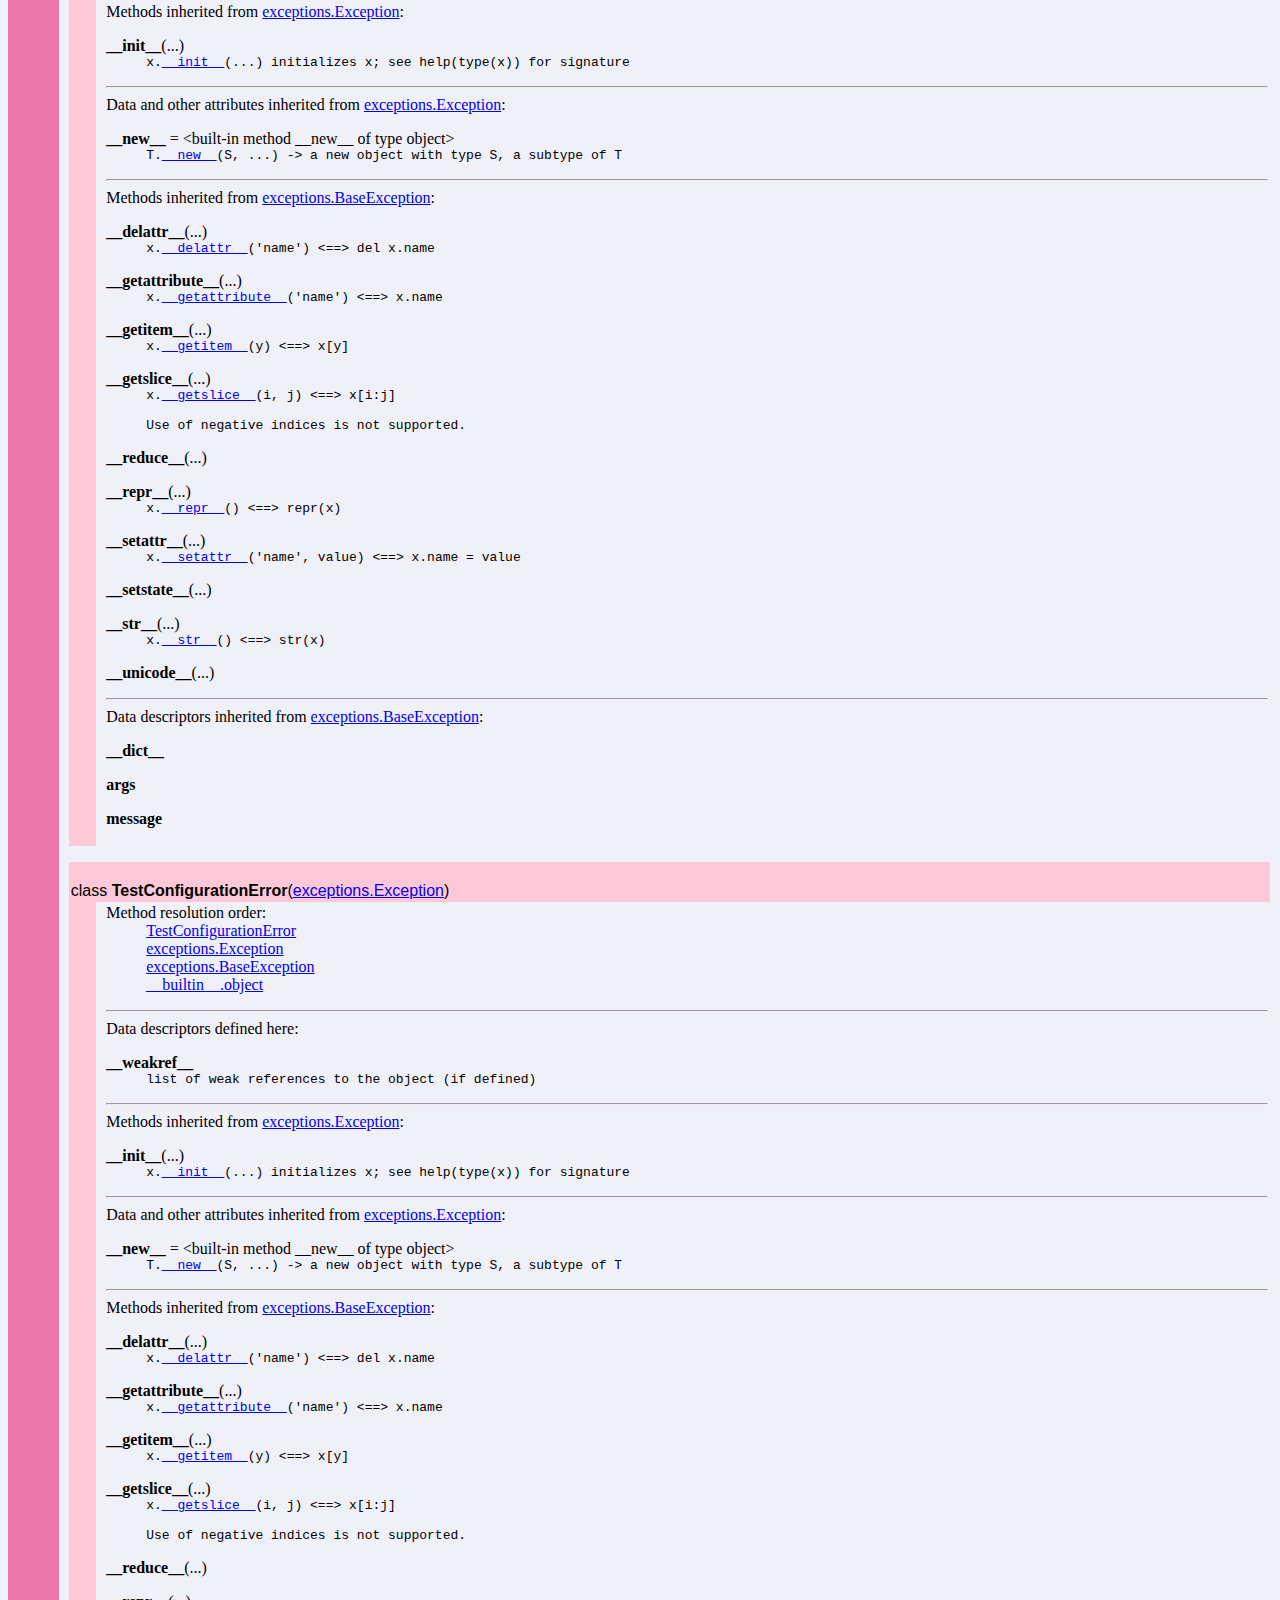
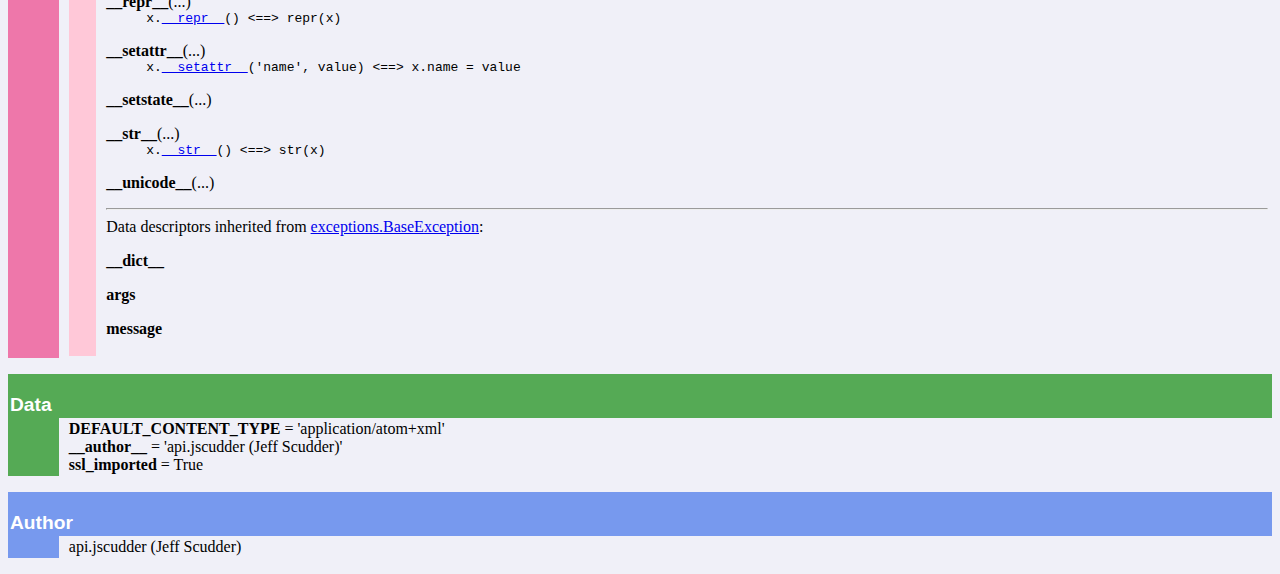
<file: gdata-2.0.18/pydocs/atom.http.html>
<!DOCTYPE html PUBLIC "-//W3C//DTD HTML 4.0 Transitional//EN">
<html><head><title>Python: module atom.http</title>
</head><body bgcolor="#f0f0f8">

<table width="100%" cellspacing=0 cellpadding=2 border=0 summary="heading">
<tr bgcolor="#7799ee">
<td valign=bottom>&nbsp;<br>
<font color="#ffffff" face="helvetica, arial">&nbsp;<br><big><big><strong><a href="atom.html"><font color="#ffffff">atom</font></a>.http</strong></big></big></font></td
><td align=right valign=bottom
><font color="#ffffff" face="helvetica, arial"><a href=".">index</a><br><a href="file:/usr/local/google/home/afshar/src/external-gdata-release/google3/src/atom/http.py">/usr/local/google/home/afshar/src/external-gdata-release/google3/src/atom/http.py</a></font></td></tr></table>
    <p><tt>HttpClients&nbsp;in&nbsp;this&nbsp;module&nbsp;use&nbsp;httplib&nbsp;to&nbsp;make&nbsp;HTTP&nbsp;requests.<br>
&nbsp;<br>
This&nbsp;module&nbsp;make&nbsp;HTTP&nbsp;requests&nbsp;based&nbsp;on&nbsp;httplib,&nbsp;but&nbsp;there&nbsp;are&nbsp;environments<br>
in&nbsp;which&nbsp;an&nbsp;httplib&nbsp;based&nbsp;approach&nbsp;will&nbsp;not&nbsp;work&nbsp;(if&nbsp;running&nbsp;in&nbsp;Google&nbsp;App<br>
Engine&nbsp;for&nbsp;example).&nbsp;In&nbsp;those&nbsp;cases,&nbsp;higher&nbsp;level&nbsp;classes&nbsp;(like&nbsp;AtomService<br>
and&nbsp;GDataService)&nbsp;can&nbsp;swap&nbsp;out&nbsp;the&nbsp;<a href="#HttpClient">HttpClient</a>&nbsp;to&nbsp;transparently&nbsp;use&nbsp;a&nbsp;<br>
different&nbsp;mechanism&nbsp;for&nbsp;making&nbsp;HTTP&nbsp;requests.<br>
&nbsp;<br>
&nbsp;&nbsp;<a href="#HttpClient">HttpClient</a>:&nbsp;Contains&nbsp;a&nbsp;request&nbsp;method&nbsp;which&nbsp;performs&nbsp;an&nbsp;HTTP&nbsp;call&nbsp;to&nbsp;the&nbsp;<br>
&nbsp;&nbsp;&nbsp;&nbsp;&nbsp;&nbsp;server.<br>
&nbsp;&nbsp;&nbsp;&nbsp;&nbsp;&nbsp;<br>
&nbsp;&nbsp;<a href="#ProxiedHttpClient">ProxiedHttpClient</a>:&nbsp;Contains&nbsp;a&nbsp;request&nbsp;method&nbsp;which&nbsp;connects&nbsp;to&nbsp;a&nbsp;proxy&nbsp;using<br>
&nbsp;&nbsp;&nbsp;&nbsp;&nbsp;&nbsp;settings&nbsp;stored&nbsp;in&nbsp;operating&nbsp;system&nbsp;environment&nbsp;variables&nbsp;then&nbsp;<br>
&nbsp;&nbsp;&nbsp;&nbsp;&nbsp;&nbsp;performs&nbsp;an&nbsp;HTTP&nbsp;call&nbsp;to&nbsp;the&nbsp;endpoint&nbsp;server.</tt></p>
<p>
<table width="100%" cellspacing=0 cellpadding=2 border=0 summary="section">
<tr bgcolor="#aa55cc">
<td colspan=3 valign=bottom>&nbsp;<br>
<font color="#ffffff" face="helvetica, arial"><big><strong>Modules</strong></big></font></td></tr>
    
<tr><td bgcolor="#aa55cc"><tt>&nbsp;&nbsp;&nbsp;&nbsp;&nbsp;&nbsp;</tt></td><td>&nbsp;</td>
<td width="100%"><table width="100%" summary="list"><tr><td width="25%" valign=top><a href="atom.html">atom</a><br>
<a href="base64.html">base64</a><br>
</td><td width="25%" valign=top><a href="httplib.html">httplib</a><br>
<a href="os.html">os</a><br>
</td><td width="25%" valign=top><a href="socket.html">socket</a><br>
<a href="ssl.html">ssl</a><br>
</td><td width="25%" valign=top><a href="types.html">types</a><br>
</td></tr></table></td></tr></table><p>
<table width="100%" cellspacing=0 cellpadding=2 border=0 summary="section">
<tr bgcolor="#ee77aa">
<td colspan=3 valign=bottom>&nbsp;<br>
<font color="#ffffff" face="helvetica, arial"><big><strong>Classes</strong></big></font></td></tr>
    
<tr><td bgcolor="#ee77aa"><tt>&nbsp;&nbsp;&nbsp;&nbsp;&nbsp;&nbsp;</tt></td><td>&nbsp;</td>
<td width="100%"><dl>
<dt><font face="helvetica, arial"><a href="atom.http_interface.html#Error">atom.http_interface.Error</a>(<a href="exceptions.html#Exception">exceptions.Exception</a>)
</font></dt><dd>
<dl>
<dt><font face="helvetica, arial"><a href="atom.http.html#ProxyError">ProxyError</a>
</font></dt></dl>
</dd>
<dt><font face="helvetica, arial"><a href="atom.http_interface.html#GenericHttpClient">atom.http_interface.GenericHttpClient</a>(<a href="__builtin__.html#object">__builtin__.object</a>)
</font></dt><dd>
<dl>
<dt><font face="helvetica, arial"><a href="atom.http.html#HttpClient">HttpClient</a>
</font></dt><dd>
<dl>
<dt><font face="helvetica, arial"><a href="atom.http.html#ProxiedHttpClient">ProxiedHttpClient</a>
</font></dt></dl>
</dd>
</dl>
</dd>
<dt><font face="helvetica, arial"><a href="exceptions.html#Exception">exceptions.Exception</a>(<a href="exceptions.html#BaseException">exceptions.BaseException</a>)
</font></dt><dd>
<dl>
<dt><font face="helvetica, arial"><a href="atom.http.html#TestConfigurationError">TestConfigurationError</a>
</font></dt></dl>
</dd>
</dl>
 <p>
<table width="100%" cellspacing=0 cellpadding=2 border=0 summary="section">
<tr bgcolor="#ffc8d8">
<td colspan=3 valign=bottom>&nbsp;<br>
<font color="#000000" face="helvetica, arial"><a name="HttpClient">class <strong>HttpClient</strong></a>(<a href="atom.http_interface.html#GenericHttpClient">atom.http_interface.GenericHttpClient</a>)</font></td></tr>
    
<tr><td bgcolor="#ffc8d8"><tt>&nbsp;&nbsp;&nbsp;</tt></td><td>&nbsp;</td>
<td width="100%"><dl><dt>Method resolution order:</dt>
<dd><a href="atom.http.html#HttpClient">HttpClient</a></dd>
<dd><a href="atom.http_interface.html#GenericHttpClient">atom.http_interface.GenericHttpClient</a></dd>
<dd><a href="__builtin__.html#object">__builtin__.object</a></dd>
</dl>
<hr>
Methods defined here:<br>
<dl><dt><a name="HttpClient-__init__"><strong>__init__</strong></a>(self, headers<font color="#909090">=None</font>)</dt></dl>

<dl><dt><a name="HttpClient-request"><strong>request</strong></a>(self, operation, url, data<font color="#909090">=None</font>, headers<font color="#909090">=None</font>)</dt><dd><tt>Performs&nbsp;an&nbsp;HTTP&nbsp;call&nbsp;to&nbsp;the&nbsp;server,&nbsp;supports&nbsp;GET,&nbsp;POST,&nbsp;PUT,&nbsp;and&nbsp;<br>
DELETE.<br>
&nbsp;<br>
Usage&nbsp;example,&nbsp;perform&nbsp;and&nbsp;HTTP&nbsp;GET&nbsp;on&nbsp;<a href="http://www.google.com/">http://www.google.com/</a>:<br>
&nbsp;&nbsp;import&nbsp;atom.http<br>
&nbsp;&nbsp;client&nbsp;=&nbsp;atom.http.<a href="#HttpClient">HttpClient</a>()<br>
&nbsp;&nbsp;http_response&nbsp;=&nbsp;client.<a href="#HttpClient-request">request</a>('GET',&nbsp;'<a href="http://www.google.com/">http://www.google.com/</a>')<br>
&nbsp;<br>
Args:<br>
&nbsp;&nbsp;operation:&nbsp;str&nbsp;The&nbsp;HTTP&nbsp;operation&nbsp;to&nbsp;be&nbsp;performed.&nbsp;This&nbsp;is&nbsp;usually&nbsp;one<br>
&nbsp;&nbsp;&nbsp;&nbsp;&nbsp;&nbsp;of&nbsp;'GET',&nbsp;'POST',&nbsp;'PUT',&nbsp;or&nbsp;'DELETE'<br>
&nbsp;&nbsp;data:&nbsp;filestream,&nbsp;list&nbsp;of&nbsp;parts,&nbsp;or&nbsp;other&nbsp;object&nbsp;which&nbsp;can&nbsp;be&nbsp;converted<br>
&nbsp;&nbsp;&nbsp;&nbsp;&nbsp;&nbsp;to&nbsp;a&nbsp;string.&nbsp;Should&nbsp;be&nbsp;set&nbsp;to&nbsp;None&nbsp;when&nbsp;performing&nbsp;a&nbsp;GET&nbsp;or&nbsp;DELETE.<br>
&nbsp;&nbsp;&nbsp;&nbsp;&nbsp;&nbsp;If&nbsp;data&nbsp;is&nbsp;a&nbsp;file-like&nbsp;object&nbsp;which&nbsp;can&nbsp;be&nbsp;read,&nbsp;this&nbsp;method&nbsp;will&nbsp;<br>
&nbsp;&nbsp;&nbsp;&nbsp;&nbsp;&nbsp;read&nbsp;a&nbsp;chunk&nbsp;of&nbsp;100K&nbsp;bytes&nbsp;at&nbsp;a&nbsp;time&nbsp;and&nbsp;send&nbsp;them.&nbsp;<br>
&nbsp;&nbsp;&nbsp;&nbsp;&nbsp;&nbsp;If&nbsp;the&nbsp;data&nbsp;is&nbsp;a&nbsp;list&nbsp;of&nbsp;parts&nbsp;to&nbsp;be&nbsp;sent,&nbsp;each&nbsp;part&nbsp;will&nbsp;be&nbsp;<br>
&nbsp;&nbsp;&nbsp;&nbsp;&nbsp;&nbsp;evaluated&nbsp;and&nbsp;sent.<br>
&nbsp;&nbsp;url:&nbsp;The&nbsp;full&nbsp;URL&nbsp;to&nbsp;which&nbsp;the&nbsp;request&nbsp;should&nbsp;be&nbsp;sent.&nbsp;Can&nbsp;be&nbsp;a&nbsp;string<br>
&nbsp;&nbsp;&nbsp;&nbsp;&nbsp;&nbsp;or&nbsp;atom.url.Url.<br>
&nbsp;&nbsp;headers:&nbsp;dict&nbsp;of&nbsp;strings.&nbsp;HTTP&nbsp;headers&nbsp;which&nbsp;should&nbsp;be&nbsp;sent<br>
&nbsp;&nbsp;&nbsp;&nbsp;&nbsp;&nbsp;in&nbsp;the&nbsp;request.</tt></dd></dl>

<hr>
Data and other attributes defined here:<br>
<dl><dt><strong>v2_http_client</strong> = None</dl>

<hr>
Methods inherited from <a href="atom.http_interface.html#GenericHttpClient">atom.http_interface.GenericHttpClient</a>:<br>
<dl><dt><a name="HttpClient-delete"><strong>delete</strong></a>(self, url, headers<font color="#909090">=None</font>)</dt></dl>

<dl><dt><a name="HttpClient-get"><strong>get</strong></a>(self, url, headers<font color="#909090">=None</font>)</dt></dl>

<dl><dt><a name="HttpClient-post"><strong>post</strong></a>(self, url, data, headers<font color="#909090">=None</font>)</dt></dl>

<dl><dt><a name="HttpClient-put"><strong>put</strong></a>(self, url, data, headers<font color="#909090">=None</font>)</dt></dl>

<hr>
Data descriptors inherited from <a href="atom.http_interface.html#GenericHttpClient">atom.http_interface.GenericHttpClient</a>:<br>
<dl><dt><strong>__dict__</strong></dt>
<dd><tt>dictionary&nbsp;for&nbsp;instance&nbsp;variables&nbsp;(if&nbsp;defined)</tt></dd>
</dl>
<dl><dt><strong>__weakref__</strong></dt>
<dd><tt>list&nbsp;of&nbsp;weak&nbsp;references&nbsp;to&nbsp;the&nbsp;object&nbsp;(if&nbsp;defined)</tt></dd>
</dl>
<hr>
Data and other attributes inherited from <a href="atom.http_interface.html#GenericHttpClient">atom.http_interface.GenericHttpClient</a>:<br>
<dl><dt><strong>debug</strong> = False</dl>

</td></tr></table> <p>
<table width="100%" cellspacing=0 cellpadding=2 border=0 summary="section">
<tr bgcolor="#ffc8d8">
<td colspan=3 valign=bottom>&nbsp;<br>
<font color="#000000" face="helvetica, arial"><a name="ProxiedHttpClient">class <strong>ProxiedHttpClient</strong></a>(<a href="atom.http.html#HttpClient">HttpClient</a>)</font></td></tr>
    
<tr bgcolor="#ffc8d8"><td rowspan=2><tt>&nbsp;&nbsp;&nbsp;</tt></td>
<td colspan=2><tt>Performs&nbsp;an&nbsp;HTTP&nbsp;request&nbsp;through&nbsp;a&nbsp;proxy.<br>
&nbsp;<br>
The&nbsp;proxy&nbsp;settings&nbsp;are&nbsp;obtained&nbsp;from&nbsp;enviroment&nbsp;variables.&nbsp;The&nbsp;URL&nbsp;of&nbsp;the&nbsp;<br>
proxy&nbsp;server&nbsp;is&nbsp;assumed&nbsp;to&nbsp;be&nbsp;stored&nbsp;in&nbsp;the&nbsp;environment&nbsp;variables&nbsp;<br>
'https_proxy'&nbsp;and&nbsp;'http_proxy'&nbsp;respectively.&nbsp;If&nbsp;the&nbsp;proxy&nbsp;server&nbsp;requires<br>
a&nbsp;Basic&nbsp;Auth&nbsp;authorization&nbsp;header,&nbsp;the&nbsp;username&nbsp;and&nbsp;password&nbsp;are&nbsp;expected&nbsp;to&nbsp;<br>
be&nbsp;in&nbsp;the&nbsp;'proxy-username'&nbsp;or&nbsp;'proxy_username'&nbsp;variable&nbsp;and&nbsp;the&nbsp;<br>
'proxy-password'&nbsp;or&nbsp;'proxy_password'&nbsp;variable,&nbsp;or&nbsp;in&nbsp;'http_proxy'&nbsp;or<br>
'https_proxy'&nbsp;as&nbsp;"protocol://[username:password@]host:port".<br>
&nbsp;<br>
After&nbsp;connecting&nbsp;to&nbsp;the&nbsp;proxy&nbsp;server,&nbsp;the&nbsp;request&nbsp;is&nbsp;completed&nbsp;as&nbsp;in&nbsp;<br>
<a href="#HttpClient">HttpClient</a>.request.<br>&nbsp;</tt></td></tr>
<tr><td>&nbsp;</td>
<td width="100%"><dl><dt>Method resolution order:</dt>
<dd><a href="atom.http.html#ProxiedHttpClient">ProxiedHttpClient</a></dd>
<dd><a href="atom.http.html#HttpClient">HttpClient</a></dd>
<dd><a href="atom.http_interface.html#GenericHttpClient">atom.http_interface.GenericHttpClient</a></dd>
<dd><a href="__builtin__.html#object">__builtin__.object</a></dd>
</dl>
<hr>
Methods inherited from <a href="atom.http.html#HttpClient">HttpClient</a>:<br>
<dl><dt><a name="ProxiedHttpClient-__init__"><strong>__init__</strong></a>(self, headers<font color="#909090">=None</font>)</dt></dl>

<dl><dt><a name="ProxiedHttpClient-request"><strong>request</strong></a>(self, operation, url, data<font color="#909090">=None</font>, headers<font color="#909090">=None</font>)</dt><dd><tt>Performs&nbsp;an&nbsp;HTTP&nbsp;call&nbsp;to&nbsp;the&nbsp;server,&nbsp;supports&nbsp;GET,&nbsp;POST,&nbsp;PUT,&nbsp;and&nbsp;<br>
DELETE.<br>
&nbsp;<br>
Usage&nbsp;example,&nbsp;perform&nbsp;and&nbsp;HTTP&nbsp;GET&nbsp;on&nbsp;<a href="http://www.google.com/">http://www.google.com/</a>:<br>
&nbsp;&nbsp;import&nbsp;atom.http<br>
&nbsp;&nbsp;client&nbsp;=&nbsp;atom.http.<a href="#HttpClient">HttpClient</a>()<br>
&nbsp;&nbsp;http_response&nbsp;=&nbsp;client.<a href="#ProxiedHttpClient-request">request</a>('GET',&nbsp;'<a href="http://www.google.com/">http://www.google.com/</a>')<br>
&nbsp;<br>
Args:<br>
&nbsp;&nbsp;operation:&nbsp;str&nbsp;The&nbsp;HTTP&nbsp;operation&nbsp;to&nbsp;be&nbsp;performed.&nbsp;This&nbsp;is&nbsp;usually&nbsp;one<br>
&nbsp;&nbsp;&nbsp;&nbsp;&nbsp;&nbsp;of&nbsp;'GET',&nbsp;'POST',&nbsp;'PUT',&nbsp;or&nbsp;'DELETE'<br>
&nbsp;&nbsp;data:&nbsp;filestream,&nbsp;list&nbsp;of&nbsp;parts,&nbsp;or&nbsp;other&nbsp;object&nbsp;which&nbsp;can&nbsp;be&nbsp;converted<br>
&nbsp;&nbsp;&nbsp;&nbsp;&nbsp;&nbsp;to&nbsp;a&nbsp;string.&nbsp;Should&nbsp;be&nbsp;set&nbsp;to&nbsp;None&nbsp;when&nbsp;performing&nbsp;a&nbsp;GET&nbsp;or&nbsp;DELETE.<br>
&nbsp;&nbsp;&nbsp;&nbsp;&nbsp;&nbsp;If&nbsp;data&nbsp;is&nbsp;a&nbsp;file-like&nbsp;object&nbsp;which&nbsp;can&nbsp;be&nbsp;read,&nbsp;this&nbsp;method&nbsp;will&nbsp;<br>
&nbsp;&nbsp;&nbsp;&nbsp;&nbsp;&nbsp;read&nbsp;a&nbsp;chunk&nbsp;of&nbsp;100K&nbsp;bytes&nbsp;at&nbsp;a&nbsp;time&nbsp;and&nbsp;send&nbsp;them.&nbsp;<br>
&nbsp;&nbsp;&nbsp;&nbsp;&nbsp;&nbsp;If&nbsp;the&nbsp;data&nbsp;is&nbsp;a&nbsp;list&nbsp;of&nbsp;parts&nbsp;to&nbsp;be&nbsp;sent,&nbsp;each&nbsp;part&nbsp;will&nbsp;be&nbsp;<br>
&nbsp;&nbsp;&nbsp;&nbsp;&nbsp;&nbsp;evaluated&nbsp;and&nbsp;sent.<br>
&nbsp;&nbsp;url:&nbsp;The&nbsp;full&nbsp;URL&nbsp;to&nbsp;which&nbsp;the&nbsp;request&nbsp;should&nbsp;be&nbsp;sent.&nbsp;Can&nbsp;be&nbsp;a&nbsp;string<br>
&nbsp;&nbsp;&nbsp;&nbsp;&nbsp;&nbsp;or&nbsp;atom.url.Url.<br>
&nbsp;&nbsp;headers:&nbsp;dict&nbsp;of&nbsp;strings.&nbsp;HTTP&nbsp;headers&nbsp;which&nbsp;should&nbsp;be&nbsp;sent<br>
&nbsp;&nbsp;&nbsp;&nbsp;&nbsp;&nbsp;in&nbsp;the&nbsp;request.</tt></dd></dl>

<hr>
Data and other attributes inherited from <a href="atom.http.html#HttpClient">HttpClient</a>:<br>
<dl><dt><strong>v2_http_client</strong> = None</dl>

<hr>
Methods inherited from <a href="atom.http_interface.html#GenericHttpClient">atom.http_interface.GenericHttpClient</a>:<br>
<dl><dt><a name="ProxiedHttpClient-delete"><strong>delete</strong></a>(self, url, headers<font color="#909090">=None</font>)</dt></dl>

<dl><dt><a name="ProxiedHttpClient-get"><strong>get</strong></a>(self, url, headers<font color="#909090">=None</font>)</dt></dl>

<dl><dt><a name="ProxiedHttpClient-post"><strong>post</strong></a>(self, url, data, headers<font color="#909090">=None</font>)</dt></dl>

<dl><dt><a name="ProxiedHttpClient-put"><strong>put</strong></a>(self, url, data, headers<font color="#909090">=None</font>)</dt></dl>

<hr>
Data descriptors inherited from <a href="atom.http_interface.html#GenericHttpClient">atom.http_interface.GenericHttpClient</a>:<br>
<dl><dt><strong>__dict__</strong></dt>
<dd><tt>dictionary&nbsp;for&nbsp;instance&nbsp;variables&nbsp;(if&nbsp;defined)</tt></dd>
</dl>
<dl><dt><strong>__weakref__</strong></dt>
<dd><tt>list&nbsp;of&nbsp;weak&nbsp;references&nbsp;to&nbsp;the&nbsp;object&nbsp;(if&nbsp;defined)</tt></dd>
</dl>
<hr>
Data and other attributes inherited from <a href="atom.http_interface.html#GenericHttpClient">atom.http_interface.GenericHttpClient</a>:<br>
<dl><dt><strong>debug</strong> = False</dl>

</td></tr></table> <p>
<table width="100%" cellspacing=0 cellpadding=2 border=0 summary="section">
<tr bgcolor="#ffc8d8">
<td colspan=3 valign=bottom>&nbsp;<br>
<font color="#000000" face="helvetica, arial"><a name="ProxyError">class <strong>ProxyError</strong></a>(<a href="atom.http_interface.html#Error">atom.http_interface.Error</a>)</font></td></tr>
    
<tr><td bgcolor="#ffc8d8"><tt>&nbsp;&nbsp;&nbsp;</tt></td><td>&nbsp;</td>
<td width="100%"><dl><dt>Method resolution order:</dt>
<dd><a href="atom.http.html#ProxyError">ProxyError</a></dd>
<dd><a href="atom.http_interface.html#Error">atom.http_interface.Error</a></dd>
<dd><a href="exceptions.html#Exception">exceptions.Exception</a></dd>
<dd><a href="exceptions.html#BaseException">exceptions.BaseException</a></dd>
<dd><a href="__builtin__.html#object">__builtin__.object</a></dd>
</dl>
<hr>
Data descriptors inherited from <a href="atom.http_interface.html#Error">atom.http_interface.Error</a>:<br>
<dl><dt><strong>__weakref__</strong></dt>
<dd><tt>list&nbsp;of&nbsp;weak&nbsp;references&nbsp;to&nbsp;the&nbsp;object&nbsp;(if&nbsp;defined)</tt></dd>
</dl>
<hr>
Methods inherited from <a href="exceptions.html#Exception">exceptions.Exception</a>:<br>
<dl><dt><a name="ProxyError-__init__"><strong>__init__</strong></a>(...)</dt><dd><tt>x.<a href="#ProxyError-__init__">__init__</a>(...)&nbsp;initializes&nbsp;x;&nbsp;see&nbsp;help(type(x))&nbsp;for&nbsp;signature</tt></dd></dl>

<hr>
Data and other attributes inherited from <a href="exceptions.html#Exception">exceptions.Exception</a>:<br>
<dl><dt><strong>__new__</strong> = &lt;built-in method __new__ of type object&gt;<dd><tt>T.<a href="#ProxyError-__new__">__new__</a>(S,&nbsp;...)&nbsp;-&gt;&nbsp;a&nbsp;new&nbsp;object&nbsp;with&nbsp;type&nbsp;S,&nbsp;a&nbsp;subtype&nbsp;of&nbsp;T</tt></dl>

<hr>
Methods inherited from <a href="exceptions.html#BaseException">exceptions.BaseException</a>:<br>
<dl><dt><a name="ProxyError-__delattr__"><strong>__delattr__</strong></a>(...)</dt><dd><tt>x.<a href="#ProxyError-__delattr__">__delattr__</a>('name')&nbsp;&lt;==&gt;&nbsp;del&nbsp;x.name</tt></dd></dl>

<dl><dt><a name="ProxyError-__getattribute__"><strong>__getattribute__</strong></a>(...)</dt><dd><tt>x.<a href="#ProxyError-__getattribute__">__getattribute__</a>('name')&nbsp;&lt;==&gt;&nbsp;x.name</tt></dd></dl>

<dl><dt><a name="ProxyError-__getitem__"><strong>__getitem__</strong></a>(...)</dt><dd><tt>x.<a href="#ProxyError-__getitem__">__getitem__</a>(y)&nbsp;&lt;==&gt;&nbsp;x[y]</tt></dd></dl>

<dl><dt><a name="ProxyError-__getslice__"><strong>__getslice__</strong></a>(...)</dt><dd><tt>x.<a href="#ProxyError-__getslice__">__getslice__</a>(i,&nbsp;j)&nbsp;&lt;==&gt;&nbsp;x[i:j]<br>
&nbsp;<br>
Use&nbsp;of&nbsp;negative&nbsp;indices&nbsp;is&nbsp;not&nbsp;supported.</tt></dd></dl>

<dl><dt><a name="ProxyError-__reduce__"><strong>__reduce__</strong></a>(...)</dt></dl>

<dl><dt><a name="ProxyError-__repr__"><strong>__repr__</strong></a>(...)</dt><dd><tt>x.<a href="#ProxyError-__repr__">__repr__</a>()&nbsp;&lt;==&gt;&nbsp;repr(x)</tt></dd></dl>

<dl><dt><a name="ProxyError-__setattr__"><strong>__setattr__</strong></a>(...)</dt><dd><tt>x.<a href="#ProxyError-__setattr__">__setattr__</a>('name',&nbsp;value)&nbsp;&lt;==&gt;&nbsp;x.name&nbsp;=&nbsp;value</tt></dd></dl>

<dl><dt><a name="ProxyError-__setstate__"><strong>__setstate__</strong></a>(...)</dt></dl>

<dl><dt><a name="ProxyError-__str__"><strong>__str__</strong></a>(...)</dt><dd><tt>x.<a href="#ProxyError-__str__">__str__</a>()&nbsp;&lt;==&gt;&nbsp;str(x)</tt></dd></dl>

<dl><dt><a name="ProxyError-__unicode__"><strong>__unicode__</strong></a>(...)</dt></dl>

<hr>
Data descriptors inherited from <a href="exceptions.html#BaseException">exceptions.BaseException</a>:<br>
<dl><dt><strong>__dict__</strong></dt>
</dl>
<dl><dt><strong>args</strong></dt>
</dl>
<dl><dt><strong>message</strong></dt>
</dl>
</td></tr></table> <p>
<table width="100%" cellspacing=0 cellpadding=2 border=0 summary="section">
<tr bgcolor="#ffc8d8">
<td colspan=3 valign=bottom>&nbsp;<br>
<font color="#000000" face="helvetica, arial"><a name="TestConfigurationError">class <strong>TestConfigurationError</strong></a>(<a href="exceptions.html#Exception">exceptions.Exception</a>)</font></td></tr>
    
<tr><td bgcolor="#ffc8d8"><tt>&nbsp;&nbsp;&nbsp;</tt></td><td>&nbsp;</td>
<td width="100%"><dl><dt>Method resolution order:</dt>
<dd><a href="atom.http.html#TestConfigurationError">TestConfigurationError</a></dd>
<dd><a href="exceptions.html#Exception">exceptions.Exception</a></dd>
<dd><a href="exceptions.html#BaseException">exceptions.BaseException</a></dd>
<dd><a href="__builtin__.html#object">__builtin__.object</a></dd>
</dl>
<hr>
Data descriptors defined here:<br>
<dl><dt><strong>__weakref__</strong></dt>
<dd><tt>list&nbsp;of&nbsp;weak&nbsp;references&nbsp;to&nbsp;the&nbsp;object&nbsp;(if&nbsp;defined)</tt></dd>
</dl>
<hr>
Methods inherited from <a href="exceptions.html#Exception">exceptions.Exception</a>:<br>
<dl><dt><a name="TestConfigurationError-__init__"><strong>__init__</strong></a>(...)</dt><dd><tt>x.<a href="#TestConfigurationError-__init__">__init__</a>(...)&nbsp;initializes&nbsp;x;&nbsp;see&nbsp;help(type(x))&nbsp;for&nbsp;signature</tt></dd></dl>

<hr>
Data and other attributes inherited from <a href="exceptions.html#Exception">exceptions.Exception</a>:<br>
<dl><dt><strong>__new__</strong> = &lt;built-in method __new__ of type object&gt;<dd><tt>T.<a href="#TestConfigurationError-__new__">__new__</a>(S,&nbsp;...)&nbsp;-&gt;&nbsp;a&nbsp;new&nbsp;object&nbsp;with&nbsp;type&nbsp;S,&nbsp;a&nbsp;subtype&nbsp;of&nbsp;T</tt></dl>

<hr>
Methods inherited from <a href="exceptions.html#BaseException">exceptions.BaseException</a>:<br>
<dl><dt><a name="TestConfigurationError-__delattr__"><strong>__delattr__</strong></a>(...)</dt><dd><tt>x.<a href="#TestConfigurationError-__delattr__">__delattr__</a>('name')&nbsp;&lt;==&gt;&nbsp;del&nbsp;x.name</tt></dd></dl>

<dl><dt><a name="TestConfigurationError-__getattribute__"><strong>__getattribute__</strong></a>(...)</dt><dd><tt>x.<a href="#TestConfigurationError-__getattribute__">__getattribute__</a>('name')&nbsp;&lt;==&gt;&nbsp;x.name</tt></dd></dl>

<dl><dt><a name="TestConfigurationError-__getitem__"><strong>__getitem__</strong></a>(...)</dt><dd><tt>x.<a href="#TestConfigurationError-__getitem__">__getitem__</a>(y)&nbsp;&lt;==&gt;&nbsp;x[y]</tt></dd></dl>

<dl><dt><a name="TestConfigurationError-__getslice__"><strong>__getslice__</strong></a>(...)</dt><dd><tt>x.<a href="#TestConfigurationError-__getslice__">__getslice__</a>(i,&nbsp;j)&nbsp;&lt;==&gt;&nbsp;x[i:j]<br>
&nbsp;<br>
Use&nbsp;of&nbsp;negative&nbsp;indices&nbsp;is&nbsp;not&nbsp;supported.</tt></dd></dl>

<dl><dt><a name="TestConfigurationError-__reduce__"><strong>__reduce__</strong></a>(...)</dt></dl>

<dl><dt><a name="TestConfigurationError-__repr__"><strong>__repr__</strong></a>(...)</dt><dd><tt>x.<a href="#TestConfigurationError-__repr__">__repr__</a>()&nbsp;&lt;==&gt;&nbsp;repr(x)</tt></dd></dl>

<dl><dt><a name="TestConfigurationError-__setattr__"><strong>__setattr__</strong></a>(...)</dt><dd><tt>x.<a href="#TestConfigurationError-__setattr__">__setattr__</a>('name',&nbsp;value)&nbsp;&lt;==&gt;&nbsp;x.name&nbsp;=&nbsp;value</tt></dd></dl>

<dl><dt><a name="TestConfigurationError-__setstate__"><strong>__setstate__</strong></a>(...)</dt></dl>

<dl><dt><a name="TestConfigurationError-__str__"><strong>__str__</strong></a>(...)</dt><dd><tt>x.<a href="#TestConfigurationError-__str__">__str__</a>()&nbsp;&lt;==&gt;&nbsp;str(x)</tt></dd></dl>

<dl><dt><a name="TestConfigurationError-__unicode__"><strong>__unicode__</strong></a>(...)</dt></dl>

<hr>
Data descriptors inherited from <a href="exceptions.html#BaseException">exceptions.BaseException</a>:<br>
<dl><dt><strong>__dict__</strong></dt>
</dl>
<dl><dt><strong>args</strong></dt>
</dl>
<dl><dt><strong>message</strong></dt>
</dl>
</td></tr></table></td></tr></table><p>
<table width="100%" cellspacing=0 cellpadding=2 border=0 summary="section">
<tr bgcolor="#55aa55">
<td colspan=3 valign=bottom>&nbsp;<br>
<font color="#ffffff" face="helvetica, arial"><big><strong>Data</strong></big></font></td></tr>
    
<tr><td bgcolor="#55aa55"><tt>&nbsp;&nbsp;&nbsp;&nbsp;&nbsp;&nbsp;</tt></td><td>&nbsp;</td>
<td width="100%"><strong>DEFAULT_CONTENT_TYPE</strong> = 'application/atom+xml'<br>
<strong>__author__</strong> = 'api.jscudder (Jeff Scudder)'<br>
<strong>ssl_imported</strong> = True</td></tr></table><p>
<table width="100%" cellspacing=0 cellpadding=2 border=0 summary="section">
<tr bgcolor="#7799ee">
<td colspan=3 valign=bottom>&nbsp;<br>
<font color="#ffffff" face="helvetica, arial"><big><strong>Author</strong></big></font></td></tr>
    
<tr><td bgcolor="#7799ee"><tt>&nbsp;&nbsp;&nbsp;&nbsp;&nbsp;&nbsp;</tt></td><td>&nbsp;</td>
<td width="100%">api.jscudder&nbsp;(Jeff&nbsp;Scudder)</td></tr></table>
</body></html>
</file>
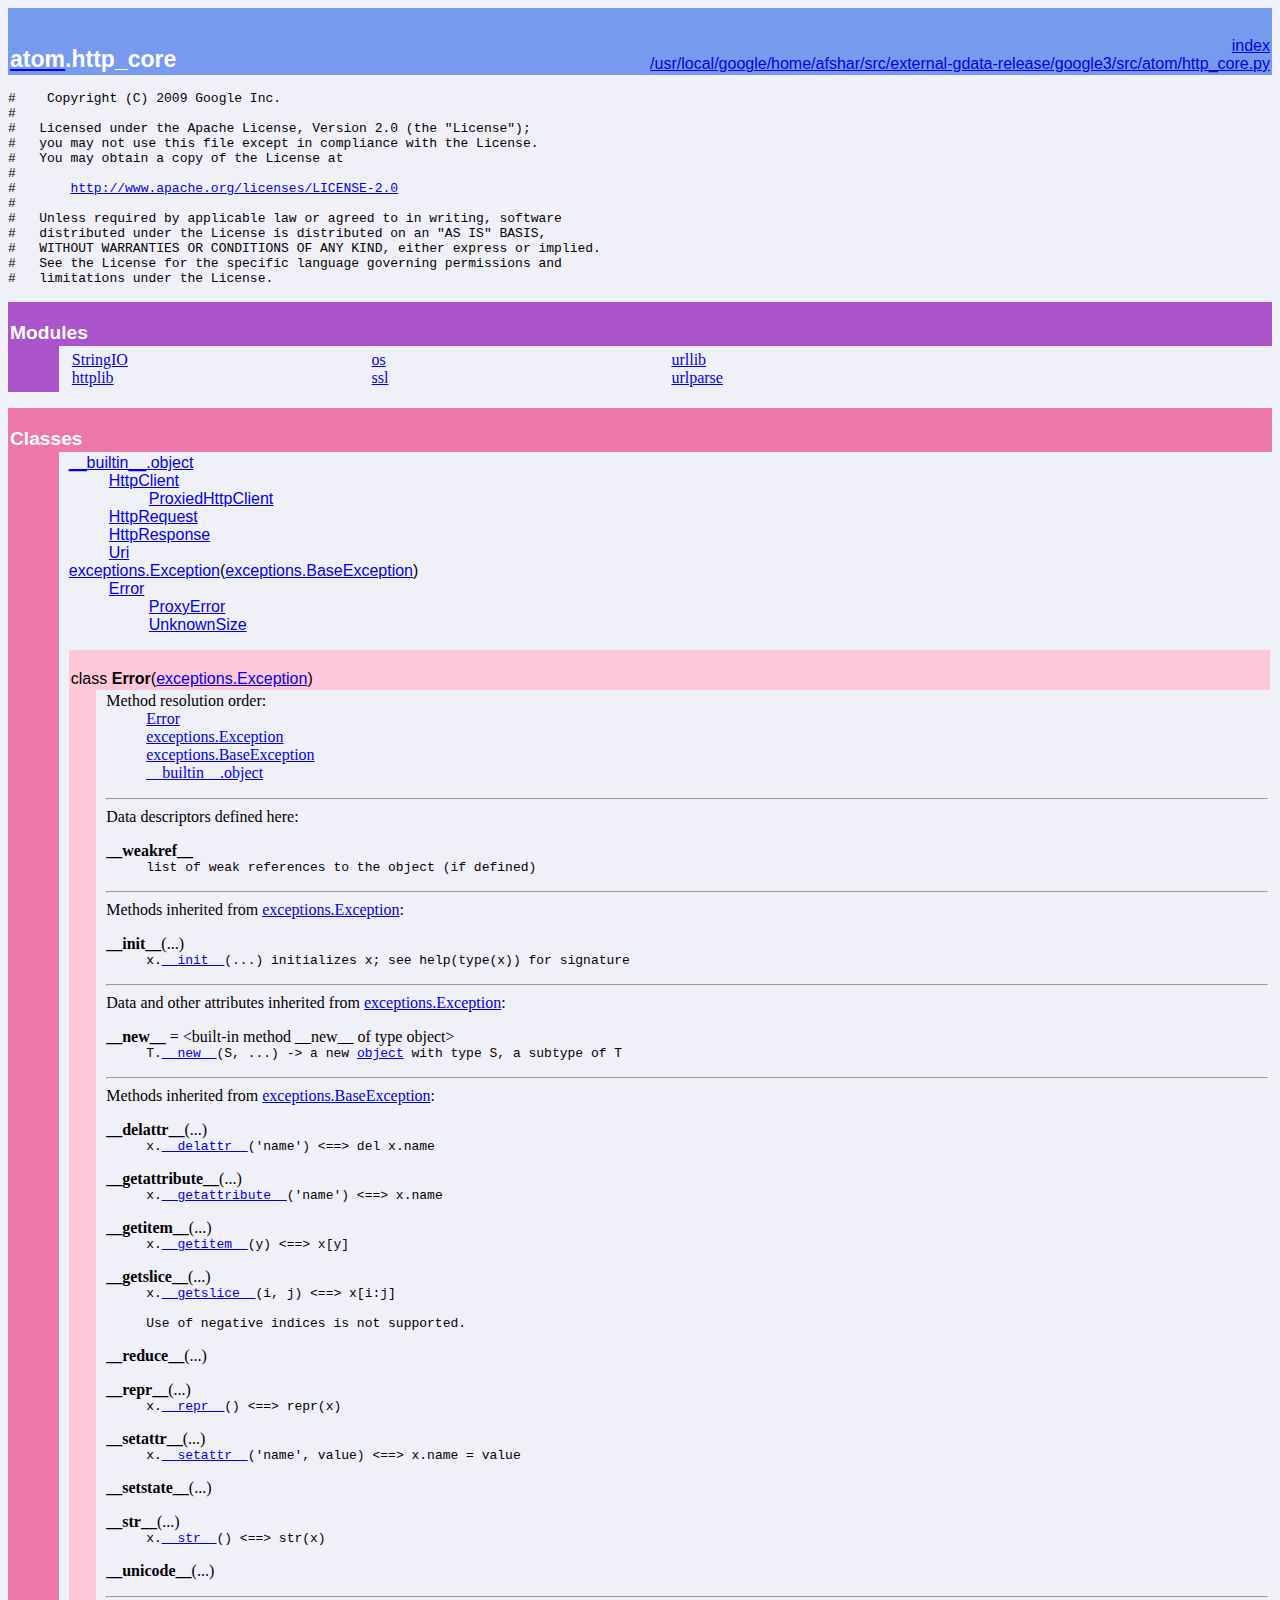
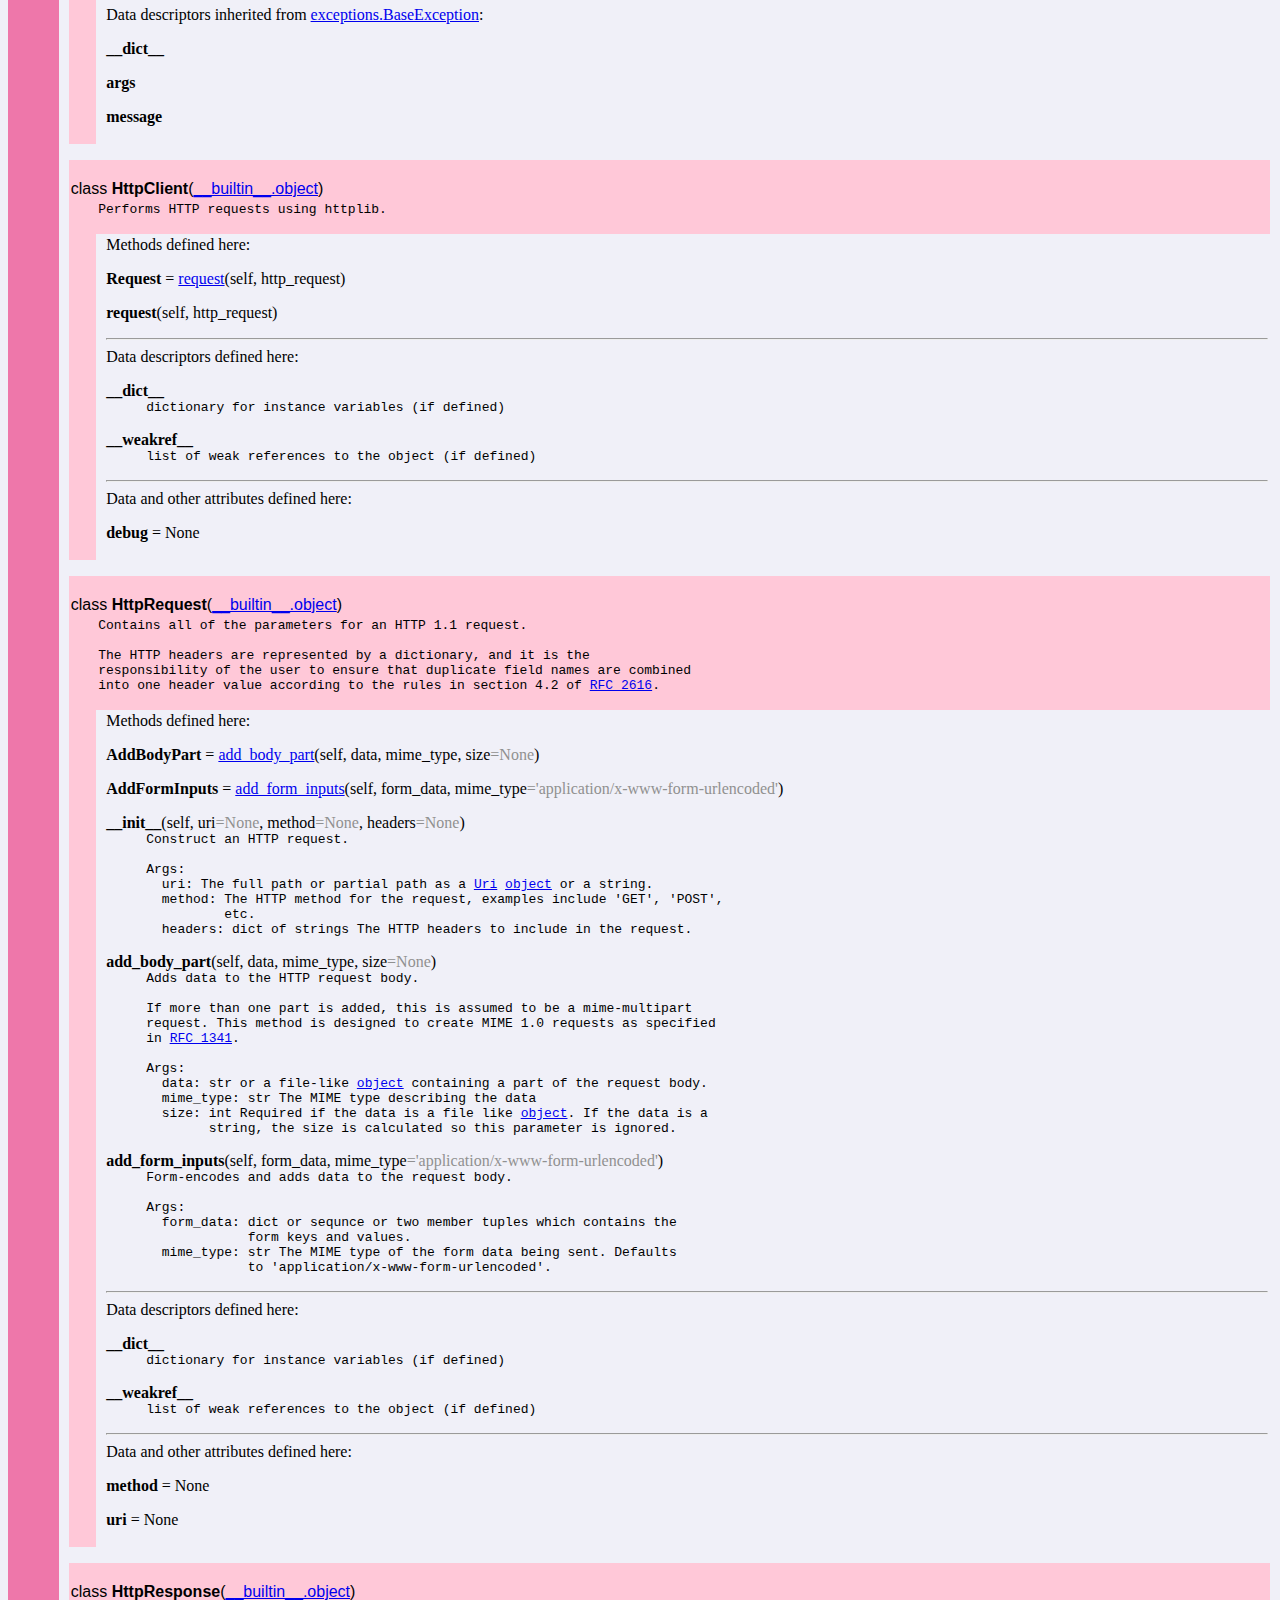
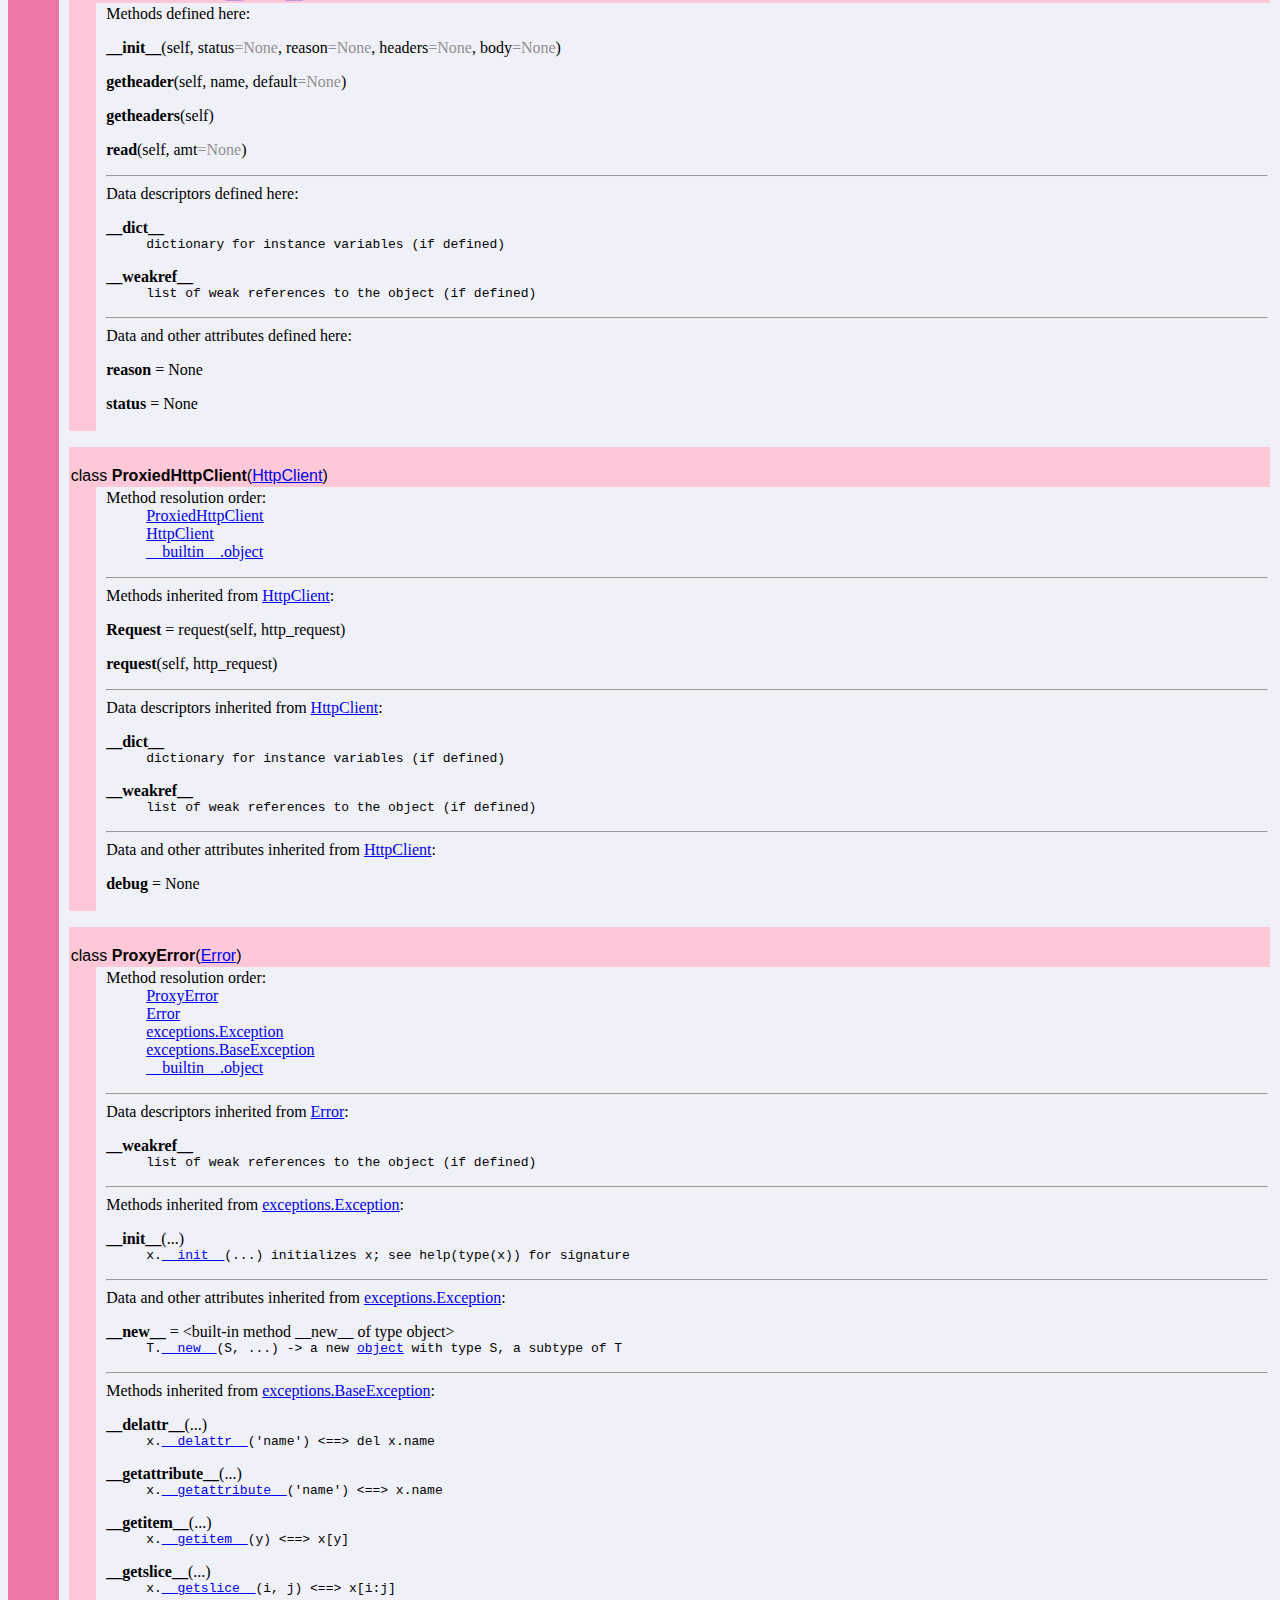
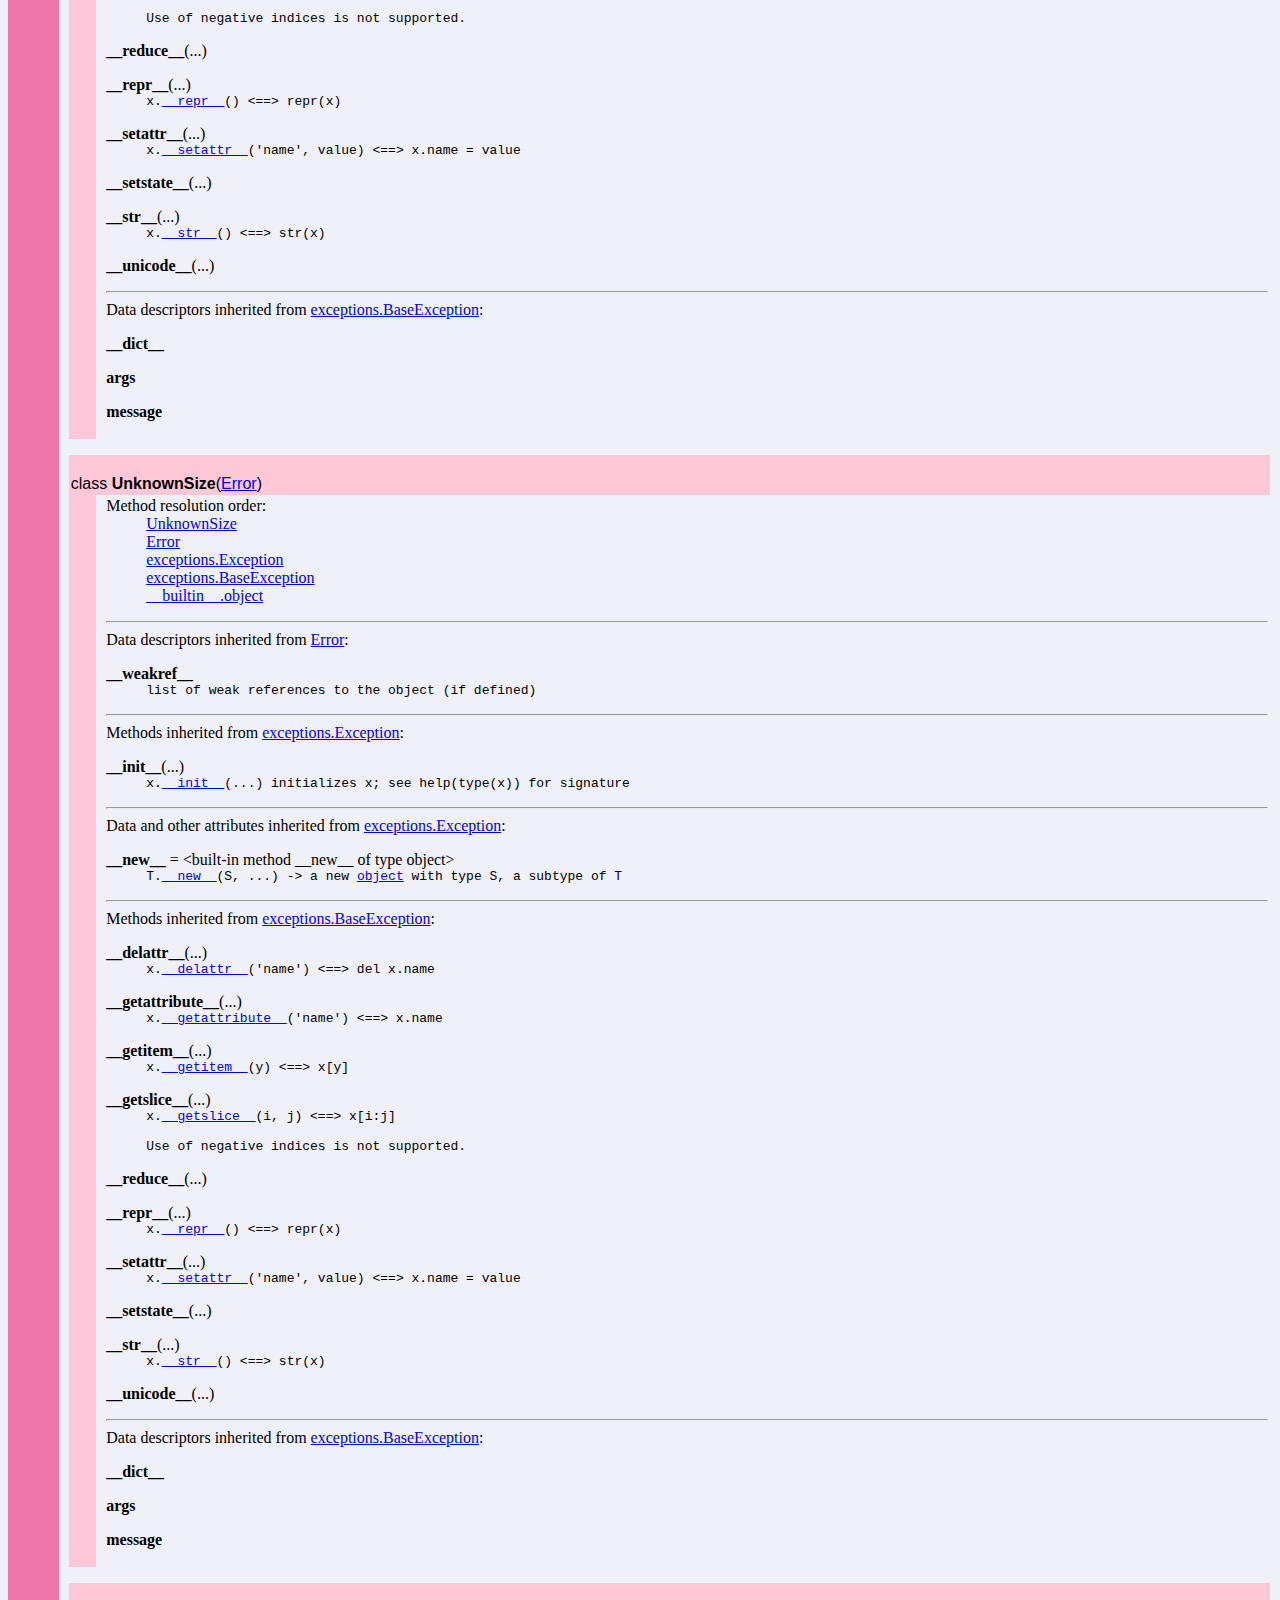
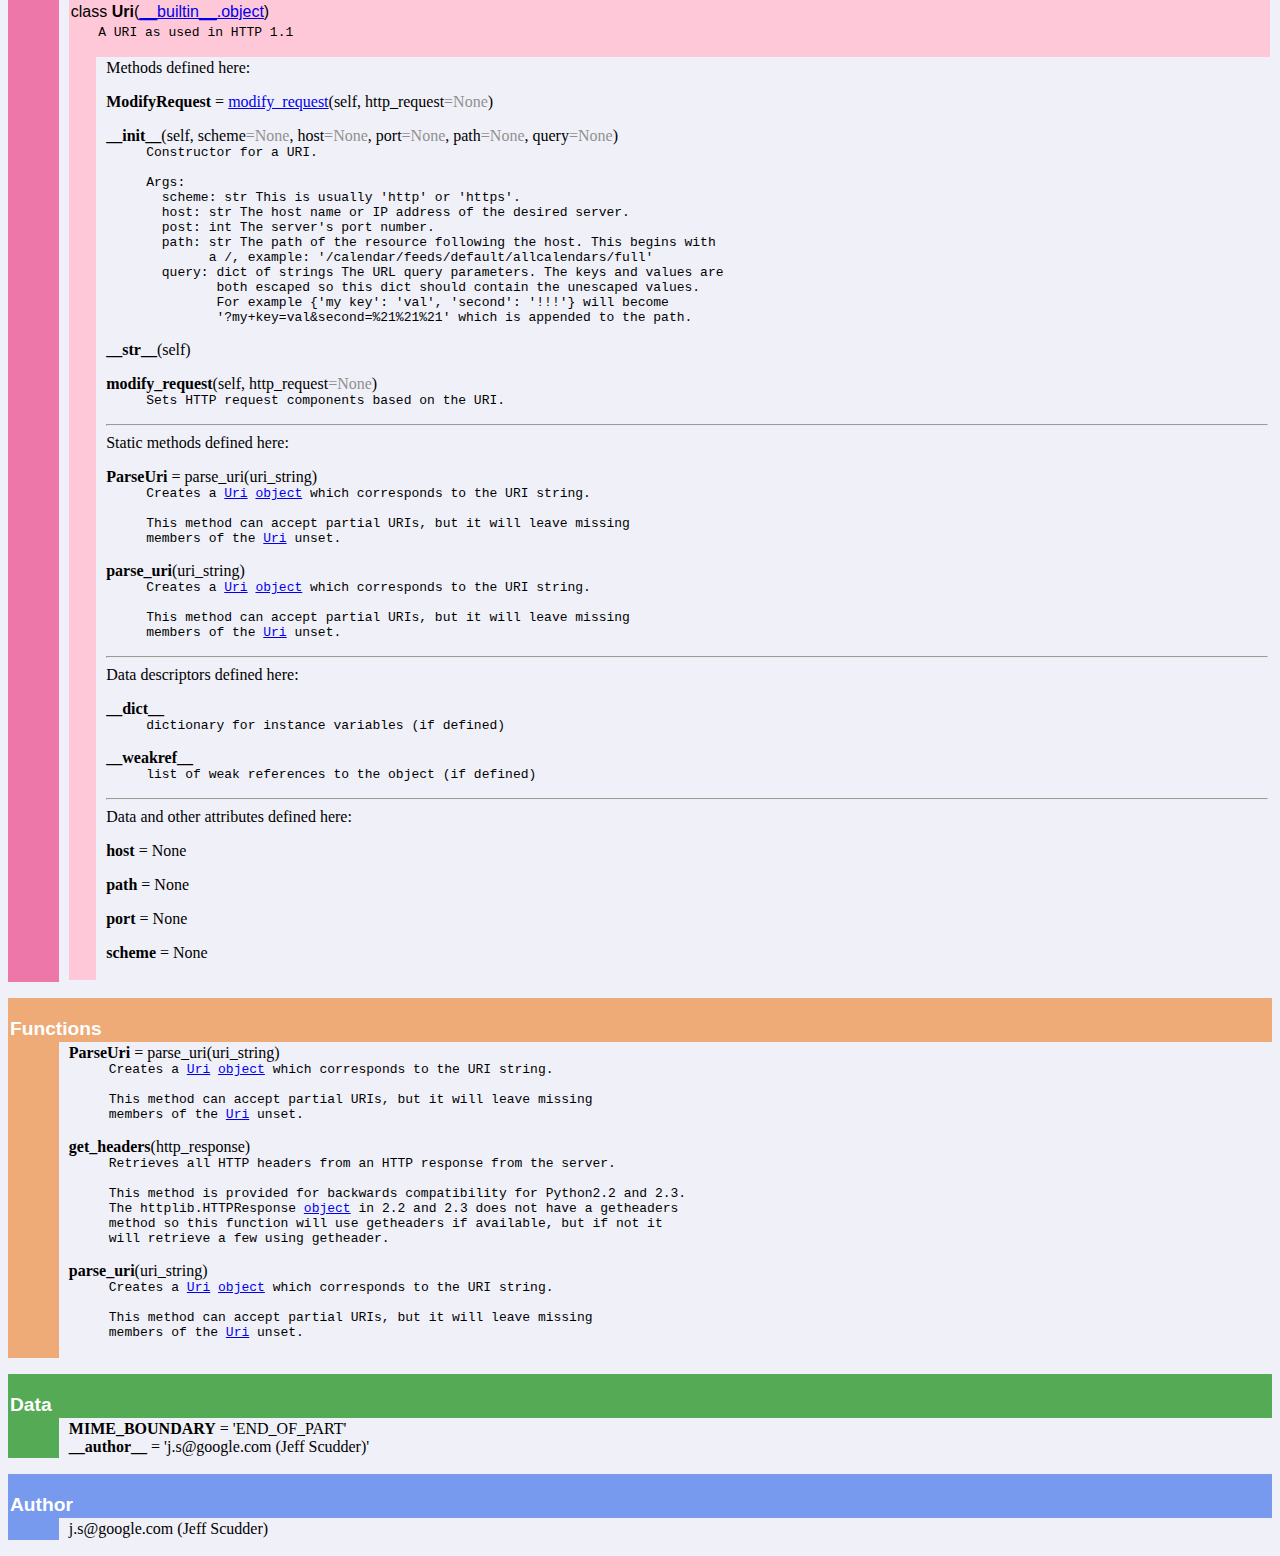
<file: gdata-2.0.18/pydocs/atom.http_core.html>
<!DOCTYPE html PUBLIC "-//W3C//DTD HTML 4.0 Transitional//EN">
<html><head><title>Python: module atom.http_core</title>
</head><body bgcolor="#f0f0f8">

<table width="100%" cellspacing=0 cellpadding=2 border=0 summary="heading">
<tr bgcolor="#7799ee">
<td valign=bottom>&nbsp;<br>
<font color="#ffffff" face="helvetica, arial">&nbsp;<br><big><big><strong><a href="atom.html"><font color="#ffffff">atom</font></a>.http_core</strong></big></big></font></td
><td align=right valign=bottom
><font color="#ffffff" face="helvetica, arial"><a href=".">index</a><br><a href="file:/usr/local/google/home/afshar/src/external-gdata-release/google3/src/atom/http_core.py">/usr/local/google/home/afshar/src/external-gdata-release/google3/src/atom/http_core.py</a></font></td></tr></table>
    <p><tt>#&nbsp;&nbsp;&nbsp;&nbsp;Copyright&nbsp;(C)&nbsp;2009&nbsp;Google&nbsp;Inc.<br>
#<br>
#&nbsp;&nbsp;&nbsp;Licensed&nbsp;under&nbsp;the&nbsp;Apache&nbsp;License,&nbsp;Version&nbsp;2.0&nbsp;(the&nbsp;"License");<br>
#&nbsp;&nbsp;&nbsp;you&nbsp;may&nbsp;not&nbsp;use&nbsp;this&nbsp;file&nbsp;except&nbsp;in&nbsp;compliance&nbsp;with&nbsp;the&nbsp;License.<br>
#&nbsp;&nbsp;&nbsp;You&nbsp;may&nbsp;obtain&nbsp;a&nbsp;copy&nbsp;of&nbsp;the&nbsp;License&nbsp;at<br>
#<br>
#&nbsp;&nbsp;&nbsp;&nbsp;&nbsp;&nbsp;&nbsp;<a href="http://www.apache.org/licenses/LICENSE-2.0">http://www.apache.org/licenses/LICENSE-2.0</a><br>
#<br>
#&nbsp;&nbsp;&nbsp;Unless&nbsp;required&nbsp;by&nbsp;applicable&nbsp;law&nbsp;or&nbsp;agreed&nbsp;to&nbsp;in&nbsp;writing,&nbsp;software<br>
#&nbsp;&nbsp;&nbsp;distributed&nbsp;under&nbsp;the&nbsp;License&nbsp;is&nbsp;distributed&nbsp;on&nbsp;an&nbsp;"AS&nbsp;IS"&nbsp;BASIS,<br>
#&nbsp;&nbsp;&nbsp;WITHOUT&nbsp;WARRANTIES&nbsp;OR&nbsp;CONDITIONS&nbsp;OF&nbsp;ANY&nbsp;KIND,&nbsp;either&nbsp;express&nbsp;or&nbsp;implied.<br>
#&nbsp;&nbsp;&nbsp;See&nbsp;the&nbsp;License&nbsp;for&nbsp;the&nbsp;specific&nbsp;language&nbsp;governing&nbsp;permissions&nbsp;and<br>
#&nbsp;&nbsp;&nbsp;limitations&nbsp;under&nbsp;the&nbsp;License.</tt></p>
<p>
<table width="100%" cellspacing=0 cellpadding=2 border=0 summary="section">
<tr bgcolor="#aa55cc">
<td colspan=3 valign=bottom>&nbsp;<br>
<font color="#ffffff" face="helvetica, arial"><big><strong>Modules</strong></big></font></td></tr>
    
<tr><td bgcolor="#aa55cc"><tt>&nbsp;&nbsp;&nbsp;&nbsp;&nbsp;&nbsp;</tt></td><td>&nbsp;</td>
<td width="100%"><table width="100%" summary="list"><tr><td width="25%" valign=top><a href="StringIO.html">StringIO</a><br>
<a href="httplib.html">httplib</a><br>
</td><td width="25%" valign=top><a href="os.html">os</a><br>
<a href="ssl.html">ssl</a><br>
</td><td width="25%" valign=top><a href="urllib.html">urllib</a><br>
<a href="urlparse.html">urlparse</a><br>
</td><td width="25%" valign=top></td></tr></table></td></tr></table><p>
<table width="100%" cellspacing=0 cellpadding=2 border=0 summary="section">
<tr bgcolor="#ee77aa">
<td colspan=3 valign=bottom>&nbsp;<br>
<font color="#ffffff" face="helvetica, arial"><big><strong>Classes</strong></big></font></td></tr>
    
<tr><td bgcolor="#ee77aa"><tt>&nbsp;&nbsp;&nbsp;&nbsp;&nbsp;&nbsp;</tt></td><td>&nbsp;</td>
<td width="100%"><dl>
<dt><font face="helvetica, arial"><a href="__builtin__.html#object">__builtin__.object</a>
</font></dt><dd>
<dl>
<dt><font face="helvetica, arial"><a href="atom.http_core.html#HttpClient">HttpClient</a>
</font></dt><dd>
<dl>
<dt><font face="helvetica, arial"><a href="atom.http_core.html#ProxiedHttpClient">ProxiedHttpClient</a>
</font></dt></dl>
</dd>
<dt><font face="helvetica, arial"><a href="atom.http_core.html#HttpRequest">HttpRequest</a>
</font></dt><dt><font face="helvetica, arial"><a href="atom.http_core.html#HttpResponse">HttpResponse</a>
</font></dt><dt><font face="helvetica, arial"><a href="atom.http_core.html#Uri">Uri</a>
</font></dt></dl>
</dd>
<dt><font face="helvetica, arial"><a href="exceptions.html#Exception">exceptions.Exception</a>(<a href="exceptions.html#BaseException">exceptions.BaseException</a>)
</font></dt><dd>
<dl>
<dt><font face="helvetica, arial"><a href="atom.http_core.html#Error">Error</a>
</font></dt><dd>
<dl>
<dt><font face="helvetica, arial"><a href="atom.http_core.html#ProxyError">ProxyError</a>
</font></dt><dt><font face="helvetica, arial"><a href="atom.http_core.html#UnknownSize">UnknownSize</a>
</font></dt></dl>
</dd>
</dl>
</dd>
</dl>
 <p>
<table width="100%" cellspacing=0 cellpadding=2 border=0 summary="section">
<tr bgcolor="#ffc8d8">
<td colspan=3 valign=bottom>&nbsp;<br>
<font color="#000000" face="helvetica, arial"><a name="Error">class <strong>Error</strong></a>(<a href="exceptions.html#Exception">exceptions.Exception</a>)</font></td></tr>
    
<tr><td bgcolor="#ffc8d8"><tt>&nbsp;&nbsp;&nbsp;</tt></td><td>&nbsp;</td>
<td width="100%"><dl><dt>Method resolution order:</dt>
<dd><a href="atom.http_core.html#Error">Error</a></dd>
<dd><a href="exceptions.html#Exception">exceptions.Exception</a></dd>
<dd><a href="exceptions.html#BaseException">exceptions.BaseException</a></dd>
<dd><a href="__builtin__.html#object">__builtin__.object</a></dd>
</dl>
<hr>
Data descriptors defined here:<br>
<dl><dt><strong>__weakref__</strong></dt>
<dd><tt>list&nbsp;of&nbsp;weak&nbsp;references&nbsp;to&nbsp;the&nbsp;object&nbsp;(if&nbsp;defined)</tt></dd>
</dl>
<hr>
Methods inherited from <a href="exceptions.html#Exception">exceptions.Exception</a>:<br>
<dl><dt><a name="Error-__init__"><strong>__init__</strong></a>(...)</dt><dd><tt>x.<a href="#Error-__init__">__init__</a>(...)&nbsp;initializes&nbsp;x;&nbsp;see&nbsp;help(type(x))&nbsp;for&nbsp;signature</tt></dd></dl>

<hr>
Data and other attributes inherited from <a href="exceptions.html#Exception">exceptions.Exception</a>:<br>
<dl><dt><strong>__new__</strong> = &lt;built-in method __new__ of type object&gt;<dd><tt>T.<a href="#Error-__new__">__new__</a>(S,&nbsp;...)&nbsp;-&gt;&nbsp;a&nbsp;new&nbsp;<a href="__builtin__.html#object">object</a>&nbsp;with&nbsp;type&nbsp;S,&nbsp;a&nbsp;subtype&nbsp;of&nbsp;T</tt></dl>

<hr>
Methods inherited from <a href="exceptions.html#BaseException">exceptions.BaseException</a>:<br>
<dl><dt><a name="Error-__delattr__"><strong>__delattr__</strong></a>(...)</dt><dd><tt>x.<a href="#Error-__delattr__">__delattr__</a>('name')&nbsp;&lt;==&gt;&nbsp;del&nbsp;x.name</tt></dd></dl>

<dl><dt><a name="Error-__getattribute__"><strong>__getattribute__</strong></a>(...)</dt><dd><tt>x.<a href="#Error-__getattribute__">__getattribute__</a>('name')&nbsp;&lt;==&gt;&nbsp;x.name</tt></dd></dl>

<dl><dt><a name="Error-__getitem__"><strong>__getitem__</strong></a>(...)</dt><dd><tt>x.<a href="#Error-__getitem__">__getitem__</a>(y)&nbsp;&lt;==&gt;&nbsp;x[y]</tt></dd></dl>

<dl><dt><a name="Error-__getslice__"><strong>__getslice__</strong></a>(...)</dt><dd><tt>x.<a href="#Error-__getslice__">__getslice__</a>(i,&nbsp;j)&nbsp;&lt;==&gt;&nbsp;x[i:j]<br>
&nbsp;<br>
Use&nbsp;of&nbsp;negative&nbsp;indices&nbsp;is&nbsp;not&nbsp;supported.</tt></dd></dl>

<dl><dt><a name="Error-__reduce__"><strong>__reduce__</strong></a>(...)</dt></dl>

<dl><dt><a name="Error-__repr__"><strong>__repr__</strong></a>(...)</dt><dd><tt>x.<a href="#Error-__repr__">__repr__</a>()&nbsp;&lt;==&gt;&nbsp;repr(x)</tt></dd></dl>

<dl><dt><a name="Error-__setattr__"><strong>__setattr__</strong></a>(...)</dt><dd><tt>x.<a href="#Error-__setattr__">__setattr__</a>('name',&nbsp;value)&nbsp;&lt;==&gt;&nbsp;x.name&nbsp;=&nbsp;value</tt></dd></dl>

<dl><dt><a name="Error-__setstate__"><strong>__setstate__</strong></a>(...)</dt></dl>

<dl><dt><a name="Error-__str__"><strong>__str__</strong></a>(...)</dt><dd><tt>x.<a href="#Error-__str__">__str__</a>()&nbsp;&lt;==&gt;&nbsp;str(x)</tt></dd></dl>

<dl><dt><a name="Error-__unicode__"><strong>__unicode__</strong></a>(...)</dt></dl>

<hr>
Data descriptors inherited from <a href="exceptions.html#BaseException">exceptions.BaseException</a>:<br>
<dl><dt><strong>__dict__</strong></dt>
</dl>
<dl><dt><strong>args</strong></dt>
</dl>
<dl><dt><strong>message</strong></dt>
</dl>
</td></tr></table> <p>
<table width="100%" cellspacing=0 cellpadding=2 border=0 summary="section">
<tr bgcolor="#ffc8d8">
<td colspan=3 valign=bottom>&nbsp;<br>
<font color="#000000" face="helvetica, arial"><a name="HttpClient">class <strong>HttpClient</strong></a>(<a href="__builtin__.html#object">__builtin__.object</a>)</font></td></tr>
    
<tr bgcolor="#ffc8d8"><td rowspan=2><tt>&nbsp;&nbsp;&nbsp;</tt></td>
<td colspan=2><tt>Performs&nbsp;HTTP&nbsp;requests&nbsp;using&nbsp;httplib.<br>&nbsp;</tt></td></tr>
<tr><td>&nbsp;</td>
<td width="100%">Methods defined here:<br>
<dl><dt><a name="HttpClient-Request"><strong>Request</strong></a> = <a href="#HttpClient-request">request</a>(self, http_request)</dt></dl>

<dl><dt><a name="HttpClient-request"><strong>request</strong></a>(self, http_request)</dt></dl>

<hr>
Data descriptors defined here:<br>
<dl><dt><strong>__dict__</strong></dt>
<dd><tt>dictionary&nbsp;for&nbsp;instance&nbsp;variables&nbsp;(if&nbsp;defined)</tt></dd>
</dl>
<dl><dt><strong>__weakref__</strong></dt>
<dd><tt>list&nbsp;of&nbsp;weak&nbsp;references&nbsp;to&nbsp;the&nbsp;object&nbsp;(if&nbsp;defined)</tt></dd>
</dl>
<hr>
Data and other attributes defined here:<br>
<dl><dt><strong>debug</strong> = None</dl>

</td></tr></table> <p>
<table width="100%" cellspacing=0 cellpadding=2 border=0 summary="section">
<tr bgcolor="#ffc8d8">
<td colspan=3 valign=bottom>&nbsp;<br>
<font color="#000000" face="helvetica, arial"><a name="HttpRequest">class <strong>HttpRequest</strong></a>(<a href="__builtin__.html#object">__builtin__.object</a>)</font></td></tr>
    
<tr bgcolor="#ffc8d8"><td rowspan=2><tt>&nbsp;&nbsp;&nbsp;</tt></td>
<td colspan=2><tt>Contains&nbsp;all&nbsp;of&nbsp;the&nbsp;parameters&nbsp;for&nbsp;an&nbsp;HTTP&nbsp;1.1&nbsp;request.<br>
&nbsp;<br>
The&nbsp;HTTP&nbsp;headers&nbsp;are&nbsp;represented&nbsp;by&nbsp;a&nbsp;dictionary,&nbsp;and&nbsp;it&nbsp;is&nbsp;the<br>
responsibility&nbsp;of&nbsp;the&nbsp;user&nbsp;to&nbsp;ensure&nbsp;that&nbsp;duplicate&nbsp;field&nbsp;names&nbsp;are&nbsp;combined<br>
into&nbsp;one&nbsp;header&nbsp;value&nbsp;according&nbsp;to&nbsp;the&nbsp;rules&nbsp;in&nbsp;section&nbsp;4.2&nbsp;of&nbsp;<a href="http://www.rfc-editor.org/rfc/rfc2616.txt">RFC&nbsp;2616</a>.<br>&nbsp;</tt></td></tr>
<tr><td>&nbsp;</td>
<td width="100%">Methods defined here:<br>
<dl><dt><a name="HttpRequest-AddBodyPart"><strong>AddBodyPart</strong></a> = <a href="#HttpRequest-add_body_part">add_body_part</a>(self, data, mime_type, size<font color="#909090">=None</font>)</dt></dl>

<dl><dt><a name="HttpRequest-AddFormInputs"><strong>AddFormInputs</strong></a> = <a href="#HttpRequest-add_form_inputs">add_form_inputs</a>(self, form_data, mime_type<font color="#909090">='application/x-www-form-urlencoded'</font>)</dt></dl>

<dl><dt><a name="HttpRequest-__init__"><strong>__init__</strong></a>(self, uri<font color="#909090">=None</font>, method<font color="#909090">=None</font>, headers<font color="#909090">=None</font>)</dt><dd><tt>Construct&nbsp;an&nbsp;HTTP&nbsp;request.<br>
&nbsp;<br>
Args:<br>
&nbsp;&nbsp;uri:&nbsp;The&nbsp;full&nbsp;path&nbsp;or&nbsp;partial&nbsp;path&nbsp;as&nbsp;a&nbsp;<a href="#Uri">Uri</a>&nbsp;<a href="__builtin__.html#object">object</a>&nbsp;or&nbsp;a&nbsp;string.<br>
&nbsp;&nbsp;method:&nbsp;The&nbsp;HTTP&nbsp;method&nbsp;for&nbsp;the&nbsp;request,&nbsp;examples&nbsp;include&nbsp;'GET',&nbsp;'POST',<br>
&nbsp;&nbsp;&nbsp;&nbsp;&nbsp;&nbsp;&nbsp;&nbsp;&nbsp;&nbsp;etc.<br>
&nbsp;&nbsp;headers:&nbsp;dict&nbsp;of&nbsp;strings&nbsp;The&nbsp;HTTP&nbsp;headers&nbsp;to&nbsp;include&nbsp;in&nbsp;the&nbsp;request.</tt></dd></dl>

<dl><dt><a name="HttpRequest-add_body_part"><strong>add_body_part</strong></a>(self, data, mime_type, size<font color="#909090">=None</font>)</dt><dd><tt>Adds&nbsp;data&nbsp;to&nbsp;the&nbsp;HTTP&nbsp;request&nbsp;body.<br>
&nbsp;<br>
If&nbsp;more&nbsp;than&nbsp;one&nbsp;part&nbsp;is&nbsp;added,&nbsp;this&nbsp;is&nbsp;assumed&nbsp;to&nbsp;be&nbsp;a&nbsp;mime-multipart<br>
request.&nbsp;This&nbsp;method&nbsp;is&nbsp;designed&nbsp;to&nbsp;create&nbsp;MIME&nbsp;1.0&nbsp;requests&nbsp;as&nbsp;specified<br>
in&nbsp;<a href="http://www.rfc-editor.org/rfc/rfc1341.txt">RFC&nbsp;1341</a>.<br>
&nbsp;<br>
Args:<br>
&nbsp;&nbsp;data:&nbsp;str&nbsp;or&nbsp;a&nbsp;file-like&nbsp;<a href="__builtin__.html#object">object</a>&nbsp;containing&nbsp;a&nbsp;part&nbsp;of&nbsp;the&nbsp;request&nbsp;body.<br>
&nbsp;&nbsp;mime_type:&nbsp;str&nbsp;The&nbsp;MIME&nbsp;type&nbsp;describing&nbsp;the&nbsp;data<br>
&nbsp;&nbsp;size:&nbsp;int&nbsp;Required&nbsp;if&nbsp;the&nbsp;data&nbsp;is&nbsp;a&nbsp;file&nbsp;like&nbsp;<a href="__builtin__.html#object">object</a>.&nbsp;If&nbsp;the&nbsp;data&nbsp;is&nbsp;a<br>
&nbsp;&nbsp;&nbsp;&nbsp;&nbsp;&nbsp;&nbsp;&nbsp;string,&nbsp;the&nbsp;size&nbsp;is&nbsp;calculated&nbsp;so&nbsp;this&nbsp;parameter&nbsp;is&nbsp;ignored.</tt></dd></dl>

<dl><dt><a name="HttpRequest-add_form_inputs"><strong>add_form_inputs</strong></a>(self, form_data, mime_type<font color="#909090">='application/x-www-form-urlencoded'</font>)</dt><dd><tt>Form-encodes&nbsp;and&nbsp;adds&nbsp;data&nbsp;to&nbsp;the&nbsp;request&nbsp;body.<br>
&nbsp;<br>
Args:<br>
&nbsp;&nbsp;form_data:&nbsp;dict&nbsp;or&nbsp;sequnce&nbsp;or&nbsp;two&nbsp;member&nbsp;tuples&nbsp;which&nbsp;contains&nbsp;the<br>
&nbsp;&nbsp;&nbsp;&nbsp;&nbsp;&nbsp;&nbsp;&nbsp;&nbsp;&nbsp;&nbsp;&nbsp;&nbsp;form&nbsp;keys&nbsp;and&nbsp;values.<br>
&nbsp;&nbsp;mime_type:&nbsp;str&nbsp;The&nbsp;MIME&nbsp;type&nbsp;of&nbsp;the&nbsp;form&nbsp;data&nbsp;being&nbsp;sent.&nbsp;Defaults<br>
&nbsp;&nbsp;&nbsp;&nbsp;&nbsp;&nbsp;&nbsp;&nbsp;&nbsp;&nbsp;&nbsp;&nbsp;&nbsp;to&nbsp;'application/x-www-form-urlencoded'.</tt></dd></dl>

<hr>
Data descriptors defined here:<br>
<dl><dt><strong>__dict__</strong></dt>
<dd><tt>dictionary&nbsp;for&nbsp;instance&nbsp;variables&nbsp;(if&nbsp;defined)</tt></dd>
</dl>
<dl><dt><strong>__weakref__</strong></dt>
<dd><tt>list&nbsp;of&nbsp;weak&nbsp;references&nbsp;to&nbsp;the&nbsp;object&nbsp;(if&nbsp;defined)</tt></dd>
</dl>
<hr>
Data and other attributes defined here:<br>
<dl><dt><strong>method</strong> = None</dl>

<dl><dt><strong>uri</strong> = None</dl>

</td></tr></table> <p>
<table width="100%" cellspacing=0 cellpadding=2 border=0 summary="section">
<tr bgcolor="#ffc8d8">
<td colspan=3 valign=bottom>&nbsp;<br>
<font color="#000000" face="helvetica, arial"><a name="HttpResponse">class <strong>HttpResponse</strong></a>(<a href="__builtin__.html#object">__builtin__.object</a>)</font></td></tr>
    
<tr><td bgcolor="#ffc8d8"><tt>&nbsp;&nbsp;&nbsp;</tt></td><td>&nbsp;</td>
<td width="100%">Methods defined here:<br>
<dl><dt><a name="HttpResponse-__init__"><strong>__init__</strong></a>(self, status<font color="#909090">=None</font>, reason<font color="#909090">=None</font>, headers<font color="#909090">=None</font>, body<font color="#909090">=None</font>)</dt></dl>

<dl><dt><a name="HttpResponse-getheader"><strong>getheader</strong></a>(self, name, default<font color="#909090">=None</font>)</dt></dl>

<dl><dt><a name="HttpResponse-getheaders"><strong>getheaders</strong></a>(self)</dt></dl>

<dl><dt><a name="HttpResponse-read"><strong>read</strong></a>(self, amt<font color="#909090">=None</font>)</dt></dl>

<hr>
Data descriptors defined here:<br>
<dl><dt><strong>__dict__</strong></dt>
<dd><tt>dictionary&nbsp;for&nbsp;instance&nbsp;variables&nbsp;(if&nbsp;defined)</tt></dd>
</dl>
<dl><dt><strong>__weakref__</strong></dt>
<dd><tt>list&nbsp;of&nbsp;weak&nbsp;references&nbsp;to&nbsp;the&nbsp;object&nbsp;(if&nbsp;defined)</tt></dd>
</dl>
<hr>
Data and other attributes defined here:<br>
<dl><dt><strong>reason</strong> = None</dl>

<dl><dt><strong>status</strong> = None</dl>

</td></tr></table> <p>
<table width="100%" cellspacing=0 cellpadding=2 border=0 summary="section">
<tr bgcolor="#ffc8d8">
<td colspan=3 valign=bottom>&nbsp;<br>
<font color="#000000" face="helvetica, arial"><a name="ProxiedHttpClient">class <strong>ProxiedHttpClient</strong></a>(<a href="atom.http_core.html#HttpClient">HttpClient</a>)</font></td></tr>
    
<tr><td bgcolor="#ffc8d8"><tt>&nbsp;&nbsp;&nbsp;</tt></td><td>&nbsp;</td>
<td width="100%"><dl><dt>Method resolution order:</dt>
<dd><a href="atom.http_core.html#ProxiedHttpClient">ProxiedHttpClient</a></dd>
<dd><a href="atom.http_core.html#HttpClient">HttpClient</a></dd>
<dd><a href="__builtin__.html#object">__builtin__.object</a></dd>
</dl>
<hr>
Methods inherited from <a href="atom.http_core.html#HttpClient">HttpClient</a>:<br>
<dl><dt><a name="ProxiedHttpClient-Request"><strong>Request</strong></a> = request(self, http_request)</dt></dl>

<dl><dt><a name="ProxiedHttpClient-request"><strong>request</strong></a>(self, http_request)</dt></dl>

<hr>
Data descriptors inherited from <a href="atom.http_core.html#HttpClient">HttpClient</a>:<br>
<dl><dt><strong>__dict__</strong></dt>
<dd><tt>dictionary&nbsp;for&nbsp;instance&nbsp;variables&nbsp;(if&nbsp;defined)</tt></dd>
</dl>
<dl><dt><strong>__weakref__</strong></dt>
<dd><tt>list&nbsp;of&nbsp;weak&nbsp;references&nbsp;to&nbsp;the&nbsp;object&nbsp;(if&nbsp;defined)</tt></dd>
</dl>
<hr>
Data and other attributes inherited from <a href="atom.http_core.html#HttpClient">HttpClient</a>:<br>
<dl><dt><strong>debug</strong> = None</dl>

</td></tr></table> <p>
<table width="100%" cellspacing=0 cellpadding=2 border=0 summary="section">
<tr bgcolor="#ffc8d8">
<td colspan=3 valign=bottom>&nbsp;<br>
<font color="#000000" face="helvetica, arial"><a name="ProxyError">class <strong>ProxyError</strong></a>(<a href="atom.http_core.html#Error">Error</a>)</font></td></tr>
    
<tr><td bgcolor="#ffc8d8"><tt>&nbsp;&nbsp;&nbsp;</tt></td><td>&nbsp;</td>
<td width="100%"><dl><dt>Method resolution order:</dt>
<dd><a href="atom.http_core.html#ProxyError">ProxyError</a></dd>
<dd><a href="atom.http_core.html#Error">Error</a></dd>
<dd><a href="exceptions.html#Exception">exceptions.Exception</a></dd>
<dd><a href="exceptions.html#BaseException">exceptions.BaseException</a></dd>
<dd><a href="__builtin__.html#object">__builtin__.object</a></dd>
</dl>
<hr>
Data descriptors inherited from <a href="atom.http_core.html#Error">Error</a>:<br>
<dl><dt><strong>__weakref__</strong></dt>
<dd><tt>list&nbsp;of&nbsp;weak&nbsp;references&nbsp;to&nbsp;the&nbsp;object&nbsp;(if&nbsp;defined)</tt></dd>
</dl>
<hr>
Methods inherited from <a href="exceptions.html#Exception">exceptions.Exception</a>:<br>
<dl><dt><a name="ProxyError-__init__"><strong>__init__</strong></a>(...)</dt><dd><tt>x.<a href="#ProxyError-__init__">__init__</a>(...)&nbsp;initializes&nbsp;x;&nbsp;see&nbsp;help(type(x))&nbsp;for&nbsp;signature</tt></dd></dl>

<hr>
Data and other attributes inherited from <a href="exceptions.html#Exception">exceptions.Exception</a>:<br>
<dl><dt><strong>__new__</strong> = &lt;built-in method __new__ of type object&gt;<dd><tt>T.<a href="#ProxyError-__new__">__new__</a>(S,&nbsp;...)&nbsp;-&gt;&nbsp;a&nbsp;new&nbsp;<a href="__builtin__.html#object">object</a>&nbsp;with&nbsp;type&nbsp;S,&nbsp;a&nbsp;subtype&nbsp;of&nbsp;T</tt></dl>

<hr>
Methods inherited from <a href="exceptions.html#BaseException">exceptions.BaseException</a>:<br>
<dl><dt><a name="ProxyError-__delattr__"><strong>__delattr__</strong></a>(...)</dt><dd><tt>x.<a href="#ProxyError-__delattr__">__delattr__</a>('name')&nbsp;&lt;==&gt;&nbsp;del&nbsp;x.name</tt></dd></dl>

<dl><dt><a name="ProxyError-__getattribute__"><strong>__getattribute__</strong></a>(...)</dt><dd><tt>x.<a href="#ProxyError-__getattribute__">__getattribute__</a>('name')&nbsp;&lt;==&gt;&nbsp;x.name</tt></dd></dl>

<dl><dt><a name="ProxyError-__getitem__"><strong>__getitem__</strong></a>(...)</dt><dd><tt>x.<a href="#ProxyError-__getitem__">__getitem__</a>(y)&nbsp;&lt;==&gt;&nbsp;x[y]</tt></dd></dl>

<dl><dt><a name="ProxyError-__getslice__"><strong>__getslice__</strong></a>(...)</dt><dd><tt>x.<a href="#ProxyError-__getslice__">__getslice__</a>(i,&nbsp;j)&nbsp;&lt;==&gt;&nbsp;x[i:j]<br>
&nbsp;<br>
Use&nbsp;of&nbsp;negative&nbsp;indices&nbsp;is&nbsp;not&nbsp;supported.</tt></dd></dl>

<dl><dt><a name="ProxyError-__reduce__"><strong>__reduce__</strong></a>(...)</dt></dl>

<dl><dt><a name="ProxyError-__repr__"><strong>__repr__</strong></a>(...)</dt><dd><tt>x.<a href="#ProxyError-__repr__">__repr__</a>()&nbsp;&lt;==&gt;&nbsp;repr(x)</tt></dd></dl>

<dl><dt><a name="ProxyError-__setattr__"><strong>__setattr__</strong></a>(...)</dt><dd><tt>x.<a href="#ProxyError-__setattr__">__setattr__</a>('name',&nbsp;value)&nbsp;&lt;==&gt;&nbsp;x.name&nbsp;=&nbsp;value</tt></dd></dl>

<dl><dt><a name="ProxyError-__setstate__"><strong>__setstate__</strong></a>(...)</dt></dl>

<dl><dt><a name="ProxyError-__str__"><strong>__str__</strong></a>(...)</dt><dd><tt>x.<a href="#ProxyError-__str__">__str__</a>()&nbsp;&lt;==&gt;&nbsp;str(x)</tt></dd></dl>

<dl><dt><a name="ProxyError-__unicode__"><strong>__unicode__</strong></a>(...)</dt></dl>

<hr>
Data descriptors inherited from <a href="exceptions.html#BaseException">exceptions.BaseException</a>:<br>
<dl><dt><strong>__dict__</strong></dt>
</dl>
<dl><dt><strong>args</strong></dt>
</dl>
<dl><dt><strong>message</strong></dt>
</dl>
</td></tr></table> <p>
<table width="100%" cellspacing=0 cellpadding=2 border=0 summary="section">
<tr bgcolor="#ffc8d8">
<td colspan=3 valign=bottom>&nbsp;<br>
<font color="#000000" face="helvetica, arial"><a name="UnknownSize">class <strong>UnknownSize</strong></a>(<a href="atom.http_core.html#Error">Error</a>)</font></td></tr>
    
<tr><td bgcolor="#ffc8d8"><tt>&nbsp;&nbsp;&nbsp;</tt></td><td>&nbsp;</td>
<td width="100%"><dl><dt>Method resolution order:</dt>
<dd><a href="atom.http_core.html#UnknownSize">UnknownSize</a></dd>
<dd><a href="atom.http_core.html#Error">Error</a></dd>
<dd><a href="exceptions.html#Exception">exceptions.Exception</a></dd>
<dd><a href="exceptions.html#BaseException">exceptions.BaseException</a></dd>
<dd><a href="__builtin__.html#object">__builtin__.object</a></dd>
</dl>
<hr>
Data descriptors inherited from <a href="atom.http_core.html#Error">Error</a>:<br>
<dl><dt><strong>__weakref__</strong></dt>
<dd><tt>list&nbsp;of&nbsp;weak&nbsp;references&nbsp;to&nbsp;the&nbsp;object&nbsp;(if&nbsp;defined)</tt></dd>
</dl>
<hr>
Methods inherited from <a href="exceptions.html#Exception">exceptions.Exception</a>:<br>
<dl><dt><a name="UnknownSize-__init__"><strong>__init__</strong></a>(...)</dt><dd><tt>x.<a href="#UnknownSize-__init__">__init__</a>(...)&nbsp;initializes&nbsp;x;&nbsp;see&nbsp;help(type(x))&nbsp;for&nbsp;signature</tt></dd></dl>

<hr>
Data and other attributes inherited from <a href="exceptions.html#Exception">exceptions.Exception</a>:<br>
<dl><dt><strong>__new__</strong> = &lt;built-in method __new__ of type object&gt;<dd><tt>T.<a href="#UnknownSize-__new__">__new__</a>(S,&nbsp;...)&nbsp;-&gt;&nbsp;a&nbsp;new&nbsp;<a href="__builtin__.html#object">object</a>&nbsp;with&nbsp;type&nbsp;S,&nbsp;a&nbsp;subtype&nbsp;of&nbsp;T</tt></dl>

<hr>
Methods inherited from <a href="exceptions.html#BaseException">exceptions.BaseException</a>:<br>
<dl><dt><a name="UnknownSize-__delattr__"><strong>__delattr__</strong></a>(...)</dt><dd><tt>x.<a href="#UnknownSize-__delattr__">__delattr__</a>('name')&nbsp;&lt;==&gt;&nbsp;del&nbsp;x.name</tt></dd></dl>

<dl><dt><a name="UnknownSize-__getattribute__"><strong>__getattribute__</strong></a>(...)</dt><dd><tt>x.<a href="#UnknownSize-__getattribute__">__getattribute__</a>('name')&nbsp;&lt;==&gt;&nbsp;x.name</tt></dd></dl>

<dl><dt><a name="UnknownSize-__getitem__"><strong>__getitem__</strong></a>(...)</dt><dd><tt>x.<a href="#UnknownSize-__getitem__">__getitem__</a>(y)&nbsp;&lt;==&gt;&nbsp;x[y]</tt></dd></dl>

<dl><dt><a name="UnknownSize-__getslice__"><strong>__getslice__</strong></a>(...)</dt><dd><tt>x.<a href="#UnknownSize-__getslice__">__getslice__</a>(i,&nbsp;j)&nbsp;&lt;==&gt;&nbsp;x[i:j]<br>
&nbsp;<br>
Use&nbsp;of&nbsp;negative&nbsp;indices&nbsp;is&nbsp;not&nbsp;supported.</tt></dd></dl>

<dl><dt><a name="UnknownSize-__reduce__"><strong>__reduce__</strong></a>(...)</dt></dl>

<dl><dt><a name="UnknownSize-__repr__"><strong>__repr__</strong></a>(...)</dt><dd><tt>x.<a href="#UnknownSize-__repr__">__repr__</a>()&nbsp;&lt;==&gt;&nbsp;repr(x)</tt></dd></dl>

<dl><dt><a name="UnknownSize-__setattr__"><strong>__setattr__</strong></a>(...)</dt><dd><tt>x.<a href="#UnknownSize-__setattr__">__setattr__</a>('name',&nbsp;value)&nbsp;&lt;==&gt;&nbsp;x.name&nbsp;=&nbsp;value</tt></dd></dl>

<dl><dt><a name="UnknownSize-__setstate__"><strong>__setstate__</strong></a>(...)</dt></dl>

<dl><dt><a name="UnknownSize-__str__"><strong>__str__</strong></a>(...)</dt><dd><tt>x.<a href="#UnknownSize-__str__">__str__</a>()&nbsp;&lt;==&gt;&nbsp;str(x)</tt></dd></dl>

<dl><dt><a name="UnknownSize-__unicode__"><strong>__unicode__</strong></a>(...)</dt></dl>

<hr>
Data descriptors inherited from <a href="exceptions.html#BaseException">exceptions.BaseException</a>:<br>
<dl><dt><strong>__dict__</strong></dt>
</dl>
<dl><dt><strong>args</strong></dt>
</dl>
<dl><dt><strong>message</strong></dt>
</dl>
</td></tr></table> <p>
<table width="100%" cellspacing=0 cellpadding=2 border=0 summary="section">
<tr bgcolor="#ffc8d8">
<td colspan=3 valign=bottom>&nbsp;<br>
<font color="#000000" face="helvetica, arial"><a name="Uri">class <strong>Uri</strong></a>(<a href="__builtin__.html#object">__builtin__.object</a>)</font></td></tr>
    
<tr bgcolor="#ffc8d8"><td rowspan=2><tt>&nbsp;&nbsp;&nbsp;</tt></td>
<td colspan=2><tt>A&nbsp;URI&nbsp;as&nbsp;used&nbsp;in&nbsp;HTTP&nbsp;1.1<br>&nbsp;</tt></td></tr>
<tr><td>&nbsp;</td>
<td width="100%">Methods defined here:<br>
<dl><dt><a name="Uri-ModifyRequest"><strong>ModifyRequest</strong></a> = <a href="#Uri-modify_request">modify_request</a>(self, http_request<font color="#909090">=None</font>)</dt></dl>

<dl><dt><a name="Uri-__init__"><strong>__init__</strong></a>(self, scheme<font color="#909090">=None</font>, host<font color="#909090">=None</font>, port<font color="#909090">=None</font>, path<font color="#909090">=None</font>, query<font color="#909090">=None</font>)</dt><dd><tt>Constructor&nbsp;for&nbsp;a&nbsp;URI.<br>
&nbsp;<br>
Args:<br>
&nbsp;&nbsp;scheme:&nbsp;str&nbsp;This&nbsp;is&nbsp;usually&nbsp;'http'&nbsp;or&nbsp;'https'.<br>
&nbsp;&nbsp;host:&nbsp;str&nbsp;The&nbsp;host&nbsp;name&nbsp;or&nbsp;IP&nbsp;address&nbsp;of&nbsp;the&nbsp;desired&nbsp;server.<br>
&nbsp;&nbsp;post:&nbsp;int&nbsp;The&nbsp;server's&nbsp;port&nbsp;number.<br>
&nbsp;&nbsp;path:&nbsp;str&nbsp;The&nbsp;path&nbsp;of&nbsp;the&nbsp;resource&nbsp;following&nbsp;the&nbsp;host.&nbsp;This&nbsp;begins&nbsp;with<br>
&nbsp;&nbsp;&nbsp;&nbsp;&nbsp;&nbsp;&nbsp;&nbsp;a&nbsp;/,&nbsp;example:&nbsp;'/calendar/feeds/default/allcalendars/full'<br>
&nbsp;&nbsp;query:&nbsp;dict&nbsp;of&nbsp;strings&nbsp;The&nbsp;URL&nbsp;query&nbsp;parameters.&nbsp;The&nbsp;keys&nbsp;and&nbsp;values&nbsp;are<br>
&nbsp;&nbsp;&nbsp;&nbsp;&nbsp;&nbsp;&nbsp;&nbsp;&nbsp;both&nbsp;escaped&nbsp;so&nbsp;this&nbsp;dict&nbsp;should&nbsp;contain&nbsp;the&nbsp;unescaped&nbsp;values.<br>
&nbsp;&nbsp;&nbsp;&nbsp;&nbsp;&nbsp;&nbsp;&nbsp;&nbsp;For&nbsp;example&nbsp;{'my&nbsp;key':&nbsp;'val',&nbsp;'second':&nbsp;'!!!'}&nbsp;will&nbsp;become<br>
&nbsp;&nbsp;&nbsp;&nbsp;&nbsp;&nbsp;&nbsp;&nbsp;&nbsp;'?my+key=val&amp;second=%21%21%21'&nbsp;which&nbsp;is&nbsp;appended&nbsp;to&nbsp;the&nbsp;path.</tt></dd></dl>

<dl><dt><a name="Uri-__str__"><strong>__str__</strong></a>(self)</dt></dl>

<dl><dt><a name="Uri-modify_request"><strong>modify_request</strong></a>(self, http_request<font color="#909090">=None</font>)</dt><dd><tt>Sets&nbsp;HTTP&nbsp;request&nbsp;components&nbsp;based&nbsp;on&nbsp;the&nbsp;URI.</tt></dd></dl>

<hr>
Static methods defined here:<br>
<dl><dt><a name="Uri-ParseUri"><strong>ParseUri</strong></a> = parse_uri(uri_string)</dt><dd><tt>Creates&nbsp;a&nbsp;<a href="#Uri">Uri</a>&nbsp;<a href="__builtin__.html#object">object</a>&nbsp;which&nbsp;corresponds&nbsp;to&nbsp;the&nbsp;URI&nbsp;string.<br>
&nbsp;<br>
This&nbsp;method&nbsp;can&nbsp;accept&nbsp;partial&nbsp;URIs,&nbsp;but&nbsp;it&nbsp;will&nbsp;leave&nbsp;missing<br>
members&nbsp;of&nbsp;the&nbsp;<a href="#Uri">Uri</a>&nbsp;unset.</tt></dd></dl>

<dl><dt><a name="Uri-parse_uri"><strong>parse_uri</strong></a>(uri_string)</dt><dd><tt>Creates&nbsp;a&nbsp;<a href="#Uri">Uri</a>&nbsp;<a href="__builtin__.html#object">object</a>&nbsp;which&nbsp;corresponds&nbsp;to&nbsp;the&nbsp;URI&nbsp;string.<br>
&nbsp;<br>
This&nbsp;method&nbsp;can&nbsp;accept&nbsp;partial&nbsp;URIs,&nbsp;but&nbsp;it&nbsp;will&nbsp;leave&nbsp;missing<br>
members&nbsp;of&nbsp;the&nbsp;<a href="#Uri">Uri</a>&nbsp;unset.</tt></dd></dl>

<hr>
Data descriptors defined here:<br>
<dl><dt><strong>__dict__</strong></dt>
<dd><tt>dictionary&nbsp;for&nbsp;instance&nbsp;variables&nbsp;(if&nbsp;defined)</tt></dd>
</dl>
<dl><dt><strong>__weakref__</strong></dt>
<dd><tt>list&nbsp;of&nbsp;weak&nbsp;references&nbsp;to&nbsp;the&nbsp;object&nbsp;(if&nbsp;defined)</tt></dd>
</dl>
<hr>
Data and other attributes defined here:<br>
<dl><dt><strong>host</strong> = None</dl>

<dl><dt><strong>path</strong> = None</dl>

<dl><dt><strong>port</strong> = None</dl>

<dl><dt><strong>scheme</strong> = None</dl>

</td></tr></table></td></tr></table><p>
<table width="100%" cellspacing=0 cellpadding=2 border=0 summary="section">
<tr bgcolor="#eeaa77">
<td colspan=3 valign=bottom>&nbsp;<br>
<font color="#ffffff" face="helvetica, arial"><big><strong>Functions</strong></big></font></td></tr>
    
<tr><td bgcolor="#eeaa77"><tt>&nbsp;&nbsp;&nbsp;&nbsp;&nbsp;&nbsp;</tt></td><td>&nbsp;</td>
<td width="100%"><dl><dt><a name="-ParseUri"><strong>ParseUri</strong></a> = parse_uri(uri_string)</dt><dd><tt>Creates&nbsp;a&nbsp;<a href="#Uri">Uri</a>&nbsp;<a href="__builtin__.html#object">object</a>&nbsp;which&nbsp;corresponds&nbsp;to&nbsp;the&nbsp;URI&nbsp;string.<br>
&nbsp;<br>
This&nbsp;method&nbsp;can&nbsp;accept&nbsp;partial&nbsp;URIs,&nbsp;but&nbsp;it&nbsp;will&nbsp;leave&nbsp;missing<br>
members&nbsp;of&nbsp;the&nbsp;<a href="#Uri">Uri</a>&nbsp;unset.</tt></dd></dl>
 <dl><dt><a name="-get_headers"><strong>get_headers</strong></a>(http_response)</dt><dd><tt>Retrieves&nbsp;all&nbsp;HTTP&nbsp;headers&nbsp;from&nbsp;an&nbsp;HTTP&nbsp;response&nbsp;from&nbsp;the&nbsp;server.<br>
&nbsp;<br>
This&nbsp;method&nbsp;is&nbsp;provided&nbsp;for&nbsp;backwards&nbsp;compatibility&nbsp;for&nbsp;Python2.2&nbsp;and&nbsp;2.3.<br>
The&nbsp;httplib.HTTPResponse&nbsp;<a href="__builtin__.html#object">object</a>&nbsp;in&nbsp;2.2&nbsp;and&nbsp;2.3&nbsp;does&nbsp;not&nbsp;have&nbsp;a&nbsp;getheaders<br>
method&nbsp;so&nbsp;this&nbsp;function&nbsp;will&nbsp;use&nbsp;getheaders&nbsp;if&nbsp;available,&nbsp;but&nbsp;if&nbsp;not&nbsp;it<br>
will&nbsp;retrieve&nbsp;a&nbsp;few&nbsp;using&nbsp;getheader.</tt></dd></dl>
 <dl><dt><a name="-parse_uri"><strong>parse_uri</strong></a>(uri_string)</dt><dd><tt>Creates&nbsp;a&nbsp;<a href="#Uri">Uri</a>&nbsp;<a href="__builtin__.html#object">object</a>&nbsp;which&nbsp;corresponds&nbsp;to&nbsp;the&nbsp;URI&nbsp;string.<br>
&nbsp;<br>
This&nbsp;method&nbsp;can&nbsp;accept&nbsp;partial&nbsp;URIs,&nbsp;but&nbsp;it&nbsp;will&nbsp;leave&nbsp;missing<br>
members&nbsp;of&nbsp;the&nbsp;<a href="#Uri">Uri</a>&nbsp;unset.</tt></dd></dl>
</td></tr></table><p>
<table width="100%" cellspacing=0 cellpadding=2 border=0 summary="section">
<tr bgcolor="#55aa55">
<td colspan=3 valign=bottom>&nbsp;<br>
<font color="#ffffff" face="helvetica, arial"><big><strong>Data</strong></big></font></td></tr>
    
<tr><td bgcolor="#55aa55"><tt>&nbsp;&nbsp;&nbsp;&nbsp;&nbsp;&nbsp;</tt></td><td>&nbsp;</td>
<td width="100%"><strong>MIME_BOUNDARY</strong> = 'END_OF_PART'<br>
<strong>__author__</strong> = 'j.s@google.com (Jeff Scudder)'</td></tr></table><p>
<table width="100%" cellspacing=0 cellpadding=2 border=0 summary="section">
<tr bgcolor="#7799ee">
<td colspan=3 valign=bottom>&nbsp;<br>
<font color="#ffffff" face="helvetica, arial"><big><strong>Author</strong></big></font></td></tr>
    
<tr><td bgcolor="#7799ee"><tt>&nbsp;&nbsp;&nbsp;&nbsp;&nbsp;&nbsp;</tt></td><td>&nbsp;</td>
<td width="100%">j.s@google.com&nbsp;(Jeff&nbsp;Scudder)</td></tr></table>
</body></html>
</file>
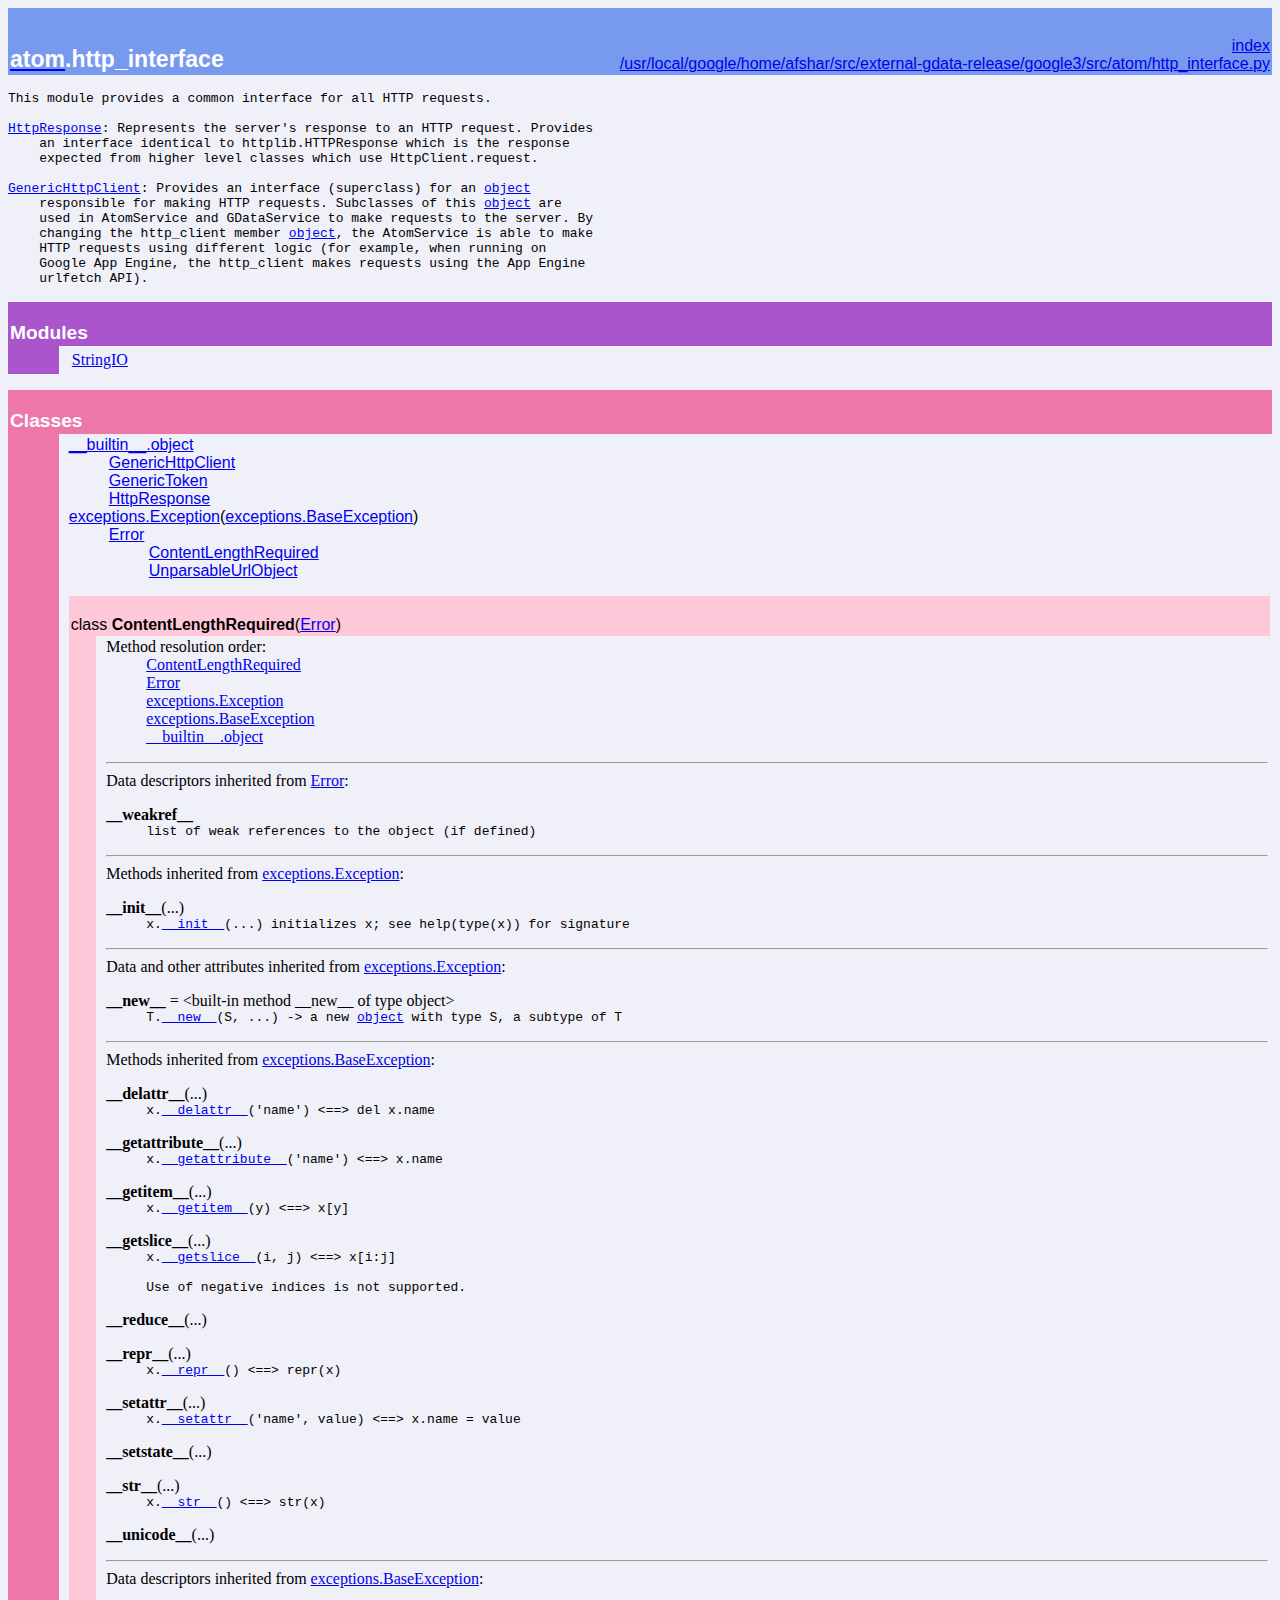
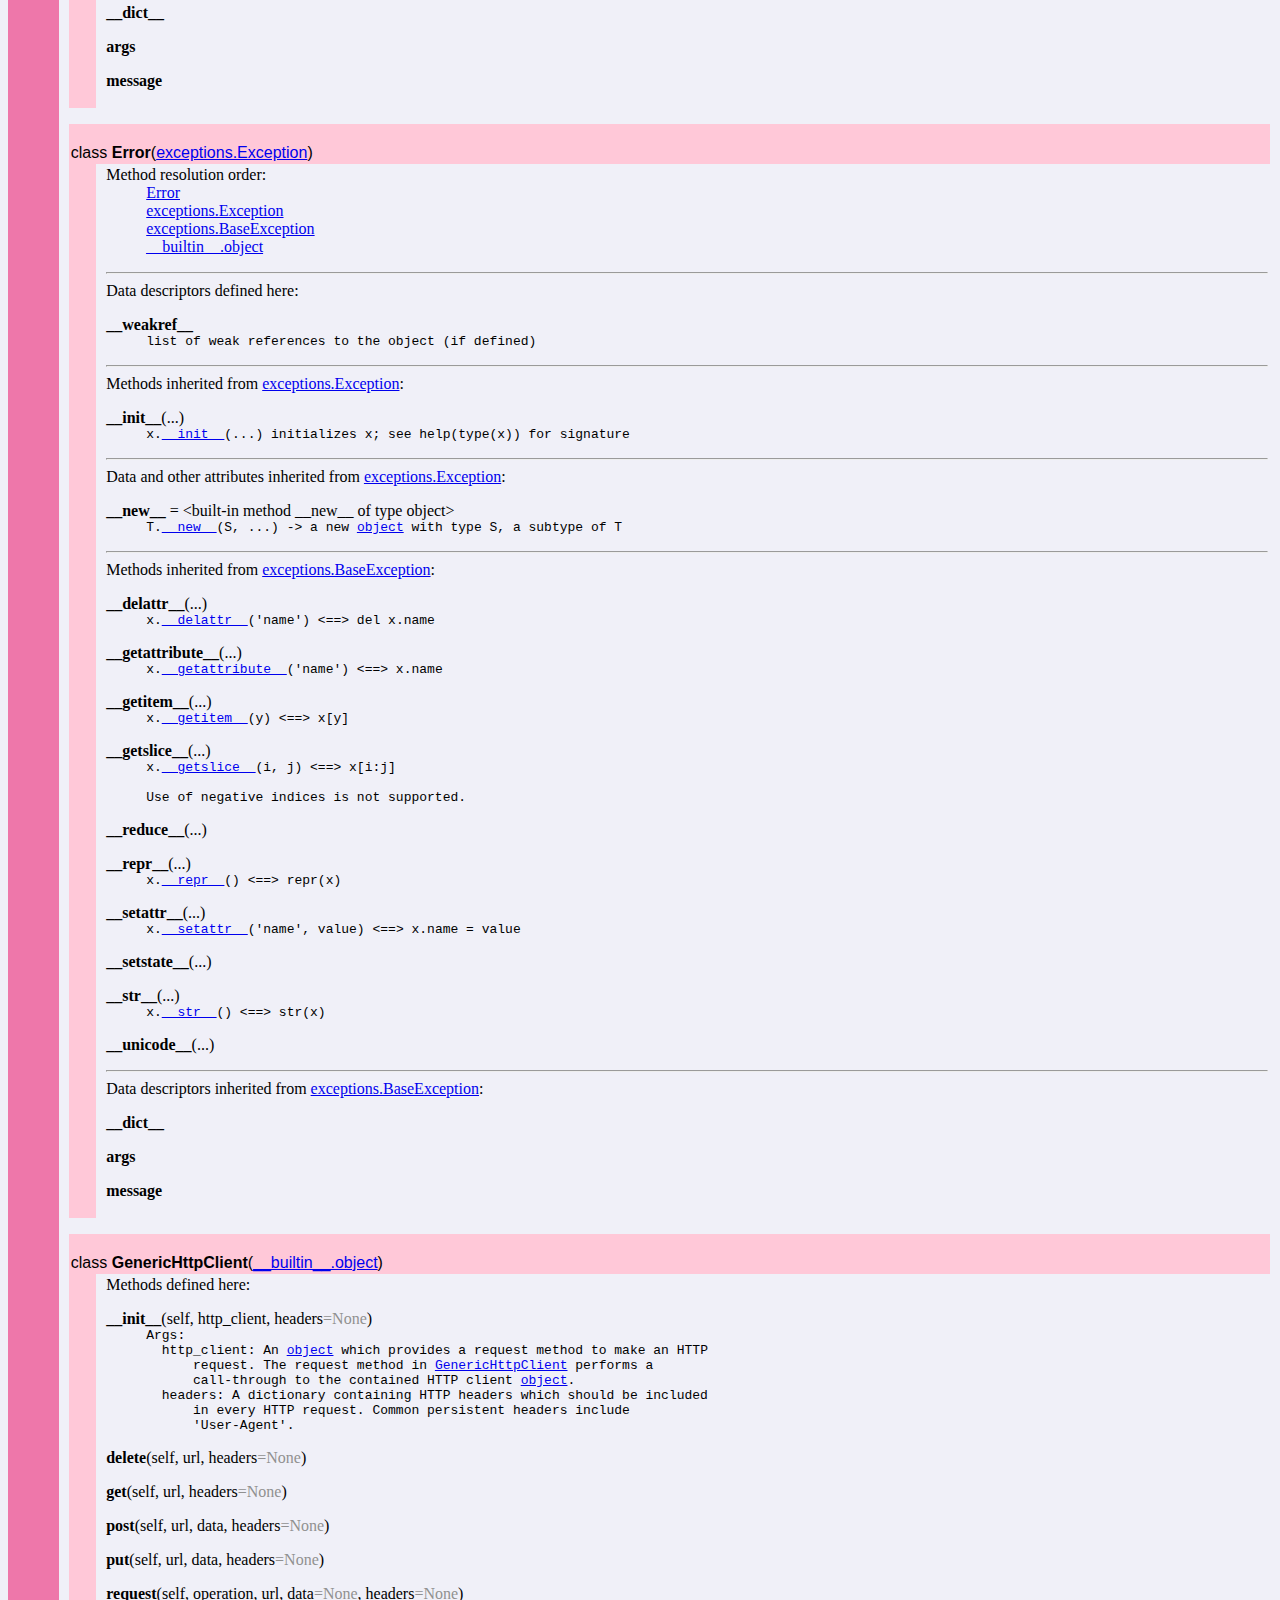
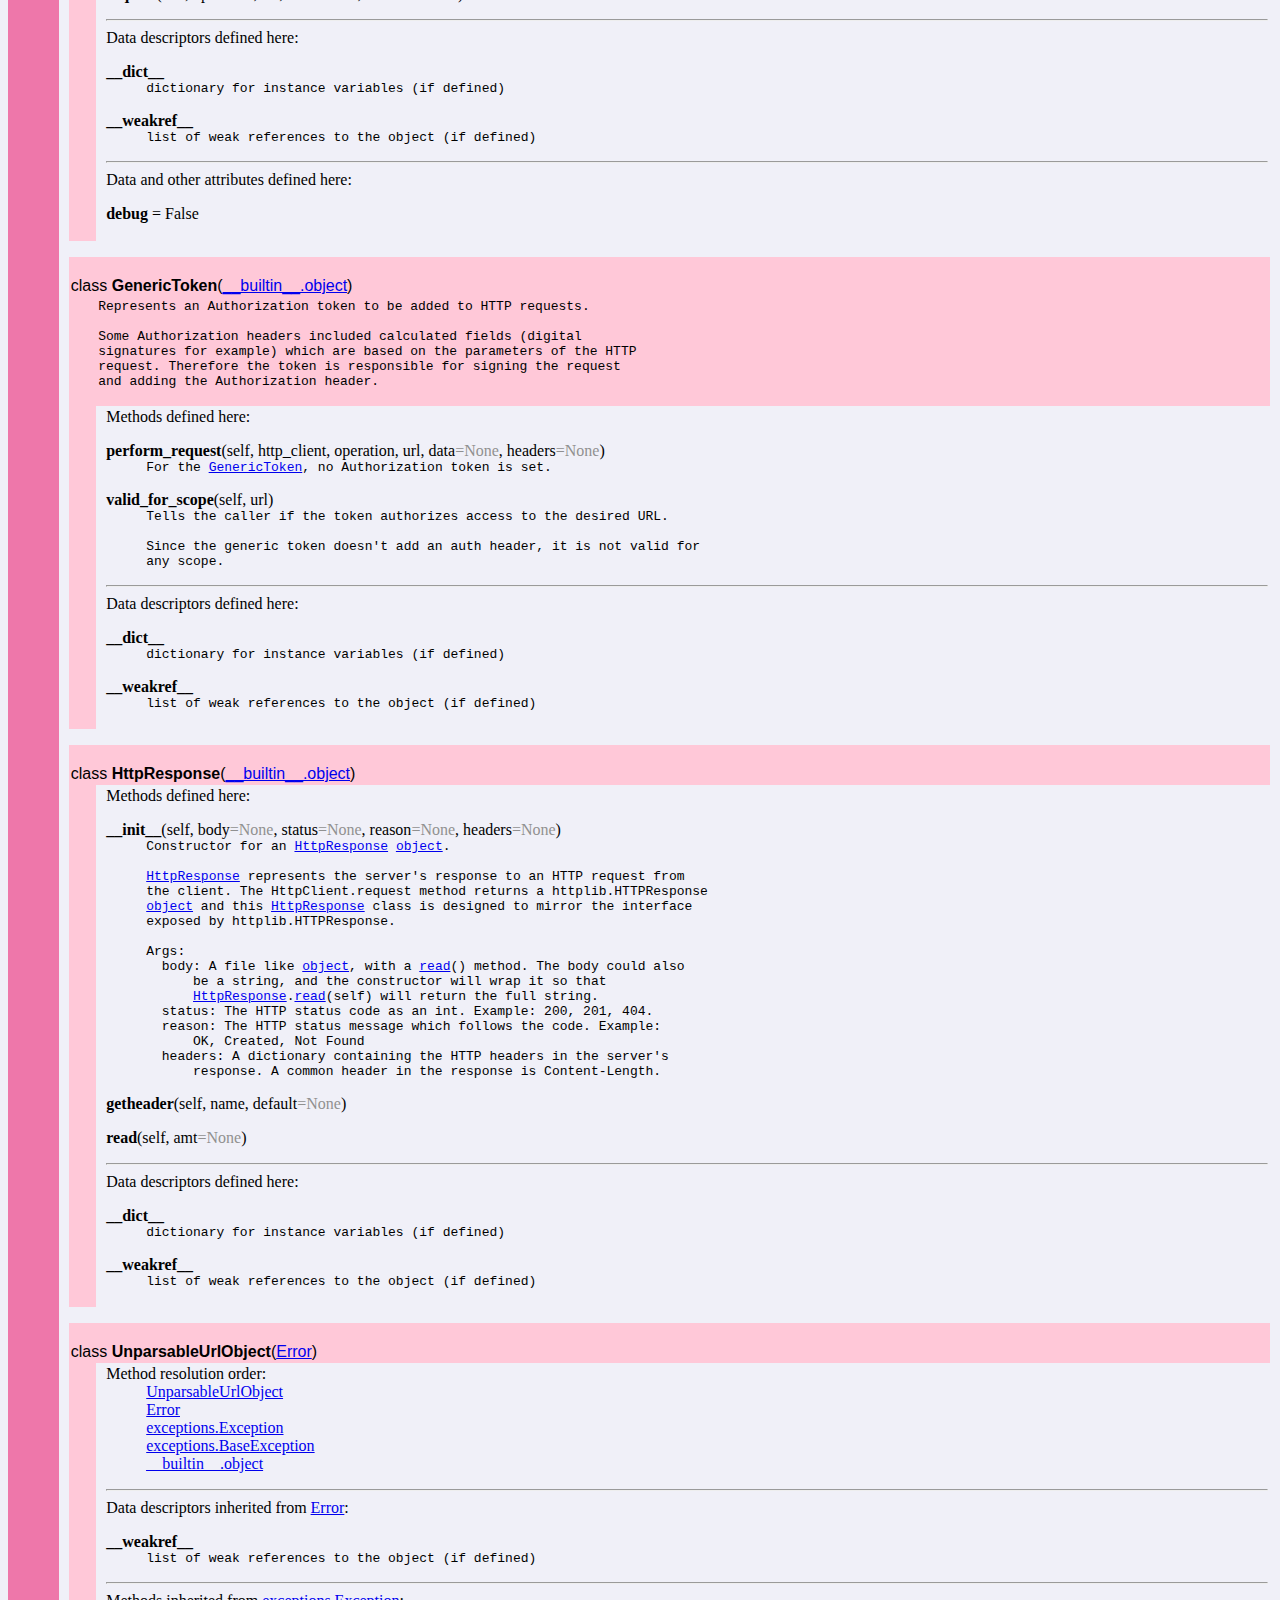
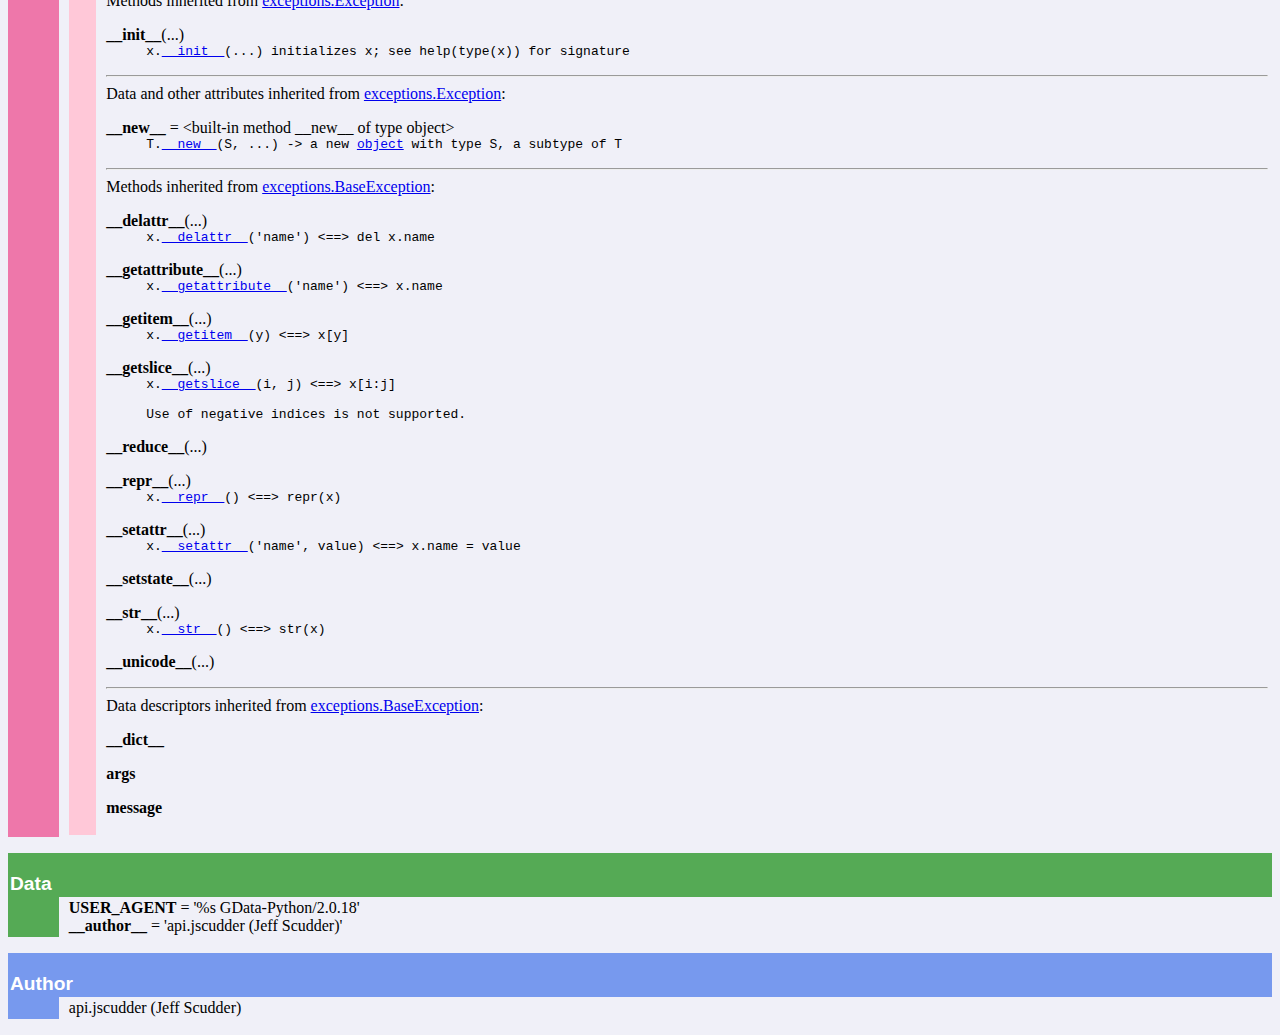
<file: gdata-2.0.18/pydocs/atom.http_interface.html>
<!DOCTYPE html PUBLIC "-//W3C//DTD HTML 4.0 Transitional//EN">
<html><head><title>Python: module atom.http_interface</title>
</head><body bgcolor="#f0f0f8">

<table width="100%" cellspacing=0 cellpadding=2 border=0 summary="heading">
<tr bgcolor="#7799ee">
<td valign=bottom>&nbsp;<br>
<font color="#ffffff" face="helvetica, arial">&nbsp;<br><big><big><strong><a href="atom.html"><font color="#ffffff">atom</font></a>.http_interface</strong></big></big></font></td
><td align=right valign=bottom
><font color="#ffffff" face="helvetica, arial"><a href=".">index</a><br><a href="file:/usr/local/google/home/afshar/src/external-gdata-release/google3/src/atom/http_interface.py">/usr/local/google/home/afshar/src/external-gdata-release/google3/src/atom/http_interface.py</a></font></td></tr></table>
    <p><tt>This&nbsp;module&nbsp;provides&nbsp;a&nbsp;common&nbsp;interface&nbsp;for&nbsp;all&nbsp;HTTP&nbsp;requests.<br>
&nbsp;<br>
<a href="#HttpResponse">HttpResponse</a>:&nbsp;Represents&nbsp;the&nbsp;server's&nbsp;response&nbsp;to&nbsp;an&nbsp;HTTP&nbsp;request.&nbsp;Provides<br>
&nbsp;&nbsp;&nbsp;&nbsp;an&nbsp;interface&nbsp;identical&nbsp;to&nbsp;httplib.HTTPResponse&nbsp;which&nbsp;is&nbsp;the&nbsp;response<br>
&nbsp;&nbsp;&nbsp;&nbsp;expected&nbsp;from&nbsp;higher&nbsp;level&nbsp;classes&nbsp;which&nbsp;use&nbsp;HttpClient.request.<br>
&nbsp;<br>
<a href="#GenericHttpClient">GenericHttpClient</a>:&nbsp;Provides&nbsp;an&nbsp;interface&nbsp;(superclass)&nbsp;for&nbsp;an&nbsp;<a href="__builtin__.html#object">object</a>&nbsp;<br>
&nbsp;&nbsp;&nbsp;&nbsp;responsible&nbsp;for&nbsp;making&nbsp;HTTP&nbsp;requests.&nbsp;Subclasses&nbsp;of&nbsp;this&nbsp;<a href="__builtin__.html#object">object</a>&nbsp;are<br>
&nbsp;&nbsp;&nbsp;&nbsp;used&nbsp;in&nbsp;AtomService&nbsp;and&nbsp;GDataService&nbsp;to&nbsp;make&nbsp;requests&nbsp;to&nbsp;the&nbsp;server.&nbsp;By<br>
&nbsp;&nbsp;&nbsp;&nbsp;changing&nbsp;the&nbsp;http_client&nbsp;member&nbsp;<a href="__builtin__.html#object">object</a>,&nbsp;the&nbsp;AtomService&nbsp;is&nbsp;able&nbsp;to&nbsp;make<br>
&nbsp;&nbsp;&nbsp;&nbsp;HTTP&nbsp;requests&nbsp;using&nbsp;different&nbsp;logic&nbsp;(for&nbsp;example,&nbsp;when&nbsp;running&nbsp;on&nbsp;<br>
&nbsp;&nbsp;&nbsp;&nbsp;Google&nbsp;App&nbsp;Engine,&nbsp;the&nbsp;http_client&nbsp;makes&nbsp;requests&nbsp;using&nbsp;the&nbsp;App&nbsp;Engine<br>
&nbsp;&nbsp;&nbsp;&nbsp;urlfetch&nbsp;API).</tt></p>
<p>
<table width="100%" cellspacing=0 cellpadding=2 border=0 summary="section">
<tr bgcolor="#aa55cc">
<td colspan=3 valign=bottom>&nbsp;<br>
<font color="#ffffff" face="helvetica, arial"><big><strong>Modules</strong></big></font></td></tr>
    
<tr><td bgcolor="#aa55cc"><tt>&nbsp;&nbsp;&nbsp;&nbsp;&nbsp;&nbsp;</tt></td><td>&nbsp;</td>
<td width="100%"><table width="100%" summary="list"><tr><td width="25%" valign=top><a href="StringIO.html">StringIO</a><br>
</td><td width="25%" valign=top></td><td width="25%" valign=top></td><td width="25%" valign=top></td></tr></table></td></tr></table><p>
<table width="100%" cellspacing=0 cellpadding=2 border=0 summary="section">
<tr bgcolor="#ee77aa">
<td colspan=3 valign=bottom>&nbsp;<br>
<font color="#ffffff" face="helvetica, arial"><big><strong>Classes</strong></big></font></td></tr>
    
<tr><td bgcolor="#ee77aa"><tt>&nbsp;&nbsp;&nbsp;&nbsp;&nbsp;&nbsp;</tt></td><td>&nbsp;</td>
<td width="100%"><dl>
<dt><font face="helvetica, arial"><a href="__builtin__.html#object">__builtin__.object</a>
</font></dt><dd>
<dl>
<dt><font face="helvetica, arial"><a href="atom.http_interface.html#GenericHttpClient">GenericHttpClient</a>
</font></dt><dt><font face="helvetica, arial"><a href="atom.http_interface.html#GenericToken">GenericToken</a>
</font></dt><dt><font face="helvetica, arial"><a href="atom.http_interface.html#HttpResponse">HttpResponse</a>
</font></dt></dl>
</dd>
<dt><font face="helvetica, arial"><a href="exceptions.html#Exception">exceptions.Exception</a>(<a href="exceptions.html#BaseException">exceptions.BaseException</a>)
</font></dt><dd>
<dl>
<dt><font face="helvetica, arial"><a href="atom.http_interface.html#Error">Error</a>
</font></dt><dd>
<dl>
<dt><font face="helvetica, arial"><a href="atom.http_interface.html#ContentLengthRequired">ContentLengthRequired</a>
</font></dt><dt><font face="helvetica, arial"><a href="atom.http_interface.html#UnparsableUrlObject">UnparsableUrlObject</a>
</font></dt></dl>
</dd>
</dl>
</dd>
</dl>
 <p>
<table width="100%" cellspacing=0 cellpadding=2 border=0 summary="section">
<tr bgcolor="#ffc8d8">
<td colspan=3 valign=bottom>&nbsp;<br>
<font color="#000000" face="helvetica, arial"><a name="ContentLengthRequired">class <strong>ContentLengthRequired</strong></a>(<a href="atom.http_interface.html#Error">Error</a>)</font></td></tr>
    
<tr><td bgcolor="#ffc8d8"><tt>&nbsp;&nbsp;&nbsp;</tt></td><td>&nbsp;</td>
<td width="100%"><dl><dt>Method resolution order:</dt>
<dd><a href="atom.http_interface.html#ContentLengthRequired">ContentLengthRequired</a></dd>
<dd><a href="atom.http_interface.html#Error">Error</a></dd>
<dd><a href="exceptions.html#Exception">exceptions.Exception</a></dd>
<dd><a href="exceptions.html#BaseException">exceptions.BaseException</a></dd>
<dd><a href="__builtin__.html#object">__builtin__.object</a></dd>
</dl>
<hr>
Data descriptors inherited from <a href="atom.http_interface.html#Error">Error</a>:<br>
<dl><dt><strong>__weakref__</strong></dt>
<dd><tt>list&nbsp;of&nbsp;weak&nbsp;references&nbsp;to&nbsp;the&nbsp;object&nbsp;(if&nbsp;defined)</tt></dd>
</dl>
<hr>
Methods inherited from <a href="exceptions.html#Exception">exceptions.Exception</a>:<br>
<dl><dt><a name="ContentLengthRequired-__init__"><strong>__init__</strong></a>(...)</dt><dd><tt>x.<a href="#ContentLengthRequired-__init__">__init__</a>(...)&nbsp;initializes&nbsp;x;&nbsp;see&nbsp;help(type(x))&nbsp;for&nbsp;signature</tt></dd></dl>

<hr>
Data and other attributes inherited from <a href="exceptions.html#Exception">exceptions.Exception</a>:<br>
<dl><dt><strong>__new__</strong> = &lt;built-in method __new__ of type object&gt;<dd><tt>T.<a href="#ContentLengthRequired-__new__">__new__</a>(S,&nbsp;...)&nbsp;-&gt;&nbsp;a&nbsp;new&nbsp;<a href="__builtin__.html#object">object</a>&nbsp;with&nbsp;type&nbsp;S,&nbsp;a&nbsp;subtype&nbsp;of&nbsp;T</tt></dl>

<hr>
Methods inherited from <a href="exceptions.html#BaseException">exceptions.BaseException</a>:<br>
<dl><dt><a name="ContentLengthRequired-__delattr__"><strong>__delattr__</strong></a>(...)</dt><dd><tt>x.<a href="#ContentLengthRequired-__delattr__">__delattr__</a>('name')&nbsp;&lt;==&gt;&nbsp;del&nbsp;x.name</tt></dd></dl>

<dl><dt><a name="ContentLengthRequired-__getattribute__"><strong>__getattribute__</strong></a>(...)</dt><dd><tt>x.<a href="#ContentLengthRequired-__getattribute__">__getattribute__</a>('name')&nbsp;&lt;==&gt;&nbsp;x.name</tt></dd></dl>

<dl><dt><a name="ContentLengthRequired-__getitem__"><strong>__getitem__</strong></a>(...)</dt><dd><tt>x.<a href="#ContentLengthRequired-__getitem__">__getitem__</a>(y)&nbsp;&lt;==&gt;&nbsp;x[y]</tt></dd></dl>

<dl><dt><a name="ContentLengthRequired-__getslice__"><strong>__getslice__</strong></a>(...)</dt><dd><tt>x.<a href="#ContentLengthRequired-__getslice__">__getslice__</a>(i,&nbsp;j)&nbsp;&lt;==&gt;&nbsp;x[i:j]<br>
&nbsp;<br>
Use&nbsp;of&nbsp;negative&nbsp;indices&nbsp;is&nbsp;not&nbsp;supported.</tt></dd></dl>

<dl><dt><a name="ContentLengthRequired-__reduce__"><strong>__reduce__</strong></a>(...)</dt></dl>

<dl><dt><a name="ContentLengthRequired-__repr__"><strong>__repr__</strong></a>(...)</dt><dd><tt>x.<a href="#ContentLengthRequired-__repr__">__repr__</a>()&nbsp;&lt;==&gt;&nbsp;repr(x)</tt></dd></dl>

<dl><dt><a name="ContentLengthRequired-__setattr__"><strong>__setattr__</strong></a>(...)</dt><dd><tt>x.<a href="#ContentLengthRequired-__setattr__">__setattr__</a>('name',&nbsp;value)&nbsp;&lt;==&gt;&nbsp;x.name&nbsp;=&nbsp;value</tt></dd></dl>

<dl><dt><a name="ContentLengthRequired-__setstate__"><strong>__setstate__</strong></a>(...)</dt></dl>

<dl><dt><a name="ContentLengthRequired-__str__"><strong>__str__</strong></a>(...)</dt><dd><tt>x.<a href="#ContentLengthRequired-__str__">__str__</a>()&nbsp;&lt;==&gt;&nbsp;str(x)</tt></dd></dl>

<dl><dt><a name="ContentLengthRequired-__unicode__"><strong>__unicode__</strong></a>(...)</dt></dl>

<hr>
Data descriptors inherited from <a href="exceptions.html#BaseException">exceptions.BaseException</a>:<br>
<dl><dt><strong>__dict__</strong></dt>
</dl>
<dl><dt><strong>args</strong></dt>
</dl>
<dl><dt><strong>message</strong></dt>
</dl>
</td></tr></table> <p>
<table width="100%" cellspacing=0 cellpadding=2 border=0 summary="section">
<tr bgcolor="#ffc8d8">
<td colspan=3 valign=bottom>&nbsp;<br>
<font color="#000000" face="helvetica, arial"><a name="Error">class <strong>Error</strong></a>(<a href="exceptions.html#Exception">exceptions.Exception</a>)</font></td></tr>
    
<tr><td bgcolor="#ffc8d8"><tt>&nbsp;&nbsp;&nbsp;</tt></td><td>&nbsp;</td>
<td width="100%"><dl><dt>Method resolution order:</dt>
<dd><a href="atom.http_interface.html#Error">Error</a></dd>
<dd><a href="exceptions.html#Exception">exceptions.Exception</a></dd>
<dd><a href="exceptions.html#BaseException">exceptions.BaseException</a></dd>
<dd><a href="__builtin__.html#object">__builtin__.object</a></dd>
</dl>
<hr>
Data descriptors defined here:<br>
<dl><dt><strong>__weakref__</strong></dt>
<dd><tt>list&nbsp;of&nbsp;weak&nbsp;references&nbsp;to&nbsp;the&nbsp;object&nbsp;(if&nbsp;defined)</tt></dd>
</dl>
<hr>
Methods inherited from <a href="exceptions.html#Exception">exceptions.Exception</a>:<br>
<dl><dt><a name="Error-__init__"><strong>__init__</strong></a>(...)</dt><dd><tt>x.<a href="#Error-__init__">__init__</a>(...)&nbsp;initializes&nbsp;x;&nbsp;see&nbsp;help(type(x))&nbsp;for&nbsp;signature</tt></dd></dl>

<hr>
Data and other attributes inherited from <a href="exceptions.html#Exception">exceptions.Exception</a>:<br>
<dl><dt><strong>__new__</strong> = &lt;built-in method __new__ of type object&gt;<dd><tt>T.<a href="#Error-__new__">__new__</a>(S,&nbsp;...)&nbsp;-&gt;&nbsp;a&nbsp;new&nbsp;<a href="__builtin__.html#object">object</a>&nbsp;with&nbsp;type&nbsp;S,&nbsp;a&nbsp;subtype&nbsp;of&nbsp;T</tt></dl>

<hr>
Methods inherited from <a href="exceptions.html#BaseException">exceptions.BaseException</a>:<br>
<dl><dt><a name="Error-__delattr__"><strong>__delattr__</strong></a>(...)</dt><dd><tt>x.<a href="#Error-__delattr__">__delattr__</a>('name')&nbsp;&lt;==&gt;&nbsp;del&nbsp;x.name</tt></dd></dl>

<dl><dt><a name="Error-__getattribute__"><strong>__getattribute__</strong></a>(...)</dt><dd><tt>x.<a href="#Error-__getattribute__">__getattribute__</a>('name')&nbsp;&lt;==&gt;&nbsp;x.name</tt></dd></dl>

<dl><dt><a name="Error-__getitem__"><strong>__getitem__</strong></a>(...)</dt><dd><tt>x.<a href="#Error-__getitem__">__getitem__</a>(y)&nbsp;&lt;==&gt;&nbsp;x[y]</tt></dd></dl>

<dl><dt><a name="Error-__getslice__"><strong>__getslice__</strong></a>(...)</dt><dd><tt>x.<a href="#Error-__getslice__">__getslice__</a>(i,&nbsp;j)&nbsp;&lt;==&gt;&nbsp;x[i:j]<br>
&nbsp;<br>
Use&nbsp;of&nbsp;negative&nbsp;indices&nbsp;is&nbsp;not&nbsp;supported.</tt></dd></dl>

<dl><dt><a name="Error-__reduce__"><strong>__reduce__</strong></a>(...)</dt></dl>

<dl><dt><a name="Error-__repr__"><strong>__repr__</strong></a>(...)</dt><dd><tt>x.<a href="#Error-__repr__">__repr__</a>()&nbsp;&lt;==&gt;&nbsp;repr(x)</tt></dd></dl>

<dl><dt><a name="Error-__setattr__"><strong>__setattr__</strong></a>(...)</dt><dd><tt>x.<a href="#Error-__setattr__">__setattr__</a>('name',&nbsp;value)&nbsp;&lt;==&gt;&nbsp;x.name&nbsp;=&nbsp;value</tt></dd></dl>

<dl><dt><a name="Error-__setstate__"><strong>__setstate__</strong></a>(...)</dt></dl>

<dl><dt><a name="Error-__str__"><strong>__str__</strong></a>(...)</dt><dd><tt>x.<a href="#Error-__str__">__str__</a>()&nbsp;&lt;==&gt;&nbsp;str(x)</tt></dd></dl>

<dl><dt><a name="Error-__unicode__"><strong>__unicode__</strong></a>(...)</dt></dl>

<hr>
Data descriptors inherited from <a href="exceptions.html#BaseException">exceptions.BaseException</a>:<br>
<dl><dt><strong>__dict__</strong></dt>
</dl>
<dl><dt><strong>args</strong></dt>
</dl>
<dl><dt><strong>message</strong></dt>
</dl>
</td></tr></table> <p>
<table width="100%" cellspacing=0 cellpadding=2 border=0 summary="section">
<tr bgcolor="#ffc8d8">
<td colspan=3 valign=bottom>&nbsp;<br>
<font color="#000000" face="helvetica, arial"><a name="GenericHttpClient">class <strong>GenericHttpClient</strong></a>(<a href="__builtin__.html#object">__builtin__.object</a>)</font></td></tr>
    
<tr><td bgcolor="#ffc8d8"><tt>&nbsp;&nbsp;&nbsp;</tt></td><td>&nbsp;</td>
<td width="100%">Methods defined here:<br>
<dl><dt><a name="GenericHttpClient-__init__"><strong>__init__</strong></a>(self, http_client, headers<font color="#909090">=None</font>)</dt><dd><tt>Args:<br>
&nbsp;&nbsp;http_client:&nbsp;An&nbsp;<a href="__builtin__.html#object">object</a>&nbsp;which&nbsp;provides&nbsp;a&nbsp;request&nbsp;method&nbsp;to&nbsp;make&nbsp;an&nbsp;HTTP&nbsp;<br>
&nbsp;&nbsp;&nbsp;&nbsp;&nbsp;&nbsp;request.&nbsp;The&nbsp;request&nbsp;method&nbsp;in&nbsp;<a href="#GenericHttpClient">GenericHttpClient</a>&nbsp;performs&nbsp;a&nbsp;<br>
&nbsp;&nbsp;&nbsp;&nbsp;&nbsp;&nbsp;call-through&nbsp;to&nbsp;the&nbsp;contained&nbsp;HTTP&nbsp;client&nbsp;<a href="__builtin__.html#object">object</a>.<br>
&nbsp;&nbsp;headers:&nbsp;A&nbsp;dictionary&nbsp;containing&nbsp;HTTP&nbsp;headers&nbsp;which&nbsp;should&nbsp;be&nbsp;included<br>
&nbsp;&nbsp;&nbsp;&nbsp;&nbsp;&nbsp;in&nbsp;every&nbsp;HTTP&nbsp;request.&nbsp;Common&nbsp;persistent&nbsp;headers&nbsp;include&nbsp;<br>
&nbsp;&nbsp;&nbsp;&nbsp;&nbsp;&nbsp;'User-Agent'.</tt></dd></dl>

<dl><dt><a name="GenericHttpClient-delete"><strong>delete</strong></a>(self, url, headers<font color="#909090">=None</font>)</dt></dl>

<dl><dt><a name="GenericHttpClient-get"><strong>get</strong></a>(self, url, headers<font color="#909090">=None</font>)</dt></dl>

<dl><dt><a name="GenericHttpClient-post"><strong>post</strong></a>(self, url, data, headers<font color="#909090">=None</font>)</dt></dl>

<dl><dt><a name="GenericHttpClient-put"><strong>put</strong></a>(self, url, data, headers<font color="#909090">=None</font>)</dt></dl>

<dl><dt><a name="GenericHttpClient-request"><strong>request</strong></a>(self, operation, url, data<font color="#909090">=None</font>, headers<font color="#909090">=None</font>)</dt></dl>

<hr>
Data descriptors defined here:<br>
<dl><dt><strong>__dict__</strong></dt>
<dd><tt>dictionary&nbsp;for&nbsp;instance&nbsp;variables&nbsp;(if&nbsp;defined)</tt></dd>
</dl>
<dl><dt><strong>__weakref__</strong></dt>
<dd><tt>list&nbsp;of&nbsp;weak&nbsp;references&nbsp;to&nbsp;the&nbsp;object&nbsp;(if&nbsp;defined)</tt></dd>
</dl>
<hr>
Data and other attributes defined here:<br>
<dl><dt><strong>debug</strong> = False</dl>

</td></tr></table> <p>
<table width="100%" cellspacing=0 cellpadding=2 border=0 summary="section">
<tr bgcolor="#ffc8d8">
<td colspan=3 valign=bottom>&nbsp;<br>
<font color="#000000" face="helvetica, arial"><a name="GenericToken">class <strong>GenericToken</strong></a>(<a href="__builtin__.html#object">__builtin__.object</a>)</font></td></tr>
    
<tr bgcolor="#ffc8d8"><td rowspan=2><tt>&nbsp;&nbsp;&nbsp;</tt></td>
<td colspan=2><tt>Represents&nbsp;an&nbsp;Authorization&nbsp;token&nbsp;to&nbsp;be&nbsp;added&nbsp;to&nbsp;HTTP&nbsp;requests.<br>
&nbsp;<br>
Some&nbsp;Authorization&nbsp;headers&nbsp;included&nbsp;calculated&nbsp;fields&nbsp;(digital<br>
signatures&nbsp;for&nbsp;example)&nbsp;which&nbsp;are&nbsp;based&nbsp;on&nbsp;the&nbsp;parameters&nbsp;of&nbsp;the&nbsp;HTTP<br>
request.&nbsp;Therefore&nbsp;the&nbsp;token&nbsp;is&nbsp;responsible&nbsp;for&nbsp;signing&nbsp;the&nbsp;request<br>
and&nbsp;adding&nbsp;the&nbsp;Authorization&nbsp;header.<br>&nbsp;</tt></td></tr>
<tr><td>&nbsp;</td>
<td width="100%">Methods defined here:<br>
<dl><dt><a name="GenericToken-perform_request"><strong>perform_request</strong></a>(self, http_client, operation, url, data<font color="#909090">=None</font>, headers<font color="#909090">=None</font>)</dt><dd><tt>For&nbsp;the&nbsp;<a href="#GenericToken">GenericToken</a>,&nbsp;no&nbsp;Authorization&nbsp;token&nbsp;is&nbsp;set.</tt></dd></dl>

<dl><dt><a name="GenericToken-valid_for_scope"><strong>valid_for_scope</strong></a>(self, url)</dt><dd><tt>Tells&nbsp;the&nbsp;caller&nbsp;if&nbsp;the&nbsp;token&nbsp;authorizes&nbsp;access&nbsp;to&nbsp;the&nbsp;desired&nbsp;URL.<br>
&nbsp;<br>
Since&nbsp;the&nbsp;generic&nbsp;token&nbsp;doesn't&nbsp;add&nbsp;an&nbsp;auth&nbsp;header,&nbsp;it&nbsp;is&nbsp;not&nbsp;valid&nbsp;for<br>
any&nbsp;scope.</tt></dd></dl>

<hr>
Data descriptors defined here:<br>
<dl><dt><strong>__dict__</strong></dt>
<dd><tt>dictionary&nbsp;for&nbsp;instance&nbsp;variables&nbsp;(if&nbsp;defined)</tt></dd>
</dl>
<dl><dt><strong>__weakref__</strong></dt>
<dd><tt>list&nbsp;of&nbsp;weak&nbsp;references&nbsp;to&nbsp;the&nbsp;object&nbsp;(if&nbsp;defined)</tt></dd>
</dl>
</td></tr></table> <p>
<table width="100%" cellspacing=0 cellpadding=2 border=0 summary="section">
<tr bgcolor="#ffc8d8">
<td colspan=3 valign=bottom>&nbsp;<br>
<font color="#000000" face="helvetica, arial"><a name="HttpResponse">class <strong>HttpResponse</strong></a>(<a href="__builtin__.html#object">__builtin__.object</a>)</font></td></tr>
    
<tr><td bgcolor="#ffc8d8"><tt>&nbsp;&nbsp;&nbsp;</tt></td><td>&nbsp;</td>
<td width="100%">Methods defined here:<br>
<dl><dt><a name="HttpResponse-__init__"><strong>__init__</strong></a>(self, body<font color="#909090">=None</font>, status<font color="#909090">=None</font>, reason<font color="#909090">=None</font>, headers<font color="#909090">=None</font>)</dt><dd><tt>Constructor&nbsp;for&nbsp;an&nbsp;<a href="#HttpResponse">HttpResponse</a>&nbsp;<a href="__builtin__.html#object">object</a>.&nbsp;<br>
&nbsp;<br>
<a href="#HttpResponse">HttpResponse</a>&nbsp;represents&nbsp;the&nbsp;server's&nbsp;response&nbsp;to&nbsp;an&nbsp;HTTP&nbsp;request&nbsp;from<br>
the&nbsp;client.&nbsp;The&nbsp;HttpClient.request&nbsp;method&nbsp;returns&nbsp;a&nbsp;httplib.HTTPResponse<br>
<a href="__builtin__.html#object">object</a>&nbsp;and&nbsp;this&nbsp;<a href="#HttpResponse">HttpResponse</a>&nbsp;class&nbsp;is&nbsp;designed&nbsp;to&nbsp;mirror&nbsp;the&nbsp;interface<br>
exposed&nbsp;by&nbsp;httplib.HTTPResponse.<br>
&nbsp;<br>
Args:<br>
&nbsp;&nbsp;body:&nbsp;A&nbsp;file&nbsp;like&nbsp;<a href="__builtin__.html#object">object</a>,&nbsp;with&nbsp;a&nbsp;<a href="#HttpResponse-read">read</a>()&nbsp;method.&nbsp;The&nbsp;body&nbsp;could&nbsp;also<br>
&nbsp;&nbsp;&nbsp;&nbsp;&nbsp;&nbsp;be&nbsp;a&nbsp;string,&nbsp;and&nbsp;the&nbsp;constructor&nbsp;will&nbsp;wrap&nbsp;it&nbsp;so&nbsp;that&nbsp;<br>
&nbsp;&nbsp;&nbsp;&nbsp;&nbsp;&nbsp;<a href="#HttpResponse">HttpResponse</a>.<a href="#HttpResponse-read">read</a>(self)&nbsp;will&nbsp;return&nbsp;the&nbsp;full&nbsp;string.<br>
&nbsp;&nbsp;status:&nbsp;The&nbsp;HTTP&nbsp;status&nbsp;code&nbsp;as&nbsp;an&nbsp;int.&nbsp;Example:&nbsp;200,&nbsp;201,&nbsp;404.<br>
&nbsp;&nbsp;reason:&nbsp;The&nbsp;HTTP&nbsp;status&nbsp;message&nbsp;which&nbsp;follows&nbsp;the&nbsp;code.&nbsp;Example:&nbsp;<br>
&nbsp;&nbsp;&nbsp;&nbsp;&nbsp;&nbsp;OK,&nbsp;Created,&nbsp;Not&nbsp;Found<br>
&nbsp;&nbsp;headers:&nbsp;A&nbsp;dictionary&nbsp;containing&nbsp;the&nbsp;HTTP&nbsp;headers&nbsp;in&nbsp;the&nbsp;server's&nbsp;<br>
&nbsp;&nbsp;&nbsp;&nbsp;&nbsp;&nbsp;response.&nbsp;A&nbsp;common&nbsp;header&nbsp;in&nbsp;the&nbsp;response&nbsp;is&nbsp;Content-Length.</tt></dd></dl>

<dl><dt><a name="HttpResponse-getheader"><strong>getheader</strong></a>(self, name, default<font color="#909090">=None</font>)</dt></dl>

<dl><dt><a name="HttpResponse-read"><strong>read</strong></a>(self, amt<font color="#909090">=None</font>)</dt></dl>

<hr>
Data descriptors defined here:<br>
<dl><dt><strong>__dict__</strong></dt>
<dd><tt>dictionary&nbsp;for&nbsp;instance&nbsp;variables&nbsp;(if&nbsp;defined)</tt></dd>
</dl>
<dl><dt><strong>__weakref__</strong></dt>
<dd><tt>list&nbsp;of&nbsp;weak&nbsp;references&nbsp;to&nbsp;the&nbsp;object&nbsp;(if&nbsp;defined)</tt></dd>
</dl>
</td></tr></table> <p>
<table width="100%" cellspacing=0 cellpadding=2 border=0 summary="section">
<tr bgcolor="#ffc8d8">
<td colspan=3 valign=bottom>&nbsp;<br>
<font color="#000000" face="helvetica, arial"><a name="UnparsableUrlObject">class <strong>UnparsableUrlObject</strong></a>(<a href="atom.http_interface.html#Error">Error</a>)</font></td></tr>
    
<tr><td bgcolor="#ffc8d8"><tt>&nbsp;&nbsp;&nbsp;</tt></td><td>&nbsp;</td>
<td width="100%"><dl><dt>Method resolution order:</dt>
<dd><a href="atom.http_interface.html#UnparsableUrlObject">UnparsableUrlObject</a></dd>
<dd><a href="atom.http_interface.html#Error">Error</a></dd>
<dd><a href="exceptions.html#Exception">exceptions.Exception</a></dd>
<dd><a href="exceptions.html#BaseException">exceptions.BaseException</a></dd>
<dd><a href="__builtin__.html#object">__builtin__.object</a></dd>
</dl>
<hr>
Data descriptors inherited from <a href="atom.http_interface.html#Error">Error</a>:<br>
<dl><dt><strong>__weakref__</strong></dt>
<dd><tt>list&nbsp;of&nbsp;weak&nbsp;references&nbsp;to&nbsp;the&nbsp;object&nbsp;(if&nbsp;defined)</tt></dd>
</dl>
<hr>
Methods inherited from <a href="exceptions.html#Exception">exceptions.Exception</a>:<br>
<dl><dt><a name="UnparsableUrlObject-__init__"><strong>__init__</strong></a>(...)</dt><dd><tt>x.<a href="#UnparsableUrlObject-__init__">__init__</a>(...)&nbsp;initializes&nbsp;x;&nbsp;see&nbsp;help(type(x))&nbsp;for&nbsp;signature</tt></dd></dl>

<hr>
Data and other attributes inherited from <a href="exceptions.html#Exception">exceptions.Exception</a>:<br>
<dl><dt><strong>__new__</strong> = &lt;built-in method __new__ of type object&gt;<dd><tt>T.<a href="#UnparsableUrlObject-__new__">__new__</a>(S,&nbsp;...)&nbsp;-&gt;&nbsp;a&nbsp;new&nbsp;<a href="__builtin__.html#object">object</a>&nbsp;with&nbsp;type&nbsp;S,&nbsp;a&nbsp;subtype&nbsp;of&nbsp;T</tt></dl>

<hr>
Methods inherited from <a href="exceptions.html#BaseException">exceptions.BaseException</a>:<br>
<dl><dt><a name="UnparsableUrlObject-__delattr__"><strong>__delattr__</strong></a>(...)</dt><dd><tt>x.<a href="#UnparsableUrlObject-__delattr__">__delattr__</a>('name')&nbsp;&lt;==&gt;&nbsp;del&nbsp;x.name</tt></dd></dl>

<dl><dt><a name="UnparsableUrlObject-__getattribute__"><strong>__getattribute__</strong></a>(...)</dt><dd><tt>x.<a href="#UnparsableUrlObject-__getattribute__">__getattribute__</a>('name')&nbsp;&lt;==&gt;&nbsp;x.name</tt></dd></dl>

<dl><dt><a name="UnparsableUrlObject-__getitem__"><strong>__getitem__</strong></a>(...)</dt><dd><tt>x.<a href="#UnparsableUrlObject-__getitem__">__getitem__</a>(y)&nbsp;&lt;==&gt;&nbsp;x[y]</tt></dd></dl>

<dl><dt><a name="UnparsableUrlObject-__getslice__"><strong>__getslice__</strong></a>(...)</dt><dd><tt>x.<a href="#UnparsableUrlObject-__getslice__">__getslice__</a>(i,&nbsp;j)&nbsp;&lt;==&gt;&nbsp;x[i:j]<br>
&nbsp;<br>
Use&nbsp;of&nbsp;negative&nbsp;indices&nbsp;is&nbsp;not&nbsp;supported.</tt></dd></dl>

<dl><dt><a name="UnparsableUrlObject-__reduce__"><strong>__reduce__</strong></a>(...)</dt></dl>

<dl><dt><a name="UnparsableUrlObject-__repr__"><strong>__repr__</strong></a>(...)</dt><dd><tt>x.<a href="#UnparsableUrlObject-__repr__">__repr__</a>()&nbsp;&lt;==&gt;&nbsp;repr(x)</tt></dd></dl>

<dl><dt><a name="UnparsableUrlObject-__setattr__"><strong>__setattr__</strong></a>(...)</dt><dd><tt>x.<a href="#UnparsableUrlObject-__setattr__">__setattr__</a>('name',&nbsp;value)&nbsp;&lt;==&gt;&nbsp;x.name&nbsp;=&nbsp;value</tt></dd></dl>

<dl><dt><a name="UnparsableUrlObject-__setstate__"><strong>__setstate__</strong></a>(...)</dt></dl>

<dl><dt><a name="UnparsableUrlObject-__str__"><strong>__str__</strong></a>(...)</dt><dd><tt>x.<a href="#UnparsableUrlObject-__str__">__str__</a>()&nbsp;&lt;==&gt;&nbsp;str(x)</tt></dd></dl>

<dl><dt><a name="UnparsableUrlObject-__unicode__"><strong>__unicode__</strong></a>(...)</dt></dl>

<hr>
Data descriptors inherited from <a href="exceptions.html#BaseException">exceptions.BaseException</a>:<br>
<dl><dt><strong>__dict__</strong></dt>
</dl>
<dl><dt><strong>args</strong></dt>
</dl>
<dl><dt><strong>message</strong></dt>
</dl>
</td></tr></table></td></tr></table><p>
<table width="100%" cellspacing=0 cellpadding=2 border=0 summary="section">
<tr bgcolor="#55aa55">
<td colspan=3 valign=bottom>&nbsp;<br>
<font color="#ffffff" face="helvetica, arial"><big><strong>Data</strong></big></font></td></tr>
    
<tr><td bgcolor="#55aa55"><tt>&nbsp;&nbsp;&nbsp;&nbsp;&nbsp;&nbsp;</tt></td><td>&nbsp;</td>
<td width="100%"><strong>USER_AGENT</strong> = '%s GData-Python/2.0.18'<br>
<strong>__author__</strong> = 'api.jscudder (Jeff Scudder)'</td></tr></table><p>
<table width="100%" cellspacing=0 cellpadding=2 border=0 summary="section">
<tr bgcolor="#7799ee">
<td colspan=3 valign=bottom>&nbsp;<br>
<font color="#ffffff" face="helvetica, arial"><big><strong>Author</strong></big></font></td></tr>
    
<tr><td bgcolor="#7799ee"><tt>&nbsp;&nbsp;&nbsp;&nbsp;&nbsp;&nbsp;</tt></td><td>&nbsp;</td>
<td width="100%">api.jscudder&nbsp;(Jeff&nbsp;Scudder)</td></tr></table>
</body></html>
</file>
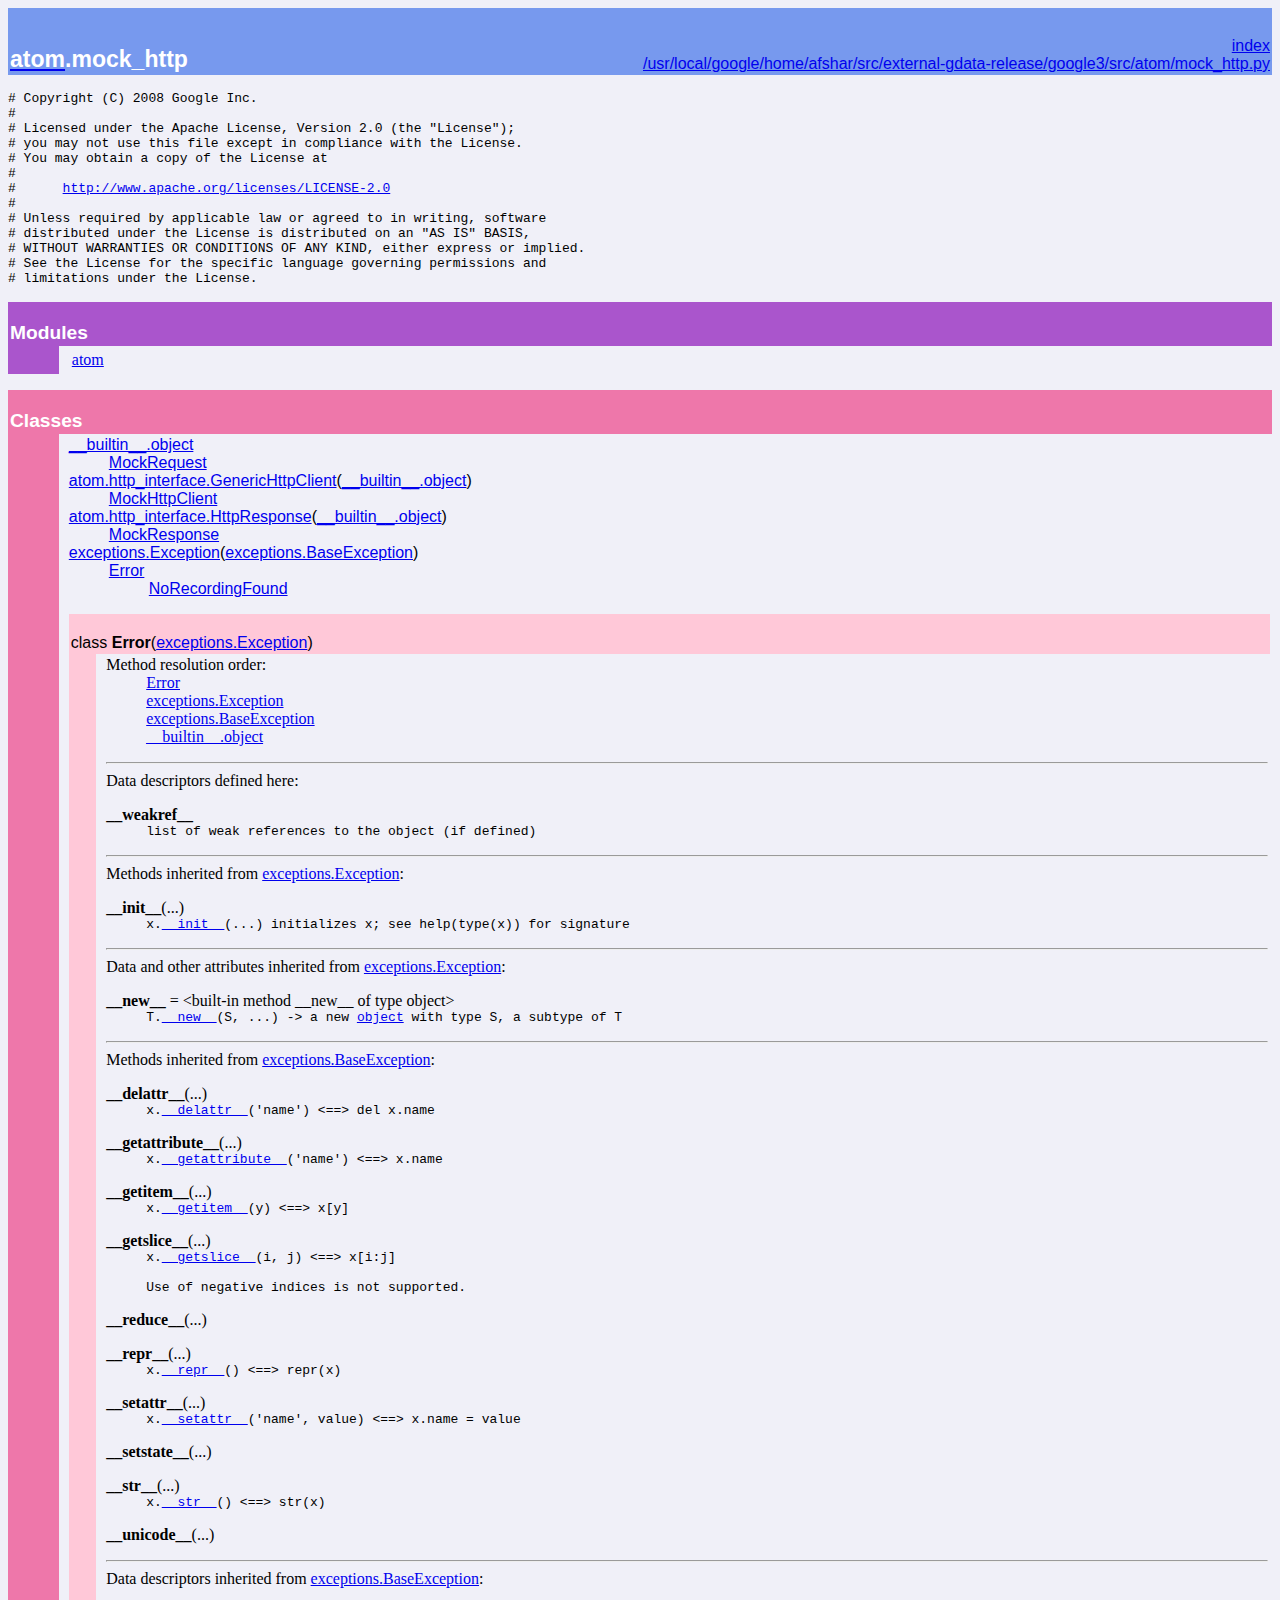
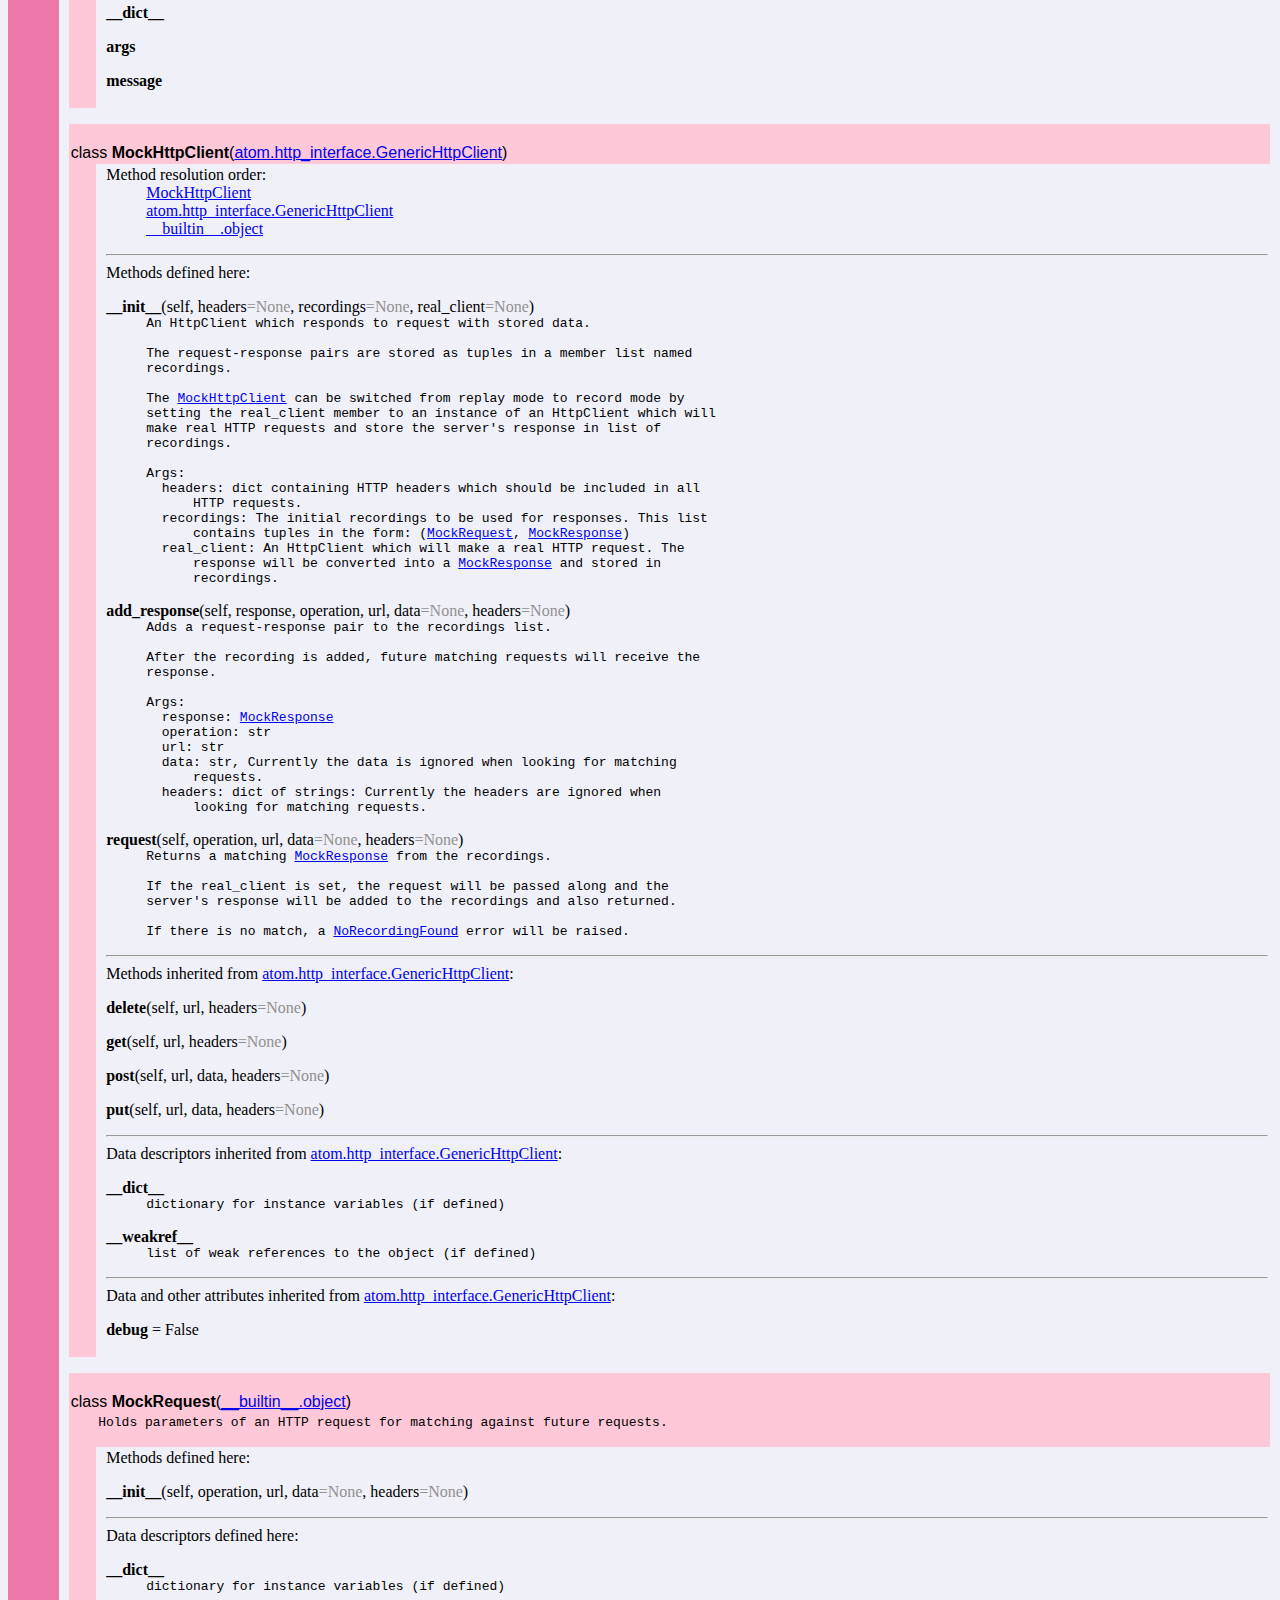
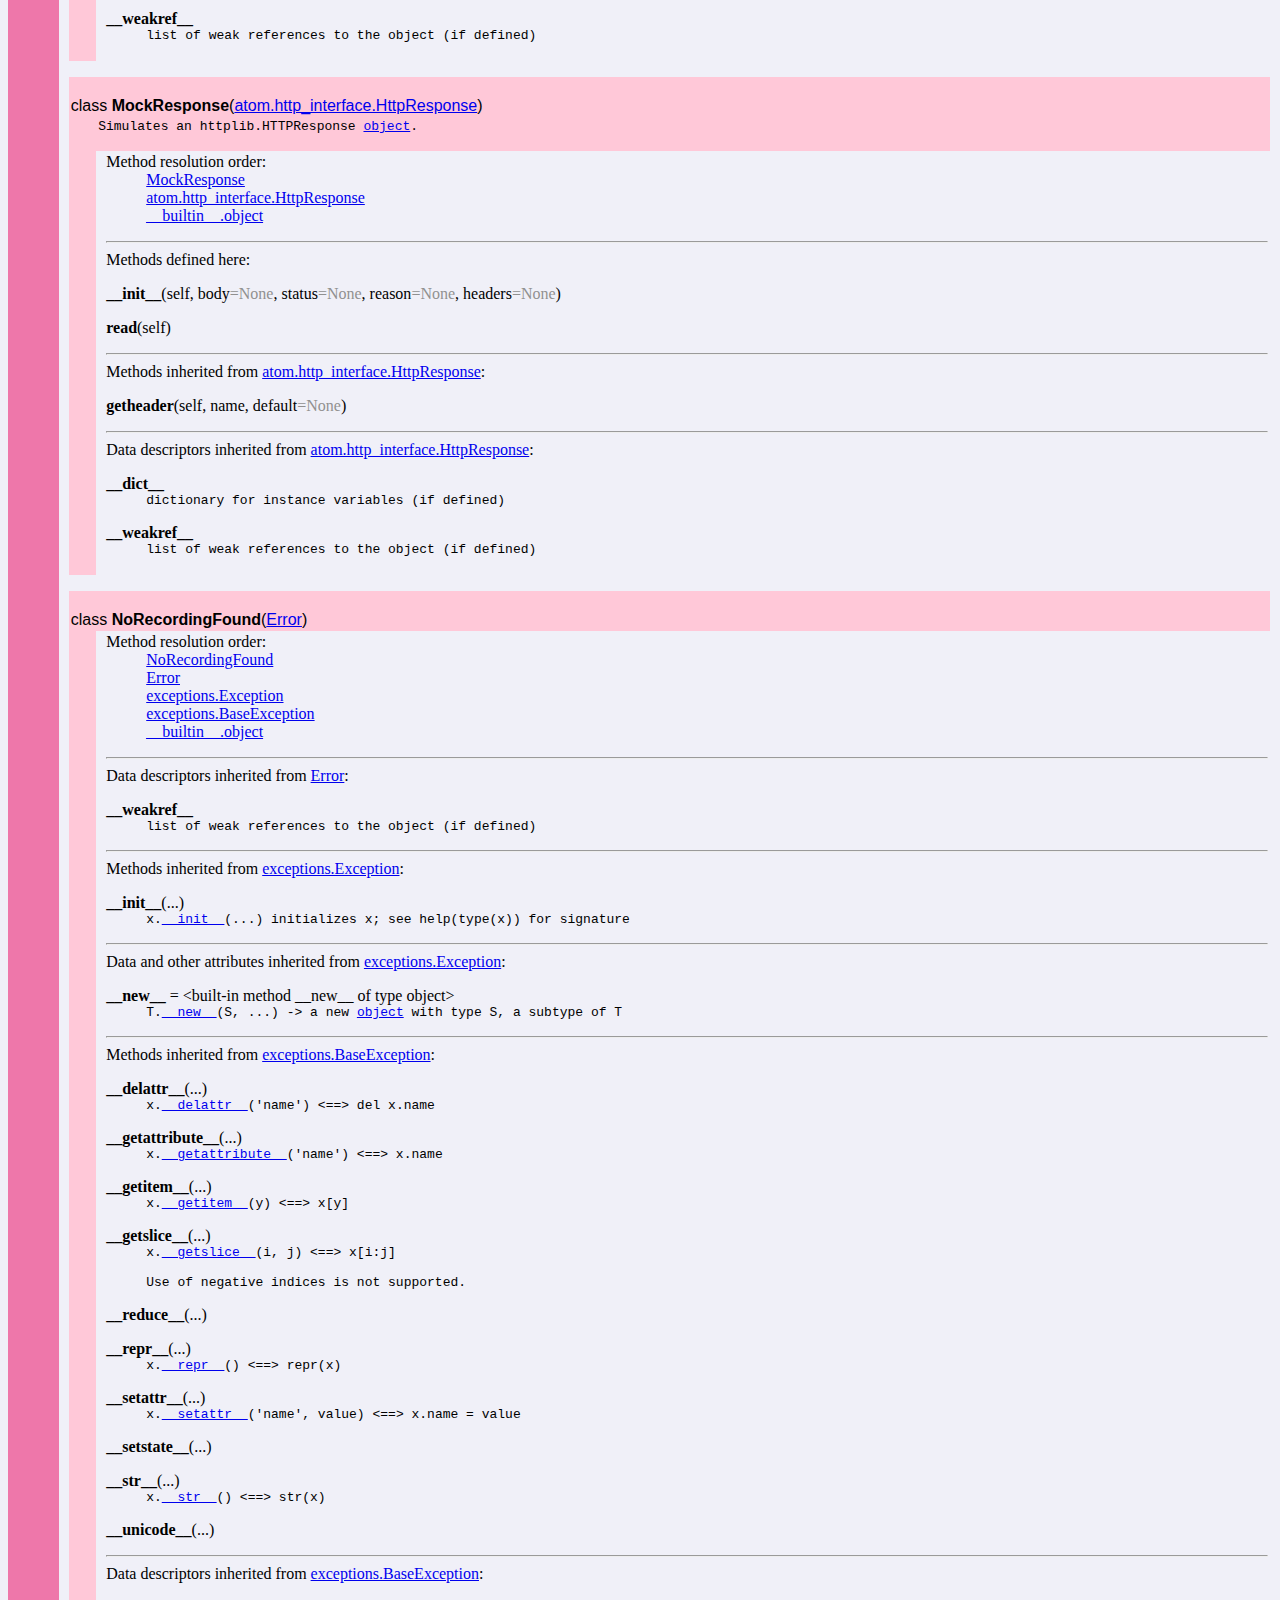
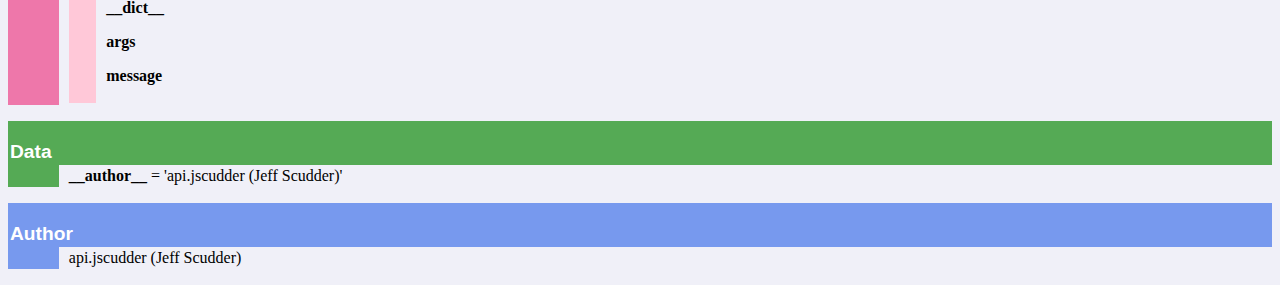
<file: gdata-2.0.18/pydocs/atom.mock_http.html>
<!DOCTYPE html PUBLIC "-//W3C//DTD HTML 4.0 Transitional//EN">
<html><head><title>Python: module atom.mock_http</title>
</head><body bgcolor="#f0f0f8">

<table width="100%" cellspacing=0 cellpadding=2 border=0 summary="heading">
<tr bgcolor="#7799ee">
<td valign=bottom>&nbsp;<br>
<font color="#ffffff" face="helvetica, arial">&nbsp;<br><big><big><strong><a href="atom.html"><font color="#ffffff">atom</font></a>.mock_http</strong></big></big></font></td
><td align=right valign=bottom
><font color="#ffffff" face="helvetica, arial"><a href=".">index</a><br><a href="file:/usr/local/google/home/afshar/src/external-gdata-release/google3/src/atom/mock_http.py">/usr/local/google/home/afshar/src/external-gdata-release/google3/src/atom/mock_http.py</a></font></td></tr></table>
    <p><tt>#&nbsp;Copyright&nbsp;(C)&nbsp;2008&nbsp;Google&nbsp;Inc.<br>
#<br>
#&nbsp;Licensed&nbsp;under&nbsp;the&nbsp;Apache&nbsp;License,&nbsp;Version&nbsp;2.0&nbsp;(the&nbsp;"License");<br>
#&nbsp;you&nbsp;may&nbsp;not&nbsp;use&nbsp;this&nbsp;file&nbsp;except&nbsp;in&nbsp;compliance&nbsp;with&nbsp;the&nbsp;License.<br>
#&nbsp;You&nbsp;may&nbsp;obtain&nbsp;a&nbsp;copy&nbsp;of&nbsp;the&nbsp;License&nbsp;at<br>
#<br>
#&nbsp;&nbsp;&nbsp;&nbsp;&nbsp;&nbsp;<a href="http://www.apache.org/licenses/LICENSE-2.0">http://www.apache.org/licenses/LICENSE-2.0</a><br>
#<br>
#&nbsp;Unless&nbsp;required&nbsp;by&nbsp;applicable&nbsp;law&nbsp;or&nbsp;agreed&nbsp;to&nbsp;in&nbsp;writing,&nbsp;software<br>
#&nbsp;distributed&nbsp;under&nbsp;the&nbsp;License&nbsp;is&nbsp;distributed&nbsp;on&nbsp;an&nbsp;"AS&nbsp;IS"&nbsp;BASIS,<br>
#&nbsp;WITHOUT&nbsp;WARRANTIES&nbsp;OR&nbsp;CONDITIONS&nbsp;OF&nbsp;ANY&nbsp;KIND,&nbsp;either&nbsp;express&nbsp;or&nbsp;implied.<br>
#&nbsp;See&nbsp;the&nbsp;License&nbsp;for&nbsp;the&nbsp;specific&nbsp;language&nbsp;governing&nbsp;permissions&nbsp;and<br>
#&nbsp;limitations&nbsp;under&nbsp;the&nbsp;License.</tt></p>
<p>
<table width="100%" cellspacing=0 cellpadding=2 border=0 summary="section">
<tr bgcolor="#aa55cc">
<td colspan=3 valign=bottom>&nbsp;<br>
<font color="#ffffff" face="helvetica, arial"><big><strong>Modules</strong></big></font></td></tr>
    
<tr><td bgcolor="#aa55cc"><tt>&nbsp;&nbsp;&nbsp;&nbsp;&nbsp;&nbsp;</tt></td><td>&nbsp;</td>
<td width="100%"><table width="100%" summary="list"><tr><td width="25%" valign=top><a href="atom.html">atom</a><br>
</td><td width="25%" valign=top></td><td width="25%" valign=top></td><td width="25%" valign=top></td></tr></table></td></tr></table><p>
<table width="100%" cellspacing=0 cellpadding=2 border=0 summary="section">
<tr bgcolor="#ee77aa">
<td colspan=3 valign=bottom>&nbsp;<br>
<font color="#ffffff" face="helvetica, arial"><big><strong>Classes</strong></big></font></td></tr>
    
<tr><td bgcolor="#ee77aa"><tt>&nbsp;&nbsp;&nbsp;&nbsp;&nbsp;&nbsp;</tt></td><td>&nbsp;</td>
<td width="100%"><dl>
<dt><font face="helvetica, arial"><a href="__builtin__.html#object">__builtin__.object</a>
</font></dt><dd>
<dl>
<dt><font face="helvetica, arial"><a href="atom.mock_http.html#MockRequest">MockRequest</a>
</font></dt></dl>
</dd>
<dt><font face="helvetica, arial"><a href="atom.http_interface.html#GenericHttpClient">atom.http_interface.GenericHttpClient</a>(<a href="__builtin__.html#object">__builtin__.object</a>)
</font></dt><dd>
<dl>
<dt><font face="helvetica, arial"><a href="atom.mock_http.html#MockHttpClient">MockHttpClient</a>
</font></dt></dl>
</dd>
<dt><font face="helvetica, arial"><a href="atom.http_interface.html#HttpResponse">atom.http_interface.HttpResponse</a>(<a href="__builtin__.html#object">__builtin__.object</a>)
</font></dt><dd>
<dl>
<dt><font face="helvetica, arial"><a href="atom.mock_http.html#MockResponse">MockResponse</a>
</font></dt></dl>
</dd>
<dt><font face="helvetica, arial"><a href="exceptions.html#Exception">exceptions.Exception</a>(<a href="exceptions.html#BaseException">exceptions.BaseException</a>)
</font></dt><dd>
<dl>
<dt><font face="helvetica, arial"><a href="atom.mock_http.html#Error">Error</a>
</font></dt><dd>
<dl>
<dt><font face="helvetica, arial"><a href="atom.mock_http.html#NoRecordingFound">NoRecordingFound</a>
</font></dt></dl>
</dd>
</dl>
</dd>
</dl>
 <p>
<table width="100%" cellspacing=0 cellpadding=2 border=0 summary="section">
<tr bgcolor="#ffc8d8">
<td colspan=3 valign=bottom>&nbsp;<br>
<font color="#000000" face="helvetica, arial"><a name="Error">class <strong>Error</strong></a>(<a href="exceptions.html#Exception">exceptions.Exception</a>)</font></td></tr>
    
<tr><td bgcolor="#ffc8d8"><tt>&nbsp;&nbsp;&nbsp;</tt></td><td>&nbsp;</td>
<td width="100%"><dl><dt>Method resolution order:</dt>
<dd><a href="atom.mock_http.html#Error">Error</a></dd>
<dd><a href="exceptions.html#Exception">exceptions.Exception</a></dd>
<dd><a href="exceptions.html#BaseException">exceptions.BaseException</a></dd>
<dd><a href="__builtin__.html#object">__builtin__.object</a></dd>
</dl>
<hr>
Data descriptors defined here:<br>
<dl><dt><strong>__weakref__</strong></dt>
<dd><tt>list&nbsp;of&nbsp;weak&nbsp;references&nbsp;to&nbsp;the&nbsp;object&nbsp;(if&nbsp;defined)</tt></dd>
</dl>
<hr>
Methods inherited from <a href="exceptions.html#Exception">exceptions.Exception</a>:<br>
<dl><dt><a name="Error-__init__"><strong>__init__</strong></a>(...)</dt><dd><tt>x.<a href="#Error-__init__">__init__</a>(...)&nbsp;initializes&nbsp;x;&nbsp;see&nbsp;help(type(x))&nbsp;for&nbsp;signature</tt></dd></dl>

<hr>
Data and other attributes inherited from <a href="exceptions.html#Exception">exceptions.Exception</a>:<br>
<dl><dt><strong>__new__</strong> = &lt;built-in method __new__ of type object&gt;<dd><tt>T.<a href="#Error-__new__">__new__</a>(S,&nbsp;...)&nbsp;-&gt;&nbsp;a&nbsp;new&nbsp;<a href="__builtin__.html#object">object</a>&nbsp;with&nbsp;type&nbsp;S,&nbsp;a&nbsp;subtype&nbsp;of&nbsp;T</tt></dl>

<hr>
Methods inherited from <a href="exceptions.html#BaseException">exceptions.BaseException</a>:<br>
<dl><dt><a name="Error-__delattr__"><strong>__delattr__</strong></a>(...)</dt><dd><tt>x.<a href="#Error-__delattr__">__delattr__</a>('name')&nbsp;&lt;==&gt;&nbsp;del&nbsp;x.name</tt></dd></dl>

<dl><dt><a name="Error-__getattribute__"><strong>__getattribute__</strong></a>(...)</dt><dd><tt>x.<a href="#Error-__getattribute__">__getattribute__</a>('name')&nbsp;&lt;==&gt;&nbsp;x.name</tt></dd></dl>

<dl><dt><a name="Error-__getitem__"><strong>__getitem__</strong></a>(...)</dt><dd><tt>x.<a href="#Error-__getitem__">__getitem__</a>(y)&nbsp;&lt;==&gt;&nbsp;x[y]</tt></dd></dl>

<dl><dt><a name="Error-__getslice__"><strong>__getslice__</strong></a>(...)</dt><dd><tt>x.<a href="#Error-__getslice__">__getslice__</a>(i,&nbsp;j)&nbsp;&lt;==&gt;&nbsp;x[i:j]<br>
&nbsp;<br>
Use&nbsp;of&nbsp;negative&nbsp;indices&nbsp;is&nbsp;not&nbsp;supported.</tt></dd></dl>

<dl><dt><a name="Error-__reduce__"><strong>__reduce__</strong></a>(...)</dt></dl>

<dl><dt><a name="Error-__repr__"><strong>__repr__</strong></a>(...)</dt><dd><tt>x.<a href="#Error-__repr__">__repr__</a>()&nbsp;&lt;==&gt;&nbsp;repr(x)</tt></dd></dl>

<dl><dt><a name="Error-__setattr__"><strong>__setattr__</strong></a>(...)</dt><dd><tt>x.<a href="#Error-__setattr__">__setattr__</a>('name',&nbsp;value)&nbsp;&lt;==&gt;&nbsp;x.name&nbsp;=&nbsp;value</tt></dd></dl>

<dl><dt><a name="Error-__setstate__"><strong>__setstate__</strong></a>(...)</dt></dl>

<dl><dt><a name="Error-__str__"><strong>__str__</strong></a>(...)</dt><dd><tt>x.<a href="#Error-__str__">__str__</a>()&nbsp;&lt;==&gt;&nbsp;str(x)</tt></dd></dl>

<dl><dt><a name="Error-__unicode__"><strong>__unicode__</strong></a>(...)</dt></dl>

<hr>
Data descriptors inherited from <a href="exceptions.html#BaseException">exceptions.BaseException</a>:<br>
<dl><dt><strong>__dict__</strong></dt>
</dl>
<dl><dt><strong>args</strong></dt>
</dl>
<dl><dt><strong>message</strong></dt>
</dl>
</td></tr></table> <p>
<table width="100%" cellspacing=0 cellpadding=2 border=0 summary="section">
<tr bgcolor="#ffc8d8">
<td colspan=3 valign=bottom>&nbsp;<br>
<font color="#000000" face="helvetica, arial"><a name="MockHttpClient">class <strong>MockHttpClient</strong></a>(<a href="atom.http_interface.html#GenericHttpClient">atom.http_interface.GenericHttpClient</a>)</font></td></tr>
    
<tr><td bgcolor="#ffc8d8"><tt>&nbsp;&nbsp;&nbsp;</tt></td><td>&nbsp;</td>
<td width="100%"><dl><dt>Method resolution order:</dt>
<dd><a href="atom.mock_http.html#MockHttpClient">MockHttpClient</a></dd>
<dd><a href="atom.http_interface.html#GenericHttpClient">atom.http_interface.GenericHttpClient</a></dd>
<dd><a href="__builtin__.html#object">__builtin__.object</a></dd>
</dl>
<hr>
Methods defined here:<br>
<dl><dt><a name="MockHttpClient-__init__"><strong>__init__</strong></a>(self, headers<font color="#909090">=None</font>, recordings<font color="#909090">=None</font>, real_client<font color="#909090">=None</font>)</dt><dd><tt>An&nbsp;HttpClient&nbsp;which&nbsp;responds&nbsp;to&nbsp;request&nbsp;with&nbsp;stored&nbsp;data.<br>
&nbsp;<br>
The&nbsp;request-response&nbsp;pairs&nbsp;are&nbsp;stored&nbsp;as&nbsp;tuples&nbsp;in&nbsp;a&nbsp;member&nbsp;list&nbsp;named<br>
recordings.<br>
&nbsp;<br>
The&nbsp;<a href="#MockHttpClient">MockHttpClient</a>&nbsp;can&nbsp;be&nbsp;switched&nbsp;from&nbsp;replay&nbsp;mode&nbsp;to&nbsp;record&nbsp;mode&nbsp;by<br>
setting&nbsp;the&nbsp;real_client&nbsp;member&nbsp;to&nbsp;an&nbsp;instance&nbsp;of&nbsp;an&nbsp;HttpClient&nbsp;which&nbsp;will<br>
make&nbsp;real&nbsp;HTTP&nbsp;requests&nbsp;and&nbsp;store&nbsp;the&nbsp;server's&nbsp;response&nbsp;in&nbsp;list&nbsp;of&nbsp;<br>
recordings.<br>
&nbsp;<br>
Args:<br>
&nbsp;&nbsp;headers:&nbsp;dict&nbsp;containing&nbsp;HTTP&nbsp;headers&nbsp;which&nbsp;should&nbsp;be&nbsp;included&nbsp;in&nbsp;all<br>
&nbsp;&nbsp;&nbsp;&nbsp;&nbsp;&nbsp;HTTP&nbsp;requests.<br>
&nbsp;&nbsp;recordings:&nbsp;The&nbsp;initial&nbsp;recordings&nbsp;to&nbsp;be&nbsp;used&nbsp;for&nbsp;responses.&nbsp;This&nbsp;list<br>
&nbsp;&nbsp;&nbsp;&nbsp;&nbsp;&nbsp;contains&nbsp;tuples&nbsp;in&nbsp;the&nbsp;form:&nbsp;(<a href="#MockRequest">MockRequest</a>,&nbsp;<a href="#MockResponse">MockResponse</a>)<br>
&nbsp;&nbsp;real_client:&nbsp;An&nbsp;HttpClient&nbsp;which&nbsp;will&nbsp;make&nbsp;a&nbsp;real&nbsp;HTTP&nbsp;request.&nbsp;The&nbsp;<br>
&nbsp;&nbsp;&nbsp;&nbsp;&nbsp;&nbsp;response&nbsp;will&nbsp;be&nbsp;converted&nbsp;into&nbsp;a&nbsp;<a href="#MockResponse">MockResponse</a>&nbsp;and&nbsp;stored&nbsp;in&nbsp;<br>
&nbsp;&nbsp;&nbsp;&nbsp;&nbsp;&nbsp;recordings.</tt></dd></dl>

<dl><dt><a name="MockHttpClient-add_response"><strong>add_response</strong></a>(self, response, operation, url, data<font color="#909090">=None</font>, headers<font color="#909090">=None</font>)</dt><dd><tt>Adds&nbsp;a&nbsp;request-response&nbsp;pair&nbsp;to&nbsp;the&nbsp;recordings&nbsp;list.<br>
&nbsp;<br>
After&nbsp;the&nbsp;recording&nbsp;is&nbsp;added,&nbsp;future&nbsp;matching&nbsp;requests&nbsp;will&nbsp;receive&nbsp;the<br>
response.<br>
&nbsp;<br>
Args:<br>
&nbsp;&nbsp;response:&nbsp;<a href="#MockResponse">MockResponse</a><br>
&nbsp;&nbsp;operation:&nbsp;str<br>
&nbsp;&nbsp;url:&nbsp;str<br>
&nbsp;&nbsp;data:&nbsp;str,&nbsp;Currently&nbsp;the&nbsp;data&nbsp;is&nbsp;ignored&nbsp;when&nbsp;looking&nbsp;for&nbsp;matching<br>
&nbsp;&nbsp;&nbsp;&nbsp;&nbsp;&nbsp;requests.<br>
&nbsp;&nbsp;headers:&nbsp;dict&nbsp;of&nbsp;strings:&nbsp;Currently&nbsp;the&nbsp;headers&nbsp;are&nbsp;ignored&nbsp;when<br>
&nbsp;&nbsp;&nbsp;&nbsp;&nbsp;&nbsp;looking&nbsp;for&nbsp;matching&nbsp;requests.</tt></dd></dl>

<dl><dt><a name="MockHttpClient-request"><strong>request</strong></a>(self, operation, url, data<font color="#909090">=None</font>, headers<font color="#909090">=None</font>)</dt><dd><tt>Returns&nbsp;a&nbsp;matching&nbsp;<a href="#MockResponse">MockResponse</a>&nbsp;from&nbsp;the&nbsp;recordings.<br>
&nbsp;<br>
If&nbsp;the&nbsp;real_client&nbsp;is&nbsp;set,&nbsp;the&nbsp;request&nbsp;will&nbsp;be&nbsp;passed&nbsp;along&nbsp;and&nbsp;the&nbsp;<br>
server's&nbsp;response&nbsp;will&nbsp;be&nbsp;added&nbsp;to&nbsp;the&nbsp;recordings&nbsp;and&nbsp;also&nbsp;returned.&nbsp;<br>
&nbsp;<br>
If&nbsp;there&nbsp;is&nbsp;no&nbsp;match,&nbsp;a&nbsp;<a href="#NoRecordingFound">NoRecordingFound</a>&nbsp;error&nbsp;will&nbsp;be&nbsp;raised.</tt></dd></dl>

<hr>
Methods inherited from <a href="atom.http_interface.html#GenericHttpClient">atom.http_interface.GenericHttpClient</a>:<br>
<dl><dt><a name="MockHttpClient-delete"><strong>delete</strong></a>(self, url, headers<font color="#909090">=None</font>)</dt></dl>

<dl><dt><a name="MockHttpClient-get"><strong>get</strong></a>(self, url, headers<font color="#909090">=None</font>)</dt></dl>

<dl><dt><a name="MockHttpClient-post"><strong>post</strong></a>(self, url, data, headers<font color="#909090">=None</font>)</dt></dl>

<dl><dt><a name="MockHttpClient-put"><strong>put</strong></a>(self, url, data, headers<font color="#909090">=None</font>)</dt></dl>

<hr>
Data descriptors inherited from <a href="atom.http_interface.html#GenericHttpClient">atom.http_interface.GenericHttpClient</a>:<br>
<dl><dt><strong>__dict__</strong></dt>
<dd><tt>dictionary&nbsp;for&nbsp;instance&nbsp;variables&nbsp;(if&nbsp;defined)</tt></dd>
</dl>
<dl><dt><strong>__weakref__</strong></dt>
<dd><tt>list&nbsp;of&nbsp;weak&nbsp;references&nbsp;to&nbsp;the&nbsp;object&nbsp;(if&nbsp;defined)</tt></dd>
</dl>
<hr>
Data and other attributes inherited from <a href="atom.http_interface.html#GenericHttpClient">atom.http_interface.GenericHttpClient</a>:<br>
<dl><dt><strong>debug</strong> = False</dl>

</td></tr></table> <p>
<table width="100%" cellspacing=0 cellpadding=2 border=0 summary="section">
<tr bgcolor="#ffc8d8">
<td colspan=3 valign=bottom>&nbsp;<br>
<font color="#000000" face="helvetica, arial"><a name="MockRequest">class <strong>MockRequest</strong></a>(<a href="__builtin__.html#object">__builtin__.object</a>)</font></td></tr>
    
<tr bgcolor="#ffc8d8"><td rowspan=2><tt>&nbsp;&nbsp;&nbsp;</tt></td>
<td colspan=2><tt>Holds&nbsp;parameters&nbsp;of&nbsp;an&nbsp;HTTP&nbsp;request&nbsp;for&nbsp;matching&nbsp;against&nbsp;future&nbsp;requests.<br>&nbsp;</tt></td></tr>
<tr><td>&nbsp;</td>
<td width="100%">Methods defined here:<br>
<dl><dt><a name="MockRequest-__init__"><strong>__init__</strong></a>(self, operation, url, data<font color="#909090">=None</font>, headers<font color="#909090">=None</font>)</dt></dl>

<hr>
Data descriptors defined here:<br>
<dl><dt><strong>__dict__</strong></dt>
<dd><tt>dictionary&nbsp;for&nbsp;instance&nbsp;variables&nbsp;(if&nbsp;defined)</tt></dd>
</dl>
<dl><dt><strong>__weakref__</strong></dt>
<dd><tt>list&nbsp;of&nbsp;weak&nbsp;references&nbsp;to&nbsp;the&nbsp;object&nbsp;(if&nbsp;defined)</tt></dd>
</dl>
</td></tr></table> <p>
<table width="100%" cellspacing=0 cellpadding=2 border=0 summary="section">
<tr bgcolor="#ffc8d8">
<td colspan=3 valign=bottom>&nbsp;<br>
<font color="#000000" face="helvetica, arial"><a name="MockResponse">class <strong>MockResponse</strong></a>(<a href="atom.http_interface.html#HttpResponse">atom.http_interface.HttpResponse</a>)</font></td></tr>
    
<tr bgcolor="#ffc8d8"><td rowspan=2><tt>&nbsp;&nbsp;&nbsp;</tt></td>
<td colspan=2><tt>Simulates&nbsp;an&nbsp;httplib.HTTPResponse&nbsp;<a href="__builtin__.html#object">object</a>.<br>&nbsp;</tt></td></tr>
<tr><td>&nbsp;</td>
<td width="100%"><dl><dt>Method resolution order:</dt>
<dd><a href="atom.mock_http.html#MockResponse">MockResponse</a></dd>
<dd><a href="atom.http_interface.html#HttpResponse">atom.http_interface.HttpResponse</a></dd>
<dd><a href="__builtin__.html#object">__builtin__.object</a></dd>
</dl>
<hr>
Methods defined here:<br>
<dl><dt><a name="MockResponse-__init__"><strong>__init__</strong></a>(self, body<font color="#909090">=None</font>, status<font color="#909090">=None</font>, reason<font color="#909090">=None</font>, headers<font color="#909090">=None</font>)</dt></dl>

<dl><dt><a name="MockResponse-read"><strong>read</strong></a>(self)</dt></dl>

<hr>
Methods inherited from <a href="atom.http_interface.html#HttpResponse">atom.http_interface.HttpResponse</a>:<br>
<dl><dt><a name="MockResponse-getheader"><strong>getheader</strong></a>(self, name, default<font color="#909090">=None</font>)</dt></dl>

<hr>
Data descriptors inherited from <a href="atom.http_interface.html#HttpResponse">atom.http_interface.HttpResponse</a>:<br>
<dl><dt><strong>__dict__</strong></dt>
<dd><tt>dictionary&nbsp;for&nbsp;instance&nbsp;variables&nbsp;(if&nbsp;defined)</tt></dd>
</dl>
<dl><dt><strong>__weakref__</strong></dt>
<dd><tt>list&nbsp;of&nbsp;weak&nbsp;references&nbsp;to&nbsp;the&nbsp;object&nbsp;(if&nbsp;defined)</tt></dd>
</dl>
</td></tr></table> <p>
<table width="100%" cellspacing=0 cellpadding=2 border=0 summary="section">
<tr bgcolor="#ffc8d8">
<td colspan=3 valign=bottom>&nbsp;<br>
<font color="#000000" face="helvetica, arial"><a name="NoRecordingFound">class <strong>NoRecordingFound</strong></a>(<a href="atom.mock_http.html#Error">Error</a>)</font></td></tr>
    
<tr><td bgcolor="#ffc8d8"><tt>&nbsp;&nbsp;&nbsp;</tt></td><td>&nbsp;</td>
<td width="100%"><dl><dt>Method resolution order:</dt>
<dd><a href="atom.mock_http.html#NoRecordingFound">NoRecordingFound</a></dd>
<dd><a href="atom.mock_http.html#Error">Error</a></dd>
<dd><a href="exceptions.html#Exception">exceptions.Exception</a></dd>
<dd><a href="exceptions.html#BaseException">exceptions.BaseException</a></dd>
<dd><a href="__builtin__.html#object">__builtin__.object</a></dd>
</dl>
<hr>
Data descriptors inherited from <a href="atom.mock_http.html#Error">Error</a>:<br>
<dl><dt><strong>__weakref__</strong></dt>
<dd><tt>list&nbsp;of&nbsp;weak&nbsp;references&nbsp;to&nbsp;the&nbsp;object&nbsp;(if&nbsp;defined)</tt></dd>
</dl>
<hr>
Methods inherited from <a href="exceptions.html#Exception">exceptions.Exception</a>:<br>
<dl><dt><a name="NoRecordingFound-__init__"><strong>__init__</strong></a>(...)</dt><dd><tt>x.<a href="#NoRecordingFound-__init__">__init__</a>(...)&nbsp;initializes&nbsp;x;&nbsp;see&nbsp;help(type(x))&nbsp;for&nbsp;signature</tt></dd></dl>

<hr>
Data and other attributes inherited from <a href="exceptions.html#Exception">exceptions.Exception</a>:<br>
<dl><dt><strong>__new__</strong> = &lt;built-in method __new__ of type object&gt;<dd><tt>T.<a href="#NoRecordingFound-__new__">__new__</a>(S,&nbsp;...)&nbsp;-&gt;&nbsp;a&nbsp;new&nbsp;<a href="__builtin__.html#object">object</a>&nbsp;with&nbsp;type&nbsp;S,&nbsp;a&nbsp;subtype&nbsp;of&nbsp;T</tt></dl>

<hr>
Methods inherited from <a href="exceptions.html#BaseException">exceptions.BaseException</a>:<br>
<dl><dt><a name="NoRecordingFound-__delattr__"><strong>__delattr__</strong></a>(...)</dt><dd><tt>x.<a href="#NoRecordingFound-__delattr__">__delattr__</a>('name')&nbsp;&lt;==&gt;&nbsp;del&nbsp;x.name</tt></dd></dl>

<dl><dt><a name="NoRecordingFound-__getattribute__"><strong>__getattribute__</strong></a>(...)</dt><dd><tt>x.<a href="#NoRecordingFound-__getattribute__">__getattribute__</a>('name')&nbsp;&lt;==&gt;&nbsp;x.name</tt></dd></dl>

<dl><dt><a name="NoRecordingFound-__getitem__"><strong>__getitem__</strong></a>(...)</dt><dd><tt>x.<a href="#NoRecordingFound-__getitem__">__getitem__</a>(y)&nbsp;&lt;==&gt;&nbsp;x[y]</tt></dd></dl>

<dl><dt><a name="NoRecordingFound-__getslice__"><strong>__getslice__</strong></a>(...)</dt><dd><tt>x.<a href="#NoRecordingFound-__getslice__">__getslice__</a>(i,&nbsp;j)&nbsp;&lt;==&gt;&nbsp;x[i:j]<br>
&nbsp;<br>
Use&nbsp;of&nbsp;negative&nbsp;indices&nbsp;is&nbsp;not&nbsp;supported.</tt></dd></dl>

<dl><dt><a name="NoRecordingFound-__reduce__"><strong>__reduce__</strong></a>(...)</dt></dl>

<dl><dt><a name="NoRecordingFound-__repr__"><strong>__repr__</strong></a>(...)</dt><dd><tt>x.<a href="#NoRecordingFound-__repr__">__repr__</a>()&nbsp;&lt;==&gt;&nbsp;repr(x)</tt></dd></dl>

<dl><dt><a name="NoRecordingFound-__setattr__"><strong>__setattr__</strong></a>(...)</dt><dd><tt>x.<a href="#NoRecordingFound-__setattr__">__setattr__</a>('name',&nbsp;value)&nbsp;&lt;==&gt;&nbsp;x.name&nbsp;=&nbsp;value</tt></dd></dl>

<dl><dt><a name="NoRecordingFound-__setstate__"><strong>__setstate__</strong></a>(...)</dt></dl>

<dl><dt><a name="NoRecordingFound-__str__"><strong>__str__</strong></a>(...)</dt><dd><tt>x.<a href="#NoRecordingFound-__str__">__str__</a>()&nbsp;&lt;==&gt;&nbsp;str(x)</tt></dd></dl>

<dl><dt><a name="NoRecordingFound-__unicode__"><strong>__unicode__</strong></a>(...)</dt></dl>

<hr>
Data descriptors inherited from <a href="exceptions.html#BaseException">exceptions.BaseException</a>:<br>
<dl><dt><strong>__dict__</strong></dt>
</dl>
<dl><dt><strong>args</strong></dt>
</dl>
<dl><dt><strong>message</strong></dt>
</dl>
</td></tr></table></td></tr></table><p>
<table width="100%" cellspacing=0 cellpadding=2 border=0 summary="section">
<tr bgcolor="#55aa55">
<td colspan=3 valign=bottom>&nbsp;<br>
<font color="#ffffff" face="helvetica, arial"><big><strong>Data</strong></big></font></td></tr>
    
<tr><td bgcolor="#55aa55"><tt>&nbsp;&nbsp;&nbsp;&nbsp;&nbsp;&nbsp;</tt></td><td>&nbsp;</td>
<td width="100%"><strong>__author__</strong> = 'api.jscudder (Jeff Scudder)'</td></tr></table><p>
<table width="100%" cellspacing=0 cellpadding=2 border=0 summary="section">
<tr bgcolor="#7799ee">
<td colspan=3 valign=bottom>&nbsp;<br>
<font color="#ffffff" face="helvetica, arial"><big><strong>Author</strong></big></font></td></tr>
    
<tr><td bgcolor="#7799ee"><tt>&nbsp;&nbsp;&nbsp;&nbsp;&nbsp;&nbsp;</tt></td><td>&nbsp;</td>
<td width="100%">api.jscudder&nbsp;(Jeff&nbsp;Scudder)</td></tr></table>
</body></html>
</file>
